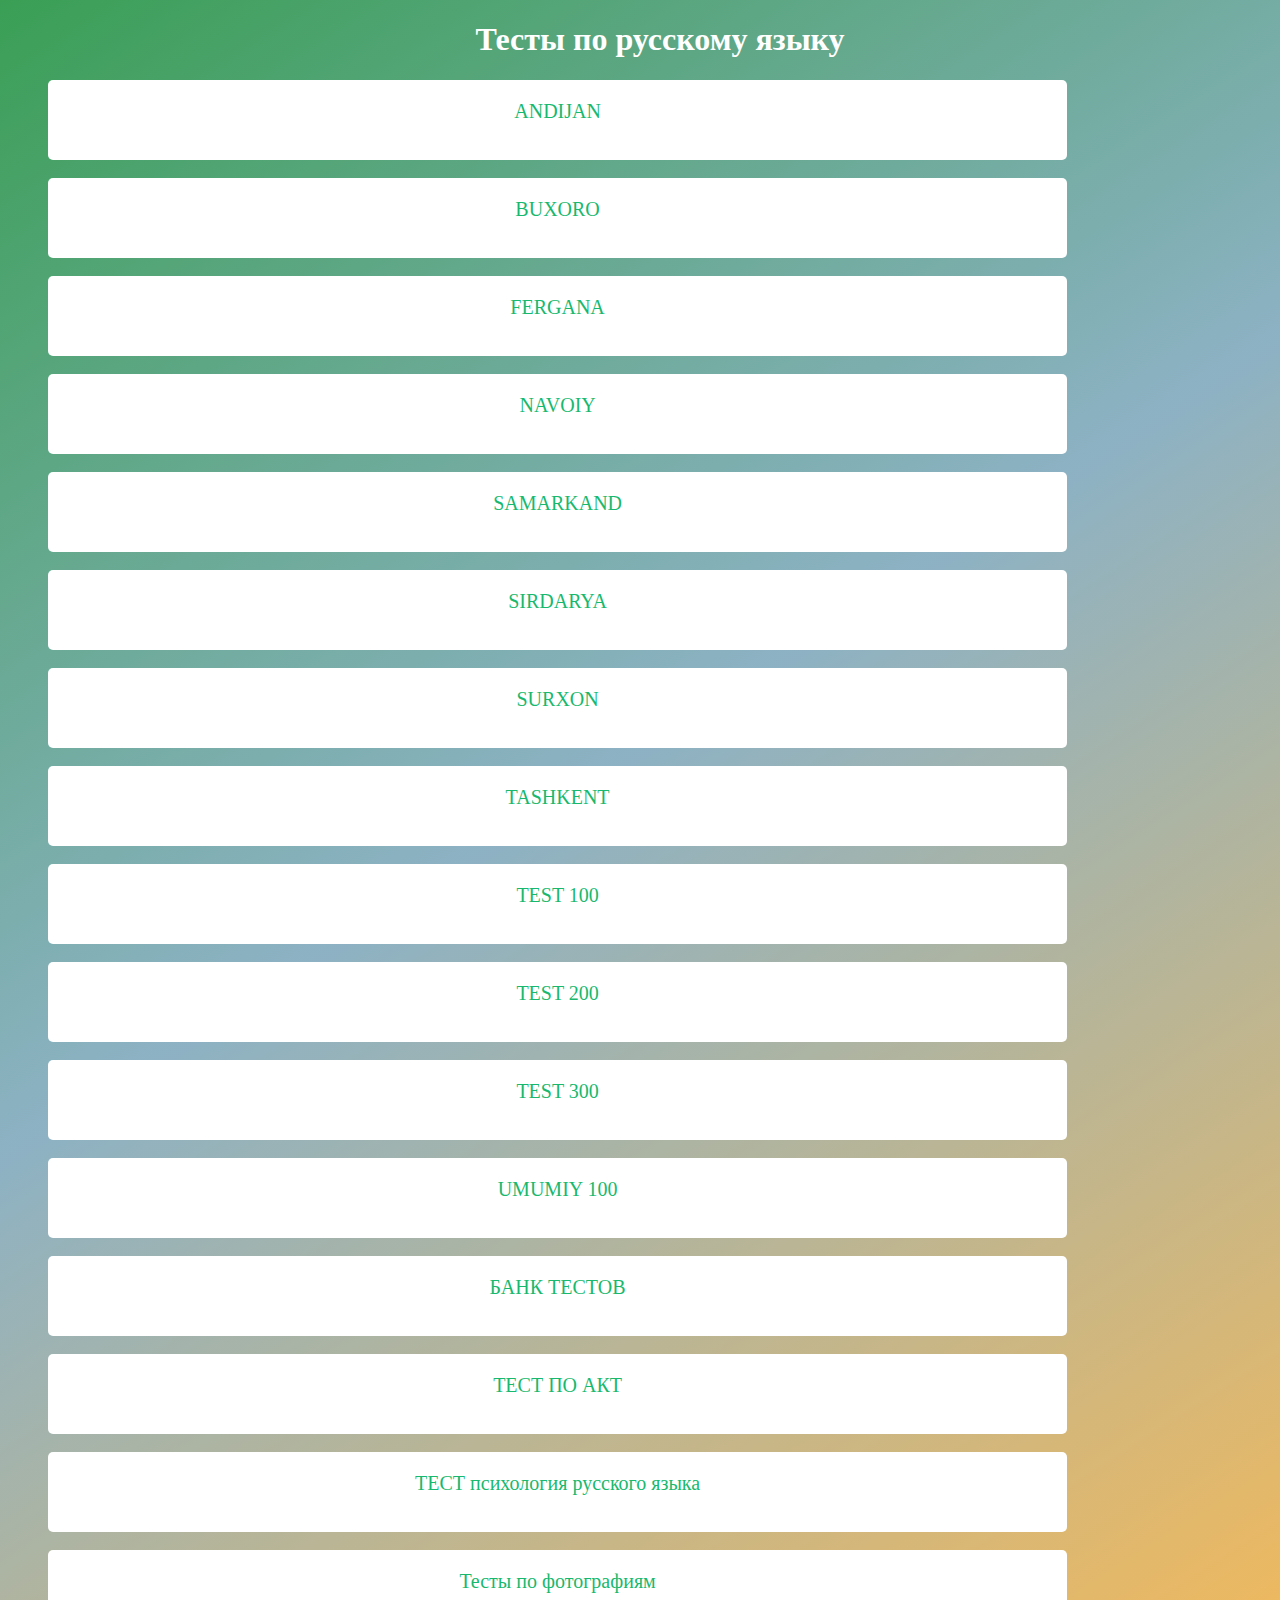
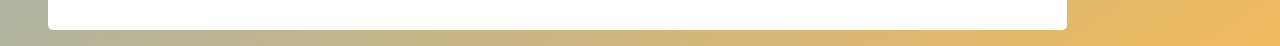
<file: index.html>
<!DOCTYPE html>
<html lang="en">

<head>
    <meta charset="UTF-8">
    <meta name="viewport" content="width=device-width, initial-scale=1.0">
    <title>Тесты по русскому языку</title>
    <link rel="stylesheet" href="style.css">
</head>

<body>
    <div class="wrapper">
        <ul>


            <h1>Тесты по русскому языку</h1>
            <a href="./ANDIJAN (Web)/index.html">
                <div class="content">
                    ANDIJAN
                </div>
            </a>
            <br>
            <a href="./BUXORO (Web)/index.html">
                <div class="content">
                    BUXORO
                </div>
            </a>
            <br>
            <a href="./FERGANA (Web)/index.html">
                <div class="content">
                    FERGANA
                </div>
            </a>
            <br>
            <a href="./NAVOIY (Web)/index.html">
                <div class="content">
                    NAVOIY
                </div>
            </a>
            <br>
            <a href="./SAMARKAND (Web)/">
                <div class="content">
                    SAMARKAND
                </div>
            </a>
            <br>
            <a href="./SIRDARYA (Web)/index.html">
                <div class="content">
                    SIRDARYA
                </div>
            </a>
            <br>
            <a href="./SURXON (Web)/index.html">
                <div class="content">
                    SURXON
                </div>
            </a>
            <br>
            <a href="./TASHKENT (Web)/index.html">
                <div class="content">
                    TASHKENT
                </div>
            </a>
            <br>
            <a href="./TEST 100 (Web)/index.html">
                <div class="content">
                    TEST 100
                </div>
            </a>
            <br>
            <a href="./TEST 200 (Web)/index.html">
                <div class="content">
                    TEST 200
                </div>
            </a>
            <br>
            <a href="./TEST 300 (Web)/index.html">
                <div class="content">
                    TEST 300
                </div>
            </a>
            <br>
            <a href="./UMUMIY 100 (Web)/index.html">
                <div class="content">
                    UMUMIY 100
                </div>
            </a>
            <br>
            <a href="./банк тестов.docx">
                <div class="content">
                    БАНК ТЕСТОВ
                </div>
            </a>
            <br>
            <a href="./Тест по АКТ.docx">
                <div class="content">
                    ТЕСТ ПО АКТ
                </div>
            </a>
            <br>
            <a href="./Тест психология рус яз.doc">
                <div class="content">
                    ТЕСТ психология русского языка
                </div>
            </a>
            <br>
            <a href="./Тесты по фотографиям/Тесты по фотографиям.docx">
                <div class="content">
                    Тесты по фотографиям
                </div>
            </a>
        </ul>
    </div>
</body>

</html>
</file>
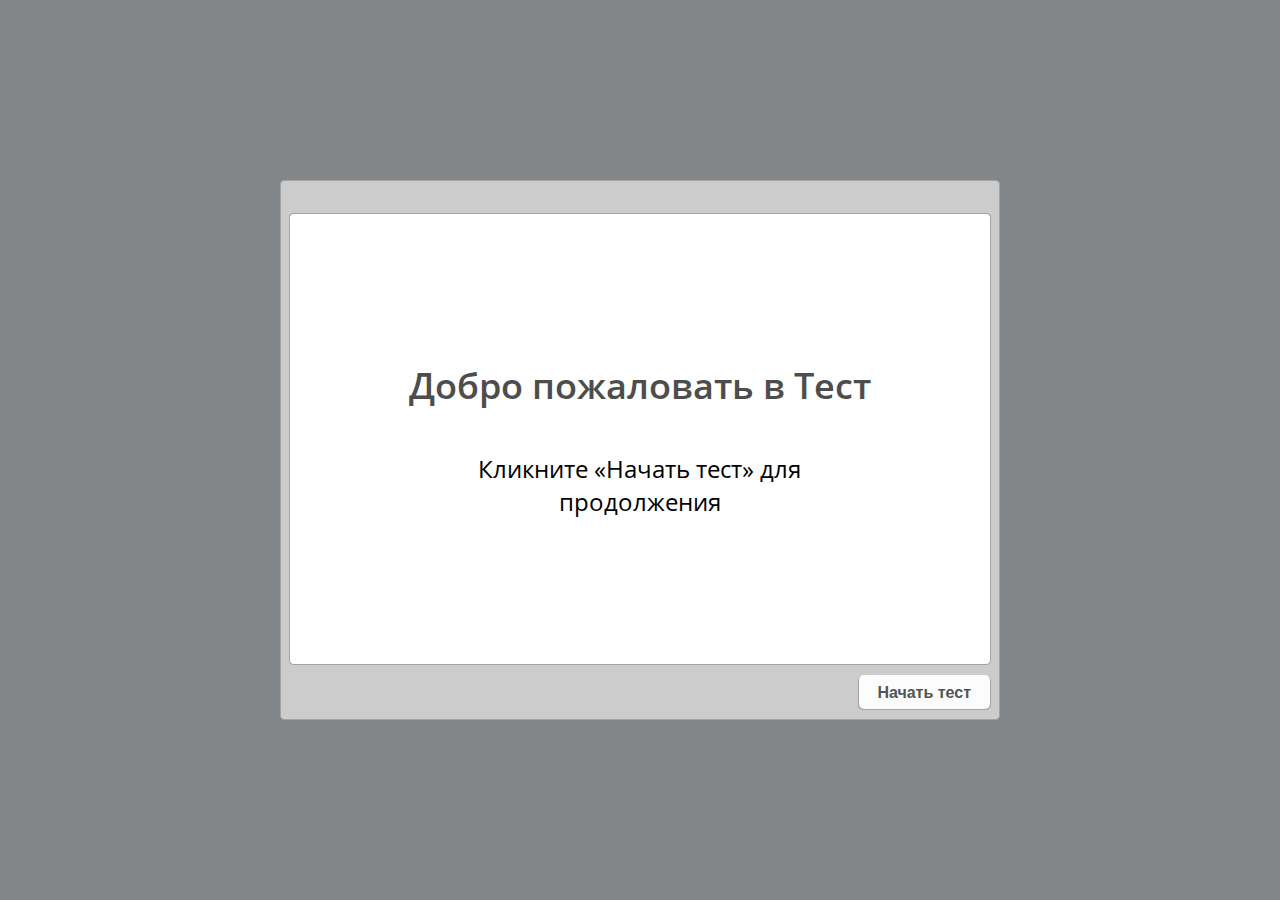
<file: ANDIJAN (Web)/index.html>
<!DOCTYPE html>
<!-- Created with iSpring --><!-- 720 540 --><!--type html --><!--mainFolder ./ --><!--content quiz -->
<html style=background-color:#838689;>
<head>
	<meta http-equiv="Content-Type" content="text/html;charset=utf-8"/>
	<meta name="viewport" content="width=device-width,initial-scale=1,maximum-scale=1"/>
	<meta name="format-detection" content="telephone=no"/>
	<meta name="apple-mobile-web-app-capable" content="yes"/>
	<meta name="apple-mobile-web-app-status-bar-style" content="black"/>
	<meta http-equiv="X-UA-Compatible" content="IE=edge"/>
	<meta name="msapplication-tap-highlight" content="no" />
	<title>ANDIJAN</title>
	<link rel="apple-touch-icon-precomposed" href="data/apple-touch-icon.png"/>
	<link rel="shortcut icon" type="image/ico" href="data/favicon.ico"/>
	
	<style>html, body {background-color:#838689;}
		#preloader {
			width: 50px;
			height: 50px;
			position: absolute;
			top: 0;
			left: 0;
			bottom: 0;
			right: 0;
			margin: auto;
			border-radius: 10px;
			background-color: rgba(0, 0, 0, 0.5);
		}
		
		#preloader::after {
			content: '';
			position: absolute;
			background: url([data-uri]);
			background-size: cover;
			top: 0;
			left: 0;
			bottom: 0;
			right: 0;
			animation: preloader_spin 1s infinite linear;
			-webkit-animation: preloader_spin 1s infinite linear;
		}
		
		@keyframes preloader_spin { 0% {transform: rotate(0deg);} 100% {transform: rotate(360deg);} }
		@-webkit-keyframes preloader_spin { 0% {-webkit-transform: rotate(0deg);} 100% {-webkit-transform: rotate(360deg);}}
    </style>
</head>
<body>
<div id="preloader"></div>
<script src="data/player.js"></script>
<div id="content"></div>
<script>
	(function(startup){
		function start(quizStateJson)
		{
			var quizJson = "eNrtfQlzHMeV5l9pc0MeKwYJ15F1kbP2ZlVlWRhTIE2APsZSMGiR0nCHImkCtOxxOIIgRZEaSqIta2YdWuug5N2ZCMfsNEG02MTFCP2Cxl+YX7Lvvcy6qxtgS0K1POWDALqr8s53v+/9+sjqkaNHXjkyd2QZforFeOFvxSL8tXLk6K+PXMB/zl5aee381YWVhUsvXb569fxL+Pzog9Fg9GTv+qg/Wh8NR1t7b412RrvwWvrwybNXVy+cvXjxV1H+zr+O+ntrezdGw73b+HRvYgOF9z5qeGzl2tVfnP/Vwoqgx8+fw+c+hLbXRwNofaCfOhmeiZ47cWJJnpFLS+InZ8Ti0o/kqTPHRSiPU8uj3dFn0PbW3s3RYxpbf64HbUArow0Y543RoDfa1c3egG96+NFokx7dhU938YEn8GNrNCj1lywcP35mYfHM8nPyTHhcLH7/EPt+7sTy0skTywfrEX7fhM8+S3vsQw+wRdD+zt7NvXdgCKMH0APt3N5bpX6OL3xfnlo+sxSJ4/Kg09u7C80NYEPrE9wZ9Xs0LTwWu3trpb6eF8vRcwuL3zvgpNZwdXAZoVXd0zp8OOjtvY3LNdrGIwITutuDRx7lJ3F39BAP5rBHT6V/6yXfGj3Ye2PUbx7X0ulTP5Q/mbnhnT6+vHAStgf+Xoi++l2qdLcsf1w/hu/itDZowJ/BLO/q/nCKeMR61NN1/Gb0uHID9FHFl7fVa0/ggw148Z29N3HdcGmfwKjX4MnB/kMbs2n7jvBLH9QpCTd2cWn6DVKHCY/LFh6PB4oslPYOicY++7d4+nl5aiGailYB2cUpbmna9Pjgpybt9Wmu0JfW+cmF6Ptwixd/0vLS0zhOLH7lV3TpuROnsjt5eDxp+dRpYIri+NJXPsHln5yUyHkPb24/em4heu7Mj06cig/Y6SP4RDVUIf9qQvDvTSIWw3I32EF4cFFiul5+IpfOLJ746jbpuBSnUgll6Ux4enn5xGLezYfqIpOQmIsbJxaXT504fuakWJTH6a+FRThN1Xc/olmlZHvs+/[base64]/PEPcGq1R058vzjq0fu1B5a+v3CyOFIY4yMY46D24PIp4FPfE0Deyk+rw/KA6JSWUQYofPRo+x7V2qEjk25MZYny89KwL9hDrTWkGXkj76XbIZ8/ufyTjB4nC/J4fOZH4tQiiMskZZVJLw78ToGCqDYSKeNQAGs8JZ+HaZMGsLwMLS+pE7CmThKOGif9hNbiLo1zE05pdOL04rJ+IzuZWZunF48vPL+wDGc0fQIb/R3OGfn6Q332h1qjHI4eqwa+d0rE8NIPTsul5QW4b3BtTsloWU2KZNdU+6w+ubBYePYDkuEnPn9SnFqGdT7+k2IfNT260sjC4g/F8QXgFafgxpBy8jyqv9+Tead4vraJpCtFXNMcRW2IdJM0BduDSiCcpCHKVAVqPkdrTeu8vXcT5C/8FRdtB1+n7dyEU/OOWrqUm+Kw59Ugn4fNxHOfMWolly+l52p5Yfm41ML4GB7T3BAsnxYk01Ws2QaqL+oul06HcBoKJ/n3eobr6crmr2RnSC9tPt5P9bGGhaEVxHMzqL6+mKnnhd3W25PPsHGwpVcbZrp/C9npOr6wtFxY6Hx3U+pbfAfYi2Y12Rs1cqG3OCUAldeR553SdABO6Onm7X2Exy+7cbWVS8mJ2rMD05FFUvfgVtTlhveIgAzSrk7iLE+cXsJfluTisqClan4VOSSKWRuVVw/4NHDLM7FYxsPzPPwjwuOyNCxcyRe+DVIW3s3tvXvF9xLFXHFhs13XIgOsRcEAph4viRe3NY+YRN7VayfF0lKhl4/Gd4BPkh2kLEOoI3KLGO+O0sy0HFF8WXGiCXJY8eGl5dOxxJ8HlVaKL59egiO4EMMLC7GW5kEKeZQyTuh3a+/eUfVG+Z4sLCYn9MZmff4B5JfXYX7X4Qr0996A8woEUFsuiID2cbGaWsttDfmt6z2zmMpTxLeeqbxYmfDv1AzRPPGoImvn8lmlCTxoJ04rTpWeKjR1bOGPXF3t18V3EvZBCIIVnU8bxTvd2GD+aG/0PqrFwAxSJeSFIye+/8KRUqepeWsTRd3GM6m7xHPyvJabl5bx5hQ4W4N810tHn5OotR61SHa07ZRcATd7iIeaRt4jCnhDHSRldiad5K3vqkEAUUCh9iTq0csnzqBcclxfx/QmwvA3imJJcZLDMVcPO8ZFP89ePXvhIizcAeS65hGdPvVljgdVRviWZIynHhVSBDWwlAnne90ft9fzerdJKh6v1ygFNlUVK1oNXdQlddcECJ0oVan7E504fvr5xRrFqL+2sBjLH+eP/7f6E8+LH9cazW5l/XE8scAc8mfHkLniO8RrC6+8W1WooVHY9cZV+oD4aL9pdZSkA4JlgwZePRrKalB7MaUpS/RXdOL5k8clitKZQAQct2BMHWizwboiA6krp4e8Qe1hKrc09V4gTmQUV9aNkmKWTfG7E4Y6ZnB9ZborWS8GKQ1U/a8XpSO4B081rSd10jRHfeSUCWkhXTe4A3O5PJ2RZG1dnDyuSVMnufH48RM/0nqZkiG/zCVpthHlG/eWWozxTZRGv+/BVE8jAyooTAX98lMlCwJbxWeeGc/m9lF18n5OoRx6elkWbBnbaPstPrEkoxOLcf4EznO0CU/84Iw4vfzciVMLf6ckyuTEqedTZ8TJU3B9cPWZkodTTwMb9548derEKcV6lM5R8uFV/KrKkQJyJ1mA1lIn0yaZhEhgUYIZKnS3tellQq9KgD8lgeacUizmQxjxPbyRxStQtpY2tldQPeoiPJ6+DaLNZCOiNrQSnJ3dkiZSnnGZZNDbSdEepUW5WCYC/yqqm/qoq+2/Q/egQD5/[base64]/[base64]/OHL05bMXV87PHRFHjprG3JErFF505chRz4CHr2KYz5Ur8OTqRfjeMcy5I2dfxifOZy/Cnz/9NcUqgdatbCHX4I9X4ecvLsEvNLJF8byE3tVzkhSpxucU40wfBBUVjXVPtLE3bfpc+grKtmLxJ/nzeN9Q9NuqPhlLNNg+D5ufP/xeGkeg1EqSW0ov/e2JUC1l9son2Das5OvInauPn3wOiE/+7G9Ttl59TsQxnIClI795EbcDlnr16rXz8OtZXNeX9brC3+f0TuHXsFUr2Yq/Ck/CRrwKn/B53LPsm5NHjhr4ybkreTNXsZmXsl6unC3//XLpb/jggo4vO3KEhnDkb670VlZ/dfH8f/+r1fO/XGVnL1545dLRl85fWj1/9dhffedvVq6cvZQ+8NLli5evHv1vPMb/Hnv58qVVtnLhH88ftd0rv1R/vnb+wit/v3r0Z5cvnlMfvHz21QsXf3X05UurxhluOhY0SRuDXHlXySmfKQU5V2nh+H+iSNbfvPBt7P878PPKd2C84iQO/u+z9fiZnpvakhV44iVUGF+m/xzB2V7OTi+sWbp3L11RmxNPNX2D/lOYvsXT6eeztbLZVs0wn/+5UT/8fCuTk8tKy0DdjfJS4EZfPchGXjz/8upXtI2NzHVOW3IametXuJ361wt6Z1euZffqSvrb+avpb+euZl2uvJR9fS7/8OX0wyv5O6ulJa7sfvlo1E8SfXLh0jn466gBz//Vd36tmdVvsg19ue0NnSyBz3e7N2n3VtrevaeWK2b1OupfW9/Rs3pDf/oiBWXjj1+oHy+rHwnNHrf8B8klMw3dvogiwNULZ7UA9NMj586unn3h27BX5vxrl2Hh5oqfrK6+fORFWmo91ws5Z89Eh7yTn+3fi1XrxSr0ohZvfCc4KDpStY56py9deOnyufO955dqfdq1Pu39ZqZ/zXq1ar2euHL+Um/p7KWVWne81h1/qu5gJQ/Yk1PryXnKLbMP1pFb68h9yo74wTryah15T9mR9bOD9eTXevKf4iDi0h2wo6DWUfB0HfEDdmQa9RtsPN3lMsYf897S+VcvII2v99tAOcx9+lW/vqg0Qk2kX33pCD125NeuEwsvNE3mWknAOOeC+a4tmG3Ehi2k5QWm+5svi5FZ1tMxssz880Q7wHZ1ZEI/t/KvgZh5D3T7u6g2KIs56hI7e/c0s/v8zyS43CKbxRY5HkGK/nzru18d16MnTVrzl16eYuFqioXp1hULM5e/q9k51ZldOIRBNKYjVQdy5RAGsn+OU3VUZ7Nt/EqGlmmA6MLfUYcUg2xVYkJ6NinETUUD793ChJLr5BAhzxalAJEMp3XAY9UpZOLvFTIMpGfxq5/PJhlutvduUqzQZiUGYxvVhtJUYPrwYW38hz3s3AOVDRMHialXb+AC00cUVvJQ2aQoWi8NyniiZ/RP8GCm8KowWiVib5Op8W7rswQNQIXn7qocGBikDoqh+eVeDgwUhF/ews/nxwwbWMxrBfmpzEdilxsB5z6TgWMxHng2E6FtssTyjEhIYfmx2RYf+RDmrAJJ+ipVaJOs13W2AGvyn9d/3yNn8O/2bu29TuFiyiB1j/YWvrhJbrubSFR69GMX25yjq4AuY/Iy3VNcaF19gAcETc5K43qD1Og1MiBjXhIF3hG3wteGtYCm4V8Ko/rbs7+4/[base64]/zgk9HH8OAf4e5/9N2OyHdEvkUiT4mEJOtQwFguKmqSPacjS8skvoHEtEO6i6PfoPR9NAGQwKakqL17Oh9zU6X2TZhBawNHmggqBUmr2bITydzRgWJwSGZnuH0lCCuFlmLP0nVuOD/T0HcZWq70rYi5tuszLiLBhBfDbzJKAssTkRmY7dJ3CoLZ1vnlGz3KgM8yGmBpMPJtTfNppUyQ2zdbxb8gK1RH97+WdP+bP792efUY0ctHKJlp8Ia9O1rH3VYPzASVh5vzv2DFHhIdf/j5VqukEAbzEYUl9tsfiI5W0umy22g5+HxrKpHaDBwRu77H7FhyxpMYSK5rSxb6dhzb3DSFa7VGclVAfj+zqtxtNuF89fpqR7Q7ot2qsP6v8xQZRyGTWyBwvQd/31cpKvDX+/DXH/VBpoj++dkQ0u/Pj35H8vjN0Q4ME/78lO4xjhM/+HR+dB+mQGaMdsXcT/fexq2HMX08D6LegAa5S4v7WxzkNq5qu0N8f370e522g1AAv5+nuB+MnKdswbmePT/6k4IUGG0cm4YXBG5iG3EimBNxG8VvC3iBY7LI9u1QcD+QRtye+K3ihVUWzVqaYVM2sFNc9iOdwkKaCZ2+tSzf6YZOPczMacOKCK9s/+m3O1o8epgTg80GrlJ1ePW+pd7EhIb0s7m8tRT/SA/iWR2dlUH+pZF3t7SHbTjXyPYIDmJAk32oP6NnyWOOljZYor1bNL802yqfHawd63hax9Pa5GlDnQanor/fqIc6t+Xlrl+2zNbRsh+7QmeqRvWWB3cT1uqhJnm7mjiNH9VEVhS50gi4wZnrmi6wIs9ivrQNxh3bF0kYGLaVtMWKPqUFf4AHhKUuXdI2armYOmE6pfVk3YPfyfebPagyVIre5JThZCxrVyFu6WAEfGRIx3InR/[base64]/zqNYqnUppkFqXyVF5HsDrW4TUkEYnYYgbLNv1TIvo93RqcF9jZq8TIsIOIXTcobBGxX7GxF51AbldQO7hsoHP/[base64]/iFtscGCUhCWiVjSvw/InKPF5PWezpdJ2SMBQijkrftFSGrUo347ekyM/y45Bu6P/m30W7LQrPfMIHB7RHcphSPP1e+jlzyFiFSmyneo10y3RVl8Wwc563wj7QzpkXMLfj3a0emOTneJBocZGV+XjVs1mxwkH2J+dvIhFLDFNPkQExmR5QVJJByXRbHvMR6LiAVRELPQtqTBpWW4SdgSIwLV5Q9AWO6P/nn08eiTz7fmMLj0/cxxDDdCf/YJyfhI4++qS0EumR2doVDGAP18q8cKQa0a7JWy1FSaY6Px5j+v/9+OX3T8ouMXHb/4L84vuPTi0AYGIRIH+IXnS+YbEWdRaPk+59wNuNOW4vLRGFvNWFWGKZMQ4Wyo84fWR+3hyRMf6pFWmmEom1oxvmo3dS3rmOU0kTHH1SwFceXp9k/Iu9AvBmQNe1RAbV17xOkzKl6iY5owBoy2W1XJGQe2gO3cpuHspiCuuQWLkB0xFF6hfOoYsVvINNGfP6TQ+TIKOQaaab/53j0NZ50N87GKA9jQFVYeqxUh0IBCZMk7vdTN0mjghYlSovrbac2f2pqOBh1H7jjyofvV/x+s0j+DQPr+6MMZyQx8d370x3kQgMnzCZTrtiq33K5DGgb10TyWOaNgoX5qf293UH+c17rDdRVLNFUCiRslMTcjgaFZMeMWsEDfMSRzbS4M3zJBXWotJ/v3ypU97Gm5cIOYC5DZe8UaMxM8Ghgw0DmuOzrbOp3lBtUf10VelUCRm4dnBBxKySYNw8SP/6SszQrgpuWc5p7pUwVHLA5Oq/gfCkJuFoZmGeWhfawyPnBo0yX4SSOIfekxx5Ih0GcrYmFoRkw6vunbbhhHbjADOdXrWVjGUNVFKVDktNQVbpxrWwUPyDrlnG8Wo53SkKOmYNdU2lZ6RBbF26iFdDS+o/GHLEs3ReXBbZgRufr90Xvzo08xri8fWqu08g/zmAT3UVrihErtvdH6qP5lHv/3MdXJW2s44gdJfnAMJ07siPk+QuuZTsJ8y/WYiLiUbmw50nBnCwZjhwwjD1TpKVXFp5/KAxWIjDSu6C8SC6mjtV8XWpsf3qpPbUZypwu3q2hm3x2ttyuhlhauhM4xO8PaF6djn0AkL/YdFJEDCeTXcB0WBGbCBDc97rihYYSt2fPfVZb3UlRwUyZ0A3CgKuSFuWddoE9Hbg8bCFv5TGA8n5WSBeHozlXOrgIYK32LrqhbBTdVbp97PKdC+FFT1LmU5e97lFePiL3DGZGj+xkk+I3qVLRXbae+RPTNk6xKdqn0rV6mLTLiPqTvnmoZDnX2BXACGvWY/Fk960xJ108jVXsTPhmffXp3huZaRhOv5MvVgf6yzzNeVjvqKVXv51Vzs7lOZR0yPM/0TdtkIgyB18nEZiHoGMxPwtC1bMOQht1+0C39uKHcxQo8W9+Ihyr0SVG7P2A9ZKqJTPnLKldZHbH04CjnfzXFWWWxoT2Jsth2U/TwZidxnp1dxvHouGrHVQ+Zq76hjKYzYv5PedcM4GaX5Y32wTGq4WhThaW6tuknXsCE7wSMJzJkAY9M5vGEe77rmFbQmlrycZ7wQDE4NxRKk4rCmSsBYRPnyuolKFYH3Oso6G0/VMGrTP34a/XjuxSeqgJfugiXjsi2ZynSyKkFY9EMQaU+pQGkbVvRrIzroLa1yQYj3zYTW1jMNkB+5iY3QX4WBvMwoy02IxnIthIGRp/QPUJNoox6QiVD9VewLdspmlQ97pBhQTVCzUjVLKTHeVDtZv7nA/UBFjR+lOVXF6GLMgChTlju6PghC8vlE5sF0CpaQFhe9UpMBZQgjb0Gpzg979l9mJGkAV2aSgUKF4PeCx/oG9qucF4mJuXRqXwlsnRRMmsW+VzYvrZH/4WXebKcb/mmHfohE6YEOd82PRYEfsBkHEfCwUo3sjXouz8Wk8QqLoYXrhmGMGAR1C+dxN5R+tacDRn9wORFcpgRnV/[base64]/96UAU/Y0sXEZPTZ1iKdConIILpsdeSzI5+HTD4RuHOTSo/MSiWe/z0/+mA+R4VB2a1VCjYm1WGWIveP9aaKqJFuZBtmZDFDhiB38ihkwvJD5nHTtJIgMB3Hb9180yvU6yyUuFnXuVOakO4qdVnB1amylpsdMe2I6eFac8Zh4TQw/3dmtX7MF6lROCOu0gxwMneWtgzxn1ugthuxbEbbU9kNuB3blilY7Biccc+wmZBhwOyYRwhCGph+MCNF0HoZFA1ZDOdKZcPmUvAdZWcrBp8imI0SklU6tkJ//laq4qSxO3kgNhrGHumwY8xE3la2ypuglA1Gn2XlbR4/[base64]/WQ8lBj7x2YpvHZ+ujzs2HRcI2B+aHkM6+6wwHIjlphxaMvA4E6LedjEwLDiyw7mU5cEGVVpGsOvCAUbxfiFhQX4MQ9Ue37vbfixQRR/nSj1QypRUwL32tZCu/[base64]/fewqzj22m14m1l/04xoLc0nb6BakQNQQzdp7XaYgOFMV2qYjysFMpJkTRUecqi3qGBZlTp5eyPLZWwV2FAqRrRsZGOjbSIx1R0VzUEyM1OcYa914nW7ah6YjoW8GFecRuvbb9tZGsyGTSDdbadV/BIewe/AFcITG64hnSY8CRnPLEsFriJxyIrTCI/SHgkWuMKH8Ka/1MxaywNhZkrZtrVv0vxwPokSd0ufbeuDT8b+aeIJNhR6Y5KH3qJnmJlDF1hZFDGW7nba1YKjs1KCeJiYET/oLymFYerEt0yDDjEOruOOUYtcxekYii4vq7szmoJNzRk37CY49rLMdqmctcK0w1dw0yYFWHl+Cj2WeAYARNmFEauGyYiaM1de7/hMlRtQGMvw5yqyqOSzNS+6lB99diuqnBcF+rp9D5KA2lUyhnBcBCR+IygFG/0Um+BFk8KRW2wsL12TFDec5eE3HGRQzYZ7Y4TkWYm/qYmbrVcJGyc3HisZWvVGJF1ysicJBSWLZiMLCD1IcjzQWI5LPZ8X8RWxB37L5jUbxKM6SAP16wDzQ972vuPjgRgACUw2TL83RtpsKbaj47GdzT+0Gn8QUlWR+Ofkil+jWm8J3zXCLwIhHjHBBofGcx3/YhZVuTbsSljI2i/bkHNXa3Ag+7pe7XWlXHs6Omh09P1nmUwVNoe6tIaltGjUGDSv+GI3h/92+i3s0Jce3Z5sGZQHuzHCmwChZp2ydt6z5m8rL+nOJwtbX6ZgfFqcH3kXoOeZZZH+1uSOJGvTVfql3uetBPpMWl5IIMbmOnqcoNJjxu+CGIRitbo8x/IXjGsxGGWwoyqQZnjwHmwlfIp1LhyParlsKlBekpAcffnR5/[base64]/ZEHZntWB8iGmCpAh/u2DB2XeT4HhmNEggV2ELA4jCWX0vRarE+pgvWHY1BNy7GbRZxqFWdJtfvWCRjxluISfSqTfCuN4u/[base64]/LbRXOj/[base64]/+KYfvTMuwVWD2csSivk4oRiwKUhq2927C2G6rwjk7lHQ40PrrbmlIVBy0HjLWsYmOTbROWtqqEnBA/tWxradnW5Mr2kdWSM7wyPccxm3usBBYB3OCJLZ9w7O40ZrV6QN1XOE8EJF+pIO9hsQXHpMdaTjRX06hSk90vNqgWoTs7lylTZ1LnNV/INMVGaH6GT+oJ5xhv4USNzqrrFJDZlxFgBrYxJwuqYmBVxoZulJsULGxDToDn5WK1eCiUGtEfubG2N/UYk5eOMpVzAMv4IFOqem41SGnV9+gu/agVIYWa9yOOdUoBs5++NcXndXMxGV9CRMphXJ93SdTiuObKi7NDWwzNIXDPO6EjDuux4S0sN5CFKJniFsxbxHdaah4GMaP9UYPCYpPrUUjGCPqP6WUPLWk6z1Kk98iXJhd+n2oy27XwFny0mw6ZnlXJ/5TqQR86b3RZ/PwL6qAuhmFOFUCgiUh4N350f+BR9+nvp9Q9PP17FtEloKJPVIB0Zgx3oW6dfyuvVC3WY9pm8Xg4N43f37t8uqxIhlWn8zW8Aosb+LwJjKKKJBCxo5kgYiBUYTAMnyHGyxy48iyHFdEsjXA8H/N6kbnMIgavaNeRpq0WNRDtjOKvK4c6plPBpnwFpD3BzluR1rXoazPUB5LiuuB1Dz/TpUt3cirTvc1VM+2Lj+KEMPaGlhKRlemvhTZcUdxOWQ/qf9toFBDMkAS5ErAfFTJn3VViBE++laRypCeOHw2w68tJ67f1UF1G1nYw2c5dnpDp0rpI1R26ghDnmiSMPY7c8pO+kAt/Vwawvfo2S7coONu7RQVmg0lDOTDvd9hFtwsVfBp2etUq7I0DWuSNrd4aMYsjnyHcQ9LC/EwYEFgGpHrWo4pohkoDvqEVv4e0ddBUzQXaCN3iH/pgp4PySL3BEO3KoaxXpqDMKSQAPoEedRDvYyPcrySCgtsxK/PIG/7WllSoQWDtEi1LkSrONO4Bsl8RxeuI/QdoZ+54OtjsxNtVimb/TUMuG6extcwxrp5IhVNeDosLScwbSkEsxNuM255CWhOVgI8Kgxt24o902+tWManVSuZqoCRA15uVxkD2bOwLApunoqCJu9VjzDSVaiz1ma2Snk6yOCV1jSY74IPOr7QAs6h8lprpVVbXUltL/hByXCw1kCM2rF6IdhRmti2oxM+qs4CVY1Ga+EDFZ47Q8krjSXXnmiUVKIz2tgwe0NvCMHQnEudI5DSB8WyDWlqO3lvimcKT9RUzMO0E8P07IhFZiQYT/yAAdNwWCSl40rLduHHLKCrE1uopaqggWlDmaSy4hmop5QKK9WKVnfuj44/HDp/[base64]/Gr3OUCjOvl25mQjng3SdNVwj5W5j0nFpBpsa1LEgZTfuxmEL/jSBNzNn7eNJQbZ6KmgWeaQuCiEZbk+ayORs/NgKQPKPmWVJLLXhGOjD4MwJbc82pGd6RmuOjD9VS27p2WdOigLy18StRxFLaYT6KKPi/ZausZrBf3U8puMxh8tjtNerQeCZGRYxhOW6m6McUfnh63Sfco+ejincbNfN3FShKFMCKJRkJ/[base64]/WdJf9DhBjROpX1R3qZKLtzGiCYdB/1AadF7d1R41WcUKLWz95b6uota6lhLe1FLYzD95mclVf7rh5749UOxVMpH6mvY/kIjnsi2bGk6gjugWljCZ9ySnPk+Khmxa4fS5dLnfvuoj6me2xAqu44MBbQG5aDLQVEGShnTdkiN86hXb1ABsc89fqVc+M670bGBQ7Y8vQ0M4Hotp7UB0bUlBUOZuB+nwhwhIq03jHe7Qp1Q/JphHoBmmpYL+03kqji+qbSSKHGMSIYGEyKKsNaIxwQXFnPQueAGlmd4wQyU+MuzrzPmtq4SvlMFInO3E3iVys7rbEAdhZ4RCk3oa1WJ7J1ZTTRQ6jhet3XyGSvdXzuQa3lBCDx0JwdRONYyOG6e3bHda4rZb5vR5FDtN/dNpD9QuSgnsgR3AxYbMmTcTBwWSBExR4SR7cahIUyjXQmdoBObsycUSqJCsMI62YVTh+6SPoV6bdXO3WCupw1A2lRUCL/F77ZqGWyDyjkdDTojTscbZgZB41hnvPmvY7zZPwNxOlne8K3Q9iwWmK7LOHdtFsaBYL4ReQlwCZPHZnuMAGe2oa3/aXVuuqlvNfOGz/884bp8vtVR7456H3pR73I1Z4OlmiiVdJ6Zat7jak7PVC3sQo3x1seVcpB+cVxT1a2IPNtzAouFruUwHgWcCUMmzI9MM7ADN47jsC0K/B45UB8qUXhHi9kZZGuTClikwA14lZ9vdfaVjgofNhUuiQUVxOQGsLdWaHBljDUoYyWDtgxNV11I+DkkXbk/[base64]/o+KsO8X1mc7F6EjbcbnJEiM0sGhnxIQXxywOXCMOZGhYQdx6uCAVTluvwuQXwNYGKj4QUynWSMx4opKVKFg8TUP6z+t/LOXz9f/z+gc1P/JcqRdkBBv0OiW85ghROppl2EthrKmXIZngByms0bZKQyLeC3JPIV9pg2iArvFGWH7IlguIQvgN6+mgM4WWlFWWKeKodTyk4yEt8pD9aXQ7vOPgvK3jIV+ch/AwMKRwbGZxy2XcdWMmXN9hQWIlJnwpbClngoco01Cdk1QleM1PUhtSlvYKHKSScQ0EeQwXwVAgZbjfUS30GmCeBqUMJv1ejYMRTkZfWbgy5NoCo+ixjgd0PKAtHtBpD19fhvTl8QA7CWQEpJpZUiaMJ6HFAs8VLDQx6ciyJY+M9niAjhql/1MlSLgzg7kSYZ1T4eSpW7+xdjLhwaVP7TZllNIT6xpLjmJskA88IH9tf07lpj4qZKzq7KabWckW0jCekFejT8UoB3uva/PpGkVRsl5H5Tsqf/ihkngrNAhnZlBWmugmVUIdQ+B0POUYM+rMYO6nqVBKWR+OAUPZL8S/7cj+AtZiwx41z+nrF2xf3ys6dbgeuAa7xYHnuDLwEVOgAupyNU5suirKru2FBqg/[base64]/Sx5JiiJFwZzDz7HQNPO7dBxiRYRGVROuUIJ3KQi1GksPiHLo6l37228T/DkBtys/ugxPD/A2/TssRkrba8BkpGFaMNCuaIB3M47VAqsfSaSVlTGwb436jM8q0Tf2mYkBDP9CCmTCpwjOT/TglTRXTotJDpsTpmNmxhmaLieYLZreIzbTsREZFrMNwPPjxMrdkRrcv57tBN5cJ0q3U75H/28lnsKuaNZQX7K0Jue1ZI7VlZ0a3FwaypkShu51hsqx5eR2SaFNh5TFjBVCm47HXoNqVR9iE/eyrTXXbZPNeJc4S1/A72RD14ZIZpHMFSzpPV5VI5qHF9V8NiE8M6sblBhtR6mEQATlqchviCrv5m2WCnjfIz2Xh/6ftmCqbFRaQK3FahraQhUzvM6bS7VmSZzJIkVpWCDzgbZsf0Wog32NWiVy4qNJXhj6p/PiGjwgIaMFEizsE099oeq5I8KLSqKD8M0V+yJNuZkKYl5RYi27ZUqxhYI3Kbmz/3J1eSbUjvalX40R0O6Wa5c0HSWppIwrNhPXMkFiyIB+mwUmUx4wmCJZZi+ZcaB6/rtVX3YJZl7lzTVAjcb0gZm166CJZaJFcUkxlTLfUKf7JRFDPXNOAEkq9CdL3VT9EWphm4aqV8ZKR40itIGlg1UodpNWUwgk8mwV7576jOMyCho5Zuktl9PTRsKea0pq4N1TLRjooeuO9/My79jdlwuR85IRtHbyqk1a/Us9hXDW2auZRXmC1S18IXpcBvYj2+YMeOu8JgfcZM5bsRtK7BF3J5NtUHLnaSpKmKdVZCofjsmdatW1ntYs4/qshm9WjDgeo0XdXmnHYU//HqpdVzO/Rzd7UXpad89DHS7QZabHbI6Y2OrWZC/lOIQXiwsLDzHwognjNscqL9t+MxIHOk7iYeAV21R/39X0c7aqXV3vPo4vppRpr4owKzHyk6wXkh5hQN5q5PLO6p96MatP8yPfj/fG32kY0kpKnXvDdQgZ8Qs9S/z+L+PdcXR3XaJ3/vzo/fmR5/u3SGvTmZuaHdQ/zY/[base64]/[base64]/oIMS35pQt4gnZpq/v3ZhLyW9fW4g0Cq0yW6uEqkLYQEdgOwJ7uGLsQWrNF22VhYtcid+d7yoxH8ZcZgoTZWyp7qcBMZlsx7DM2OdByKIgARk7MCwmbMNmwggcGToOCN1uW1T/fjHBXC0COlI2teid+kDz+N/c6rymIx4JcnBOGcyqKwayeCEBTLsKblFAzUbBVjTaSZ0POaZVbtTWSbnrlIr5Tin1bu8mPUhnS9cR7CT8jgF1DKhjQB0DyguSijiwLWkyywjRyAMaRxC7wIUSi3Mn9h0vkjNQ906H2ZRqYFDtOjTtrKE/upwjPkxLbqi8cu1Ez8txNGEt1sLyO3bRsYtD9oo23/fh6PGMxNfPEm38ejIdDXqijVlT0WyH227sJZyZSeyD0sBj5kdSMtMIYi+0IkNwo22ajeJ3GVmREKaeNsKeyLdCxlXGfPhNGfYVKIUqfjHIzfhHe2S6RB9AqWJVDcFiv/[base64]/0Bj4pYq2KbZFViy9k2Fh9XTsfr9UtVaIuCDFKzvzRT174bG7RvUwQIb/SIKRZB4A+obtylj+I56YSODosDHuqIcHfFvpfxeA37WrJRgQlNAEe46K4K8d53gsp4o4O+2K/Jt0M2/[base64]/XP58OBy7yYsv1AhYahmQ8sjjz7SRmdhj7PncMW1pxq34EFT5ahzp8R9lyEPN8XVfQ/vzPDR6EgfI6UPwenMvPSrb/EmXv/LwdXW9RTP8CVTnbjDlqDoudzYKiDZVUZ37MlcHouMpdXWNhIy96o2JxptICjMDzPSE5c0QUY4pbyII4dFnk+r4RGokUttdeTe8U/bRuA1IBRKnBBjGQGj3IHVJzR+Vn2hgz12tW6ed64w0kc+M9rXO9r4u3+GfPKgWmZPkd7mP5HU6w/A6f3vLbNhBPRV1KxXmc4+6Yz8dVek7feZOmOmZ92p3smCoxo81xVWL0YZgA/v/UVWLIP9VUJWY6HDyHSzuyg4RZSQQqlGtZLOS2w4ThGTE3DMuRrXHPT4B/fjT6ePQfPdZVdOsYYIvZdoiAtlnG7AWl/U26jKoMIQbrIb8rhPKlGaZzxWJM8OhcGs6nUH/Xy0Eh5boeM+LpUL5CMk/3suVA4TSv3AaUrro6Q1V3spg7Szz8OnH+7fzd/iykfKjZFSrRqRJ+KRWuT60Iz9EAtKpSMVKg1V6vl0b4z/pkx2yjyk7Y1VFLStdUAVF7d8qxSGmtUfp7b62HEbBwYh6q+rZ5W1SYbDqdLwl9T7qSSc83gWt5PgsTN2IejyMzEUbit4c+/qFm4DmFaMYORwpRruHz141ZHw11UeDJAmDu/l0UiwJ1IN8dL21ZmdwmAXonK5Gyb5nKGbIZDpXlLcfdH6+upGmCeSHGGbPOleZTr0ZJgaspSkatvGXGMFp2M/[base64]/gF50PqWMNh5wRDuyghlSlQiGbvCUY91L1kqinZyVphKaTujE0cKwChMtQ5tDwV3YQZRPDC/uA3t0hcW7c5A57TmVYvOIWDXVK2/VsDhNxxXD27bORhmETD6+es4pzTU16KmYBOkPsWjGoDJ4TMi5tBF70HeYkseBOGDjcjlpiFghgklqdP98iK16uQHRGoY47tIpPVaiZS8WWdaxooXpwEbaql4qH5HHZJf9rPTdWt7Gj0m4HqZUaxfXNWk7v44oZQQVXahk/[base64]/o+O6NokFRsx7cnjt0GKcrBsKBRXgiMUEdET7jtoF6Soisww0c0zESMxHtcY37hSDSOpfsWEnHSlpFsKJ0tlTqq7KR/Yjm3BjI0TxEpA47ulMpRFbNIC6GZc9SfWyy16kw8ZJUTxCn6xQJW0hXmS1fCS3kZq44KS/PurIhUWI2SvsDVf6tqC/ONtvUNZOwVPRNjLsjI5hWfisQU8MxtcMpkqtk4Hys880zJ950PMmM/MBxAiYMqsPNDSY4D5kZu6ZnJa4RtJe98wEsw5BESATWujOVuNSZ1jq+1aZprYgGgSGryElmw4dym8jPOiFttY+wWLjGg54u93lTLRdS/BkZnAInoxgF9CsNlD9/KsTFOABlgMfMCcIY6K5jMT/hDgsSM4pMz4tiGbWXOr9FF2pNg4cpF7aaNcZiU9XVzRK++hDDFyh1bIeKMmUNqBD9PPyhjyyOPF20sXhFN/KctobuOgLeEfA2Cbi2eFC4aWNJgBLtelxBGCUJbebjrsrumILSMFc182iD3HovNRRUIm6380S8QQHHTutfG6RofJZndaSrW1q19v0kaLckjxhtYfUoIh8fUx1iWNIXVY7OOGdKu9PcyWVrhYGrcipTeN2mIhyNe/iluFPMKJQ+j2NmeIlgXATIB+OAcSeOQtsLQ8dqD0iMONTdEq4XXoH0mOvKIqlhcDToors6HnXIxrGHaWqjSuNupM06FxooF1EgnAQ+fWxm6g82WUSy/O2GVPRqZjbOplWSmnqpFLbWWppUX6aaRahX9a0GY9nUUWzNu3LI1qqmqI8BBc6VNIO5hjiNdILpW1NZpTzX9BPHClnkSGAD3LZZEPk2CxPHtqQTurEIW0SWTMO2Pv9zNYdnvNek4wodVzhcroDuvFtZbD5Wx6S7+qAcHrNZMZlikngdA2Od/J9Ubll7dqmK8yOlrCv9YZcIx/XMtUveX11/[base64]/aDhrZDkgu6y9aK/[base64]/TjkxNwrmkcdpMBFc9FmqPKO8LXSdNujK9amYlwbW1akls1LC5Z/gnq8pgqAEwVmGO1OxACUonp5iQ6TXrFeY0FSkPU4CM/G5wezYQVAw6TLfEC4TQvgxdzh3hd/l33fkucu/7/Lvu/z7/6L59y/Sp78GSqr/QRK6kN29V1JmEtgyjCLfYnFkC8YDx2SB5XpMGJZt2YkdyYRScS7Bw6Pf0wI/gf/2yZSayjZ0I0x4qtbbi+lSvpJHtzlRGDoJcyOsmCY8m4WeHzIvgg+EBO5ly6zDP6ibh0la5YJzSqErDGHvbrH7I1f1b5bzm/LEVzJoTScWXmiazLUwEIFzwXwXlsA2YsMW0vIC0/1Nxmey12KXGwFHvSpwLFgvGL4IbZMllmfA8IXlx2bDa55lSMNzLUwthWWOTYMFwo+YsIwEK8j5TiwbXpOh5Urfiphruz4sViSY8GL4TUZJYHkiMoOm3szAEbHreyAhSELogddgWVno23Fsc9MUrtXwWuAmMPtEMCfiNvZmwWtwICLbt0PB/UAaccNrkSthSQzOXNd0cUct5kvbAKXT9kUSBoZtJU2DBHHF4YHLYKU9GCSMTzimYBF0Z9lm4kghGl5LzJiHrs1ZYHDYACdImMAoEjOyTVgrGYSR3/BaCHvqC99nluEnjHtw9oLECJlhBUngcJixbHoNjkESCcdlUexjhrCIWBAFMQttSxpcWoabhA2vcenFoQ3PiQQTiz1fgogWcRaFlu/[base64]/[base64]/Nhrut0et3lkGMyEXYe5WTbQEthBoBSuDyzHd02jqTcTrqYhHWAYxAMsiwF991hkhUkEQ+aRaHpNmG7oGnCdrQhJEJA9OJOwQsKMwsh1w0QEjUsC11hYwD5lZMFrIXQUJJbDYs/3RWzBAbObXgPGB8vvAVF1gM/[base64]/0mniAB1sKHcZw5CXeN8fAaXHmAJu1DemZIFY2zU04oWGGXFFHuAE+rCRcoViC8BRZngvnuWluYQhXwIM7jQWrOO6CLyLYxsCxPeEZTvN22xIOF3egNwuxuywgKL6P/[base64]/[base64]/pcDnAgQ2QFFA6gd5cVI0C0LuBWMI4gHhFTb15cH5AqQQeChoekiBgHSj+2jBA4IsGaEZNvWFtE08AeXUEWokSELZhTqCGu74PtCyBc+I1bsBBCgrXeztQRcc6eT1Qya76dh+oqEudKh8I3r8+yAOhNdd7OxBcZ/21AyGq1Y/ygQCB6kf5QNAJ9TN5oATb+uE6UOpSneMcKAS83tuBAv4a5JKDxH3U9e4D+RR/8yK52V5F4+prR456hjGHLjw4tfs78OC9q2RT//m1C/946vyVy1dXl8+/euXi2dXzvV++evHSyn9/4cjfr65eOfrCt1/49muvvTZ/YeXK1QuXXlm5fPHa6oXLl1bmX7r86gvfxrd/du3CxXPnr6o/Xvi2+cKR7/zNqm5rJf+1d+EctHlt5fzy2X84f3VFvnr2wsWl86ur2Ci+8o2fRrFYFj9Fr8yLL6IxPX2z+Ds0+Or5lZWzrxR+Uy2/fBUGVGjnwhINuLeUjrj3zYurx1auXcG5/g89nfmr1775yuox1Z9urtLuyrWf/c/zL60Wmx59PBqgsyAHncKctBs6l7J/tPfNn1+7vHrsmR+cXvi7M8sLy8flM+qTSf2cu7Dy0sWzF16FlSx29e9U65xqct3QwQFlmBuNhVJOcaSaazCs23mJwF3lYSsNG/5/qzDw+d7oXYSZoXRT5aBJi63X+9CYBzdSIKHbpYHuXS+0iy1uQq/vID4mlo3G11LX5Ca+XB/Zrgb2SVvYUc309+70dI2ITXI67ebVHfpYXBjfmO9NWuhXrp49d/7cD/CwFhf6Qwo2VYk1fQW4gxGoegiTT8jVX5z/Va3B3yKOEa1/f9LbcCOuLr10+er50suIN/lAZ07p6VE67mjr6MTJvXr2l/XG/kjxgGtUGqwUDnOgJq+cXVmBq1Jv9iPy9eRp3Qdt8Ny1q2fxRtYbyxJehk2V9woXbFLzV8+vXLu4z33df8bnz5Va+ET1jfeAgnEmvf4yULYxr6t4uQO0cfbSymtN5+J3aoH37h7d/22xilRzdaW8zpkHc3M0PLrfway9iltSyebYt5GF0losnEsxFast3ZvY0sqV85dWl4E+Jpevvnq2tL/PLJ2Ui8tAaZ+XzygogGeWTyyL4+qTSqPZryv4e539fefIb/4/qzATaw==";
			var skinSettingsJson = {
    "appearance" : {
        "hidePlayerFrame" : false,
        "hideSlideBackground" : false,
        "questionList" : {
            "enabled" : true,
            "showAwardedScore" : true,
            "showScore" : true,
            "showStatusIcon" : true
        },
        "scoreInfo" : {
            "displayCumulativeScore" : true,
            "displayQuestionScore" : true
        }
    },
    "colors" : {
        "button.content.normal" : "#545454",
        "button.content.over" : "#545454",
        "button.normal" : "#FCFCFC",
        "button.over" : "#F3F3F3",
        "buttons.menus.highlight" : "#FFF7CF",
        "buttons.menus.highlight.second" : "#FFED85",
        "hotspot.content.normal" : "#2782DF",
        "page.background" : "#838689",
        "player.background" : "#CCCCCC",
        "radio.check.content.normal" : "#2E76BF",
        "radio.check.highlight" : "rgba(254, 215, 0, 0.3)",
        "topPanel.text" : "#1A1A1A"
    }
};
			QuizPlayerSolid.start("q_3802C60F-533C-407A-A0D4-63F097023E6A", quizJson, skinSettingsJson, "content", onPlayerInit, quizStateJson, "never", 720, 540, "data/html5-unsupported.html");
			function onPlayerInit(player)
			{
				
				var preloader = document.getElementById("preloader");
				preloader.parentNode.removeChild(preloader);
			}
		}

		if (startup)
			startup(start);
		else
			start();
	})();
</script>
</body>
</html>
</file>
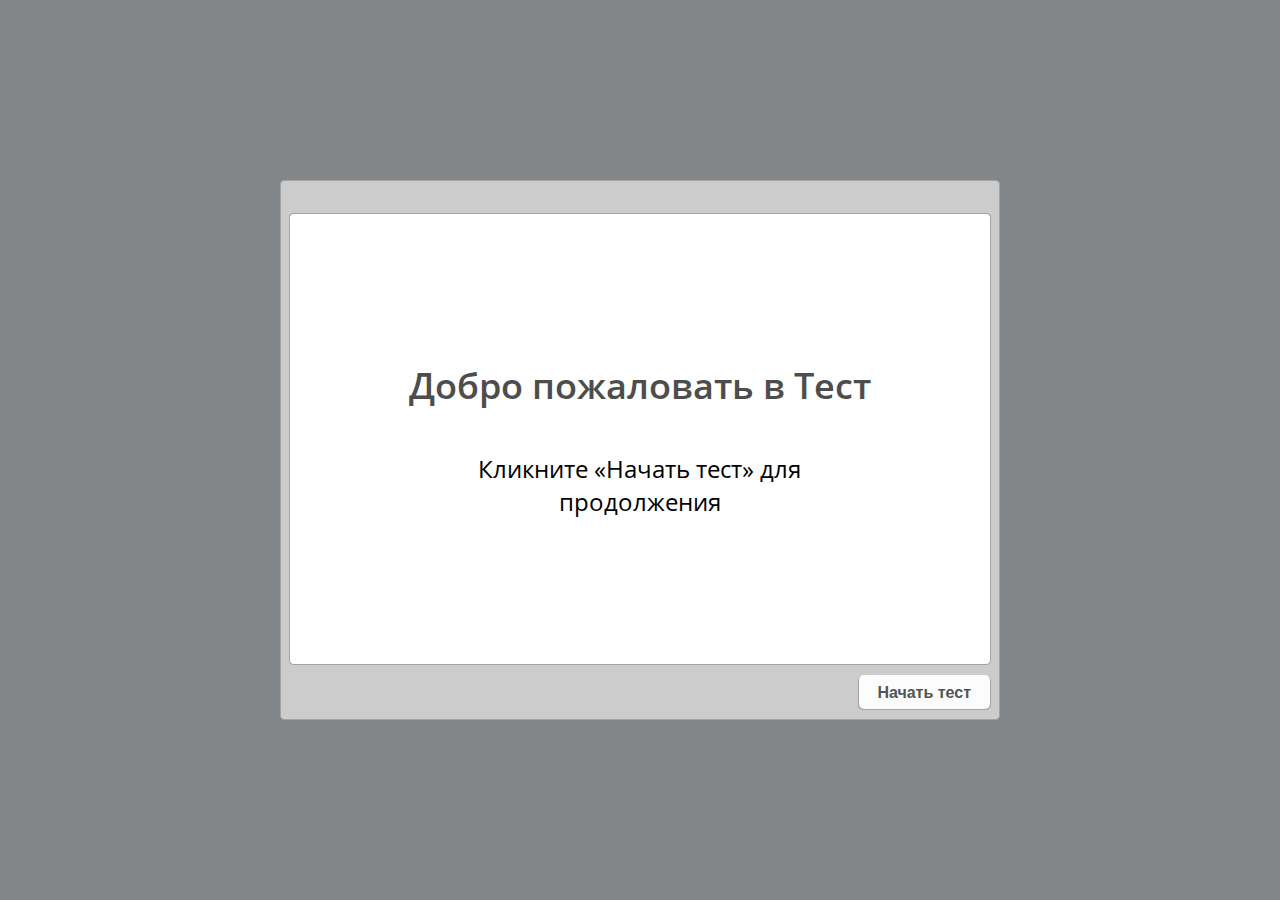
<file: BUXORO (Web)/index.html>
<!DOCTYPE html>
<!-- Created with iSpring --><!-- 720 540 --><!--type html --><!--mainFolder ./ --><!--content quiz -->
<html style=background-color:#838689;>
<head>
	<meta http-equiv="Content-Type" content="text/html;charset=utf-8"/>
	<meta name="viewport" content="width=device-width,initial-scale=1,maximum-scale=1"/>
	<meta name="format-detection" content="telephone=no"/>
	<meta name="apple-mobile-web-app-capable" content="yes"/>
	<meta name="apple-mobile-web-app-status-bar-style" content="black"/>
	<meta http-equiv="X-UA-Compatible" content="IE=edge"/>
	<meta name="msapplication-tap-highlight" content="no" />
	<title>BUXORO</title>
	<link rel="apple-touch-icon-precomposed" href="data/apple-touch-icon.png"/>
	<link rel="shortcut icon" type="image/ico" href="data/favicon.ico"/>
	
	<style>html, body {background-color:#838689;}
		#preloader {
			width: 50px;
			height: 50px;
			position: absolute;
			top: 0;
			left: 0;
			bottom: 0;
			right: 0;
			margin: auto;
			border-radius: 10px;
			background-color: rgba(0, 0, 0, 0.5);
		}
		
		#preloader::after {
			content: '';
			position: absolute;
			background: url([data-uri]);
			background-size: cover;
			top: 0;
			left: 0;
			bottom: 0;
			right: 0;
			animation: preloader_spin 1s infinite linear;
			-webkit-animation: preloader_spin 1s infinite linear;
		}
		
		@keyframes preloader_spin { 0% {transform: rotate(0deg);} 100% {transform: rotate(360deg);} }
		@-webkit-keyframes preloader_spin { 0% {-webkit-transform: rotate(0deg);} 100% {-webkit-transform: rotate(360deg);}}
    </style>
</head>
<body>
<div id="preloader"></div>
<script src="data/player.js"></script>
<div id="content"></div>
<script>
	(function(startup){
		function start(quizStateJson)
		{
			var quizJson = "eNrtvQlvXNeVJ/5VqjVwdwfgZd6+KD3p/31bzIksKSLVSToOBMWW3Zr2opbkLB0EEEnLclq2GTvGdJCOnW2m8weCDEokSyzugD8B+RX6k8xZ7n17FSkm1ivbz0FEsuotdzn37Od3fnzu7rnz514+N3duCX5GV7916col+OPOufM/PncT/7n+2p0f3Li9cGfhtRdev337xgt4+dFHR6Ojw+N7R8Oj9aPx0e7xO0f7Rwdwm7748vXbd29ef+WVH8XFPX84Gh4vH68cjY8f4NWDqQ8o3ffrlsvuvHH7+zd+tHBH0uU3XsTrPoZnrx+N4OkjddXl6Fr87KVLi+m1dHFRfvuavLj4zfTKtQsySi/Qk48Ojh7Ds3ePV4+2aWzDuQE8A55ytAnjXDkaDY4O1GNX4JsBfnS0Q5cewKcHeMEh/Ng9GlXely1cuHBt4eK1pWfTa9EFefHrT/Hdz15aWrx8ael0b4Tfd+Czx/qNQ3gDbBE8f/949fg9GMLRI3gD7dzxO5X3XFj4enpl6dpiLC+kp53e8UN43Ag2tDnB/aPhgKaFZHFwvFx513NyKX524eLXTjmpZVwdXEZ4qnrTOnw4Ghy/i8t1tIckAhN6OIBLtgpKPDjaQMIcD+gq/bda8t2jR8dvHQ3bx7V49co/pN+eueFdvbC0cBm2B/5eiD/9Xaq9bin9VpMMP8BpbdKAH8MsH6r34RSRxAb0pnv4zdF27QQoUsWb9/i2Q/hgE2587/inuG64tIcw6mW4cnTy0CZs2okj/IsP6koKJ/bi4tk3iIkJyWUXyeMRs4XK3iHTOGH/Ll59Lr2yEJ+JVwHbxSnuKt60fXqq0W99kiP0F3v55YX463CKL36746WncVy6+Kkf0cVnL13Jz+TTk0lLV66CUJQXFj/1CS59+3KKkvfpze2bzy7Ez1775qUrySlfugWf8INq7J8nBP+uErMYV1+DL4hOr0qc7S3fThevXbz06W3ShVRe0RrK4rXo6tLSpYvFaz7mg0xKYqFuXLq4dOXShWuX5cX0Av21cBGoqX7vr2lWmm1PvD/91sIS8Nt/WEi/2XjEb2DDt2CGoGfiDFECtz0iW7i4sPjstW9cXfjHxiP+nQQ1LMnx25PHcCVdkl9P2x/wa1rPkdqkbVwKokRclfZn0VTan8VLD/oEbAw+lcRX7WlXQQrJpYV/AN4QX7qSFnd/BFMhocfa+iPcfmax5wfPXL60cHFp8RlWUJ5ZurQkYUD8GT83gTkuXEgTlG0g5haL535ILHHI2jxQELDve5MWPlmQFy597Vp06VvXYnkxhvnyHLW+T5qSVnrKF1epZCp9lG5TO1vcNGE7S7fAYSku/win1rjk0tfLoz76ZeOCxa8vXC6PFMa4BWMcNS5cugJy6msS2Fv1aiaWR8SnlI4yQuVjQNu31XgOkYzemNoSFfTSsi/4hsbTkGcUD/lQb0f63OWlb+f8OFtILyTXvimvXAR1mbSsKuvFgb9d4iD8jCxNk0iCaLySPgfTJgtgaQmevMgUsMyUhKPGSR/SWjykce4AlcaXrl5cUnfklJk/8+rFCwvPLSwBjeor8KHv45xRrm8o2h8ri3J8tM0P+NoVmcBN37iaLi4twHmDY3MljZd4UqS7auuzfuXCxdK1H5EOP/X6y/LKEqzzhW+X39Gwo2sPWbj4D/LCAsiKK3BiyDh5Ds3fr6XFS5G+9oilsyGueA5zG2LdpE3B9qARCJQ0Rp2qxM3naK1pnfeOV0H/wl9x0fbxdtrOHaCa93jptDTFYc/zIJ+DzUS6zwU16+WLmq6WFpYupEoZnyBj2h8Ey6cUSb2KDd9A/Ub1ysWrEVBDiZJ/rma4rle2uCWnIbW0xXh/r8gaFoZWEOlmVL/9Ym6el3ZbbU8xw9bBVm5tmenJT8ip68LC4lJpoYvd1dy3fA+IFyVq8jsa7EJtsWYAtdtR5l1RfAAo9Gr79m4h+eUnrrFymp3wnp2aj1wkcw9ORVNv+JAYyEi/6jLO8tLVRfxlMb24JGmp2m9FCYlq1mbt1lNeDdLyWiKXkHieg39kdCGtDAtX8vkvg5aFZ3PveK18X8bCFRc233WlMsBalBxgfHlFvXigZMQ09s63XZaLi6W3/HryC/BK8oNUdQgmkfskePfZMlN6RPlmlkRT9LDyxYtLV5MUf55WWynffHURSHAhgRsWEqXNgxaypQUnvHf3eO0831E9JwsXs0tqY/N3/gL0lzdhfvfgCAyP3wJ6BQaoPBfEQIe4WG1PK3wNxakbPHNR61Mkt56p3Vib8Ps8Q3RPbNV07UI/qz0CCe3SVZZUmqrQ1bGLPwpzddhU30nZByUIVnRePxTPdOsDi0sHR79EsxiEgTZCnj936evPn6u8VLu3dlDVbaVJ9Uqkk+eU3ry4hCenJNla9LuBHn3BopYH9ETyo+1pdgXSbAOJmkY+IA64woTEbmeySd75ex4EMAVUai+jHb106RrqJRfUcdQnEYa/WVZLypMcTzh6+GJc9Bvi1es3X4GFO4Ve1z6iq1f+kuNBkxG+JR3jiUeFHIEHpoVwsdfDSXs9r3abtOLJdg0bsNpUrFk1dFAX+axJUDpRq+LzE1+6cPW5iw2O0bxt4WKSfqu4/L81r3hOfqvx0PxUNi9HigXhUFw7gc2V7yFZW7rlg7pBDQ+FXW9dpY9Ijg7bVoc1HVAsWyzwOmmw16Bxo+Ypi/RXfOm5yxdSVKVzhQgkbsmZOlJug3VmAzqUM0DZwHuo9Za2t5eYEznF2btRMczyKf79lKFOGNyQXXcV78VI80B+/3pZO4Jz8ETTOmyypjl6R8GZkBfScYMzMFfo0zlLVt7F6eOaNnXSGy9cuPRNZZexDvmXXJJ2H1Gxce/wYkx+RGX0JxImX40CqGQwlezL37MuCGIVr3lmspg7wdQp3nMF9dCrS2nJl7GHvt/[base64]/lc1NReq8/W/TOSixz2+0h5IKZ0B9SwfVPR3wpuqgR35flC59M00vMlGNMKAEdvUzly4i5Y6Bhr956Zn2G5OFLIPFwBv3tQxeJyZEd7ffBLsnL+A9p7v8a1dS0LauXFt6VtIIH7HiDKtDsRcMcp3y7mtIt/rlbc9RnO5047oAzCsfFEdNTzuo/NbqiFoeMm1EykCaTlPsz9tUDwAmhI/9KyVD2sjsr+jZlYc2vAWLVdZYSnwA7R9m+0zzGbl3CZSFqlJUMkfU0Xuk9ZhTPQ3drWiT5VNuqDZV58CURz2xITlxgJfTK3FK1mXZlIeHPUPeh2fabiGraeIddbOydrfyxpxiMQrp0rYc7E1v2egPSJpssM+veAR75PNFUMOYTpO/xSg13DvGM8gWJMi/B9q1SGy4PExmwGQ+K4ddiXvXPC4/mTv3L5g5dAe+vY7JOv987vxL11+5c2PunDx33jTmzt2i9KJb5877Blx8G9N8bt2CK+++At+7hjl37vpLeMWN/Eb48zs/plQlsLrZF/IG/PEq/Pz+a/ALjeyifC6Ft/N1KRlSrdex4NQXgomKzrpD5ezVj35R34K6rbz47eJ6PG+o+u3Wr0xSdNg+B5tfXPyhziNgs5L0lspN/+NSxEuZ3/I7fDas5JsoneuXX34WmE9x7c+0WK9fJ5MEKGDx3E++i9sBS3339hs34NfruK4vqXWFv19UO4Vfw1bdyVf8VbgSNuJV+MSZxz3Lv7l87ryBn7x4q3jMbXzMC/lbbl2v/v1S5W/44KbKLzt3joZw7u9uDe7c/dErN/7739y98cO74vorN19+7fwLN167e+P2V/7mq39359b11/QFL7z+yuu3z/83J8H/feWl11+7K+7c/Ncb523v1g/5zx/cuPnyP909/73XX3mRP3jp+qs3X/nR+Zdeu2tcc8PAtOGZtDMolg9YUXnMFnJh0wL9/4551t89/2UcwFfh562vwoDlZRz9P+UL8j01Od6TO3DFC2gxvkT/ncPpvp6TLyya3rwXbvHuJGeav0H/leZvOXr+xXStYrp1R8wnf2y1ED/ZzTXlqtky4tNRXQvc6tun2cpXbrx099PayFb5OqecOa3y9VPcUPXrTbW3d97Ij9Yt/duN2/q3F2/nr7zzQv71i8WHL+kPbxX33K2scW3/q8TRpCX65OZrL8Jf5w24/m+++mMlr36S7+hLne/odC18vt++adt3p/Pte2LlYlYPpPq18y29rnb0O9+lzGz88X3+8RL/yGj2uOffyF4zdf72K6gH3L55XWlB3zn34vW715//MmyWOf+D12Hh5sqf3L370rnv0lKrud4sxHuuPxQv+d7Jb7Eab7FKb+HFm/wSHBTTVONNg6uv3Xzh9RdvDJ5bbLzUbrzUPmlq6tf8tVbztZdu3XhtsHj9tTuN9zmN9zlP9D5YS+t0b3Ibb3KfcNNOOSWv8SLvCV/knO5FfuNF/hO+yPre6d4UNN4UPAEp4tKd8kVh40Xhk73IOeWLTKN5ho0nO17GFDofLN549Sby+eaLW5iHecKL+dfvsmWo+PSrL5yjy879WCZOasrMFUlm2sJJY18EiZuI2JdZZqZOlkTpT/5SwsyynkyY/YJsvWHZl3pI3sohWuJHG4P/uvfzwfG76LA//+mJMbrSpBV84aUzLEPDWjC9prVg5rP+H9e///r3br728s1/Hdx9/a+v33r9zlde5h+3bzaE9c2nMCD50p037vzzzbnB/yxG9sPrd19vDObWUxjMKUqZ6sO6nu/[base64]/E4h9VdXjcL3a8qSpgZj6QUkJq8qiLIrczEtcEYdGJBwziYWUsSlsOzGSVBpO5CadyaJf4pmGya0Njt88XoUd3cGsI/xzTXs+YP1oxTYo/WidneV/3wumXjB1LZh+nw9mVzsT52dEXnxMMg5d9A+ITa51zBU/hoXa4HiEiqsjk1vms9/x2H5NjAW3j2XjcMJWnobZSid1I8d3RBKFsXBC1xORa5giiG0njpPYjVy3M2b7MSw4pwAOuchzh+KO5IW8T9/sUibhGLQgsgEwjef94/vHb1KiL0cS1pRIwzpr+IkKxVDrFTuUILPD6hTlB6yxjrWuNnyNM29q6so6+cwOKWV6jc76GkrzeirquGf6PdPvmumzxqbS44hQd1SqP1XVEEvT2bgqaViJBsq+4AxRTodTBQGU/XfIGbmYPDcjEoRjZSO2uPSUUGVd1bUMTePo6Y6wNhiqyVlWyYerlFWhtoTj+J0O9vhdqnoY52RdoZTTLetUweP7aegmXiL8OPaF49lSBK7piDByYt+JIsM0rW61/EE58Mqlthuk4W+qMs6qF6pn9j2z71zDV4SLGuEGZRtsc4U5uiU2mZJh5LvEuOH382y9U/rtQCU2wcHmJK9hXocBOhXbtJRUzeHgEeeJHupqpqLUjhKrsQAIDgwqp6RBHTC3oDSHnN0dcBryIWX/7Odp2es4inI9Iz5pl4EeRi3B544Ezq84FQ7GtjeHKb07udNvnXjCkNZafa8Hj3/Rog/EgApAUYPdPH6f85PQodKxcfEBZcW/XWRLkbin0RPGylClBYypeOc93NtKwWDXQvYjHOEmboGg3RgPYDK0HZQgpwqL1ktAMrwPm8cPz2RA2XZmpr5hCOlFhgDBFYhAGo6wQYQ5aZi4oRd1Jsf+wIdon5x2+Wlk91RFhqO/rxdgvQDrXID9liQKWs/DvJSHZE7hjNEuDwqrzKngCOJ1EDdlzovuawq6YHik8HpxYpoKIdZteixoGjMvqFQVrVUiLPjVQEdd+OygWrw+x8es6mBTkZ999jgsM4aNtqKIbTKqAaHA7WmMA/UoVDjVo3PHQsXlgw8pPsKA0haZa8SF5wZVy4+LEPe0ccGDO74/oCShXWLyNVQCunSkI1eUPcSrd3x/dryGLHAf56tKm7KrojI7jAiGw/83ZRmOtUN+Su0YHw4yz/S6jwbkU9rhsNvcQEd4cnGyW9q8PHTHepeqlduhSh+NQ0Wof12Hfj5WC0MAaWO133ukzeFBKxMbE8sT0eyy0i1VoWrDv1D2vKFaxHrGOp1hCp01CO9oe75z5aJ+wrnOio9OhaJ0pV2NIqnaTUMGcvkXVTzDTH9a2P7FiqNbUdfYriogMywhUyHh4/cmMAdiW6SraZO9FJQsv6C0pWdyICdW4tl2LHzbADs+dhIhIzsRQeiaZhSmMkm9jvUfOqI7vFF5DLPMRnvNp9d8Otd8PgfMuCMt4HPOlTuWeb1G/pnUyJ8ukfxnTr8TFnw8lWbqez/x8BASzINCSVfa9uaEs84ZZKXsuDO5eEwjC7IoDIRj26ZwUicVgRVEIrAjL7V92wxkPIsunjq5fZ5cPE1M+i60m3YU/l61qSesVBl7G8YUqR/qdLfJW8r/mPAdscgRCdV9BR5S5zZ7FJY4JM3qPgkI/HtMHvoR1ZMzHMdqIeQU19pU8RDtNoD3v8lh8YYOMaf5ssbBrnDAdZrdmva2DjiplTztYzVFhvxfUSKDPp9rlZbqery//dvCW8EMdFZUtSolNHITGloZZ/1wmLyigmjc/dWSfjY8URgw6s1p1ueLIT4/r+6UqtCfKX+JZdqWmRmZiNIsFU4cJiJ0Ak+YrhF7NvybZcFMxos2KV9ddyfZ+XwlNffqxGdInfiwRonDUgHYQAGtY/HzbiNHhy4fa0OM/n3EUIsUEcYKDkoYRcZxQOlP7w2aaVvjVjci+VC0Z5/LWepB1vGke8mQQS1Asak1EvzLKmngHiFj6Mv2VD8L7G9CV5UiEev8WU1WqGzUOUpoUgXgG4Xp2IYCOZydGM+HTb4z1dxR3qqWfS/tSWP9tbmtOsWsFJ+TSsEURQvDPWU2NGjJjuo2MjUFe25GDoYqSXqHU+yr5FqNUu1pRHNKAlljKqklks6WMjF98k8009OqT3xyHtHuw6PPlAbpRX7mZpmQdhoKx7KkCBM7FpnnBGZgpVnsJTMUPmGdiKsQh5/HAEqvCHy26pny2kOVYKg5G8rNtXpQv6kPsMnI55gAVwtxqd3Y44YGwHY+ZUQf5qB/nBhfqgGpMY+5FvHCjyI5n1sV9NlYL/NOW/[base64]/033MmNNKalwA17D+ff8MwpNErCb2S0EVGKcdid9BVXklrZ97Z5sZfr2RDoNcPG2pwpmHJ4NRuglFNSo+quRP7ufeSTJCD2ZHQvy0nmlTwKRr5Ja0KCbksSnFyFZU4IfVkgqymm09OS2kKM/baogS/r5qB7jF/z7cghxOtyAGdD1ZS7WZS5vcKba9XfOp6RQzqg0xAr0jixEO9IhZBaINe4UkvMKUXWpY5O46Igukcr/XOh16v6CRfsy7hK5JuyDmUbaytknjWlLXKAivxS0xXmEl3/[base64]/Vt5NWMBq/dQktrx6lxbWj+C+1B+HtdolQ29vGfkAfei1Ir2cKDMvpJrclKCLlsWc40GbWhyrhKG58xI5d+fwFPqUNIajbLwESPYU2VldG0cPZaFwCYZLOgCPiTzef/EXVFLrgoQFLoP9eZSlRgHVHrwVpkeWCKpDnT3ZiAf7NdUCnDS6TjQjeIJwztfXyKyvaIxl4Ye5TXX1ufxSk3qMt7EIdeHUAr6cnHgVooEKn1AHtZMzRFiXa1SzclKsbE0Cj4K6610z6/NUbeptuVUOzxW9TPlk9Xxtv2JRXJznWtHIYdbp9oQJbkbtF9ZbsVw8mUtamnWESRKZXLONQ9YY5WU42lAQRf0hu2dYsXX2WXA439vrgFLW2eoeWik8B0MzwZRlQaZkXmhMEIfVDAjiYR07FhE0nAjw00NL/A+UyqY7gFCMMi94tUrXl24E1qJsZxzTKVmJAmP31RpbZ9DPqa9r+oZp2Rr6n0zp4hVN7Nd/Wpdn1Ps11ArEo/Zd9GifrPPiUIipG8Nz6Z2dw0hWRthvqCqOTr6G0jdqVRvtC1Ik3AmrVB1wU9HyK12hTYfytUkBZpERQ9mX+A+fTZpvIrQyeO424QZQ4/Ojrod1Z3dGVOaNVwpb98Bg9P0yvKJyvL0VAs/[base64]/3fBNMb+D/cRC6wnHNRIS2awhp2YljGVLa0u6M/[base64]/[base64]/10pfVnUqhNFRRplgSJl3gi8K1YOKaZwG9RJIIkNL0si8LU6zoWQy41mn/hdyR6pdAZJe8fasFA8bpKXnwObNajf/fSokP07zdVCtuYFJ5hGYVwiyz+HX3C52rm8FwDzDF3bA1143V0RTBvW5sdbI0JQpJ0ul3yNqr0jRa4Y5VYs9vw5HGkikAHH+c+9ffme2H0ebEYp4urKM0yO/OFlzipcPzIElEQpsJyzNCOpe8ldnfoTx/[base64]/wNCgyomhdM/3i9pp1NY4/3Zft75bVSnKLTkjTfx8Df1SV2trOBzv9cK+F/Zd2avAItbJslwl0P+1UkIAA9ohxgPXd8xxxz6EgMejsq0KLHfVFOEaShhAdrShPPrbg+O3uToiT1Tf146cUg8q1YsCm1TsckQcLv6dgMfeZ/ScuXqHCVVYwFkdw9nRQxRQAQyOMgJUEs0GFVVs5p+1ov3QN7u0CAdUPcDJ4+V7DmiBRpSzciDIyhgrvrKuLiMeAxe/g8hRjPg/AxjP/1GhqU2awgGjh9BU31IMk8jrYOI6bJc47sS5bs8xhhYv2CYX6ORew+2TaPSJ6Oxpo2ZWdDLa74pGRp9MStlpy1lqEBXXZ5V1hSIraIfUkuXSJqqeMmeLXIapl5pBICThO9tOIEKZSOFZtgmmvuMakfGZsfA/+SNpvMsKHxRVPCyIY5ol0jo42vlktxf0vaDvQND/grgk+x8bLbYVzGipnmvE4EiKulUDSWQi3BFoxP0YiXETZ9AWjLJdGmWRsyKdP242i0Kh08QIJrZZLeDarrbaIwOLrAUsySqtli40pZDw+3BrXst4T/lVx2QhsklN6fl1ICfdGh1l+j3iyyU4p6Ip1vhop/OuhixA18tp752rGr9QRJ1n5s+3g/KfSkZZhpFZoSMMy4gEiKRERHFsC8cM3dQLQ8N1k86DppwIy/XRBCQwUH54Vt138h6iOs8GpFVdUn2y28dMe9HUCbiwdvKNjt8ia4kx2IdKkUXeCGQ7OyJkWTOXOV3Su87uO10x3Xlp2qqKLZeSIzpHNHzE4UQuOWvt+Hi27HcvjqXlUlzQAbYcxYaQnhUJLwucOHbTwLSyzhj0r5Hr3icfIhv7IwKJINOhpXhBl5K3w/cWwLzH91XVNxgXBbbGSqlgXVXxVf2T84Opvs4DhWi1kheCH20zNpm2E0scA82a3pbpBUZHAuPfgOKXSYUunRNBkmIXaF87lSpOnxNcQk1HCKFajCkgclBgyM4puIRiddrdcGPylNB51Gkfqi+38vXNUuF13YwrL0nLYp2wlJsKNaN9iQtEuooVqq6Z4NHrXn7lNJcHd/aV9dOO1qKqvtaVAVnYltSRVTUXrQGxw1Meqbho+8rsE2Fjkf9a5+HPP9/RXU34OqsGkMgsc03bFQHCvTmZ7QspU18EHthsppHGiWF3qAFMSeeb1Oio4mhYa2gQjMxStKuvQje9nzeeUCXsxNBA9v++ErjMvxxPzjmcpo70wr8X/h0I/5/lDJU6cRUBnzyktKMlf7lji2LGhyqtYlyTxdszVLkBZ3tNKe9Kj8GRPszzPNZpfj/NkTq2mQk8YvAp1e51gya8i1XozEw01hso+R0Ljmk7ODGTVKkdy9SBZLdEn6OJO/jU8WAwHxZZpsLuWtYgA2p2GLjbqmfYnLGUI0iDzIpB0LnokHRsOxGhl/nCdmVkRDIIpNUdzOkvGectT3WpxslqJR6Eh/eu9mO2xNnOY2Ttl6wUqsSE5YFqcqCSwdpyoqpN/sYFGANlOuX9LcZFcI52ixOlKH2LSLQWLNDoOZNy/Bl3+QzStA8M9vK0mwygKTgqZNOovB6NFTjr+C/[base64]/uqj/KUWFWswwPRpt3bE7WvXvD1gu/TZzbsLkDo1n3djSKPQ818d+mus+fqkpUZzWyM7detMCCjM9kjRuTLKMyElUpbgA3ii8AJMYjkpb5jZi6YJLMiB0r2bANpYK7J/8l5nPcFIIwtVUmRw07CJxtKrq5jC9DTtJ+oB/gqxZwH/AZsUlCGvuwFQC8AOhAAp+etHTH/j3QneJ09MgHKtutM6ifOYXnKSQjAbzbgfyMVzV6fvmrTM73TLIxNiQ3jpMRWJaaQMpTCg/+CIASO7mczWaNcLvE6aHaCaZEhdVNgWYcGGXWrYWjNlQocqDEz9sqsdA3i+8giWFNg4SWDRb1gWE5s4RflBh41UD1UxaijXLCQhNrosw16OTITHrTpunBHsmTWmfRnRNZNkCVnQmQ3YitARHY/M9HHFGcikp4tstgwUzAsUrA5ug/PjzFFrCQWMLrREpyfZnzolM7czKayuAFloN8nYsxrtoHxVxskrOpejnNFI+6dAvV3wL1g6dG5Y4paKbRDaR2oQm3tSizKo+Ed2jZiIaU8aqOykMKZ4KTv00z6iE0vbzqKxrf5N3pJ89l3XT2ZT/JUva5dz7FDIxNGnMXCiRwppJ1Ews6yGMtT/ajDvh9/vsEyKfgx1dtViXgUyoaSHicJmhOiH81mMOz7qjQub8HC6GVHLztmkTn3vq+/nD0wN1sKwqkAdsNQJmkYCCuJTOGYRiyiCCSJl9ieL0NphdKZob5Rb6q68Fpf3l5T77ltZ0jvSuZrX+i6wnpcG1AwTRXIobKnbG62UN/iiJoyWxmZAzhi0ZtwqDvjtMGlEzgMWLUIyXcfjwWHOQ6UMvVf936OJvKOQu+uKDDktq2NgC1wdQf1B67foaDMJzwvt5tbv5+ZdOHKdmEiyz0qx1glAYllKCttrdFLsDuEBjSc8B3BrxbwPdvckL1ijewhD6tRRfeOufxI7ZYbYrZSHbeGbxA20tNAOV3IFaRxUH/avlL7ugCL4CYJUXVZpRVxKl4rnydHFKFOcXC6pdk9v4B1iX3Vy7GwBgjtlvUMEJiUidbx6v9nPvTGLrDPbFwnoUpBcM3smLxuLcUxJzCXanjobFl2rox8z4tE6tm2cNwkFDKQpoD/p66T2VHoW7OjW0wx+baJNapCohym63ilVzt6taMDtaNkO3H7WM7hrHEOVaah6xeKPM0KX5hcybChZ52zFwXNvkIAPvjyvDc89TnWrnzujcvigcDCZ6k9wKiqeE3krrkMpDbI92giK6pnb2Fjc/[base64]/Jekj99Sf47QpgltrdKohgO8MwYy2uqZUhpcGAkdMtoP0RL8oQFe9pKBcqkU6/TScG8wJamKzJXOsJJwVaKfBkKz45N10wNU2adMeD5+XnE1GWDUGEw1Hs3wJHaYIh5ZLFV3OQBJ/VphCsCnT1+OPhb8gCsKwzITVVnyA+jTBTSvd4qPv+SyhRZhnfzDWucmLipRCKBT6/QrqwSWoiyidHNU4PUwktxpOvs3RrUxlKgcjHGIl62QSNZ0eATMEYEL9nQTgaUM8pNpJWXlu8PleKuCuFWixrjSq891h5wKlsMF90HFXsp1Ukifd7iYTaE0yd/PPqAe9FQz4udo+Enu4O/LXe8+C1lGq+z4fKlWTEOYNy/yXuhlhnmJ7udDhHG9auJvVAmjm2qKIttmSSeTAV28RBOGBgikJ4hfD9OpBPFdiS7Ayf6uKT8l+UHJrwPjh8Qy83hHeGTe6rjCYkutN+3yH08UskmW5RHuJMjQBBJ0jaLnmH3DPvpM+wPigzbosfPjo5zUTeOhy10nmOyVal8RgySDzCFV+P9YorWPnXSoJMGC76j/ZHDcjJYY1NyJDJ2xbUAkGu/3YN8+ZQq1n2cbpuTlNdZKdxhWCbqvQY6KcbkCHa4aPHA1ZojFVgec3V+zvpY/cVgnI4aMYLGe1037thSPsg8mXxf+a/va4fhkw79hBSYwPd8A0SVm1rCCfxYBI4bicSKZGgGpozdsMsUyhL+yojix/rcHo3+695/zvdGQS9jOpAxLdiKyrlKYZE93bGW/P1YLr5K3R/yWCvXi+zlXLfJioF/lxndMC9b39UhLp0HoH28M5Min8PFj3Xb3ceciT5F4lTNf/[base64]/CCjmTN/27PiFaNKRr5cKrfe1FVQ7U31fSvjmM8k2Y0PZFvBnogMv4ZJ9TtkSQvAymWC1nPLk0C30VgIktEgRcIJwsdIQ0zEH4YunHoWpFvdYdY9EEeBKu05CmbpAe6rWYplYGzSo82yxrOwdFeL2x6YdOJsPl9tcPrDvvE4IMdrcCrPuDcaLPQn1DTxfr5ARPwXIGBn/fYHpPaWWqTOmBVmns3YMn8yoBbu5AkU7X0HM+sdbQgL10Zf6UC4EWjmaXEe53upSEF8iQeBfOpQCV1/KFApmR0MvjwfFHHr1yAKJAPkZIaMk6bVLXcSPy2RUtQ2/oIM9g4oWxuUK0uVVfm4AJDlTlUmDQ6d6thxXYrmf50/Cb2KSgXu3IGRbE8xJV1Rl8941F7UZukuz1j3biqSo+WOE2kVCoK1/aNaprYmulZNrjPIqudNA6dVHoistKI898DRJQy0jByQjeMMqO71va/UXmKyKG2atn+veTtJW8nkrdClCJHiqF6tJy/k469pTJed/Pka2DY8NmOErwsGfIblfd8L2fimtfPTL5dz6c/[base64]/L5FfcnaOoEHRklv68pnx27n8Zcn4mH+ni526F8QGn5Z9NpLTNxYyMRceJjD44sFDK1YhEm0g68wAnSsDtIwt8xf63gwZYV1uOH8wMy0B9qjJTlUtIjGS/bg/k+abvnn13wz/dnpYIzT8DtGEr1f3U9gI/[base64]/uZiMLMEmYSmYkr7TD0uzOGfkmQ/4heUa16HnHhy+Z06uLSgYNqlWYPO91z8m6Sc4tSk7wmr1T8cqA6zQ+mMP291taL3Hdy3NrvC7+bnymv1amWINfSW8c/s8M+0NYURg5PuxszPBsuuqTCrDNhIme2LUMz9oQh0Wzwo0SETuILP5WOGUdeKJPu4skftNhMFPx5oMpjKRcQ27Dm2Bkl1Aa0MkbH7w+O38UQcY+A3AuVDoTKzyh7oVbqPSvs/g8F0lLHPO/nrM4XiR1d479gE4R3sMr9TDjHtucYrmsIx3RTjPAGIjLTUNh2mlhJJtPE664xzEd5kwzVg/QeyLxNAjFijGB2ZyKtok5PLRAUhDCi6jH71c69Sbk8ffy357YdcNsSQyOCrjEVRJxq48fULSo/[base64]//+kAHnqiH4qjB73g1uIhuTFJzhYD9CWh/pQe170VhJ6Lwt3Qod+lorMwSWgp2UqU8ziFBio+7zuQkgHpgCgp+pvss1z3isW+Wes2unS2FypSR7SfCMk20RDJPSDdyRBwG0nctL4rCtMPK4zG5rTDsvX20D8z2Q+WnGZSx8Co9KpUwGCngoYowauQI6NCxBoHbruaZlDxrfIDvK5adS30UP/ktB2Dj/FTDsYKo45Iu3c1tp2fxPYt/+izenQ1+3m0Rldfp24MzlXCZUQa3x8JwTFc4ketjbqsvEtMJ7cRxbccKZjWci1lb9wjvWPPPT/5IrBq031w531aJDvQBsMdPdvuIbs8gOwI6VEEz6kNaCv5NCca2eC+7aglS63OiDlcpFtitprp7/B4pV2TDF07g2RpleSCCtDzdK37yyKbyb8vILCMxXGGalg3827awi6EtPD81XSNOpCvNbvk3u+arLWBz/ZlycI4Oa1k3FFktt4E6Xs29P9jAb509Q2+RN2a/aNxbaQfVs/mezXfA5n9JifPYAFPBwuYZ2UPV+qnZ+puzjWeH0Zf9laPyURyXe1UddJ6c0tIZo5yHMT8L5QljLkUAvvRneOzdDP4LLEOYkRMKJ0xiEYVRIiwnNcM0cg3L7S7p8g/sKVnPW2OxM121t0DVe03XXeS4bqPjB8fv9By659CzkgXTFmmbwcyYE4LDHefJVEOTsze606zdVD7sx0YaGlIKL3Z84ZieL6TlSRH4XpgaSRqYqdcxH+ZYBpd/lZkuNcnYL/nxtTe758g9R+6YIzeGgpocx+VIwat322np4JY329nljOQD6qeluro/[base64]/OG1cy8M7mwgzRKvdgQSWa4wrFtSwRGaorMj00/lUbkJvHsMF7tw6gkcKhzMOy7ufR8uasW0ZT/wzxP4VTcUyrvPiJZNPq3k2qtgjGNBNRKh6IBua8Z0p4qNZbJ51rqtrii20OrHtVv0WmpFGFQUVzdR5jzNk6q1bUgtfDd3KDUoBIDfFuqfruWkLXMqVMa10agvU/aNbl2NuoZXGNC3oc72qzisc4q3lOZB/[base64]/PFLQJPcd3zUwYVhKDQYntAkyZitTxzDiJfdN0jA5D82PyP9wjct4H3rdezs7u1ZhejelEjVEcB8H2FLryPknyPdV+fFu7s3cacfa3VJlOCyKXaui6ptxWmvQ1jDALqn11PeG8E8M7UPn4+6wYqKSnPdZkGo2nOV0rF8MTHlD4JMfkrRyW/HssdLe0tCIIMhQiGEamqlfgTisVhA/0Dup91MKS5FoV+K0atl8v9V0vJ1DOjAWfOxaPHzIgfqO5EgNSaNA/rAvGH4x2tKzb1hMqBaoo47I3lVVOzGRoKW4o1L89sr6rxSGlb5UOMeLcg0qrYPp2h3AimIIJlWQ25SL5TPdKhQXlTuI5jShQSdWUYAZUlQPlOz/U6qieTPt+KVWXlbH8pJxFpkeJE2ehzIQVGoZwgjQTEqS5yMwskdKIIiNOO/RVUAF8paFYL8h7Qd6JIN+gLLI8722P2Ai1eG/FGZ0Z2YNKMGMkVqBut0l12M15+pCNBeKTe5OwU8fKW/t2qQEN2h3AjnfJ/O28h+phrv8cFGx0Zjq85oXLSgkotX4Y6LjuHmd1vM2XYWU0qQlnYe5m4qWBNFwR2kEqHD8LRZTGnvD9wPcyU3qJ3x1z/5NKvR/1sb+ep3fD04/vq+5Xj3PbalTGzdQ+sBJW3NyAyrEYQXxUwIyPGJWhBNU9moytPWIAdzLqynZOxeU2zCN6a8WtMyNVquUPbcjc2hbbKty05W5ktGobnCqiclsqM6X1I0MmzydHuPpV5f1kf+qIKWqToDE2OCI6p9io4OwxJfxYrmHZBZnCZA4pRAuujGbEQm2sjjT6Ou/vkOEyYCDvViwjZbhjed4KY8t3axVxepEaL44QzUukJZWpDx/tkfiGSypboPOM8NfVSnM3DgVqszQncuWk1quoGmtR3sqBSmPa14uqVKXusXNwRhToV3oO4XGtK8u7YnYR/hbTMpWk52f7ccXpcbYjeyrR7UQyDMJUeIlrCcezsVlL6ojIiyLbTYLYjO0O8QWoJAkO9I5G/VS8gMIEDGdGaWvKozBWBEJBDGAMzFMVisDg6A/[base64]/uIliLoy67pk4JjcX4TkUK84ah17Y4cR0t6eViKiSI3X0h5DfeWWbCbinqjBwbSfL0lTEceoIx41CEcSZKWLDMwPfCOMkiTqtMFBowEVeYkvHtvVBPUua1cneROpZd2dVu3kmsELUHgEPUbm06PTWwFuPdKYt55VXE86LXrVjvqukrU5u6lCGXVUVOZyyje8v0L/[base64]/8TJbBt3Bp36gvLh8TjYo9LKqANtzcMGDiS268Mz8av7o/84f/YeK+x0oAEv07H7yx6P36VpGJ4EH9X1oernRhdwwA9ufDVZuBq7dKfszA8fqeAB2eKamXbFnGDKyRRhi0xcjMESQBYlwEy+IU88LXa/Daoez8cfB0W+51IRQL/LioeEnu72G3XPK7gLcDV15lHeC3qfQ7dvsQlT9OHP9iPoUkWeVorwYBh3oZ2nQMq7TmxUXykCF/IZFyG6AgWr0p9xXeDQP2FvRsfcax/pIIZApnqHtm33C6swrGFUODdHTRtct3tUK62wHLtYcM8AYOk5WVKUgLPfcoIZbXnVBbzBf5SQCnRw1IsvvMXecmYgPOz3Umnlh4BhSuDLxhBOHvpB+nArTjKVlZbaZdNemF1To32L9MXCFR+hqr4G6f7JL8uVn84Oj/59j0WQdr/ceml5+dAXJ2ul578o/043Q7GXlU5KVJ0BeuoHrWCA6DD8TjuPa2I3SFI5vupERenHiOV13E26FBywiw8zYRlSTtF5gWzQTb/n4/R4+e0QSaJwH3frWk7286ahmsZyiqcsNjzYwQECyY0PFQ7lFdqMCQINYFHdvz5LXnyLZm83UXJpaUey333UTh9x3Ab91Ppj1gUJ0GU3Ar57USTfPB9hVoKLwxwZnXBOO+5j95ZtcfHgWaSFTN/WzwBVBJl3hWIYrItNIhAzjVEYyMlK/u3DAvxfJyUJh3gwG8/hfz9177t4Bd98ifnKgCspKwOZFande37vHDFJ1LdnlzB26WynaZcXm347XSGaMpjxyhoyLSnZ6DntVDLhcT7+fB8SL+vq9or6eclo4Hafrmrezz2yfUJpOml2pXIGV2VHRqDOvhKk9/ivdpqi2JBjpQHqjQqF1pf4dtPOPFOQ35nduKltnVHShV9bz2SrGjcQNvMwLhWGYkXCCOBVh7EfCD63IsRPHBfnWmfz6vW7GAfJLia9eevXSq8tYytPi3J1Vys2QgO6lVy+9Tkgi8P1ABoYjZGz4wol9KUI7SsEE8/3E96LYibpLIviIfMKIRjBW0quXXb3s+szJrqfI3Xqh1xujXxjZlWRhaoQWwv1GnnDSIBVBYtnwjx2EvgxlkoQdxpm4ad6oqKiBhcqdiL0V1kuyrgD8/+yDjegu+2c82L2E6iXUF9HgnF7q6LmWtGxbuIltCcdJQyFllAk/NBLfSWwvSdMO4ZhzDFoOLb+l1mC9ERqb78VaL9a6E2sVOq3A9KJoUqjBLR1qqEeKamCRS74dou9d3aS6BfKomSfBRZgbDG/FC8RpF0VBNCH1LnP76daxtCEFVQurNZIaCSvuxj57HdQabIKy/[base64]/[base64]/6aOPobjFsWGtLe1mCCW9qgB45get9NoaNFUZPH4D6YnEneLVKSY2oRJTWityKDDuq3kqMYSdW+/0gluOSUHzN5PzrEmwAglBPKWi3TbFo0XB3dYAuWq2B/7ujaoBA2FDFl53uZqaKGM6VXHqGNXVg1E9G/p1QdUB8Jl2ZvUiGVDUdS6+rmHtDFXYyNqAhrgdQfrdOB0rswfbc5/aSYI4tNn3OUTxiugeVnJcNQ+0e1W5qGJbTNv/Lhf7vbZzr91t06aR/spV6ndrIDiaDaL9G6Wz6qHCpWNKeJFZtxETWNLk7AhaagsvXEtGmeC1qCY8gbvQnFrHZ6b08nhz8c4ac3bS7SGKsRc/fwOG+s8V33WsDhHxbsnys0t1UZpRa/uqbeCDveftRlnwkIzIj9NktATcRSlwpG2FEGQRiK07AQNIwtsmxkwjIC0daJGb+301k4H1k6vufeae6+5P5Hm3pGN/Zn2S/TWTm/t9NZOb+301s6nYe2YrkxSI5IiTMJQOBYiP2e2IeDz2E7tMHRk0HFi3x519+W4sA7S4pYXAaBa4l+ev94bRr1h1IFhNKVNcBuCu+5KVpaFFZiYogPnQPWfZXk5LiwG1Umref16S/83Tp4oJWARl1S9woifUJLifl4SwjrCgNqokC6HzBCbROLI3y61rRoMsNGK/oDvKqs5/GA1phVidpuFvq97fHO2IzLN3VJmxqxErI4efak0S85OGyrIhzFPsKUnOKnXWv8dspykVURqWEcT7Pj9vMO4WjJcrocK2+gdFkulvuT82SqLCXzrCLGbSthXsNl5Wz3YtGUSSNWez2P9LUEW0eWHOp+Gc1VJYDYImm/Jp1OnjNX52UynLzp0l3JQtdVe1XBJM1pViHb7+WfatGzow0oB0hRb9G7ILxgo5bwQYur9unl4rS1Z3usek6xKLUV2WD8hZwYfPt33b65tiqMWnZ5Hva8+WM/NgpyowUSbKzOAAz6zJzQ5bwFtomlUDsuQnDY7ClKGWHclf4m2Spks40G1PwrzmKkDyY1K3SRxVAHan9wfo1PSPH4Ai7SuTcp8GSqNBihFnLHedCMCmOJPcwOk2ttyND/Iu19pVC3lTVrWZEDJuWPCwttiqVNde84wesw6aqHj4ovWWNMtS7FxIYOHSod+hNZOIVD4VQ05o+9iI5ES2kng0AZuInd5dPwx5fm9Dx8og0Irf23KIT2kwpH4o/VBLnPydOL2abJfjtHvcso5vj9/JhXbjeI4yJxMOInlCieOpZC2lwrbdW0/y4zUs7IZq50pZDY7PFsaUsKx7BXtXtHuNgLRa2FPpIV15H7u7aGnYw/1SnavZPdKdq9kn0rJ/syoz1Hqx77n+CJx4wR0aJmJMM1sEUZeGMZZFJlRNGvq8wRu0yvMvcI8k+XovczuZXZvLfTWQm+q9wGTXmH+jCvMie0YmWMEIrJdrOzNYhGZ0saeIKblGa6dJt35m39F2U2aXiodBnjWffOoXjfuBHTwf0/SO1ZLkBI6CbtBvFrXys9zSeJtz1XEOEk2FIGrvAqCpM8h8Y81hXi03dZR/IBzu5Fba+ZET8jTOFvOTleQFDSnrQr+UzuIU65uaRYJH6znav121yANWlblGYylLuPljD7eHEwarKjdTO3dCvd7Kkee0xWrxJ1n55dzsJnKihbvZ+w2YqWW6YWhJxzbDRFhQoogM1xhy8RLZeR7seV2KIeoGkFpan3Lwl7qdCN1Ps5z/fcnlRcAs2HnwbjJWea0z2KTM5nJ6K2yUI3TVij2hMGkGgyx3qvKCHT6McK0rc5xe8Q9wQnwSrlnIxllIgkxVYWDjgUFTIYW9DLx/k3OcieBSYINdea1uaLVdOErGqr0dmqWR6iBM+KMuK+098eFCZO7j9ogpcgA31R1TSMSbzTxA/qi8AOVPDJ6s4fVPaMlx7Z5JWOmVkql/Rnl7W6CUj3dBXtAQ9zizoe5hUfrtssbXrhzyLDiZeWKCr0+j6sgkbM/7Qpi5aioClFs5z76O/TxVMWApNvdx2SnUQ3KTOMcrsO67Shnx34VU1NXBNaXbUg+0QNWq0rkdKbKgCyK3NiUQjqOK5zITEQYuZ6I/SAIU9dK06Q7oMSfw6weEYk9It7WC/BegHcjwP8wKwyvu0aRn0HO97T8qn+2MleX+hg3qFMCr+JhqQYVHQnvadVruVxXtte1Nfr50ahOaFWWGlksDZG4CTZ7waabhmsJMH0Nz4/cNA66g1f8rY4m9e7WXm521juZ0RTQZ/p2DiigfIRU27zKAbwH3MM+5wXr1bLqPZYEuwQCMcy5XuFgZSyPBl7I8ZvsEsMq9WpAa0YEa3OBpvNOFYWjhIZ8plNWrCI7tay4T6FW9hWCPoP1+4yZwqHQTdX9WYfRdaYHUtMOp2zkC0luRAS3VeAiJ/UfeUrL2nSrT18/Ekro76+2wGan/Xq+EY0e2XrSGOO71/RnPOWe1AhOQFAQHGTkwe3TZmunDqXcrDB4QymjYEj0w4uzVcqhaKh4jGJcxoXY11j/pcM1sY/BVGka2plpJoYrzNhwhBM4sYiiAKSpkbpGEGeWF8jOpOmvKa1mR4WPuTadgJ33YU3XFVI6xWhKGUfkgx8VKhrI4fleEPeC+OkL4l8SuvpbQJ2WIfAkbyjHMBz7/3P0fwbEDndmxSNL5+uB6hXTGDBIyPsTB9wFaD0uqxnOyJD2GXSmQXsqSVGhcq1MHOZ0PPnUcTzblwJeFwonkrYI/MARXhQ4vuWYgWWbXadpY+hDCf9pbLq3iXpW3E0wkJPQdFr2uJmYWEBBNQha5Zdx1jP5eyj/hOP3ot40QsG/3afzr4G3JmI26eSNEjoTKoYMXkRvnpF4XRF5zLNO2pPCa1kQdPzfURk7JRTGrtMyq7Mp990Z6LRlNMFIAz0sALa0mr/NOd4Puk9BqWF7IfUU+FakazTy38u+8NYM+lqOyoC96vuU478FRInG/yoGu1U67vHqWQSbDLNIupYnDN+KhWOATJN+loJgSyI/TSM79Y3OBFspfYAxxTbo5B/Csj1soGNW8Ejbjn8v9Xqp14nUy7MCx1UfC/oaEDBR1WgUVTlUhrOrp6P5nWC0YCX2yrlu6paq/Z2HFKoQgM2gUUemzh6hgo6V444VVcqS7DisNREmd9S1l4tLOcYc3iiDLZ4phGMEhhc6kTDTOBCOH/kilI6FZk0qPeD7ltFdz+PfNbh3Lb/2dCepXKFWwsDsBUEvCJ6+IPhFqQqslqiskgwPOI6j6/2K6qFyan6rEcNJ+/[base64]/cqAgyYcMmnJr6ewa97HZWYyX3jIVSYyp+ZC/69lLq6TpESRy4FfQvTqOP9SgVAR817TaheV0OSNwoalrNytPPefLnyrwvpnIarJtQplGIMc9YD1NtVAr6Jk5lFcSnImAcGt+/LHnCkHRwZpmiRSijiNJViQ0hTS92xhp66TmpYdBEaXOTikevX8v+f/T5//HyDPH1IEbXceT+AuH0oKClbQ3GaG3W9w6sY85TeyPdM1GIpaPhoasWbCo2N2rlKLNlV/NFzdg6OdbkdcLOGBCnodEICcamC5pwgWU4NUUtCZ8LYML3Qd2xZG5PnCSY1URJkRisyKndg3/TAMu8Pb+oDMqIfowiT222YZ9Sy4Z8FPo1CYO/6u5Pkbba1hh3N5K83mYDsKj2n3nnZZ6Q7SHUcsTsAg63p4Nf/PxOFM12gNy7QdB5TZzEiAt9qOkBkwWBl4bihjy4/[base64]/yrfpCDNnJwxpAHjOHpcyLrYIygmh/8dk5e1gPLpjI0VVUT2uYFeV1rLUzmSvtpq1Lhxa+aEK5Lw2jpdwnbuV6GNV5C9ge80Syv5cHZGIUkfGNUzkgdK6RhRKqbVT4cwKNqN1ukolN4v6R4wQLV+FuWg/KzDNcIGGOC42HeelBq9rjkp4S29rylHLkCeCHRLyw5nCGY4HVl4Qx8IyHVM4ceiJyLfAAvSMwPfdOE4j2aljbYvzE3oFolcgvigKxFmF4RdKY+ilYi8V/xypONebICeaIKfKqA+MNHBTU8TSw9w4OxGB6UbCTeI4MC3PdR2/[base64]/GdKwroHhf9qndVmR+2M9Y6wfE7s5C5nw+fO/M+xnoz0j6xpo8FbSvO9Zjngtv2Fk/sTIVbkRG7puOJOE094cSWIwLXlsKMMt+RlhtHXof9dXS5SBndp1x3OTzaRjhobGTdC51e6HSQ0U/pG/sKY76KJcgskw2mEhK5bvlOSU2I73BQgJS3gWH+172ft/Tj2ydAPVBwS7jpk9qOTGgWyqNh7v4WiYVlHnet1nl+huq2J5Sda4tkQ1uMVS1/m635kUYsRdZB6ehYyMZ2vuraUOrwjaj0GwV+qSrJY0BlRq9qfE+tIw5VHRyx8WZj0xLI/Yjy1Za7tikrtcDrRUCxir1as9Q7zwlD278EF027qSFoTyEIv0uf/hgEgfoHJcBCzjdeLjD/0wiMLkskMUhFJ3RNEVqeL6Rh2Zad2XGaxSgfX4OLUV4x7CX1K6iqTgMTrmq87bt6vfIXBmDgJS4ie8a+AwLZlSLwrFAYoWc7juX4pmvnL/wFwu9SOUkTaHBUGcLxw/Lrz91Wv1nuT6oTv5PnPCdOasrMFUlm2mBsxr4IEjcRsS+zzEydLIlAMdDDz2/Ddn2Zl7hglBqRcMwkFlLGprDtxEhSaTiRm7TcJp3UjRyYcBKFMS6zJyLXMBF6xonjJHYj1225zffT0E28RPgxjM/[base64]/[base64]/PcAAF+DWHYhgVH3/[base64]/BfAviWO37aSGVBrgCfAz0wcZAysT3q2yGKgEnhVCqNoO92uB+cf+KQRZ0DKkSOB9cFW2FkW45b7UevBSUOgpRS4spVEQJOmgc184AFAwp4Po7VC6bStpIs9471IpMBvgLiSUMhAgqCSOMbMjkK/[base64]/KtNuICTSSEhQD9wEoj3oAAKcxIQeiHLsgDo5UpZLZrRpGETfYsFMLAFFBKmhkMGM56GKVtfNIAkW/EAa0BHFMPqSSGDYhgO0MpTdNrpcnYjjMzBN0CeBZy5QSLDrJEGDJLsSNjHKRt582wzMSN4UzHiY8HJwPiSoE/h4m0YZGcIA3baDKJgZFmAdCGNCPcbiCuIEqRSsIAdjxKwjZp6iWpEUvQZAIfe6W4MQrhBBUvkPaBDVzSa9Pw4Eiajp0Cd4xRCANnAV4C22jCOUpcaYeh3/[base64]/[base64]/[base64]/Qwb9WZw1EDDc+EEwNxkCPpCBMph6nutgsoNPLJxDJQBMB8wW8Bi8UMrcpAHwWNbbRw/kAHsr4zJpIUjDuZbCq/0/QRMyRi4UhufzIBlhBaeANg8J4XTgxwV/rGDELWnJGnTFGwPNtUCvclNgB84YGqDYhhlMEgj8R1QvJK0dZBI6SYQlyVRCIOAgRMAzNwDU8k2TDj6aZtCD8prCuMAQyyKUHSgcwC4koDNT/A2CxTRtmMK25yCCg5SN0QDGmkys4HbujK2UxBvjmxjeC66iTIHdjqxSHtFNdRDXcq1/SwzUq/VfIhSP/aB5wkQ/DA3sCYEqM9AoiARQzgaESgtbRtgO0bmoNkMDAeWJCM+aSNxmaAMuCAd295mpZYJz4Uts10UHcBGAuTPoC+CIgOKbdyqc5no1QHRCPzKQfmGJm0Ewj8GzhWmrpWmSdpKk6fpPt1U1U7VZrNJJadq/dY8b6dqrNOc26naMjRPwKnQlZv7dip4xebcToXE1SSuU0HJNN92KpSElhNwmgLdpl5yqrKc5gacKhm3Kd9OlXrT3LdTRVd/8l0KLr6KPtkfnDvvG8YcBi6BOk4OW8J9t8nf/i9v3PzXKzduvX777tKNV2+9cv3ujcEPX33ltTv//flz/3T37q3zz3/5+S//4Ac/mL9559btm6+9fOf1V964e/P11+7Mv/D6q89/Ge/+3hs3X3nxxm3+4/kvm8+f++rf3VXPulP8Orj5IjzzjTs3lq7/843bd9JXr998ZfHG3bv4ULzlr74DmuuS/A6GiL77XfTB6zvLv8MDX71x5871l0u/8ZNfug0DKj3n5iINeLCoRzz461fufuXOG7dwrv+fms787Tf++uW7X+H3qcfVnnvnje/9zxsv3C0/+ug3TcQ/DsJRBO384K//5Y3X737lmW9cXfjHa0sLSxfSZ/iTae958eadF165fvNVWMnyq/6E0agBofKucBCqkm1xwI3VDjS+b95rjWIcCqyWumYftAAVUvPjYuDzg6MPOCAyJkT5FXzSuzSA5js4/YOfjkCADyoDPb5Xem45FXN8tMvhFx2N3cGbmyOjiGLpCfv8mOHx2zCkPJJ3T0dBMVY3xPQbvGN+MG2hX759/cUbL34DibW80B8reEbV3Bgjn5gLpIYwnUJuf//GjxoP/Bk8bIfBgqfdDSfi9uILr9++Ubn5I8Rx5hZ5enqPKH62e37q5F69/sPmw35F3Y6WVZ6rbit02kfeun7nDhyV5mN/TSGi+3kP7tM+8MU3bl/HE9l8GEXAd7HZeh2TGbNxSgds2uNv37jzxisnnNeTZ3zjxcoTfsfvxnNAic3Tbn8JONuE2zEb51TPuP7anR+00cX7vMDHD8+ffLe8i1zz7p3qOucpyTtH4/MnEWbj1lI3T71FJz5kobIWCy8O6n1B1ZPWpj7pzq0br91dAv6YvX771euV/X1m8XJ6cQk47XPpM5xS8czSpSV5gT+pPTT/9Q7+3hR/Xz33k/8HcfUWFw==";
			var skinSettingsJson = {
    "appearance" : {
        "hidePlayerFrame" : false,
        "hideSlideBackground" : false,
        "questionList" : {
            "enabled" : true,
            "showAwardedScore" : true,
            "showScore" : true,
            "showStatusIcon" : true
        },
        "scoreInfo" : {
            "displayCumulativeScore" : true,
            "displayQuestionScore" : true
        }
    },
    "colors" : {
        "button.content.normal" : "#545454",
        "button.content.over" : "#545454",
        "button.normal" : "#FCFCFC",
        "button.over" : "#F3F3F3",
        "buttons.menus.highlight" : "#FFF7CF",
        "buttons.menus.highlight.second" : "#FFED85",
        "hotspot.content.normal" : "#2782DF",
        "page.background" : "#838689",
        "player.background" : "#CCCCCC",
        "radio.check.content.normal" : "#2E76BF",
        "radio.check.highlight" : "rgba(254, 215, 0, 0.3)",
        "topPanel.text" : "#1A1A1A"
    }
};
			QuizPlayerSolid.start("q_75C62142-93EA-46DA-8E38-73073ABC0C0F", quizJson, skinSettingsJson, "content", onPlayerInit, quizStateJson, "never", 720, 540, "data/html5-unsupported.html");
			function onPlayerInit(player)
			{
				
				var preloader = document.getElementById("preloader");
				preloader.parentNode.removeChild(preloader);
			}
		}

		if (startup)
			startup(start);
		else
			start();
	})();
</script>
</body>
</html>
</file>
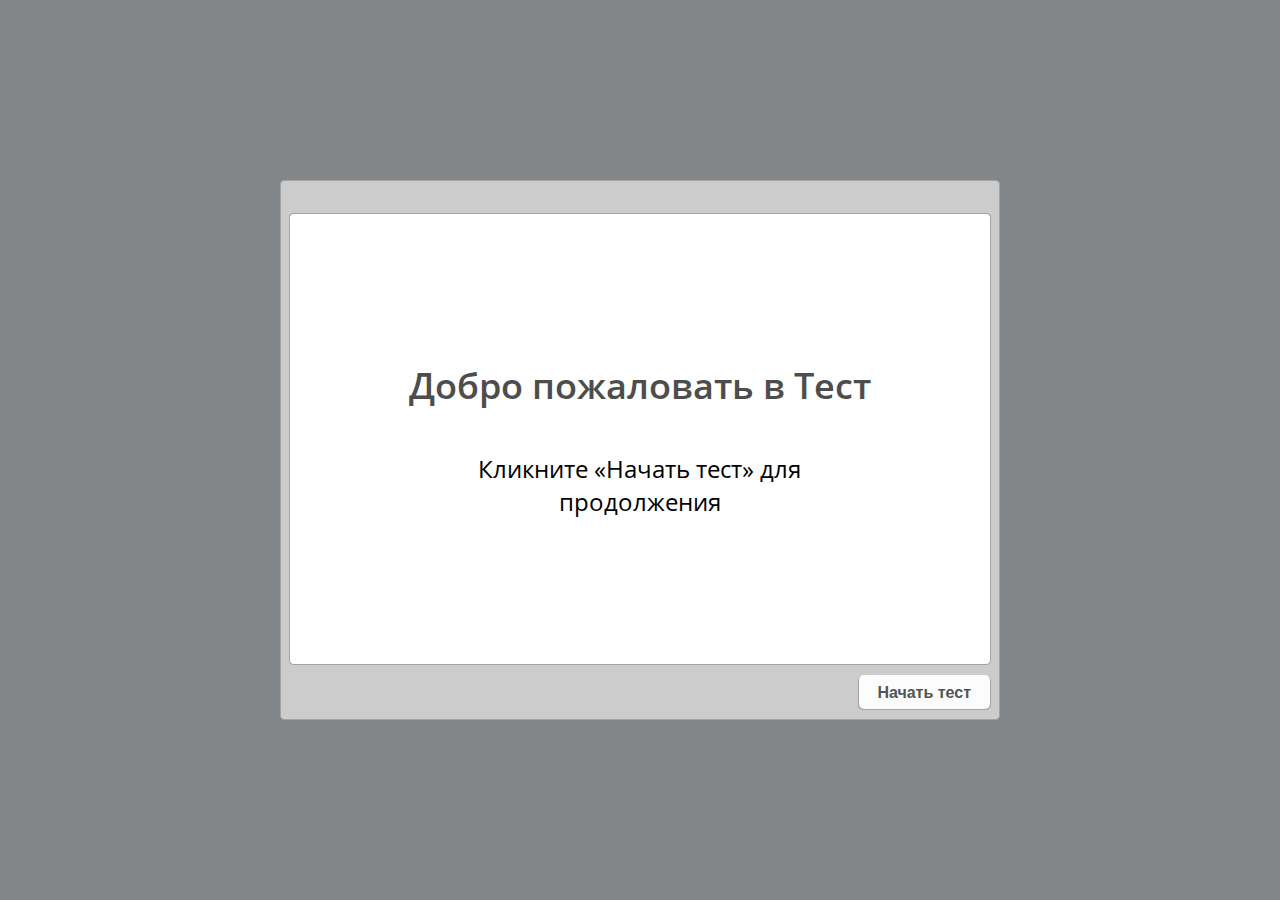
<file: FERGANA (Web)/index.html>
<!DOCTYPE html>
<!-- Created with iSpring --><!-- 720 540 --><!--type html --><!--mainFolder ./ --><!--content quiz -->
<html style=background-color:#838689;>
<head>
	<meta http-equiv="Content-Type" content="text/html;charset=utf-8"/>
	<meta name="viewport" content="width=device-width,initial-scale=1,maximum-scale=1"/>
	<meta name="format-detection" content="telephone=no"/>
	<meta name="apple-mobile-web-app-capable" content="yes"/>
	<meta name="apple-mobile-web-app-status-bar-style" content="black"/>
	<meta http-equiv="X-UA-Compatible" content="IE=edge"/>
	<meta name="msapplication-tap-highlight" content="no" />
	<title>FERGANA</title>
	<link rel="apple-touch-icon-precomposed" href="data/apple-touch-icon.png"/>
	<link rel="shortcut icon" type="image/ico" href="data/favicon.ico"/>
	
	<style>html, body {background-color:#838689;}
		#preloader {
			width: 50px;
			height: 50px;
			position: absolute;
			top: 0;
			left: 0;
			bottom: 0;
			right: 0;
			margin: auto;
			border-radius: 10px;
			background-color: rgba(0, 0, 0, 0.5);
		}
		
		#preloader::after {
			content: '';
			position: absolute;
			background: url([data-uri]);
			background-size: cover;
			top: 0;
			left: 0;
			bottom: 0;
			right: 0;
			animation: preloader_spin 1s infinite linear;
			-webkit-animation: preloader_spin 1s infinite linear;
		}
		
		@keyframes preloader_spin { 0% {transform: rotate(0deg);} 100% {transform: rotate(360deg);} }
		@-webkit-keyframes preloader_spin { 0% {-webkit-transform: rotate(0deg);} 100% {-webkit-transform: rotate(360deg);}}
    </style>
</head>
<body>
<div id="preloader"></div>
<script src="data/player.js"></script>
<div id="content"></div>
<script>
	(function(startup){
		function start(quizStateJson)
		{
			var quizJson = "eNrtvQmTHNd1JvpXypigR4roC+VycwM8mper2CMQoICGJdlUICASlDHmAgOgZVuhCKwkZFCASHEe9WhRlEQ/eyL0HFNodBHVWyGCv6D7L+iXvLPcm3mzMqvQaBOVRSpFBbq7Kpe7nHv2852fHLl65NiRHx1ZObIGP4v89LfikzH8deXIsZ8cuYj/nH/jyo8vXF69svrGy29evnzhZbx+7+O90d7j/Wt7w731vfHe9v67e7t7E7hNX/zi+ctXL55/7bV/TKt7/n1vuH99/8beeP8dvHow9wHGfZ+0XHblrct/f+EfV6/EdPmFV/C638Cz1/dG8PSRuurF5Fz6/KlTZ/Jz+Zkz8ffPxSfPfDc/fe5EnOQn6Ml7k73P4Nnb+zf3Nmlsw5UBPAOesrcB47yxNxrsTdRjb8A3A/xob4suncCnE7zgMfzY3hvV3lesnjhxbvXkubXn83PJifjktxf47udPrZ158dTawd4Iv2/BZ5/pNw7hDbBF8Pzd/Zv792AIew/gDbRz++/W3nNi9dv56bVzZ9L4RH7Q6e3fhceNYEObE9zdGw5oWkgWk/3rtXe9EK+lz6+e/NYBJ3UdVweXEZ6q3rQOH44G+z/H5drbQRKBCd0dwCWPKkqc7D1EwhwP6Cr9t1ry7b0H+2/vDdvHdebs6b/Mv790wzt7Ym31Rdge+Hs1ffa7NPW6tfx7TTJ8H6e1QQP+DGZ5V70Pp4gkNqA3XcNv9janToAiVbx5h297DB9swI339n+G64ZL+xhGfR2uHD15aDM27Ykj/MIHdTqHE3vyzOE3iIkJyWUbyeMBs4Xa3iHTeML+nTz7Qn56NT0UrwK2i1PcVrxp8+BUo9/6NEfoC3v5i6vpt+EUn/x+x0tP4zh18pkf0TPPnzpdnsnFyaS102dBKMYnzjzzCa59/8UcJe/i5vbd51fT589999Tp7IAvfQSf8IOm2D9PCP69ScxiXH8NviA5uCpxuLd8Pz9z7uSpZ7dJJ/L4tNZQzpxLzq6tnTpZveY3fJBJSazUjVMn106fOnHuxfhkfoL+Wj0J1DR97yc0K822Z96ff291DfjtX67m32084rew4Y9ghqBn4gxRArc9olg9uXrm+XPfObv6V41HfEiCGpZk/87sMZzO1+Jv5+0P+ITWc6Q2aROXgigRV6X9WTSV9mfx0oM+ARuDTyXxNfW0syCF4rXVvwTekJ46nVd3fwxTIaHH2voD3H5msccGz714avXk2pnnWEF5bu3UWgwD4s/4uRnMcfVEnqFsAzF3pnruB8QSh6zNAwUB+742a+Gz1fjEqW+dS05971wan0xhvjxHre+TpqSVHvPiOpXMpQ/jNrWz1U0zttO4BQ5LdfnHOLXGJae+bY5676PGBWe+vfqiOVIY4yMY46hx4dppkFPfioG91a9mYnlAfErpKCNUPga0fY8azyGS0RsztUQVvbTsC76h8TTkGdVDPtDbkb/w4tr3S35crOYnsnPfjU+fBHWZtKw668WB3zE4CD+jyPMsiUE0ns5fgGmTBbC2Bk8+wxRwnSkJR42TfkxrcZfGuQVUmp46e3JN3VFSZvnMsydPrL6wugY0qq/Ah76Hc0a5/lDR/lhZlOO9TX7At07HGdz0nbP5mbVVOG9wbE7n6RpPinRXbX1OX7l60rj2Y9Lh517/Ynx6Ddb5xPfNdzTs6KmHrJ78y/jEKsiK03BiyDh5Ac3fb+XVS5G+doilsyGueA5zG2LdpE3B9qARCJQ0Rp3K4OYrtNa0zjv7N0H/wl9x0XbxdtrOLaCae7x0WprisI/yIF+AzUS6LwU16+VnNF2tra6dyJUyPkPGtD8Ilk8pknoVG76B6RvVK8+cTYAaDEr+pZrhul7Z6paShtTSVuP9VJE1LAytINLNaPr2k6V5buy22p5qhq2Drd3aMtMnP6GkrhOrZ9aMha52V3Nf8x4QL0rUlHc02IXaYs0Apm5HmXda8QGg0LPt2/sIya88cY2V0+yE9+zAfOQkmXtwKpp6wwfEQEb6VS/iLE+dPYO/nMlPrsW0VO23ooRENWtj6tYDXg3S8lwWryHxvAD/xMmJvDYsXMmXvgFaFp7Nnf375n0FC1dc2HLXlcoAa2E4wPjymnrxjpIR89g73/ZifOaM8ZZPZr8AryQ/SF2HYBK5TYJ3ly0zpUeYN7MkmqOHmRefWTub5fjzoNqKefPZM0CCqxncsJopbR60kEdacMJ7t/fvH+M76udk9WRxSm1s+c5fgf5yC+Z3DY7AcP9toFdggMpzQQx0iIvV9rTK11CdusFzJ7U+RXLruakbpyb8Hs8Q3ROPpnTtSj+begQS2qmzLKk0VaGrYxt/VObqsKm+k7IPShCs6FH9UDzTrQ+sLh3sfYRmMQgDbYS8dOTUt186Unupdm9toarbSpPqlUgnLyi9+cwanhxDsrXodwM9+opFXR/QE8mPtqPZFUizh0jUNPIBccAbTEjsdiab5N3/zoMApoBK7YtoR6+dOod6yQl1HPVJhOFvmGqJOcnxjKOHL8ZFvyBeP3/xNVi4A+h17SM6e/qLHA+ajPAt6RhPPSrkCDwwLYSrvR7O2uujardJK55t17ABq03FKauGDuoZPmsxKJ2oVfH5SU+dOPvCyQbHaN62ejLLv1dd/l+aV7wQf6/x0PJUNi9HigXhUF07g82Z95CsNW55f9qghofCrreu0sckR4dtq8OaDiiWLRb4NGmw16Bxo+YpZ+iv9NQLL57IUZUuFSKQuIYzdaTcBuvMBnQoZ4CygfdQ6y1tbzeYEznF2btRM8zKKf73OUOdMbghu+5q3ouR5oH8/nVTO4Jz8FTTetxkTSv0joozIS+k4wZnYKXSp0uWrLyL88c1b+qkN544ceq7yi5jHfKLXJJ2H1G1ce/yYsx+RG30TyRMvhoFkGEwGfblp6wLgljFa56bLeaeYOpU7zmNeujZtdzwZeyg79e84kyenjqZVVfgPPe24IrvnIvPrj1/6vTqX7FGWZw6/YIORrx4Go4Prr5gfVhHGsSs+/LTp0+dZtHDNkcthjcVV+VACuid5AG6roNMW+QSIoWFFTM06N5Rrpc5b2UF/nQOPOc0i5jfwIjv44k0j0DdW9r6PMP0aKrwSH0bxJvJR0TPUEZwSbs1S6Q+4zrLoLsL0x+lVLksL2L8yzQ3Fanz9t+hc2Cwz++0h5IqZ8D0lg7qezrgTdVBj/K+JF/7bp6fZKIaYUAJ7OrnTp1Eyh0DDX/31HPtN2arRQGLgTfuahm8TkyI7m6/[base64]/b5VY9gj3y5CGoY82nydxilhnvHeAbZggT59452LRIbNofJDJjMZ+WwM7j3lMflpytH/g4zh67At+cxWedvjxx79fxrVy6sHImPHLOtlSOXKL3o0pFjgQUXX8Y0n0uX4Mqrr8H3nmWvHDn/Kl5xobwR/vzrn1CuEljd7At5C/54HX7+/RvwC43sZPxCDm/n63IypFqvY8GpLwQTFZ11j5WzVz/6FX0L6rbxye9X1+N5Q9Vve/rKLEeH7Quw+dXFH+g8AjYrSW+p3fQ/TiW8lOUtv8dnw0reQuk8ffmLzwPzqa79hRbr09fFWQYUcObIT3+A2wFLffXyWxfg1/O4rq+qdYW/X1E7hV/DVl0pV/x1uBI24nX4RB7FPSu/efHIMQs/eeVS9ZjL+JiXy7dcOl//+9Xa3/DBRZVfduQIDeHIX1waXLn6j69d+G//9eqFf7gqzr928UdvHHv5whtXL1w+/l+/+RdXLp1/Q1/w8puvvXn52H+RGf53/NU337gqrlz8pwvHXP/SP/CfP75w8Ud/c/XYD9987RX+4NXzr1987R+PvfrGVeuca9kSHkkbg1J5wnrKZ2wgVyYtkP/vmWX9xUvfwPd/E35e+iaMN34RB/835Xr8UM2Nt+QKXPEyGoyv0v+O4GzfLKkX1kzv3cuXeHOyQ03fov8Z03eknn41W6ec7bQb5vM/tNqHn2+XenLdaBnx2agvBW705YNs5GsXXr36jLaxVbiuKE9Oq3B9htupfr2odvbKW+W5uqR/u3BZ//bK5fKVV14uv36l+vBV/eGl6p6rtSWe2v06aTQpiT65+MYr8NcxC67/r9/8iRJWPy039NWuN3S+Bn603715u3el6917ar1iWY+j+rXzHT2vNvSvf0BJ2fjj7/nHq/yjoNnjln+neMPWqduvoQpw+eJ5pQD99ZFXzl89/9I3YK/soz9+ExZuxfzk6tVXj/yAllrN9WIl2UvVoXrJD5/8FqfxFsd4Cy/e7JfgoIikGi8anH3j4stvvnJh8MKZxjvdxjvdJ81M/Vq+1Wm89dSlC28Mzpx/40rjdbLxOvlUr4OVdA72Jq/xJu8pt8w92Iv8xov8p3zRAdcuaLwoeMoXOT882JvCxpvCpyBEXLoDvihqvCh6uhfJA77Itpon2Hq6w2XNJvPBmQuvX0Qe33xvC+ewn/Be/vUHbBEqJv36y0fosiM/iXwvj9LYF34R5kJGRSFCKyuE5QZhXBReGgbBT78oQeY4TyPIXnrLsmKL/x1gopGKBqqENTK6OeBJqrFyOaIhscFeiv27K6zBjOFLDA0/VpGLHZURvEGhRjBBbupsB9C6969RUAvzMlVmzf29R/DsLfgVk2iu0zvRBTLCGPMdug5sxWeoFtGVNu3hy68eYiMahortNw0Vu9Lnp6t9pmd2cQGDaC1vmh7IpQUM5Mk1U9OjOl9u4zMZmmNoepypi0eAYgwrA6ZapFtK3tmiiMBYnRr8fkhlLRS8Be3vbVXmco1T7Dgb2XjOYzopdI12n/CTGtReKuCXyDWhqfeZrwAeXw7/jTiOIsgZ845KssOpbMDf983ASDWNlQFVAG3QEo3R4W9kxTYnudC5vU/a+WPyFhhxnScPm3cP+Ng1jjEtw2Q+mkWWsGHzN6jMBMF6nmvGxk1U6kA9degJWwdy8seGElgXhkHuOGnkRMK1k1TI2I1EYluWCILCtnzHStzCXgJhqEXiv1OEmlZni6N96tDuv7t/j6z1a5TJd39AnqfdvYcUuGUrELbgqyKw/sf5v3/zhxff+NHFfxpcffPPz19688rxH/GPyxf/rAPZFb965a0rf3txZfA/q4H9w/mrb/5ZL75qPAF9u7dJqdumfLAx5wZcg18pDkDxbNTbxqS16fP+gOIcW7Xo9P5tYBS3iLtslVmAYxJz6zqoUCpye8Mlkl6P1CTGrNOWAn2gftnVafD7t3AluuXiv0V2W9uEYQtvqTSJ/duUyseK+4BSNO/Q1bs6AVDnva+To3vY7fR+iTYCZTRdp1ESEWGCCZ8dDh61c1kKh3JOx3XiruNDSSAviq0oCC3h+ZElpMxsEaVOCAIp8+3ctRLpx0sjgUrTjHjKiANyZQYMrh5J9THHOn4zS1yThKKFnGIGn28f7UVUL6K6tbC47hSMf6BogweULgTmbOPSL8DGiMrDnZZX44E+Kvv/DNJoXZen4AFgH8QDzUvGjcT28ZJIrU/LgQ45db1Fecd4ZhVzYJV/wmGHWVxACwSKSrxNoabrXQuET0xnEjB+HTbRvI437978aW22MLeuBflHClAEFY5byiB7mxWwKcqeco8dRqgVYVLIxMqEmyWFkEEei8QJfWGHYRb7cVZEtlwis+pfTHnPBuqEnIjsBjG1SuWKbNnexsL1oqwXZZ2Ksk/IyXed3H7XFabQSBsepvBpY8PE+2a7nHYG5UOVF46EwH00Y5SDnGavxMCSCLJ/VeK1ZieWBZBcbkzwTDu6+JhKBoYEusDyrDG7jgXWr4kTaet5h+MdrfzpiVve/URulMlPbBBUDmpEySJS5hz6u0+ezaHcgVEeRjIOhCVlIqQHEiwCgSUcK7Nd18+TPAuXSG591DRLuQyS/6A6CTTEyDcM1IHHefj59kAM9n+Oa90LqF5AdWtroe8FLZ2h4RigpODH7GmaKHeRUejL+rXhNwNm8N2Lb7zy5o+vrJTGFjFts6q9NF22yfJSxVbaFKPQ7i58/Bm7FlmX+2cVTFke+fW7shB0nbJnN0p5rj5m+IwdjA6WwHXkcGQ/zf2OTZChRg7Ze6hT0p64vTA5tb3dyqf/MFECSxICQxjr18ihdR2LJVRtq5GfYJASZx88DUkfyqeY55kti9QXYG05Qtq+K0InTYXn2jKSUZZIXy5FigcZpcSKMCP6Jq7K4I/XftmLp148LYN4mg5DU8iVC+AVUBjnIUzK/P11HdYYEHO4pStnOU0B/[base64]/cp518njo2WhP/+AlQYdPOXKXLscNjWyQhTEI4d5/6ao93hIa4PGI8faGFHh4xQQ+XU7Y6D45ip9DNGNVYF2GUWbZXfNTyULyZNLOkVYSqCDEMKRYYZxlksUitBVTrM0szriLM/FRsvMxK/UllaPRP/[base64]/vkrn0YPeNmPDu+zHruK+mi2MBrU5PdtpKHxdDYRsZGxdV/mJyGV3demMAsUy8mmXruaFEehGZs0mB0YxPRrZDVdfT31bTmPcqfRg2tlSysdoKp6xMmMG1CCuLPXBPDO6nLWSObblIqdWOsErEX6Agqp3yFSYaOhDVTT/BLo7iNxMgshPw8wSWZFkYCd5uYjQIeaksZP4TpykMlzqSsx2Mt8s16UXiL1AXKxA/JUSF7VSf62Uf6acXiD62OmluHHZngE4wYgqUe4b6FFmGYRy4Pycyz0MbgBq9EMybh5jWHJQwWhX4clhKbJ2sA0ACrabKs6uzs/AZL06v6YKZi6LcPuUbNFrcMg3EMlZS2tKIt5tllqMm8XtpkeP1ugmU5Iok3jra2smdy5PecmvkGCq+Q+m+x2pjdvU8CzsAzStx/amHmhFNpOZN4kk2wyP0RKWyzZS8zjfA+d8XbkBtGVFrlKVpIhG2Z1qiR6pBqfvcI/EptHGRWR6gTlgt1HZtc21OlzBqpUUoZP7uQgypxASzFoR+V4moshxisxNUzvtKlSlpHJZccdHbV1l6d0YqIIFXqhDaJ69yO5F9rPlHx8+A3OD2Ge9p/h9RE/Q7XcaDHmmNovMuDKrqbyfb0KfGtgOt+qGsyH5G/3vlkR8/5qCPRz9mLJ0Do4tYa6ymvFYL9fNskPyGFe98+JWmkSZOK70vnXGHSJFkQI/5vR0siJR2KQMlI25ZJlmu0Ey7CEjJwy4Woxk3XiWwbg5C6NpTJ3a17m1hZHHZo5np5fxB5fxh8ofdy3Pdf1IFKnlCBn5tghzC6zy3PMDNwcr3e0Wk2LQjiSzQ2XbN+vl5V/[base64]/KAorCbxwKaqdft9WlM0YIpSCBsvFOeptcmtg1J730LO9FFu4afobbvI+4IIJYHT18A8anNQ2oqTXx3jgTQX3nkrWYdVYNzSlqsolMQd/[base64]//lS4dPrvJAJqXRMiRmPVXbRo2lH5V1RSqlakw9S5T0mTZzyWM3t1vUjDQ3s29Uz+17bt8BkhFlG5bEXoWqh1POfI4wl4VQ9W9qZ2RJnHZk9VDRbtUQrq4yGhDXFBQfaN2SWeSwLa2j67q1Eg+1PRRwnZj6DRVXIgNqS4WhBmUmgsodVXJ9p17eNhmI2WRAV/[base64]/aCeKj+293OvBPSxZfRuF0ruKEiKxe9I9u33KmSspzcIJ6w6qvySDgFEb2FW2Rxw2DmlVosoJ0Olxagp/[base64]/[base64]/Y2OxVjG4qOthqYTJQ8cO1wvY3SyIqlJzOROFkkZOaHIrSKSORWFhWu6xW5t0zAVJ+S/fxZiUrYTAWg1AEGzS9tip3BdNSLqhPJqq1AwCYDguEf0l7XEGrxEb0DrReHCxaH72tTWJHqHa6rnGDMcofdSChCJmwabzOmxHIIxP+t/CtbNYueeD82z6MpbJET4b6agvprRftZsGvgLlXtUTLPr3EZGEKQ4SJuYpLMEoRilKayS/KfPBbUXGBIvg4KwWBd6M1uYyQfqwpvLLRR1bkPaOQUGdsl1eJQNaFO5nqOV3jCL0JLSMspRCKDQthB4UV5EEgnzpbUndUnO/fSok927pOd+2Tnr16ycxClsWOlhQhShA20sO4m9T3hObJI0ijyPGkvRbDeaEKg0p0RU+MddT5HBhQ+haQGDMlCsEVKu9qtwla9zOllzqIddkNNn2R3U/67Cq++UwqZJUkR3lHARZMS1+ipBr3QsWKiEuGqjinSPa6hAIzYXVatfKdDNcosVgZtizyzv+x8x5R07DxIIpG4shBSJomInDARRVrkMrYLJ0ryjtFmfr33v/Z+v/ebvQ+wiP+3e7/a+7DnwD0HXmxsWgNCjVtwo0jLJHc5ZwSWPITd3CWs1HLo9TdaarWbM9pVWrQq366q8Z8wp4Ur+samoONABTrKKcAfjKl7fwrXVE+hXaXrchrTO9GGiXDwKcxHE/UzJ/WwUN6SGTa+K0SMyGOJG8SJXwS5L/2lzZJCvCblDEJH0bsUxqP1eDgFAqExMrS6X+IcDwcVJiJREHx+p2oTzBWCnOfMuVT3dDaVDo89opgFxvQ/ZYtBP4aCRgQuTI8ASV2lJ7J/i0CKhns7fQZAL84WLc6uqTVixL4tw3GwuRxGBAGsVRVcgtEFNVZoeRI3lyYSv6yDVCLi8bwtPlAEIk+csJBS5EkRCpk7mQgDrxCRZdkx/BXLQi6Fq+d9BaO/Q2y/po1xgUpZ2DMmNk2s3QwprAxKzMA2kLxJWeRUxyC6XkuG1rEzpI16OkoJL/azqqaeSkf+eO3fekHQC4LFepYekIpEatOypHihzv6gDv5lAh+POs4O0oDKSzcwjXYByu3hHEHAz/NECt9F4JIsj0Vke4koiiz1wzyNY1cunS1Qz1MCLRwl7x1GRf98u6pQpJQIsgduKHuJ0dmpdQhWkV9X8aFdhtGu48fV85f6CEDPpxfOp/9vVQNkNH9UzWzQvmy6fjvrq6oHRMmBn1Wj7pg9GiNbMZIWOeOX1DxS0Ya66GTJhv8J5Wq9Q3xuWGI1zyOAg7D8zJFh4Vm5SCILWL7tFCKMk1TkThQnvlPYke0vN8vXOahlSLcqSb89UIgD9Z4eZYnieDBQGdL1dCPl1kFzgfLKH9DV65xZ3mNF9Zx/wZy/ZExUjLCj6hg+W5aKOFKbKB3oLmeidson8YxjAusNTFgC3Q41tu2Oq+LQb3yDM3Cw2x9v5WHYdRgHsWVFmfDCIBLStR0RZ64roty13LjwQjuPl9Nbj16ZuwoAihTsIef0NlXr0eCP17gt0FAV3CisEcasZ3DCrT9e+7hnxD0jXiwj/rT09mHPISx0UkVWSlOo1V3perr2XhndMOv3GbzBUCJ1XwhzZh0DTphrTFr6tqKF8bzmxguCbt+/ZyiMN6Zbf9eW8XDdHQsrzuwkE6mVukJii0eEqhBhFFpBkuZhEHalkO/9lktkFISJroXrfdc9Q+6KIWsSLItJah1cFOiR7vCyzagmjVM7XXDSlkfXUWMn1RVih7UklVAAwqaCy4OZ3EP5Q5Yv2KmfVfGnblFZYegPlaPV6K9c9aWe6HZcZYlxxzUDjI31QIFiEYczQiOzOgbWuqgcygNjJ9KLkkTkiRcI6eUeaPOxLVw3i2M/ywM/7Eql3/sdI6bCWdni2sexrjFf14UUjM/U0rpcY4OvT4M/gsr/HkZO0QboJUYvMRZd6WtgGnBHuBuMyUkqsWqZysOfzCFrEwhoqsf8e0cNCm+WyG9qDIVRDUSfynKu61SxMXPIxkFbFjuiZQL0wTo6p55yCp2PnBFEvmyjLn3bVBANxDc87MrPB2WKnFBiFNizsbufjDIEZcpFmgWZlVp5mmfeEnWzqKX3fKDA4G/1reR7SbNoSfMfLEEMctyoyBExWKu05Ilq6klwBitlJbySSQTqqBMJByWqz6aZ4T40MjgpoFlCaJLz+Rpi4w+pkHfELed0EppmD8MlkSy8agqGakOh7E3KTniMLqMQaNmfrGN4DxXaDHc6rCNT6/lymTb22xgOlL34M4waIkPtlsMrahmqWDMYTbMQQEuw3gb+qkImv2U0fx2VBVODP177ZVsjwc1lmDd2dOCEKp1LWZYHasx0BpfSTS3RYN+gGU745FMniGnA9NlgIHNFXuQUlptHicik9EHk+bmIEjsVvpcldhDassiLzkQeLNQu4/[base64]/RlMIIf+5QLGm7Sog0mk0QLpDRjkHDCHErKq5oqzz7CjnJgILirIjppMoqinUdDZAa1CudXoxb4clWyffLIbqb21jtYslxppZrk0XtXU2TvARjLvet/I0TQ1dHjvWYaxNQrrW0I13GSbcUxvH0d9m2vq5STCa1JhUl+As7LieirKxW/V3L6nyTRJZ/QXTfr/KwjXR+hO7o0mJ6jw/nkHVS33bDTIR+FoJ1KgMRFqkvMjeC/we+H3qdtRf+uLEIW1WpfssCDBTi+AT1Wg0/qqFeYOE/gD/e2/sFfPCHXoz3YrwjF255kFlSt8CnzPHZDrUQZgvsXinpUdxtmA2qK4GuYoV0K/fweU8fD3Z4VlmHteVCU2FJrN7fYBvvljXhpt01H/ajEkrDABY3DWHdakzl9pAOYwDgq9YnlZ6kFZAHpj+4sqkMLBCzuWK3aY//pmID9wYKz2V3DtNsNGBvLUZvby692Y7arxKMNI60Wt3H/DwCjlZgY1ydazRQaPM2DI1KSiPY8EA5bgh0pWw1wEU2lRKo/Djs+VEGMF5R5g6hlvlz0kgJQpWHVYIEc9KU6jLcyNhZCi//RJUavTsgQOOJMug3a1SvZCODc5D3fwr4WPVMmHcSlEdiSF/PovtDaSFZKEHRSDzhuYErZCxjEWWJJUA7SaLEi33bzzrUQvY2ibeWrQtq8mRmg/WGI+E90upvlMlqZj1gr5D0CklHComRFzrbV9AGGlY60ufnYSprRrduN4JELMk3WAzdVI0Hhktjrs8/r3PSuVRy53W107sm/JrqnDph1qxVmekrdDMFWvRZ1zpi/7ZwBVamDll8MQw1t+2hoSnMsAHjDrASo6CKSdYd7biImrpB1BklBp3x9x2Nb4aqaUsfIHL+XCs9+3XknWnMRGTMqlEt5T2IQT2ZacVMf1jH568wlNsjbtfERvcdJTp3aI3FQEnbMVVMX+fO5EPVkXvHIHWSlAz6fJ1E9XUKUQ/V2WuXH+M2WfOQQxjLooI8+ZCU3o2aMsJQ6sxJ6qymqU8MWPtnXD3W93WVeqMnacnKuHkQOY9qHsoG3zlcWU3oFaCUgJLipYGQjp+KMAgT4fl+7Di568adYdyaIX02+aqQ/pAPVMlqaHmuKXNRRUV0gzaGM7lJCJjcZH6rD+z3estS6C2LI3FRdqguixxJsafkOuD5N7gdQstLjc7I5iuXxZ+ysBWkPLFbM5IWSEqs61bls+SdkafRcb3mQpeN3nGTMVrItq/nowwoLqQd3uj/MwZw709lncRs42RYFVSxl4kqgCmMyBVtKwMqqhhVPSOn6bERhSHVhLlizXlyKC0izvLCL3JHhJgTKIMkEFGUxiKIY0d6fhgU4VLlwpfEBtyP2phSrPamtjFYSdMRLIpz/Wbvt3sf7v0KhNovBvAD4y//T+/o6BWG3tFBlnk934JyH7A/0LACyK+Xuxq8a6Ctxrv45KPLgtbWm/NfanP+qxGiXOiKfUgUQvDnhuf/a8QQzHbXnEhb8Q/Gk1MMadfQKHRO6qaheXDTyjrJK9S6DVqTGlQInKqvH0ohcVNLWq7nCcsLPCEl/BOmYQD6SZwnuWt5aR51GYV5RAuk4jBmJppqs85xYJXLrapftf3G7TBUEI/x1Gmx+lK+Xhvp0H1RnvMG5SJJP4l2m7F7YqrbrIWMVNjg2nRGnBY8Pyfx2yzfUVUAFYLp9kzp1I2i8WnVoszMzlCG8i2lQd3VJt2UDae+J6EPy1JKJ7WyZp+WGgRKt4it5pynEiJ53gdLhiRW+YhPglJsSlZpJE3oNWoHKe1m4lzCw/6Qu+UmtZ0eSiRpOTsa8Lbs6LqjyyoUKBjrhdTGhD0AjaLJ/buHEq2OU8g0CDLhuYkvZOx6Ik6lIyI79yLHS/zQdZYEl2WXiH6X1S6qKuLkBxKmxEx2dB7PrtZ5R9RDfagqirSqflN1L1L20U1Vj1IiZHCK9rCyiEa9MO6F8WKF8cdfNAnPP0DUC/gBHzc0+gauCJDxjuldN5ZEvna9KI6QxqLMZrl/GqsRimgeifxJrYUtnANRxhNg6q3YsZJAeGEOpJa6sUikFYnQyVI3jWQeys6E8Qcq7ZQ9V5pjsr7OXaQmZRWz0tOn9BxUk26rTNDPVLhiSvE3MKrKV7EfQXcEoDyL8rI+xt/L5QXL5f93JgWPZuCVMJ7LLFpWhgNzqiURs1/wHMmGHzO7pMIGhrfBI6/ys6rKulHdZdixifdFL8SEvCE3FH7r+Cs+WwLCZA96GRqvxxc49DQ5lLBMkjCM/SgUWREkQso8F1EY2qKIi0CmeZoXUdiVsOTOvUPdrZl97cMq6q81CR1IYI9IJV1N+KNaWsJTCNBeNPaicbGi8ZOnIOT2o7DFmWkcmGpAEz/[base64]/3S/pvNqRggKCxbquhoBL4z+nVxACtqh/dNaEv1ge6DINIXkf1qbc7rOeKfpK6fExe5SG3DGYkVUWJKqb9mL7eRZN4fsrDbMG9mC34iL3frbxCVUliQsX9Wm3K/ODSFJEpcm3bvp1Dou55juVnvkxFEPlg42dxJuIky4Ql3UDCb3YR2l2pLRraaViVIJc8W6Fr0RpzAG5MpDrqrfBe1Vi4qnFISkWJgulzO+rDCTVW1DKcq8JH9fZdRp35NFuvu6tUYdu2BogZaY5ym7nmkkj5Q69clYI8VuhOxEhv1NFalzlL/rBTn1UVOaXGqdxB1gdYsVUl/ZxLrlpukFKqMsm/pOtxreyQNGncNCvCbWC2HjIt3QldaYNRL7wEzHxpea5IwjQRthP5QSELR8adSc5/[base64]/Oom6DFkRgP9+/tX+LUTsIqAurHmjJFMNqAAq1lS1NKpBLrTBuNosNeu2n134WneY+k1YZznzCSDdM4ipGYASvuWiXBZsCKEcmvA0XVsB0qGbU8o1KTOB31LmZ1I5CS8ZQVxJ/hv0/owSRtUGjXw07+Gs4/B1XfX/[base64]/o1FSrZagbjrQyqs/QRnu7iHnya3ZnmaWEVemagn3oEVB6CbdoCXcQumwmYI1rsKYqmWhD31o1kprvY8XrdOOGh8RetjlNme2Xf1YcaaiavRiOj/[base64]/G1zTgy1hlQhgVyxsc58Ychlr1lGqoRKlqXy/PFhqa9RZK3M91l3P3VAaWseW6e/x8UOUFA8KZ+gR3iiqX43GlSlYl6o+NNsRbWJFuKlxNLLw5ijbFyh9xkyzdeMos8v+5AQ5VwfpoMOXZ7PJQ2k6QRLnj5ImIrdwXMvE9ERUyBeUnCqIoSjLPlZ1pO7wW1NMYefZOu8xg/IG6Dd8exltXycLjPnetV3k6AX0DWp7RPYxTdHcVEgS3Cb1hulvJNTkFDzkz/AJajcmx6k1YjacsUVt0Whqz3wdNonbmyyj6Jnnp6yFmLURVPl5N4+scw4wnxxBcNGhudTPdt7ZVkNQWZfRUiKFHl2LiZaOWUYNds3isaStmV2ASfgxnZiYcMtjqtuE5OHi/+/k46oFl5UWRixiMfCGtWIowTgvhppEfZ14Q+26+lIBjdzX8+ZD7B5VKQS/mejG3PGHWzZJIjxsAmYOyv4gJjLxB0bvh/h0yOOjc1+yh48pax/[base64]/tuIUO3O5c7HlJE41Pd+uqxireVM45UFG52rwFUh0Z+YG9u9nJ4wXL4P0O4QmMq1apz51dFzSx2rRdGf/6HshsZmgD79z/fXhmwx2ukcR8b2eFLIgm/GF5QFgupQOWjVt2jRY+YVzbccUXuf3JhSN5UrUWmp66RZB6xkrD/7pd2srMOVpnB3Sw2fHJnX9IkOUpyU3kH1nVTVOZOhwLfduzc83NHBHaMcfDIFmHipCLzbJmkkZUW0u9KKL/f0pR3YjRWG7VWatYw4K9x9ERjy1OM7Y/X/q2X072cXqycfka0zE0vbpeG+A4zpHdU+aaqpOKQFDslh0rBx6Dz7SWRuAtbnHp29zSm4WNVUMLR5qno00prxay2/SqQjpu01lMea5J2MJk7czDNv5orTnlpJcjzn+ga6BBw2fCHQp1scXOcmLQFet2hwruR64d5mIk4izC8a/sidt1USM8rfAfFeNgZWNonhnOBq8652KCevTESrDX3srmXzV316ULNmlpFDb5GNgpZXitstTAwk3IOr6ggHzahU72cWKreOArTOvp18puy/3JYQiyiA1yno22KMhet5mGdlAHfCkZypNG20HtM/KTKQSvTR3T50Wx7Hk7gbWWZUmew6q1LU5uktmHIPUzbHM5lGVcZUTWgNudPqYOZlO0ethqmZL0oTSkenAtwd2UZWnFRThdmbbNgMtP5yiCPWRZ2yO4USeI7RS68wvOEtNNYhEFgiSj1M8fOwiDz42URWwNKSHxAC7JNAuwh5/aphM+qhLkXYb0I60qEMad5jPiOynkEg/r8/yOZgdWdm7pBbStLYiOH2gr+rEx4prJ6VcqBkaDqGGg8Te44t6sTpJdLmrDB96DWnpejwpyYrX12PP/[base64]/VI/GnniA/PcBFYux+hrlQuwANtTH/VJ7/Drain9n+bs0yfvP9zRbOf554XuIkosjAC0Ww5IkqiUPgydiw3ccIiSLprRjiiatqJrt9rWz8dAG4HkOiTf3rxu3AAif881babSLoC8OnMp2VJZf1ClmWLUlgJNcjUBEyBSMy24aHEq7oGX/giFqDSokqaIDfzDaKLr8gkt6lWGbXCll2kKWtqn1BFbQ3E4lBiMPfDOCjCQkRhlAnphh5YqGCm2lbqRa7lhkmQdgt0bBRbVy35TLiJh5TvBB9VKnSPLtGLv46AjisyNUNAN1fqDWaMDHYuMOQI/vVBs8K+7NKtK1Z0N3ONuVrdrTLkNzlfT0HMtXm+xhr1teztpcA4pyKJqn38I4UsscughJMGLqfyos3t3zIDHq5TrOFys4z+qmUHujELXQX4oIsgTdxF5QQY01Ib01ZdcaoSo7Yy+vHAAKTl2geTZFamABcQg4Q9kdyFpy47uHDCbA/[base64]/EwaM+49RoDRo8ezR7uYZvQGS0NEMTDspVj/VCj/OGC0QckunVf3ab2w1XGyJIfV43ht7lzqs7X1bbMrsaeqj1UleKqKiXdM4IrmUgyUdEOV3hWGcCkpLDPg5Eq7pdPUm2A2nhbt9JerXYFJKBhoLhLICdQ7WDrvG0Gn6DpTShdum3xx8oqrmeZq6niIjBCw0ilpc3ogbB1oPqablfuC5RUZv+MGpzdgA7/QyYtuGJHdcicmWyOasKUkolAVbVglvLms6Ex3Up4p2xQ1ZKscaBCXi+UoRe7wpJOKmSRgHLhWVJEget4hbQiP5Vd4mdsMviT5rmGkGCrbSZsn1pH7eqAJfz8D5Xg0UQ/7n0dvY6xaB2jSYVYZVj6qBFbgc/8FGafRlXS3WT5B4PqXFd+05IdqC7Mqg7TaIrA8A5jBc8Gz77FYfeaOjKmjkvXVQLTUIHeGd9qD3Jlata/3VIskM/k/ZYWQd2oKy1rT+WsusCX/BNc0Tws294/JJNYle9+pqG9VDVvt2Jt1nzMiMetesx45q6iNFLghaUjqyxyoWxuQmlmX315G0nKMo9NG9ddu0W+2DPWPCj3n3zSygZEuvUmtTRg3xir9k/ouTFXcNuJHTrSz4XMEilknHoiDLxIFJGfW5EX5UHRmeD+tepZtTFt4NQgaFqw1K5RnhBTFa6WXmNqy1J2bikdXWajtrGRQEG5iaT67t/tQ/m9fF94KH8KFKAJZ9iN8Ps3Zm4rLbgFe6Nua1U+Iba4y/ALXRfOlPxLRXC4Qe57qAUcilUXuR25diGsJA2xkXwi4iLGdj1OkspAhnbeVUmn6TOv+8/fJ8/NSKtxTfNL9RY1Kj/riN0D2lN0Nuyo5dxpcvzyuw1WGhrOhT4Rumffi06ENoODT6WkrCwHm/9tOcCx0cG8W5b6ATUHLuHYu+2m3hpxHtV3Vnk6lYp/KBU9iu1AxtIRRVBEqKe7InR8R2SZVaRREcZJJpeM7y/yX+x3NNXFYKDQGK9zP4oNMhcYkYlTuVUvDi0ltBdVt+Idlq0Bdrgv5HabjFFecA4kDE1Q+tkE0JsRvRxasBz6Vw4TUpfoW20Vjd1Il/+jjsTEgDUfLZVw2Rt2bcugn+O26S06XAvqLHbT2EqFn/tY/xhJkRSuJWSe2DIrHFe63p+0/PgNxdiomTpLj1ssIMiDd6/qC8tNo0w5wCmAK9Mh0THIjjsmsjPD2U/o1mtGzwKUExRKrLTCsrnRZuly7IVGLzQWLDT+5ejeJ2B6/ysrtwqKCqh4ScIv/+vo3i9geO8ptwHnMAyPd+vtObr3+3JMw+UY0y+O7r0PY/o9xfaAje2/t7d+KKDuKAjTKPccIaPMFtLxqDd0JqIgy5O8sD34eml6Q9+iTAsddJqjjev01JJ5M2sfNhuXIJTxHdV+ZNTz454fLxortLXDwHBp6uvqXRE6LwT7bVvThe77RtRwn81W1YcLB4RJ4iRS+FaRgFoPfDlKE194Xp5ndlBE3bUr/iKU8p6r91y95+o9V/8T4+phbKWha6UiwSpgGXqWSGKZCivI7dyy8jD1wq+Es2aw96F2jKjWIcTjaTH3bx7DNNvfUTrd21wMwUcVvSIqD1z35n1KD3yd6Tez0Gdil00nCuk0tx0a5Q2Nibm32QuSXpAsU8uf5ZAl/[base64]/d0XoykLkrswD24rdyM06lQ6tEqFZhTrihqvI5KkSY73qmDAgEOuqyyADucMZAkOjFCoNqfH5di8betmw8MT/stXuQKHY7qiSXVVRjDn395u4PgPdSpGBPAf6k2GV3sb1SuVkzdp5LmSa0Kdcn1WDLdnlAjzKm7upKo/UJwONwrvOsqq1L2U3Zgcmad4ucypGGjlhUrVuoZFjkRrOrM5VVGbgqLXzaYm+XgEANdjH8Y7zmZ4ZlXy49+nex12D/bVsyKzte+JOHa54roiyJA0c4caxLaQtExFnWSpcP7WcLIkj1/6yOOsG06UzLUUWelFrEPO9eOzF4+LFI7mFa4jsS1Md9xvlqdgws0nNYa4sRUWzTkdscaYsZ0QFC6sPZ9u4mRODMWMVmL/kOolI4tQRTlJETmrLIk7tr1z6a4u9tGNWIzIi4gMF71OC4U6x/[base64]/VQv7WQkeRMiij3Sp0wOdRnB8CfK9NoiH42IqBxSDQ40UYMT28pQM1gPS02RwqKh97BaBmzgiznxLSCf2RBJ6qXAiN/Ns6bhuIZc4as9orIh5dpOEwJYCskQ9rGw2pfHU3+P6mU907YzqZq06dlLe1c8Yxt+0ZW72RksvHLoWDoydSLh4x6dC3BgqOa4hDgl6YP/acgiBWqoBh0Fq/RJrTHZv2Cmb5TRRhnWvYIM0VzmuimxVMuh2NSVzjsrJ0a1IG+pmldj2Y7oFJcFBlhi+x6fSPQhZhAuCDyVLUl/6UR4VInPiRIDVUogkCzORetKVReCHsdOVHwzMuVr5tLZZam1QlHpVx6RGAEYKzZWQUWY/F140RSVaVGizsVR85tN9L056cbJgccL57A8ZUZQAK7GmCdUgSlRlKFwa+r2n5drdiBrU5TRAj+bNmLVUN0JU8yLC2r9jdDSqAHN1BLvjnDHannXFrrSkob16SEjrpbY7LNv/1JgOA8ROaLfu0IclUMSGTrTodooTFS+/[base64]/CAHKiYZu+I48SNcepMnrOdsKevAbfOMrzN+dcbEj0/Xw5+rrDFHnD6a1sAtJvykBtkyVwzo/vdRpO5vdiEVLJ35oaKFzOeXXJwTA4XsE4cO49sNxaB7xVCemkgojQKhePkfiSllbuOuzytmCiBfKItomkjUWvKU63cmg1Ce17a89JnnXGyOyg7wW6X9abkklFpEFtEmw+5HkLl9AxVhsT+7eVwxfwas/826JiRmvKQTVWaDHWWnFTzGO7fPtpxZTZ1UiJdf2fADYXXVTbKiHzi26zWUmnhBnmLH+2/y0UpXVcnKABApBQk6Lcp7RJW+h65DSioyV6DwzB5B1h67AWOSOwUlG+ZJSJ0LV9kSeDlsW/FWRwslTOf+3KanjHqif5Q2XHk59Pl7ljFV2rgyo+/[base64]/d1nlioSN6oNqbT5gLUQftwzW7DuI0zj3gyHYqcyETPxZhaKVCerGUkZNmVp4sUVbmhxxXJsOVi/WnYVDN3r9svCogPgRv0d0nuMa/58E9D+6cB9cyfjkvTje+H5ErQLfZJSVsqkyYtZNSuWUP5HhJkJMIvGb/DoFPjkzgSTXYyuR9RPkCQwIzOGiSxsLmoDZjyGkNGwNKnthWip8Ca9jbwZlh8reeXzkzdrOVGFjl/DufV2NvasVM09sw4EaUrMEeTtREkbSCwg6EbaceJm0GIvLtVGQyzUO7kLkbdoUwsfcpQb18VrVc0wWNJVgfqfDc0WbYd+DsxcSCw5/shGRfC0iElenOTcuhtaukL21Br+x9xtnOnCfeNs4Fcz04x2C0b2tAZHLHbq2UKfdgxyNT7LYZZ62GGtZwvcJ0rZb2MAy4sPNIOmEh7NAKQcMPbBHZrhRuIAMZ+1bhRVZXDPgjVd+8RQHUVoQqo6BPSdeppgg9V+658oKxqr8Aql2W/ggUwJswIignDe+WZSuqQmXGZAwsshVqeK5y4YdlvOupUFRXjD6Dqtv83L6DDSDZdcygxPojFYQboGJH2m3HgdRfMugAeTCumSitXAy8waU9erVnIPhx/LDaLYVMoKAGVKHeysDAjBhRw817pMLfMMv5VnCJ6h1V77VgpVGKJWfz7yq86ToR79/8qiwrprySOUeJO/jnbdUlWVX2Elgg0WQT3GFinA8ugCMEF8q150XcQr8dn5S9nUMZUa6VJ76HplOR+kKGti3g71z4XuJJP03iIss7k+F0SocKT4+CI8Na0LrKQJ0o0pwQHjG5MjjyvcVRE17PvZ1epPcifbEi/bdc/kQCamtZItimU7vbwPX9tlbXnY7oFukFI93n+lAZSH7q5H6eCBmAdSQdNxGRm0eiCEJL2mFqBXlXkOF7v9O5YZUrqhTL7BJ4qDpq15P2QXANS82K4la916pnpgtPNC0pVttH0/jfoCYQKHOFbKD0egXitcvNsGp5crNQw7GR1tHlQk41jMAKpRoXomzcRcMfa6jx9oLKKZW8U23795zNWOsnppqHtTVtmghuckbMaUIzYYOt3he+W8Pso8MMf8g97mH4mBVNpdI6boA17befxKHNvilkimyWSHSHg/D2nVxaUoLcsrEvkmNHIpRZIdyoKMBSKJyicJcolv/vqGcpi5T9JyiobustKEmjF1u92Fqs2PrUPMgE8WUEgre4IGKk3H6buvTy7bZano4w8ZR8rXEoBEA4UCJjOd9HdThS3q1uGfX/Kc2PdQYoVL1FpnQHciLcWCoRowEAR1hwM0awUPwbwVAwIIUgcxgqo8TRdrZ3IO+QY1lJ4ToiT/NYSDdLRWj7kUB48Dy1MvjEWop029+prRqW+VfKAzes2lORKlRbHQM2qqFSTfU+7Y2dXmosvHHpsOYMJrWPfevLEuR5nzwldzRCEUEHdMsWf81ZbF37tfZ+QfzlUN4jL4+yqLBC4UUuqN127Ig4BwU8yRI7sUI3j+O4u/q1Rp1ZK/JcXfcez5aZPRvt2eizhyFWAKRLwjXZOzAkYHgVUyxZe9dKJfvNlOKOWbSP2e3bbaYVChpqvHBNKeYG4udIqe5KR1cIych1DlW/IK08KTJXOAmovTKJXBE5USRyL4yLOIpj3+0MIaLp4LhltAOaMHAgBa21o7Bntz27XXTzZo1f3pKjzw0SdYRNoxKgJ/N2edVysOgdQkvghp06SkA4LLjERntMQyVv9bQ/wfheHCjnugpCGxCjzClUZsl1VcpEuSXrqvcIt4dU0UIN8KVKStZ1S4cxAYRhRHCdFotwKK5pZbBjNwm7xxmvUzU4prRcTt8aETSeqqQghbWc7VgtjEo/G8H1Wwxy+Z9wp/hO7Ka5FQsrQGSKIg5FJGUqgsSLbTdwksBzuku2mRWyoAQcDsg8JjfliDthwsd/vPbL/Z8jZfXNLntRs3i3umYxZe/iCuKEgrfX2ZGnXbw7A/aj6HxOnQBRT/Ejbggyimtz4apRlZk6NmEOm3HT7jJt11Xjtx3dj7hkeI2wMHH4SQ1egHj6bHgBMJy6NUvmz5B6gbc57iloCjoysjSOp0xo367VUHDmAius113/nEZQ60xQh+fpHBbq42aaKatgBiY3JUyqeet2goeuwvNlEKV5kAjbwzY8iZuJUBaBKPw8k7nj+rmfdxoiGOz9C4GRPaTw2/UmtsxM0TboZVsv2zqSbR/qbEjzsComtTMYGLWz1E0LWyC0SDO6mENZGh1yUCtxIFHJjeA3WVzWxMLKANn/DX7+ZwzF/gXyl27k5YdVoumAM+cbjB/7cBEkhtHFYF03KjJVinUF6UMihwQA/km3b1GnzXeYx8wruh+xWFFi6gb2iCyFFdlYHQvfxlIo8uFiBQ1qxMEflQNQueYoPaCcK6pTRlV4txMz6UDvX7lT+z9HQc/Hpbl7s63a+e22C7cIsjwRQe4GQtphIeI0D4XvWrKIMt/[base64]/MSo7g8//sPcBp1q9w4aXarULyi1pmFiB+Vn1sM+39XtICpOv8q4qgzTB1FRiVy+EeiG04C7Ysw5BVaRbYchR5YoRJanSYQd7/6HKVWY9j3qs0ZcPeA12K538Abm3hhp/juy32mkqvyKJyEqbst/Kbhjs6nqgwiMbcMy+xrAweG6R532dA3lciqva7akCBSpDQAlWzVrXeBvn/N4KuV1Uwe5d1ru5RJd0SFXUq2qiJwPHek443nMteAHzQ03dCPCZlLChq3WGpcyY1KuO2A41GaKCbCNUMOrEQ7bhiBoC0tyJR2rz9CHTw5ACWGSgk1mGNqXK1sLq/ir7HLfFbGSH1ltruuvCi52aWWbU3nzMygKW3884IgT40Gjga1Db/m3VF/VxCbBOJ6OsJjcKioz6HA3ea5Tkqw+aHeMVluSgpZ3Ljva/KBg45S+gFneKl22XaAPKtYAodrC12/Cvqd62NL28r+zVt+kiyry7TaFe6g8y5RqqADeaxLrS7LDbImbL4PHj0v+uOdmI3eWGJ4C4SiM7fQoXruOmClweN5v1Tisgh3OZe17kpJYjiliGQqaWFHHq2SICla9I3cj2cmdpFD2t7lF7GpZM6xoxhUsJzY4GtXBcKRpA1zM4N0jBz7d7/azXzxZcO/wnAUi0LBmuqkuO1nmmK467Ls+dGh5FKiiFUmtdDTpo9CzseArPAinsQCVhdmFZkRWLMJOukI6fiDAJXWFlgR8kbp66Hcd724RXW9sdTOYrS6w/UxqmYl63tTnCOg4X/Q25y+X+NVaZ65m2DPGEfkaVaDdhDF/OqusTcXt5t2inOBohD5YDufu2Sj3d7LjtAvcRH3WNG0vNhTGK+IBTzFCDOFSX4bzI/cR3ReIjALYVRvCbDETm+3ZiOxHwYufLwIpXuDK37C/PMHc1hzr1ioOr70wb6cZjao4CIP+H3D5VR5y3yOOlnzdC/[base64]/CJzQmdpKoN1PiNGWMqs1j6RvWe1C3dDXFch1i1iY0bVzi5hFVZ1pqrQBlumvEOnlUKL7GrHpAAjJRq/QBuSusBQnPht9sIbidktPVSXJD2AEyu0Fay8j5wm/ljlWesPqroi7jxY/[base64]/HrQ5oPee4B180dYVuJK2SQZiJyglxYjusBM04iJwuWLrt7UqL6Db7GkeX9a1+fkx9lVAbqJE6syH6EHs57lIHWt1XreezCeSz3ZzRrOEZtkf4Z7siuuh0rkLgl6Ot7naVU9yBGrFYfslulFzmRJaXwHDcT0k1SERVRIHI79x0/Td00spYuWsqOHW3qmRDHyEsHSkfWHSzKXtGjWnOX3sPes9yFBzVJaai3GFoZcO8LbKtiZORX1fc1xO2yCQiZazXEDjbmZn8/[base64]/pSA1n5An/4E5IH6BwXBaslBfqRFaOTmSZqGjshSNKIirLl2/EDEluM6buGmeZGiCH0DLt77pcaqoaouDRfAEeSBDVc13vYDvZ7lC4M4d2WcWiL23UjIMPewlU8ssjC2cl8mtutWL/wVCUdcghu1tACFs24MYf+u+fojl9VvjvfT+sSvlBP3vTxKY1/4RZjDxItChFZWCMsNwrgovDQMgp+W0rK8LcgdJ42cSLh2kgoZwxwS27JEEBS25TsW6B92y21eFFtREFrC8yNLSJnBMqdOCE/JfDt3rUT6ccttRZgUMrEy4WZJIWSQxyJxQl/YYZjFfpwVkS3bBhnlYSTjQFhSJkJ68IAIrheOlcHy+nmSZ2HLbXme2bJIfQEPd0Cd8l0ROmkqPNeWkYwyGGTb22Qo/Siyc2HluQ+DtGGQUQSqmF1EYI+DhR45LbeFSe4ERRwJmAtsgBeD+R5HqXBd6eWJ42Sh3XZbmljSK0LQ+TKcW5HhBmSxSK0E3x9maea1bUAi3VjmqUh9G5uYWCHcFgLZ5YUDhOB6sGYttyVB5KeYdJ4VSQZv83IR4ZidNHYS34mTVLatpJUUIbY7h0E6sG/wDgH0BrsQOU6RuWlqp21zA0LwYH8iUSAUgox8W4Q5bJ7MPT9wcxiH20YlcViAEhy7woLZwyAlzE26qYg9zy+KwkoCr22QCEXspHYk/[base64]/[base64]/ROSlARbcp0BcMFzP92PHyV03biXlGJi9j/kmIa6GDBI43XCWgJHFjvT8MCjCtpV0gfIt1/MEMEQP5gb/hCkyFBmDJAU2meZR2wlwCpkGARCXm/ioKQCfhDMI9JzDlnqJH7pOKylbcLphaF4II5WolQGvAikJLN5NI5mHsu22JAnD2I9CEFQB7JvMYbvD0BYFusJTIJIiClv3Dc63j/1WIh/[base64]/sJtEYodN7O83HdBmLttNAm83POBQGAxcG4RaAqJk4rMsyXIAJAOrVw5AEkagh4BbC7Cudk+MHPQFKTnFb6DN4ZhKyknyEVzAccO22/CmQHt2EKxkzl2FgZZq/YayyzDgmuRI1MFKoENsIA9OBFsdQSDtPy2ufl57nmBC0w/C2FJLFCFogRozZdwMFwUK0GbEAbdL4YTDCImjDCZIYR9w1faVuoBlbhhErSxIBd4U+ZEMC0vQGkKsjGKPQvYlxW4nu/[base64]/[base64]/[base64]/zjoxevXLp88Y0fXXnztbeuXnzzjStHX37z9Ze+gXf/8K2Lr71y4TL/8dI37JeOfPMvrqpnXal+HVx8BZ751pULa+f/9sLlK/nr5y++dubC1av4ULzlz/46zeK1+K8xevSDH6APXt9p/g4PfP3ClSvnf2T8xk9+9TIMyHjOxTM04MEZPeLBn7929fiVty7hXP8vNZ2jl9/68x9dPc7vU4+beu6Vt374Py+8fNV8NDavRtRfDrhT8YpqQ09Zs8cGf/53b7159fhz3zm7+lfn1lbXTuTP8Sfz3vPKxSsvv3b+4uuwkuar/oPTcoeM9taoRSwh+WpJuArK+YZKMKF+hBMuZK0Nm7oOVgM/Oth7n5qqUtiHC+Y4Xt7yjpUBt8IwIbergSJ0XflcM3Q2xsQFvE3HZbfw5ubIqAGq8QRGvIOv7sCQVLOEG6qlg0pHHBJWOdxxdDBvoX90+fwrF175DhKrudC/UUjGFD/lKl7M+lBDmE8hl//+wj82HvgLgkWmOpR5d8OJuHzm5TcvX6jdjBi4jAddTu8BFSFvH5s7udfP/0PzYb8mUNDrqsmHkQV6oEdeOn/lChyV5mMJfFxFjUsk9wM88JW3Lp/HE9l8GGWgbutizXpKbe2AzXv85QtX3nrtCef1yTO+8ErtCb/nd+M5wIDo7rzbXwXONuN2BtA/wDPOv3Hlx2108R4v8P7dY0++O76KXPPqlfo6U2zvLmegHXsSYTZurfU95S164kNWa2ux+kpLB1V60v25T7py6cIbV9eAPxZvXn79fG1/nzvzYn5yDTjtC/lzBMg+eG7t1Fp8gj+Zemj56xX8vSn+vnnkp/8/fm2LTQ==";
			var skinSettingsJson = {
    "appearance" : {
        "hidePlayerFrame" : false,
        "hideSlideBackground" : false,
        "questionList" : {
            "enabled" : true,
            "showAwardedScore" : true,
            "showScore" : true,
            "showStatusIcon" : true
        },
        "scoreInfo" : {
            "displayCumulativeScore" : true,
            "displayQuestionScore" : true
        }
    },
    "colors" : {
        "button.content.normal" : "#545454",
        "button.content.over" : "#545454",
        "button.normal" : "#FCFCFC",
        "button.over" : "#F3F3F3",
        "buttons.menus.highlight" : "#FFF7CF",
        "buttons.menus.highlight.second" : "#FFED85",
        "hotspot.content.normal" : "#2782DF",
        "page.background" : "#838689",
        "player.background" : "#CCCCCC",
        "radio.check.content.normal" : "#2E76BF",
        "radio.check.highlight" : "rgba(254, 215, 0, 0.3)",
        "topPanel.text" : "#1A1A1A"
    }
};
			QuizPlayerSolid.start("q_3F695721-5E8B-4A9A-8F8F-4E744A6EF4A0", quizJson, skinSettingsJson, "content", onPlayerInit, quizStateJson, "never", 720, 540, "data/html5-unsupported.html");
			function onPlayerInit(player)
			{
				
				var preloader = document.getElementById("preloader");
				preloader.parentNode.removeChild(preloader);
			}
		}

		if (startup)
			startup(start);
		else
			start();
	})();
</script>
</body>
</html>
</file>
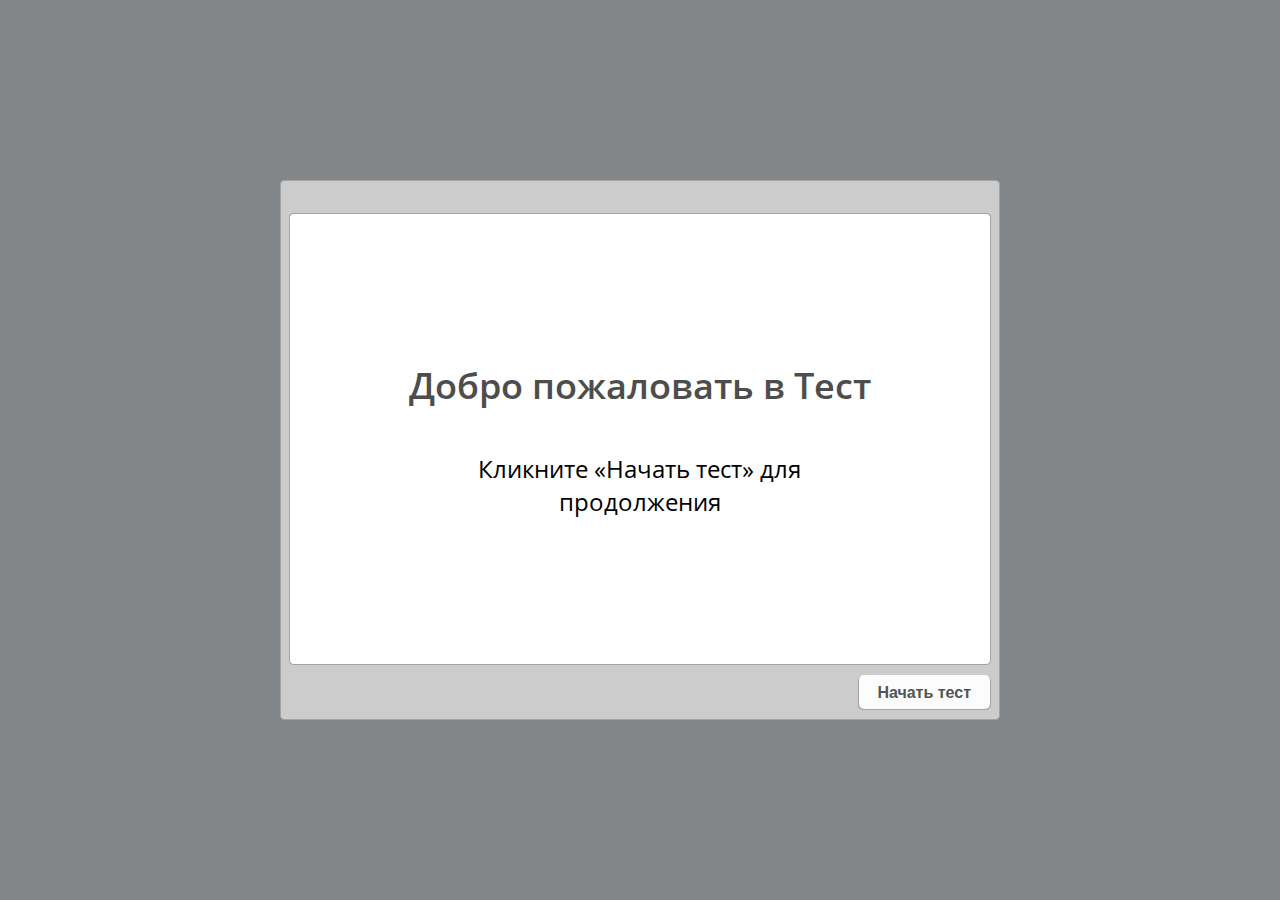
<file: NAVOIY (Web)/index.html>
<!DOCTYPE html>
<!-- Created with iSpring --><!-- 720 540 --><!--type html --><!--mainFolder ./ --><!--content quiz -->
<html style=background-color:#838689;>
<head>
	<meta http-equiv="Content-Type" content="text/html;charset=utf-8"/>
	<meta name="viewport" content="width=device-width,initial-scale=1,maximum-scale=1"/>
	<meta name="format-detection" content="telephone=no"/>
	<meta name="apple-mobile-web-app-capable" content="yes"/>
	<meta name="apple-mobile-web-app-status-bar-style" content="black"/>
	<meta http-equiv="X-UA-Compatible" content="IE=edge"/>
	<meta name="msapplication-tap-highlight" content="no" />
	<title>NAVOIY</title>
	<link rel="apple-touch-icon-precomposed" href="data/apple-touch-icon.png"/>
	<link rel="shortcut icon" type="image/ico" href="data/favicon.ico"/>
	
	<style>html, body {background-color:#838689;}
		#preloader {
			width: 50px;
			height: 50px;
			position: absolute;
			top: 0;
			left: 0;
			bottom: 0;
			right: 0;
			margin: auto;
			border-radius: 10px;
			background-color: rgba(0, 0, 0, 0.5);
		}
		
		#preloader::after {
			content: '';
			position: absolute;
			background: url([data-uri]);
			background-size: cover;
			top: 0;
			left: 0;
			bottom: 0;
			right: 0;
			animation: preloader_spin 1s infinite linear;
			-webkit-animation: preloader_spin 1s infinite linear;
		}
		
		@keyframes preloader_spin { 0% {transform: rotate(0deg);} 100% {transform: rotate(360deg);} }
		@-webkit-keyframes preloader_spin { 0% {-webkit-transform: rotate(0deg);} 100% {-webkit-transform: rotate(360deg);}}
    </style>
</head>
<body>
<div id="preloader"></div>
<script src="data/player.js"></script>
<div id="content"></div>
<script>
	(function(startup){
		function start(quizStateJson)
		{
			var quizJson = "eNrtvYlyHNeZJvoq2ZxQLxE4cC4nN6rHPSc3C9cUSROgl7YcDFqi3LxDSWySarfH4QiAlEi6KRHaZqxQS6IWL33D4ZkigCKL2BihJ0C9gp7k/svJrSoLBNEWMrsnPdMiUKjMPHmWf/3+7//lsWvHjh/72bG5Y0vw70n1/VMLP4Jfrh47/stjF/E/51+9+vMLVxaunj5/5drF85cu/SJ+7cqVCy/iVXt/2BuMV8bX90bjW3s7e7vG3uPx8t5gb21vtLc1fgs/glvlN6hcd6/ha1dfv/JPF36xcFXR1y+8hN/7FO69tjeEuw8nbrbw6ovl7T6BPzc9+XR0Ln7u1KnF9Fy6uKh+dE6dXPxBeubcCRWlJ2gYe7t7D+CqrfGNvUf0IoM5A+4Bj9zbgJe6vjc09nb1GK7DXwz8aG+TvroLn+7iFx7DP1t7w9rzsoUTJ84tnDy39Fx6LjqhTn73CJ/93KmlxdOnlg72RPh5Ez57kD9xAE+A9YT774xvjO/CEPbuwxNomcdv1Z5zYuG76Zmlc4uxOpEe9PXGd+B2Q1iq6Rfc2RsY9Fq4krvjldqznldL8XMLJ79zwJdawdnBaYS76ietwYdDY/w2TtfeNu4neKE7BnzlYbltd/fWcRePDPpW/rue8q29++Obe4PmcS2ePfP99EedG97ZE0sLp2F54PeF+JtfpYnHLaU/nN6G7+FrbdCAH8Bb3tHPw1fELWbQk5bxL3uPJk6A3qp48TZf9hg+2IAL745/jfOGU/sYRr0C3xw+eWgzFu2JI/yzD+pMCif25OLhF4g3E26XLdwe91ks1NYOhcYT1u/k2efTMwvxoWQVyGh8xS0tmx4dfNfkT32aI/Rne/jphfi7cIpP/qjlqadxnDr5jR/RxedOnSnO5NHppKUzZ0EpqhOL3/gLLv3odIqa9+je7QfPLcTPnfvBqTPJAR/6ED7hG02If34h+O8NEhaj+mPwAdHBTYnDPeVH6eK5k6e+uUU6kaozuYWyeC46u7R06mT5mE/5IJNFWZobp04unTl14txpdTI9Qb8tnITdNHntPXqrXGzPvD794cISyNvvL6Q/mLrFZ7DgD+ENwYLEN0QN3HSLbOHkwuJz5753duHvp27xG1LUMCXj27PHcCZdUt9Nm29wj+ZzqBfpEU4F7UScleZ70as034unHuwJWBi8K6mvibudBS2klha+D7IhPnUmLa/+BF6FlB6b9vdx+VnEHjeeOX1q4eTS4jNsoDyzdGpJwYD4M75vAu+4cCJNULeBmlss7/sBicQB2+mwg0B8L8+a+GRBnTj1nXPRqR+ei9XJGN6X3zF3DshSyo2e6pfru2Tf/VG5TK9sedGM5axcAoel/Pon+GpTXzn13eqo9z6a+sLidxdOV0cKY3wIYxxOfXHpDOip7ygQb/Vv82a5T3JK2yhDND4MWr6HU/ehLZMvzMQUlfulYV3wCVN3Q5lR3uSDfDnS508v/aiQx9lCeiI59wN15iSYy2Rl1UUvDvx2RYLwPbI0TSIFqvFM+jy8NnkAS0tw50XeASu8k3DU+NKPaS7u0Dg3YZfGp86eXNJXFDuzuOfZkycWnl9Ygj2afwNv+i6+M+r1db33R9r9HO094ht854xK4KLvnU0XlxbgvMGxOZPGS/xSZLvm3ufkNxdOVr77Cdnw+37/tDqzBPN84kfVZ0w53RM3WTj5fXViAXTFGTgx5Jw8j+7vd9Lyobi/tkmks9euZQ5LGxLdZE3B8qATCDtphDZVRZrP0VzTPG+Pb4D9hT/ipO3g5bScm7Br7vLU5doUhz3Pg3weFhP3faGo2S5fzPfV0sLSiVQb4zN0TPONYPq0IZnP4lQgYfJC/cjFsxHshspOfl+/4Vo+s+UlxR7SU1uO90u9rWFiaAZx3wwnLz9ZuOeV1dbLU75h42Brlza86ZPvUOyuEwuLS5WJLlc3l77Va0C9aFVTXDElLvQS5wJg4nLUeWe0HIAderZ5eR/i9itO3NTM5eKE1+zAcuQkuXtwKqbthg9IgAzzR53Gtzx1dhF/WExPLimaquZLUUOimbUxcekBvw3a8lyilnDzPA//UdGJtDYsnMkXvgVWFp7N7fFq9bqMlStObLHq2mSAuRiW0oC/XjMvbmkdsZ9458tOq8XFylPuzX4AfpPiIHUbgrfIm6R4d9gz03ZE9WLWRPvYYdUvLy6dTVL896DWSvXis4uwBRcSuGAh0dY8WCEPc8UJz90arx7nK+rnZOFkdkovbPHMD8F+eQPebxmOwGB8E/YrCEAduSABOsDJarpbGWsoT53xzMncniK99czEhRMv/C6/IYYnHk7Y2qV9NnEL3GinzrKmyncVhjq28J/SXR1Mm+9k7IMRBDM6n98Uz3TjDcuvGnsfoVsMyiB3Ql44duq7LxyrPTQPb22iqdu4J/UjcZ88r+3mxSU8ORXN1mDfGfnoSxG1YtAdKY62nYsr0GbruKlp5AZJwOu8kTigTD7JW3/HgwChgEbtafSjl06dQ7vkhD6O+UmE4W9UzZLqS45mHD18ME76BfHK+YuXYOIOYNc1j+jsmT/neNBlhL+SjfHUo0KJwAPLlXC51oNZaz2vV5us4tl+DTuwuas44dXQQV3ks6bA6ESris9PfOrE2edPTkmM6csWTibpD8uv/5fpbzyvfjh10+JUTn8ddywoh/K7M8Rc9RrStZVL3pt0qOGmsOqNs/QJ6dFB0+ywpQOGZYMHPrk1OGowdWEuUxbpt/jU86dPpGhKFwYRaNxKMHWowwZrLAbyJI2BuoHXMLdbmp5eEU4UFOfoRs0xK17x7/YZ6ozBDTh0V4teDHMZyM9fq1pHcA6e6rUeT4umOXpGKZlQFtJxgzMwV9rThUjW0cX9x7Xfq5PdeOLEqR9ov4xtyD/nlDTHiMqFe4snY/YtaqN/4sbkb6MCqjhMFf/yS7YFQa3id56Zreae4OqUzzmDdujZpbQSy9jG2G/1G4tpfOpkUn4D33NvE77xvXPq7NJzp84s/D1blNmpM8/nyYjTZ+D44OwLtofzTIOYdV165sypM6x62Oeo5fAmUqGcSAG7kyJAK3mSaZNCQmSwsGGGDt0tHXrZ56lswJ9JQeacYRXzKYx4FU9k9QjUo6WN96u4HtMmPO6+DZLNFCOie2gnuNi7NU+k/sZ1kUFXZ9V4lDblkjRT+FvV3dRbnZf/Np2Divj8XnMqqQwGTC6pUV9Tgxc1T3oU10Xp0g/S9CRvqiEmlMCvfubUSdy5I9jDPzj1TPOFyUKWwWTghTu5Dl4jIURXN18Eq6dO4DUH+/p3zqRgbZ05t/ScohHeZ8MZZodyL5jkOuDV53Df5g9vuo+WdAcb1wkQXsWgOGt60EEVl9ZH1HCT/UakHaT99xTH8zb0DUAI4W3/QuuQpm32F3Tv2k2nogWLddFYQUmA9Q9v+8z0PYroEhgLdaOo4o7oo3c/t2MOdDcMt6JPVrzylGlTDw7sc6undiRnDvB0eiZOybusuvJws2co+vBM0yXkNc28YtKtnLhaR2MOMBmldmmaDo6mNyz0e6RN1jnmV96CI/LFJOhh7L8nP8csNVw7wjPIHiTov1t5aJHEcHWYLIDJfdYBu4r0noi4/Gru2D8icugq/PUCInv++7HjL5+/dPXC3DF17Lhlzh27TPCiy8eOuyZ8+QqCeC5fhm9euwR/d01r7tj5l/EbF4oL4dcf/5KgSuB1cyzkdfjlFfj3n16FH2hkJ9XzKTydv5eSI9X4PVac+RfBRcVg3WMd7M1v/VJ+Cdq26uSPyu/jeUPTb2vym0mKAdvnYfHLL3+Q4wjYrSS7pXbR/3Mq4qksLvkC7w0z+QZq58mvn34OhE/53XdytT75PZUksAMWj/3qJ7gcMNXXrrx+AX48j/P6sp5X+P0lvVL4Z1iqq8WMvwLfhIV4BT6R87hmxV9OHztu4icvXS5vcwVv82LxlMvn67+/XPsdPrio8WXHjtEQjv3tZePqtV9cuvBf/+rahX++Js5fuvizV4+/eOHVaxeuPPtX3/7bq5fPv5p/4cXXLr125fh/kQn+v2dffu3Va+Lqxf9x4bjjXf5n/vXnFy7+7B+uHf/pa5de4g9ePv/KxUu/OP7yq9fMc45v+gHck1YG1fIuGyoP2EMufVrY/1+wzPrbF76FA/g2/Hv52zBgdRpH/w/FhPxUvxyvyVX4xovoMb5M/zuGr/tasX1h0vLFe/Eyr05yqPc36X+V97dl/v7l69rl604GYr76Y6OH+NVWYSnX3ZYhn476XOBSXznIUl668PK1b2ohG/XrnA7mNOrXb3BB9Y8X9dpefb04Wpfzny5cyX966UrxyKsvFn9+qfzw5fzDy+U112pzPLH+9c0xvZfok4uvvgS/HTfh+3/17V9qffWrYkVfbn1F97fC5/vl22/5rra+fE9tXHT1QOofW1/S83pFf/wTQmbjP//E/7zM/2T09rjm38tetXL89iW0A65cPK+toB8fe+n8tfMvfAsWy5r/+WswcXPVT65de/nYT2iq9bteLNV7YT+UD/npk59iTz3FrjyFJ2/2Q3BQvKemnmScffXii6+9dMF4fnHqoc7UQ50nvZr+sXisPf3YU5cvvGosnn/16tTz5NTz5FM9D+bSPtiT3KknuU+5aM7BHuRNPch7ygfJgz3In3qQ/5QPsn96sCcFU08KnmIr4tQd8EHh1IPCp3uQPOCDLHP6DJtPd7zMffa5sXjhlYso56cf3CA8rCc8mH/8CXuGWk6/8uIx+tqxX4ZxkjmusgV4qUpIT0YizOJYWIHKTJm4mUrVr/5cysy2n06ZfQoKijOBGqyGGuwxGCig0tA+3sS/fXP6i75p0dS9+PIh3n/KTbC8aTfBqhjTk3U0k6928ShG0VjRMzmSy0cxkieXOE0O63yxkt/I2Cou3Rc0FIyb17AHcwZtym2wvrjCZJnd2srfRxiQKlE2Bu/w8Z3xmxqBw84e1Qdt5+i3eWPvS97ynH/bZKBqDnNCl7G4tv7tTR1h4bwDn6f1fDJH+glNNzG+Xv4gn3IuTNrEEc0ZBK64T9gLyhsTAG4AV9NX71M0iktthpykgT8uG+REzO9tVMfGmez7VKuhBzDC6xiHPCRoBz74oYZ4jCbecuI1d3RaZQtnD4Zxk26L0Ab8/5s4Upq2zaabTW6lwqm4TCGXXCx80/sqfyFDL9hNnJapwbUzpq+X34eFuQFr2O543mvISxeVS7PGBgry5xXzr64FVWAGaSxdkbhxImQYZSIKTF+EYWwnbuLFge+3pgU/[base64]/6jBP7pglt+kNgZhjN/GkfSKoFcER+9OfVmeDsZDoY+x0xWj/N/4XJWIrtyp2mXbazpNedQGup49csN08pBrqLZRgHVkdIwNe6yBE/enU5oHUxqZdDNTKVt4ceoJGbuWiDzHFAp+NZVvuYFjtWeso7fMELxNLqbRIFUCpg4Kb5rKbgiaQghPLoeohgWIuWA4vjlPWwwF/Zu64H17IlaAUYVqrIBiEGsMIx2/QYnnwn1eY+Q3/a3qVnM66I15VDigwipgQhYZRv6lUd3jYJXFuqUWKqjATe/ALW4zG8MNHQ+B6/+uVzS9ojl6RZNL7iHt8R3e/4ig5gNAx3VFR/R0nTQL1ckLr5ewIqriJJNsnVzuQUfU1u/q8qZdLfC5LoNfIbP4huZ2eISsA+Ta0Ey2PkQ9YzuH1U2+rULPBWUkbT8VMvUTEQVeIAIzcX0n8WUUqnZ1E4llUDx3SEUMOfzDH5LDi5xG5Baw3qKAUlmth/oqV0AMVSpquvLSCdBUmsNnRys/Li2Dv75FnxPqH3bA7bLsr1cGvTJoI4kDu/JNMmTymjgUR13xOj4hhYKYuo1S17QrIT+AqdrIjbxqLMrQcRI2a0FxtjvOd6jsspp9A1v1MPLcVKkfWV4spAwcIUMnE0Hgwn9sy0rTWNlRlHRcntcdhUlPAf+Ewc5NjkGxic/gXG3pFBGrmo2DjGtGfgWl2kizU25hGW0gekLFw5jhWPSSv5f8LUj+e7XNPCHKNJFNV/TAfmPV8eUH7YrbWSMsolFlWGDQ4dTxoRREGgdmZoXCDTww+JWnhPKSWDhZHMO/KvQd2UUFMZVQIgDHSiU6V5gcjGnRSI8Bk0zoWJSm4aR8BHkNO1WveG0yBkYxoaEuIB+Rn72dJ6nf0JuEHgJ6Cj/VFEDlLWloD2mvFbUiGj5DsSjKl/[base64]/WHsVpngqKTbyl7nTsklN9hxbcsy0zuSTxYy2HAoiKfb5YQS37ce+bfqRkH4G//GUI5SyY5GAVR8qSwZhFLeeaEbj2TCK1LH+ANmqdIplU5PtFC4AsQu9Q7SP9A3WcpSgnbywt6R7Ed6CCH8HhyD2fquzcff3Rh0RyO8g3s7A8REkAr1kkC1U49Cy3foumdA30GptdyCf6HYpo8NI3CiNvNgGU9lVAeZQU1MEmRcKGUWh6/pm4MsWcfjT0IHxquhRk72cbEtOflptEDVFTGTM6RCcjt1xGodibILwX/dztkTmedhlo3KCQ3u+M7bwDqHfcOI3QNDVmhg0xC0RdXCDelpojEG7YnEqOIQ2/LYm6x3um6DsQJqBkoQcm6X5nAl43Ve6S8+MZCgjEfgYK4+jVIRW4IhIqlQFie+mVnvJ1P9D9vGmLkdZNXSvL1Tt6xytnsh5D41mMFkPpO9VQpsqYY2w8xslQndNgza2CyCWbkTxaGZWHvMvRYBBX0pFL8Sjh2E/LsJfYRgk3gnxwUzWrfEF/HkOqqlBDfQNa8iyEqmBiahVfRoHpMIeEJRgJ7+toG8+0MAEXcR4g6EG8DZvGvWi4o4oMHKsaY6u54gUQ4P0HzDdKgmWegu1PHFWJtbatu8/[base64]/jyBaRkyUiikzP8kzblIHXmhyvk85jB4O9jaKRim4rTQqYWDjJztJQe3BP8mUl2hZyaxpIM3qp3kv1o4CTI7fto73t8cq8Qb8hegA73CEuZJlSs1sY2bqHsW18DfjTb6mz0WD8Bm7zrkSn3mEg5vgNmFJwruaQv5gyaBT2WaN2HJ/ByWRaqJZBkO+TaNyBIf2OQHfIwoEOGnbc3GbwRtsG+h+og+5wb3OOmpvAf/9AtRoNfG8Hijw5XipDFQvHNKWQQeKJwEpiESSZH/p2bGZ2ezwTn5G0XiOnCXZMHz/qRXJ7IvnDnD6KncP71NGV+/IY2rIa6n4qN7jzKfKQMOMAmltrmrQETUiQKRT+uV0a7UzT9gbzoaPE7FKx1agoVh/owkZYIF0ZRkeUXn/Effuq7adaNtw/1dGunFxB0+DVojNTq9P2oO9ROGxLJ5vW6h2M8owWjnmLGgQMD1+Ta0eRHfumLdI0dpFaKBAqSyyRJY6SWexEsWe2Jvw/1x7sW7jjSO6LXvD3gv/oBf8nxNGS94TaLdimUAf8CxV932BGq1tkwmrhMpFiZm3Ap5Z88/HdSkEi5WOLjG1NFs0VBSDjO3M11dOZ+P2fyJPOI8a7MwVr23ncydj2LlfG1ARp22Pc1Nyxs0bXEJk+nOxPAi/2I1sJ3/[base64]/bOqb0/RoQshK8rvg+p7Bql2jJ8+/q6uf0e25RSHj3bzDofZ3BvMvvG6ayuyIXv68nEKmOt7V3AXVvcCzQBQFFZcj31YT3BWtFynrlri/5mrbRowGFsMWh2f8Jh6etrNH5TJoZtHHmqi0MtNVfnk8RRMYPVReFRa8TQRbwxkYVhnriX/oUODi0M+iTHoiciT4gXbgiSB1TJGBgxh4oW0GUdoi2exAY2AOlNQpmjgjGPLOQWE9vRnQmwFHT/J9S/PIsLu4zopTswXwZ4Mmup65KqBstzNF1FOjn3i/hu4c7SN7dwv4bjnQmo9An3TNSSRDaZuLWiiXloOnGwkZbx7WRzQDR5pxbInYzUAv+L4jVGYqkdhmFvixb2Zme8mhj9hHXM27a+bhlBKQTTZoaQEPsLvov7GxRoR7RPik7UY0OW/TjR5/tdV7hb06aMEr/BNsUu74sEGGirH3LntFHRHxH4zfGt/VjMfcuPcxeY9oe262XuRHYKcHjKBGT/[base64]/iMPGd1BamYzlCBkEsAtPJhGObWWiHpgqCrO10+1QoZZ3AKmu5TbM2qWJHlRDf+K7hihCDT8y7QEQLvRHfy99W5O9DKvYeVptJjwhemzcuvMkoXDImkGxipd5McKJcW9Dhp45RlC6um55lLXdHJPunOpvIgeAaXAbdmUpYvm3O6Tva4eruGGcUROcMiZR7rDUSPlS3Ty/JHCtIhSWtUEiVSGzc5gsvcuLMSzMZ+e0BcX/PKwMCnrtkMoKE3pl6hOxSamSd9MG0EjFyPAblaHV6Pm+0gNDeqnM9YMTJqOYPTRn3jfwIut1Uc5cGRumPb+ewkAbEQ74Bp8ju5+qN4SoPG7E7yjuB0GW1vqHjGzm6h154h/JHI760ht3ZZfLvbcb2Eek6VwbkxL/FI6dnbjD1HQ075QijZpcvIDulAHxzyvXqdXWvq1voN6ErMjaJMEWXl0wIls64TOWJH5Qn68CD7k7rie6N9qN9U9pPMd79gU5RJlWUBiL23UDIyHREFPuW8Dw3VSpxwtAMW9Oz71Eg+IYmwqlZQ3k3+BzqZWj2T6JlYTzlRtUIgbn8evn3vUDvBfrRC/TH2jvSbVC4p8pKwdHN/tJNHRdnVJ7myxro2A8ZmF1pMTTjbW4WRjFxg5Te1lZHiggbxj0rtN42Z8knZcVQbcCH8qR81w5d1xSpTKnNaCiiKE6EY3uu5UrLT6TdHstU4SAMcwA+OiUcT9gkKn7GoY9v9LK7l91HLru/Xv5473/m8DjMVXIxIhsZ25WiiarjW3RBnOgT/ejr5U86IsQ/Rgopg6j57lM/Bg2TRFNzve2aht8ShxwVw7QdjVumGpghp6nXNWhScJAUwxGHavLjh4nteGYsMjOUQsZ2IlQgTWE6SgWZ76rAcnrev15U96L6Pyvv36cVvtwdjnYOiqBqFdtRYVVpOw/dxFT41Dx6Rz1a2pOk2xpaDU9TLR4qVaEc3/dkEguZyURI04nBwI4SakQRmJnnRlJ1vCbgqz/ufaR1/0jDsQiQNczL70a1CdVGz7q+HnTiV1u9zO9lfkvdf4yvl9/vZAMg6kz0O11LhWJx1HYHTXSsH2L2/kuqBVgnPO5m19sR7St+Xcs1Uz9yhB/HjpCuk4gwCizhOHEggyh1ZBC22QeIZnzEHgSL0Uc9FrOXmW3ayU2W0D6xUM2cUcLed/ModZFzKbgydoiLonqpDmRvMDpOd4ElklMmW9goDgYCopnX6cY0J3aFDWAeBvsn3UM2L/NvNPC48dq/662mkRZP/Zq7WHv1mGyqNUJorGrsN1j2BX0PwRQwqKCLhHf1GzOxiYaAlPWZ1+sokVGFgCt3ggYUuqChMZPHsDKsDvJxzFrADQ1bedSB9EEO038iUuSoLY0Zh2aNJnO77JVyMBqQ/fMJ0s9iFVkihH+EdBJLKDMLRSgt6cR+oFKnvb5771MFxA2ixFmu8ufrRrgEgxqUoKU8qayJ5nTKja8mobZbTVDAcaWjxzUWjzkCaFC9JxPirRWEJZqdhDM4O+O7varvVf3Rq/qiv04NPoG7k0qCtWyofF7d2ghebN7cE3u77KE083yxumWSn5ISCxRXAyijteKPQUlcNb5h1EyOLkCBJupS2i7kvsfM8KSmsbsGdYQ+mFrcP5ymHNN3HCWyOIiFTCwpVBDGwjO90ElDcOlk0LFuGv+edhq9YugVw9Erht/SUODwVvpjGLiR92mmUenAUWnA0SFO9vua5TBvqbGlkX+PutWv4h7Vg13X9I5rc/VuJv/GkEWSHcvtDvQDGtRN1uVzBgfqyCldJrq5gwx1/9CdmbiO7UUitKJASA8Zd12k8Qg9N/Gkm9qO1yloUpH4NmYy5YMW/OqPe+/[base64]/20XBxt1DNUP1TLDhUyWsxExR0dgikLEtLDsJwaBPwyyyWlM0H1MWbr1M9d3Wvcm2DWH0Sfleg7SmQdbpzA0naNw0TQeBRuZq4t8gYGjevo3geBhPx84UJXPYdPaaiv7L/PaNhg4XVOHAvSE2SqzfmiameFAW2/P3iMez5AvpSpXaDJKKovVNu7L6N03E3x1KOHxaaw0ym3HkCYVnVpIlKhJhbIdC+mkMPwWmSKIwUL4TpTJur8zhc4zkEGR5tcIBMdWscU7ry/81j71lR3wA5npV0auKFlslsbCdrj1qSdR+yC1E2o9Vr7Uv2H/LALZDVYVJL8vcMBVxFGBVmOWJwJOWUKFjS8fyTctvLxj+kUGuAud5CxgZZy/ANMjhMdxwBy0Cbk9VpduA72PjiB2K2hC1yS4xhzUWNveStJekRyE08p5lAyYDQBrlzrSZ/pJPmWBAW7tyLR+Lzok95HBNNzhJ9dgMze51aELSOEyczJWm8G0X7NUkSkQUWkooJ0s8P7QDp8WeX1/mNGcgPr9efr+3P3up2ZbU/LwhCP1W3XOqcO9Nd9CcwUiIVsM+DnD7CPWJZvM6tqJfcpfMoEdT/SG7gNHj4PpqZT0eV/jaNtvmE326/VTUORDOdHxzZspgX1kvlfJsL1MisLE7gG8FIopTJZzEz2IZ+GGm7I6ADMvGjW/XuoqPCoqRqa7ij3rF0CuGNrKgGqBAoeoCCatbH1K7ZIpzb3SIv7IyZl0CprvhEcltZyAo9+pD4y7POHAi1H2LM5DNrZZbhO0Qm/gtxr7x/DZDjA7U40tlsRs7UoRBkGI0WYpIOZZIIi8I/SSIXMttj6iSN8+OBpgOEQK4Wa0nyJVWBRuPQEAKhqxxRgLFfS+3e7l99B2+8lIeLmdjXicEpJbVc1y+s4ld+qhfH3HplDu66BjaFMprSbD/puQTbzk8URKUt00qOSAnZfNwPAuBmTiZ49tChYkjpGOlIkh9R2RBaEaRZdvKas9kvqdxOLeo4qaAa+uoNe7VTXYncKP3UraXskcvZa/nfEo5rSuOEWMGc1OClD4bkADjrTyq4hjmDtCrgSzwka7m3NZAL2wqguU85TMea/RI3jiu9pzO0OjMnoenGv+RDvs//nIfcRL5z/GKh1FrqR2Eli9D4aUeqLVUmkJZfigSO1NpZrmZl7an1j4swox3CYuzfxugXo/1euxosGFDgiKSuUVIReazYX4a/SFVZ6wTy1helznUXnJJSdLIL6u7W+TdowzNbgPCQfctGjIkcRf8ZhIUnekxNmNiDvHS7cP/mt6kKnw6NNwp6ZHvj+uaq5sIm4aHg+WEnp+5cSyFnbmRkImSQjl2KKwwdGNpupkTtlc49QH3/ULu5R6/3muF1pPCy3k3nhoTWd4alUrHb7AdjPTGbxJRE/aAG9apmiizRRJ/whomZJnmZOKU4VpX0Drv0mhvinJ0LXPXa+rrXaZpaVtGf05W+4jZAw4lh8MgdUInE5afekLKNBChHVtCumGaZF5ieU5r7YKlZUwyw6xoFytvFjysgCAoHDVVgEU66zE3sNK0OugPDiaBlINewPcC/ugF/O9r/amqpTQc0KhgfAZli9H614qSJfojUzuuVknC6O139F9H3ET4DY3rW6l0v2MmRvhlsztwzfdqEAxur1xt3d52hOUL5Gej+rJVntjbRSmXbuOaA7JqvIgMyxoQJ+Kt1mNEkz1u87nenGZIO1w4KPDjwDbdWGSBZQoZB65QsUxFYsd+bIael6moNXP/nZy0H9FATc2Gcz9ZqxOkbmJXPF/ofQB2vRrp1chRQO4fzBt7H4GrukzB6K29LWSWmkd2KYwVdYXLoJnsbG42QVrbwn20tw2T+Cn8HxIBPEJvpGVS4nmaLMLBLGtlvQsT+CX298PJ3DftsH/M3gwyz5aW8F3HFzINUxGl4BDYNshrlYSh55gtUv4zh80aC2mdfi5cX2y+sH8+h+yrZtNo1PPb9FK7lZbkGMXf0n2oNTH7tmYwpKIpMNMpSTcV5FkpDEpM4V2n4qERh24qXPo3qSJgp9b+ip8xxBASdQcZ6GZD+q/159C52Zlgi1odv9kdekp9/Kng/G3Nm8hY2JvdaY5bdWAohsELszXRMR0DcYZRD8S13arxTmH8Vl4APQIdSZlyZ/YlWthX/9huGtluZAsvc6SQtopEkEZSeFbo+KEto1jJjrWc6flteg3Sdg/00fhdrB5vclw1a/yaDvivcoC0Hv3XIdI6R9VqZxrqDonSd2NfpOGRR3xooklrGzk+sv20xIahacpyGi6uvJ7mQj+QLI59K7ISJczY8ZBvLBJhltjgGoShrezUCrP26gKY95fyHsZXf5ze+VQFoMOnut/[base64]/lB0WK63eulLacE9L0xvF0X/COI++7dSOZhjtyJA+L/ialvcdzr4aKLGtVEapK5IU9I5UdiZCz7dEGCZBFDtmErtJqy7DhI9Q8Y7p1bkWYL2hprgXtL2gbaV1CNhHDZt0RH156x0a8KMqIH7IBIAVDp05o+CmIWSc2B8oxDm2qaMwZzC7PlcGcaoBVAFz4dzgrzdoB5hawf12kUqZ+ZUnadJ1Vu/GfDPhQmsZ66dvl9EynocJ9MlS7PpY36N01OeHYsRXMkkcMxO+5ZhCSumK0ElNEao4MG0rMCNTtlhhts4zzxjV7TyMOb7TJwx6pdINlrmZrcFRYGxRMq9CSj+V8sP4awX5hg1T9kZzBvVSH5afGLpCQXMkDPS3phITGzQ/69MoyRrhy5zRDIilnNwEUz8+eE1X587sMF5iHHc5xck9dFkFaerSIp4+Az3CX/5r+lZOofag0ih+4jaanvdGPuFYgju+S+UaFFfQAK7R3ARtOl1ahjO2dUCB5rO6xf6mO9BdZljTIILc42k9Modzxku3W1vOQe4TUBeHtks7fqvZ8ycbV+RWVhEg0oU9VJDCW26NTuE008yM/TvHobCGzgmj/L58pItjVcG7zh+KJzCTrus6kTATibUmgYuuoiNSM40T0/d8Lwk6wxNIIojFhKF95JGOLuqS0/u67Ssh09ip38zlflMvSwLxTfQr7cN5vUHQgkFATVUxSbpGHlnRmeSrrTlkW/sDlabgZ+vITqU/fZeVKamgZaZm03/5nPJGBe9V7kveKvLSw73Nr7a6oZ9guO+TW7erLQgq3dBtecrMzUi/[base64]/L7ZdRr+V6LXf0bu9HBom7Ld2v8RHb+RsVC3iTTbkHVB2sGzXqj4kpiFKz070bW3Otdr9efl/3+cST9iaVi26QXb7ZsAGOmlZXkCOC3skN3eyLprfS/WxmH8y5I9sShW+Din3OyCePWE1uHqqCJorswJeRSINUCRnHSoRuEAgfFIYtXdMJZdyacuBOpmvjVfgviOU+ENlL5BYlMsJu3uQMF7vQd8iRYLyPxgixnUb22g67383E/BxQLEqv88rlHSpy12ig7lSsYNKLKvZv8/tuUwCSQo+NcdFa58QOoNoaoIGTgcrWGXkpNrZFLZmftBEOhIYOHEfaWSgsGyx/GZquCBzXFZGTqdiybRm57fUw+jwHudTZ0h+h31N09KiGENknmiZLy7ODExcgmpou4LD5/ZKEApMEuVc5ceFEWJWw2Fu5GUXo7B06Cfcp1j3kJBn++TYFte/nfdtBW61xC7w8oV1jhO91V6+72oHATZ2qrgS1nupctxzamSlS2g45PZ00O4xKMZXtuFloCRUHsZBeBj95cSbMNPFlrEyVKr81lVJw2oveR+jlbGtyVhPz1HmpJ/BMJd6A2iHdKCKaJPYKaqy8zHGtoaC5WrmMp/tP+NBJm3ZYLUzAJyPxlq4n2CUap2W8djtnCaI0yIAb8hK8jfsg6evLAFNlQFUrZ4dopVby+jV+Xaz0n98bzhua4CL3gGiwuwYd2vp8bc9qX9Sdvn97I8EyxtCsSvmc6/[base64]/H0xT4Nig5dqfTinjascpsGry9j4Ddw3ugyUqJImJwU/JA7u6hZl+TnfBQYIg1nzKmZPwSU06AhDxYh2zOYEB8m/k63CsTM7RKogL02FtGUqQqmUcOMwMePQCq1YtaZvPyahtF7if2/[base64]/urZKuRWdUyp+usJnV1Y7dm3ebnbNLCxeZQuj0CnEWDCN23iL2F4XlTR7nSUWGr2imkYCfvhGEDQmqZq0jKIMVBLZz94/Ch6yTYcNUPMjAdHOULJc1QJG5su1kmHS+LWia91aSLGqjJ5msVCLFbBnx2ckoTnCUD22dwbz+YOWPvcwrlXJ/DPZLjnukf7qAFd/6UJPjbWKYLv371RysM5FdbPTtub5+0UpnwOW3u+zoGm1vLukYr15PdKScw9v4PWiiIanowvtF6EpOGs0KE6+uoEneovnLUgXEVdCNzFblW/fmQKVXHiyIvc4Rr25GQlimFCtJIeGkgVRQoldppu6KcBXSOh68ke7jmcHmCCWxORyDy5hzVKIS2OK+zGpzjJoKEo+Ps0E4e5dUMlYzSoiTLFmzS20VkbXW+F++9eD969/NgNKpt5Sl1I6TSGh/k/h2cpHYN4o91Xo6IjNoeCpUH4fQcqgw4dpw4Upbw3FQKGXieUFFmCjdWqYzj1E9Cr1UMDMN/dCEw+5qcM31cOE4MBsgdT90KPOfoQ2FMtQ/czYTjG8R1s0paAMuyNGE/I1artAcMMAJLfppuv5fQvYT+xk830k02MhBoyoxtah/BvSuK0CFmsvZNo+Uoj/u6XCnH5UwyjugDQrD/roS3Pq1ycGJrjpp2QGkBf9jMEQfdpI8guXWL/P/NrlJcTO6Yek6rbJc9sxxiX63jZpmTppEj/CzwwE2ILBHGMhaBnXpeoDIrcNpDXv6B0+ATtOVUu7ulz9lOFYlTkMwaBOnXFLMMR7veh256zdEyQH44vjlXQSrMcUR7magAu0J4/pHuicHjejRXRcvPLgQ9Mk/kOrHyEGBlTjd+wqRSNTXWtrLRyf3RBM/9oZyCIAws28sC4UkVCBlGCYpnU0RJ5ASZb2ZR1B527h5RRhXkllX5+9Ufy2TNdPyql7u93D1SeLWGlmtqqpyIB/OsmpZVp+51HLHR1s9jk1VTzKiQh242NeNpjfT7BiP8prDJE+i7TmQzr1eCX6OO9BDSxHjNNaOHYkOwAxfuHQnLNRMhUzMWkWmZQnl25oRuFNlx+/1Ea1CXKlaSdRiG3Kfrsu8WS8aURPXeWYbO1XPbiNyA16EinaVvZscZUl+IGVDQEXkBDwuOigHTa+bdvnAjzbEKpqr5t2oICvS6yad+q9L9sZFMknpXrFYrJPDT3pHoFVoLCq3S/+2Lvc/2Ptz7TUfUzYwiivZxRJs0Y50a1vtT4bIRg/wqjXoOo1+U44CjYCmRhK4UMpKpCDzbFVkYhFFsh4kV291qeVRyF2vc4TRGnUyWRgqUofHDHzKN1WZPFtqL4zYyArih88qS7Tkjh2YSPw991g3pXILa8jJYJggqx96uQCxze9SlunsD3GAhw7U94xWmRtNi6ElD3D/ja1tBIJ1EpFYSC+k4mQh9KxFxaMeuGdtuKsMOZXwZSVn4y7oRO3eg0x7lKuOIGcizadRN57vGX/7j669de5ZAWDtlpojTxGCc8597Yd4L86O3rT+YN/Y+Q3Q+18F1xLD+V6JGR793mWBqQyqDoHPTcuRmHn2QXRrKMtVltJw9/[base64]/lfGwlamwMaVHK/Vg1+DOtUSiSFtygoPcI6y13dWmK1Clmqt8jeZZ4DKu2EP2xwmVNZQIpXvE1zv9lA0tOL7158H4UTPdD/16HQCE0ORoXXSalsdCDagN3PwFrrTvgDua9Iei/rPjcj3Vj1sEEPM0ss6bkiSjwHJLlyRGQ5SgQyjULlO7FM/a50uxoUFHVUkzHQqPUBUcnoYMY9Xbs9LJrFUneglfFbfTijF7etkUUaT7IC2+rV0bXAQees9z+DtWyHgW1mgSV824kwsOwKZVmB8HzPVlmQhFnmtpgL3NDtq/YeTiQBa0wL091J9yscItZGLu4ns3mNq0G367WgWGkx1Pxdtxh9Mj/fW8S9iG5BRP/2qQuK2JvLW/QOufAjb5vbwNLza+bjm+hgjEBdBnBpLGDevXhNs5FtlyC84ROa/XZEqeRt2rhVLdUR1pGa0+vOfnaVISQvWtQzlfML5WDQdvXCY210b5edb1cIabdC5CRFs9pR3rqL5dyQZO2o/eKm6fFPtbwg1qqSq3Y02fpal03Ut+Y6k3ZxbGN42I4mrpTSVbEr4jS1hEySQKjIkaAvfc9Ngzg2ldciY96wyvTDUJlNrmka39F00V8v/77XYr0Wa4M3b4Iwj3noVzhlyexyVFE0oeRGZV2RltpsEu4U4HvdEL4jKuZjLWtHE/172xasnx5qEo+8aqu2GQ4loxPLtn1wbEToOoGQWWaKyEl8cHF8NzDN2PQ8tytxoxpUpuA+fEjW1VrZWLmoLSg4yPC7TL+IOwwMOJ3WJRpAgxQ6KHbDNgo41yQn/YhVZd7za9BD1Xu10IJaeH/eoH7i6K0POxN66lbk6Yt5sO2oHO0/Q8xJycxypZ8JOwxTIU1bCuXatghC07Ec35WeH7Ze3zSc1U1zVrLW0F2FhxUly70UqWEscd6z94ExqCmkbS9/e/nbivzljklT+7EjiPSnTyn+X5p8LdLmh063WpFphhJj/0Eag9lsRmA2K1uoNHXMLI2CLPM7ajaLko+5VlrBea1ervZytQ0UIuKxyT5Ya7KU2jNtD2bC/V9qav92fu+DIj+Yg+hHh2tnpkwVho6ZCM+JM2TMikWYWJEIfBlHkWNGaWh2wdBt7g4/NAruRlItFaTh7xAwTn9AAMvb47u97drL2Haozgm4skzZLKKU4Dah3SE333uPWKhv666KVMa2zkCxr7bm2+7X/BH1eX2r/cbRNcr6w9GYZ6YduokrReYGFkjbxBFh7CXwaxQm0lPSMf02m1nptAfF2dFk5XRcjynpRWc7lFcj3YdxG1EBb+jechwJWJubaJ+Y983BlMHjWg9lAhhM5Lk0E+C/MOXb013bGSLzovdWy6FfUh+30ERudyAf1Nt6H4qi0JGBn8lQuNL3hEw8KYLMAoFtJ0GQykx5kdUi2FC306Ldyn3H9AEYFC1UemndS+tWggnUl+Q2CVNsGw4jW9cIiYe6d6DulIcEsYO5qeaBlS/[base64]/WolvSdcUyrQVCFw/EWEQSZE6oZ1FEvFsWWsC9z1mAOHWIjNixqMKPo2rA4jWiVzAsmkbodO4MufO3rCPHfeCtAVB+r9o8+4gse/ElpzuG9UaN/esguF2pdwn1J2chrZDFRa6NfVKEUDa4SoNKpYc32l3tB8RnniFqwhpdORBfK6RXW/oVtlrh8rwubEKsjATVmiDhRz7lgiV54ogdTzLsyz4IOi6wC45rHd1n6aHeff5gS64HOXCmxi0qcff42ozeFz+Xoz3YryVFOA9tj/pMP8697+/2jIwlf8RHfDNrtSG6HTgI6pqBpHE/cbp7FH7Kd3/cISj/2ge55062LRdOgLD/g1X5Bm66I4L6rhHHeU2H+GQP5jXbXfwBe93Y+Dv61AAdUc29t4vkNSHbL1p2V5ogsD3zYh6M0QiymQs3Mx3AtdzoyCKutV6swHYwXSs1XpWDWxem0AqoxZ/G/55WCSLuIi4gDz2qOVe7LfDWkKyHaz1u9hA6g/UO3PQFdTH3mfz1IFhGefJIHQDdW/j7iJoZ73LddjbFJsE8dQyAAPF4vsM9cLhfkSRzyGxXBEkfHyn7QF+TIkNdIWWpyZUsyAQugLjDg/Ysj8cikTZjpSxJUVgup6QZmaDMZ/YwrbjMI5AxKdm1y36Sb5X3Q1ntey9fIObYpZhbWKs4pIVbuZDDjFC/Yh1og9495K+tZ6Y8wbMFDdNQ1OZMMLlzj2Yb9+8gdsqEJ/fe5fOKPKN6Bep4d+aR3u0g/zfNEiw5DfK2f6symtHJEkG7I+7MGzYKV0Y9DSjbT70f4VhblAH580nzO++2sGRVuokgSmczAuE9B0lwiiJRJa5SRSEruk7cYuI7llsQIM8djPBBgQff738fg5u6ZlBehHfioj/smh8z6TFOf8PN6a8BRv6AebmNZ8Pt/OtyEt+HcLJvZV3X8RLyebJr8HLV3SnRiSEq/dHf0TgcfKH4R48Gh3UzvkxkAt/RXfxZMK4Seor6ktDUdEa05ae5Cnw43h1viMKaSa/GDZCXMf0HatVilppIj1tifKHJGJu6uLMkn2IZm+oiSfg3zmD27PnQCOir6YqEgpZrBRBh8q9UcHvDdsFyk9s0IrZvUsU2nn/VHgD2hzjO9TJcku/6XK5JZmYY5tDZLSnEcFSyUNN0H0XvGtIL1Z5wj75iqNStfgmRqXd5h1D+xw7MxM++4ND7dSMMtsWYWaHQoa2KwLbioTnRKZn2tLOrPaYtf5AClKj7W4VvUl1GdSu3rh9MKzXn23oTxaqxF9InG+kiDS4H2XR+E3uZs1NtzSnlmarqDSEGTYQQo3vdkRH/UZTFQ1LUsMtJmwcGQWr4wP950ftysZ7k3aE7pSjYbUFS+FAe6z/+YR5ajtpYrngIsnEBWEeKhGEXiws5abKdSzPa1GYP4mCixmBp3ohNTTfeExLOKAlxDBEc9a8mlMp4ahFcS0ZTtT3ulcfvfpohYErD/53haOARA+etuWWa54Kkhf2Rq+3nqX5mCQOEtiuHEYue7GrQjvxReSaYGQngRSR47siDP3ACaMozOKkW62fH5DhstzAxgWmzg5VVZPjP77NdKJvgsOI4vhBKbjL/PbMfDjaEVXpvk22flEu8KCSRBm/[base64]/F+eq9uokpZgynFtPw9xNqauI7YwhpXfRBk55UWuzaKrnv1Oc5y/vl3OFlf3vMHNgfDQz7ds5lIt0hql3CoDvElxf70r39RR610OVmOelDqKYES2A8PPl4jRA9MRZE5qMMViAdPcqFPtHHrXHkof+a4DXgEoINN1UiGjMBFhGlnCDaMsSE3bDqz2aNQ+JYbfIbk+12lSMSO0zakLTpYPilJjTQSxqTvI0Gr8umh3tp6jRvLGrQX/yS7mdvNrKcX0kMI9eeeskihFp4PzlYBbHu81Ya8Jj14TlkHQEZ4GxsqOKjY0wZU0/[base64]/iG7btNRBun0ZcexVugnKDTHyt3PP05UzvYMBmsMZKlQqyXWX0Ib3UFhjit+rNW4nhhLOpe4/q8GkKQ9EMvGno0sQdftVD1XFEpu1lkSui0PGEDN1MhCrxhJ2Gke0GNqZDOhR00yXalPXpA269EmkrP7yCSAjahYh12GQTiCqNpnERFUA/2U5MWzcy/rrMXlIMaoV6pS3nNUt/Mw3GYJBEpVu5DpOs00dreaPjNU1ZjSLuzlweFLlPhtg2IhoZ8bqWzyx3hKa4fnOfoJZaXuXcqwy/vMHT/YTppUKJkoip6EBHE4E6fhUdpqqq4wjihq4SHuTcsJt057qPMGQXcJuKXQYzSleOGhRQgn4e6awbUY7TWt+oTAiXobA7tjGnS6D31ggKPdS5nEf1UM4IyzLyOmvYJIIzVBraw5Z+ZbNpvvONfPKv5/ttNMWygc+aKxyJmnYr7kEO/KCISoHj3n4YU4coh2VD9jruar02/zQh04Cq4p1qx5krKdDXepgTuJJwuJOHuOvBTnrSiEAqW2QGFPVKs/fk/l0jklClsZsKN0xdIR1LicAywSYIfMsNLce3Y7flHj1lWRybsLVzSr6qQXHPFbYbbtAeZ56e+zn3Yr7piCF6Jy+xG9/pDYnekGjBG/242qUP4yuGQfJyoE/zOim7jY74lh9UWytSnLRz3R/fqU9cZahvEMH1DR3danmYn1PIcY3D08UQDzKP+7euDJXjO4ktHC9NhLRjS0RJHApTZZnvZLbnZk5rQvyzSXuOLQ7OZa4wwVs146S5NctiHE1Ontcckt7TXOXa2sEzvYE/TBWd6hCktm3ulzq01gRgb9DnrXo90EZUEvYg7Xvtuwy7kl5azwvzKADz12Q9cUR/gyQsDfZv5lrGJOeFKfVQYbsifqvwrw/VcyJJpeVEyKOb2JmQYRCIMHMT4Qdmllph5nhOe7mk96lSj4jH8rBB3hqoJ0/pRWgrIvSLIoDF5d+PjDwnTiYfiK058phLhhQ0JYh6n3Fj24XfPSpY/x7lmAAOoq1rYlq8cVfI0d+thYDKA9k2T2FDZLH1+u76XJWRmn3DnwcCLzupMhUI6ijNLCEd2xSBHboijWQozdiz4ihtTVrfowMArznHnIa71YhStdnPfWbZp9QgBQrXCfgy0QXrrkHNAW5XMvu6YRw1N8SYdG9F9yqghbTM28R+PirGx5YgxfPv0y/DJtxJS+mNFZ1mr2BkOL7Jnmu7hOGM8WRaDsZvVRn09pnMLswhfXD/[base64]/[base64]/Rov5eQqz700kvnLkjnEWUER3kGvmiICEe6K9J6nRTIY00/3jSwox0PFyduMeyhDK+0OyqaoS02C8fv5rUTh0IUhpkTOLbnitgBGSxjyxRhqnyRpmnsJr5rx37cF1D3BdS9HO8LqNuMw/+nq1HudOX5/nTZUWy6puOLOHQTIaVtCZVlYMrHgZ+Gyk9Nuzuhl7KWmYpqqlU2JbwQVUVZT9Fb571Ub8U6nywUyQ+sliyPni0rJ/T4BZk0Ix3QIEBNVzCJBNsArbNCZ6oiegQ3xwS7jKmPisZfOPpnO5lQxZG1nUPlmuhdDiXkE7p6qOBL6nnKS5Utsij1QYBLX0SmHQvbcqw0jVwVKdlmW+gKunwa2JI3ySIzH7bQDTTvtdmDKrdgvn5jRp+oc/X/[base64]/KIAF7XZf2DluG409OHrEnUeahaHr3iMEfAy0qdym8w41gKdjUqfF3dPHBfvl478PDVXtlXuA7kbDcADFHcSwiywJtapmBMk3LTVTYYuBrmbLyXKJeMRbyKhvd1hanLOcY3OEOf/nU9nGvXs+24PN8QGKCTvDkBh4xXo7C1yw9OkOysMXyZKc5ztBQbkMdpDfoGA7GtwkFuF3PtrTsbOh3asx+dmJkjwnbXmtKblBUiNTIgbj1fkKf/hJkl/4PCq2FYqv/rBD1rgozaaGUR3ipFSgR2ZEnbNuXaZYEgetQS9BX4cvYj1BjFgZ1riXMJlvwramn/SSfueKBphklMgpDkUYmPNDxA6HC1Be+E4aJbdqx6WTFAz+keNUuVfZWt10Tt1j18ceu6J9s91f1F79auIhxkjmuskWaKSWkJyMRZqDoYAYyUyZuplL1q0KyF5epwAzSWLoiceNEyDDKRBSYvgjD2E7cxIsD32+4LHaT2M5CT8S+BU8zHVfAS2OXJ8/2HT9UXhg1XJZJNzMVDNKLUwQtuJaIPMcUCn41lY/q2Wq4zLdV6LnwPWn7qZCpn8AgvUAEZuL6TuLD/De9m6lSP7I8GJVEtR86mYD1z7Dht5WmsbKjKGm6LI0DM7NC4QYePE15SigviYUD0wn/qtB3ZMNlqe3GVgDueaQCV0jYayJK4bl2FPq+5/rS8eKGy2w/9m3Tj2DDZvAfTzkCJigWYJLANFoyCKOmy6I08mIbnubCCsK8pKYIMi8UMopC1/XNwJdN6yY9E2smIxH4+G5xlIrQgkFGErZHkPhuajVNSeDGTuKpUASeCe9m+vA0H18wdhwvDKLQNtOGyxzl+0q5sfAULkAc2SJyMli8yPQsz7RNGXhNg3S8VIYKZtw0pZBB4onAggUIkswPfThRmd20uWA57dg34QSksYs7EU5iliCy3FEyi50o9syGy5LAi/3IVsK3fNyTaQwH2MbTE1iw4irOGpcbVjWLMunBG8HpkXYAg0xhi8LYYG/ChARR05SYgSPNOLZE7GZwme/DcsORECAqsgC2gpmZTe8WWJGvZGQKK0thSmArisjH42fC7LhxIMOkaSbDKMo830qEE8MGgfNm40o7IpWWG0XwmjILms5bHCa+k9rCdFCSBgHMPYgx4cAgQzs0VRBkTULBAxFkYVhKwumRKpF4un3hRU6ceWkmI79pAWCMUsFRAVmCrZxRjEYgVoTnualSCchRM2x6mu/[base64]/[base64]/d8L2mSJU4AwjwJYGgprLkEww7WDaYkBvmfpQnYN6ppAVLQ3WCyRCIN4LhIULsidEGqwObPbOmaTigbjafAcSTYoSA8AqTxAeMkcFwXrQwVwwGQkduohJXtuLAIMDSUk14GP3lxJswUbMlYgd2omsRr6HtwGi0kfENTP/Pg4ASoXH0XjLHEseOkad1sx87sEHeTh4rKhl0cgqAQLggZMw6t0IobrdcQtAUeZz/I4DKwpYSSZoiGuu1mGRhJWdMJMB0vimAbC9cGI0ZaJuqANILDHoCWDZQCEdu03GDJxZECreuigRF4nlARyHY3ViBZYzC5wyY5CQOB3Yr6LQMDSFqosmIZo/[base64]/gb2W2QnYADJTXqMVFIJfHvppiKMit8+mzQ+nFvSOilwQMU1yEnawD/sITooJjg540XDewBgUoJntDBxCWJYmJQyuG9jEIehu8GdAKqOyUbDXQKOD/2ZZ8EGTDpBwtsFmB41jRnRMYQEyEApu5juBC6ZyEDVJLhDKEgw0mAjThSkBLw8eBKoDdHcI1pvrgXJv0jhwVpwELEEnA49P+rD5QZ5EAnZwEgUhCAynaUrQQosyrD7O0J4MQR4ENiy354BzClvNziyvUQQ5oH3RT5EJ+G8hGr2hFwtLgbPiOnCKGy/zYhe8LdjykWuiPQm2aAQ7GHS3D6ccpF0WJ40q/yAttKdn8kDNXqdt5QP15JvekwfqyzS9bgdqjjF93g7EpD0tFA7E3Tq9AAfiCWzQOAchrGrwcQ5CjDK9bgcqqZ9egAOVck4v94EKjxosvIOAz6cvOxDkcXqQBwLMNCz3QRKFv/oJ5cNewZjsz48d901zDnNtIF+fnGmD665Q5P0fX7/4P85cuPzalWtLF165fOn8tQvGP79y6dWr//WFY/9w7drl4y9864Vv/fznP5+/ePXylYuv/uzqa5dev3bxtVevzr/42isvfAuv/unrFy+9dOEK//LCt6wXjn37b6/pe10tfzQuvgT3fP3qhaXz//3ClavpK+cvXlq8cO0a3hQv+Ysfx4laUj/GbMxPfoIx+PzK6s9ww1cuXL16/meVn/jOL1+BAVXuc3GRBmws5iM2/vLStWevvn4Z3/W/6deZv/L6X/7s2rP8PH27ifteff2n/++FF69Vb733WROB/3WdeB4cN/7yH19/7dqzz3zv7MLfn1taWDqRPsOf7Pecly5effHS+YuvwExWH/Unbseg2wk0EaBqAmWqVivIkVaoLo2+dp0bEuw29B1gfGwx8Hlj7z2mmMDSFG4ep1FU08/Q3SWu5/xDt2oDHS9X7ot3LDog7W1x+V2eQNzEi6dHRk1vK3fY4dsMxrdhSHk9pe6CpVPUWPaO0N6VeWO/if7ZlfMvXXjpe7hZqxP9KRXd7BDacFBQRuZD2H+HXPmnC7+YuuE7cLNNLnHf72o4EVcWX3ztyoXaxZ8gnQfNUPF694mUd+v4vi/3yvl/nr7Zx5SRW9Fp0Er3qQPd8vL5q1fhqEzf9h6liN6sdAM52A1fev3KeTyR0zej9ObW3oPpPmXjt2oHbL/bX7lw9fVLTzivT37jCy/V7vAFPxvPAWVb97v8ZZBsMy7HrO2B7nH+1as/b9oX7/IEj+8cf/LV6hpKzWtX6/NMub071MhodPxJG3PqUqJUrVeXPPEmC7W5WHjJKMlZa3da3fdOVy9fePXaEsjH7LUrr5yvre8zi6fTk0sgaZ9Pn2GMzjNLp5bUCf5k4qbFj1fx52n19+1jv/r/AdZx2Tk=";
			var skinSettingsJson = {
    "appearance" : {
        "hidePlayerFrame" : false,
        "hideSlideBackground" : false,
        "questionList" : {
            "enabled" : true,
            "showAwardedScore" : true,
            "showScore" : true,
            "showStatusIcon" : true
        },
        "scoreInfo" : {
            "displayCumulativeScore" : true,
            "displayQuestionScore" : true
        }
    },
    "colors" : {
        "button.content.normal" : "#545454",
        "button.content.over" : "#545454",
        "button.normal" : "#FCFCFC",
        "button.over" : "#F3F3F3",
        "buttons.menus.highlight" : "#FFF7CF",
        "buttons.menus.highlight.second" : "#FFED85",
        "hotspot.content.normal" : "#2782DF",
        "page.background" : "#838689",
        "player.background" : "#CCCCCC",
        "radio.check.content.normal" : "#2E76BF",
        "radio.check.highlight" : "rgba(254, 215, 0, 0.3)",
        "topPanel.text" : "#1A1A1A"
    }
};
			QuizPlayerSolid.start("q_38691936-FF66-4342-9C27-3AAEB47A7B32", quizJson, skinSettingsJson, "content", onPlayerInit, quizStateJson, "never", 720, 540, "data/html5-unsupported.html");
			function onPlayerInit(player)
			{
				
				var preloader = document.getElementById("preloader");
				preloader.parentNode.removeChild(preloader);
			}
		}

		if (startup)
			startup(start);
		else
			start();
	})();
</script>
</body>
</html>
</file>
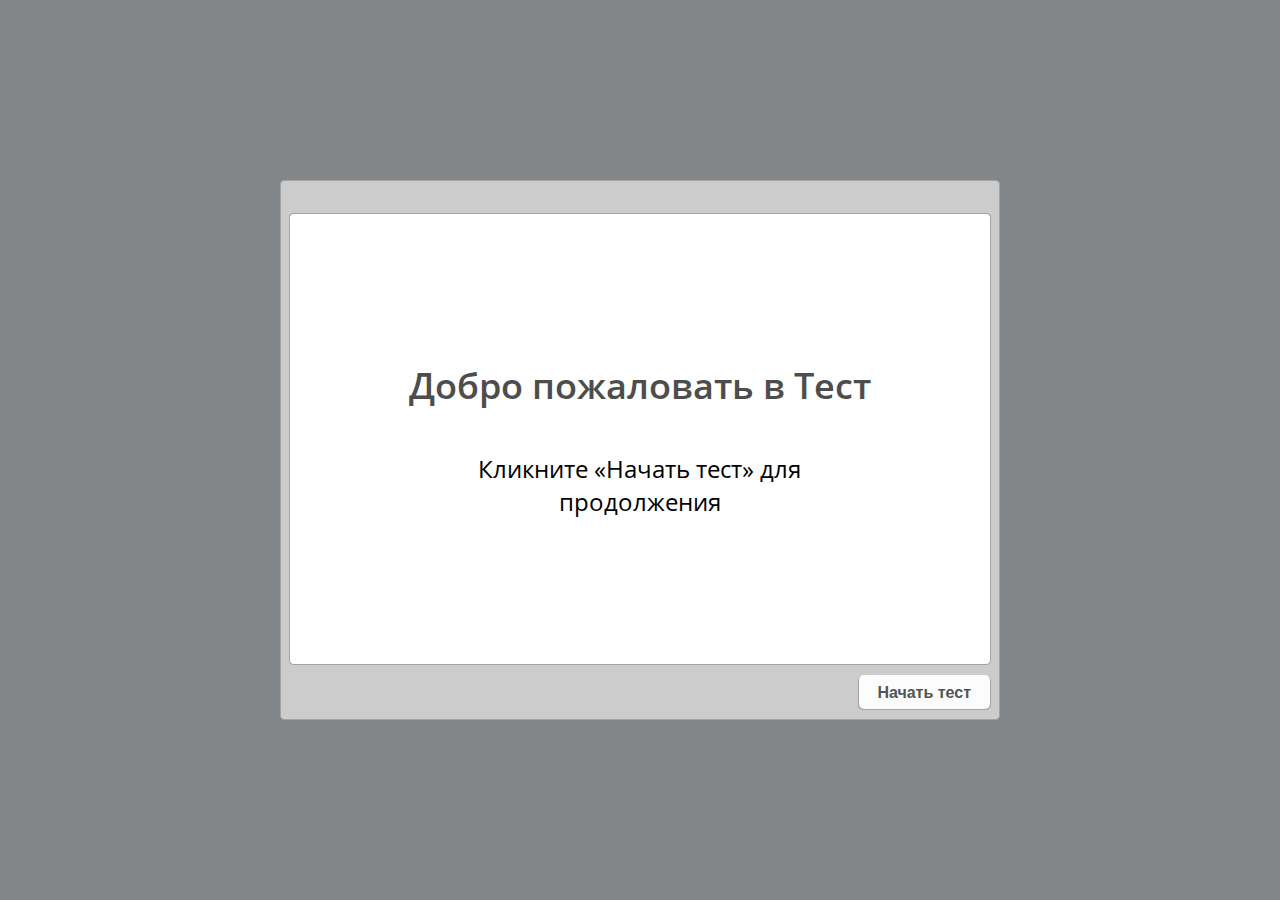
<file: SAMARKAND (Web)/index.html>
<!DOCTYPE html>
<!-- Created with iSpring --><!-- 720 540 --><!--type html --><!--mainFolder ./ --><!--content quiz -->
<html style=background-color:#838689;>
<head>
	<meta http-equiv="Content-Type" content="text/html;charset=utf-8"/>
	<meta name="viewport" content="width=device-width,initial-scale=1,maximum-scale=1"/>
	<meta name="format-detection" content="telephone=no"/>
	<meta name="apple-mobile-web-app-capable" content="yes"/>
	<meta name="apple-mobile-web-app-status-bar-style" content="black"/>
	<meta http-equiv="X-UA-Compatible" content="IE=edge"/>
	<meta name="msapplication-tap-highlight" content="no" />
	<title>SAMARKAND</title>
	<link rel="apple-touch-icon-precomposed" href="data/apple-touch-icon.png"/>
	<link rel="shortcut icon" type="image/ico" href="data/favicon.ico"/>
	
	<style>html, body {background-color:#838689;}
		#preloader {
			width: 50px;
			height: 50px;
			position: absolute;
			top: 0;
			left: 0;
			bottom: 0;
			right: 0;
			margin: auto;
			border-radius: 10px;
			background-color: rgba(0, 0, 0, 0.5);
		}
		
		#preloader::after {
			content: '';
			position: absolute;
			background: url([data-uri]);
			background-size: cover;
			top: 0;
			left: 0;
			bottom: 0;
			right: 0;
			animation: preloader_spin 1s infinite linear;
			-webkit-animation: preloader_spin 1s infinite linear;
		}
		
		@keyframes preloader_spin { 0% {transform: rotate(0deg);} 100% {transform: rotate(360deg);} }
		@-webkit-keyframes preloader_spin { 0% {-webkit-transform: rotate(0deg);} 100% {-webkit-transform: rotate(360deg);}}
    </style>
</head>
<body>
<div id="preloader"></div>
<script src="data/player.js"></script>
<div id="content"></div>
<script>
	(function(startup){
		function start(quizStateJson)
		{
			var quizJson = "eNrtfQmTFNed51fJYUMeK6JfO+8Dzdqbx0ur1wgw3YztsRwsFkjDDgKGRj7G4QiaFkJeJJBk7a5DlnV5d2YjHN4tmi4o+iJCn6DqK/iT7P94L4+q7KJoi85STGrGTXdVvpfv/N//3/9XR64dOXrktSMLR1bg3+X4pfjU9+LjGfy9euTor45cwB9nL63+/PzVpdWlS69cvnr1/CvYYviHYX/4eHR92BtuDAfD7dE7w93hHjTTD588e/XahbMXL/4yLdv827A3WhvdGA5Gt/BpY2oHlXafNjy2+sbVn53/5dJqTI+fP4fPfQJ9bwz70HtfPXUyOZO+eOLEsjwjl5fjH52Jjy//QJ46cyxO5DHqebg3fAB9b4/Wh49obL0FA/qAXoabMM4bw74x3FPd3oBvDPxouEWP7sGne/jAY/hne9ivvS9fOnbszNLxMysvyjPJsfj49w7x3S+eWFk+eWJltjfC71vw2QP9xh68AbYI+t8drY/uwBCG9+ANtHOjd2rvObb0PXlq5cxyGh+Ts05vdBu668OGTk5wd9gzaFp4LPZGa7V3vRSvpC8uHf/ujJNaw9XBZYRe1Zs24MO+MXoXl2u4g0cEJnTbgEcelidxb3gfD+bAoKf032rJt4f3Rm8Ne83jWj596u/lj+ZueKePrSydhO2Bv5fSZ79LY69bkT+cPIYf4LQ2acAPYJa31ftwinjEDHrTdfxm+GjsBqijio13uNlj+GATGt4Z/QbXDZf2MYx6DZ7sP3lo+2zaE0f4lQ/qlIQbe3z54BvEhwmPyzYej3tMFmp7h0TjCft3/PRL8tRSeiBaBWQXp7itaNOj2U+NfuvTXKGv7OUnl9LvwS0+/qOWl57GceL4M7+iyy+eOFXcycPjSSunTgNTjI8tP/MJrvzopETOe3hz+8GLS+mLZ35w4lQ240sfwifc0Rj55wnBz3UiFoP6a/AFyeyixMHe8iO5fOb4iWe3ScdkfEpLKMtnktMrKyeOl6/5hC8yCYmluHHi+MqpE8fOnIyPy2P019JxOE3jbT+lWWmyvW97+cOlFaC3f78kfzDRxWew4Q9hhiBn4gyRAzd1kS8dX1p+8cz3Ty/9w0QX/5MYNSzJ6O39x3BKrsTfk80dfErr2Veb9AiXgk4irkpzXzSV5r546UGegI3BXol9jfV2GrhQvLL090Ab0hOnZNn6DzAVYnosrd/D7WcSe9R47uSJpeMry8+xgPLcyomVGAbEn3G/Gcxx6ZjMkLcBm1su+/2QSGKPpXk4QUC+r++38NlSfOzEd88kJ354Jo2PpzBfnqOW90lS0kJP9eH6KZl6PirN1M6WjfbZzkoTuCzl43/AqU08cuJ71VEPP5p4YPl7SyerI4UxPoQx9iceXDkFfOq7MZC3+tN8WO4RnVIySh+FD4O27+FEP3Rk9MaMLVF5Xhr2Bd8w0RvSjLKTD/V2yJdOrvyooMf5kjyWnflBfOo4iMskZdVJLw787QoF4T5yKbMkBtZ4Sr4E0yYNYGUFel7mE7DGJwlHjZN+TGtxm8a5Bac0PXH6+IpqUZzMos/Tx48tvbS0AmdUP4Gdvo9zRr5+X539gdIoB8NH3MF3T8UZNPr+abm8sgT3Da7NKZmu8KRIdtXa5/iTS8crz/6BZPipz5+MT63AOh/7UfUdE3r0WCdLx/8+PrYEvOIU3BhSTl5C9fe7snwpnq8dIumsiCuaw9SGSDdJU7A9qATCSRqgTFWh5gu01rTOO6N1kL/wV1y0XWxO27kFp+YOL53mpjjsRR7kS7CZeO4LRs1y+bI+VytLK8ekEsb34THNHcHyKUFSr+KEbWC8oXrl8ukETkPlJP9WzXBDr2zZpDhDamnL8f5RHWtYGFpBPDf98ebHC/W8sttqe8oZNg621rRhpk/[base64]/u/AJ8kO0hdhuAjcpMY7y5rZkqOqDZmTjRFDqs+vLxyOpP476zSSrXx6WU4gksZNFjKlDQPUshDzTjhvduju0e5Rf2eLB3PT6iNLd75O5Bf3oT5XYcr0Bu9BecVCKCyXBAB7eFiNfVW2hrKW2c8d1zLU8S3nhtrODbh93mGaJ54OCZrl/LZWBd40E6cZk6lTxWaOrbxn1Jd7U2K7yTsgxAEK7qoO8U73dhh+agx/AjVYmAGWgl5+ciJ7718pPZSbd7aQlG38UyqV+I5eUnJzcsreHMqnK1BvjP06EsStWZQj2RH29HkCrjZfTzUNHKDKOANPkhsdiad5J3v8CCAKKBQexL16JUTZ1AuOaauo76JMPzNqlhSneRgn6uHL8ZFPy9eP3vhIizcDHJd84hOn/oqx4MqI3xLMsZTjwopAg9MM+Fyr3v77fWi2m2SivfXa1iB1arimFZDF3WZ71oMQidKVXx/0hPHTr90fIJiTDZbOp7JH5aP/4fJJ16KfzjRaXErJx/HEwvMoXx2HzJXbUO8ttLkg3GFGjqFXW9cpT8QH+01rQ5LOiBYNmjg40eDrQYTDTVNWaa/0hMvnTwmUZQuBCLguBVjal+ZDTaYDGhXjoG8gfdQyy1Nb68QJzKKs3WjppgVU/zOlKHuM7gem+5q1ou+poH8/o2qdAT34Kmm9XiSNC3QO0rKhLSQrhvcgYVSni5IsrIuTh/XtKmT3Hjs2IkfKL2MZcivckmabUTlxr3Di7F/F7XRP/Fg8tPIgCoKU0W//CPLgsBW8Znn9mdzT1B1yvecQjn09Iqs2DJ20PZbfWJZpieOZ+UTOM/hFjzx/TPx6ZUXT5xa+geWKPMTp17SzoiTp+D64OoLloe1p0Hs106eOnXiFLMe1jlqPrwxvyo7UkDuJAvQmnYybZFJiAQWFsxQobulTC9T3soC/CkJNOcUs5hPYMR38UZWr0DdWtrYX0X1mBTh8fRtEm0mGxH1oZTg4uzWNJH6jOskg1rnVXuUEuUymcf4V1XdVEedt/9tugcV8vn9ZldSaQwY31KjvqcGb6p2ehTtErnyAymP86Hqo0MJ9OrnThzHkzuAM/yDE881N8yW8hwWAxvuah68QUSIWjc3gt2Lj2Gb2R7/[base64]/qZ/By91NB2gHeQNUjgf7e0aZHIcHWYTIBJfVYGuwr1HrO4/HrhyD9j5NAqfHsWg3X+6cjRV89eXD2/cCQ+ctQyF45cofCiK0eOBiY8fBXDfK5cgSevXYTvPdNaOHL2VXzifNEQ/vzxryhaCbRutoW8AX+8Dv/+7BL8QiM7Hr8k4e38nCRFqvE5Zpz6QVBR0Vj3WBl7ddfndBOUbePjPyqfx/uGot/2+JOZRIPtS7D55cMf6jgCVitJbqk1+s8nEl7KoskX2Des5JvInccfP/kiEJ/y2fc0Wx9/Ls4yOAHLR379E9wOWOprV984D7+exXV9Va0r/H1O7RR+DVu1Wqz46/AkbMTr8Im7iHtWfHPyyFETPzl3pezmKnbzSvGWK2frf79a+xs+uKDiy44coSEc+bsrxuq1X148/x//9tr5X1wTZy9eeO3S0VfOX7p2/uoLf/vtv1u9cvaSfuCVyxcvXz36H9wM/++FVy9fuiZWL/zL+aOOf+UX/OfPz1947R+vHf3p5Yvn+INXz75+4eIvj7566Zp5xgsdx4Y+aWeQLe+xoPKANeRSp4Xz/wXTrL97+Vs4gG/Dv1e+DQOOT+Lo/7FYkJ+qyfGerMITr6DG+Cr9dwSne7k4vrBoevNeucK7kx1o/ib9V5m/7er5l9O1y+mOG2K+/FOjhvjldiEp19WWPt+O+lrgVl+dZSsvnn/12rPayEb+uqCMOY389RluqPr1gtrb1TeKq3VF/3b+qv7t3NXilauvFF+fKz98VX94pWxzrbbGY/tfPxyTZ4k+uXDpHPx11ITn//bbv1L86tfFjr7a+o5Ol8IXu+2btn2rrW/fUwsX83oh1a+tb+lZtaM//glFZuM/P+N/XuV/cpo97vn380uWjt++iHLA1QtnlRT04yPnzl47+/K3YLOsxZ9fhoVbqH5y7dqrR35CS63meqFk74X8UL7kp09+iz3xFrvyFl68/V+Cg+IzNfEm4/SlC69cPnfeeGl54qXOxEudJ01N/Vq81p587Ykr5y8Zy2cvrU68z514n/tU74O1nPFN3sSbvKfcNGe2F/kTL/Kf8kXubC8KJl4UPOWL7J/O9qZw4k3hUxxFXLoZXxRNvCh6uhe5M77IMifvsPl018uccs6N5fOvX0A6P/niBuJhPeHF/OtPWDNUdPr1V47QY0d+lfpmJOM8EoklPeG6gSfCNJbClVmYmFkQRDL59VfFzGz76ZjZR2wEuje6PdxWHi76eY803h5Gt3ysgnw3DQxuIz3/zeHgO8+OqdGTFq3nK68eYFEmdAfLn9QdrGIN/vPZn13+6YVLr134F+Pa5W+cvXJ59YXX+J+rFyZY94VDGFD86uobq/90YcH4r+XIfnH22uWJwVw5hMHMkNg0Pqyzxb4+k7GVWh9ah8i9tE52swE5CnZAlibXBwllMDxBDm7lBqnFQrxDIcJkbtuiQIfH9JODHQbG8LPhn0GL/NAYfrJoDP832S12yF9MyRDwwBfw+W+pzSb5GuDzCfG9EJ2vkGFBn/NnvzQY94YT6SkX/w21OKRoXGfnDmm/GDBA8/1gcfgxzOj35Pi7Reu5R7rm54vwHUwVA5lQc6HYaPziPfxi4lge5kRxmuRKuU/z4CmSoxqtmY9gBTgk8NECnIr/vjj8X4uwY3gUyMPP06B5fLhI5O0RBmqQk2Wn1XnR6e3zQHBGH9K6s9GiGPbvF4f/F/aM8tpQIdmpfvkxbRp6LlWwx5Q5AW/7eUVyqzMw37LD0DFdkdpJJNzAjUUYu65wIieM4sgzYzNrjYF9rh0ZsAAb7KhjJ+xjOqxbFKe0SfTgrmGQlWgXzsmGjsSnWI2OmXXMrH1mNil/Kea0oyUwSrWiyCJ04bHJUs9hS02rz3kvo5scRoKpercMSiAbCwhUzWsTftZzhPsJVAiu3LxwyQOuObcit8c6k2Rmiyr4jhKLNQWftCt/XWZZxMJx2i7wIjhVyGhA6FpXYtKjr+nUkFVustuSuOPTbNtUbhk50vd8U4rcdhJQ9yIpYi8LhHRdGfu2k7tBa9zy5TdMYNbVnwa6STjLV61bLSyWmehDRS56Ri1oq/CskATcr9Ef4rbfVMEFxuhNWOldEtNU9rfOkMIHn9+PL3dsuWPLbbPl4UfqaiANUezrO/PBvWDZ+hiLv9+oDncwvE4DlMQ1lwflsfVBUZLT6DpnLTxhpabSdaDmeZwHoZBeZgnXyXKRhKAFhV6Q+WYY+6AItaYF/ZVE/Km0pY4qd1R5PqiygdHYo1sUztik4bCAMmdEm0eub9yOEjXpFs4TJTfYqT2YvoZtDAyJW/New2m9OxP3mUroc9P309SLRORktnAzOxRR4MQCiL+ZeG5qJpFsjdD/G6VOkPy8xWHoHHfaV4ka/[base64]/J606ijBd4d3fx3NdkFQ6cRV/6rCTEK08DYhyWh6bBkzXh3dbM+3dY3R29y3hbjMzK9KC7oBK7H4kFYe5JlqZ07kfAjSwrXSxwBH9nCiq0okZaMYs+aH9tck7WO+b8mesqrS2HBozujG2pr7zGxa9x/dVb0Tgw631cnILSvzrVIzOaJhrXkBbvO60rmu0dK7OqR4QcNQI/0NwvFYu2SlWibMjl7lFWMS7Zl0FebhP+6wSgGnEOuxK/[base64]/A0GUZJ4g/[base64]/gZ5iu6pGDyZkx16xMtrl2isQHqssrc9S328oTLHMRpikJa3lyM3HorYcQv/1PFoF4oYCTJtyvA6X+X7WNHNjLE+RlqKGsIrGsrHFPQjLzaTtJ6YdCsu1Y+HmiRRJ6sYicxIzyjPLTpOwLZa7aAw/rwkVpRBV5bDGN0drZ1fPi9Vrb5z75fMdv+347eEbDnscCkSA9XXRGKNiZsmLWmCnIqPuYiNNYfcq+ECTgUtVVyVK5hzF/Sa1XZuIUXq0D6UeDriGCZurDG6hDfNEcrkIJs0GafB1ShTfVdXcaqR2TnRQ3IpSXyzRs95SS0NV6AZVd3DlMXWqjEocVDUHktb0YaHTPjJ0wjQuz4C667MvdMFQRVN6rAUvIBg2bvRY6uUGg8YzcZ8H/[base64]/RAEivUb6smiWUnp6wIg50CC3h0feI/E480R+9T0SmtBf3O57b8dyO537VPDe2gKl6niekRJ6b5YlIHCcWjmXLLPXMKEzaS+2pOVE5emlAVwhhCno1oIIn4RR0PLnjyR1zmJ05tGp/7rjE4XOJTnw6mPg0lbs6WZKnSZIIz7FD4SZOJqIoTEXiO6bl+SF8lbXPXQ2OBaZjhiHDd8g/[base64]/B3pebRbwzU1T5TykB9YkRKSwwU9o5uOhO8amToI6Pu8q4pWu2S8x2u2lgA2xTS+wbTrGe0RfOzM+T35+nNuDNTWZJleW6OySSeI0FNM33gRlEEP6wgyZw8zhNzTjMVjaKYYZ+WYZd3lqPA6Gyo8DMupWmMQd8Z4z4hArfq2FfHvg4/nlf7AMeTKQxdi/ehqrqu8pknchAKiAFKhp5MZ6bc6Qn8xhoakvHNWjPEE6l8/XyR1FvcNoprmhfQgqdcwX3AUBAdYn5Mp083Jyp/wmGUWxqGifzSu0VNk4ntG3ydJlif1ug2M/BbB8tFsb3QjLLIFpZtRsKNEdYvjTLhxJHME8cKpRXMEy7357R/SKi20DBOqK1rSm9VB7cMvB4PL66bdhtyfh7p5d6mZ3uEHsQmaTYFVNGC9iuggzSmS+zv+Ofh809nPpiQ1yo1DVp9e3QQIpx6YRKFqSnizLaFa3mJiCJpCT+2vcBz8tz387axVdeURtErQU4qtHe0bnz5p8YkSjaM/TcEr9RlqCtYB/DgNhDZNWVeKMW3xsITHVXtqGorvqfd/UQ0jbiEF0F5irXsNpETxsoHdnNfNX9YWNQMlkiuF8XMNjmgspqQMJEXtWaQbQ5FwTtU+bwWXgCi47pB9+ZmkXCoLtM9nZyxrpG2lcFvlywuSuj/cntO7HOfkh3rbiH/TkN6GRhTsUjKUkst1+f7gCLYbk/TwOZGARv+Px6IoYopPBnp90AA457pJVHiCdsJgAm6iSWi3M9EIL08zNNAmqE53yikn8M2Yjao0h4KGxxyOkJ3Vsa5Kg3RynaTLtL5lDr2NydJ9hSHxdrwusIl31CMiwP5GxMLFGEo8wqqSOQFK1KWuX0y9iq3oKezBpuygFviTZ9QDGIVpvVR3dqOsC8VT/uUBObDq6A6eh+F9wbb0n4B1spFqGCU1S4WrsLR24VRZleVx91oO9aBHUP3q07Lr6CKXRjmnm/JTHhRFAOPchyRxKEvckdaSZ6E0srkfGSnfdGgipXbTVy7C/Hr+Mx88Zmi+gKzCwxaRkK1gRW44NdKxPAGhTTfIIVpVys5O3TmtWq1w2gSE7IY6wE1ylelDjUms8B6WUFPtsnau8UJ7RXSWKscUSGNc8KkPivUQubhRMMfGpoVYFDXNMI/6+wOucI5Ax1zQJZRwVaD/[base64]/3ap7x85mm4+BvMx6ZM9Jd5sNVyNGWi5aYd+aIexcBIphRtarkiyPBVe7OQyNu3YddO2g6wnC/dVKpB3XvSO7LahiLyl0jh0CQwu0741Lj9yaCV89xCfX2jCudgrwnMNCq/eG24tqBJ9W7oGs6qpR15SCiUZsOA6uj1mJFOxTWQou45JetUooQkhh3WaDVW6uF9icezMTZovWgrf4uQSXfR+v+rK7ZLjPRIu1+kne9/[base64]/faREHoED9xTsU/M5JsRuto3Te2xNwUD7g8y0ukYCWmeZKEVgZYSesL1zEgkkesK13dy2/EC206d1gLg6pamorpXJfC4PHEPCg/YjrF/9HGRYKvBP3pG7T5Dn53q03GVubE4PeLCidvKuv6mUEO+rxPzWK0ZM0qpgLfaJVBWquGHGLPWIDu1xGc+WBx+DKP6PUXY3eL5DD9fhM+p7oVSyVp2av9+cfgeGvg+4KwkxkZi1o6r/wf8evg7VaFjmzxbJAe0O+r3cBXR5KcSVHvlqA8UKh14Thj4iYgyzxZuAOpFkmaWyBInlq6ThW7cGpD78D045Luk9GOkx+2/XP/Xjop3VPzwqfjnKkCrt1A1NKmspcfk7qJAzUod5gErtzo5mIggWrp2VI1m9kP2dVJx0RI5AL1t4gHOJC7UkDvz4nyYtjZqMkYdRwFol66frVHgW8+MnzqNp96Lw47n7inY/o2yqtb2VGY1PXU/lWbix57IE6wImTu5iKQTiFh6WWxFQZZFZsvpM3XzLvurSWWtMYxO6O/YRQvsgmOa8D5ujdY5FIKIBaGJjN5m08k3y1Ljypai2MY4zOTzC4Yxadwv2mgaSwLhngrhuldNDKNHkdBO5N2SWl0peV4EeLHxuldJ9N4pw3r686Jl/L62zjVkysmVVIFX23OBNDPLho2dIuKUT7tTLStY9f15XGdTlf1YPAiXkoFtmbHrisSPQHPxbU9EwKFEEASunaRO4rWouXzEqHX3YBu2jaIGTwF4V3MPTfKtzlHfMa42GNcHZFv4mBwEW8rhWioyyJ/ea35ifmoIzxzq02ps1k67g9onfG0m3cBOLOlYqUicFGsbBJFIXCcTMs4tmcdZJO24Zd2AnMwUbIo+OEqsL/ShPePLPxHbvQ4c80226w33vtzuCG5HcNsguMYYziAHJVH6+g1VTu+uoholhkP9bPOJRs8nQeBDa3JYb+lkdOoIBI25ST/[base64]/3/RWvfrOMN/xbCnwy7mpmPJJBF+ZiXCtbHgqelEIsxtzzWT3PXbg10c/rnIcr3O54+Dzyf1kIkQJ2CEHSPoGEE7aRvvsjZN1P6eABkMM7zHsHYoY6NSFHWB0oYfoTxHIbDaqn133K1KaDwquv+BFgH3r0eo42o5Amr/YuXsVN7Uib2V8iJGJXcD1aq3GiCrWsvceHZL1i4P2BdQugHX5Ukl6PdFtGl3ik9zOw4E45V4SRS6iZBmGglXWpGIIicTdpAEvh3mlhu1h2X5W9qDdZXSUQNcU/HM1ZpyFQ8XBymQaWJXtaYUEQ2st39T1h8XsDU7VXYV6EpDApRSNQdPOlwFZstkATzMUuLqiVSxhvLIOnbcseNDZ8c+GsfYyoX4YLZpBfPBviwTrx6XtLmLd4hH5xnD+61SZo8rbtFg/FZHYtHebYCOoyJBDCuKov3XZ3rAbhjEpi1NESSJJdzAsUVsSylk6qauYwV+ErRnx/oU78yWqnuEwetvKravStC/v2ho5xMVhQM+wPJYmQaCRWqVtEfCwmOuX0pJIQoYFiMGjOEfyR74gOUlg2vawuErdeR+rdXodpdY2NHtw6fbX/5Jhyze44rrDwuMYMr/GL2zQAi8HP0LzywuLn65vYDm8I8IHBZviUGi/Q4L/YiSrIBjEWMLv0IXZx2M7gbmKeJ1Yvyv2xqWa1N5leCWzYtDCGYKdIMS3kBTMEa3cLkEJ4ndVMmKb6PIh66eW7yWj2nx4NvvqLX6Nw644RLWu0BbSWSjAiWoQan6E9Vksxu4qFjYgk0t2FOrXAIm8QUVVC2oH+77/SJjczB6G8+KWoG/XP9XNfP/rs6OLqFZO/ZFsjzSZN2Y2rY9V3W4uWgWnf37pJ+XcPV6D0d39Sb/llxLGskL1olUR9QJx885WRM5VA5vBU79Otc9Q8H/OwdzIVlSel6QSeF4aSLcyAtFGLmpMH3XTmD6vuXKtgFgvkCWiQdHOeTKJTjasb+O/bWQV09X9DpjHaJJZIGhW5ARKk/GVqXc4Gh9geXCe4ry3ypabam07q2i3Py4xDcvMWgbXBy4Cmxz0FnDzHZUOcnd4rMZZn7YFsyJQT55uo2LdIBNPnwIhWdynpsW5ECoMZmbRoHridS1PeHmsS3C0MuEb+aRn2aZ5Tthi4EOqiAGiyLaOD8BBlAWIx2rU7qjntXe5+HOQllLB0QFRgVXODS3qL/biDaDWQG6Ut2eAoSifN6OLXZssSW4mdpQFBKtMnBorNTKF/fIzr1dfqAL1DysV4Fqdoq0xAkHSv58UAO5H0yQxK9qmocP49K4iSVpLz6athJfu/nNfkj3mfbBigVYVuTLWDimFwjXNWMRZbklnDhPTTf1Hdlewk+pfk2IKxOqWDUfqEe1q9CT24EbdJyoJQWtr45jD2Sy9QZMTJLHlMmRgNEHggTee+RcLQyaSpjD7+cG7myGqSnwfj290c39J9e27vE+U1cdPFGjKq1nFO2vAR1Ii4lDmbiBJczc9IXruVJEoekJP05zy/ESJ8rbC+iru56aShCqOFNM5GXocCxjtlEppQyP3Vyootb2FEY+RsCjafM2GUapKuiAnGQDVWGoT0oi1asmO//tGspm5+TqmEhb6JmkUG8psCwY6ZxwgT0ljMO/xjer2TOMTPZ8y56QorhKIf4bNZSG1tN7tsiDdEOVQACmcxB6njixGeSZh2j5mXBDOxFJaEbClDAWx/[base64]/TsJDj0H/6A4+5LwyVHuPUnQNVyxW3agQ54q/wqDwixcY65mDnQfcZDBW85k4UCWknJ8qimhREAt0tfiCHogumrqjepwomA77/s1a8QTynlTpGrZeQHBaLrmgz8FD1TPDC1F5jMXh5uLzC+NV0tUgy7LnA3jjrgpcHTAW7gJnefeUxtgzFIsdh3MuNchh7/lOren4bAtqzVgRy0lArdYCDPaIlVdBKFVaRduVXTSGe/uDaSjPe0A4fTvzvCSwcxFITyLoTSDiNEPuFZphYskssNqLuf5i+OHwXzFL1OCMvc6R0BHLVvJFbxCP1xW3ehxtPKCI461aFAd+xVLVpFTcotKxN3xUjnuPRJOidFnL8VWN1cg21diUh2Z+hqrClZ9+iE+ohuWHTiADYaUxWpBkLqJM2iKXQeC6UkrHddt2/zbpD/sWCapn+3Y0u6PZhy/gfqq0S8qbQF+TLujEldnRGK2RmNAH2jc4RlEZjRgZUimrXOaEwet3FuEqVGsZDUpv1g5piiyToeZ8h4OBdP1oRSwapJiWZO0P+X7i0EGYHK2jVrtQQVhfNIYflONXUOSkMm+WmvpjToyjPGeKeCIjy2K7wvoniKEOA14rhq1qdj+qxGe1O8Q/EATYbSXA3xgzVixwqbJa7U9KO39MFoWeckS9c6BooyQNzcDxhRXaIPOniSsiT3rC97I4iYMkNaXdPgj+OMylQbmXNwqo0T2dGl/CX46n3Xfglx3vac24wip6f/[base64]/MWHfW3dAT5XrmwVOYUC2qoki57CqGorKY+IKVtXel2u7zbhTVcQwGg5LjOoIyDokgN++7IN0caG9XpKta4rFi7x4MtzxCrgo9py8lP2C7zKZe6aY0wMJOO5CNj0rZGCQ7K8aO00UqOWd2b22CZK0L/OeWMZGy1gziKzYqzZsfQzl7lVuU9YusRfbbFwGEtF51kzBUFKv64YsKqlNylGJMikqBPR+RAVe/D3EltGWdCJmEoXC/MRRL4Ulixl5lZKhPfC+ck8pcBajACV4cGdAmFHdNvx/uiTmDdQKfoPF/[base64]/jsgnaocTwYXhmWyGBh3qVKa1pc0Ds/hspAwVg6xgrft4UUgJBjmX/vg7BqVOO3mPLtaTcvXyQuu0dCTk3wfv5Apd1iJ7Qy1wlEGoWWcFPbEaE0QSLwLFt6aWolgdO2q28sB4jhdztJoJME5qT86CHRz1kZz7xgbT8LMekZiiBtZ5xOHdqUJWhXXZ17+fVAQYhuFvpJEgjpZL5wYzcRYRxIkURWZMXSM+O01QJGDSA+Gr91pxI73/HEjicePk9s5FHzxpL+GjYyx2xiPnjB01PsA6W5SunkuWMLz7Ui4WaxJWIZuCJyZWYFnpv5Qdy25tJIqwstsKPVHa2eE0vmV0kPW7LdzcR3Dr/[base64]/ORAjvLGk2PI89ty/XTXFhOlglXer4Ik8gVjp96jpm6jhvLOXMuF1F2qCWMhSZ2NLWjqYdPU3cUGlBDZfoFTvvvNX83epcCRAbFzKrtBhRcvk3e6lrZ18oz2O99lWF+g7CO6n2MByo/0Rzdaj7RVycGHx6g/[base64]/aEG3uuSIIcfsSRGUWhHwS2PY+IO0+D2FlJe1QwEzcYqn8SPfMWHPoNHULGSCkMebWn1p1T1++rSr2VajdoGSfmt0mm2TtoxKUQyXWSeh6UO7rF0NM9ilgbEBjnu7y/4yIFDh3DvdcWON14UK98rZLpR7dZZIE+3qJgrO1J87HO5ur4a8dfD1+T/GB2KMuWeOEnTwIBPdzhfPYUqJaH5qqfzcM0ldu4gRPnfhIK2w1N4aZZjKFTEriNZWdmEvi51R4wNJcX11FTCEWkffSUx15qL3pD8I6tU047lfHe0FpvX8XTV0sKVBnV0eEnJNDsqIz2XUr72dNA4wxNuLNYx5daYKugwnIqHTTVkPbJCPaO3nf0/vDp/Z9J6aklTc+L0vNxxcy+/[base64]/FG7keiLMZC48L7cTJ7JtLwjnIYy2QKfa1/hXMf0V9j5dRbMMe+aiJRX/A8vYzxs60kpZPneZbl9nfNsO9q2j4C1T8H+jW787RyG3v+V7pvwirVtOemSBHSvn1zZkpyYpewfKCbbSzJNeLHwr9IQb5paIZJQIGUgryN3UjtKsNTn6U2VYZrOHigatkWBGDdljd5qhwmANMgdyhfl7WtIed9lUi0NpMZ2iT5VjaqOrqt4R43arqk8e/mqqwQKXG71HTqu3KOngpqrHpu6DgsFUYf0EpE+2w/lJbntcQCKyoZG129JYSWHr38SNQZskOyM5wHzn+fEa4S+0D3D4UBtUCc9HQW0NOOwKHfolyaFw/I2GYtwFlmllv2r8hhFS65XbkYINDCRg0NV9xo0sMZngqQdKkL87D2BVOo5noiou0WvlHlXFIWgmRLm3Shx/HURQgMoyKq1yRe6LGzqVDwa5aSaomdiZaQnXTC2R+KEjbGklQRRGuZm1nnZdUKtCZ0Cs6I47ddypDWPPNo1ujeID6jU00H9nlPEUCh2A/9lWNssBx+wpo2YRXrFLeO+Mk9/nShz3uHQsl325jqE1DbGTO5ylpgKi6AXVb5XuzkC5u2M2DQLJ5UjTPiv8kySkJf74eTU2p1ytQvDdUg5vFStLIaQ6aozJYY+rttaqnqiIsTWinH1FOUkmVlI1L1dV9qAKNCpMBh95MB+hWzUILmQht9SC7RllDFYBQ/[base64]/bqFJxTYnHyf0e17LbobpI2xXNVCmst1m1Ht3sSsx3dLmF/JK1/[base64]/8fWEN7alk690n2Ei4YvJavfCf4IKiBe2vZa2X0jpZNvBdHZ3t6Gw7nnZ9SCdzGDs6+/Wms2mcmk6eu0KmYS5c+EOEVuSLKPE8M41y0zLbKwb4Odvay5Rg9OswBt5gsoiSQmi8j0uhZdvBeFXP2+S8uVvWmGS/zl4l1qKegUYpYTpyAD1DHRXuqHAbZowCM3W+QlBZBt9jIITRWssBqGTIKIWzOUADf1elXh/QsJFlju1KmYjMDQPhxokrokh6wg7j0M/swG0RX5WQh3Qc177uQEWIyTOoAIxRplUBTfc5UEIHMz3EdK+ibtMuoa/uFSjld8pqzmPmDgp669cI++QN6Qh1R6jnhAa1ZHl+IhOZN9o4V0xseoRkkFqZ76TCDR0TCLUVikjakQhSz3czGbue15o3cPi/p9mZ92oIP6WVeVNR3D4RVsSpwucVFAJL4RWzh5bT6+XbyYQ8WodexmqdFhI5BedyxnNNKu/E7I56tyBmTyFJHc2eO3lfURAVrHggA4gXxZGfRb4II1cKNw/gN08GIo0jJwikjyXF2kPF4QyIsi40kuJ15bEdVCM7a3GK4wJyvxK32VHfjvrOrex8nyD08KxzjHuvo8H/HmhwlJgyTBNfeJ7MhJt4JhqhAxElfpqYYWDmUXtGji/Ip/cYgSdRRKZUDQ6HGyexlAZQREUcRcn3DoncN1TpF0WeqyBmlJ1Ixa5VPD3mLBlkae4zUPOukrAx70IJ4ES0d1VdGUpwq3kN+wqYtMIfvknex8cqsuMhg0CrzBOjGiI1ukklzVUoK/2lpj0+gRuGCg1RZOQBoZlQDR3McHm+YyEdC2nN/FLk/HSml38fLMSxMstxLJDbgyAXbpwnIk7DTERu6lpOHtqJmbfGQj7RUGZahF/[base64]/EBV1tjR1vgiyYeSL3XaL1xTqkCJqkZHmzva3AJt/kRpxP0nZei1FO4ym6h6aFF/[base64]/Ty02oMc/rySDk68om6hKNBFmH+UpuGq97AIE98/+31nv1TKQUeKO1LcFilG0EBFaeYJS6Skf23bI2bgVW3UMyE8zANZI/LUth3XEdLF+qyZmYvIsWwRm1HgpFHgBW7SKimmdBkitgUu8lsK1HgC6UqDMik5d8sQHSHtCGkrQdYoOb6JVss5sTvU6dbt9pMG50K0/krB8tzUDqQd5CKTIUi1Xh6K2I0zkdpeYlqh6YdZe3geHyCE+uhthlSmpEMKt3tQBlfUxFcVNXcg8fUv13/bkd2O7LZjSuBKCtNV1I4Ez5+j769NIneka+c2OtRsJxOulLkIoyQQThSDhGumWSJbR8f7nQ4+m8Cc2zBq+bQl4NL+ZHaBS0C8XRJwFo7fJNAYMmQbFGjd0eKOFrckAk/V2zsq/BQs62tFi/Mo8Wwrd0TgRKlwzSwRseVmwszsJDKTWGZe2qIgrFK4qd5SAWj3mGPGGNm5wPhYH70JBHVA5UQI6eOxQu9Xtw5pdwXeA9vdI3CPjdHtRWP4ISkUO8NtoMGqRgMwgG1Y198Un1AuCvDf4gM0JncEuyPYh0+w74BMgeHyd+bE8HtnAbTJhbaJIY4C/r/luDPMiFs4mLctsWXs51EgkswKhZv4uYjCPBaObyZumARx5kWtkeP3NLqSodQRgvkzvvzT8P9oPEbM51inAEANjoQo/CBWPP5yuyOUHaE8fCvDn+GMblBA6qbBmaPvUwrB3tzUTO4TnC4BiX1ONYu5XDku5ntcanL0Nn2Kwsj1dmnbB4vDTxdhBfuUvtvTwOztDup/GMPPmBbhOh4I3jmwIitOXeGFCO9s+6GIApCCPcu3ZArfRZHXPl5/jywKG1wl7l20PBTUFSuFqYy4emnTQS1yDATYDxBzFJMvCF8J2vZJtCZqXsDsv8kQ/QxPSondKl8QU60NXZ159M4i9remEfg1YmkNLnqXEwwrWR6c7Q1NP6khPQ30OAbDx0atfksHANIxj7aKaPVJY7xbXLT5sY1w1C4XjWyX/j4YvQ+Lc6P1gaiaoncPJnpbtpeadipFHGUSc/GkCGUQidyRduz5dmh57RVA/DPZiMtDaFD0j8p2rhXhpgqvD9WdUujR/BC1UNI5ZmRjIBzlcveofGFhXuHk7B1MKdF9DLB9rxT/NwzFYNjuXWEx/Y5Sd5S6lWA4jRbZmx8nYkeiv1oSHZq5Hdt+IDzP9oWbxLmIJQjsSeybcSQjL7G99ozVmpRS6eIirg3pKpmdK3AbSsPbo4Dlh4rC4srsqKToSlFodc34u62yqux3Ojrb0dnDp7O7Ojd/+IgCPfkUkxf8FssVC5Tfr42B1ykBbX7MLVRXA+ShuzzAx9opP3qLzOn62j4iF9EjgySjx2xYaBlxgqu/EzBPXwHXEDVAs8fbpNpTriLxQSRBuhYMhoq1XZSGRdVtTtCAMwG6PSG5bcPpuEdUkopr76iwvp2DMIfYDR2ZmJawUycG5pAGIowsS0jbjuMkddzUbz2q5BOUo5XAjfY+Zgz3VVD4BllLFCTe3SqwtSrFBSdWBQAhGpLFBhYF2Yd1EDcNKmaO/KXX8YeOP7Tgl1wnm8kmMwDG3ap+MifeyltkbewVY1S18CbHd/jZM/cowFkP7T4LihyB3fbw1ohA36BYNhoeJ3tMGdj0GGwnD5PUtoSTYWahH5siDN1UWEGUZFmae7HfXgz2Jww7R9nn2gpSLy9QT/avwRYx8hGvVIF9RJULNMapkkO0p+ctjlgZ8H0pN50QUDtC3hHywxf090gwu6cDrbA86LYe6NwgdNwjOPop4zrs8uU9Qk3emIfBTNZRedImziRlB34cJEkmMtMzheu6nohDxxKuzNLQy3zbiqIWifb+DsW9fQh6rQhBhaSP7i4awz+yOgi/fQGfvN3BhHYEuUXLS1l57gZZXjpK/O+ZEnt+CgK0FQsztlPhpnksktTzRCgjK09TJwpjpy1KvDh8b7iFsImIz6RT3ivYywPObGRLxm1KfVFQzl0KTEdfW6Ov6jhWii9z2NMWhlGtqwAzJR3MCd29Twu4w079fW9Y27mLMAw0XD6BDrRMpdUYaUUxk+TpRvmEsrlmZjo5kGk/tUFqNhMRm2Essti0LMezU9dpL8vmj2SRfqDk5fEryRF/EzcCYw/HboSq3cI2jb5RuL8HlAzZlb/tqHo7/kqjKArNnvlmAJ6W6DeNj3HkN8jjuN/[base64]/[base64]/XJAYPKDHMDDwgWYSziBzu+0/Gdw+c7m8RQegWeDiY6PKDsYP77ITGd92HAD8nf/uiFOQkZXK+V5CD+wPHiVGHqBv9NGgFfuLfL515o2/[base64]/hOeo8bKflRIyAeLyglyJ4sDLxGWZ6YIcBuLxHd8rDMWB24uE1A9WgTwagrKudsVsemYSVvM5DNSV8kwSqlsMJr7nA5Nau8W2Z6Axqr80jsKmpMDeSnqcJfJLz6OZG30JlCAXTrog4awHSJgrCOr+DuuQ3KXmBTlW8yLMeuZL432/bVcpueZz1NbUfpI3ZHj3WobIvJZT7k5oP0g/EwC17J8Nxa57cegLTmBSCLfE5mdm3EYB7nptW5B+zMZxG5UUCkNyuh7rCDNHjLimK78to1wTmuKBO6WhGFAYgGt8ONKksD2+BMKaYdjsPd71hajm8IRKAb2WFllCydKHSrNSxk3DRYoOdeGEDNvsUlh0VDnZIPexFA/JGfyYd7RCWk1rDRKRavKQJWpDrR816UwdMy+BWb/IQyiVw1ZxerlTMvmBVbtIxL+H3KeBd74zfbxEz4mRMf7yqh/1yBzfq/9+nofKNMn+nPIj/i5wrkZNG3oTPDH0vTjWLrCj6JIuLFpiRg0J5GbmWtZmS+dLGyb23xU4KUVCb57pXWjYL2j/wYy5YbK/VW8Z0uZX7WmqWSRDqqho8ZtZPhywLuqIFEJdp8TUjw1IL/tQp4sbd9gkxcZ16imRPtWPtQmnmbFpmf7+nGa2EEmQi8AemxGvgjzPBJ5ZoZhEHtp6LRnzTo4IUZK3Gz76yhyR5Fbp8jN9xcdofuRnUKnnPn2zyNNpxCXGXlSK8OeHNaCYcwzn3ra5Zzu2sg8x/IiT1h2Ggs3Qp95ZmUika5lh1EemmF70A+/w5mRdM21T/eMCvzqnqbrna+jI+/t1pnmGPjB/BTZ40uiHfXty68bRfniStRLu8O6p3A1Nw9m1Ajd3LRklovU913hhnEkYhMoaO57WewFbuaFSdtGjc+Le7JHF4fMTJNlTntHO8rZUc7Dp5zvgpj7FlHNbfK4EJ4k1dUtfJhIVVVAJiMhrE3gIcAvFNDP8ebkY+uTd+y+QoeiT+dGUn6TcisGuqAOy/lY4X1L+3cwZOcFgwKNyFNI93ah+veeIKL6mOqW3qWp73e1243a2a96/[base64]/bTKvYdJlmkEdmdka/v4nPMiTGFr76Z8zwNvj6cTrih0PmLs1WezgPh18nEScM8EmEqY+GabgZqkQWMxDIzJ/K9wEuseWEkSr4kdnLDYLBDNPxhhtK9JqGxYyIdEzk8HaH/jbNXLq++gJIOxQ3uqpi//n/Bj+ZMoSEx/i/[base64]/A/OscQb+rLKfbZEG6SwHnhe2kUs57DM+I8jh7bKyaTAXsSHRHop/9pf4fi8PP5oQaf9wwlMMdweetj+ATTm3h+Lq9fe02U8lolDqR74emCPMsE24gXRF5kSuSILIz33a8IGiPjH5c5B29cnb1vFi99sa5X3aBJh39a4n+WYvVTDjy/BT1QopyN0Wdd/ISMnwB6FiVwMKSmbMLDZEO5iVNpzK/TeXr7SkfcW3saPte1wJc26bWr+Wgf0cuClInMAO1mMOBImGiRIa5mwhbmgGWjLJFZPqeSKzEzOPE9xMvnBsYfIWOcZNjAxgPsFKvtYuE6Uh7C5EwaxSgpWBz5qWeKpIIldnWfpnS4Y6uRI65Hu0OZTDcxDU5CK30/[base64]/WZ7v65PfFWPI/VN4KV5BFoI1hNwA0+EaSxRPQGGmwVBJJNfF5ynaOZbdhg6pitSO4mEG7ixCGMX2HXkhFEcecAgs4ZmsMy+h2DUue0k8LZIitjLAiFdV8Y+LLQbNDWDh/[base64]/ND+KrxlHhWYDmxJxzPhpUMPPT1Wwlst5RpZkpfIqrtRDPL8mC9Ydk9R8LbTB9aRBH8sIIkc+DcJabf+LYQJh/[base64]/5bTaQY8eCI+8gLclg7RMYmwBKbck8BvXHjpuWJIKNSU1H+Gko8ZrCLHMJTMXO3NSB9UzNJqJg56ZjSbhvfgbXxbXxnptA/8Lc9lwzyV2/[base64]/[base64]/[base64]//EzxAqC+ww3IIDfPCCbKcj3AewJ3u+mDUhMGaYJiKEeyGtAzE2cG1zxxE8TMwyAXzUN0oGrDPITdB8EsCQgrQIxD0FgBmZqOTmwErOJCXsZCFUBPGdbCc4tBjqZgDxpBomXyhSElUYmDHfNCkILpFcXDrBrWXhxUA+AqxbaOGu/iVG5HvD7NEkRBxxIUA4kCNSTHAQM1/NTC1i41TRI2wd2FoL8EjigoAKbR7UProEDGpUESTkHot00yDwFEdV1QKtEWpKZwKhAwgT9GrQ/EAa8wG1SaeEiBtKGRcxkCG8DuRpmCZwEFKzEtELTD7OmM+lI185tXA0bebcEehBGwBKcCEQF2wTGKptuQA5n1rZyB+YGrM0F+gcKhwsbABQmghssM69JVk6Aufk5HAvQulA18mFuYQ5iig/3KUyCuJlygWIEDCl1BTBEGKTtoyYMb/Ms0A5S+C6KvEYx1APanYKSDpweT4lEJTNC9cGOPZDxYB+a6KSZ2zFaTzwPg64TOFyxhPcmsW+CdhR5id30thjumYSlFjbZYBLQP8LIgsNl23EMsjKIXU1vc+GUJ6kNxyLDU+KDQB+GaEkJItTkcy/2m/YtDnyQPpJMZKaHhVCA0MahY6HhIwUe6duwJk0Xx0/hfSAhm7GdYolc4KspaJqhjEBjSkECj51GEjRLCfQGTXiWgryT3HSmIpGTg5ypXtjkKZmpmkwDf5ulVsCkRjUTJHOTdWYGbM3JUzITBNzk3GYCC5q8ODNhZUy+baak5MmjPFMKWoMmPEtKxWSzmSKBG0wRs0S+Ta7kTLEWk+LMTG7HX/+EHG+vo3H150eOwvIvoFPP9cwnu/Sg3VWysv/zGxf+5dT5K5evXls5//qVi2evnTd+8frFS6v/8eUj/3jt2pWjL3/r5W/9/Oc/X7yweuXqhUuvrV6++Ma1C5cvrS6+cvn1l7+FrX/6xoWL585f5T9e/pb18pFv/9011ddq+atx4Rz0+cbq+ZWz/3T+6qp8/eyFi8vnr13DTrHJ3/wYxOaV+MfovPnJT9CYrltWf4cOXz+/unr2tcpv3POrV2FAlX4uLNOAjWU9YuMbF6+9sPrGFZzrf1LTWbz6xjdeu/YCv091N9bv6hs//a/nX7lW7Xr4GaYeEprDOyr98ja5Ozia6KjxjX9+4/K1F577/umlfzizsrRyTD7Hn0x7z7kLq69cPHvhdVjJ6qv+zBUZe1y5lx0zFSfTnnar1fKLKXNnD4Z1SwUK7RgYMX59fNhYaKEy8EVj+AGm6TP8gQpEJydywztUSTDqHeua36oNdHS90i/2uIVVzSloYpuGVngqqSj65Mj2lAdJ98DVi7GkGybxsreNK6jt6rigHiXNQotFY9pCv3b17Lnz576Ph7W60J9wURaN8o4eIPTyqCFMPyFXf3b+lxMdvocogZz2Ma013Iiry69cvnq+1hhLGHMZyd2yDCrG/20fnTq518/+YrKzjyn8cE35YjWOyaxdXjm7ugpXZbLbT8nXo0KzODBtpg7PvXH1LN7Iyc4obWZbh39pFzal3b1Tu2DTur96fvWNi0+4r0+e8flztR6+4HfjPdjETZnW/FWgbPs0p8qqs/Rx9tLqz5vOxfu8wKPbR5/cOr6GVPPaan2dNUgJeqiPPulgTjSlSg66sClv0RM7WaqtxdI5o6wJUevp7tSeVq+cv3RtBehjfvnq62dr+/vc8kl5fAUo7UvyOcageW7lxEp8jD8Z67T4dRV/n2R/3z7y6/8PZmDHRQ==";
			var skinSettingsJson = {
    "appearance" : {
        "hidePlayerFrame" : false,
        "hideSlideBackground" : false,
        "questionList" : {
            "enabled" : true,
            "showAwardedScore" : true,
            "showScore" : true,
            "showStatusIcon" : true
        },
        "scoreInfo" : {
            "displayCumulativeScore" : true,
            "displayQuestionScore" : true
        }
    },
    "colors" : {
        "button.content.normal" : "#545454",
        "button.content.over" : "#545454",
        "button.normal" : "#FCFCFC",
        "button.over" : "#F3F3F3",
        "buttons.menus.highlight" : "#FFF7CF",
        "buttons.menus.highlight.second" : "#FFED85",
        "hotspot.content.normal" : "#2782DF",
        "page.background" : "#838689",
        "player.background" : "#CCCCCC",
        "radio.check.content.normal" : "#2E76BF",
        "radio.check.highlight" : "rgba(254, 215, 0, 0.3)",
        "topPanel.text" : "#1A1A1A"
    }
};
			QuizPlayerSolid.start("q_357364B2-380F-4F91-8C4C-FC3CD2191AA4", quizJson, skinSettingsJson, "content", onPlayerInit, quizStateJson, "never", 720, 540, "data/html5-unsupported.html");
			function onPlayerInit(player)
			{
				
				var preloader = document.getElementById("preloader");
				preloader.parentNode.removeChild(preloader);
			}
		}

		if (startup)
			startup(start);
		else
			start();
	})();
</script>
</body>
</html>
</file>
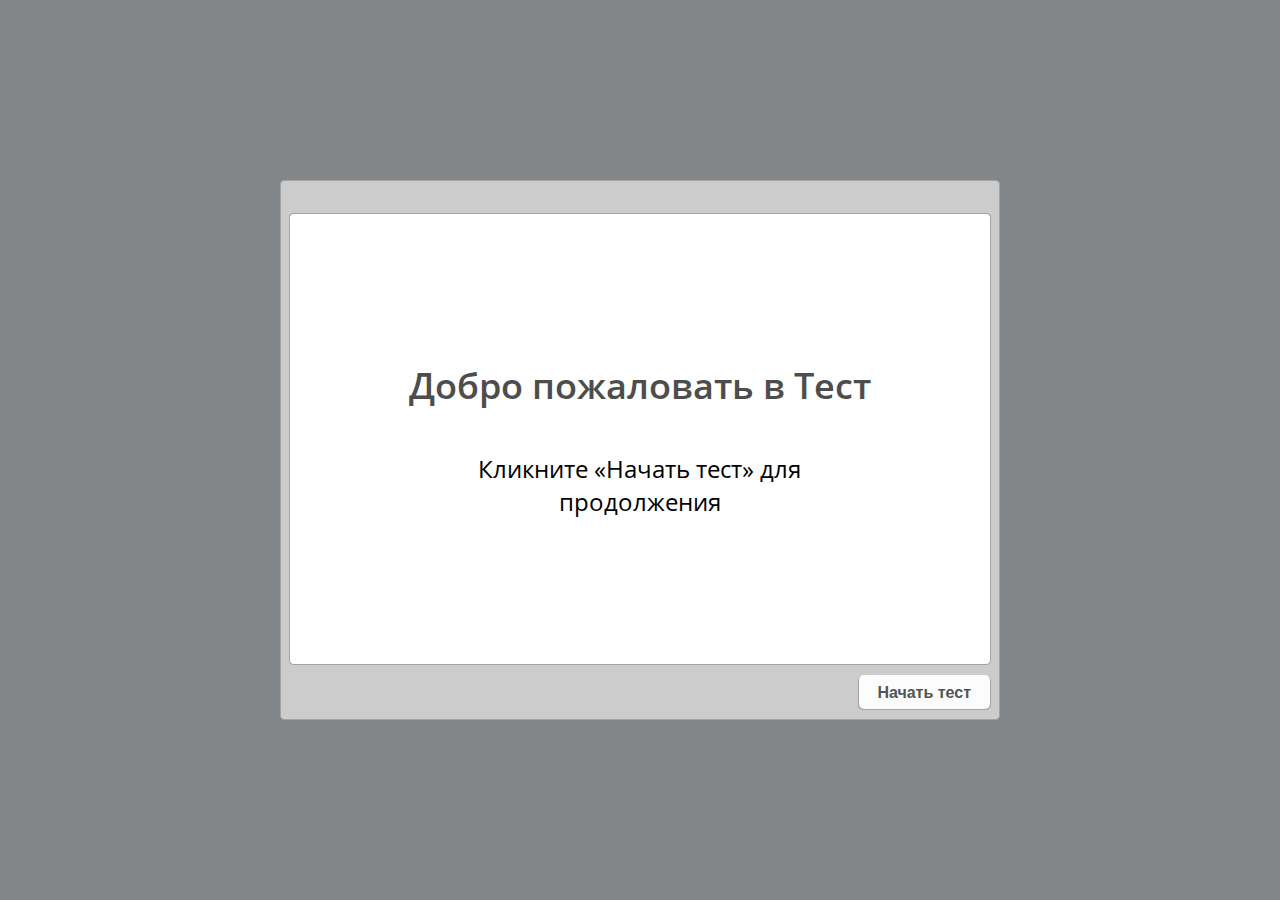
<file: SIRDARYA (Web)/index.html>
<!DOCTYPE html>
<!-- Created with iSpring --><!-- 720 540 --><!--type html --><!--mainFolder ./ --><!--content quiz -->
<html style=background-color:#838689;>
<head>
	<meta http-equiv="Content-Type" content="text/html;charset=utf-8"/>
	<meta name="viewport" content="width=device-width,initial-scale=1,maximum-scale=1"/>
	<meta name="format-detection" content="telephone=no"/>
	<meta name="apple-mobile-web-app-capable" content="yes"/>
	<meta name="apple-mobile-web-app-status-bar-style" content="black"/>
	<meta http-equiv="X-UA-Compatible" content="IE=edge"/>
	<meta name="msapplication-tap-highlight" content="no" />
	<title>SIRDARYA</title>
	<link rel="apple-touch-icon-precomposed" href="data/apple-touch-icon.png"/>
	<link rel="shortcut icon" type="image/ico" href="data/favicon.ico"/>
	
	<style>html, body {background-color:#838689;}
		#preloader {
			width: 50px;
			height: 50px;
			position: absolute;
			top: 0;
			left: 0;
			bottom: 0;
			right: 0;
			margin: auto;
			border-radius: 10px;
			background-color: rgba(0, 0, 0, 0.5);
		}
		
		#preloader::after {
			content: '';
			position: absolute;
			background: url([data-uri]);
			background-size: cover;
			top: 0;
			left: 0;
			bottom: 0;
			right: 0;
			animation: preloader_spin 1s infinite linear;
			-webkit-animation: preloader_spin 1s infinite linear;
		}
		
		@keyframes preloader_spin { 0% {transform: rotate(0deg);} 100% {transform: rotate(360deg);} }
		@-webkit-keyframes preloader_spin { 0% {-webkit-transform: rotate(0deg);} 100% {-webkit-transform: rotate(360deg);}}
    </style>
</head>
<body>
<div id="preloader"></div>
<script src="data/player.js"></script>
<div id="content"></div>
<script>
	(function(startup){
		function start(quizStateJson)
		{
			var quizJson = "eNrtvQlzHNeVJvpX0pyQW3qBC+e+UD32u7lZGFMkTYBeuuVgUBIlc5oi2QTlpR2O4CIuakqUtfQ8jcaSLKnD7giHo4sgSixiKUToFxT+gn/[base64]/uMz/PjyD7NTZ47xODuGT56MJ1/Cszd3b04e49gGCwY8A54yWYdx3pgMjclYPvYG/GKIryYbeOkYvh2LC3bgP5uTYeV9+dKxY2eWjp9ZeS47Ex/jx783w3c/d2Jl+eSJlYO9Ef7egO++VG8cwBtgi+D527s3d+/DECYP4A24c7tvVd5zbOl72amVM8sJP5YddHq79+BxQ9jQ5gS3JwMDpyXIYrx7vfKu5/lK8tzS8e8ecFLXxeqIZYSnyjetwZdDY/dtsVyTLUEiMKF7BlzyqKTE8eShIMyRgVepz3LJNycPdm9PBu3jWj596gfZj+dueKePrSydhO2Bz0vJ179LtdetZD9qkuF7YlrrOOAvYZb35PvEFAWJGfima+KXyePaCZCkKm7eott24It1uPH+7pti3cTS7sCor8OVw/2HNmXT9h3hX31QpzI4sceXD79BREyCXDYFeTwgtlDZO8E09tm/46efz04tJYfiVcB2xRQ3JW96fHCqUW99kiP0V3v5yaXke3CKj/+446XHcZw4/rUf0eXnTpwqzuTsZNLKqdMgFPmx5a99gis/PpkJyTu7uf3wuaXkuTM/PHEqPeBLH8E39KAa+6cJwb83kVmMqq8RL4gPrkoc7i0/zpbPHD/x9W3SsYyfUhrK8pn49MrKiePlaz6hg4xKYqlunDi+curEsTMn+fHsGH5aOg7UVL/3U5yVYttT789+tLQC/PYHS9kPG4/4HWz4I5gh6JlihkICtz0iXzq+tPzcme+fXvqHxiP+PxTUsCS7d6eP4VS2wr+XtT/gU1zPodykx2IpkBLFqrQ/C6fS/ixaetAnYGPEU1F81Z52GqQQX1n6AfCG5MSprLz7Y5gKCj3S1h+I7ScWe9R46uSJpeMry0+RgvLUyokVDgOi7+i5Kcxx6ViWCtkGYm65fO4HyBIHpM0DBQH7vjZt4dMlfuzEd8/EJ350JuHHE5gvzVHp+6gpKaVHv7hKJXvSh3ab3Nnypinbqd0Ch6W8/GMxtcYlJ76nj3ryUeOC5e8tndRHCmN8BGMcNi5cOQVy6rsc2Fv1aiKWB8inpI4yFMqHgdv3qPEcJBm1MbUlKumlZV/EGxpPEzyjfMgHajuy50+u/Ljgx/lSdiw980N+6jioy6hlVVmvGPhdjYPQM/IsS2MOovFU9jxMGy2AlRV48jJRwHWiJDFqMekdXIt7OM4NoNLkxOnjK/KOgjKLZ54+fmzp+aUVoFF1hXjou2LOQq4/lLQ/khblaPKYHvDdUzyFm75/OlteWYLzBsfmVJas0KRQd1XWZ/3KpePatR+jDr/n9Sf5qRVY52M/1t/RsKNrD1k6/gN+bAlkxSk4MWicPC/[base64]/4sQ1Vk6xE9qzA/OR42juwalo6g0fIAMZqledFLM8cXpZ/LGcHV/huFTttwoJKdSs9dqtB7wapOWZlK8I4nke/uHxsawyLLGSL3wLtCxxNrd239Hvy0m4ioUtdl2qDLAWmgOMLq+oF3ekjNiLvdNtJ/nysvaWT6e/QFyJfpCqDkEkcgsF7zZZZlKP0G8mSbSHHqZfvLxyOs3Efw+qreg3n14GElxK4YalVGrzoIU8UoIT3ru5+85RuqN6TpaO5yfkxhbv/BD0lzdgftfgCAx2bwO9AgOUngtkoAOxWG1PK30N5akznjqu9CmUW0/VbqxN+F2aoXBPPKrp2qV+VnuEILQTp0lSKaoSro5N8Z/SXB001XdU9kEJghVdVA8VZ7r1geWlxuQjYRaDMFBGyAtHTnzvhSOVlyr31oZQdVtpUr5S0MnzUm9eXhEnR5NsLfqdoUZfsqjrBj4R/Whbil2BNHsoiBpHbiAHvEGERG5ntEne+g4NApiCUGpPCjt65cQZoZcck8dRnUQY/rquluiTHE05euLFYtHPsdfOnr8AC3cAva59RKdP/TXHI0xG+BV1jCceleAINDAlhMu9Hkzb60W526gVT7dryIBVpmLNqsGDukxnjYPSKbQqOj/JiWOnnz/e4BjN25aOp9mPysv/W/OK5/mPGg8tTmXzckGxIBzKa6ewOf0elLXaLe/VDWp4KOx66yp9jHJ00LY6pOmAYtligddJg7wGjRsVT1nGT8mJ508ey4QqXShEIHE1Z+pQug3WiA2oUI4hZAPtodJb2t6uMSd0ipN3o2KYFVP8zh5DnTK4AbnuKt6LoeKB9P41XTuCc/BE09ppsqYFfEfJmQQvxOMGZ2Ch1KcLliy9i3uPa6+po9547NiJH0q7jHTIv+aStPuIyo17ixZj+iMqo9+XMOlqIYA0g0mzL78gXRDEqrjmqelibh9Tp3zPKaGHnl7JNF/GlvD96lcsZ8mJ42l5hZjnZAOu+P4ZfnrluROnlv6BNMr8xKnnVTDi5Ck4PmL1GenDKtLApt2XnTp14hSJHrI5KjG8WlyVAimgd6IH6LoKMm2gSwgVFlLMhEF3R7pe9ngrKfCnMuA5p0jEfAIjfkecSP0IVL2lrc/TTI+mCi+obx15M/qI8BnSCC5ot2KJVGdcZRl4d677o6Qql2Y5F590c1OSOm3/XTwHGvv8fnsoqXQG1LfUqO6pQZuqgh7FfXG28sMsO05ENRQBJbCrnzpxXFDuCGj4hyeear8xXcpzWAxx47aSwWvIhPDu9ptg9/gxcc/BLv/uqQy0rVNnVp7jOMIHpDjD6mDsRQS5Dnj3GUG36uVtz5Gc7mDjOgbMqxgURU0POqji1uqIWh6y14ikgbQ3TZE/b10+AJiQeOw3pAxpI7Nv4LMrD214C5arrFFLfADtH2b7VPMZhXcJlIWqUqSZI/LoPVB6zIGeJtytwiYrptxQbarOgT0e9cSG5NQBnsxOJRlal7opDw97Cr0PT7XdglbT1DvqZmXtbumNOcBilNKlbTnIm96y0e+hNHlIPr/yEeSRLxZBDmNvmvxMRKnh3pE4g2RBgvy7o1yLyIb1YRIDRvNZOuw07l3zuPx64cg/i8yhVfj1rEjW+acjR185e2H13MIRfuSoZS4cuYzpRZePHA1MuPiKSPO5fBmuvHoBfvdMa+HI2VfEFeeKG+HjP/4Kk5XA6iZfyOvw4TX4788uwh84suP8+QzeTtdlaEi1XkeCU10IJqpw1u1IZ6969MvqFqHb8uM/Lq8X502ofpv1K9NMOGyfh80vL/5A5RGQWYl6S+Wm/3EipqUsbvlcPBtW8g0hneuXn3wOmE957W+UWK9fx9MUKGD5yK9/IrYDlvrqldfPwZ9nxbq+ItcVPr8sd0r8DFu1Wqz4a3AlbMRr8I27KPas+OXkkaOm+Obly+VjrojHvFS85fLZ6udXKp/hi/Myv+zIERzCkb+/bKxe/eWFc//9766e+8VVdvbC+VcvHn3p3MWr5648+3ff/vvVy2cvqgteunTh0pWj/81Nxf89+8qli1fZ6vl/OXfU8S//gj7+/Nz5V3969eiLly68TF+8cva18xd+efSVi1fNM54bufBI3Bghlcekp3xJBnJp0gL5f04s6+9f+JZ4/7fhv5e/DePlJ8Xgf1qsx4tybrQlq3DFS8JgfAX/d0TM9lJBvbBmau9eukybkx5q+ib+T5u+7arpl7O1i9nW3TBf/bHVPvxqs9CTq0bLkM5GdSnERl85yEZeOPfK1a9pG1uF64L05LQK169xO+Wf5+XOrr5enKvL6q9zV9RfL18pXrn6UvHzy+WXr6gvL5f3XK0scW33q6TRpCT85vzFl+HTUROu/7tv/0oKq18XG/pK1xu6twa+2O/eXru32vXuPbFeMa/HUf7Z+Y6elRv6jz/BpGzxn5/Rf16h/+Q4e7Hl388vWip1+4JQAa6cPysVoH888vLZq2df+BbslbX480uwcAv6N1evvnLkJ7jUcq7nS8leqA7lS17c/y124y229hZavOkvEYNCkmq8yDh98fxLl14+Zzy/3Hin03ins9/M5J/FW+3GW09cPnfRWD57cbXxOrfxOveJXgcraR/sTV7jTd4TbplzsBf5jRf5T/iiA65d0HhR8IQvsl882JvCxpvCJyBEsXQHfFHUeFH0ZC9yD/giy2yeYPPJDpc5ncyN5XOvnRc8vvneFs5h7fNe+vMnZBFKJv3aS0fwsiO/4p7lZ5Fjs8AJbOaGScBC03VZGJhuGqauw2P3138tQWbbTyTIpFEIJvt91D2uYV7COwbq0dtghK+pTEXhfGW7bwuP/Z+v/X7xO1+fQMMrLVzOl145xJo0bAbLb9oMVqla1wtv6jM7P4NBtFYa1QdyeQYD2b98qT6qs8U2fi1DK4w7or1aqY7MpKG8Naw5WSMnPTr8BSW/hI6DuyrTRng6H8nKhTsiXrBG6V3o1sccOEwXpux6GTh9gF4fEbcXh6KWCzFaoDUSoRUKqK/JjCjpwMNIEDkFhzKKpn7dMsRgd++Jkon6shba9mX0Q6jz8fWu8eQ31fXAcMdtYRJjOU9tguJrKtOp8Yp9l3GLHLAU9ti9ZRRVDQPK0GtQ/izXYEOSF6j3sNfI+NQaqN0qKx2Edk8ZFEMqURqKPEOxOLA0MDNYliHGQBvL8gDX7ZFc1VGnU95B94I6SEPaszdpAiNDul8fEN2qDcMSFCLo2sKMGj/fQV/fWPnv5SJgWZe6c4Dpk7flhVtTlgNk8M81BbMqaMPUduD/Zcyz3Jy5eZoxbqYJCNogDF3TtGw36ErQfjr3K/y3KsD/x9mfXXrx/MVXz/+LcfXSN89evrT67Kv0nyvnv9GBLOevrL6++k/nF4z/WQ7sF2evXvpGL84rPGea6B1RHH+bkjMmj2oVSgs16UExfcrsFidifT4E6YcoQDZlkvRace4p3NGQB6rCFf1FdUGzBZfCrvVCcaZTlnl3RYIkRRCUj0+oMkWwS6Qe7qjqI5yDUo+UYlOrtBseRrylHkg0KzNZFJsxc7lps8j2POZFSZzzOHZj0+5KvP1bU7+l/GBJHC+8bprc/PO196UW/51e+vTSp0vps9bu4hgSoU5G9F9kdZukneHfI02dkpfIzwsGFmcXyfbAEkSeOMonjDXKJ5PeJ/mD/G5z9z5lWdLnpzF4ACPaxJUbyTSvYkjS/FRZYEJZ1HiwmoEhwoUwiofIcnF+O9rvpIziHUrfHElevbVgIOPbEBFRZOn4dCHEcEr6CwdCOhnqqZi5IbIFx2o9nzFUQidquI+0bLfHShnF4saCNgrj2dhzHQhqAJl0henUVmMutIGyaF/+9aVyR3Qq4K7D6r1B0lyk6JA871TL0IgSnTc6URaYIkRDkhrVZUIFFO6YQZGcrCL8lVNZ6mJYwUEB11tVp9I7u7fKUglBlSNZgDtUOpxmUalfBKoJLuawhJZBFJMio7lekLi4eBglwM9Ml/sRZ74TghIQxT6LPLBx8ziENQzj1ArNrpSAzyjHROR6vyk8ygQaIjU7SrSgatMtsWzaZgrnMyw97MhWkUBGiy5QJx6rVFd6BOX03kOGKRZzW+rNI8HtVG4zPq0sTtq912scvcbRqcbx/PmXrlxavfTKVePkpZ+fuwL/nr94dS6kUzmyH1668nKX/L8cSfaLl85dmI+hnHz9xQvnV3967sph2HUURlng+Bnz8yxhrskjFgWuzVzfD+0wjfMsTLpi11SpO1ZVPdJ2J5aNKuPbqAWKTBeSkJjiUli2UndDLq5c/I/KQyeFJkhTDNN8OPlo8nnPg3se3KnVV1Zl7Uff8+FFxINEY/tXOEnXCyUUVcpxCZZHTlQEGEC/6aBjNV4ALCK+T4EO0X2AC93NOKq9xrMnOw+CxPfi2GVhHIXM5UHAwjxOmWfFvm9GpmWmaWfad8GFpZVCDJlsZzKMNT6tQwEoLwKWit+Q6dBrxtNnsaJ6JEo18fQKjRv+/tlk+CKTSjeZUrcXjOWUnTrx/DOMTtV4sef0PafvktN/gaz8gTId2+zK0XzweKGGPcSU/vUyotAps/wUF0iMaozewzIyN5QOExQ+m/Rzx5z9d8jO1glXgTidcDfUBOKh0glC28ydJGFRFGTMDdOUxTao8qDSx66dhSHnHebtDTAE904RkSIle7vI4hPV7EXOzlio+BJmd0PWgVF19HWhEbVkNWECu2T6zVJqEhdCTGzAwZJAvjI6iy4eGSPEb9A3cx2u21bfwO9Sskj8xhE6jh/rcobCgFJeKX+puAIPMPl5dm+R12iN8DsQ1qu2Br0c6uVQl3JoCnhS7ejOhyT6tOailfgGmJckXex35iFwgRWLtxRmIYqmQT1Dcb8Vnul4f9uifQwOI5LMPMly3zNZGMQc7I/QY1EK9kdoRpFjeoEV52mnIqkWLVRufapnHxhVq0GIHkqdfSQliBQ+fXJ5n1w+Yz79mQoVzUvAuHUwM+VaD7ofQ51fHIZn8tz0gC+6LM9tT0RMQaG3HJvlVpY73AKmF7od80yCSEHNYISZHUNyyAusIIwpk9cKA/TXihB2KZ5Lx+Vk2PPOnnfOmHcqE3xYQgEbGknKzNAdSofYRu0HzTzQikp89K1aErz0hLyD0ESU4aF+135bnA/N+QlWYIyBs21KnZoLz8kBBl1ULog1/[base64]/KNKd2zU/lSer8G07btIDIiMwMnN31R8+9FzE2CiHHPt1iahIEbOZ7vZUG3sQPMpsaAwAgZOdVuyARqMrrW0ega6S5/cs8LGStKXqRvXiUliLCLsGS2ZIYzqnTXhOjAnx+VuGPNZHkQTxt1LILelOm59my5NpNJcI9Upw4d55fS91EzEVlt4gQtiGQi6XEGPcQQpjjQ8doCaZta+Rj+qqW3K8/nDppEUm1aKINnWlncUKpgtZ4hhtZc87aek64y8ego35QeA3FIH8+HuUSNPGFhN4Reek1GmzFtXnNvqGhzWfrZqZjSxzxl15+dnwEeivwOI+hyK0kcLzZZEuQ+c007YiHWKOZOFkWe66dZZwmuVcBwpCVh2VxfEMD1AzwmG0WSwCNZPDAUdUmNJIdqdbKQW+sE02sI/101d/B+L7d6uTVja+O3Sn0uCwMJx6lp2hd12zfLFCkhKFQt3mM99YPieQ9QjxuoD1SuWBYD1lpEKMwXNOtlkQ4mqW4rr4yqDUctcbNykUzK3cRhD+bEvfd7HOaoJQleiQGRXoO/[base64]//QfpHwSqGhaUjS4ORVS8YRQONsuCh65y1L2CUZOpua/gouilxKEnAs9hLuce46wfM5YnLIitzWGqnUZqnXh4mVpcFKbKrp44IQw6JDePP196XxSI9T+95+mx5OkFurSvY9kJprzusqajgmqEBJK7VGoA9nqoYijz3SmzawCz4B7v/Ssn0c1pzOH1tqmUCuDLNOVKx4gFnOCcTGxSYHXobb83Tula0JFLsC7v+1ae+oyDS6EmdzvajqbOlrt3kOJZR/pa5PJKHYEuF99GTUOw/hjUlAs99dT5Qj9+9f6jKyiwL88jMWO5GKXN9C0yaJHGYFzm26WZBZrmdZTZ/KBHfrpHNX6Q+IG97B+EH2+ulCHepXi/1WKHLUCIG7VLvM+yF4IyF4HuGFQa2gWQr2jAKt99noGL/Zj7k0HvG5As4Zw/[base64]/9oJKCTEeeYm8IOPAQh7wDO92tCPhMA92kKAYODIMzu/cpcIMREFhScl5iucnUUe8pHuLcNtMkd1nGM5+5rpOzMIS/wizJM8fx/SjMOhIPiSHz3nC2GOcpkEibLF7AimIwp5AOWpsRCWdaTyFA05EwJ6cENh4ipqkO5lPJMSKwSNgVVfVU4kiKW5+pOAsRqqvPPOgFSNdWxCfV8jPsREE1vbW0ABUQ3SMI3I2h8ZmME7xZcvOHVB8hoZH1w98pM6+vtaxzUTGO3dsdG0O/[base64]/oBVkBRr7y2EXj7M2EIYYVUXJaLOm3vpiaCZZjQiPMIEYLfHcs3c2fUAS/cO5ReybMtNojxkWcxz5vqJzcIwcVkaBtx1QjOyvc6KRP6gusqq8ioZ7l6rtZUT7Pg3wmOPlLyjUoRl64mp5SE9v+357Wz57dmLV3965dLlS6uUYacprZONueC51QEWZu9WG1xnh+PaQP77sFtpUBtTi/J+uF6CGfcdofOyLItj5pqxw6LED1jkW0Hs5FkeZ06HFQQqRIuQV4IPGxQtbeO92FNpUAUGEQFfgj+RiMAKDr3eiLrsdtFSBq9alJLu0nPynpPPWHN+f3Hy0aJIyiGX4BrW9i5MPl6c/Dt8/bmMNj6iGt4FY/LB4uRdgXqj6oCRP2zDDx8uTj6DH/4TNZQtPCDSwoYf36Mf34WfsHWpyOqsTPnrVngXxUT/E1vf3hXTVJrUfFgI/4GBuIHs47ow+c2iSPkhCLPtjm2F/1gUSukWFUvC4q0R5Axs6n8Um9x10OK3OMYHIiSAQU2RA70pccD/F279/8Zv1nEGw6nus73TRyPuhaYTsczhHnNjx2RRFkQsD7gTO6ETmFk+B3grpYzabqQJPHkeabXFB3bRo6Z69aqLIcKtVPtRU+S5x9rtxdrMxdrnzbCVMT0tgu2dFtFIx1tojYvVEOsk1EP7/WVxLimDYgyY/S1RqisgrKRc3pg2pbkr7yj8xpV+mnMAr9Lw81N2/KbqPVHddL0Ac46KTP4y0jsc0pjtublrMisLuIh9p4x7lsn8yHSs1LZs33K6lXxjvepv9x0B6Qj/KoCBZttcAoOVmVSNYgsBOXFXRchbckp6edbLs1lXiCNto+1UhMAVwS/OSyE4joYZspcHKpod10MTQ2CYJikSg2526/5TO8YkZRE/wv5Gh+se5YRmZifMz0KfuZafs9AHA8Vy4iQwI9sPEt49X6ZM2B3pR9PgwbapQbcIfagMPkxwfULVaKs1gi+SE3o+3fPpWaeqaoSqEmNUW5oSmkFW+ZaI4nOC21tLkyGox+nVEYOOyw4GBDSsq2/CD1HlH4dqwmpmjhUFqccs17OBs9oZi+zQY5kd+6EfRyE37f9qkIN95VjPTf8rQQ5+bYiD88Hr5wmgbrFTQdJDL84KenHvJlpewM0k81nqifzZJMvAmrFT5oWBnXggdHOXd4czRfktY6PdiyipH6Z+S1E/IZ79+drvFw2MiuBGLYpGXJKqMCOQCjO2pEqFjx8jBW4YfWV3L5/nXD5vykjJtqwXetgcSzfCTfClhxjUeTx9aDNv+jHUSqs6Hs/uG9TzUNTzgVTYb0x7B8bdOAzN3GRpFJkiMJ6z2MlslnIzjmPOc9fPunZDrVXTt2Tr3tsKr4q+HSslT8t/qwOx7VQbGO/eM7764+R3ovynMKRUn4SvNnsHVM+SZ1wpV4Kn1XRD2fqG+n7KrEdN5x3o7e7ng4k3SpFlU6ndt7GnxKhT/nkN3XhULqV1mOy4Lq9WJ3+dlH4FeS0Riw5VXpHmlucLOPAI2Lsbc49F3EuZb9p5GvmRZcedKeefAEWTKakndcje7AJo5AYBp6hitlFh38BtKtpfh+Poi5x71j1jbXqtZTCokdTwYolzl44u5YlC1UToNKiLzImbaa3Whk0TSqO/ABCtUz67ppBKqVhgs17urY0dG4jiFK/[base64]/rvLEzNPwfmVUA9lKVZcyIe/0DWmJz8AIPszUXZwbm9JRau26ZGWAlAnVfVhlxH9j8qOrSK8aKOTWC63SZciWbl0jMDjBFG+zYKvA0JpELkuH+62t4YUUGSgVjhzPQdn7m574FYAUspA3ESe54PplPYGe5H4dujci0s8xCH6yZWgmxTXsB1KXvHFLegI3gbWZwMql7XIR5l7/W/GKP8O33EohdKMxZKcCAMp3EEZliKOCfJumIdXLZ7q2txYtjzMAifHc4rFpm5FfqxzcwsC8GiCAIWxYnNvNQ0Lc5jJ4g6Bh1p1kJcL7BfvlQahrDV3sDS9XvGN//59UtXn518AtdtoTVXABDTL31Io+fZM+bZX9SBkrVoXbVf0O22sEBXiK9TQc8r2VUblIA2dziwn+KQyF9TYsGiZfJYYqpuz0FY/dN6m4UCKL1SYUHfti3y4qEK4tIwtRxQ9H3HA76fio7kkWMz30t55tt+aiadpQe/Z+homWDo3JRL8WWxRCKNqExU+vO13/c8vefps+XpH6v8W6ONPhcMlXko09dHGlROnaGSk/heEc8rxMRYoqvRVY/nUC4U/is17SrCkAqFyPoRQvyXacaTdS2ZaMuQizKUuYGgtC12XJyx1zTbdndKlAg74Rah67LFjohK3FPfE35ekWmNDL81JXKOt5oS27dlxU2Rj74vSjcsnvAQItO/[base64]/[base64]/4EmuEZR0wofrW0uB27y30eVW9QOjIdbbzF/ay6YbXf1D21640rBw+GeL4rGLCD5Ua+GQNgmY1vI8mn//[base64]/TpRT0jnnVvUaDIh/B/skRLwgPPiYNbVm2D5XlfhpT28snOFsSUVK1aklCnI2vUIhzKi+FHUeoLOAszz5kbxRaLbZeznGeumcNPppl33Elum6rhb1CktsDaQtCgIqygUrSE76/Gk+/3bLZnszNv4Uwo+m9OO5vdMNhRvaSpU/Vybgqn/jqs1IyDzAuTjKV2FjPXDzmLkjRjSc6d0I4CN3bizipu9e5v7e4FmT+2Rm7g63rukRYn3OydBz0znbHz4CPK1SrbbxmT/1ycGwxp6egVUajb4nwZkw87b3e8LWGP3jImv+10MB8tTr7YvVuA5o0Ol2ARm56deZHPMp6KolM3ZmHAI+aYTpqaqcl91+rMf1ADwGjxCFQVWJGu0zPRnonOGm9H7++kynF2b8614V8/S916Q2vG5twNEGEZbzzZwPbuuMIDL88Dk+WpAwptGMQsDhKXmanjx07Gbcs05zZWVu81L3JFWmBJK43qBfX1rLlnzbPOcRCdmkSeEhWFUEVEBSZKGewFjOvcdkPE/KvddxErdq76CMqONKqZy1+4uDPvMHmrgMR7gpXdOxMidNI89CNmpVEI3D2zWGz6oF6nXm57lp/GVmf5a/8ufQ/3DoQH+FiDOoJb/nztfZmu1vPynpfP3PErFI/bVAtFY6nTcK0ITlPMCwhb7efWLhdg2FdbjRjlmSgyoysohIOpjRvWDKk4qmrLzTKYQn0xrsGY1kW60YJB4JSqdmJYuRa//JIK1Ocjt+O6rFPbQPgbbe0qwsAo8oaF3JIAnPtyHSZTrzCg30ROn9KcZAGLHYeSTO7I/[base64]/f3L1v6NWEgsfUcHEf0C6L2g6yNDeKLlBFT8HGCe9Vll5lmbHKIvGad+/[base64]/zDM2gmdMEz8hOW+Daq7GXssjm3g2EkWp6Gd2l5gdxg7J2qlngojqtglfb0OcFW2lSTMHlKpHyGqzECgyrQYy+2Zo72K3XPnGXPnLVm2uL77LrUAISBy8lM8nA/ufKcE5xdqjfjjYddNx0R7lJqns2OQs99Oze7a24GShKGb84h5tglcOHJ9xgPfYnGacDtP4yzP3e7b/X71R4k19xZhxMju1YOvNltD6nroXCjAPWPtGevMGWvR0k6Lnbc5eTtqCKY3sO42iKwONjbCEvvWbfvGDXRxVw0VYCkChv1uiTlzKJz6KPcCx0mYH7oRc60wBF4bceaGMXDgwHJz1+xQ411D7/ENWUQmZrmlwk9UgoAqMPYRA33hmu68qaN/j8uwR0vHkV717Tn0PAC4EBB52cZq9+3dN4CQh/V4pwiwUiOsdYQ0ryC/EKSsiNze2X139wb2NipgXCUq8jUEn22FqOqG+8sKMOleHJZB/R1MVbmmYsky/il0LMTB3X0HYW7XMLwnoqUFbnCt1+KTM4WOc7BuyE0aVeLlQ0OG6gUs512q9MAlq2Cl1YL2GsL9Hovwwuumyc15W4mWUwHkjPVVsDRvSI/[base64]/[base64]/[base64]/J6TY4HFpSEie+kzMv5Fxgethg79gxS6zIjJLE9LjVWSP5PxBSbUO93aZiUZm5sa4auhFjvYmACqIAseh/[base64]/HVDAVTq1XWWJkZrqJUY+uUPit58Q9J56tRdGm4+ARFwPbkEQqQuTyLCxgsjgGQqQXtYg6F/[base64]/[base64]/[base64]/uXYDLYGXdSznOWBjwRZljAwixyWBR7qenlcezbnaGQfVCQsogqwWmoVLAIUJw/oW5yQy+/VgoNwZShsoS/bdcDzYTqjrmAcu9rMHgNRyG1gEdHRonfXpiB25W8i0GtIg01ZBmT3qAMcQxtjw1qalGUlKvD/kjW4lIh/ZAyQvAR71Do8Q2Z2KiyEhtuztr7FZdBgUlP3pDKqNTgq2p1q0K/F0i20GPXFKwnwSnL6PSaVCRvofJYcjv9nXuiswucowZmRi/AewE+436XxnR4StXiukxZm5MWbh+V6vFAlhLuN9AZj0/WJqqaorHeMXxeRvmxyiEa6iiXY8qxa8seOlB9cZLwKAwsZnErZy53Qfjy2GeRG9pxHFq5Y4bdFkKh7ChYNjU4kpnuCAUjTGeVRHWTaIvajTyWkOAPpTStt98kEVc4PXprrGfmM2bmn+tJh7JDI6ljCni/DjE+H/z8i7KZ5ILR1vtyYeoE6gkOnXLUz6eNkVAvsN79RrWoRGagdJyU/nk9W/UApHIQaZByP/VFBxcwyEzmmhFIgzSMmBfnbuL4oRVYnTVT/qRAJZCehdukoqN7rYGI1yoB2uypWj/mSrS7Hpes+wF7fKBeZMw+eV1rEVaY6iI5uIGKrlDkSqYA5u37k08mn9H/L1OVtqaa1SpW32pOj6lBWmnW147TgvBB3EAt7kuVg1G021CeR7S0ZQDlhtZFSToAmngow5ajOR9y8b3Fei7cIXeG+tpMaaYHNolcSfyhY6vkrzPhGqWg/0fv1jZEO1c2x2KqqKjofEYNgVRMklrDUe9Czb3WjLYRAa8XPj7M+taWtmMp31haHaeOOkFSFQkBQBRerTY/fa2Qa5qCBos+0lRR1QW7sLcOVc3NzSiLLZuZGfzjhpnNeOL7LOFhbLlZlka228f3evWgVw/6+F4f3/v/X3yP207OeeIyK8s95gaWw3jqeCzjmZvFgeNFTmf5HX8qq/IrZc7CCFyfWsxcJvJQ3WYLtmPP6ntW//VzloaLaqOlxhj0E73GGFj/H7R2PvpPlXY6gpPCtR9VYZXLQrKBzFWr6+pC3Z+GV1lELDSmgtjNCn2M3j4oTZ0FQ/xvnxGjIYhlNkJ5k+l3d2jrRKy6XvmrP2FOBNe+y2x83esMz0cUXdQBGgjsssZ4sesyO9jvu2XAn1q8CdfFaM86+hmXLmpNamsdqhYqW3soaZpZYWA7FnMdDv/EmcViM8yZmeaWFduhn/[base64]/X5/[base64]/+iYlnwZi++oeqkLA8PwKZwEIvB4ngpjnjuZOwkFtBmMe5Z6adJWl+WmnFN6o0Vmm2VkPdopJqINWFwRQ1qtYUBTFoiF7KQkS6TGXN3UIdptpVRe8OV3pUKi5fxE1uBEqw2JcRFsG4T/[base64]/X/vAUM7Msix1RCFChD/GAzTSXVgNDKY1A3EkN5SyhZGhHXL5bJK2JrjjlhxmEXZqc5Dt3XyhK/toq+iSUYHVKgp+K0hLw0rGHRYJ6K3xhuQeaikjQ99QvfB29+aznYqSlr4iLcrDgiqvqvi3H1djWm8Z5M/F1tv1rMQdKlBYgx+vUVMOmb2KSv0IIXYpha7EeyEHbNEkUBKa1sFbessrlN2xQ3EsG1JXPNuHAkPxAtvxw4yFme8w17EDxjPXZjHPsiRPTT8P+d+A80+DYFY9E2B5+oTIXs7OWM5+QdQnbPjrOjJy6aJBxb7C/Km3kqTb+WkLWYfYLce4UPwF80R+jjDwnYLZawPSMh4W9M5PshZcXLKjQXaO9M4C3br+tFnsvo0ZsBsova9ryMdbMJ9RDfzi0J6+VOBO+lnAYssXoMcc2L+buSz14hj4v2vHVme5kp/hdIuyw7elv3YoO8+tGU/LqPA6Ychh9+VHz0hNEuvn9VwPKRaGlF0PN1KBkQyt3ZhWki90zKeJvhGOBTt1VMciL3tG69fTS55e8sxW8jhzITjsLrmn3+XLvUMhAlshaNiixUmYgvadwD888TIWO5bnBjyy/aSz+ufPRThdY2kLMudGN80k8oVKc71ZtqcUvPHLwnW2pTCXKLyC8N+TUR/f6JlkB/GNaTr4sCT20dyE1KWtX3W/7zXSLtRVphqLkMaF2V63uw6qFINratKHYdVxEAS+m0TMtQKTuV5qsihKfRaaThzGoCjHbmes+iNlxaA/C91nA82fO9ijkWTPcnuWO7vIg8JzfKvh/6eGSzQHHZV7/2axHfX8aLqOVSn/toRBl5/qABZlFkinPuR/b2sVtGfbxQL3E2Z0V68K2gcb42+lDchhpELiuXGSRQlLbIE1EOQxi1wnYjl3cze3kih3zS5beoxU/YuIz70hYLCabQd72dDLho5kw290apwiGealt8VUrnjAcc8WGageFC+6j4J6fldxcvSvVkL/g0rovOs82CqdyuoolSWtB2QPVdmYB3EQJ3nIsjhxmct9V0Q9TQE+Z3qRZ9tObnaME3NDhj+HLXkVO7I/Fc6/xNPpPc89F5+1hk+hE1G7hCVe1Qxt4aRA+JcbsjZtUCZgq2pCWdC0TqDpZX9YA9v/jOoXFm2FMPduykGYE4i2Boa/VkQvYXEIRlhy4Erxcj07ptJdSbbaRQWvGsKstR2n3PdKB0IszSxTR7rl85/hdgvaqUKGtSUDbTWSgbapj0Gt/JUipJjaX967IKpqbxLwAAk76p1UwMUV6PttLQKHxathjdeQjG90Luj/RIJCK1lopZuidLBMOFAVtO3lFCPZpbKeJr176zCi1vdyl5sCkscJEuYmpsdCL3JZGDpJkDupbYdW16jfwyKFsbVB2FHRfOMT1KEeESj6dUF9eIJUYWuhHk42Dco7G6rmcjKXYhs9pIjtet0ochkHMrT/EPE30AJfR843xpfgvoImJ5whX232DXt7AT9jnAK9gZ4qy1bJvJirOh8l9dowMbt5n0HOlE8/kBX949370kU4nIPSfAITO1TiqJuHFueuzSIzTpmbJyGLAjdhge2bbmADTzaT+WiXTpmjCwayVyHEVVm46KA+rqF8y5zgbVQddoy2xGXyRu/XE7dEc9AqB/vCj553z7znQ7Mh7qhB6PPiZKNWpdtPONoOIj+KQTS7rioTYo4GiXJwHYc3wrTIQbXX2KHK90wnzBIvYEmcB8y1k4xFoQXKfQDfW1HGUyvviv//XgYN65aQgWgx12VTaCwNkR3jdm/2yUg9a559bwUZJKYUH92HQ41rZPsC6W2QOECjAuBKASvp981N/QCcNbR/q5lLC+0qVZnZpI6tSNSvOgR1jIV5K2ZT6eJM99PrA0ZnnYK/HhPaU6eTWJOQWtekgVSSlqgrvPsXtFcNQ9f1goSZJs+Z67gx416csyT1UzPIQy+JOjMMflu01rvXFA4KdqMXBL0gmLV/RQOcaSt0nt4mtob3aqhvqqlV2wg6TtPdLDDFh+QDxqKWu43aaXjIPGJ7YGmP7pKuAAAVcBUG8uYKymCLkd5pfmoVJWhcZF7tt+ydDhL+EfQxeoKB7m1GeKadpWbEQjPwmGtFHov90GaB5YWOE5tuEpldRwYKTNa6xibp6s/X3qeI27rCY5Vxz8F3emd9L0w6sCqqUDRg4lI7pU0R+p0PLv6xKIqWDaYGhNxQzxroFvzoA0SyVxWoEpGj5fx3rMZ/IPtLDqSzZ1ygidQJ4VDg73lop56dMx56opVW4pOTx/aCMLB57Cdu2ll/zgowk3T1q67NIsp6c+/W5X3ua8+nu+TTQo0ihwDQLys1VyZ7U14nimWFjY6dZecj0qoNtjaNymBrU+lUka0MzKiPu77mxQQ7Ze5TSeQwy7wno3eizOW+lbLAjnLmxk7G4sCPWWwnjul6UWBxvzMYINK9d7BF4jYmy+xoVsmAUr+kf/SxIbu3UjBXIoHfqWTpVKFcZaITZodJoKhSruy+W+n7aVDfZ7K1VS5aJQ78sD0fuRcnvTjpJM47H9r+v6EXhs5G9/jf7+M45gTpm1RQBfh+KN5t29zzLGDbZuox1wkjgaGaMcszI9OOHM9xOuzQtEl53tT7RbaJuyXjIzeayH5GYXTd7CsZeiY6Yyb6O0wOI86ABFpm9qqWPCIFvZZRL73m26poakFr6yM+4S8i4rehOthXA7jz5F3/gEooaObFnCpVvqCSdl7eVi6fzMWfuwq8T4tmEoqQSsyOMtCqNfCWEZktVFnHlYaah/Ksix4OnuPnLPPcFMRCmrIwcyMWxEmUmgHnod1ZE4f3sIhvqGArKFP+kYYecsOQgELaCauCCYmT9NUfxYmVCT2o+8t0nq82xRLDz/+nwMUYEBDuZPDVZgEK+Ei2iBqWRREIOGrIOrttgwpotmTPqQackbAdGkOnQ76GtgBCoohg2jW9ny/VsaiWZvTzjVqLp6Krpiz5KT404g995lIvJ2ccsC7FmyTacSErcKSVjisqu4nqu4aVbmf1RikEm4/1XmuymOsGzniEBTPNLog19y6lZ+sdbLXiOwIRFywZq5u0UrAFQ2tN/[base64]/IBMCHVBCrCcHJoFPM98Jd2UCYkU1CqzD+5XVijx4pGhDpK20soWj3WbQUrSC2q/TeYgtF1XCRT6nQ4pF4CoVMStqaoH6s+O5GuWWNOlB9ILXupSLjcUOpBzge+W2xTTRncZ1oYnqrEP+oDMr10SS/BOlpTlhbxm53fvKhrrqJedQoGJe8JNPFw6i3Ho8jM3ctxu2IM9cOHBbmPGSZ5bq56UdBEM2NeiurF4aEl1npAaZxZSxQJpAOavCwjh0cHpK00nPE9BMwIk6uU/b9/TGajj5NQBpSMX6roVyQNlwcumd6HbPXMWfcHBsZ3KgYXpnlpwO8y5YfzZ7S9yvNqefDufJIKisjTRqiOkK2LuIIdVsVWlUzySNRSt57EjRgTfonhAi/1216olQjBlXkjCJWaBxOtgRO6jlJyEzHt5ibRD6LLDdhYZilOfyTuInbfVJi0SyggX7RxHqDndyqtKGs6EH7SYveE99z/xl74tt69M5Vi5QS+1iTRvMBxrxO/hdR3jMfA6oYUMJ5dBimbPIgDU3bZHmACn/OWZSlNrPDxPHMzIujuLOC0080v+2gWkMxEI6mG6UXmyou9DJUzUuBDrCbcPcDmdAjOb2MiU6GPSfuOfGMOXEjVCnItOLREJZsg8aL9kpVCp8PRfyAcypa8g47T0c/2IjJvT6a/[base64]/w4+YyAXGWoY629oTdDpuHYYV0/O3CdIZY5p6iLbRr/leKwzl4TKBnCDIssz2mZ+B0eS6JmdhnAUsd13H9KI0dPPO5OLHk3+bfDb5fPIb+OsD+Pd38PfHkz9O/rcx+QI+fDL5SMEy/Pna73sB1QuoWfcL67Rp+5zIC+K9mGPysIE1Pc0rN2s0m2oyZctmdD/AMtf/4MPbx+LhKTcTm4XcDER9bgoWT+SwLDeTKHVt7oR+dxbP2Nh9A3OzSgyogd6RV8XFZYsaka9RsXuKyt62ZN6e9/e8fzZZLCrBB7HLFLGi+TCqNMcaLhQo4Gha3CgM8KqxPx9M/UOZEbiNeulakZX0tgyZN34p3BBrErZhLBHDtrH7QuO3eWodI+fW0i5Bzu0BJnBtyk8qb/RRfYf33MeZTvAPOqNcQ2yPm8LKHdV9R4IIDYxPPTic9ZCGPo8FvDNPM9Ei3s1YHEUBi9OUB34Qx16SzUmiVZlnNRXzSvU9EKZYUU9d1cMK9wE1ikO5tEcqSS+IekH09Z51pGSM6WpNGr+UpSYPyflUxzqbv+SnmflCZpbdTMZcHam6Nk9yoXXrPmslIL0/Qhm1K7u/aa2WtpqW6IEarHl5GmVOwLJIWCd27DLueynzPdPzfTs37ZDPSYuAW1imhbRVzf9mFYdyi0JQA8hbaC1+KUGZBpW4KNW7bOIDVEL7luyVhcnlG5Ph0cl7siWMsJhkmr/wLG/I1oPv7l6jHgcP8FDdE75cArLA/PXFxUXj6clni5N/Qy0AMUP6dN5eiM1YiMkaSql0DeakY4xcnu150OnB9NqR5ardtoYW8Htk0FExwqGC8Sl3szC1HBbYZsZc00pZbIYB86wwy1KfJ77bWdDhPVnnS7kp2B5G8FaUeyL0dUNy7w0CPB0hXnRRvg0cvQ+V9/xzxvzzC5nszciY30LdbbB7bcGQqvQQq6wqAYr5y5pVpag4pGYMYaFMameoi6JqPRdZrGJAWqZvgSHwAHuZouomLtnBwrwbSkvTIyVzMgvy8Am3hgAlkA0iyZ/5QJad1kjoMOw/4pYf+Dlnnmk7zPX8kMVB5DI343kSum6WdpeLpeE6o5H2Np74WxUOT2Uv1ElupJqKbsjaiVJkbKsOjhqOw3Ybym4vIHoBMRsBIdDIqyJiPjj/JzV2OZqX2PFHe/G++Rii2ttG6dY+Gb97s+jYCRIeR9SexXXcnHEziFlkJWZsOwE3E7+voO4rqHuJ0FdQ9xXU/1UrqA9Vqufblhs7NgMhEjE3dkMWpUnGMt8KuJtyO+gOTfpvyfH/LiZADRFR8g5dgf5/ahK1LSF112RfPWztKQIDRSBnR0QNDFlHO0CoFePpyW8XJ/8HD/qWhIWCR/TSqZdOs6792M/33k1IYF6c8KoLsuA6jzqOH/9VAgJWavlJlPnMDDlnruV6LLZMsDmCOPB5HNtpHsyHUCh7eKrEgx1C9dfB/qpYoIPpdsc+iUjrCgWwKGIaHgZwtLdGen4/56UUmJiPKk+13/F8tSoQGt+/7r6D+lVF5xMK4SZ8uE/5SWUvqc59+3cam47Fh5RPtdZ5u4WDjmbvTmRgT6Q2d1lkg8xwXR6wOAkDllhpmmeBxUGIzFUnMrIaEM2b4iuk/VO1djUha2zI7bslGfRYR0B9b9GY/C+FS68VOn71x8lv6cqvNslUeIQa/aYOH4m/Lxio/j8q0SfLnw5/42c4ofsGJpINSr8pzW6dcqofyWzwx7JcUxgzMJ/PhSH8JR6f8bMG2cXr6HAb7d7dfetZapb9jkxkljCccPRQxq5JyNvPi4zzLzFQcx8BNHEqj9USi1mRgjnG1/T9OHu5N2O5J1p4vQHjIN3s1txIOtHAavJgDsqjd8j10ulI1gt8qs2pDsS9a6zBujEdP2YJ90Pm+pHFQjN1WJy6vhvYiZm5dnc11qpjgLRvyCVMhYgExotAyOt1SPOeWfbMcrZOIQlJX+tqj8k2G2hTf6mix7u3Fig+samVnxHk2ggVrhEqBW/ISW013ezdcN1pDmcMy2w225UsCJ+vOL8YPoBPX0ptTJTS3uu+PSV6JggVnVxVgrncWygiCAuq/cB1bPG80TGjl8uOI9zCmnYEfVkwZJ7PTVENdhgBkCVOliemiKbbCXMz12OhY7sszMPMdsPUcn2rKwHwmcwGGUvw9YFIEumZe8/cZ6sJIy4p1lruyGYYgrs9koHcLcnZB8L5gq1aigBBNZFyq9YbigJjZV02dd/Q24ZgTpSg/[base64]/xrRF1FKKdPPWjzgqhWUiNsgUeht77D+BGHpWvpd3SgQGqa3l+r7w/WSfraS3lo0Jr9pOhTgYCwaNvz2PuGilF7uRQe+1SAtFl34/GmRSjWeC7m436z08Tuts6zNarFL3r7fbPRxGm3b05xe19NpjghmMmWST0hwB7IAPR54Zi4yGkKwAHkaMx7lnDk+D/I04G4UxF0JqPeFcCConjVUWjAgchPTHh5R1Kba8hS7B1DfOx1aeLBHxlzZ4XuM167JkBjKsb5ishdCsxVCX/2REptvYXCS3PtD6kP31eZcCBQ5Qi3JtHVssx5StfMKDJAZevdNHe2k88GuKYUaLY9alu3U0e3Jxv08cRLPcxjnbsZc1/FY5CcJS5MU7AzfzKPU7IiN/z+ydeawLadMmRDkUsHftikbjXZUdoNCL/qQOp7Kyx+qy3Ws6+YjpR/3TvV1PV/v+fqsMXnLcveiDzD650bU9owUQOrDSr/PSWpZvVF2cboGZae28ttK4+Op523GEZ+iebJE2BMJXRsY41mTvqI3ylbcHaOvf53rvbcICUIv8G2X2Z7pMNcPM8ZTK2aJFdiR6SaeE3SW6izYnGx2rNIcNV+tRCubfILK0p1CxR9XArJvoUNquHujWcQybHk0fHnU+OqPxuRP1Crhd8rWEPUok98Ip/qbmFom0sBou6QnnoYzpsKYOwoqmEqcERSesFrQn1p96mdqKkZzLgv4Xfm8hcrNqoAa48fkG969t1iCBuh1pIbmVK7Cnz6WJdhSqupxhEqZkBDGYh0ry9sbS71QnbFQ/RxTJTd0H0nJDnavG0XDlDdF9mXtfBTe/4GsJyu+nQ/B+5EsdGvrnVQ7zy3Mq1MZ1rIvGp8uanfVRl0TcYYPcHrdyt5PmuuILBiLVzTWrhm/tZAIls7ChWsiVnoghIOf4Le/An4o/xGMcKk4Qa8WwAdOFidJaINJ53DmRp7FItsPGDdtx3ZyJ8moH8pFuHjyPhpMO6KWslK2izRvwVWNt/1ELXHxQtv1LMeOLWabicncMBPGpZnCqxM38s0oj8kziC/8ULScwFTxGw04imGtclh//ZEr8i/b+3V14qtFEr1n+Vnk2CxwAlu0CwhYaLouCwPTTcPUdXjs/rqQFsVtYWo78P8y5lluztw8BXXGTBO4LQhD1zQt2w1abks9uNLKTBbFZsxcWF1YZs9jXpTEOY9jNzbtltv8zHS5H3HmOyHcFsU+izx4Wx6HQFthnFqh2XJbFEZZ4PgZ8/MsYa7JIxYFLszS90M7TOM8C5OW24Ig8T0YCwvjKIRBBrAkeZzCVGMfdsa0zDRtW5LQNoFQEhZFQQYrmYrGC/ByGETs2lkYct62kmYOtOV7JixdDJTHQ49FKbwtNKPIMb3AivO2t/HchPHkLstz2xNLAu8FgmK5leUOt0AhDNvelqZhlGY2Z1bAA9g3WNMwDB2WmWEcpA7nXsBbbsvMwMlNX1CJFzE3CUROk2/BaQkDN3I838vatju3ksTxYpMlgYjPmnbEQtz93MmiyHP9NGvbAN+yEj/3cuaYLrwtsGERLVgh2AkLTobo6Re33caz2Eu5x7gLJ9fliQtLAucqtdMozYH0wsRq2+4sC/[base64]/aTsBZuZYUZB6zHI94CAW0GRkw1nN7NgPfWAUvJVzifNkJrC/qSc2IMmAuHwbeEkY2IkH9+Vu29sCF/[base64]/w1OcMKMoUbwNBFVgcmEIsWHli2UHb6Q6A80ZwwpiTCiAkzwFmDtyRmV4aBZGdxLAdLbd5DggyUBcYLJ8L2w0cnQMjZkCPwNNToC2/jSvboATkAbwNjjLWQVsstD1g0ty24Gk2LGfbCQBCShKxdBYcb2AKwIdCoEdmWh6P4Mi5oHm1DdKPotQXxCUikyA6LNETlbOcZ65wZfum2fY2Mw4yL0wyWLosFh4MDqcb5H6Scye0gS/FrVw5Nj078yIfGF6KvSJi4FwgiR3TgUVKTe67bZwr5IGX54HJ8tSBt4FwZEBvLjNTx4e1h4Ux29irHTpAdT4c51TI7jCDuZk+vBcI0wZVJ40tt5UrZ7YTWiEL0cGfgIyKcy9mmWd6IY+Bk2ReG026NshhUxCXUN2AWbE4AtZnx6HP4VVx3npMgacBO/VBf/[base64]/[base64]/[base64]/UFLjlbQfpONnkJQdqItY8pgfqINMicQ7Se6CpKRwIs7p524FwVJvbfSCQvBaz7yAwSs1jeiD8jCaVHKisuSkWD1QM10JcB0nxb77tQImXTWZ+oESf5m0HCu7++icYY3tN+GR/fuRoYJoLIn7neub+0Tu47wq66P/59fP/curc5UtXrq6ce+3yhbNXzxm/eO3CxdX//sKRn169evnoC9964Vs///nPF8+vXr5y/uKrq5cuvH71/KWLq4svXXrthW+Ju198/fyFl89doQ8vfMt64ci3//6qfNZq+adx/mV45uur51bO/tO5K6vZa2fPX1g+d/WqeKi45Rv/mKR8hf+jiN385CfCB6/u1P+GB752bnX17KvaX/TkV67AgLTnnF/GARvLasTGNy9cfXb19ctirv+vnM7ilde/+erVZ+l98nG1566+/uL/PPfSVf3Rk9/V4bGoo4fEaT9qfPOfX7909dmnvn966R/OrCytHMueom/2es/L51dfunD2/GuwkvqrZDxbJp01EuTGstGWXgiEX6l4NqGMCdzHNlSvgaidKQa+aIgqE1UOIkFmZAy88Y4FKja5IfvsYkvIsZYdpz3XQLBJAWsk4uGbhBGm4pLY+7AVb6zyBAlpOti9K7oLbFKqGYYuCqwz0b5KFHdfXzT2WuhXr5x9+dzL3xfEqi/0J5j4ti1hX0VDsnsEKYND2JtCrvzs3C8bD/yNKHCjkqS97oYTcWX5pUtXzlVuFngKD2SCnZzeA0x+2Ty65+ReO/uL5sN+q3rgUa1gidV2oEdePru6Ckel+dhPMUR0q8xHOOADX379yllxIpsPw6TvTQWSVytb0g/YXo+/cm719Qv7nNf9Z3zu5coTPqd3i3OALXz2uv0V4GxTbheRygM94+zF1Z+30cW7tMC7947ufze/Krjm1dXqOmNs7x4V1B/djzAbt2q4s2qL9n3IUmUtll426gi2CoNhzyetXj538eoK8Mf80pXXzlb296nlk9nxFeC0z2dPUW3BUysnVvgx+qb20OLPVfF3U/x9+8iv/y9Cp4IY";
			var skinSettingsJson = {
    "appearance" : {
        "hidePlayerFrame" : false,
        "hideSlideBackground" : false,
        "questionList" : {
            "enabled" : true,
            "showAwardedScore" : true,
            "showScore" : true,
            "showStatusIcon" : true
        },
        "scoreInfo" : {
            "displayCumulativeScore" : true,
            "displayQuestionScore" : true
        }
    },
    "colors" : {
        "button.content.normal" : "#545454",
        "button.content.over" : "#545454",
        "button.normal" : "#FCFCFC",
        "button.over" : "#F3F3F3",
        "buttons.menus.highlight" : "#FFF7CF",
        "buttons.menus.highlight.second" : "#FFED85",
        "hotspot.content.normal" : "#2782DF",
        "page.background" : "#838689",
        "player.background" : "#CCCCCC",
        "radio.check.content.normal" : "#2E76BF",
        "radio.check.highlight" : "rgba(254, 215, 0, 0.3)",
        "topPanel.text" : "#1A1A1A"
    }
};
			QuizPlayerSolid.start("q_79E9F31B-FD9C-4CB9-8EF0-E35953C6A362", quizJson, skinSettingsJson, "content", onPlayerInit, quizStateJson, "never", 720, 540, "data/html5-unsupported.html");
			function onPlayerInit(player)
			{
				
				var preloader = document.getElementById("preloader");
				preloader.parentNode.removeChild(preloader);
			}
		}

		if (startup)
			startup(start);
		else
			start();
	})();
</script>
</body>
</html>
</file>
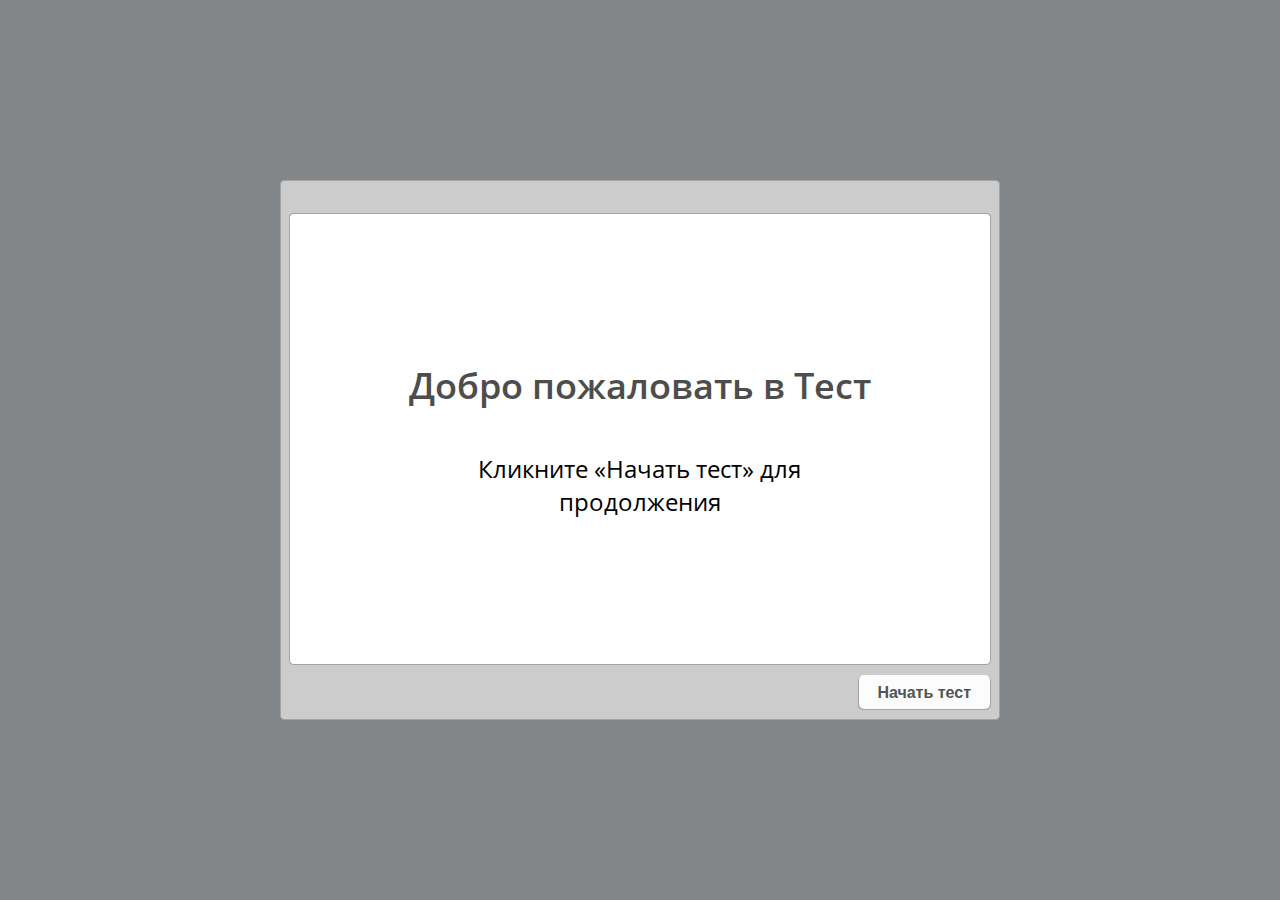
<file: SURXON (Web)/index.html>
<!DOCTYPE html>
<!-- Created with iSpring --><!-- 720 540 --><!--type html --><!--mainFolder ./ --><!--content quiz -->
<html style=background-color:#838689;>
<head>
	<meta http-equiv="Content-Type" content="text/html;charset=utf-8"/>
	<meta name="viewport" content="width=device-width,initial-scale=1,maximum-scale=1"/>
	<meta name="format-detection" content="telephone=no"/>
	<meta name="apple-mobile-web-app-capable" content="yes"/>
	<meta name="apple-mobile-web-app-status-bar-style" content="black"/>
	<meta http-equiv="X-UA-Compatible" content="IE=edge"/>
	<meta name="msapplication-tap-highlight" content="no" />
	<title>SURXON</title>
	<link rel="apple-touch-icon-precomposed" href="data/apple-touch-icon.png"/>
	<link rel="shortcut icon" type="image/ico" href="data/favicon.ico"/>
	
	<style>html, body {background-color:#838689;}
		#preloader {
			width: 50px;
			height: 50px;
			position: absolute;
			top: 0;
			left: 0;
			bottom: 0;
			right: 0;
			margin: auto;
			border-radius: 10px;
			background-color: rgba(0, 0, 0, 0.5);
		}
		
		#preloader::after {
			content: '';
			position: absolute;
			background: url([data-uri]);
			background-size: cover;
			top: 0;
			left: 0;
			bottom: 0;
			right: 0;
			animation: preloader_spin 1s infinite linear;
			-webkit-animation: preloader_spin 1s infinite linear;
		}
		
		@keyframes preloader_spin { 0% {transform: rotate(0deg);} 100% {transform: rotate(360deg);} }
		@-webkit-keyframes preloader_spin { 0% {-webkit-transform: rotate(0deg);} 100% {-webkit-transform: rotate(360deg);}}
    </style>
</head>
<body>
<div id="preloader"></div>
<script src="data/player.js"></script>
<div id="content"></div>
<script>
	(function(startup){
		function start(quizStateJson)
		{
			var quizJson = "eNrtvQtzHMeVJvpX2tzQjB2LlOv9oGftm1WVZWFMkTQBju2xHAxapDTcoUgOQfkxDkfwIUrUUiIlWbvWta23d+becDi2CaKJJp4R+gXAX5hfsifPyazK6qpugDCFKnlKDhNAdz3ycfK8z3d+deTakaNHXj4yd2QRfi6cPvXDE8fhj6UjR3915IL85+ylpZ+fvzq/NH/pxctXr55/UV6+8+HOaGd79/rOcGd5Z7yzvvvWzubOFtymLz559uq1C2cvXvxlWt7z7zvD3Ru7N3fGu2/IqwczH2Dc93HDZUuvXv3Z+V/OL3G8/Pw5ed1H8OzlnRE8faSuOpmcSZ87cWJBnBELC/xHZ/jxhR+IU2eO8UQcwyfvbO08gmev797aeYxjG84N4BnwlJ0VGOfNndFgZ0s99iZ8M5Af7azhpVvw6Za8YBt+rO+MKu/L548dOzN//Mzic+JMcowf/94hvvu5E4sLJ08s7u+N8PsafPZIv3EIb4Atgudv7t7avQdD2HkAb8Cd232r8p5j898TpxbPLKT8mNjv9HbvwuNGsKH1CW7uDAc4LUkWW7s3Ku96ni+mz80f/+4+J3VDro5cRniqetMyfDga7L4tl2tnQ5IITOjuAC5ZLSlxa+ehJMzxAK/Sf6slX995sPv6zrB5XHBw/kH8qHPDO31scf4kbA/8PZ9++bs08bpF8cM6Gb4np7WCA34Es7yr3ienKElsgG+6Lr/ZeTxxAhSpyps36LZt+GAFbry3+6ZcN7m02zDqG3DlaO+hTdm0PUf41Ad1SsCJPb5w8A0iYpLksi7J4wGxhcreSaaxx/4dP/28ODWfHohXAduVU1xXvOnx/qlGv/VJjtBTe/nJ+fR7cIqP/6jlpcdxnDj+pR/RhedOnCrO5OHJpMVTp0Eo8mMLX/oEF390UkjJe3hz+8Fz8+lzZ35w4lS2z5euwif0oAn2TxOCf28hsxhXXyNfkOxflTjYW34kFs4cP/HlbdIxwU9pDWXhTHJ6cfHE8fI1H9FBRiWxVDdOHF88deLYmZP8uDiGf80fB2qavPdjnJVm21PvFz+cXwR++w/z4ge1R3wCG74KMwQ9U85QSuCmR+Tzx+cXnjvz/dPz/1h7xG9RUMOS7N6ZPoZTYpF/TzQ/4GNcz5HapMdyKZAS5ao0Pwun0vwsWnrQJ2Bj5FNRfE087TRIIb44/w/AG9ITp0R594cwFRR6pK0/kNtPLPbo4JmTJ+aPLy48QwrKM4snFjkMiD6j52Ywx/ljIpOyDcTcQvnc95ElDkmbBwoC9n192sJn8/zYie+eSU788EzKj6cwX5qj1vdRU9JKj3lxlUpm0odxm9rZ8qYp22ncAoelvPxDObXaJSe+Z45653e1Cxa+N3/SHCmMcRXGOKpduHgK5NR3ObC36tVELA+QTykdZSSVjwFu32rtOUgyemMmlqikl4Z9kW+oPU3yjPIh7+vtEM+fXPxRwY/zeXEsO/MDfuo4qMuoZVVZrxz4HYOD0DNyIbKEg2g8JZ6HaaMFsLgIT14gCrhBlCRHLSe9jWtxF8e5BlSanjh9fFHdUVBm8czTx4/NPz+/CDSqr5APfVfOWcr1h4r2x8qiHO88pgd89xTP4KbvnxYLi/Nw3uDYnBLpIk0KdVdtfU5eOX/cuPZD1OFnXn+Sn1qEdT72I/MdNTt64iHzx/+BH5sHWXEKTgwaJ89L8/e7onyppK8NZOlkiCueQ9wGWTdqU7A90ggEShpLncrg5nO41rjOG7u3QP+Sv8pF25S343auAdXco6XT0lQO+1ka5POwmZLuC0FNevmCpqvF+cVjQinjU2RM84Ng+ZQiqVex5huYvFG9cuF0AtRgUPJv1AyX9cqWtxQ0pJa2HO/niqxhYXAFJd2MJm8/Xpjnxm6r7Sln2DjYyq0NM937CQV1HZtfWDQWutxdzX3Ne0C8KFFT3FFjF2qLNQOYuF3KvFOKDwCFnm7e3lVJfsWJq62cZie0Z/vmI8fR3INTUdcb3kcGMtKvOilneeL0gvxlQRxf5LhUzbdKCSnVrJWJW/d5NUjLMxlflMTzPPzDk2OiMiy5ki98E7QseTY3du+b9+UkXOXCFruuVAZYC8MBRpdX1Is3lIyYxd7ptpN8YcF4y8fTXyCvRD9IVYcgErmNgneTLDOlR5g3kySaoYeZFy8sns6E/LlfbcW8+fQCkOB8BjfMZ0qbBy1kVQtOeO/67v2jdEf1nMwfz0+ojS3e+QHoL6/B/K7DERjuvg70CgxQeS6QgQ7lYjU9rfQ1lKdu8MxxrU+h3Hpm4saJCb9LM5TuidUJXbvUzyYeIQntxGmSVJqqpKtjXf4ozdVhXX1HZR+UIFjRZ/VD5ZlufGB56WDnd9IsBmGgjZAXjpz43gtHKi/V7q01qeo20qR6paST55XevLAoT44h2Rr0u4EefcmibgzwiehH29DsCqTZQ0nUOPIBcsCbREjkdkab5K3v0CCAKUil9qS0oxdPnJF6yTF1HPVJhOGvmGqJOcnxlKMnXywX/Tx75eyFi7Bw+9Drmkd0+tTTHI80GeFb1DGeeFSSI9DAtBAu93o4ba+fVbuNWvF0u4YMWG0qTlg1eFAX6KxxUDqlVkXnJz1x7PTzx2sco37b/PFM/LC8/L/Ur3ie/[base64]/i7HHNmjrqjceOnfiBsstIh3yaS9LsIyo37i1ajOmPqIx+T8Kkq6UAMgwmw778nHRBEKvymmemi7k9TJ3yPaekHnp6URi+jA3p+zWvWBDpieNZeYWc584aXPH9M/z04nMnTs3/I2mU+YlTz+tgxMlTcHzk6jPSh3WkgU27T5w6deIUiR6yOSoxvIm4KgVSQO9ED9ANHWRaQ5cQKiykmEmD7g3lepnxVlLgTwngOadIxHwEI74vT6R5BKre0sbnGaZHXYWX1LeCvBl9RPgMZQQXtFuxRKozrrIMvDs3/VFKlctEzuVfprmpSJ22/w6eA4N9fr85lFQ6Aya3dFDd0wFtqg56FPclYvEHQhwnohrJgBLY1c+cOC4pdww0/IMTzzTfmM3nOSyGvHFTy+BlZEJ4d/NNsHv8mLxnf5d/95QAbevUmcXnOI7wASnOsDoYe5FBrn3efUbSrX5503MUp9vfuI4B8yoGRVHT/Q6quLU6ooaHzBqRMpBm0xT581bUA4AJycd+TcmQJjL7Gj678tCat2ChyhqNxAfQ/[base64]/PGvMFUJrG7yhbwKf7wCP392CX7BkR3nzwt4O10n0JBqvI4Ep74QTFTprNtWzl796HP6Fqnb8uM/Kq+X502qfuuTV2ZCOmyfh80vL35f5xGQWYl6S+Wmvz+R0FIWt3wmnw0r+ZqUzpOXn3wOmE957TtarE9ex7MMKGDhyK9/IrcDlvra1VfPw69n5bq+pNYV/j6ndkp+DVu1VKz4K3AlbMQr8In3rNyz4puTR45a8pNzV8rHXJWPebF4y5Wz1b9fqvwNH1xQ+WVHjuAQjvzdlcHStV9ePP/f/vba+V9cY2cvXnj50tEXz1+6dv7qt/7223+3dOXsJX3Bi5cvXr569L94mfzft166fOkaW7rwr+ePusGVX9CfPz9/4eV/unb0p5cvnqMPXjr7yoWLvzz60qVr1pnA9W0bnok7I8XyFikqj8hCLm1aoP/PiGf93QvflAP4Nvy88m0YMD8pR/9PxYL8VE2O9mQJrnhRWowv4X9H5HQvF+QLi6Y378UrtDvZgeZv4X/G/B1Pz7+crlNOd9IR88WfGi3EL9YLTblqtozodFTXQm711f1s5cXzL137sjayUb7OKWdOo3z9EjdU/XpB7e3Sq8XRuqJ/O39V/3buavHKpReLr8+VH76kP7xS3nOtssYT+18ljjot4ScXLp2Dv45acP3ffvtXSl79utjRl1rf0dla+LP99s3avqXWt++JlYuuHkj1a+tbelbt6I9/gpnZ8sfP6MdL9CPH2cs9/35+ydb52xelHnD1wlmlBf34yLmz186+8E3YLPvZn1+GhZszP7l27aUjP8GlVnO9UIr3Qn8oX/LTvd/i1N7iGG+hxZv+EjkooqnamwanL1148fK584PnF2ovdWsvdfeamvq1eK1Tf+2JK+cvDRbOXlqqvc+rvc97ovfBWjr7e5Nfe5P/hJvm7u9FQe1FwRO+yNvfi8Lai8InfJHz0/29Kaq9KXoCUpRLt88XxbUXxU/2Im+fL7Kt+hm2nux4WTPofLBw/pULks/XX9zAPOw9Xky//oQsQ8WnX3nxCF525Fe5nzmx59osyh2XeZETMx7FHuMi9kSSe1Ye8l8/LWHmOE8mzH4nayJQaIH0uo6OYvL4D7E4AgWb0o1JXRmhi2JoZjKQTx2V6iEG48aoWi9rk/M7X578wyttXPoXXzrA+tXMDDuomxm2oYxPVutMTu3CYYyisT5pciRXDmMke1c9TQ7rbLGTX8rYDJPwDzCQh8ogVE5zyhqWyfRjGRXHsUrfyHqhvG3K0zBH7tAVTHnQ6WMrSO7yvhVV7jCenFuhJV9BH4Km0y97op9gBP9WMXYZ3X+Acf3Xd+/Kgpzd25i7cJfGDvN4Te0PfFYjm8Mc+guvWha3Zv870B4jpKpVmZAyN0CetVlE6zHeo76RV0n/lfR6lQSwRf4mvBP9Ybtv7d5Dk+v6gIIxXVqXnd8hyQ2LYjXMI5ajewgc+TruJFItfHWHgkBzA/TvPKTIrMwTnTIDEGM/N5S0qqyyc+46oeUybuUCZFUasETEEXPz2LUc4bqBHbQmq/5AcU2VlARW19tyY4/+1UiXvz/7s8s/vXDp5Qv/Orh2+W/OXrm89K2X6cfVC19rQ9Dwl5ZeXfrnC3OD/16O7Bdnr13+Wi9rJs6rrmvYpGwyObIxqUjIb5aLMNsNKuEiJWtQBHwe6vlIObNRSVNbgfN+S16AaXcUJKLbd291RAD9Vo6FJgp7dF/VbKr4O5zT+zurwMHw+927u7cHRnno6+3y2c/QNT4qc1LGVPG4joqBVH+vd0ZADnY+L6oAVQrCMjqYSAZKeqNEA5VcLNWdYl8UTZLPG6UFfindVpT8jx5JeS1tHe0TubBeR8ckRuIOIlOsmFuBlaUgSXLOPCv0WJIHIF0cO0hcL0uj3G9NpnxUnLoRakxNWdrkmr1O6TBAz1/8iZQPUim+WO8FUC+A2hZAHyInKNL0BopCb2Aa1FClQWE9vWbGw44Ij/eQ2RpcC7Pn5GHTuvwQ/8BA8BuqwOcxpifu3jdzsmhvBmiiLeuyn2WF8yDvVP6NtzAhGgtflMwey/e1K4g+VZWhcuLDgVIBKDwplQeqsqd0CExNlh88ID0Yky1Jz9jWRTm790Gk3VZbX3yiQsJDvPMmZqTjKgM9KOsW6WYi61++nILIMpvzTWk4NVhR0kiRImOdBLvcIVJ3MHlutPO43fV9X1HSmjq/I7TgpbKCRtX1+nHYl2iL4sRLs5zZSQYCjcecxWloszi2wlBYQRr5VmuirSFvUsq5dVJ5iOznFMbDVqGwbdBWryAlPYIVepPK/aXmdh2fN6Ic4NcoHx4tbbI8x6rubqM3yXqJ2LpEfK/I0C1Ldijne4CeoXU0rlSFqcoe6YpM/P+Upr5W5C5TeYv8c07NYQ1zbu+rOai/5rTOfhPY7iZm5d2Q1/wBU67e0OnSsrjk5u5b7bJkcucodWUTdYBlFD+3lD/2LYpJDGV6YbtD/VBBRN2S3mONhCJHfpdy/qV6MT6IAPHs0BIJT5jtOg7zothiscdzZll5wqMgFZbbcmyItkaqjDKeI12NkqBKFUHK+CFqBmT0V1Qy6bIo9I3duzpP4k0g79vyOUjL10F0kBEq00hRASqDTSSLhmUBo8IcGkirFHNO75Fbf01dvl6Gq8YDdJzIio0H5ufkl0ElZc5QK0l/kV8ta2+FesaGrpD/Ti/YesHWtmB7n0IbINA2STVbJUQu0ug6IsFk1vGmqsGhFUPHYGl8DL+i9kBbgTGqQFtWenphLFer4jfL4t+hMsvGpOocRDgFQeCIOHRZaiUgnOI4YRF3EubZgR1mvu9wN+iU444iX1LKkPI0HJDn/aHKR0B5pCWXdPoibBC6eYvauK3Gci9CJiQj3CyqL0UKHb+N6n3EQ3pzqJcaHZAaT8rwWpIc7+OB1qGkznLjz8h/+JURHcQUkTD/Uq9X4EWZl4QhC73AZV5qhyyOwHxJrNDhsR/kbp53K6BTuFMHRF5gNrxWN9h6ttyz5cNmy3+msLNBoCslgco8ATREHxJcwnXk3+gemSscugrOBUuDCjWmCBQ8Jo8+6YI1+Osivov4ANd3bw1Qj1nD0RR6j1HO2REZQaumYlsyHc9EJ1Kl+SsqVeIu/jlQ6/FQebSl3nZvUMTThwQxR/OlLEFZ4jGseSw6x9oVAQ3RcbFOiNqK76mi/Fvm3BpzBRDVyPDpENP8bOeTnQ92fjv4j+u/oQj4bXyM9vW3HNBRJHBLZdQUofqiDmegcCAohIU0oCIWKwTGQ9wAEf4m7aWp/sbZyXNR7IUpD1gsLLCXAh9+i4KI+XGYxYknwHhK25OLsFCbKndkqE0WHfWrnYMJv50CeC6O2dB08N1BFrWOAO9/XQl5fbr3V0iSfoJnm6CKkBMQfpaCU0AOgEBnyptbUPmITsAefL4dQaeZ/AfSNW4mJGlGpkylIr3wJmF6YIY6ntZtCshrKaie8gCfI8PDJQBI8Q2IUAoCKyUCxEPb2RF/[base64]/13RSEjCPQv1nvB1AumwxdMdTocMOUZUCW3UsxU4iZGNlE1H6jIQG5KS1a1nA+Vwl5yEpmSrDhJ6fSgEsobsrRTezvIV2jUImFdjFECo4su11A4XscwcakRqkJTo74WE6XJzzhRQkLN0yTY9O1KUvTAgMNUAeSOVBXP3MaC70ysl4qf39VUSWuAVTPF0kmWbTicJN/apvx8aZHUq2naq7fa9xJIQaUPIOWZqTzLTfIgm4Dr69XcjbFaH/iSFVC9hMCgnjNBMa0uz/5WRBUulodvZCRh0ITq7uQDpU8KnorAt0LmJ2HKvCD1Gc8jm6Uut/3ci0XAvdaE+Ie1RdAy/XHjAgxUtc4WIkCrtN3/ufPZzkc770tafB/+eHfnHfjgT71s72V7m+HKMqUKxXeNmItE9Kb45FBLZvKn3SvEv5SBClsDmeaNUsormxNvxcDV7rv6jFBwTz2OXJfleklDuCOW5keyU1TDmiD+fDVeu1oUahmFOqZbU9d/qyasqNgY9WNoKpnKk9ZKHpixz9IV/IRJg4e0YP9WJnivFCWM01jn/XIxC7KQngvTaX4DL0fxVXiRN8sY+WTVG8qqG0UVhlrebXoell0U3TNVhzLtf21yHpP8JxXPiKw/0E3+Bvi5ci1T9WOpGhr4goXjXl7xELEBtiXahwS+X0MakW0jVFNWA+pUzvA+cpX7FPW40w0/9p91LwiCknqL2rlsqUDE4wrZKwkpa9pVXHsCaUrVHM46CiqSMsSvn2a2LPc8EcdJxFzXTpjnWxbjIgRdJLdt7oauE2V2m7oIJgk391AgMIGtSubUaIqP4V1U9W+WvYgfqQQDWLheLenVkjbVEuJzaGxPdyOguY+2O/[base64]/ApKyhOo7NcmXcJIMeUqS6K6rJ3uem8H1UlBTCqSPmUuU+NT3j2QGZBdStlgwB1aDuLW3o3MKUzg2Du1GVvmruZPgza6zoIGqMa/[base64]/NNM+CFcbGPdj7Z+e3OByDj3pEZuzJc8/9+sf5sr0L0KkTvEVEekWrOBuZPSCyjITl0qxbTBFTLQNuSd5vQI1rSM3oj/ytu5P9VRDQPG+25hrYEovHr1OnbAJekKoqSfwzRcacY0qahVuiChMeG+lFrQC6/JTzDFVwTI7SHitQ3DqSVpE7qycKFxM1c5sVOwOLUdZgj3MizhcPTxGo1ZkMwI0X/+DKbTaGaUthY1TOppGsDFXpchPxQr7mOizXugzS9StKyV6M47DXylXS9FwHXw/3IWddJFRmpIMP1yVw6LX3eRhlcr2VVdWDbWBIoBfD6NBHVkrbxuTbgKEv+QREGQfv5NaVG3dXG3YQ1p75X6MGliFIrW/aGxWYyj0pI5pYL3YxJT+RS0sT3l0d5SwMFLlP/Hw1ZqJQ3nWihF2nYlInb0sSpmJX8JHfLDr4Nx4cws+uHh26uQihSSeA6sQrSDq+XiNM1CIGD9ZMRWRZKGEvGrRDM/igKWZS7AfMSn4dxEAdukHWlMnATqX6TlC8sLKWECRSpyE02dO7PptZ8RwhaOlRFpVphRxWwtJJuqSLMojyLkr2HpV006kVyL5Jb6RrwlOl49inCnscP6MxJ+2/gsnBAbTWkHd0RKdv2ojjMMxal7U5kba9GxOIZJNIKGkPbS2IzZz8EMlMw+4FwEzvwmGuHGfOsJGORxx0WWsL2HTfLHStpTTC/r9JWyZelOScp768T5kWB7aGU9gmdR6pMt1Um6SMVxZiwAoxi6bJZCHoWlLJE+RjFZX0uQC+iWxDR/3sqFY8G0zt/[base64]/0nQrvpSk7DHTUYMH9pk7S8tMgowgKbKLFd1BJ3esIr6w4YaiPSt3tGJU+1KzI8p2F5tST9qos/7Bf0XiZ0F0ybguDFBRBVADPTn5GrK2K2qRN00kTWWB7qUQzVgp4C/7go3p5+kLh+jq3mI8LsKzEdRogp3627mtwZ7ZENMld6H2Jl9OIVXqHJLmWtxv1LfMjvkNEFkilybtm/jYPh8IogEj8KAeXYaMi9yc4nVzlnC3Shx/TBJgvYA2zW25bAsZi54tkJdxDWmsNxYt6HqzfFe3WhB3TggtUqpIrPrNtSHW9h6U8txKjFXdqpqI2MWrU+y9qrvaqwbBCrQmZHmKreJc3ZE0h905aiFlOr7O3nTtHingWfdoUzxAxNPmak9VhhaKE9uVnHdu1xZcODdn1JgOqHNquxKUouWVc/ADR2qVYFtlZmqEu4PBHTL3cwNQ4ulQhbH+XbGoti3mBfadminWeg47QHd/[base64]/de4QQoKNWBWc5iB6TWInjuo5gruvlzHNthyWZx1mc5LZvhzEoMl7LwQxkZG/[base64]/Eitituf4zAuShMU2t1me5WkQC8vN7aAzRVukg1JOoLEcRhNGs1awuUa3jtRZRZcc9jXmvexqQXZ9iuYVZp3USHsS15+UZjbDJKtlr3SzJdtBZt14sCvTVT0WqeQanQ0V5bRdkfWlzRgjv++T8EYzcJMZkeC/xkmrZHCMHmP3C6m9HMwT7WeJ68XMtwVnniVACAphsZhnceonUchjq10LrpLUbrjXivg/ISbtbEr0lD+Qk8ssRSwr3xR2RI8u28u5VuTcfoiznq81riCpqtyjFX1r2XhztvtVXqfbRjxEHrNOqc1k1vwPxZaGqvWM4RTZfVeZkRgGWyOfVLW1CKX81AZOG6FRxueU+TjC+RCnpg7RqJU+1Md7XeNqa9fhhl42OO/MzLUa7b7elYJq2j4NwLlJYOCUHfgatRU3K6PndHKZnku1FRnuwWbRVpQKSynNqog/6r5Axcao+iEUebpvn+EaHXai4um9xtJpNVIdxkC3mvJ/6jiFsa4VjGGj2pycEbSQq/oG9H58XSPIjFXuhFH8vEJhYZn1UCm+Ul2eMMHtG8URk5Znta8TNUrfpIw/lbdl7LzugjgTzvmwsflM3YLaVxXLsV2q1GW1+3ZxrGVe/K2q8lWH25uhf2KixSp17tLdsEzAgLcNtKkSJ0jDOE/nmgfyXeeeBcpNxGI3yphn+y7jjpUzkaS2HzrCs70WNR9aC+njwN7KG82ig6AMqkZ9c6BvWaUYj/uMt177aQ1JDuh5Sh8zSu7dVMAS1Hj6pumQReflBPDk1CgNKDgm16q29Tae0hH1oVgas+UITqJy7otY+2P041cD0VqQqiy+mbH3VmR/OUnC98LBU9edyY7ojUKlsjijJ8IkbR8ZTk686BkzqrFuEpUVzcXsN4+CkLDSzFw9gnNdNzwKezu79iMZIyuxkzTPWSYszjxfCMZFFrEsDhM/t1Iv5mk30czuasT1IbUyKhSE3uLvZV7HorKPC0o1EDgHRacTE355BWN9w907aIDg2Z+wj9CGlzVcurUKgYZvlVVstZ4R9Iw6AGOFTVU6jBl93yhnenqLLIUAOvnGMgFXp/rsY3adgWjVvWvGpR3fuAKTtn65dvoTHYVXdutdVWV2d87UjowwqMZjLArKik6u47YTnh4Y6dgois1GAMq0LL5TjptlNSuFedq5ljt/nA7DrxFwyROtQEIeq8NQ9G7RXfMquKMHglex49zyMpfZUeKBKA58BkLYYQm3Qw8M1cy1sxbd8/LgSuQ/1UywGtd4XfnsUG2RnG+7QGwdGhmGvTnai+YWRPNfQrxMwzZV6n5n11pNLaOtllx/8aeiV5o0DXbvf7E+NyCv2EjDTNZyzDsiIZ8OPyjqb1Rgc3WKRlJXL2YUJHfCAv5L1wdFT9noZHIFNF7NKukQdVSerw41TDtgRUJ4vZRx7y7EqGlSYOWW8h4s6/6tB88i86zA5q5tscAOYublUcSiMEtY7sexkwsnE3nYmoR+r6GB8JbR7G3UWAhaQaC/TqEWjWyPcbn/[base64]/pDYlsNqfqjydScIp2eypUSD/WVffDMaXV6faICoqtju2pemCobAt49mtG16YigIwl1jdUqFp1uDK/VXrBiIzzavAZc/A0yDPhjNRrgltSHhrWHk1ObYuj8U3Oh2EBgPlQsndtaT/SUXpleLcrj6bNp6Cman6Wbv3SuKvS3atykRAu4BZcUMgeVA0xARs3vbwNW9NojBUdHGgdK/XpnrH6Qbm/90krSo418AyWLFF+HgXxZxfYzZTeDre4nWUhy0ToMU9a4jywYrDJndTieRRnjt8eskp98WWcoMRkHxONYZ8dlNsV8DqV3kCAhUYjEYXWgP1gjaxbXe1ZghfCTvSmey/c2+7aJTnKHOXrbpdVrNXk2w4VDuuYngH2PTczcbhlS2zWss4NDBlGLTzbH/JkG2yVMW8UY4/mdArscM9lnu2tDYJQWJ7LojzNQDwELotF6LIwicIgdJPIydtrV/GxKrrQPWA36olxRn/Y5g52fQlvz93bQM82fT8N+ZyVXvXSD6GUxHrRYjuMXjOfT4pxjveG+DvcoX3QqA6OqmursIGUAt4hrv4+op4VVSQHK9kI0yx1c54yN0pi2UAhY1GachbZrshDUPETP2qNe/9WVddt6sYoBYj17q2j0tP2aTPImgqE6kKbkSoNG5o1HtO3GNMHVI8K+coaLtRrU3KZJgDcCiN3A0eJUFQ41se9ROklStfyc7olNH6P3vSHVNZYcfkNWw/LNOZiDjsSOPsAeEyBfmBU7wwPFrkJ7Nh1XcdngesmTLJzxmNHsCzOQsuLY8sJ20Oj+wgIQ0EaqroFyqauqPSGr3ikXWLEhrd1X499qlU91+65dhsJGvUUdYroTlQ+GfrL2MgK1z3a9whtt4bYoyeE+tEWHs8xQYabJdJSr2u/v8tI+oervbZ0EoVu/WLWVqNo3epC4uD7Rg7IXkOaLQ8S3/V8Lhi3Q8G80IpZ7HCfRXkS5YEfpGGLTcMb5EEDEumcRildw0DMsol7fwO7tr5VKUWAwwOWRiFRaiLji/U+3b4XDK1gvBXFMSqAhVSqM8dmVDRXOo3eH1SaS1GNK4Usi9mWfvrHKpZJdeZDs/[base64]/pHsEQgUyisZfoKQUBHaiwOMyy1BMJS/wwZ17su2Ab+Rlzk8CLwiD1HdfpDJ+HSaMAVNZsXdIpQL1VLNfQMhKFZ9Hkh1rZSZvpzQK+UNXRTQOBL8DPCjAGmahm4M6YqVsVTJaxgZFYx2TpRVAvglrpcD1SyZoyMHGd0PtuYBrvpplXM9DfY7nymuo3haeoK/[base64]/[base64]/vaoR5hZm7hbR23QwU1ZJNiiaGKhVtAGMZo5unG7BRT5E+jRoscm4pIlTwAHM1cGZ50Vj1gjeueg3dkRjPxWqdew2VKkixKwXUWVHkWTCAgzUsspOIBx6IchFaIfMyWcHDo4z5Ik7iMLYTP007iojYlF8NH//H9d8Q8llfm9kL81aE+ecFeLpOJqj2ViFdVOfsbREE0FbJOXUua5U5IRaAbHiGDOX2oGjyU6v07kqC30eIIDhSptH6RNqcLrPA3VL9UwfUcMMEpv9q1OPMniqm6RSFr+Z391FQIoNbKzK2az1J9qhXuWXm/WAyolzAt6rl7GVi+O3OAQR/WNfudL+gwiZHWO56Vf6BylZtWzh5ZAkWJjxjXioLn+IsYn5khUmUOSIN2itbnVn+MEPoDXqp10u9FqXeb8sUwPKk6mKKwaBkWiPVOq9RzuHFZuNtSh1sQDonMPD7E/[base64]/9z7cXgC2IACfmmNpMFCIkmPV+fEt9YyBjkQtE3zcnMyYGiIs7I25ir9UOUa3a25i6Tba1Fihm0YJO7CQh9MmoN2NqwqbbVXnjE2C9Y97H/SBfdBNR+qrumhfomO0iUg1NF7VaXrP9JfuJ2DSov/gy4j/7KtffewlUe6HzMm5B5awlbDI5QELUttNXZ6EvuCtifsPZAaabmaNNIAwh5KOKk4TMgLWsa395FFTPf80QGCvGvSqQRtofRWQ9lFpyjVDpG4ZQbvpSTItydY/TkfAGRa9P7aqVWWqMw+Cl68Z2nsXkNZVRjtC5BNG+rICT5cS6Q3lhyCJrRiuURzYfmJPE/z/TUVYWxgqK41zBDQ3gASeZEJ7mI15aOdpyGwvADnixoLxOHRlbiq3QpG4TsZbDCMONYAwGv2Dr5NY3b3+DZ0DNEbnUtUfVKp62saUvvtVqbvck6slD24vT3p50oI8+T1yX1NgUI61TOpT6dNbum1DZ7yYnyhDBwVAu1zzE0rW3NnsWChs//8OMGt1WXexO1AVQcp57rkhi0DPB56dxiwOLRsMgDgO7cR27TDrDs+W7njp8afGdKV5JI0Bw+lJJformC9dJHYiDPtkxR9Czvf8u+ffLdWOvYEGv3KuKOLuCKf+A2jD61gsSokleJymDvKwIfjGqKVtdWQ876Avarz3eGbjRIQR6Mm5xcLESplnRznjThYzK/ND3+deFqXtZdR/WiTqrJEjZl03ZJZG0iM6XbIymNpqG71CKVVUOk8RYJtatapeS+SwW9F5K+tFH5ehrhEjO1gFdntO3XPqw+fUtsUcqyR5DAIMimS7UaeAUx2/G82CXOurMo6ZLDnlmZPngcuSOOTMk/9EXuyzKHYiEfuRk6WidfV4WfXhVXx4WPJhBAS5Uc+6nCj/Guj+2LeUE+lO0f8GXvEA6wnuYlsdCkViyOshliVQA8/bPWPuGfPhM2aPIkPrKhi+1pXyJ9vac2CHOh6/W8Nx9zuc2Wg7VuqFTmoz7sn609ASLOKZzzzf9bkvIieNvZaTlCiqg465L/6k64f7VqA9s2ynIqVMHWAadgDtrWo/q8cTFYWGcjCJ/agjR5TZMcTWWEX+x4oOWZoQmlRBuIaR+Js6Rv+6Qud9PNBJRZOovea4UPF+JJHF5GkaVLr2jbvT4qwODjAb1AGTN+UKqq7MqoVm+5jX01sQda6EZGK4FRo/eFgzS/I0zyOHuTwOmWeFgvHED1jI3dgR3BKJn7WZHqOCP4Vr5m2c7jaBVkwkzNTaXOLB0qKpF0y9YDp8wRR0g2n7rbIzr12N/EAKeMyjVHCHBYFwmecAS0y8jLPcs2M785MozdprC4wRArMq8qEqGiC82OIjHSavgEvqNB+JfjmioOGYfNoquo6lt5TMVOmrUXTr3iIXDGI63e77xvRstZX2AJSm3xm3yM6nZGzsvtW2Xru9j7SJwxkKtSLZIyFmJhvmwrcyRwgm7CiV2dup7M0SsCD2Yi/wMj+I2wPv+F+UYjdgqjB50Fcm99ywJe8HmUGPiwzZ+7omlAzzMWkFOkRyG0P6mBHbVAU1JWO0S7HAqm38+8bQ+mjKTFSPDIweDaug6QbvRHfGcvUC0qpuo6JFdTz4zg6V2XyKqLvj0jUzhwrfGkFzkosJkY8Nn5bK/cUOMKp+uF4+jrVKOOeWMe8bvCJNyc3LTemiE0ghB4LWcHwe2JYH0iiOZSK4iBlPs5jloWvHaRp5eWq1HDWl2ngEp79L6SVruBig/I80YMvyJH5BiV7Qe0p6IdYSiPAE7y1YWMGuq13usE7yUcnXO2IKfAyjeoD5Xq83NWmZq/Lax5jOq0OGrbeC/N/NuoEaaGXgrSP+mjShQVT2por9cHnL8uM0cx0mkjxmXpJHLAnyjNlO6DtZmqaJ3R5KxKe6PGfSBY4tDcAK6Z0yPQdvg4OrqkLQkxXIKhV4InpPFUeVAMUJ4Yg668iY6xqlZStwCBUlLG/VD+ueITKYmPs+J0JtiLC1CgaNOxd0/O2Xtoc4dbgXyeRRu5Lkz4gypPZu9kD3uWOznVqu69oJQg7xiHke91kibM54btsJDzl81yIiLSEQyW1Hg3GgIJpXwHr44k87n6lSbo2VXBSSGkApZsZFNQWihPfU/bcKRLU+c6gXWq0IrXee3XkXoTU2OmI9/P7Zwc7/j6fkQcuupZ33YCjvIR/XTSRWWk963/k/MKh34P+/U+lSm9quOlDLd9sOMpHaLIhcm3kiC1hiW/BPGFiZHUaeSHibbQ0LeBiJKDQwWqztrOryZ8mBFQWjtFqlkyWdevJ+4r7jWoJTz257dtsGUIw0UzcQJ2XdbFlKdRfVdg8NrKYLqv5H1KniusL/ul9t8bnP9kNzh7fce4y1I111PyL/xaaB4/36QTE+ORd27AubpZ4l2wdGIeNhChp2FAnfz+IoTJOOFJtWU3wxH7mEY9EdyPBIqAjdSHrgELOlgk7Us/OenR8+O3csheQpU9a7wavdWUM61JE4fldGYu9jJLORVCLfcyzbZg4PY1CTw4zFNs+YCF0vT7MY1Oj2XBafwcy2C6z1sp3QCNExH2LY3kQSag7iq5KP8WSwvCIj39K4nog6brLpTX0my/4nhbJNWJ9f/InatKNou//FOlVZP5IdxFVWZdHfYoV6mWsY80lU1luE/EmhpaFqkXCvd/r3EqCVrghD2RJ893qJeNiZQOznBRbSnT2CgYfVNRt9qY9KULN2h/MpapAbKtJLTcdgfNiaQjEvo8dP6bGdTIt6TCyrgohJd+3eO1jPtjzmnrBYnNsW80LHYjx1HJY5aexHoZ/leXvZ9+8jQ5/sStMnf/YMuBUGvPvG7rsFrjZ2QlHY5JX0x01kOUX6o4xv3SJ8jW6wahU/wjwYs5nLarXnTjFwWaSiIa+70HSzMn5pwlc7XJHLtko3VGhjbtGWFlMt+2IOPJlNrM0sknIOVpIa2YEXWaHDrNBzmefbLuMiiZjj8syP89SyvBZLr4Auy9JthQq9rnFqJD4N9qhBEKUVFPbS9rhdAiz1EqOXGG1LjNeMaD0C66pmE91Ko5wBHr/3kA9Xj660q+rwOP9IrKmSkPoEo5xdMSsi20+TgFmBzJjM7YDFgQ2/[base64]/VyrZdr7ci1GVVPW13Jrmzg0DOqoZtQu1suf1Wm20My3jT8eLtmRVEUNmMos/39litCWU6bOZnDPIeHLMp9+DPiPAuzIONJe0jEf6aMeAq+blKNlSqpV10uJbW/[base64]/zGzQUNBguYoNI20zVCKj+11RToZsdV83VYkhqkJODkwa7aeUgBOxDqgSUQaK5Sm/7Anukt1l6KdJKJORtoNNlgkwiJagrWazaezRUJwe0tXa5rnb/tI2vj8bk9oFjy9wPUx5HzIqigHmB57LIyzmLeJDm3Ekc22ovSPG+UmlGpNcXSD2oeL8lE/[base64]/+E8PgOwdqEeilkes6guWZYzHPDkLG/SBmXMSBn4kksUXYYuC1cF9vGYHQ0g1IeQJ3gP4fUDsddMMv60qq3ZtHe2bYM8MW4JqnxfkNT9vyoNH3Ogu9tqUiqw91DpJW5ianM8A2mtcxd0FWP7ad1FLNz0GSLcZWgEnW2YkCx66o1VLjKjatc6lHH6Ln4FZZ/NY8rcdVH/MIk03w7PxF7WWFL1zhZRkLczcC2WFZLAltwdLADrLQcR2r9faywwL3mvzVq2r/Nyg+S9W9WxSNwSRfii5JBG35K+X3KLjajT4Q2guTFoQJpTZTpKU73VB+b6Slteww/j9NxWSdycM/aIdYz0459wVn3I4D5kWxyzgPMiYyP0tCEThZix1i38PuAoYvSoGCquYMZsqK4bvuXdc9C20lCqg7w9/GxGWFI6KTM+YMMFSVnXGTMGFRH9hWiVgYQ5zTeey17Oht7fPDhvOd0d031a5s7d6HOQ81mMkK5obdRLUWFSNsRXsXI1IyZU2ZLFOL+w/LE6789KoDbZkWUkGq131dtpEH3S8Mqc4l21Td4xp2dwsV8jXCa1PtT5t2aTwwMnDfKJv5NO3bgWKneZDEOXcCZgeBy7w4yhn3U5dZfuK6oZtklm+1CIl/U5eI/IU4QL0a38ugNnAxS6otI3olMguqTI3ILHjwnwoyS3f6eU0sRgWlEtdmsHunCKdtkhJNkdqGwqPOdvbWEMaywkpNQikSUmZp2HQkhRJhfVM3dwMyUH2cbhUuKOzIuhfLg+tWEbNpA2VIBb+/XbPoM+URNWAtB1Q88qRrZFoYB7KuPMvhMZhTke3nzPOtgMVW6LLMj71MeDl3eXtxj3/HRB8qjKf4P9ZI6vUpJt6HentJ1k4zypIdkf5ZGj5ST1We5jUtnhScVldqk1U3zQlGK9HXbyB/WtGttHVuUAGlRBPSE141Uy+0rO6KK4yKeyiBG7amqk8YncUfd7ew+hMTpGgsa+QxEX7C2SQ7IP4FgsAGq8a3rZRZYW4xjzsuS6I4ZSABksALQu4Lu8WUoi1VnrWMli1l7AMJDkvHBLX/rLjfylrsmmp1n56kgx+9AOkFyOELkN9RfFVH1irQAh0REe+h+/6OgtGnFL52WfsfUKHvQLjlHeQxB4tpJInIHM9lbmL5oHVnwGzTPGY8dqLA8l231WYsYF7IlmCV9lYEzrCu4VWwPLaijY+nSp+el/a89BAAh0uw2u6wTolCrxKZlYdnoub8VlF1rnzb7bI0ctNQETw2vjVEUhfAR0EVVstHFogE4aSUq+HB4P7jjPPIT0OJx5AwL0wdFgkrZ46TRwGPbD/wu+T+2AvPsHeE9Ly3rYbm/8mB3poM9z8cDqLY4bLg977KMG9Nu/TpLIS+Akz86SH0za7bddI0tayMWXkeMU8IhyV5JpjHUyHcwHdzJ29ZIOH6yLgLFULK6AuB/[base64]/[base64]/oioZu9sPsvTI9K+4SK/5UFYqu6bM5Q2OdI6AXCjZNU4K3ER3m9rQrOsLjD3vac0X4ttJpYNZLG7B2Zl5ODaE2tI2/j5u610zyP/N6PHUjRbihYwdJCFaJ8JjHfcGS1MpYHIjItzLfD1vtqLlXi2iF9T82clpQj7hBzc5u7CxTPq3qPCNRqAhXaVsVdq6ahYAIuvSEMfO+lLsXya20piEsJsLA+QqEQD6DbaU2U18FPjtjtGOdbHOQxT9k6YkFzStFv5WbRTLc8GBhbztLeRTYCRMh/OPxPGJJYnssjK3AsjzL5m7Yfg81CU8yVBllzSF/JTb0eVatyQqoPirn/x8G6o7CQK/mjFfS8HQjtfs690DK6BUDJaHanRNGQM3TFLUQthqlr6yqrGNsPqRcxAVwdy9uenFz+OLmL+XeLQmdj78ijPpJLM3OhYQ+fjJjfn+OuzRx85wzz4skNIabsjiLBbO8JEpEkueRl3QB1rVxwqV5Vrg3UaYsIz4YJjsPvvgTPQYeId2gEj230S6pyLDvfLHec/+e+/fGxl8PPz0g8zysZZzt0TxQ4qxrCyeOLZYHTgTsHZg6D92AOX4SO07qiCh0OxOSQYA0o96piElNmg4EAjhxSjT+494Z3T0X77n44SCfDbEnieHVRL1jQAat/Ksr3qIZYyXNarNptK22eCgAj8aqoblMrWw7zv70s16dJE9TJ2ecW4J5geWzKMpzZvu+lzgCWHjmtwlWhAGDAthvrFEuZZ4rtqgoeikY8H/[base64]/Qcu+fYPcf+q+bY2lXy5NyyRYSiWiThwFw9t+PIy32Pcd9OmeeFLotiJ2O2sCMrsETmhnZn6oW3EIbwFlUKa/egRFwqmPKTOLz7JMmeMbfStnIIuobZGGDYQKCTvbxvELkPMAH4Dl7dKX6OHs2pGpjhzBxKvLt13T5YEgyc4JbDnagQEojoSgdzWWYrtzdUL7gtqhvYfa2pocS+FHzbDgPhOsyzAp95dhYzkASC2YEt4ohnEva/NVHwDgFK1moiCPUfNe91ApC4ScUW1B6uQYHXGvvjmi6/f9HR6/S96Gil+lj1Wul0+nzD+FqP07Y+qL0V+McH4tmOiFM74yzIg4B5wgtYnGUBs8M8FLFjJ0nmtZyTiBJLp5iPdUkx9eocSryRnpn2zLQFZvo/SXPS3Y4r2RxjDOjIGM7Et12BbivLMwxNyEgtmMwP6xDv22Pdm+bVesJhU8Ldk5DJflh5aKVRkAacRXbgMc/PPcY5z1hm2ZYvwXl4KDrjiSEgbNkKXIpYpXvDt9eLHBbVI6Zg/L23pefybaBE/Nf/Ojf4+7M/Ozs3OPnLa/90+dLcQFw9dvbSy93CZqN0R4LHGQ+UlTsyUQ8RRoDKu/Gv3duq71XL0MZ/VnyAImzAvOeoqGQdY2H3dtY6JHqeet5hnCau7TgpCyKfMy+LPZZw32VObGdOEgc2j9OW1e8t3VR7BSf6qEwwlGh4j6gUCEH6qdlBAxQgYRTQH5LiNgcXXrx8CTswXyfppx0qmwY6wdBoxW3ebOAU9H6UXii0IRSeiA+0CckPa7fVMgfFppTXUQpttl/88xvt4q44gKVDHJgLip0DVXbyKHcy0LW9IHCY57qccdn/K7d9J+WZ62Qter7flxWayDQ3Sf0uG66sEwcnhv7sAP/7j+v/hh1TyqbwZVb5uLjV7J6LIkC1Q97SfvCi3dBAdXKU0HjUSlfqJNQ/V7asV27ycQk1VTB+JncE1YMx3WUAD2D/6xFiP080iiY4WmUGYidqcrtvyPdLEwN+ktDSnXkUIkL5jS4cQcEz3tmurcaTDAULYidxEygwQKxNX0uN2XBc8nVvFjYuNnGS64kbttFbQr3Qawe/[base64]/[base64]/J/ya4LCNTKcdmQAobkaCkG71Uk10B37r6jDeGBAkBdUyKwIh4eoMzshUMvHNoRDn/QCp4MZlVIslQoJ7S+ruDiIYrNrQm35MjQWacG5+daWNsxWrVj3HUpNIZVpX2PNW5p4Kh1qzKXR5h2+6aGet7fgGfKDVfkVsozi/lBkDDPzXwWR1bCotQSdmBnQeyLVkvDl5GWyP7aj6VmCJJl7McB+7wtF1D5ygeUva3S8VcK+KYNHWDbplIiQ03bE967ImtGRQypWqfSp9H10qUN6fKb4ggUgHIzuHNLgqRn04fnD3xIGvh+BfVs/Cdg8FkQgdmR8pR5lpcybrkWC5NchJYv3DBPWxQfe2sng6/v3ji7dJ4tXXv13C97Bt0z6MNn0O+YJbCSfVRcpBP2gMa4MSn78ZxOAy1Cnlpn2lJRYZ12NCqUF7R/jd4mRU5Os792r2QbKV2wpmJAdxi9qFXHE5rOMkIsjXXG8aSh/rg7gN9fCY9F22Cwd1H5vo4t05bNKvciED9BbjO9oPglpYQV/WuWB5TdIh+rDofhfxwbgRzzvBQefxl5oUuoBp0ashFxjqjgqrahHcrz+GBazGiCehTvkEur1sE82iMVvkGKwujJJi02RQSRR9B3ZQX+qJkAFZEOkRtNVOIfKN3EiUM/TXnOcteTCZzCZdznCXMSEeSJnaRO2F5rjr9SAu8t0V7RadvP+ZcZee3Gwr5Cbs//nGZpEFg8jWUtbu4mzMu4xyIvDcA25WkWuKln2+15NQ+wNz3D7hl2K3nnq0Y2cXPC0GYJBlkUvyoLb50Qw7bK1pSIHlIUvugmNw0+d0qKwuwl7LaMFhXcUMcbaw/G4auvmPdr1bW1asKQe1+FuG7Jaqg1U7/HTvaMFH0JRkReiDlaN43yYB5fzCF8UNY20elrqDejvEKyfQywo1pWfL27+bgACSygm+tXjHbfxf0qt/[base64]/fIcnXj229MyfjvzdteiHVPiHVK9Exh3W3D63VJyDXZTn98Yqk2uzbaz33Lt2MmPNtlnhX7jCdJznge2dwXgStCv4MyQ0b+txWw10PdQ34LMxmHmBSgRAT64tH0GOvOZyPN+aeE/qksTGPcq3ulYUJJAGiV3q32VMNMg8kOmUavNbBfH2hrFDYKB1MUosmqL/VWuZvLKGrUW6cU2FGPTRJKiOchwRDR9FTvxqwE+FA5Hch8VaDtRUBCLgNi/xP+ykQOhvRMlXmfvc+2F2rtCrV9iotuWlO9UKubP09ZkEVhmARW4jMXjCDmOanLeJR5LEisWLb09B0vaTFvc01x8TV5uIocfik2mhFbptTS9ZDlPVvuBlt2u8F5nVZ5mdfq2/198Mmf4Ke/glOv/pHHfb4gkpcL8FhXJGkaOSxLXc682LdZ7AQh45bjOm7upoLS3i/BxUYBxpDUSEqzpdQsG66qve0neknKFwaCpwHPmc9Tn3mhG7IozTLmuGmWCM/N7SwpXvgBCtctAm+p4XqbQ9i9a77+yFX1m+P/ujrxpdIAypzYc20W5Q4YQJETg9yIPcZF7Ikk96w85L8ueGJxm51z1wktEDJWLuA2kDmJiCPm5rFrOcJ1AztouM2KuRVYspRZ5LDMVuixJA/gAY4NQsrL0ij3m26L4sRLs5zZSQYX85izOA1hi2IrDIUVpJFvNdzm2aElEp4w23UcGGRssdiDJbesPOFRkArLbZpbEASOiEOXpVYCt8VxwiLuJMyzAzvMfN/hbtPcAg/[base64]/XkSiZuBvsGxx4W0XUYUHHk2cLhadJEXCLLQklDcAJCeFsUwQHOJapa4vMwDuLADbKG2/[base64]/zBWy8yCKWxWHi51bqxbzpmPp2nFse0JUdJbKRBBA13ADrwu3Qgzdmrt1EJZ4VwAGxLQZsNIbthl2IQgmC68exkwsnA3ptWslcBMCBI+bwHHaLwyujNIITIGfmJVEG0qzhNodb3AZyhrkBQ/[base64]/[base64]/[base64]/bEAQgcLsCVC8EtuCf0LQae0wgoPfRFycCzv2Bag9IO6BEkFT4KDxgZ4dCd/P4ihMmw5OHvmeY4HId0CfgLeBugBiMYNTC9IV1gZG03hMYSW4J+VgbkuJ7YDOlYIamgF5+KA+ZXmjii0bHcFBhmMaAkcHkQ9iUYDm5rhAYjGsvuU13QZkZ/tpEjArkBsAkhp4mA2/2QK0NHhK5DXRpJfFPipoQc5hkD6MDziPC8SVCikphdWoztiWK0JJIJmTAS+BhQE+7sOfEedZmAUZqHiNxkocSnnKEsn5PQ92OnFBCAeSi8S271tJ0zGNuA/bBNIUGDBoUIGUdB6YLRJNNweDwAGCbVTVXNDlQDylYDTCCcgdONhC1lILAacvAYbeRCWpl0aoPOUZbBnYGkAlcFikIRb4mUgSYPRNGp4vXOGB4RjmrtSVQcVOQluwFDQH0Ldcx2rkJaAPcuAZQIR2HEjTCLabB0BcGShVoQAjoZGX5EESw9QDZgfSxoklw/NTl4FK7oI+n4Ca3WiIgZTnMTweiCWXdgBQiQVcGSjLywSsqcub5mZLrd0GDoI8FrRk2MEoThlcL/vfhjCBJvMBbACRObBboFRK7gjaF2husVQXosDyXbf5mMYZ55EPoiOT7QbAJoN9E6AYOiD1Ag4jD/[base64]/ESR8CNWbOunID2ApzLBeKUrAAekIKWEYKGkeV2mgZu3CiobDeDtQOJGAlyDnDJ9Vw/BgUY9MKw0aeQ2zFwKmCMHDYY5ibt/Rj0NRuYK6ylAOOu6eDsr+l0/bZ99T2t2wH76rFXP6b7avPUoHPtp61Iw0ruBzu9rpfsC163vpL7wvyr+0v2BfnUIIT3A/VRPzj7qu9t8Krtp4KrwYDeT0Z4/bZ95QI2GGL7SQdpsAP2E3z79U8wkvSK9Mn+/MjR0LLmZJQKxOHeMSq47yq61P/l1Qv/eur8lctXry2ef+XKxbPXzg9+8crFS0v/7YUj/3Tt2pWjL3zzhW/+/Oc/f/bC0pWrFy69vHT54qvXLly+tPTsi5dfeeGb8u6fvnrh4rnzV+mPF75pv3Dk2393TT1rqfx1cOEcPPPVpfOLZ//5/NUl8crZCxcXzl+7Jh8qb/naj9OML/Ify6DHT34iffD6TvN3eOAr55eWzr5s/EZPfukqDMh4zoUFHPBgQY948DcXr31r6dUrcq7/j5rOs1df/ZuXr32L3qceN/HcpVd/+t/Pv3jNfPTOJ5Mtc2QGi+57Ojw6+Jt/efXytW898/3T8/94ZnF+8Zh4hj6Z9Z5zF5ZevHj2wiuwkuar/kwYHTKRBau3KVxvxDVVrbmRWYIfYSKsWfS91dDpB/5/2xj4szKJ9q7O8qF+RLtv4wDq7yBID3q6LDh4ozLQ3evGc+UT1+Ct92Tyzs465ejq0NuavLk+MqxKN56wSY8Z7t6BIWH51xrWjxidToY7K1Tp8uxg1kK/fPXsufPnvi+J1Vzoj6hiSFXxI3aGjhnDEGZTyNWfnf9l7YHvYE8tuf7DWXfDibi68OLlq+crN38IY6Cam2J6D7AkZP3ozMm9cvYX9Yf9QRaaqD5aQ7PVyr4eeeXs0hIclfpjP8YQEUETqMStfT3w3KtXz8oTWX8YVh+t61a0k/B9xgGb9fir55devbjHed17xufPVZ7wGb1bngNM+5p1+0vA2abcLlPK9vWMs5eWft5EF+/SAu/ePbr33fya5JrXlqrrXEC0r+2Mj+5FmLVbjcw5vUV7PmS+shbz5waTOXgaRXHmk5aunL90bRH4Y3756itnK/v7zMJJcXwROO3z4hkqEnxm8cQiP0afTDy0+HVJ/l4Xf98+8uv/CwDRFW8=";
			var skinSettingsJson = {
    "appearance" : {
        "hidePlayerFrame" : false,
        "hideSlideBackground" : false,
        "questionList" : {
            "enabled" : true,
            "showAwardedScore" : true,
            "showScore" : true,
            "showStatusIcon" : true
        },
        "scoreInfo" : {
            "displayCumulativeScore" : true,
            "displayQuestionScore" : true
        }
    },
    "colors" : {
        "button.content.normal" : "#545454",
        "button.content.over" : "#545454",
        "button.normal" : "#FCFCFC",
        "button.over" : "#F3F3F3",
        "buttons.menus.highlight" : "#FFF7CF",
        "buttons.menus.highlight.second" : "#FFED85",
        "hotspot.content.normal" : "#2782DF",
        "page.background" : "#838689",
        "player.background" : "#CCCCCC",
        "radio.check.content.normal" : "#2E76BF",
        "radio.check.highlight" : "rgba(254, 215, 0, 0.3)",
        "topPanel.text" : "#1A1A1A"
    }
};
			QuizPlayerSolid.start("q_FCDFB1A4-0084-46B3-BD98-3E572160A580", quizJson, skinSettingsJson, "content", onPlayerInit, quizStateJson, "never", 720, 540, "data/html5-unsupported.html");
			function onPlayerInit(player)
			{
				
				var preloader = document.getElementById("preloader");
				preloader.parentNode.removeChild(preloader);
			}
		}

		if (startup)
			startup(start);
		else
			start();
	})();
</script>
</body>
</html>
</file>
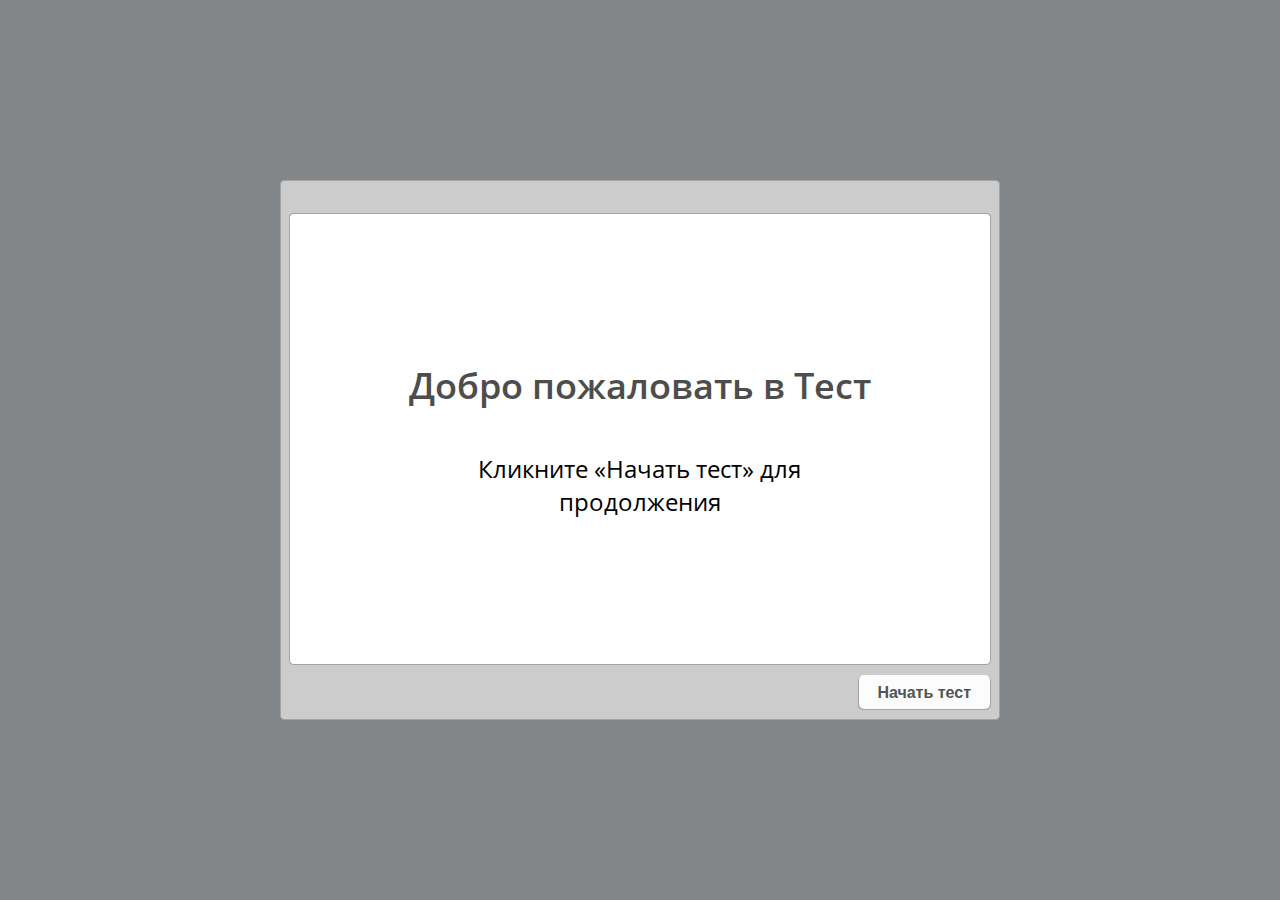
<file: TASHKENT (Web)/index.html>
<!DOCTYPE html>
<!-- Created with iSpring --><!-- 720 540 --><!--type html --><!--mainFolder ./ --><!--content quiz -->
<html style=background-color:#838689;>
<head>
	<meta http-equiv="Content-Type" content="text/html;charset=utf-8"/>
	<meta name="viewport" content="width=device-width,initial-scale=1,maximum-scale=1"/>
	<meta name="format-detection" content="telephone=no"/>
	<meta name="apple-mobile-web-app-capable" content="yes"/>
	<meta name="apple-mobile-web-app-status-bar-style" content="black"/>
	<meta http-equiv="X-UA-Compatible" content="IE=edge"/>
	<meta name="msapplication-tap-highlight" content="no" />
	<title>TASHKENT</title>
	<link rel="apple-touch-icon-precomposed" href="data/apple-touch-icon.png"/>
	<link rel="shortcut icon" type="image/ico" href="data/favicon.ico"/>
	
	<style>html, body {background-color:#838689;}
		#preloader {
			width: 50px;
			height: 50px;
			position: absolute;
			top: 0;
			left: 0;
			bottom: 0;
			right: 0;
			margin: auto;
			border-radius: 10px;
			background-color: rgba(0, 0, 0, 0.5);
		}
		
		#preloader::after {
			content: '';
			position: absolute;
			background: url([data-uri]);
			background-size: cover;
			top: 0;
			left: 0;
			bottom: 0;
			right: 0;
			animation: preloader_spin 1s infinite linear;
			-webkit-animation: preloader_spin 1s infinite linear;
		}
		
		@keyframes preloader_spin { 0% {transform: rotate(0deg);} 100% {transform: rotate(360deg);} }
		@-webkit-keyframes preloader_spin { 0% {-webkit-transform: rotate(0deg);} 100% {-webkit-transform: rotate(360deg);}}
    </style>
</head>
<body>
<div id="preloader"></div>
<script src="data/player.js"></script>
<div id="content"></div>
<script>
	(function(startup){
		function start(quizStateJson)
		{
			var quizJson = "eNrtvQlzXNd1LvpXOrylxL6FDZ95oHKdd0YL1xRJk2BsJ3KxaIlyeCORDEnFcVyuAkjJpCOJFGXdJ5dsSZbkxK/K5bpNAE02MbFKv6DxF/xL3hr2PmefoRsgZOG0fI+tAoHuM+xh7TWvb/302I1jx4/96NjCsWX4dzk6+9y3s5PL8Of1Y8d/euwS/rhw+fqPL15bun76wrUbly688spPkivXrl18Ee+b/H4y3FvduzkZ792e7Ex2B5MneyuT4WRtMp5s7b2FH8Gj1AO0+z5uuez6a9f+9eJPlq5HdPnFl/C6j+DZa5MRPH1Ue9jS5RfLx30IX7e9+XR8Pnnu1Kmz2fns7Nno++ejk2e/m505fyKKsxM0jMnu5CHctbV3a/KYJjJcGMAz4JWTDZjUzcloMNmVY7gJ3wzwo8kmXboLn+7iBU/gn63JqPK+fOnEifNLJ88vP5edj09EJ799hO9+7tTy2dOnlg/2Rvh9Ez57qN44hDfAfsLzd/Zu7d2FIUwewBtom/feqrznxNK3szPL588m0YnsoNPbexMeN4Ktak5wZzIc0LRwJ3f3Vivvej5aTp5bOvmtA05qFVcHlxGeKt+0Bh+OBntv43JNtpGeYEJvDuCSRyXZ7k7WkYrHA7pK/S2XfGvyYO/nk2H7uM6eO/P32ffnbnjnTiwvnYbtgb+Xki9/l2qvW86+1yTDd3FaGzTghzDLN+X7cIpIYgN60wp+M3lcOwGSVPHmbb7tCXywATfe3fsFrhsu7RMY9SpcOdp/aFM2bd8R/tkHdSaDE3vy7OE3iIkJyWULyeMBs4XK3iHT2Gf/Tp57PjuzlByKVwGPxiluSd70+OBUo976NEfoz/by00vJt+EUn/x+x0tP4zh18ks/omefO3WmOJNHJ5OWz5wDoRidOPulT3D5+6czlLxHN7fvPreUPHf+u6fOpAd86SP4hB9UY/88Ifh5i5jFuPoafEF8cFXicG/5fnb2/MlTX94mnciiM0pDOXs+Pre8fOpk+ZqP+CCTRlmqG6dOLp85deL86ehkdoL+WjoJ1FS/92OalWLbU+/Pvre0DPz275ey7zYe8VvY8EcwQ9AgcYYogdsekS+dXDr73PnvnFv6h8Yj3idBDUuyd2f6GM5ky9G3s/YHfEzrOZKb9BiXgigRV6X9WTSV9mfx0oM+ARuDTyXxVXvaOZBC0fLS3wNvSE6dycq7P4SpkNBj1f4Bbj+z2OODZ06fWjq5fPYZVlCeWT61HMGA+DN+bgpzXDqRpSjbQMydLZ/7HrHEIevpQEHAvlemLXy6FJ049a3z8anvnU+ikwnMl+eojAPSlJTSo19cpZKZ9KHdJne2vGnKdmq3wGEpL/8Qp9a45NS39VFPPmhccPbbS6f1kcIYH8EYR40Ll8+AnPpWBOytejUTywPiU1JHGaHyMaDte9R4DpGM2pjaEpX00rIv+IbG05BnlA95T21H9vzp5e8X/Dhfyk6k578bnTkJ6jJpWVXWiwO/o3EQfkaeZWkcgWg8kz0P0yYLYHkZnnyWKWCVKQlHjZN+QmvxJo1zE6g0OXXu5LK8o6DM4pnnTp5Yen5pGWhUXYEPvY9zRrm+Lml/LM3P8eQxP+BbZ6IUbvrOuezs8hKcNzg2Z7JkmSdFuquyPutXLp3Urv2QdPiZ15+OzizDOp/4vv6OhtFde8jSyb+PTiyBrDgDJ4aMk+fR/P1WVr4U6WubWDpb7ZLnMLch1k3aFGwPGoFASWPUqTRuvkBrTeu8vXcL9C/8FRdtB2+n7dwEqrnLS6ekKQ57kQf5PGwm0n0hqFkvP6voanlp+UQmlfEpMqb9QbB8UpFUq9hwJNRvlK88ey4GatAo+ZdyhmtqZctbChqSS1uO9zNJ1rAwtIJIN6P67ScL81zbbbk95QxbB1u5tWWm+z+hoK4TS2eXtYUud1dxX/0eEC9S1BR3NNiF3GLFAGq3o8w7I/[base64]/[base64]/Usn7UIlE7Uqvj8JKdOnHv+ZINjNG9bOplm3ysv/2/NK56Pvtd4aHEqm5cjxYJwKK+dwub0e0jWare8Wzeo4aGw662r9CHJ0WHb6rCmA4pliwVeJw32GjRuVDzlLP2VnHr+9IkMVelCIQKJqzlTR9JtsMZsQAVpBigbeA+V3tL2do05kVOcvRsVw6yY4t/NGOqUwQ3ZdVfxXowUD+T3r+naEZyDp5rWkyZrWqB3lJwJeSEdNzgDC6U+XbBk6V2cPa5ZUye98cSJU9+VdhnrkH/OJWn3EZUb9xYvxvRHVEa/L2Hy1SiANINJsy8/Y10QxCpe88x0MbePqVO+5wzqoeeWM82XsY2+X/2Ks1ly6mRaXoHznGzCFd85H51bfu7UmaV/YI0yP3XmeRWMOH0Gjg+uvmB9WEUaxLT7sjNnTp1h0cM2RyWGVwuFciAF9E7yAK2qINMmuYRIYWHFDA2629L1MuOtrMCfyYDnnGER8xGM+B6eSP0IVL2lrc/TTI+mCo/Ut0G8mXxE9AxpBBe0W7FEqjOusgy6O9f9UVKVS7M8wr90c1OSOm//HToHGvv8TnsoqXQG1Ld0UN3TAW+qCnoU98XZ8nez7CQT1QgDSmBXP3PqJFLuGGj4u6eeab8xXcpzWAy8cUfJ4DViQnR3+02we9EJvOdgl3/rTAba1pnzy89FNMIHrDjD6lDsBYNcB7z7PNKtennbcySnO9i4TgDzKgbFUdODDqq4tTqilofMGpE0kGbTFPvzNuQDgAnhY/9KypA2MvsrenbloQ1vwdkqa9SyJED7h9k+03xG4V0CZaGqFGnmiDx6D5Qec6CnobsVbbJiyg3VpuocmPGopzYkpw7wdHYmyci61E15eNgz5H14pu0Wspqm3lE3K2t3S2/MARajlC5ty8He9JaNfpekyTr7/MpHsEe+WAQ5jNk0+QlGqeHeMZ5BtiBB/t1WrkViw/owmQGT+Swddhr3rnlcfrZw7F8wc+g6fHsRM3v++djxly+8cv3iwrHo2HHTWDh2ldKLrh477hpw8TVM4rl6Fa688Qp87xrmwrELL+MVF4sb4c9//CklK4HVzb6Q1+CPV+Hff70Mv9DITkbPZ/B2vi4jQ6r1Ohac6kIwUdFZ90Q6e9WjX1K3oG4bnfx+eT2eN1T9tupXphk6bJ/HDKri4vdUHgGblaS3VG76n6diXsrilk/x2bCSr6N0rl9++jlgPuW17yixXr8uSlOggLPHfvYD3A5Y6hvXXrsIv17AdX1Zriv8/ZLcKfwatup6seKvwpWwEa/CJ84i7lnxzeljxw385KWr5WOu4WNeLN5y9UL175crf8MHl2R+2bFjNIRjf3t1cP3GT165+D/+5sbFf7shLrxy6UeXj7948fKNi9ee/Ztv/u31qxcuqwtevPLKlWvH/5uT4v+fffnK5Rvi+qV/v3jc9q7+G//544uXfvRPN47/8MorL/EHL1949dIrPzn+8uUbxnnLM2wbnkk7g2J5lxWVh2whlzYt0P+nzLP+9oVv4AC+Cf9e/SYMODqNo/+nYkF+KCfHe3IdrngRLcaX6X/HcLpXCvKFRVOb9+JV3p30UPM36H/a/C1Hzb+crlVOt+6I+fwPrRbi51uFplw1W0Z8OqprgVt97SBb+crFl298WRvZKl8XpDOnVb5+iRsqf70k9/b6a8XRuqp+u3hN/fbSteKV118svn6p/PBl9eHV8p4blTWu7X+VOJq0RJ9cuvwS/HXcgOv/5ps/lfLqZ8WOvtz5js7Wwhf77Zu1fdc7376nVi7m9UDKXzvf0gtyR//xB5SZjf/8K//zMv+T0+xxz7+TXzZV/vYrqAdcu3RBakH/eOylCzcuvPAN2Cxz8cdXYOEW9E9u3Hj52A9oqeVcL5XivdAfypf8cP+3WI23WNpbePGmvwQHxTTVeNPg3OVLL1556eLg+bONl9qNl9r7TU3+WrzWar721NWLlwdnL1y+3nif03if81Tvg7W0DvYmt/Em9yk37YBT8hov8p7yRc7BXuQ3XuQ/5YusHx7sTUHjTcFTkCIu3QFfFDZeFD7di5wDvsg0mmfYeLrjZcyg88HZi69eQj7ffHEL8zD3eTH/+gO2DCWffvXFY3TZsZ/6UeRZQegIy80S4cR2ICIrC4Tj+ZnnOLYTOPHP/lzCzLKeTph9gDUR7M+kZPzCKbn3Bkq1mzL95qGMipP7mBxx95QyCvr1qtKnR3DBNtz2C+kNWeO08THliFei0axu40t3SPFZqdRm0Ntl7JkCItsy0XiDk43RtLml0ij27v3dlydg6UqT9vbFlw+xQQ07xvSadoxZ7Mf/vPCvV3546fKPLv374MaVv75w9cr1Z3/E/1y71FAjLh3BgKKXr792/Z8vLQz+Vzmyf7tw40pjMFePYDAHqMiqD+tCsa9fytg0C/RjTmwlIh1qCRdvtZwVVAs5/o7e/O1KrK0I1GwPKDb/[base64]/3SLw84hEP6exaou5imK/yC7iUKoKSpRiGI/QuJe7vdztXO6+S3kOJQ8jBlkeaaknPsCPBIkLysFtMPvHxC1buYKUHcAX995gsUVZHiqXF1VeyolsJHzNiQR+VwnLjSL5b63I3h5XSjwx213NdkSqPM2XZDDPTC6WYg9cRrCNS1DkGRJ7ZUKRBdiPYIHWNCZDMh6DUpyqsUorKdWBDcW/C3UAv0IJjK9foHvpDStFCbccssxvUZpF4djnCAgJMORr44GMK/[base64]/[base64]/MvFyTusx+/dQY2eEhFXuuaRsEx/VDYH6bI7XY/onUUECiB9fKhGdiiebHixG6aGCPPYA56cZCJMLFe4XpRmhh+EeWrMvye0sDJ2VaQCDJrP/0CZspt7KxKRoUjnkvIMJJkMgX6+1avVPTfuXq2mqrsmMZfJsFynNNKtbiwBZ/iMHSoBZ0fYmiTy0d5t3SHHOjr7WNfIkr/H1XXI0jZkDBD1GY7QrVOE7gkxme0BjO91fJkevJkeBdQymcfK67BD1xUevV3m73pagUTjKVwq9xYYvo79gQ+4YG6FsvvkwcZHscNYXq8wWOi9Y+n4WZMF8mNO/[base64]/d/XyrW63g08Id1SoRqeT35qGccHmeplFki9ANTOG4gS9ix8iEEXiGm4VgwSVuZ2rCR0XwZKRcuAPgVLdgupu8L7hb65KBTl8dIpwRG3A1J/3e3eOgT/xp5b9aIlmqjJdPCFdiE4UUsQrl2kaWsMnoMswkB18jz/MdFeuhk9ESHCeqHmLdEf9VY4lFcBzJd4VOijwYTLpjzcGtMi8Wv77API2VyBEFUtZUjIZzy/iLO/o5pNSuNYIW2SjjUxr/RecxRRzI27+J3v8iUQxzS0q3sarQbY/2MdJskXuGoxx+vrXYq2m9mta1mlYc9OK8DOcml4vjMNvE/CiJqmAlw649nmvEsZ4Qf9TPetcD23ubAtxPmMtQ2cjs9ZopKX0jMyM3yITne5FwrNAWgWWAfW2lgRsmbmanfnfhKjIwZKyqFncFlq8C0YWoYuB1DDK/[base64]/[base64]/Aeob+tlp/dGIQkZpYHQy0Bsype8D0LhVuIzQE+D9UcWhkDIXdtacXMTiI/jGzOEzvPfMMSTprHwgn9UERxbAvfTo00N5IgMsw5iJ5qbsFqNWjJrKZxGobBO7jM7m2lXjJ3VWIyImJ8Q1Y/bZducQ6TsqWyxRGd/erMdJouPRCqPGNM0UOtWPS2YlfK002cRr5Xagvc74fP2W4zdFtkjb21d3dhaq41N/RiD6SML3AtdpFnXeHIMD6KjLDEnRPT8T2Gd3o6U6C5vcOyaAZF8Eole7GIc29oVRGbEm0VnnynhFsfyJ4Tcj3H3IaQgt4y63GHg4tPv8BHu67/[base64]/uG8LG6w3G9REShHQg7T8MgzxzfjLsr8fi0LRunXm7XyrMqJ44g7aslduQ5LyvCR6VOdk9PICk9KAi02etXvX519PqVYvK7lBK/omcmKBtOpdTUTMmpRqEWlmFoPdKcqBJtVc2dnSwkqBaYU97SMirQFJQaGbHEqaZcZ1lWlChMeQ/VUWvVrTr+ObYTIHtXeZeoZFcPZ1Urp7nilbtnDZuAClVn0zrB4W1WU0qU1lQ6j2hLi2QvqSEXOO3q0RrMgIYJQlyQ5dBqUY5Zkx7dyvgZHjzOq9nPZVer99Am/3ggS6Dpk11NhGvrxvxcpQxKMVFRIQcsDaTwntbgR9f4yxymx3PqdcKl1fnEF/T21DADDuXtWRhUHX1fyA2UOlacG6EpbN8yhBMlqYjt1BFOYqROkluRE0Sd6S/YX+yx6hWsJ8rJTMaFSj5tkdLCeXAF0ogqzyeKRR1YMYCG2vOXlKTV6yhfIR3lVyqDpNr+Y1dhR8vmLwR4MS8qQhsaRD1rfN9gzlEPuUg9ZfNxrWhkdhCUlrHudmnEBVqRYhjdg62lWu7pqCX3FDZ4Wy0VQ4iNdSQD0sd6QdmJoMxcK/NcwxVBHNjCcXxLRLEZCs+MjCRI/Mizustl+N2UJGUJfSKhPBQujoTOkMvMTft0WM0K0sMOI1CvkN93iMpbJVmcfQWUgt3HT3rZ2YHs/GBq2vDu3GSc/R+qySlQe7pl4b8m236dTnAVBWMehqZsXHSMlHWDBxjiTO5tpGmamIknsjgC7h2YsQiAaYs4cIPYcsPI9ZKOkXioXquwmFtcsg0QnjXZeu8XlKhAvnE4BY8mo54T95y4i6xf8v5J5W2VVK6xrDt9c04Y8WdSkelYi/5AluJ2PpBPOJugLWg3GR2qhiTxPStJDeE6fgqMNrRFZHu5cNwkdYwkNJ3M7ZjRchMVylt8UymvI1ldOdUAlEm8+Oe9Amey6POEhrlWCL7dM+CeAXeBEs/d1qUPQdbIE4FTju8665+ctdN2wLthyhe+LlMqJ7+sD1CmL41m8qMjYpW/LweCRcKUEFyzt+dmgIeC0zETJzUMS3hJEggnyQIR5kksYic1Mz+1Yz/tjnP/qjX4NRUDoqE8/2nllwPGKPnTyn/1zLlnzkfPnFuAW1pyv6e6MmuoI/t47ShYq9eqjovkf84bLRMW67ANqknulAYZZHiids84C9W+F7vzkqipG9KzplIyiQIoeGrzD/Lx88Jqm0G7VocJH/EuPKLtXMUoJENgq5rkEjColtIpASiq/YoUzLa+0hgsuMM4REQn9NnM0b/FISRZqKzBacvm3GXWFt/1RreV7f0GfrU3sABW0nDimwE0tXPDw2gsSZ6mlpHmIo1QY3HzRIS27QknMvMc0X0Co7vcy0/I97FJTrrHk51eA+k1kK41kE9oXG9IRDHNzBow3h7xwDKBpgjKYhNazpxrdHYAfrspM/hkHV2Zey5177lBjnuPWydQ25HVIin9TYpllphyTcw32fSrguekQtKNJLdR1yGU3/Vy84vJzY6hILol0tklo06W5j6I2sxxUuEYhi/CLE1EGjth5uY2Vo5269vlZJkmejmlpa5QREJLyyFSYbogZ27VaYBQOnIbNhV2IyOjw+60VUDgsx/WkfP0Aotf9JWmvfyfz0wJMcXx0NowoSP5/bFW1j8tg6HzRPJPuecYJRhzUYiqTC89xbO6UBx5Dghla8rqu4Os4+wkuSBxMi/IRWamCPNjGgj9Ywk3zkLXS43EmU8JUeaEtyCuUcriLv54IBWf7Tah2ue/9Vy9C67+m6Kc4a//5bUrN57FnshFVfmtyTZ/Oi/Qa8VgKVH8pjo73XLDclSf/4HzzmT98zrZuYxzMOoaIbscJfzv8z/UPUxThzc7X8OOPcvxAuHbWS4cLwpEnHuxyLI8ddPAsWzTmlOdXoM6oj7ThOlzj8oqbys1n2AONMDpXa4gL+ziKrP/[base64]/0tkQvJDoQEmsDM/ANzj8HqTAn3B1GFVru1FEd/WA8Y24GYxmGv99gZieTOx4o/bknbDOLhGN6oQgCKxRp7keZlySW69kdlwHtTgsB110wdyXKDGje3AByhS0AHVpRq71XgFhTsZZqAGEjWaQ/YBtBSt6das/ygWz7usG9bArAUYxK65PYu9Wj7PU8vgMe/0uCLuEDs29ItkN9fpdwizkXSUMm6T4i+9H8Bos/nu4qOYxscPMwTVzbEKZlgaIdebGI7DQVUebH2I4zjSKnM9nwziL+92tCbMag+FtYGjog0FpE3t4qAbWns/jRoJb8LGTmL7dhJQ8PfTCkDjHDsh3yquzby70/7y0OtJLVEnpX2ZS/KCGmJTgaFXw0hFTNAqXyV4ppa12Cx2Vnzx4/[base64]/aoZoxK3hzBrjaqAb/3HVTtF9NCT5VrKlSPdeIoGMwIAnLuMWpw6o6oV5a81jz6R8qNzdz/TBJfZHHsSkc/BHFcSxi03St1A4SK+suPF895TJE34p4zoujYThTot6Io+ardUzavbvHMVXuY41Oh2Wt/KDICqs+sqUenrnNA9qkbe6qgxloiN4/[base64]/w8Sd2O9m4bsucFpywUwDDN6bjnHzZSo/mnwtSLZeMytbRb0ikVKTZOpG9wpraLlcexp+PXe1dfLhy4aHmh47/tGOzoOF43nJUT0cVUH7X5AvyJe09JM+ouEh1LLcS0nS4WROJFwnMwUoeHnInWyMIny3AmirDO58Huus2/JBy6zATak6b/LqgWH71eoOHyMN/eI+j1z/iow54bdjQ1JShWC+5O0przOCwMvGtVVUuzlTEjp5341q/PQWeUdXOuyUgBHWWT913xB0lPZdHcgd+p2Fve1hqyHYv9BGHl+6GdYRWIKx44xcyxzRW7ZnhPkUZR5RocwpOusrHDS7XZZJNVz6p5TdxIxl/ieQ2puXIKJUqyDDdQB91UmjHP58TapGhUMUgqB0Bey4/ao0rVJcsrW5Kl9ymZXGcGIW5rtaHBFe69TXIFbBuiNoWRDc0bRWJubckOUhBgK2Wr0WWoGkTYHUqoUiKuVGq8ib3Orgjikd+yUEFWFC7hoSl53AVdc050bBO3d2GszA12h6u2QExiqDrtaC/YSnkTRK6HOyawChbYyaiwOu/R4AcvQW+kw7771QrX/3JBth/YMhSaBrVEDeqp7f6I6Bm4MOHtMejSLuBxqErOw3VqK1nk4O7KRW0GDWmpbdS2rHcMZ2YHab+JRXmcoHPhw+1DJ5EYeuHZoCSf1POGEjiMiM3GFE/tJ7ti54/hul4Wlqssa4h8WgePCsKPVwBLbtRI1/mbRMHog2ylv6BbkZnkU9lZ6I7BXLTpQLYiut/buUnh0W0+I0Kl6fiw9dkQNCouO0SXHJZDGQAbY5wBv5mMuF2VmvM6ImjBQrgUhlBBmAd2XAsmR1hJdVMkrCFSJP1lEvhv5L4dh+JaTR4YTeSL0EUbMw1QFy3URUMz0YsyVs7tLlftAj+WwmS5VGYZ+pNat0+p1aI3GLYiUqu6/8AtW0Sfpu6IQdzAgbeYhMw3uTMRqxLgHl+7lRUdOw0dl+bEObISaYknWc5PyVh9tTVlDlXhjoGcwyJBp5z0yx82FVi1w9CIUhhkhRjUsExS7ztDbZ9WfNKFP7sriG62tVWHY3W7B4DqMvPH8PLHCOBZhnkbCCXxXxEmUCzNNHMvK/DQzuusO+nuqHCpyW6UfZUhed8xhU7X/FJj6FXCrTyb/e/Lbyae93dDLgaOXA5//YfI+Mc9N5Sb/fIs1XXaWb85NdOg9DP9In+RYc7lIF2ktJbpr1vmBdKDo1ZcyN32bOOFwHhj8OyrvtTJSWtEHRWDoUCaBEXth4tiZ8DKwC5zUtEWchbFIYiPwvTg2bdufI3CxElptYUClo4VXdO8Wf46XkXutSKNDq+q39CT4GmzXstbgayTtXi8yxOHSr/eJvT1776KHTBV0lpIeGR+XHe8VX3ajlQXCrUpnwoaqxSi1u905kQy/Q1OFaojGZITL1iaVjAE62NtTE4jx1JN//s0B2Q1P4KSDaPy1jIxT+5Ku8YTfw3bxoDQX/VU4W3WD1HPGBdvsGngAgxgc3aJ2MERBDym0QH+RhiFR2fGwSCysogPKJufvDrRA0aGkj28ktpU5ofA92xKO6yI2WGaAMLLTyLCt2ImiLh1ShLunN6EuQoxUTSI7Qa7JtOQxh3aYatu9dlq/a6ooAcOqr//sBU4HAuf+dL2xI/HwaxVGUKkTBSZ4t9zytxKkiphe50NRUWDK/9gkabJ+2Jwwy/U8K8+B81qGL5w4CEScxpZIArQBYt+PQ7NjNLGxKlhsKaRlqTQV8pf7nLHyRJUkKLDucZUi6B4F3r2WHMOHsvQJ7XAqBYXiVeEJ5TjK/MENmU0zlPiZlXBEDZ609xv1fP7o+fze29K65eqp4tRQvhWh4jG6KdrJj/XegJzuRl0Anx1w7TeCNwk92vtsLeet8gIJ+LEluwhyxfsTeOVdBcXHL7sp+2VSa0vU7Oek0/VNaXUVWakPpNIrD39xQSVpjayxm0ULUOwFhYXKqFmr6+eiNUuRYlv3fNVUVm2+mkjuvh3nlpSE3CN1tyCnKggkguc1CepAoYs4to00d4TrZiAfw9wQcWaYwjaMJArNKPdcp+PQBWP/sLE/1uq+pF+1lze9vOkEV2aDC3MpF3W1aGq7o1KIfi5TnYeN+qx6jzhyd6Ga21LWy2G5NRUM31X5U4/oZY/kZbLk93aZADsntg77o0vsnTH5YBgO97b8rAhD32YYDkH1yQ9wv9nBLXOgh2VTXzVRbOYrFWZ0qFGy6y1CViSQw/ELrxlGZOzdXORfJk8W56ACU1HGYEr9U1nJrbXv4HSpMX1YZuaiyF2rNlXermC5axYAqR60rrTuI0zJex0T8usdk1frfXGmvHuullJaR6UbUjWM3iZmcU/2UiCQEyI/mT2nEt8VaRLK5khmTcP3a3zESbsrl44VCj1OiTnoxWUM3CIbmj9hETZGXxoG3NYow3qoTkGjrbS23Og/07L31+CS+wNK9UWV9s7hcOQCy8riyA2E6XmBcLLQEoGfJML27cD1LNcx4+6MYZkvOJ5SBzBWqdIKBavaIokPFFrBvyjASCVUD60uutDXJMICxTwRHGNTmsYrrAN/vtUrFL1C0Uniw0dPh7LbjP90JOTbWpUNKJ5XjeOrYEE1Ot01Hs071QITxmeWY+seLadaMdrG8g6HnhMHQR4HCRh6ngl2n5dnIsziRFhpkOSG6VpuhyDas9BzCv/otHZJmldHx14r9fGFgfqIonqyKJoR4DDNBPR5hcSDdXe6q7OCRYtD2CZYhg0OlbUWSLECP27i8WHjod547WVNR/Bqrf78/aEtOxIx78NQd3kh5w5/k1hGjTXM4zj/[base64]/TX0xb69mob5Hj274VCsfOfOEEgSuCyA9EaEShEzt2HLjdwf5MRbMdskOS+G9fedlz4A57MFfr6tDzjcm9g5rfu0yNLS3nErOG/FTrc4S580tysr/e6K5FrJvTqR6Wc5aBtyLwUVH7ZIhtlTLXN+RNHScHfCKJSIuhzdf4lDZ+sFHNZPCmbUdJnGUijbIEuLzriSiPQpGleZCFoZ90Cev5KRkeW1SsD8z9fTH5TzH5bCB6nt7z9E54+ruUHFCAPCgUKAkp1tqm9l4RqhwxPOdCpeyB/l7RwvnDJhhTV8hqOptmDl+JMXTeoKUlEjJvY/xkKtjcLFyxwzByUMX9yE49YUZ5Kpw0ykUYuZaInNC2Isu2HC/vjJF/RvHlh7IOE/SZewiKtiqBHCqaxLgOYDucPIbDMZJa/rhn/D3j76C+EqzrEZuY70/+c/LZgsITb++lslADi1vgFMtVmQ9Bp3+OIFe2SKAV2TrVsS8OZnRk6VpRL3blvqD/FioNo/TukXPlrvmYuD5nUe1QLaDs3PY2eY9HM8mrvkGH8uuYmRNHviXyJLGF4+a2CGIzFLFl2qbvRm6YpXPQ9bLISNytpd/JYn1GY23H9NpudvEqvUKLi32hfi9IOslvfrD3H3D6V0vvgiDNf7vsND4N2qQjCdHsLDUP/VZG3fct/uCLcmEnSswkCwwRBU4mHN/3RBCGibCczI+t1AzTvLteW//FVgk5J1tDSVOTRXs227PZzjNxJM697ojGfPJVCfMh886GWubncMB42SNCA+LqRq2xLj9vbnjylkrFp1ZYmyUKe6sTaj5bAM/zmD+SFQzreuZwPcnjzxFizXw39RIrFF4WghCI0liERhYLN3BSz/ETP+0OxOTzP0x+W29SQSbJ51s9l++5fNdcvjAU25slaG0+2zXsu1WI6KLD56rs3kJNMR7KmiGtILDWzrni4ZfVtKvcIGNWl/[base64]/Ritxe7HYvd38laoXq7rVaixfZnjH2lrmsV1mOZ8L0phXQBL3Owd8gyoUeSTxeGhX5Ji0RAaBWFjYv1SRR4lPyofOmcSOaPZLMuhsLZqrZ+amtDSWiCWmPxtbI7KM9xkyr9Zd22lIgj/cka6548XqhJEAWPdacUFk/[base64]/ZCyxF5kFjC8bGEL3dzESR2nsVZEMd50C0kCfZy0LoWo89Q70wODHp6n+S3FiSeD3fsHpZtXrTKKwLOaWHr1OG6hamTm1eBA5J3k0a3KcegeUf19tltvmLpPd0mVeiNtvacj0uvdNGuWUeoG7Wi+/QAJ73I6TLgVp6ixuGdp97DBQ77wYfbjW9KgsfP2eiOLAciNa0gx75hUYDFK15oiNBybZEmrmv7kWemdnet5N9lCNV6P2H2IGr+m81GniSVxCqmz0u53QP89yx9rhKSlSJcQ4QrQXRKh/+44fDnUHuhS1PywyOdqjmhruiNAepOPX1iXlLqPizjGdzBtXpuu+bF75boeUO52ptaiAY5UscDlAhYRY9jQtPkgPasxJHZOPpe5CSpk4jYDhPhpJQhHbvCNDzHyO3U8/x58f/TbFfKJJ/[base64]/FF5tip5WWm6cTdiaF3qdnmSKIhjFpKGJpaWSGdlAWzhiDuv5VNYTfZn3WPYII3sVP4mNukjpW0ko7c4edbEuNxt9Ho7LEElS9Q/[base64]/0eAp+CjaWG1Bi4VDP/b4lm2DvFuNRDa41VzwtJzaZk22k25Bud9VK7WhAPvX756QLHTdDuUNLq6VZNpF39Wos5OO3ilzvSowD04+kWJiMnq2TquzGXYAuFP2YxiqOQVJjVyY28T6ovkzjvZ/LB1bSzx4oDs2D0QwovH9LNslbk/MZc06jzvv5Pu0t9FYtbFqBEKKY0KbUGmT/Ak0WTobPdgtCOi2pUDWyKohR5peNi1S8R9Tcqkgua2MLsqm63KpVWvUVzuzTEvrLPSwLaLSAFVEPpfEreP6ya0x50mrwzJiHKhsEsh+qNpBqh1UGKVFqAo1HflrsE8+ZgDQQcLFQA8hpK9dH0wAkyF9zwtoydrz1iNRS7WNSo2EunSgIdfFQ/StSw45TyxFJbCPoaxiKMHAzkftZnlihYTphNjeKrvROFq55qp+g6h4dYm0XIdZ0sM0NWbojIciLAHvlDIyZm+u0fbcRhR3IZOci6fr410gQy55ZVDxf1TFYLy6O3dd7bbPXNrto6rtGh2i1IvqovvdB2dddpnavcideuOFhUcSlIxj+9zlx+jySWsu4mmo/lLbvLGC9IxphTeOU/ccLEfymDKesSecxyvI3u9U29B6RFS82K+zDQ/lSsjiJbC8WiWnnwjFSEDFOHIo4sGPbCqLIDztukcSqPGs5m0XP97JXUluDx+2iz3FDIdpPaPSB314IdODor2UlkGaiiH5OrFc5GqFLpW4ZYjGiDXbJoI99TkbU6Fx+GOacG5aZJLYpAheTRaMgF0EObNoMjdyKA89Pze4c3R9pDt0hZ18q79Ww0l9QdjheKdzZ5CIu/BbkFbsFdz9gLUZx/Dv0C5yHniP3HLkDjtzoeIOkWnFzoHHboHNQ5ssu1SWVz4lafsBJyTbsa9wAo1s9/WBDZs/7eP6GymFOGOShGsTOBiw0g8DH/JvYTRLhmHkqAi8KRJZ7rumYcRqkfndNrslIXVNHmxraq7PSbEKuf1c0YMEKsMK0ZaAy6bXZriAFSKfSk8K5ukGey7c4c04aAjd54Rf4VehgerMXLL1g6UKwoPJcczXIbLWmh6EjXb/hiNWinMzmZKhJgxJCsAGM16xpvvyHBdqzPKjq4yFX2aj4zgpnCHXtEdqlONltZEilbx/zJrY57sEO7h0dCaVkNGsD5d9mFkOYT0Vuh/R+j/X8j/E8eMFmzJkrBXG2NLvXlUVTafHRdEkqbC/pkjwU0oRtmHFshCKKDFM4bhaIMHQs4VqBYZp24Jux22EH1lEjw6VqsYu+3V0vY7qUMRjwV/oQMt4m8GGlg7zMXC+ghBYYr24k474jmTPeRPanEilGccQws9TH56XqbE3m6WyT7qe1CZ7pXjtqm2GHrCyFINy2HXMwQl6ssjn5QcY3k8O7WR7lhuEJ27J84eS5L2I/8IURuFnkx6blWGGHxssuiDtKvNosiL1MeCAgRQ53SxAwTMSomDBcaTDmIEUvA3oZcPQyQGWoqOydESUH66h142r/dmVDAxfalumBMnGnQtxz0yqJM/6wrEDBeKFf4W2pdza+KdwK7CLYKdra7xCOQOO77vtqVAiJJlfk9zV27gHlZ23Jv1Rq6KP6Hs/cyaOd4e91frkmQSOoGW/NG4R0SCi0YD0eDtQ98v0oCmKRmZYnnDRMQNb4hkiyzHZyy85NJ5mbPCotkWpfIG2sxni9QJWsamVlSj0j2ZKMmmGW9UKpF0pf/[base64]/006AVLATp+620uzDqSZrJ6UOthwXoI3coF25kLPB4PsiSxV7bhbCfbDYzuP6w8OFZlwc8MOIt8UXpbmwom8TMSZE4rcTkMnczwvcOYFRVVvvttA7GsvPR5OL87Yt6dPS4+3Q1QXD/qijZ7zfwUCLOSsJ02ngjH/llKd58RQ2dU63FZ0PVQEt+CPu0UPrjJ9vlsA7qLNdLnvFDhnk2qt8/EdeDizQfYyM/O9MBO2H4E1YSemiFIwKUzb8P3cdfzIteag8IINv7dpN94oQmaMA7HLxa0SQYxyIDZlxQUDeKN+v9MeLN97o+fbPd8+er79mawjosZdq1RsMSZ/+src9BV6IMu0h2Xp61xEqj+gmNEDWbiv5RPMUTRdbW+j7mufBOHZ4QMvjpMscERuWJFwHA/LsJ1YeHaS+Knlh1medMuqKeAj4Rgoc4MwEzkOPeb6OEYbIFCJqT0wpd7e58X2rLkD1vxb2c6r0uNLT0kkpeMJxwgaLazLzHCF0C89nqTf3msWYHXE359ilmVjuGHXTRqeYtQF/Ezbos/xWnOyM/eP1fo8zKCgg8gOy0/[base64]/gHC1E2RxkloEHGgKJ7SxpM5LheHkthXZeZbF3YUZPqq0ZSjwslEAYKR4ZYFzgm4yE0Z+XE392h3Io/aGFPu7OrDqu4uDyf9L4Je7lF6sSu8//wP2QsQrP9+SXP8RMectHZWSLlgYECd/VIJa6l8d/s5PaE53B5S1NiwdcjzBDc7mfiQT0R9LDAGUTDClT1GxeUhq2e6zA9ZzNsiMGu/d2XvrWZRV2xKHt8D33Nq7S1S0JtF0Py2S3R+ShXuXkDlpLo/VKnO/vxGvM7xmsRdavdA6erfgEKj5dRgI+wDemJ/[base64]/F0NS56juTLg3kyfOWLXm1aixv7+LaotLEHipbeFe/fVO+UNB18jmY71MrLRwde7rikpmgxWqy7r7fMOI9l8L0qiLE5FFNiWcJw8E7HrBiL3TDePAsMKo+6CQO+TswzJFfall2C9BOvQP8Uh2AKDhEPJ5N4v/LYchKDm8lvIaRoAzxvc+Jcb60hcJnYwVbqKjCluSY9v6TkyRcNrst2OZJg2SX1ltgibZVfVutOC4hI+HCj/itYurOBuUybbLUPercPLyg5GiFM1W+WYy/ksDmR4EL0qm5VmMYfYmoWy/Wyl3qKQvqrd05ADFfDF+IXXDCMyDiW+DNsIojgRqesYwnHTQASOlws3C608DlPfNboTX5+oloRgmPXSq5deXRcDftXtigVu10limPEZa0ircyIB55mb9iLy/w4HxkGEp2GbXuC6rjCzPBeObQciNKNMBEGWGWZsJlHgd5g8jin9TwhUaCwbDlJlRC9GezHakRHISA9PZKvPh9rxlkyaeEMVHWp/TtaZr3FX2q83VfIcQnNhE1Ap+NvM1ekcaXvKhLtGvq+CO5cqB/nV7pS9YDGjakQsmLWfuZxMpUP23tuyJ89IJW9h0sFd2ptDioQs94M4Si0RhbkpHMzdC/w4Er4ZRIGV5alhdycSOGe+cAj24qAXB51aVU9zGBc4D3OTytpv60mkXCZQ4cZrNd8hN9b+cphxV/2msQh7UHGrsrVYplDJhsyHnCcLZU1QF49T4q2wUaZibh1h0f4GNwnDvCokiAWuTr+nUA80U4+/kk2IObFXr8ddpRXBBBBVMKRMROr6s7/JsPBV1qUOJOOCKDYyD+GdPTB70jgXAYa83DxLkyT3fNuMuvMZKpbRS7deunVr7Mw1h+4Ms+YL699/Cfy1T4f5Mt3WB+pCEzlB5saGyKg5suvZIsIeBWEaGK7jBU7kGB0Gvhi8ZJd7jLKp1kuxXoodvY1G7XcJfvwJHbidwhSTaCSkOQ8Rhgy5SVmGVLXQtsvOWPL040dlw4I1xg1clbEf/Bb1NzwBRecC5i1UDFG7lGCa1zWmwIDpZPWpToRVwcqvUy08CStgPCjx1gvesqbJ6erlGJfBApR5MQi1liaE/aj6LFJCzZj1EI0h4zWIEjcuGwpoqNxaXKxrfx0XWT8hiB+tqrZEwymGjD0G7qjAENHF16SnQPvs65Wlof0dySZCuy2LBLQ+HDD+N64Pv/kBLPVDXY5t1t0Ld7tH0d4idjIuy674A6kjaiePBPsj+deO/[base64]/PCxJ3m6XMp9vFW4DOIxvqObWUuldl7CG2tL1IqcXOUcucj7/w6uXL7565fKlf75yGSiWrDJCSCagoELktPKt+RANU2Ygc9GU8TAH3W9aBkqCayjbs5aYOc0dmLeBc9cMie9QpOgddNgzmb8XGaljJ6nIjBQsitCJReAEuXCTKDQz2/SSuLs2DR+QdcD+beUOpsmy4VVgFKr+6Ko37BiL5hjCVVXWjVEGFFBX3N9hjdJYdxinqFDhqr4WctWSlsZEvaNQjZSUYdv/0UA15tK7mqPYGVZj7UMezprs06daoGrB9IXSETws4LowkopYaPd0vCfGFkNUtBXq+XefMTB7WNpetHVgTf16EXtNIVTmOiUcz1d/h98sTn63iHgyMmMaBGu3bqX3Fif3Fyd/pH3bnI8hfUQ7+EuJKzScOpzZ6BRB7hqpHwo/cz30U/kiSHxDmJbjJqmbWnGWdiZQPp38dvKryfu9v6nnkB1wyE9hlQoteYUSfrXwgUoMHpU+dtUlh53MnFt1e04Yam0yteLisXSorVXa7b45cyKdjl/fjK/C8D9UgBFfCHDBcR3TNFJbxGkeCSd2I0S9i0Weeo5tRoYX5lbH2j/nVMDPkeqdU8UsHSim3qu9PVPvgKn/kgzQFWbSn1Acmy1FGOxg8g537du7Qx9vYbB0Tvj3fWJ3G4StTX6mAQI1biG4YceK8eTh4gAO/9tgr6+QU3yrc039PTTRyZ45JPi07aZ2mhiRcGM7Fg42MAui0BehEdhBmBiBH8QdtjdAR8ItBS5bgZOWxCzP3Fjrd6BgzjdqPQ/+tPJfPSfuOXEXLcu0UhZGxF0hQt2sZqOwC67S32RIMOeDomnHpszgmJaLys2gdjDSi/krEuBcJWXJDhxrsot6DTdnV3UNKTquqLE8UKOZExHxsQTclbE0mZSmBi+TVn8uk4HW+M9bNQQz+PA4Z0XdY/sAV0aCwKNTs+iCQz0Uiza7DfT/x4NGz5OB2laZEY6wQwuFvshFKPLKSkMBOXCZYssO1GaviY6zjf/I3cgkUuja1OyEDZwr9W6gmh2yZ5QR1k66HTcF/UhrtDoq22VoWYskcWqQ1iMiGupDwGVJuL83W+aNi/QFkQgSsH6yIPVEEhiWcDILxHTiJyKycy83ciP1/[base64]/[base64]/y5LFTAsbKmrfhUlT/dXSirKGvf1LT0XfYCabYNlpbIhp9jieAyJEOgLFNDywGzCO8ULjZOS9zVeoPKrETikyX6Z+mYo3JU/[base64]/SwWcrMCWF812eO2l6cz7zUINybT+JB7LlQjPNkzQUYeaDAmAliYgN3xBOnlq55+ZuGHYXqvyoTITndd+h5oFvcu2xilHcltAXuHSbx3vJ30v+o5f8v9dpcKHsdqzjozVLOKoIRZp0Vllqt+cFI6E+QRayxdS45g7dkBR9LaADUGyxY/Pn3QOYVqZQn4GCNoCPHzCyDguM1QJHYUSNR1sjtl3Og/[base64]/9tv3P9u2HnGq0ZGR64GyNaPANEPTEYlrOcLJQNLFZhgIy/Wd2It9Mw26lG9jVW3Nsk2Z2MOpUGK9CdRLsY7yQ3Sla0zIdU2TZ27CXaV3UyZpttpbRzuqXxehjnrFd/dj+4wsIw29DTcYFOn2KOaBkER9eLiHAGepC5w3TB0ReLYrMt92kyj1/SjKOoTDll3bB3XwvydT4lIyCeYN8jtz23cKASCQTQXQVbCDkg6M8sePPt8qOvX1HLzn4B1w8A/KzLqy6o7bxskMepVwzw1lKbigUsUpka+g6jfIKa7n9FKkeoea3zDYJD9VpqYhA66l6M+JnCgXpbICpJSvEhIzmxu4BJu0XrfZDNlRt6g5dQ09NmMqlKIPauU6RUtaSiYoXrFLhugOb0/X0ugpJyPpDKMx9XkVmHwcKAQz4qEufQ/V3i41zDBPfZHZgSuc3HFEZLmGCLM8jHMnsQIv7BAiW0v02ZT1HtVMGRlA26l5zlrCL72o6kVVB6LqHWlV3KzjQRI9z4noeB+7R8hGrLtTB3fUZs8WYUiOqUnPfIzpI9jGDfLfqCSTfcY1k/fmaeLYZhKJGJisgF89EXoW/HCT1AntNPEDf555Lzc5gQO2XeTW9zy458FzmNlMmv7r88yB7xP/XTsoXzkyNBeZJjhHY0LoiteZssrU4kPzYDcyU8s0AmGEJui/bpyKwAxDkaeGHwV5niVx0hkPvk85VRpXHRXyWeVoYfr43psNNJqe0faMthskMR2Sfb4Sg94vqvtVMXe3jOw3KjooE2N2tBTa+fCj/56qNzYPOqqZjDa0A8eO3UDYhp8IJ7FdETmOKUzPc9IsTUzL6y52+WGllwrtg2wRJMt8yV2u82AK6g6pWngow0nDAiiichpVUvRIPUQrKa52vimcQD337rl3B9z7/8hOkowtfVsd/irajF6ZMZoXQBjyhe4Ubl/029+ttcfCenDV72rcfVJJZbhyjav9rhjmapNUQC2VpHtf9jas4y0l5Am+4O6AXAAPqeq+PRF1hht+n6z/PIktKxRmbFrCiXJTBGniCCMxPTcNTNvNu8v6fw/nJgEc+ohoz7u7TesvuTVw73slL5/CuzH8VHh9501Xv0/MDvPyZV932bqj9ESUWF0DZO0SRgEbMlP2Quec8rOiylHycVWuxtVYhS9VYrI1OX+902HH+Fi/LMsm/gzWQJSlmZuHqQhyOwRrwHFEYEa+cKM8N5PYMbywu2ru38liNo6GIAweqRArxX6W1ds9t++5fQfc/l1CTqokmBcsUuZzvE7aJLZxoULjdVVs2+r46AxT6pHkkqMSaYS7xO+UWBequJUyi/XLx0UH8bK16zy0eKKjNCZ4D86bG+tYKnM6ZIl0qKkH61zFjRBZf9ZN2CfRMjezME2EGRmucLzUFHEc+sKKPT9ygzjxLaPDNh1YrfFgb6WXAL0E6FYCfFLgCCvMBU3LZ9t7RzXoHCFEgARHGCvIgF1SQ0dU+j+HBkB9fvPhEG/KXcob3Sgbsz3N0s6PUPoiqryZ5ZlpW55IbBN7f6eRiDNQ5X3XzTzbTF0v6s5DI+vSyBtYF10FaCVhUWrQnox8LXE8+9Bqz/DnD9RWcx2M2RfCijMjA6zq3xPwLPoPuJck5dPdomhXxQNBfUKGOq43c945wnyv7ATXzk9bEYaWlaBCLEDephKqJ5gsURzubjny+zO2rZnTPpbIFV3jpEvHIlmasmJ5p8QwlXXOh2r6FOe5lXqe8GIzwUKrXARGHgg/syMjc+zUyuyvgiBB5UvGncZkgvfCpBcm8yVMfkt95bSuFypESh2FucakNB/aDnRHYmDqwJuii9HYK505uuWc08delit9dcasY83tRywH4v6h61lZEorUR6huz4pEEIe2sG0/Cq0sDEwj65r7H8CIKOI8OtcniN6HDOFD1Mkr2jP/nvl3wPw/pvJCDkmucXy1Vgg+N8weF/EOWSqFv2VThjMQO5/Qs7pWh4tK02oPj/ni44xjU+sURngtHDnf3yaaybzTKLBN08xEatiGcOzIEaFtRgI+jh3L8pLAyjr02nNigF77oaY74EKlEReDU42T1ldXv1Dl98g8LdXNqmfhPQs/ehY+1hAhRxL1g3Med5V5Djra1wqoSAwHbBYAnyPkR1+fDyaPuhBmFMojSIuNfdW6RWW+SfraBq3UTa0qq9thSQQ4zK6cNZiZnDqLg9jGvgmuiRBiYe4AkzZsEbhpmCSRmfip2Wk+5UZhyaFIFX2XhJ7NdtklQSHYURl0BX6foqmDAuvvkdYxB/HpKd1Gdh+g/p9NnHu8jBgfo6TzVZVGmvRZzdEt82IW9F4B69wIhjtVNjHc4THz0vugjrK2gJBTG3IRuHFbCVI1YtzEVbZK1C2fb3UM2U+V8St792gDJA4/98DDidzTe1WXHRF0IK4hN9mgnar3LZra7KHrXg9aNyLlB2Ha5/BS0YtAtgsgnxbus1JQtKkMJu9PPpt8KNscFTgDHOfYpiykrX2mPTskndqmb2WZMB3PFU6amSJyvVzEgW+laZI5SYc40B8UUFUr+oaPZOsVaUSWHROKFpWtxAUP+FqtuTE9nHpGS2WKH6wodrL59cHk/uLkPmYY973mesnahWR9v/CUjBZaKp8W2jINqXkJ3Ucck0SqDJ/iXzro1xzVpdXnVZmBPuYF3X80dQX0OXeNz6MvfmXo7Ttamfm0DZ6xiR2kS9Wyk/fZvqnEeRgZ5ieZmbtOLMwsCYST+5EIvSQTdugmXhangZ12Fw1/R4V+MJui0d9OtSLaKnOC62FF3VXaS6BeAh29BHpv8nBxAMrY20DE3Bxra2GWXtSRCHl3Ef+7T6ABw8lj4jdrxG3+uDh5D/4j9iQ7cnWMZ0FD/VjpoTBE+AT+48YntygIuqbaYnaMa4QDG0z+PxyrignAeN+RSwq6OH22c6BoyA/o058CZ5I/kCUtFYT8oyJI4kZh7pi2cPwMe9IEkYit2BOW5TtZngaBa3vI0S/DxVhuJ5vRDwfEOWXrVLKRTLiq8bYfqMUrXhiGeZYGhilyP8AW2Kkv4swKROJbrmOFcZq6efHCX8H+sJVwswL0Rp7GyhD23tRff+ya/[base64]/[base64]/[base64]/9DPcNBmljH+4gc0Vu2Z4T5BEsp9HKJ3OQbyHyEg8IOEScaTNxYZZ+kjt2Dge37QRYTh4ZsO4i9JEmPVwSy3WROk0vxqW021bS8/MEBFwMpyyFuQW+K2KYkzDTxLEsOHGZ0Xa6jdgLE8cG9grLBiMFWQ20H4skNgLfg/[base64]/YXOAAw/[base64]/[base64]/C7CmrDwOU9812m4zbNMLXNAozAzYnGODnQIyNEOdBoRqbCZR0GpRgUkdRynIijCHJcE1DXwgLh+s+sACzddo1RQyGKGReXgC0GhI0aTFublgqCcJrJBttjHzAGyfzI0NOAHIFEBXFREeHGDoBva8dUDbbBPCtmOlFjatctB8AE4LdxiOSOEmA1Q43/GzVtkNNjIsuchD3IAclLs4iBJhxK5lZHnsmq0WFShjKdB9ClouqmrAtWADgA+5qJVksMxJq4LhAsc3UjAt/QzENozUB/bvo8aNNpWbWnG7NAWFxTRSUNDSHA5O7EZIk7HIQSjCIhpemLcRF9gOdpoYYGbENpi0eEKDCOz90AjsIExAzQvidkPMywLg/EmA5jCcLrDywf4A4vdyIzdSz2/V8CIQVcxGsKYhAfYVp2A82mBugpiKg7x132JgdLmZoafDgSUJUMXGlK0c5AJolECtcRvnskIzzRMUGMCJ0A4APmnASjp5agE/z90wbJvbwZomN1fyQL0om6R8oEZqLeb6QdrUNGXAgTosNJfkQKDgTdl9IIjbln07CMRh85geCEKrZQMOArDSVLEPVOXfPKYHquls3nagYqAW8+EgaehNrnygnMjmkhwoy6TFhXSQwN7PfkBhq1fRufrjY8d9w1jAkBhI6f0DYnDfNfKi/8trl/79zMWrV67dWL746tVXLty4OPi3V1+5fP1/vHDsn27cuHr8hW+88I0f//jHi5euX7126fKPrl955bUbl65cvr744pVXX/gG3v3D1y698tLFa/zHC98wXzj2zb+9IZ91vfx1cOkleOZr1y8uX/jni9euZ69euPTK2Ys3buBD8Za/+sckjZajf8QIyg9+gM50daf+Ozzw1YvXr1/4kfYbP/nlazAg7TmXztKAB2fViAd//cqNZ6+/dhXn+v/I6Sxee+2vf3TjWX6ffFztuddf++H/uvjiDf3RWPJWTZ9TMU7KsTk++Ot/ee3KjWef+c65pX84v7y0fCJ7hj+Z9Z6XLl1/8ZULl16FldRf9UcuKJAt7GSP4HElAY48/pWWjPARQ4zclllz2wOVS9bI+tMGvjhA9JIBBd82VI4QVzQ038E5Gfx0rAq9XRno3or2XL1L/XiyxYAoKs63iTc3R0YFJ9oTdvgxw707MCTKhdqkbPCyDANrMziTfXEwa6F/dO3CSxdf+g4Sq77QqkpHImzLjkJqCLMp5Nq/XvxJ44HvUNAf13846244EdfOvnjl2sXKzdRVQ0G+8/QeUOLA1vGZk3v1wr81H/YbypdelbkWEoXmwI+8euH6dTgqzcd+TLGeNygzVeafHeiBL7127QKeyObDio5145YESf2AzXr8tYvXX3tln/O6/4wvvlR5wqf8bjwHBGU26/aXgbNNuZ1r/Q/wjAuXr/+4jS7u8wLvvXl8/7ujG8g1b1yvrjMF6d4kINjx8f0Is3ErbkkBpMFbtO9DliprsfSSzPxoPOnezCddv3rx8o1l4I/5lWuvXqjs7zNnT2cnl4HTPp89Q+3WB88sn1qOTvAntYcWv17H35vi75vHfvb/A84Li3I=";
			var skinSettingsJson = {
    "appearance" : {
        "hidePlayerFrame" : false,
        "hideSlideBackground" : false,
        "questionList" : {
            "enabled" : true,
            "showAwardedScore" : true,
            "showScore" : true,
            "showStatusIcon" : true
        },
        "scoreInfo" : {
            "displayCumulativeScore" : true,
            "displayQuestionScore" : true
        }
    },
    "colors" : {
        "button.content.normal" : "#545454",
        "button.content.over" : "#545454",
        "button.normal" : "#FCFCFC",
        "button.over" : "#F3F3F3",
        "buttons.menus.highlight" : "#FFF7CF",
        "buttons.menus.highlight.second" : "#FFED85",
        "hotspot.content.normal" : "#2782DF",
        "page.background" : "#838689",
        "player.background" : "#CCCCCC",
        "radio.check.content.normal" : "#2E76BF",
        "radio.check.highlight" : "rgba(254, 215, 0, 0.3)",
        "topPanel.text" : "#1A1A1A"
    }
};
			QuizPlayerSolid.start("q_3532455E-6E4E-4190-B9E9-0C739192D1A2", quizJson, skinSettingsJson, "content", onPlayerInit, quizStateJson, "never", 720, 540, "data/html5-unsupported.html");
			function onPlayerInit(player)
			{
				
				var preloader = document.getElementById("preloader");
				preloader.parentNode.removeChild(preloader);
			}
		}

		if (startup)
			startup(start);
		else
			start();
	})();
</script>
</body>
</html>
</file>
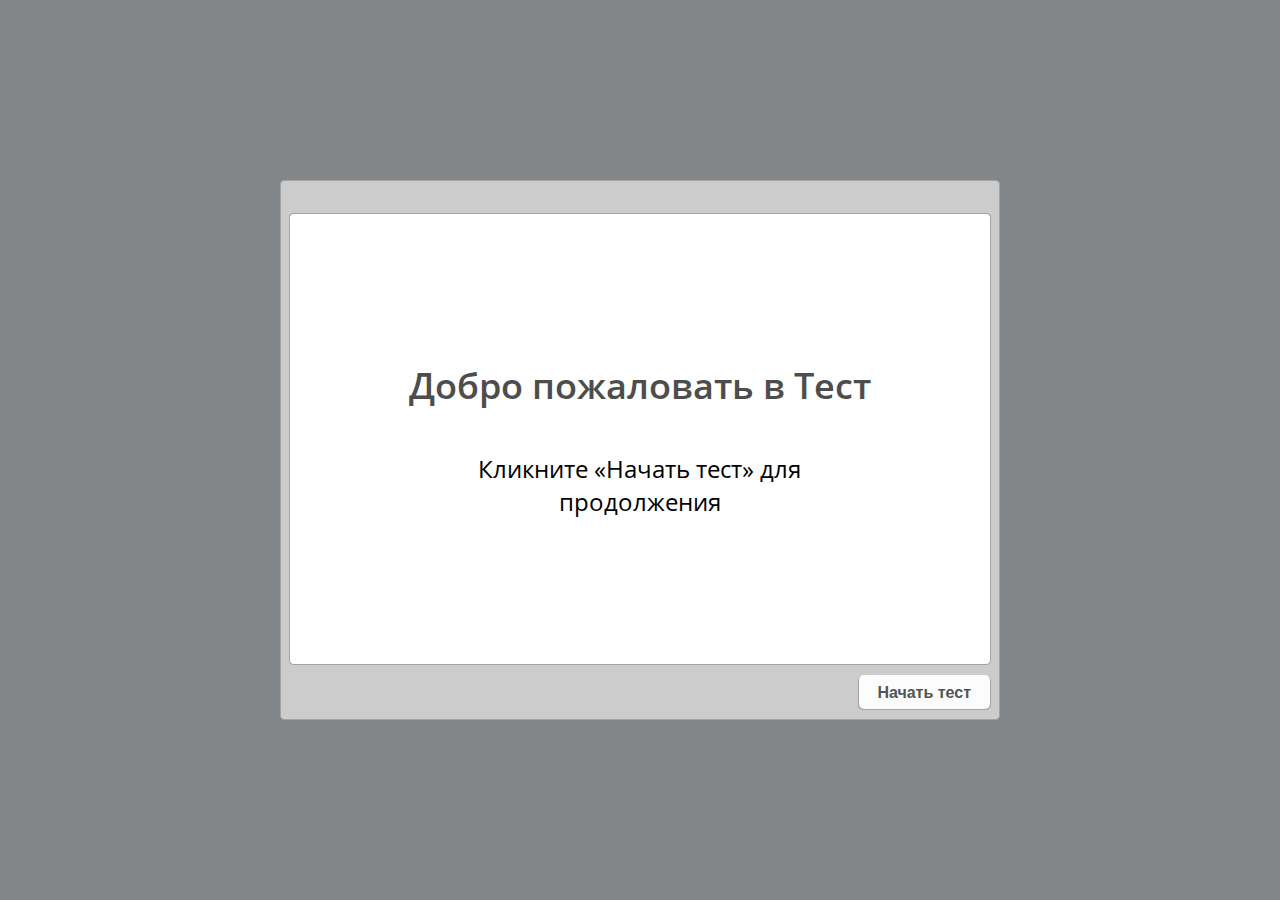
<file: TEST 100 (Web)/index.html>
<!DOCTYPE html>
<!-- Created with iSpring --><!-- 720 540 --><!--type html --><!--mainFolder ./ --><!--content quiz -->
<html style=background-color:#838689;>
<head>
	<meta http-equiv="Content-Type" content="text/html;charset=utf-8"/>
	<meta name="viewport" content="width=device-width,initial-scale=1,maximum-scale=1"/>
	<meta name="format-detection" content="telephone=no"/>
	<meta name="apple-mobile-web-app-capable" content="yes"/>
	<meta name="apple-mobile-web-app-status-bar-style" content="black"/>
	<meta http-equiv="X-UA-Compatible" content="IE=edge"/>
	<meta name="msapplication-tap-highlight" content="no" />
	<title>TEST 100</title>
	<link rel="apple-touch-icon-precomposed" href="data/apple-touch-icon.png"/>
	<link rel="shortcut icon" type="image/ico" href="data/favicon.ico"/>
	
	<style>html, body {background-color:#838689;}
		#preloader {
			width: 50px;
			height: 50px;
			position: absolute;
			top: 0;
			left: 0;
			bottom: 0;
			right: 0;
			margin: auto;
			border-radius: 10px;
			background-color: rgba(0, 0, 0, 0.5);
		}
		
		#preloader::after {
			content: '';
			position: absolute;
			background: url([data-uri]);
			background-size: cover;
			top: 0;
			left: 0;
			bottom: 0;
			right: 0;
			animation: preloader_spin 1s infinite linear;
			-webkit-animation: preloader_spin 1s infinite linear;
		}
		
		@keyframes preloader_spin { 0% {transform: rotate(0deg);} 100% {transform: rotate(360deg);} }
		@-webkit-keyframes preloader_spin { 0% {-webkit-transform: rotate(0deg);} 100% {-webkit-transform: rotate(360deg);}}
    </style>
</head>
<body>
<div id="preloader"></div>
<script src="data/player.js"></script>
<div id="content"></div>
<script>
	(function(startup){
		function start(quizStateJson)
		{
			var quizJson = "eNrtvQlvHNeVL/5VOnrwTALwdmq5tcnzkv+tLeaLLCkilWXiQFBs2aM3XjSSnGWCAKRoWfJIsbzlxXC8ZyYJEMybFsUWmzvgT9D9FfJJ/me5t6q6u0hRfDGrk6kYoZrNWs7dzn5+5xcnrp84eeKFE3MnFuHfxWxhsWNbFvx67cTJX5y4jD8uvnztp5euzl+bf/nZV65evfQs3jD8aNgf7o2Whr3h6nAw3BrdHe4Md+E2c/HZi1evX7744os/T8p7/jDsjZZHN4aD0S28unPgAyr3fVJz2bVXr/7k0s/nrym6/NJzeN3H8OzVYR+e3tdXnY0vJE+dObOQXcgWFtQPLqjTC9/Lzl04peLsFD15uDt8CM/eGq0MN4i23lwHngFPGa4BnTeG/c5wVz/2Bvylg18NN+nSXfh2Fy/Yg3+2hv2x9+Xzp05dmD99YfGp7EJ8Sp3+9jG++6kziwtnzywe7o3weRO+e2je2IM3wBLB83dGK6M3gYThfXgDrdzo7th7Ts1/Ozu3eGEhUaeyww5vdAce14cFnR7gzrDXoWHhttgdLY+962m1mDw1f/pbhxzUMs4OTiM8Vb9pFb7sd0a/wukabuMWgQHd6cAl6+VO3B0+wI056NBV5nc95VvD+6PXh716uhbOn/tu9oOZI+/8qcX5s7A88Pt88uWv0sTrFrPvT2/Dd3BYa0TwQxjlHf0+HCJusQ69aQn/MtyYOAF6q+LN23zbHnyxBje+OXoD5w2ndg+oXoYr+48mbZ9FeySFf3GizmVwYk8vHH2BeDPhdtnC7XGf2cLY2iHTeMT6nT7/dHZuPjkSrwK2i0Pc0rxp4/C7xrz1cY7QX+zlZ+eTb8MpPv2Dhqee6Dhz+ks/ogtPnTlXnMnjk0mL586DUFSnFr70AS7+4GyGkvf4xva9p+aTpy5878y59JAvXYdv+EET7J8HBD9XiFkMxl+DL4gPr0oc7S0/yBYunD7z5S3SqUydMxrKwoX4/OLimdPlaz7mg0xKYqlunDm9eO7MqQtn1ensFP02fxp20+S9n9CoDNve9/7s+/OLwG+/O599b+oRn8KCr8MIQc/EEaIErntEPn96fuGpC985P/+PU4/4DQlqmJLR7f1pOJctqm9n9Q/4hOazrxdpA6eCdiLOSv2zaCj1z+KpB30CFgafSuJr4mnnQQqpxfnvAm9IzpzLyrs/gqGQ0GNt/T4uP7PYk50nzp6ZP7248AQrKE8snllUQBB/x89NYYzzp7IUZRuIuYXyue8RS+yxNg87CNj30n4Tn86rU2e+dSE+8/0LiTqdwHh5jEbfJ03JKD3Vi8d3yYH7o3KbXtnypn2Ws3ILHJby8o9waFOXnPl2lerhB1MXLHx7/myVUqBxHWjsT124eA7k1LcUsLfxq3mz3Cc+pXWUPiofHVq+9ann0JYxCzMxReV+qVkXfMPU05BnlA95zyxH9vTZxR8U/Difz06lF76nzp0GdZm0rHHWi4TfrnAQfkaeZWmsQDSey56GYZMFsLgIT17gHbDMOwmpxkHv0VzcITo3YZcmZ86fXtR3FDuzeOb506fmn55fhD1qrsCHvo1jRrn+QO/9gbYoB8MNfsC3zqkUbvrOeTCX5+G8wbE5lyWLPCjSXY31OXnl/OnKtR+RDn/g9WfVuUWY51M/qL5jyo6eeMj86e+qU/MgK87BiSHj5Gk0f7+VlS/F/bVNLJ0Ncc1zmNsQ6yZtCpYHjUDYSQPUqSrcfI7mmuZ5e7QC+hd+xEnbwdtpOTdh17zJU2ekKZLdZSKfhsXEfV8IatbLF8y+WpxfPJVpZXwfGVP/IJg+rUiaWZzyDUzeqF+5cD6G3VDZye/qEa6amS1vKfaQntqS3t/pbQ0TQzOI+6Y/efvpwjyvrLZennKEtcSO3Voz0kc/odhdp+YXFisTXa6u4b7Ve0C8aFFT3DHFLvQSGwYwcTvKvHOaD8AOPV+/vOu4/YoTNzVzhp3wmh2aj5wmcw9OxbTe8B4xkL551Vkc5ZnzC/hhITu9qGiq6m9FCYlq1trErYe8GqTlhVQt4uZ5Gn6o+FQ2RhbO5DNfBy0Lz+b26F71vpyFK05ssepaZYC5qDjA+PIx9eKWlhEHsXe+7axaWKi85ZP9X4BXkh9kXIfgLXKTBO8OW2Zaj6jezJLoAD2sevHC4vk0w38Pq61Ubz6/AFtwPoUb5lOtzYMWsm4EJ7x3a3TvJN8xfk7mT+dn9MIW73wf9JfXYHxLcAR6o9dhvwID1J4LYqA9nKy6p5W+hvLUdZ44bfQpkltPTNw4MeC3eYTonlif0LVL/WziEbjRzpxnSWV2Fbo6tvCf0lztTavvpOyDEgQz2jUPxTNd+8Dy0s7wAzSLQRgYI+SZE2e+/cyJsZca99Ymqrq1e1K/EvfJ01pvXljEk1ORbDX6XcdQX7Ko5Q49kfxo24ZdgTR7gJuaKO8QB7zBG4ndzmST3P0mEwFMAZXas2hHL565gHrJKX0czUkE8teqakl1kIN9jh6+GCf9knjp4uUXYeIOodfVU3T+3F+SHjQZ4a+kYzw2VcgRmDAjhMu17u231l292qQV72/XsAFrTMUJq4YO6gKfNQVKJ2pVfH6SM6fOP316imNM3zZ/Os2+X17+P6aveFp9f+qhxamcvhx3LAiH8tp92Fz1HpK1lVvemTSo4aGw6rWz9BHJ0V7d7LCmA4pljQU+uTXYazB1o+EpC/Rbcubps6cyVKULhQgkbsWZ2tdug1VmAyaU00HZwGto9Ja6t1eYEznF2bsxZpgVQ/zmAaTuQ1yPXXdj3ou+4YH8/tWqdgTn4LGGtTfNmuboHSVnQl5Ixw3OwFypTxcsWXsXD6broKGT3njq1JnvabuMdci/5JTU+4jKhbvLk7H/I8aof+TG5KtRAFUMpop9+TvWBUGs4jVP7C/mHmHqlO85h3ro+cWs4svYRt9v9YqFLDlzOi2vwHEON+GK71xQ5xefOnNu/h9Zo8zPnHvaBCPOnoPjg7MvWB82kQax333ZuXNnzrHoYZtjLIY3EVflQAroneQBWjZBpk1yCZHCwooZGnS3tOvlgLeyAn8uA55zjkXMx0DxPTyR1SMw7i2tfV7F9JhW4XH3rRFvJh8RPUMbwcXeHbNExkc8zjLo7rzqj9KqXJrlCn+rmpt6q/Py36ZzUGGf36kPJZXOgMkl7YyvaYcX1QQ9ivvibPF7WXaaN1UfA0pgVz9x5jTu3AHs4e+deaL+xnQ+z2Ey8MYdI4NXiQnR3fU3weqpU3jP4S7/[base64]/noRk3X++cTJ5y++eO3S3Al14qRtzZ24QulFV06cDCy4+Cqm+Vy5AldefxH+7ln23ImLz+MVl4ob4dcf/oKSlcDqZl/Iq/DLS/DvT16GD0TZafV0Bm/n6zIypGqvY8FpLgQTFZ11e9rZax79nLkFdVt1+gfl9XjeUPXbmrwyzdBh+zQsfnnxeyaPgM1K0lvGbvpfZ2KeyuKWz/HZMJOvoXSevPzsU8B8ymvfMmJ98jqVprADFk788ke4HDDV16++egk+XsR5fV7PK/z+nF4p/DMs1bVixl+CK2EhXoJvZBfXrPjL2RMnLfzmuSvlY67iY54t3nLl4vjvz4/9Dl9c1vllJ04QCSf+4Urn2vWfv3jpf/799Us/uy4uvnj5hZdPPnvp5euXrj7599/4h2tXLr5sLnj2lRdfuXryf8gU/3vy+Vdevi6uXf7XSydd/8rP+NefXrr8wj9dP/njV158jr94/uJLl1/8+cnnX75uXfAtJ7ThmbQyKJZ3WVF5yBZyadPC/v+cedY/PPN1JOAb8O+VbwDB6ixS/0/FhPxYD47X5Bpc8SxajM/T/07gcF8pti9Mmlm8Z6/w6qRHGr9F/6uM35Fm/OVwnXK4k46YL/5UayF+sVVoyuNmS59Px/hc4FJfPcxSvnjp+etf1kLWytc57cypla9f4oLqj5f12l57tThaV8ynS1fNp+euFq+89mzx5+fKL583X14p77k+NscT6z++Oab3En1z+eXn4LeTFlz/99/4hZZXvyxW9PnGV/RgLbzbLt9By3et8eV7bOViVg+k/tj4kl7UK/rDH1FmNv7zE/7nef4np9Hjmn8nf9k2+dsvoh5w9fJFrQX98MRzF69ffObrsFh296evwMTNVb+5fv35Ez+iqdZjvVyK90J/KF/y40e/xZl6i1N5C0/e/i9BonhPTb2pc/7ly8++8tylztMLUy91p17qPmpo+mPxWmf6tWeuXHq5s3Dx5WtT75NT75OP9T6YS+dwb/Km3uQ95qK5h3uRP/Ui/zFfJA/3omDqRcFjvsj58eHeFE69KXyMrYhTd8gXRVMvih7vRfKQL7Kt6TNsPd7xsg7Y552FSy9dRj4//eIa5mE/4sX88UdsGWo+/dKzJ+iyE7/wYz9K8jwSWe4GQjpJJGLXjkQY+Vae5Unq+d4v/1LCzHEeT5i9RdGzAVoHX56UoittmqBnnz/CKKeMAdufNgbsYlD/6+JPXvnx5ZdfuPyvneuv/N3FK69ce/IF/ufq5SlZfPkYCFLPX3v12j9fnuv875Kyn128/soUMVeOgZhDVCpNknWxWNcvhTanSltfm6n94eacsdXIC0SpM2ylYVUCJS+RCffAjKEPI9gGVewN7YtbJatOe+snMm/Q74neUAr+DCYzHUb35kz+xIq+B+++V4ZU4Pubk9NUKMlXyIVgDsB/mzmb2s1/+9Ow31Y43qG/jw7YCoHaHHmDCMXsDtq4u2WN1TZHszAvjfxCPaoI6hj36wCGvEVOo76ZNZ6kPfKY9Mp0Ig4hUNATY9Y7o3vEWO7tOyMgRH9aURHHJaXtO3aoEincQOZCul4qIjt0hZc6jiUtO8xztzFJ+bGeA/KNlvUx90f/xuFGZhhjW22Vkk9pxh7Q1KOHqn+yFbStoJ0xQcu5TUTaqq7tG1CaA+3imlQmTm/[base64]/rUNHDMqs+c5iStUkcihVOXf8/I/IAs9xZFV4F4fbmXKdaBkRpTctUSAonuHnez5tgqeQMNNkla0DbZomk9WZhxmIu8zp+37CNUsfYiPweqcwYvl3X5KJW/YbZTUeRF0maqjTxcmHlcSykbTkilkEsnNTxkiTynMhKG5MXHyAMCdtpy5SWuEyD1ioJSnTef/c43AvK2I1CEWNrdk3P3kCXnq3Sst+iM7fJ6UM9Kh/[base64]/TAyHFTT4QRmDtuFjkqssLcD7PGpMyUp5JCbxoIocqgOR6lS6oLG2FZqy27eH3Lo1se3TSPfn+43nE7unR+rS4S0Jj/ar3jHUjY8dMjZ4we5zD0HMhrLSewIzd2RWY7oZC5UsBrnUSElpfkjp9loR81p9HTmbmpa5R2Sfc2zrVqtgNqE/RHkD0me2HA7k8G2ZjK6WAPE6v09KBNfBFDYCxRUa7m2NPx/r9aJj2NyNwEZ67HoG7Z8mQ0l1CGNynauDHcmRGe/BYZq7t0gmYiN+ozdrJWXe3NEvRBAZ+2yhiJBt62dxTuHGfSt5XjiFAlkZBZJoWy0kS4nkp8y88cGanGuPM7OLhVghAYEEKPrrsuXR5cAbTbMWEA9PuXuVzLpb/GWA5LRcS5V2/VtMy3Zb5f+iFOOiWTM8QIjPUS7MYupR6WroxtE9jq129hvGBG2Pe7RCMBZII69P86iOPm9GMrAsx19mn+iLd0NfH2/43uA4WFm9l+KGUkAjuPhYyzUCjb9oWTWl7gWLkTW425Tb74E+YjaBmgNYcvtjpCe6tbNt+y+ePXsU3m+FhG31xnfJfOCOs2oIaUht0sV9ujZCfQ2holo5pichRumXqxtFUeCUeFOXDLxBWRD8zTT50k9G2ZWK7VoJO5R5llpb7xZke71e/rDF4KTaI2vaFznOnnfXJm/C3VvLUc9a+Io77d7QzfJiTB7VmJ5XWH72g42x7xrZ1mmSfO0Gekcu8QkmTDyYufdjvEbDYoVWLpSDkhUer6YRqJzPJTIQPfE1EcO8L13EyGmZ1lVnO1TX8wLdAoxQPblBT1c8YfPJEMUmWsKG8PirG2TLVlql/+GX1AiOSYQ7E1G0wVZqpaUDoYxw+dBeWUJ6w3Q4QVrc4ON1sHV5PGYewGUgkr8CwhM+C9cey6InS9yHWcyPZVc0VDphHSGoOUdSi9mRDCufAM3eKrGp+Mu6tRHdFgrLaX0sJb50DLdZvjulQAPbpHKZZjZ1YQf8EoDxcA9EyStE7KrCZAzUzW9IC8vkU/vEcQefwsm9vVUubuDFJICd1cJfx49B3IxrMwsLLQjYXjheivRcVZpZkIHDeOZOB5iec0xcZtt/vMq5alrOrPTpkZiWy9zwZMmVAx4Kz3v8ks5JZ3//Xw7i/+BBsVy8keaEfuPS4bw+q03hdbsxKMoxKbPQLXYCKrHryG69xnniV/NlXzp1FHBwarRTeofCTCwcHpcXmap5btCilDULWdALRsGQVCRpGdq9zK88hvTNWucuOxzaSTjydysXUNal9XLN8ah8QY6yHP07lqMjaqEEHj1YuD0U1TwkkP3+a+gbhn+mU0c07LBv5NV0fuFtHPh9VrO1y6WZaP9tDZXVlIhjrqcT2ooJyf+4b/FHt2dKcVPa3oacBseI87xlOPq+UZih9WBSLWUY9ug/GCBcvbMyhpJmC6mpY1/0m9HAdT5abVAsMjgb9YroqzJBeOb2Huda5ElEeYex2GqbSi3LKbq6b8lNJSxupXMDhuytop33IKHqP46xhi2LB/skjv08WKFZiiSXAxEjYFglOl2xM/WZf2Y673vZbHtzy+AR7/KTX54GZcs8TjTTJ0TVZZ0yz08yqUB1dzNEvQh+OM7WiBT9uR0k2EHcgYDITYFbEnQxEnkQxtT1oqbI59/7veAb2KNwY+/r7lmC3HPH6Oua7ttZ0Cc3hXt+01EFQUFerNks+8qNwgQ5Q4143ZYKYGrnV2VORyro4Uz0yyIPWVI3I/l0Iq3xZx5kuRurEvVeZHWRI3B2pV8TbQR4oFPaDkEe31fjBaKgE1l9H7xD6RTd0idVkXL661XomW/zbCf7co3+wBJWtMWrEzkqlHfoAtXTfXeGox1xqvFqngFfTcpj0mBSiirnne4bUdrRwpC9q18ywPfGHbWSqkaykR+ZkSuaVSaVlJGMvmsqA/MYnmHS4f4Z721Ouu6iFmg8JUfo/B7Y3ebPlty2+Pn98W5ciHwISZEecBopfdZPRmg6zXLJ/bmS6emw3CSvfKziGX9DCc2Il814ocW0RSRUL6fiJCO/ZF4GWx5anYjhoEPcLWuVu0kykGuEbhPB0vHIdnJW2Y0cBvVH5b1W6pN6YNlZYjtxz5ONJv+4Tysltg93LX2UoLJE78H92dGX2YFZktDoNMohBP03nMaiiQsUJZzTNGGKruD7SjxoB57paLXMG2pfjnkXA5LBXEwKEd4Wd2IGSaxSJK7FQEqe0HlpRp2FyptcEInMRTn/BjcO/0Pq3ejsng251I7aemzMadscP9YDXGNWdlVHXte0WNzTdbHt/y+GbAq7ex2xlt+M2xzOxZQbX7L3J1b5o8jGZZ5W/3dQvNAmm6e0VPM2pdp38IEg9m3YFjR5YdCiu3bSEtRMnAjD7lhmGQWFE0Exl9qDNP58XXZfW18b2W8zauXXN/eOS8W1NqR1nXZXJFN8vmGASFO96HAx8z2aMU8Q8q+UQbpndbkdw76Gh0pk36mjOCN6aSQmdDCDw7kbtMCeq1/Uiwbnlq+lar6b59nqq1Diu1Wq4YnPldg8dW0+GSEoJxRs0+2ppqB1udYZ36+wYXRq8T5ihW+DXsjFkrksV6BORfgGTwMLBUa9ApYwvm223dFe9107llsq2o6Qig96TZStR0hjI7dQpc5YJ9OsogNB4FNWhLm8RocmuPXiNdhdsJbHR0YrZGudIyGYbW7AwP/kZ6sDqe60k7lSJN01zI0LdF6EU22GwqiyInD/MGsy3HikGmu+eVMr6V7618b0C+/01LrIZMwQpm7Zi44Tr5Ce2fMZ8w8gvWkPZqbczpjt2mFKdTLNGursipdnY2iVcbHf3g3nhbtscXbbqXPFU8dPgOzfl3SuNbl/1r+J0ewXLvTupvDVublIjG1dxcFVVi1BYB5on5q2bYjqmvGx39IO41VOQJwYhvcmOo2nZDk/heegMQWCd6NQhhd0X7semUDIoGj30+oFMnr2nVjDkCHHvU+SsNKbFu+IZgwtG2Z3Ngqj6t1DgILeL+ePOkfdAzubpswsk7ifFTDwivgYF49Xaow+DEFf3R23SwKqUNR4J1DmWUOFYkfOlHQtqBKyIvjITnBkEaxmmWus35IN43UAHTashXS3Ub/zjXGUva6X+tVU5a5eT43b7/HU3AhlSWVk5+GQY2J7PRxKyPR+zGXF5aT6TEEx56VY1jvDrtBuO+hRqehje4bneiu6Js8j31XjOtmfVI89ydKXfP34ozIvBzK86tVEg/s4TEvB9lR6HwIywKVblynbTJKASl+PTqK8kKYK42mb2V9w3I+4+mPADEK1fRGB3rNwnMDeG8jdBC94PpuU28tdeZ4ifEL5a1v6OSKVENKmsxtMzGL0Yx3gC7903dh5y4x7YB+0cuPW1r7BZ/rOmCOSuR6o+n82hK6wjYQyWxZp/IJHNL7lJL0dtHye5u8y0mxhPDBjNP88fjoDx6zv9z+M7wwyP13nTd3I7zPBdukoNp6tqhiD3LFnng25lKbd+WzQmmP5BnSyM5MeLPAR1mNcZygeXf5iW1AqsRgfWf7JClrYgeT+PHmuuQfn2fTVSSRAzGRNhLO/CrqfDZKeGstMOMEkT22fy7bEiOddcaGHQsdrbfM+/Z7JiYU4Gv9CbbXesMeEg2Mtmg3RkRTHo6V7EciDV4FrclzFVNjICdWTta5lfvOIiNTM9kw+y+upXo/5XeJWzkVdwfu8I0odeujrEsi8kW9H2ynHUONOZbTO6Le0U/+l+NXkMvSBUvjA9f48JwjxNRxlWWQ87IgwJFrJiT3pFkaJpksaVcV3hS5WDceWDcSTsRee65kR0nqRPLpmRoF5PECgtuzL07p1lEpbcqazz7BfomsOC4KtqY4ByrMurSGjvjTUSInD9VSBCDpzSoRJS0m3kD/UE9Os2bbMq3UryV4scvxd8a28DjkZEZkYyfT9tmjyT1mOHetHl9uGk87obaxk/cm1jqGiv9SB36MumrLEozEWaWJSSYUyL2HSWcLLdTGQSZHaeNC4ZKZfUUONtc1Zzv6f21ofWqNe1i3WWYQfZvlI4PSgJYp8DBNvv3hxtFB4kiAMP5JQPm/gcHEOrk9ZNTMLU6R4HzTx6Ooc+U+SF0ZbeVK61cOX65Ust2ZrmXwFucVlGJfM4aOPS7E2jIs0Yfg8TuoYF/tMYBrkpSW4osDzCTNQYxEtiOiCw3S5MkcW3ZWP+Xbrdb2BYPppehEjpjwG6NZWLk6rjlTTa3ziTbNLbBQYmDXCG0YoyRfdIFdwtXwK52ZzPo+iYWHmwZJsGiiC2gHUIi0HVb8FSqTCDDWGcz7pBUq4TDCZ+U7Jk1IhfHdrOVMK2EaUDCfF7FCZoRIfIeeWSwtu/OLPDiAwC7jzsG1Sf3FSYvLR3NxsgjN8uUCDyVCum4UoSpTISbO/CXIHb9MGzUxuh26kr0J/x0tcr9HIdY1ykVBT1OPe3yXB5Dmx7UZKA/QnCMIRncO1zyNTH3Af9h/2I28pea/[base64]/ocIYeMPAxrOOq7YFd79e145VSu/t1KN4Ebc5epSI5Z7BvpOigaFbLd1u+ezy9ag/X6KshXMMb3DiKgtQ9rAr9CHjRr4Exft4sQ/ygLKXZ1/NybKSMdxkwkRZSM8fm72jhA19KBew6iz1bSFtJESYJwhi6uR9ajm9lfsMpvsSMR/cmEQgrx4z9/eObnXwtxXYf9tp035YDNxLQRfVuwL6JHTDYBui2AO3hRuGL7KDvG7vIo+oxI+rxR1zeYhBCy1wNU8vJRYVsQg+4u8nAhOa+0izD/H2RtTrNNDbJMh5UW481TO1H7BR6oNMfe5QHw8HCHdN3F1svYhxT/3GuQzrsVtlmfWASdDlR857ZX0fKWPXDIM8DKxNxlCohg9QVcR5gZzOQFW6Q5VGaNNmJEn1VlL6ztp8TrWXtLWs/DlTSKWciJ8uRiVjTKwaLqYEZrXGLAL5uA+NYY7sZv1nRygwy4C04zMZdbLLriDWjGCk9hbomYWVGBMinxz7Q44ak/UssfvOo7TO2Ww8jn6SVxcpJE5FJsFZk5IJ8cqNUOJ4VpbHn+UGuGpRP/dGt0d2OaGVSK5OawOYr8rWrwSVtFLOSTuEqzMhGqh9S2s3dTtG0EbMXBsWZnxl//ZHpPe5mcYeZ/2bZ/l9wMxyqsX3uO3lu5SJVcYwY65GIg9wRjmNbjuXFYE6EzfUyGgNFHDAMDp7kNZ2eyqmc06UGNVAyul5uHEVi0CnRAcrk1RYspZUOM9X5k7vhcPdl/PnkzMQH0F+zWSAQlpwJD9uTjTcXwpyQ2uDixhipzYul+8Twd0zuPJZnbXILa43AqlnXWB/pjSO2Q4q8SIYiCDNXyMCJReTbPha3eal0AviZN8bv3zI+MsZLK0u+dgzAz5YpSsQFrUD87I8uckjknpbFtyz+GLIiu8MPuh3KHGeAy81pahpS4d/pAnWd4bsaSuQWIcVq4dMsIwfKPgfK/p0QvDissdssRZ93h+8DRX/kZHIUIkeCFvbsJMjyREjPVUJGkRKY8i9cJX3XzrwgDpsL7n5iUC5BW74H5+muxnIi64lASQgVdWNuPCH/rgF3gzO3ik4lDEbdYkTP4Rr+eRzFEmUaxdzwt5Yntzz5+J0yr7Nx2ani4c0IT67EcWcDdB8z+rdmIzle49wevYtzqsI0VX4gMjvMQRNWsVBSJciDI/ib74TNVV8NP5/UWMdsQfpnCRlyAQ/U8s6Wdx6/PjvWKqRTlD6M4ZyNQTDPjONi8njdmzQhm61RqqdwArV1tvC9p52uR0pvCULPzzPMeHRDIWPXEyrMbWGFeRB4ieVmWXP+iQ+qFTzkm39A4Pd646PbjvHwCU6tArJzQJ+kEgS/[base64]/YM3CUq7RzKMW/xFbpGTgh1oOnN1bLgFsGfBwMpWgWgrkL2g88I/x4Ztp4cSuCHYqz7zWMAGZk5r5kPMLhm1p2pDKRO5ElpJtHIo7cXPhO6Kgoi0PLnoHUhwre/xjST23bnskSqpaRtoz0+L3A72E538xwzt+NbhPD0pleDecugGx5QNilM0GO1s+Owj3tyI9yK7RFZiMgeuA6QvmOC7/mbuzYyldhPAuJY9ON5RiXSbeZXiPOWRaYtsZ/yzIb6VCxzS2JgVkxSMKssM8/cmITZfts1fUzPu7kL7QqudE8W9eNZ399pNPk1pG7HEkRTV03kYElYssGVup5lggjJxAySvwoCsC+D6PmEr9I8+SGUQWMSV20VFdmcJ/sHgE1kZVvGnJuUrZIpcyGEQswIbeEXsJrW+yPlgU3wIIHFEioqa81eeNzUw2u+LtpwOFZ8eFOU0ZjmPDs7tsG+5iM+CW9PadajdVPeeMd3x+1S0rP9NEajLsyjMLY8USmQk/IEMFZvSQSFsgIz8683IqTJhuMM6c2G58lA9WkrGos7wG2plxtuXjLxY+fi38Gyupbs4KqQbrO8gEtx46t7Q/WEW41T8i/M7AWF2kdhTdGgWtFGAaLXUzStZUnwsCPhEpVEjqBlSnpNsYb36nqtJWCwpumAqKPbPMBF62ZGrb71NdAd6z/NavLxSUMTKqzyYi3juGbosMCnwuiqFWaW3bbCILFKtf6jJZA8fkVgqARSO/s1ExsMega0kdZyLrSqGksnx6iXSIh1OiqP9wgbrHTNFncepRni2ZquH0kVDrXc5NIRbEAjuoIKWNbhK4MRKDsAP6QJnnWWLqCDLrPvGpZyqr+7JTcmzuH6zSXTY3qp5uW1zB2jcpUcHJs2f57NrNul1CGhs0jbG7Lq1te3YBq3PtaZ/T6n5d+j/3fgar7pGTc0H0xuDseMKUVdhWgNrKte4njTYixPCMcfaD7BA4Y63StyPRkZGUgllg99Z81yO7sqlyjvzbr7aDJJBT7Envihu6EgzK0KBhAFykCsvEde1Q3i3VeDTtAEBqOKKLJpwQF0/eXZQZ1TNzSyK36ytGbpLrePloNiJUDv7dSJYLMBqU/iqWI/cgBiWIHmH6snChqsAaEZcb2aKUQDfxxl2ZmVcuAG/g1ecR1mSK3ayIx0ydwiyJ9/CQiAhgr4Ha1oKaPWH7Y6nJPz/uALIc9vb8f0sndNgDG66Yjpv6SMkd0qgh+MYenhNkVvGwHe5py1yNqb0odaapYwtxKbaUo/ATh2DaoaSVZA5KMzps2i7kD3/KMyKa12WpJyRNFnn4UMpS6t9F0ivQWwY6ygq0bSB4pASW1rTiWmXCVHQmZJolQqadErJI4s2UWBErNElLdXGlfVJCxdql92Q0yTJcNoN0utZimPEvdnLgCiQ6PAJ2NYF37HDVhUQK6w43usN/VHRhq5Q/1waHOx6UMYsFFQmALUdjRPL41HHSxv8c6a1Hk8y/EUE0m9woV+bK00aoLKo9vVMO92wRiRQnwNAl7aAutsgAsBFYPXvtrg5a+x0IQYW1pEAwmghT9mw47DKil8zaLvqJd5xghDFPCvZ1vFTzt9dEdWo9djcF+hzsILdPVq5TqQFEyE9d+yHWdOwTSM6Ac/22Wqq0IbEVgAyJw6mzMTN3QBHNouEhokjE1HeqeYE9HMof8PLK80BFKuiD43NQXKpJSZCoJcysPEzvOG8WJWgNzpq9bjADT3JySNq/[base64]/RlhuJqa0euzUOz5QHP/zcY7IZBSSQWfR8MyiZNIZT5wUynDQEjbVyKWTiayLIxcV7lhGsgZ8xmtHiksXQk3/6aG+WpHCEvzTQYbb6tFW+bbBPNdpygU4ScBKbjlqcn66HY9qH1jGvA6WKRFCxay4vucwdN0h5iBJuaWIa8A1sBJnAGvxy1ia+uUvk89M9lsn2MlcB1LYtEFO7p9JGAUP/PtKIlFFGW2kKltiTCPLGFlyvI8FThW1Fy2/Ec02jXtCSmd/nMd8uv3C3/8VKv6DS5S1Q7pk6hbr5pc0EHhp94cDuYMA8cYz905vrBHjd9Gr3FXBHhSr3VttMy9ITd1BfC9jpgGi6NItWWqWB1quEMNodINqHXwVuPghnqGqF899hoDkpaPFql13EiGVpqJNPZA6/ZzX0S+tEViKxXliRMFsdO4D2NjXCs2YdBCeS6bgCPS4Jru2LFj0IIK7fubHeT6HR0CuYUqDbZku4fsnDwkHd1wrkd/HHQQNhf09TvdzleLbNJdSqt+HQzTlm23bLsBtq3bDd7jJoOVPrN9rblwr1hmEbrce/y6GWHzmxwSmnA0HnkUx93v4QbLprKfyl8T+TuUccSGydEER+DasYxBcLi2B4LDT4XKQyX8UDmeY6epsptz1/yO/DIPC93eeGZGKyUOOJhmArNayAlOEZ0en3aC7+IsyiIDdKvEyN/WO3a3WGf4eq4EWai2fSs2g84txVjNvbKrne4G2ur/rSBpAgpMw9dpBZvrGLcoy50i+rc5ix+7l9zUTG6TU7LmdLoyJ10xSP4Oq1C7OqljlzO0+uYwrepSL9DgujMifj4zTGIOc/ZuUC/10Z2O7pCFeX23yWhHPdO09HxIHGSzuLrbMOJOxzReNEKUM+4IuGWTWNADpJ4yX/eA2xgg1zc7lNaO2Ai3qfUXbcs1Y2vhjHCO+ab2/21xjjqCqfdQG36bVHPUk28Nd7/W8DT8hl05mIyC6AbY6q1DyZW3dBrmNiE/3CBzd8dkQa5yDR2bDf9GXrC1GmfMoUqfwzTI/UwJV6IwlGEsoix0RB6F0s3yzI1U1pww1C6pHW26TMUutuuF16BWCGIJ3QOt0eAGutPh1rKM9sTClGGFYOp1hUSBiclcoHV4tQKvCYH3f4yqjrzsvk53rqQTb3K/AYKkNDxE50vqw9Or2CgdczbIf1BYL3Md4yui5HB61yqJ1h2u4yNFk60CahS8jXDGnAl+Z1ZE41ssCrlxA/rIKRv8lvZu75pM8y3KbF8uumDvIM8YzxmvFPhhyJx0X6N0FPcRgyYLaYmlFkunB4w8DjO8XLmPEtV1852G5c7nPFSN8kupNZghiYY5LDNlGunc95XxVV+t1uf1aDOtE077Eh0c2jYnO1/8afgxSXWKrX/[base64]/[base64]/4GQ1K0z2P9KN942Z4lBH0//DxEtSmQmVWK6QaQSf4sQTXug6aRREnptFfz0JxSxPqK+MToqp1ETvGGyQmhBUy5ZbttxIo5k7iCnEdf7LpkVBp9LaY3dWvF1vm0gI96Jhl4sG4zZRe4QB7Jh26RjMXafKtkGJBLqp2frm/uzqmMbzLjkN0PmmYYO2TZJUB/5Z0r4a8jb12LXWdBhLp2svGVyJHvuL2OexzH87kgzI3SxUuaNEnHmWkEnoijiVuVBhlke5FSvfb64TzjuGf8Peu1GCye4RglolHWYCcna1tBH4HsTxWsUfW4xfVu14TNncrQhoRUATXRvILDX/zErWWf9gqhohxtDUcLHKoYg5uIgvcG0H1G6h7DgVMosCEaaeBH7r5UBLElmhM0s6N4UcWJke3u9oRKUeYStpyD9MD9ivdrqnkwY0wqK+9X4R/zCORHiDKOJBDKUxaFlyy5KbSh42ZiOnw+yKyYKksjP2jHjnD03fMbtQyBc/TlzzZGkOVTgAjsLH/dxSfuDlwg2cGPh4ngFHtwMRKxUkuZPJVDmzAm1RcOTCJUKRkYmgKIFgYAB1k+oZb1SZOcZZV1slueXIDQRI0bvA2AmzEgrlKOI2KUAbTRdZLHGDiGYZ6mvYeYHDcEdhppmVOSpylbAzaQkZhkpEVpQiULYV+I5lp7k3o2ioj6q8K8FPJyrvmD2v7ptZWkQ5Tw4/ocyoXUZXZyTttfIxxLRL5HX6dbzUeoeyY/a002OXyqLeNElElNCHbjDUwglUn8bWgoO2/L4hp4guGupTAJ9dfdrnPF5Itj0zsNn94UY9heYcFti9XDOwo3/dpVy+vk795mx75gAN68daxK1NlOT9dxnPni7vQUyL248znoOlnG2Fnh0r4SUyETJWaC14ifBjGcdx5EcySRs2GQZcslSpfKxx+WAyKsqYyTYNaC68RhrJdlHieeAJHt1sIfNaEdOASXGLAqycVL+j08pphxK0DVU54bYmrCSuYbhLetLNmZE4u3Subg57cwZ9ZxU/m2bD6AMaG0sflbqmczPRj6ZZ6IbBUzbO33Vu00L1ZsWXOPOvE7bWskYLoq9ZAcZQ80MEoWh8WFpeUGsZQgDrUekGhmy3CC5pnSqn2UpYGb3Ju45LHuAwwDdHESdJroLQkbbI4wCMptQCo8mRgYjiwM492wGbyZ6tSAIlZu6fn/PAcIkJa2h07yTDkpgmWSa5f4sLRx5ylKKY8JouWa1YacXKsXi7S30I7fsZERc7BCJfPZDadSAOIvb44aN0pfbM0bZDiIR3TBrh0YD+As+1bUdkbpAK6XuxiMAcEEGQplkq/VC5zXm4PqBqfQ4VLOnuT9wHui7F6z/mh//BiV6bjA1i0rxAlnX+vPTh8C0M8SKE62jlz0sfzZnyPy753NQA7FTrB+bCNnFtrFakSklq9HSDoaX2OMeM8RMe6BYIfB3lZWnEgXW0R9YYQn1NN/tpE3paCdCEBPhtd/hRd/g5hdU4zjYrELDvd4efYa3LCnW4Zv/aarNs9a0uUvUuhQ5usYt7Bkj6pAs7rE/+9NUjdXYLAj92g1CoPHeFdBNPRMqJhJWleZ7LxMlVNAN4gV/8afQaJb9i4uvSF1tao+4wCk0lg2C7YK5vsy5PDyBwbhYYVVaM307MIXz1xZ/wV5ORSQgknerbh/0vtlpPUMuwG2DYD7gzjKks0fXjXJOo/b57HHmjb3e4SGlm2pXRMWXtbYdxO3scn9TAPjumN+CtAm2Zqgwwk7/hvE7GvaK0wiq+oe4rzOyi6ZYN7JJCvnZEDEBPuiAO3FyEmZcJGUeZCH07FrnyXMu3cyXzsDFh8OvR2x0yshgtpGfa/TA6C/H3HdLNt4vmZ+ySqbY6W9NtJUm3J/cXHKQ+PFkf+ZvU0oHWeZ0Aj143tbpFOugatm2HbawTQQm+YZWCDAj/oHNLGUJwVwdyKvCBVYo2OgRCfpsagBq2s8v0mJEWvdp6KNMeaPwrHOo9U1DWp3afVFIwuouSckk/SgONmMRVlJqrJoTEQBz9k8P/0t49jJ8UDyldhOQQRAyUNS4sfKiB74efcct6blhq+qfT7N4n68wAxRSv71BdzgO0sn6vbTjEH9ELSR8p+27Ya4VrK1wbEK6gCb4FDGCbhBKpgjMiOH+DZgeCBKDjYmW6//YxV9cV00SscIvRtZql6f8CA32P8vF3DiTnYATcLLY815MiDwNEwHUDEco4FG4Y+a4TB34ez4TTq2CXDD+2wxBnRmxV4/47xvyZY9fYbe4gTV2aTw7f0+2XN3SxmlYYt3WRpy5weFB8IEAnDRSG29CgsM8N/0DEYL0F1VzeR4wVogllCYvNOe5NV1xRYIUg1RqMrfWCtXy/Ab4PDO1jVAZBH3rIR2JWUPu6w3dIEWU0B6M4DprO4n2/O3zb9JScBXp+3R3+GhjODdKlke9t7muLHdz/UyahypQUdpxZQgZpKkIn84Xre57teY6Tp6pZXxiXqRsoVqqo/pB7X3AKCGUwkd7Pub2UI0uWjvEY6GwEgit6i5ys7+rWI7v0h8IF9i43OtK5UysoFr7YOgl/AOH/[base64]/Pw80NdlM/[base64]/ywi12QTFMDnYhPx6pRDoq0fkoOJtD/iNba/KaG+TxS+a7RPo1fua6ajEYAU/1/u8Pf0vXbup5694AxPALWLcnc0JYiyRWIBDuTIgpkKmIPFHcnyOzYaS4L6Q9cZTfheTGRUm1mcsU/RiFWuOHFpxqLb1cfaZOIRHO7yu24t4nx9x+xddEb80mBE77CllLRjk6XBHE6E3/bOl1a2dFMRQGRsqnBzOkMUMfdbcqsGMxUGfQkrb+l0px9aDxe0kBDJH/sKmE0oNf3M+60pdtoY3M0ir1No2Ife8/UotGamcf7uk0J5aQhhg/8h7VPm/sSe3B+qsxlYClfpJ6dg7EQhkIlri2SMPJ93w2d2GswP3XKpf5Rd/gOJwlzN7V7yLw/JeGOlsEu566a2pZVLl1mr702FTTUxUZn9Ct0YpKDrjd6jboHUbNryksymXGM9H2Lk2gwQHSP2/2x4CEEwN/jG7Hv0LbGsKNob1WaGWGig8obpqZaV77hFxPNsms6W7USppUwX76feInxYDq6adjMWCPcKKtA/MXD2TSU3YCag27rTPmm3fs9Bt7oF/1picP0qPDkqLmqnp9mrsh9z8Z6YluAMIjhh4wcy3HsILeaztZZ0znDGvW/1+EYB4NU/[base64]/M2DS3wP6QK7w0usEX/rbKMlf3advTXB5EUOsgalltA+r728OHs9I1ACejWSaG7p23RzeaJuLtfY2Dg/F8vCT1ci/HhBtHSDd0gHfGuVCZHVhx4EaBn85IN976Plr1RZQMjcp6703Skden3YEts2yZ5Zd/NP/InvO5DgLe6p7R2g9Hmc4Gk5fcetyKfHdGuOtvyU7sdQqYzRt02B4SXtot00adgRcpV7jhhlWfcGoeYnVxCSJDy6/qquSVSrjPdArb0lG3raZrn/6oFUKieZlct4xK1DPe6T2MI5hsQ9xIpT+3rytiTem4fpYGMjtSl8YscsI4SYUdqUhImaciklEuMhVGeRpnSRY2l0T/G50GVoRPqxmWo9d0hW+f5oBdIOtognVq8KjY9W62yHC31ahbIdGAkNBlIavkfMP4Ee9p4lkdYRoG0q8zIhs+IB6EsSpTNM5F8NymCkTZveFDVEpRus1hQuQOCTjuoQe2LIqPVWP4Nst636PD/[base64]/jbVMh2ZVB09x+83Av2yeUI+pZSHlQMIeUTvFD913dATqUIomSSKhcpUKmIbc1bSxAlDf0ac41xuNK5jYhBxfl7r4WiPGYdQm/XX8swGwoav6/0HduCT7Kbcrvy+Blb1bbYSnzSJrajq9PU33LyBr56Z/rc3TKcJIhETtfa4opK/[base64]/3x5L5mv+7E4HcIaKp2AkqcwPEJ0MPU2LIPu3Dxk40j0LAfm4pmpgc5NsCqbtzlsDyBBGyNjdLBBz1yZY/ZG6Vbmdw43FY+xF7W3TTNXnan9vKRMCIi33GSJBF+lERCuhk2oMkDkfihq2I/8jwrmUn5WJtVtEYCcaWMy1dkZivTWpnWjBdqlzLiKhG2TV1AjliYWzUlfg3JoE/Go1sER0CVizfIftq/fujYfEXcUmSV0XVvYcwdp/M+qcDrzCgaTnD6gJb0roEao1IcynV5wKANppruaLmgbuoGluOnwnddT0gZOEK5niciN/VdP018y56JVsEVawIhlig6QKulcYgZlI1mZ5lkYxsjaLnz8XPnr+I0fY1r6kunz1znq7glv8YQYfrY1rgfmuHSmrYdPYVr7A7qfs0QvUYD2aknuQlKeRaL7hTF7OoGy5ypMzcLlG5yk3LdeKMk37TeOArHjhI/kpGXijSMlZDKC4QKgXd7lusiL7dkJhvj2B9x+hS7PytJmhvoFh1gmiZy79WxSO+OSSoea/HIgngbFIcHuuTUuJe+yW9Z0/3id7lKih+3qyuVd6heikp4Nwl3B1bgq/bXcLt0h58ZzB3O/foVNzQpH0E25C1TB1zNYaLHOMVjqnehsbBL+PlrppvZjs6dWkcRZWwKfoZLz6jA75Pvm0GYy5JiLr42KKJcDkal4bT7vyqZkFbQtYLu+PFE55w5d07OiKFB1DSLtDnnNOseso/kqwkiy7EzrJ11pJCRmwiQLJGI8ziNk0imntdcsPsdYHT3TbynPjDRnxt32GjOz5j4W5R0zPgKbBlMYBaQW0wDfFILFQwKkbnxxZ9IaL/2xVbLXVvu2oCT5/8wRC0jSaFnu0dwH3vU/[base64]/rFt4xLc1hiw22OmlHaL6S6Zu0V7SS1Dv2kaLveNKOwx2E+H7WzaO9O9ghpIFSYM1QJ5lVMS7nW0V3CFzvv2V7rdZsn8g273hiEjBoza0WiK3FGUaCeIpdHbfO6+ORMEb1IZLdaeGZJ17sybnQqg4PY3u61K1KpEDahE/wUH/v6M6Cz/[base64]/wB2d3jF7ScvOXkDdTbvAmvfzAz0NrYfPwhYuU1y9K4zcGg8fwF3dr0LroujsJJg8SLrNCxRCLtREgZJUJlYS7cTNmZLaPMSpqr5P7dBCRT0WSe/c6bVMhVehv7Op5fhXRqoZparjqT+jGDie3qhrt3OQF/[base64]/rQ6UN8f514vx906p2zpTn0nejlbmO6ddOeb7NukVokuc6un5P68dzY+h0DUsaQp4em8VdrgsZ+65ncr2PFGUOVaT8JM1EEIbAvmPLEpFl+aDie16msigKbWs22Pd4yRwp7dWi8pUymYMSfSdYPIFCrpUdmscq6yoQTx9/[base64]/PnBR7MMA080m7fssxuOM6GDffu6r3I5tkWVeKmQA0iWUaS6cWHpZZoVO6GazkGh6y3jmTc/Uie48lOhCcOmaeaCJvEyZm3vcwGxsWlvfTitGGhAjuugAq39Q1ZmZ1vYfw8kpGu9w+ajpl9B0XsjHdfVXTRP1HtUCcIHXo0g6GAcjsiwPG0g6qRUKmcYpsF87F5kXxFkYxsq3o1mHfW1RX1v2Ohuu8y8bJLWhdJYvD8y2RX3d3/1eoY4K/tbMjONsGrgSbj1T0P6wXKlajIRDAb06rvSjIBV5kIBISFxHKMdSIrV9GWd+GISJ2wK9tkCvrcBpXp/[base64]/jlYaDgf8uqgb0wo0p5duafgUk1N1kFFxTJR+RHC/BF2H+Hn9MeS7Pki8rRIexkjQ/aFPDs4uTXwrUsDTYy8AS8gLbBFarhJ2lMrIDjM3D5p0jrE1slGBeDk5/CNtru2OaZB9X3cCv0EppXgtKgC4mE82i77wAQVG2Nra0wnN90siSTtBMhumkpPejBODxeQDXbC40cGsSJjJPy/9vhWNrWg8ftH4FhwfjC5uowtuRuTd+xS8AQb8oa7txcr/15uVGW8jnyR01aXRnRkgheue9yXl4EysiFuXCpXmnpCpD0IpjDCF1rZdmQVZHMyK3aEzqB4W3PMWoSr1GRN/X8OEXHfs2bhBWecTTcanKuiG221WVst/G8nKQt3q9Y42mnX4B6yRT4nvYf81chUbNXUStLPwwnSKdhFbZJXvaK/GbapA2zXIKaTT3qbfl2fHwvmAUci4VkT7Io0Wrp2RpUthx6TTUwiDDTdOOyILhBxzm+zAJP5BSv4Ap6XPoGw6L8BUSW2X0DK7JSDcqjZaZiPX6ncVO2XVuGC1Bkn00iRpyFa9P3odXedHuNirhJaxUc4I+sQoyrZHsO93dMY/QZiZLC4sBbxVZZ4GM3xXmw6G2+rHM4KPgb7j+AfNNeMzki1IwD7UykR3NtFbEz1pvELUToREwM25ghQgl3x5NDhKJyPGTvTg5asm24NbG94jAgeMCP5Aw3ve09b+A9NO5RbNY6/pxa1Wcq/r8NAOibotmh4slxnwtG/pMOMds0/Ru7bFxT/GA79O87JWAMN3uDhEN49ZqgEwrdEafkTf/gIEnf6BEm6+4IsvFKD6bhYnSeiINAG7VkaeLSLHD4SyHNdxczfJcmpa9TJcPHyXcA32UOMcK1QiHmfDVVNv+5FZhOKFKgvSIMpckSvXFtJKpIhDqUSY5J5tU8lmXLzwfTjaexSXo6EXJa8a6rVCwuhO9fUnrupPjvfL8YFfK8FZ/CjJ80hkuRsI6SSRiF07EmHkWzkMOvV875eFGlDcZvuOHSog2g1kLqTrpSKyQ1d4qeNY0rLDPHdrblNhIDOZOcK1MMnRCy0R5nEuPHhdYKvIy9yw5rYkTVWaeLmw8jgW0rYcEcsgFk7qeEkSeU5kpTW3+XEcKWySEIRWJGSAufphaok0DkLfixI/T4O6t3lx6HhApB168DY39WA24L1uFjkqssLcD7Oa2ywnsCM3dkVmO6GQCBcaRk4iQstLcsfPstCPam6LM+nbynEETCcQmWUSNl2aCNdTiW/5mSMjVXObm9l+KGUkAjsHIuMsFMq2fUxf8gLHyp3YqiMy9WJpK1huR4WwbnHiisiHp/ipk4S+LRML4UynZzJKXT9MYZdYPianEphPDMvouZkMMzvLrLrltuMwhg2ihBV4FowNkcVj1xWh60Wu40S2r+qWOwsDKwtdWF8vxLHh2xQWxzluDEq/5yWeU7cAeZqnlu0KKWFfSSeAF8kINnUU2bnKLdjlft2etFwVZ0kuHB8zv/JciSiPcN3CMJVWlFt2UDsltiOlmwg7kECkhIWPPRkKhE0PbU9asNfrpiSBg+8rR+R+LoVUYLXEmS9F6sa+VJkfZUlct26uDacx8IVtZ7AArgVE+pkSuaWARisJY1m3bk7ku1bkADOTCjaX78Ow7NgXgZfFlqdiO6rfyiqI4VpH+JkN85diC7/ETkWQ2n5gSZmGtZvLChw7grMPx9RGnoZ7EhdAuWEYJFYU1S+A47metFOYgzSFPRmiIedFNrwNKx+dPMxrFwDYZZQ4cLB96cPYbFjuCPiI8NwgSMM4zWDL1twW+LkV5xZMop/BLsHJUTANwo9wIyhgx04dL3Hd3I7zPBdukmNXQxhl7Fm2gDWxMwXzYsu629IEJlrBlvekylmuKMRuyXPPjew4SZ1Y1p0A6cPYYcuHmQVEwvNF7DtKOFkOExWA3RuntQfHVUlqS2DmAc5kDLcFtiMiy83SJElcW9aeN5mD/IPdFHgK5sVxpYCdDywod+AvQQxHv+62MHXTBLgHHE4f+WScwC5RPkyno2C7hcpx7ZrbvDDxozjMhA/CFW6Dt6nYAx4RwVkDiZNkTv3YfCkVXJxR4ZWtgMgkwd3pAkO24PBmdcvth0GeAzsRcZSCYA9SOKZ5gKcWnucGWR6lSc1tsHlj5QAbzqSixghwmwvyw/GsKI09zw/yOq6sct/JgdOIVKGgsjJgeEHuCMcBmWV5MbwtrD9vkQdsAwQVaAQycOC8+cDMYc29FBgZ/MzrToBnJzCCBAQpKS2RErhWwlXSd23MXA3rpiRVIchTUG4yG2VAoGLYkyrBe2GOQt8Ja5fbD0LPzzNcABf4JKJLgAyxBQjEIPBAcGRZHZGZDRxV5sC9k8yH1YJPChcPdmNguymMTdWdgMBJQXgqS3gKXgnHIeCKaF/C8lkyC21Ve94USIBIZSIHnQA2F5zVOHJzAYMC2Z3FoWXXEWlHPvD50IYpwfMWYKqX76Aoz93YsRXIqVqunLpuIgNLxJYNt3kg5EDko8SBLR4FQGhYJ/[base64]/bpjGsNMOvBCYDxxijW7AewSj4D8czBxE8RUq2N4oFz5AVgdLjJkmRHnAn0oVioAjT6Tqaq7LbMyYDUYHc0kEBnCkoFkS/[base64]/[base64]/dclvSAw0EiPQ8uM0KQOkFuQBWdAzaK6iiIPvrxKIFVokC8wGsfTjdYJACP4hxhyUwHxxaqj2mPgh9ENupwj2ZgFyFvQbrZuMEpwkoT3U6F5xsxwZ1DYwanEkLTG6Ve6lIwF7P4FaY57zefjtEL/XpsR2qqe+06DhUZ8kaQXWYJmI1vOQwnVVqmMJhcOJrfEGHASGe5pOHQtyc3iWHgmObtqgOBQNU49Q5DCbF9NgOVXE8vbkOVSk3fQIOVU0xzRQOlV06vQCHylianslDxZR/+SOKgr6EztWfnjgZWNYcRlilZz06vgr3XSVv/L+8evlfz1268srV64uXXrry4sXrlzo/e+nFl6/9z2dO/NP161dOPvP1Z77+05/+tHv52pWrl19+4dorL756/fIrL1/rPvvKS898He/+8auXX3zu0lX+5Zmv28+c+MY/XNfPulZ+7Fx+Dp756rVLixf/+dLVa9lLFy+/uHDp+nV8KN7ylR8mqVpUP8SI2Y9+hM50c2f1MzzwpUvXrl18ofKJn/z8VSCo8pzLC0RwZ8FQ3Pm7F68/ee3VKzjW/08Pp3v11b974fqT/D79uInnXnv1x//70rPXq4+mHMJ10w/dRBBu6PhM72Tn7/7l1VeuP/nEd87P/+OFxfnFU9kT/M1B73nu8rVnX7x4+SWYyeqr/pMDNtSVVQcxb0wA2JLHH2vd3xiL2COA+i2dO4hNYTvcTL5KNuHAl4R3OwjdYoKBOmegaEs78Q4dKiwg7m+NEYqtsorn4hMNYgGFDvE2EzbexJunKcMYRvUJO/yY3ug29uBiJN8bFIPYMVlqPW7ZNlrudg6a6BeuXnzu0nPfwc1aneiPTVkdBTW4HHujIOHgHXL1J5d+PvVA7IqyycVPB90NJ+LqwrOvXL00djPiwd/XfZr08O5T/ufWyQMH99LFn00/7ENqirJMsetekbdx2EdeuXjtGhyV6cd+Uil22aHGbYd74HOvXr2IJ3L6YZR1uGXyVUyQlOv/xg7YQY+/eunaqy8+4rw+esSXnht7wuf8bjwH1MvwoNufB862z+26efKjn3Hx5Ws/rdsXb/MEj+6cfPTd6jpyzevXxueZgnR3qC/M4OSjNubUrdRH2nSO5yV65EPmx+Zi/jkTWJ980r0Dn3TtyqWXry8Cf8xfufrSxbH1fWLhbHZ6ETjt09kT3CviicUzi+oUfzPx0OLjNfw8Lf6+ceKX/z/azclr";
			var skinSettingsJson = {
    "appearance" : {
        "hidePlayerFrame" : false,
        "hideSlideBackground" : false,
        "questionList" : {
            "enabled" : true,
            "showAwardedScore" : true,
            "showScore" : true,
            "showStatusIcon" : true
        },
        "scoreInfo" : {
            "displayCumulativeScore" : true,
            "displayQuestionScore" : true
        }
    },
    "colors" : {
        "button.content.normal" : "#545454",
        "button.content.over" : "#545454",
        "button.normal" : "#FCFCFC",
        "button.over" : "#F3F3F3",
        "buttons.menus.highlight" : "#FFF7CF",
        "buttons.menus.highlight.second" : "#FFED85",
        "hotspot.content.normal" : "#2782DF",
        "page.background" : "#838689",
        "player.background" : "#CCCCCC",
        "radio.check.content.normal" : "#2E76BF",
        "radio.check.highlight" : "rgba(254, 215, 0, 0.3)",
        "topPanel.text" : "#1A1A1A"
    }
};
			QuizPlayerSolid.start("q_BD503272-0739-4397-9D05-86E277B0858D", quizJson, skinSettingsJson, "content", onPlayerInit, quizStateJson, "never", 720, 540, "data/html5-unsupported.html");
			function onPlayerInit(player)
			{
				
				var preloader = document.getElementById("preloader");
				preloader.parentNode.removeChild(preloader);
			}
		}

		if (startup)
			startup(start);
		else
			start();
	})();
</script>
</body>
</html>
</file>
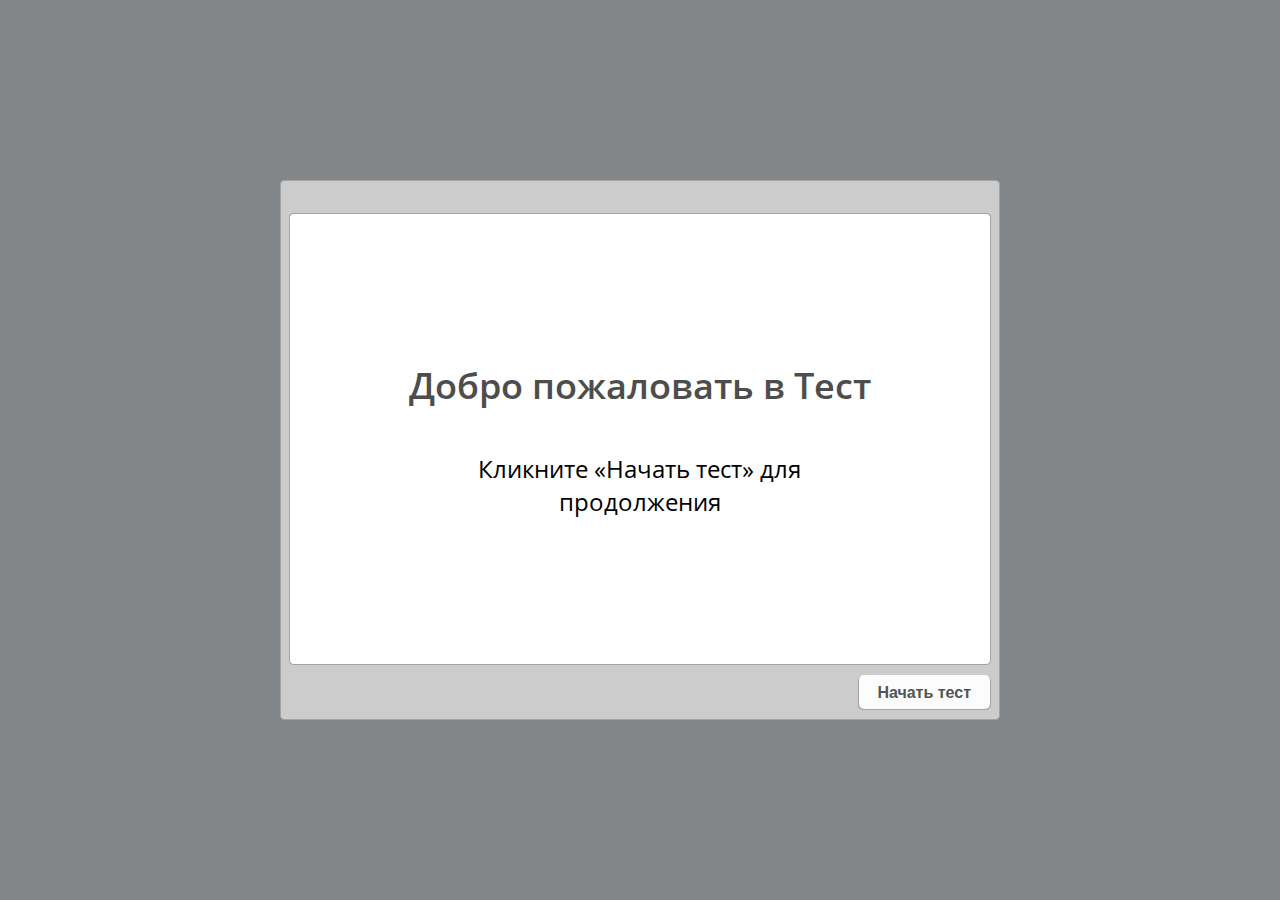
<file: TEST 200 (Web)/index.html>
<!DOCTYPE html>
<!-- Created with iSpring --><!-- 720 540 --><!--type html --><!--mainFolder ./ --><!--content quiz -->
<html style=background-color:#838689;>
<head>
	<meta http-equiv="Content-Type" content="text/html;charset=utf-8"/>
	<meta name="viewport" content="width=device-width,initial-scale=1,maximum-scale=1"/>
	<meta name="format-detection" content="telephone=no"/>
	<meta name="apple-mobile-web-app-capable" content="yes"/>
	<meta name="apple-mobile-web-app-status-bar-style" content="black"/>
	<meta http-equiv="X-UA-Compatible" content="IE=edge"/>
	<meta name="msapplication-tap-highlight" content="no" />
	<title>TEST 200</title>
	<link rel="apple-touch-icon-precomposed" href="data/apple-touch-icon.png"/>
	<link rel="shortcut icon" type="image/ico" href="data/favicon.ico"/>
	
	<style>html, body {background-color:#838689;}
		#preloader {
			width: 50px;
			height: 50px;
			position: absolute;
			top: 0;
			left: 0;
			bottom: 0;
			right: 0;
			margin: auto;
			border-radius: 10px;
			background-color: rgba(0, 0, 0, 0.5);
		}
		
		#preloader::after {
			content: '';
			position: absolute;
			background: url([data-uri]);
			background-size: cover;
			top: 0;
			left: 0;
			bottom: 0;
			right: 0;
			animation: preloader_spin 1s infinite linear;
			-webkit-animation: preloader_spin 1s infinite linear;
		}
		
		@keyframes preloader_spin { 0% {transform: rotate(0deg);} 100% {transform: rotate(360deg);} }
		@-webkit-keyframes preloader_spin { 0% {-webkit-transform: rotate(0deg);} 100% {-webkit-transform: rotate(360deg);}}
    </style>
</head>
<body>
<div id="preloader"></div>
<script src="data/player.js"></script>
<div id="content"></div>
<script>
	(function(startup){
		function start(quizStateJson)
		{
			var quizJson = "eNrtvXlzHNeVJ/pVqjmhbikCl859oXvsl8tNC88USRNg227LwaAlys3XFMUmqHZ7HI4ASJGUhhJpyeoYhcaStzc9f3RMvAKIIotYI/QJgK/gT/LOcm/uVQAhEVmS090igKpc7nLu2c/v/OrEzROnTvz8xNyJRfi5KBcWB5ZhwJ9LJ0796sQV/OfStaVfXL4xvzR/7bW3bty4/BresPfZ3mhvd395b7i3tjfe29x/f297bwdu0xefu3Tj5pVLV6/+Minu+d97w/2V/Vt74/17ePVg6gNK9/2+5bKlt2/86+Vfzi9FdPnl1/G6z+HZa3sjePpIXXUuvpi8fPbsgrwoFxaiH1+Mziz8UJ6/eDqK5Wl68t7O3mN49ub+7b2nNLbh3ACeAU/ZW4dx3tobDfZ21GNvwTcD/Ghvgy7dgU938IJd+LG5N6q8L5s/ffri/JmLiy/Li/Hp6Mz3j/HdL59dXDh3dvFwb4TfN+Czx/qNQ3gDbBE8f3v/9v4DGMLeKryBdm7//cp7Ts9/X55fvLiQRKflYae3fx8eN4INbU5we284oGkhWezsr1Te9Uq0mLw8f+Z7h5zUCq4OLiM8Vb1pDT4cDfY/wOXa20ISgQndH8AlTwpK3Nl7hIQ5HtBV+m+15Jt7q/t394bt41q4cP4f5I9nbngXTi/On4Ptgb/nk+e/S7XXLcofNcnwI5zWOg34MczyvnofThFJbEBvWsZv9p7WToAiVbx5i2/bhQ/W4cYH++/huuHS7sKoV+DK0cFDm7BpB47wKx/UeQkn9szC0TeIiQnJZRPJY5XZQmXvkGkcsH9nLrwiz88nR+JVwHZxipuKNz09PNXotz7LEfrKXn5uPvk+nOIzP+546WkcZ8889yO68PLZ8/mZPD6ZtHj+AgjF6PTCc5/g4o/PSZS8xze3H748n7x88Ydnz6eHfOkT+IQfVGP/PCH49zYxi3H1NfiC+PCqxNHe8mO5cPHM2ee3SadldF5rKAsX4wuLi2fPFK/5nA8yKYmFunH2zOL5s6cvnovOyNP01/wZoKb6vb+nWWm2PfF++aP5ReC3/zAvf9h4xB9gw5/ADEHPxBmiBG57RDZ/Zn7h5Ys/uDD/j41H/A8S1LAk++9OHsN5uRh9X7Y/4Pe0niO1SU9xKYgScVXan0VTaX8WLz3oE7Ax+FQSX7WnXQApFC3O/wPwhuTseVnc/RlMhYQea+uruP3MYk8NXjh3dv7M4sILrKC8sHh2MYIB8Wf83BTmOH9apijbQMwtFM/9mFjikLV5oCBg38uTFj6dj06f/d7F+OyPLibRmQTmy3PU+j5pSlrpKV9cpZKp9FG6Te1scdOE7SzdAoeluPwznFrjkrPfL49679PGBQvfnz9XHimM8QmMcdS4cPE8yKnvRcDeqlczsawSn1I6ygiVjwFt35PGc4hk9MbUlqigl5Z9wTc0noY8o3jIx3o75CvnFn+c8+NsXp5OL/4wOn8G1GXSsqqsFwf+bomD8DMyKdM4AtF4Xr4C0yYLYHERnrzAFLDClISjxknv0lrcp3FuAJUmZy+cWVR35JSZP/PCmdPzr8wvAo3qK/ChH+KcUa4/UrQ/VhbleO8pP+B756MUbvrBBTCX5+G8wbE5L5NFnhTprtr6rF85f6Z07Wekw0+9/lx0fhHW+fSPy+9o2NG1h8yf+Yfo9DzIivNwYsg4eQXN3+/J4qVIX1vE0tkQVzyHuQ2xbtKmYHvQCARKGqNOVeLmc7TWtM5b+7dB/[base64]/iYGMhIv+oczvLshQX8ZUGeWYxoqdpvRQmJatZ67dZDXg3S8mIaLSLxvAL/RPFpWRkWruSr3wItC8/m1v7D8n0ZC1dc2HzXlcoAa1FygPHlFfXinpIR09g733YuWlgoveX3k1+AV5IfpKpDMIncIcG7zZaZ0iPKN7MkmqKHlS9eWLyQSvx5WG2lfPOFBSDB+RRumE+VNg9ayBMtOOG9m/sPT/Ed1XMyfyY7qzY2f+cnoL+8A/NbhiMw3L8L9AoMUHkuiIEOcbHanlb4GopTN3jhjNanSG69ULuxNuEPeYbonnhS07UL/az2CCS0sxdYUmmqQlfHJv4ozNVhU30nZR+UIFjRk/qheKZbH1hcOtj7FM1iEAbaCHn1xNnvv3qi8lLt3tpAVbeVJtUrkU5eUXrzwiKenJJka9HvBnr0BYtaGdATyY+2pdkVSLNHSNQ08gFxwFtMSOx2Jpvk/e/yIIApoFJ7Du3oxbMXUS85rY6jPokw/PWyWlKe5HjC0cMX46JfFm9eunIVFu4Qel37iC6c/yrHgyYjfEs6xjOPCjkCD0wL4WKvh5P2+qTabdKKJ9s1bMBqU7Fm1dBBXeCzFoHSiVoVn5/k7OkLr5xpcIzmbfNnUvmj4vL/0rzilehHjYfmp7J5OVIsCIfi2glsrnwPydrSLR/VDWp4KOx66yp9RnJ02LY6rOmAYtligddJg70GjRs1T1mgv5Kzr5w7LVGVzhUikLglZ+pIuQ3WmA3oUM4AZQPvodZb2t5eYk7kFGfvRsUwy6f43SlDnTC4IbvuKt6LkeaB/P61snYE5+CZprXbZE1z9I6CMyEvpOMGZ2Cu0Kdzlqy8i9PHNW3qpDeePn32h8ouYx3yq1ySdh9RsXHv82JMfkRl9AcSJl+NAqhkMJXsyz+zLghiFa95YbKYO8DUKd5zHvXQC4uy5MvYQt9v+YoFmZw9kxZX4Dz3NuCKH1yMLiy+fPb8/D+yRpmdPf+KDkacOw/HB1dfsD6sIw1i0n3y/Pmz51n0sM1RieHV4qocSAG9kzxAKzrItEEuIVJYWDFDg+6ecr1MeSsr8Ocl8JzzLGI+hxE/xBNZPgJVb2nr80qmR1OFR+pbJ95MPiJ6hjKCc9qtWCLVGVdZBt2dlf1RSpVLZRbhX2VzU5E6b/+7dA5K7PMH7aGkwhlQ39JBdU8HvKk66JHfF8vFH0p5holqhAElsKtfOHsGKXcMNPzDsy+035jOZxksBt64rWXwGjEhurv9Jti96DTec7jLv3degrZ1/[base64]/iFFquHeMZ5AtSJB/97RrkdhweZjMgMl8Vg67EveueVx+PXfiXzBzaAm+vYTJOv984tQbl64uXZ47EZ04ZRpzJ65TetH1E6d8Ay6+gWk+16/DlTevwveuYc6duPQGXnE5vxH+/MmvKFkJrG72hbwNf7wJP//1GvxCIzsTvSLh7XydJEOq9ToWnPpCMFHRWbernL360a/rW1C3jc78uLgezxuqfpv1K1OJDttXYPOLiz/WeQRsVpLeUrnp/z4b81Lmt/wJnw0r+Q5K5/rl514G5lNc+xst1uvXRWkKFLBw4tc/xe2Apb554+3L8OslXNc31LrC36+rncKvYauW8hV/E66EjXgTPnFO4p7l35w7ccrAT16/XjzmBj7mtfwt1y9V/36j8jd8cEXll504QUM48ffXB0s3f3n18n/9u5uX/+2muHT1ys+vnXrt8rWbl298++++8/dL1y9d0xe89tbVt26c+i9Oiv/37TfeunZTLF35b5dP2d71f+M/f3H5ys//6eapn7119XX+4I1Lb165+stTb1y7aVw0Lds04Zm0MyiWd1hRecwWcmHTAv3/iXnW37/6LRzAd+Dn9e/AgKNzOPp/yhfkZ2pyvCdLcMVraDG+Qf87gdN9KydfWDS9ea9d591JjzR/g/5Xmr/l6PkX07WK6dYdMV/8Z6uF+MVmrilXzZYRn47qWuBW3zjMVl69/MbN57WRrfJ1TjlzWuXrc9xQ9esVtbdLb+dH67r+7fIN/dvrN/JXLr2Wf/168eEb+sPrxT03K2tc2/8qcTRpiT65cu11+OuUAdf/3Xd+peTVr/MdfaPzHZ2uhZ/st2/a9i11vn3PrFzM6oFUv3a+pZfUjv7kp5SZjT/+lX+8wT8ymj3u+Q+ya6bO376KesCNK5eUFvSTE69funnp1W/BZpknf/EWLNxc+ZObN9848VNaajXXK4V4z/WH4iU/O/gtVuMtVuktvHiTX4KDYppqvGlw4dqV1956/fLglYXGS+3GS+2DpqZ+zV9rNV979vrla4OFS9eWGu9zGu9znul9sJbW4d7kNt7kPuOm2Yd7kdd4kfeML3IO9yK/8SL/GV9k/exwbwoabwqegRRx6Q75orDxovDZXuQc8kWm0TzDxrMdL2MKnQ8WLr95Bfl888UtzMM84MX860/ZMlR8+s3XTtBlJ34lwyi2PDsRXhCnwrFNQwS2a4nIDlzfCB03dKJff1XCzLKeTZh9ijURILS2VHiLwobLnO29TTmWmHrMYWcVj7qjjOEdinBRHsN3ByAVx3uP928reYhG27v7H8J1G+zOUAmnW6Rm30X308r+fQ64VxWeY1+BjyhPlMPcm/sf5iFuTmrmfKJN9rguw9ebA8ot2lS2w9O5bkf/O17eRzA2jheq+PwtZeth5sl7cwMK4d+B/8Dw2YBr79MEtjoe/KdEAGto2HA5DlLbe0hEnF71ITqT0HpdR31qg1xjtTF/pdoUXWnSQX7tjSOcxobRanpNo9UsmXb12q/61K4cxyhaq93qI7l+HCM5uIauPqxL+U4+l7GVHAz/Hxyh1frrc7PoOjmNNCk977H8L8V7nzZ26ViH8RslIVq9SMc7lI/z0j4glAlDAfn9i5J2WhXSoRG7hhVYIo1SUzhmnInIyXzhZ1FkBEFmeb7dmZD+nSqzATb4Mccg99/ZGw/+svzbwf4H+M3Jkyd7rthzxePnilsFZa6CPreiou6PtNuZ6wK1QqgTzSlxYkVloA0LjYuSJ0DBxIS1EWWQLKvMwzGpY+xRuUsMBzMs/rL8O1LGnuALdW0cJZaiTvuX5c/mtJt3TVWybZXUJRjgLv1JFYwjes9QpcOporZSUsUq8VwY3yY6e2guVJ5amljdfdyZfChV7T0ZFHtEc+KIGmcz0rBh7XHFxypVYq2a6wlfkWPyDn25SXtLOwiLtEx5JZwgtMPmwiNyUHMQ85GmVX0V+a/1UsG4kGBovfPECh5KdZthSN3KFqqUQIaLIWimZxh+kRpLlgHMlgJslCiiKHbcSKAdzw3IIMJ8zCFXmK1zVi5ou7dgug/LJ0OVD63kK7VDd4ApUpRX392/z8/ELSbFfoRDG2NpH3y9TGk/6slrA2Ia62x93aF81vuYNKryHWvJ6VzwiwmSd3AQa5QFM8LjU6Rw0JVbe+NudwgXmmgoT/25rSuw2OQZ8ybOqYpmtVjMC9YxrsvbskV7uA6L8qKqKUNblUud+Tno6b2lSlIe52XQ8N1Lc7SKsK631RcPOY1PZ/mgfcMm8P5tOj2KMjByjhtV4oVkCpU3q/pOdYDmNP3gZY9oJLdon5DtDsj0ewQPL1Xb72quTNwQd0+dTiItjoHpg0tDfcLG/1H0KT8KXDeSjvBs1xeOkdgiMEMpjCSMgtCPEsf2O9Onfts40WNl4KtjjJntTyj/8n6vZfVaVtda1jddnnekJvWCfdYFe29eTDUvei3rr13LcjzDMiNbGLEthRMbqYgTPxaO7dmhkRp2knUZWlLIWrimJTXqL8v/0atRvRp1/GpUL++fXd73HqxvgAerV6N6NapXo6YE/[base64]/dnQ+awKZnDcSp/B3CL6kIwfErL+q2VTaqRroeiTzZyT4EyhlFbZ8uXriKCyYFf51RFn0aSUN6EYQ7OV17iEfOa91jXV24S7F/Qrfjh5LxNcjDQPIcNA75gmuxFWCFAvdtKG0f7mPRsRsPDu/TO7JTq9ssuVUVcpVZRpDWQvfyOspeban77DpPxlxvvA75D2xa0Vdyciqaj6vdw0sporpr63W7FuqJZIEw85AQXrCcCZ1IwcA/Q8zKff3a/kZ6wm8N5jTV+K3vmkIiHmoR3FH7pk4LBKA8fuUKQ/vH1JEiXa9c0jW7tcCAvCq7oSvOKkcJuKHjP6CiqSuC4pp/FrnBiPxGObSUiSLxY+Kn03TT0U8P3vs6qStnDs8akWtNeejWlV1O6V1O+0XK3K2Xma6r79WpKr6b0akpFTTFt6WZWkApQV+AfP4pFbDmJsKTphlniB0nqzUrWwzMrKbXzVEQVa6rKi69dWroslm6+/fqVl3o1pVdTjt/D3suKKbKi13JmV8vpHVu9mnIMakqWuNILIymC2A6E44SpCEwjFEbsuIHnWanlyq+tmjK/WFNIeh2k10GOXwf56+Q+vXLRKxd91Kx3Rx0iS9GXnrSkKzLPSYSTWr4ILDMVqSuj2EwTy/e6QzP5n1qkqJOyI4gXjjmtvJa5TqmhzcTqcSNm06cc9spId3GbJ6py4xaydpX1zOqAThtvqh+oEKyUlI+CCym6Xj2AyRRnYKj5HAqTOXU/99Qba6BkboqoVRTKxabE6qKyhfkR9zBa1cPhgngc1LskiXgE47a0uI5yJIvm5moHOOc/z+ZXE2pwjFoKevVq3hNYG0pvrvRPZ4VljcylWwpTersQMnfynPotDi5v1vmdLhao7cqEzeQnT9uy8rjLW9atQkQFfFrlXae6p6Ij86hkRnIP0cri32+y97rK1LW216AUpr3qrj6YtPsHKBaKQFTrY567Lv95eCTgjThw3MhKhRsi3EYUOSKWqRQyNjwntuwozrqDi/34YFmvy0vgmjU+5qw2b2uTDa0uJLBd3XRxlert7req2l/8J7VEwWRgOj1b1UK1lbznNLzri81TDCQ/VOJH5Yvv35kbqIIWtHbq3+RaXTWc02sovYZy/BpK65kiYa7LW9kg0cxpjUxBrpA7IDWqI59E64y2uAi1wkUPGn/3wy5EhmJt7+mukjM/9GbWvyCWONTX1OosDjmj6ZLMlpbhSEO4kRkJxzGliIMUBFvsZq4VhXYQu51Jslrr51JVZOGxyiXV4Kslh16U9KLk+RtbFXUWPZkVcqX+3tqfWa/QVkgCoykW7YxYlIedJB1n9vShv/s9/[base64]/fbI/b3M6fdUM5/[base64]/[base64]/0+Y495++q+GJM+lHuzWWUlXFBrJSHxjC+5VRuMofv5cxtWMv659Dpuj4LhVq1kSf5VGMtdPgUPi+b7DnocA6enEP+cRr9XDW7p4SyrGalERVnxNRp8ZJzBuD96WUWT8sJ6NodP1eRHQcll9YTp+ZqwR6K6JU2hCMJQ6qoGXP+K/GsaqZiORjBCVT775BXhPIoyZPfSP+enhnYbVpENTJSIVpK/iTg6B1lVWw3MLxLdUB3WlJCq8mD41JtB1c3LGMOK2e8qHIkysHYUk6oCtzRsip6GOsYUTMb7WserYttz7K9xBSJGUbCiQIpgiB1RWp7ph2abhiHZoe255j8jhvVNMKJKY/1rOZe3PfivhNDrxdBzyyCOrJx/yoVs2Nd4tdeGvQSf4YkvmNZRibTRBiR4wsnTiwRmV4oMhnJxHYD05bd9RP9iDjGLu1t3YkzIZ12krHfC/9e+Hci/[base64]/Kx0xiw2t6p1NMupd0vtK7mon7Ub3SmU82LGJJ85rYYqUT5gBIv82fwoxJp7v+CH3QqtKoV/dXQ0M7MacOJrgUg0UashgXWHUpNG3AJSE/aohHvWhlChab3oXDvOqabUzTZvNYibfyTYRTO00iTyBGJEC0e6tggiOxaebTpS2o7vye4Szz6q6/KjWstM5F1N2C7VlI4zQpYZEqqcGZJ3iK11s1A7PC5dU0DK8MvWc2PkcfGqOsILPW2LOvmS9Fkr9+LAQ9xrI702MiNFL2wbMY9SXHmV8vfR5lAHhHQQwjhdUaimIwYkrKkN3x4oxqadF5o9DhmzKb+X++g2Ttu3B42rase/BDfS9oC5Zjtc7hdO6FK7BA9XVHW28uOar2ZrQBziad5Fcqx5bgksZQ7FMtmZZUwI/ZYnJLqX8z6vSp1rvOc25QNu5u2v8zpSfMioUktBtPNYj/nkDCo/tGpI3RvcwnyNqiRrsAa7RGTKMCf3zbAd4rFREl1GqiEBsK6FoNqrJ1WuXMK9zF0v3acsNo/eLnvhSIXfLIML1w9ei6gq65tzZTWSU6LxOyR4Fk+zBQulcNcmHiPWeI/7GB3KnxKB8mSC5mTFZiwc3zRElGWhSF3bdlzbDI24u0rnP7ILr3IwxaCvs+1Vjk4dIFiezjXvT/JIhz6TawpcVhtH3K+5KIxHHqDd8XmN4BPSJ5rQtBwaYD47Ji77opL3j7jEHcxT+u2lltdrv+sGVfcrJeCJ4pk5QlqF9RwM1KFHM0KBxZdjyIYqVtZJThWlkCokgV/P1RAo1GfMxCqfzqAu8Dy8XLPjCugVnQ6CGF5km76ZCdPyPey+GYjAchMROpnlBabjRm53qIyfq4P8tM7gWnW2ifGMGiBOGRLsqWbnrCVtIJ00EGmeKMPp1lzhZdwkl0TBGsscTOHLDzB5EilOIc5X/ZMnB3t/LvGh9+lkw1OKUjs1Bu3aY7cfXsmQr6yxLStsr5FCDs/HMdmRdqpXV3p1pRN1ZY3TkYhox5SHgckHD8lv93RuMKVCDu2PukCYnd5Xy2r3C2iG0rjb/C7qmxowL346Q2Bd+cLXw1z5xKqe++6HfxB9PcP0jlRC6LiW70aBSNIMDFgrTkXkBr5w7Dg0vND2s7C77pB/qmf7qRAIThkFK5n59Rye1k4eQ/qwFyK9EOkMW2pcRVLjZKttsv9ydXCjUBN3eBrTm6XsFEjeNRAG9qetkPGwPLW7UrtiOm6zqOkb7Lik7ii3VNCR2nIyIwfrt8t9G9gjRZl3jcYIdTN3rp56V1Mqq2lfT9r6qnVaf6hSNhllsJwL8EyuWaWX4wLTZqo0gRVmg3lGG5oBOiqsZF21X5SKYKrmQJXEP/pcZfrdK4KYXfcKmEa749JkyUGAK4Le8fcpbUI5RypxI8aVujNbvu+v3jo2AjMKTdMSmRNYwvGzTISG7wjTS6QrjcDKYqczif4p9RgZs7es6L6B7rNBs3scroVKCMH8T90KqigFQJJA8rh/isE4lzHxCc8TUP8WEMa7++/TOQCugxyU/mKvDAFcIpLMqNzyakTshu3y2+y2Id6ymmcWjAd5n5qd8gljhqvCg/rAF7y+Vzt6taOz6D7bFDODKDNU/tJh95Axm9QncEYG9JVLAtM0wsAzY2G7USQcI0lFHKaBiFPLccxM2onndBicZC46rPWT4iaOystdTruA77Y02tc93UCGM07Ybh5pCzm/a0u1VKh/r5RMXV32gFWwJ9UuOb2x2HPtTri2Knpi23Bm0CNXlG4zYVTHyyq1sbLMDeO6Hg764O5Q659pg5nKq11XxqYb+yIMEkM4TuyI2PUj4fpu4hieGbhW1KkfTqnagzp5DrBsam+zJcrUM9CegXbCQD86if//O+IPG8o5kisQoBb8pv17dLbNiJL8P0/u/f7kYO9Tyj1Z0YPvlsn98eTeJzCmz+lwayi/jsf0EY/pY9LzRhNHMx161/TtzIgMEdqYwmcA5w3SxBFuYCZZbCaW52edcd4PldYK/LfvkdFz1s5BjeDIr+qyrrJvmVO6dqm174fEZhXK7UoTgxlRO1ZJdVsvGtEgX14la+w2XsAubuXjw6SS9VnpckU2o0pFzpOuqOgYy9Zw+BjHUG5DVYIwIi9jqayx0si6MPgrS1XkClL5GPoDcGE3qSUw5RsucwSUWvvQshXpZhgG6h7jFkh4/[base64]/[base64]/XFf/IM1OrfYizscmkD/r1FCSggLL7YHLxY/p63RlWZbdDn21xjwXDeXNQKAkVBlyqQ7/ygjJVVQUm9tXdVBrKtcVBppAXGwUvdWtgKb14T0DZpGpoDFOicuUqxpklOKS+w/[base64]/+FsBXoy5Xr08jR1Gd56CCXaA1SoNwzUi4WL/[base64]/ZWzkl7+9vJ3Zuzk6WUOmRt50nKFYXopCDTXEXHqgRFnmSFYbqkVGW6HsPZlMFAOFytszy3dQpwRm3YpXY1S6WDzucEdt85Q3Zy3VfpMmUlyoHfIrSwLFNJH3A1DsQvBJCXyRsC8IaprNQ7lEVHPrV7Q9oL22AXt3/7L22/d/LYiRZ23wAT5YP8Wfzsbwikf6YjR0g4z0m4GWF9KzGe8P0sDrK/gmJsTE/+6x1hyU4c7vc9JksS+aaciDhJXOKbpiTDzLZAKrhX5WWakRme9WdUK/BFUDmxg95T/rvRLRa7PXSC5ARNoftyebY2gstYYM5WVmwL6lUGjVSYQw+BvMdovXvw+//GIdU7SqXYGqvfCOomAEY+EkGpaRNYwT8QZUgNInU/D2H8TOsH18qOXH8cCsPS7k3sfklpZuMU3mkPqyKT5+OTe/9Gtrkgp3u5WR/[base64]/[base64]/3HJ2J28syKjIO9yuqpyk9bTie6fmzMSuS/JLNaYeEkdnJ16lKRhHCYY0wsd9b5yebXeS58W9QJGIP5kjSt1Q5P/JnGpOvkuRyE9mpVwWR/W5ChKvcSj83zFgxn/e2/t3XuuOA6cD1bvwkwmjZJy0TzofJW7+50iKevM/z7sqqs3/9ylh6KniIc1kYMrQEKbtOMJxZSRALFgitcPEyMzQcWTQmXj4vS7UJZ0bq1DbfTxfbOYBe1iYO5zQkGd1PNI5CAXb79l4z8aPnY1/8Z9vXrv85lvXrvzzW9eAYjHdroGIMslRMxt8vWUGk0ByGhPrlIlOWHrdl4d9MkpLnLmBcsoaI02s5NlKh1zfqczfNmIrNANLxFaCwG5gFkRgJgjDsU3HMLMsyTpl/uWOvA8G2EHjNycHeRx3i/wpJWX+1EBFej8hnj8ciCKftT2y3fP9nu8fSwcwUuGGc8zdH8OgHlHCxXuci7qjUFpGDAtzH+axSVkHectq+P/N/[base64]/E9/[base64]/a6l4C9RLouPLVf68gkTE3aZ2QCzf4mzlt5f9RId5q7ky1NQSBi4xBm0l4Isa1OzGn4ymeigaKJGdq6BweBtAd7m3V7v8N8ZW7DLqpvlNffUpuGhz4BrtsZrCY4lPKeiyljQEv/W5tiuqaNcrumfAtwmAqtquv6FQ4vPZSvkEMwUq+vduN7fuUK7XYzGwQ1ZgSmZGSnuabW9xJ6oBQoef1nLLU9x+T0UrOJ1iaLRSrH2ks7BlYoGeD2j1UAz/DdhzfSEAsepFwbMsUURbYwrR96VuBNPzA7rCBHx5SjPffquS2iV6u9XKtg4a0RWF14bDaKXwmZDSN0ZhQ5VhcjUoV6sSsUHevpbioXhJlf9hW8fBZae53xJmrOvz7A1Jdi5O8NrMOwCPvMd/HGM3b2qAeq1bhG8SoZ9bpiXoWGRwD1gkwFeWuwj7PTQ32bu6WErvvsGX53pfJHLaSKHLtOBXwH4if2AlEnAVSGE4sbSOMvDCNu7PPyADjDO+KDQ27qyNTA6Vjgo7bg670cqkTj98j8pPsclxGp/XXnD6I9aHAMda4/FTzLq6J3WZUc1UUq6JWlQOvPx6hF41+clODpve7EjSofrdL8aW8JVLh8ZmpGNgEGJkvsbSFZEA+Wq/EoMYJG+SYHelWSpq9luTM/[base64]/aIowiP4hDI8z87nKsPy3ZnkThWwNWpClNRFXXlDIatxp2Jnen5W5mRFXM2R8yWFbPvnv23Q2sSmUouTpyS2Oi6E9K3Kd8XbnpLqZKrdJVw7xxM2GsFP6usopDrQ11u9DpKk/FX0aj2VD5ZxvlazGCrQ5cfu2MGBTPtC4D7Q/XFysUO1XRzZGOFeI5XTP9o25Dt5JzqPKydS9o3XO2SYAKs/CIJaNeaPteYok4yALhpKYL5o0fi9R17Ui6ieclbt8+u5d2vbTr22f37bP79tl9++yvQ/tsw49TJzYz4ftOJBzT8QQCOgsjssMg8pzMdrqzUz8vjNRGKUoFEFBHoicEhShidBvuXlXKpkqef5d+ge35bi/DexnegQwnpX2XePNQQww2+q406DznNLOY9XfYSelGM3giu05lO9yQZ6PrS8tQnyNGp2fHvuOaiTAMH92YgS/CwItF5jkhfGfaiWd1CBWB6u6aPtq4EvlZQVnJmXYjZf2Wv2PgLCog46SkDbqo1PoJlZahVgGoqdGWLpHj2hS2EDlXZ53aPZGuwz2g7tHvq/[base64]/XdUoszdhpsD0+IqMPIEmloRcDk6BRJ1L4Z6MdQFAlIltXNE/gud/[base64]/vaSObys7jMHNimUhhWNLH7sexiBz4J7H8xJF2kCRuOoMAQcrcbzuFZFs1QJWUqyyH495/gFGtT+ptO77Y7Dl4z8E7CaDU2rRzOeW7RaLqzDQ2a1YE7jCApu4dlkOvdav1j8k3WEokmwFF/RkHNR07IPAc14pd4SauJxzHkyIOo1SEoZSp53mJYbtdun2A0a60pWsoqKEcN4D/7vluz3e7jS+wqa+UPc3QaiXcGDrjGFlJLdwpullzEfeaKg/GXI2qD7sFG7kjPq5ShNGntfcU5My4hvbcrT/jg/[base64]/LP9HL8J6EdYN4DVzS87YLOcb502Z6/hNMw80c/CQj7uMEtMrN8siaQZHWUdCOvT4phsahp1ZXuwIJ4otEEES2xsbjoiSMLadRCJgS4cYmbnbfqJXnhs96U46PZvu2XRXZS55NQfjRpWgE1GNWubad1JstvJSCZUD2HQd6Ghk0VSLvS/liN8BcaxpWTEdyYTcLzBod5ZgfuLDAiGL85w07PWIo3t6phSSXsthDHP9cA1zjRlJfliAulFgogTpqKLEJVaiGqert3AM+K7K/82d0gRy1n3Ae6zM1byeMu/j3lIsWO1EPBy8SEhlWGCgHOOdV7DQQJvOfsZd06lUE1O7psq3IDYMO0ilcLE/AoFwhgR8Y0oZIg604XQHwvm/GermloqDjEqAm9ocqcHO9fKtl2/detJ0iimjXQ7L7rFKgy3sblstZB5g2VjJYYbZgeNaUwMy61992zAiY1ZQbGjABBEqqnUNFfSdenikfQ7H3e5udf+/s6eeyxW1QBvPWN+cmh0zV3EGco8Y5cEpinTzuUxd6amyIUkDy8auAIYbeMLJEk9EYZiJIDWkn2VZEvlpp73bVrnVYHvvtvsMQj5UzQi3NTKAEpYnB8RhUZ3RQmWriWJaEzhjpX4V1a29wOkFTkcoOZO7fNVqaDEQo+oLm3hhXXm/[base64]/dv0YJUWorNDaqgknMMsPKEoGbWFB4FF5uTA2qDsi7vEvGWKpO5p+ctiiBvEkwOAtX9CVuT3eF84LlG9KLA432va9FSXbB1GvEOex7Jh3tX8Up2FBJQH8fKGZlth8v9UD/PSXFOY1fuYqhaZfbSRapNq9o7bgpa5EUctAEzu4h5UtiI7M/7KkVgiMU3oEKs55+19dPgc9y+qnn5VfnUCtJcxkpgranL2lf8SHGyOPD8zEqkcNGF6MSOJSIrtkRiJFbomW7kB0aHudRtTbwrOnSLL1FBGq0R6i4hBfQwcb1c78Tca8/pL1KHyFNRxQk5ZAeZzor7N5VfdLli/r1IhgkxtZZSdhI3hUcGblS8brz/IYmBNZTYpQr/NaoCVL2zOw7jDMvBesJbpl4TFMZoNiIn02TWvJCtRHg37/CDs8qxvY4iRGwrdYzUCEWaxgkIkTQUsTRMYTlpYERRGtiG0x3cNiMXtuW/[base64]/[base64]/ibx80f0mJVaGs7TPKCZH567bV3kOxJGBTjCmKp76CDjVj6p1/corkzC9bECh1WiiBKYsD6cspmqiRjAEu8MyjU83QcM1ijMU1YXsNiVqtnHGop/[base64]/v2dlj/KXqf8xcEpFNqhIewNdUquR7FoJc53YRM6g2aZse2WFXY3RtcW7pRaYfUdceP+ypJdUcxgKdd592uKbCD9anDmZ6p5GQpNlIWqe2EwgkCUMz9TAo/sp0kzTxpBnG3mUole6toe3aQrcUJBtphqpKbdLvWRvL1Vs+Hez7cge7/SLcJL/[base64]/P31Jun3EVjv8o0sFxvNCJ00gEXpIJx3Q9EUkzFnHie5aROlFqGh2DYRUhcXafDKkhAQbfShBBg71PgCX8ce/f9/6w96ee2fbMtpO2TEWHQErm+GJzoPqbYnR2Y2aShMquyHKTOyoNr+ovM5Du2cSfIM2Y+jORiT+chchvXutWGSmt6Kpq9bJ+RLzCJAxdO3CEm7m2cLwgFWGaZgha6KdBYKUySDpj0X+uIImAXvwQO5OvDEqJncWubbG7RXeUGe49hV1U/az2xj3X7rl2F0CGGn9i73/s/a+9PzOyByoZeScDsCo/UtkNwxY0jBJ6hoa5yJ85M8DrT1SXhaJcszKNk9MwJbpGoaK8R+QQCsFEIfF+QBb46Bk3rGNPvCYMkF9i/46gTOMSOE25TvYrqCjLoiA2QIMXaZIg1K0bi9COHWFEjhu7gUyiMJuNbiJrlA0A3ICcMAWwPfb/KODcT5482UuJXkp0ICUmpnm2Ue1cpQlxqayqWnWmHbwbCklIJ+gf8h3KLH6icqbzOqLyJchD8MFVfKxJuAzjyR3qumo/WGm6Xlq2VqgA1Zup7HtdU5mXJeyJsYbdb+8aWsrEIKwlVVGhpNCI44rvTsQcIRpZ6dgaeWZynbweeRkGZ2/dKwqzeYlHCltwk8DUJr5XJZTie9uG8A3GjUyy2HTjIBaRi0V4VmKIwLIiEcvAsQPT9hMvnYG4eZ6ETYAc9zmPggTwA702OWoen6iRUqlKbSZoVytp7L247sV1B+K6Gp9DIZenzuIn+pu53IW8TVx/k6Akh8THMTpMwcdt8peNKLtwh2APnhZAB/WKDXL0bMH0R/hslTf4jrIRVa7SmG2XWyz2DzMSTG+ih6gGeJyeephRnJypEvPcMzqote3jfjcaTbPct2ZQRuhUeZz8BLAZFNDEYKACSESQWBSCy/kIJdmgxLqK5M7BZO5VXsvBIL8NR9zoUknBCd5j7gm5RiPd0v0MT3YcJqqDcIC60gqUuK4keB3I4xFNcKawYspwDDT26W2ShjTl1tSv/fcHA6W4TYSKO1SRfeJGppcaQkYR5lcYnoiDKBRWEKW+nxiBLbtFbWnrkFYt48F8ig+wQxIpypXsBtTSVokUqGwYHbz40ZjsGYUtqzInHpFysEMXaKwX0cv/[base64]/ljZ9+90rUlTjR/jlrMd/ZjyJSi2dqTG674F+qvti8RIQ+G4XiyiRFrCNVwriWI7MyOvu1zcHE+r1IeRnGeqrXDeCoXyzYl4vvhPdnKyzovZkGP92SZdfp8/XVNA6/zYPmbQM+dOYgZltKb9B+2NzzjyWe07QeH+rWYEmZyR++8jyd9WlQ2jGrnPjHuiPnkN4dNwkR5isisq1+xwE+54nnk5IHtFn3Gu+bRuzd5cn29YO7PiwDFSS0grStGESETsub4IY1e6WeokqZ112A6xga/bC5VeqHSDG1ivQGUMWYVGvsOwgENWkQQ5rVcxBvOBCtCNdNfOGQnkVrtDt7UQy+uVO8bhABG9ofAGVWlLo7Z3ZqyafDHrmXg47AKe/UglflHoyTCzXSFNxHYKokgE0rZEKmPb8MPUCLPuApQfcvxcI1xi9Lzn1D2n7ry/eE1RJOYBli5nhxA418NZKp+ePG4doz+wK/pMjTrHML+lenF8zcb/pRBQpWVnvueJJJOucBwXq7FDT5iRZyV2ZmSeYXfGrz9nz0+1jQkay3U1oNIkvrpzDLjXDgfMtdyrFakwrBouhdAc4kPXKA6gUEN62dHLji5gNiYRc5n9EvTkxAYEXVUGThy5Tjclb8fdKcrnLIx0Y//WN9jXksZGmsnIEraMA+G4oS/CxHCF50pLJpmVelbWbYrhFEm+2tTw2dK5o/xoOezTX5b/Iy87IDHSc/Oem//VJrVYnTI0cyZTaqbrzWYgbdSb3dAOQW/OPBEEmSFM15eZNN0wlt3hZPy2BQ5j1JoFuH+/UvDc88CeB85Q++OnZbgCoGPGOR5SRUCprJhB02tAQjODf0RO+f2HhBRZxj/CchIY/+b+g1IyQ9vMO/Y9YEmHsqy5dd2E3pF11LqZmUGJhL5Kz4kdmGZg246wzdgQjm1ZIjRAT3bjwHItw/Dg/Z3qyZXDrfuT6kh7wfV7vP+e7XcEhoS4M9pYVbWRlerwosIUGSSjo+vWUHnKSOlixEwvYTI0wYQ6K8eZMNEp89JtP/c/oBhnCdds6gy/[base64]/Os64asN8I2cMk3uXsmjbNvTLNSeO7cDIrCgTlikN4Zg2aPcyM4WTSpiZ46Wpn3SOOFA/[base64]/SmCDfl7k4cWYCtyNqBbOjW6t23JyM63oVmPBMDGm9DKV81M4x0vVBzXUTYXjSEo5vZyJI4R/[base64]/DubfKtYQnquk7qVGGHO3QkR43S2F5K9FKio4z+ajr+juonorprbe3fJot7o/w1tdpoO3Qzksq/nXcUoaLBdTqNVY/2+JAzOG4YdkUkOsNJKFOLk0vqufszOIXW/iLN9iKqAvbLN7MMI+mAJHJEmnq+cKRhiigIQ5BVpmWZiYxsdyZAi+8pJrBTsSkQo4A61zwl4cC4FqixlU4i5p9WFqovge2FRXewZco5q/ywgjIxtlSvylsFst7sIBlMaQTUOXxBo2ir85xRxarXOUu+qHM7Cm82AyuKEt8UrpOhu8hPRWjFhkj82ExDz3HiNOiMN3+WG3SqS71Sg7goQDUhxlYdu9T8aAISas+Je07cASfeKBguHNR6X1Ud1GPobBVdm4AV2BFfnj6BUlCYcCO7VssPWm7u3/4NxppxElNGvheIJI2Ak8vQEXFghSKWYZIklhmmHRYwfd5US3jCZEeRh4baJG301Us9v+6qgpYZMvoetrn6tQRYNyv1r1NwDg4acEdIAZS7Xj/+XXcjrYzuCUUlOeC4+WUcHabMpC3jTGQuAkBGboS9w1MhjShLU8/zXD/qEADy1oDcEwRntzJQXeEp1/5JuYgkbxwzx0uzRhbaQ7ydoa/HvWe8Z9kz4exAbWqLYjyb5YgRt7WtIL3OEBA7jbqA6UF5MxxUMM/H7bmWxz/[base64]/OVNkl2Z4bFYO+QB2fGfytlvj3gUM9ftt+mfpbzta4nqv31049LzBMQ5iJmwgnlhJ7BbkizBzsFhQ5ket2x4DJONsqASX2PLbnsR2iJG4T1ESpwG5cdhyMOTo33FvFv+cGlJewSXlS9K0q9rqligqU5/[base64]/6W9Nz+lT38FPFT9g8xzPj9yPy+QVGScJIEl0sSOhBO6pggtzxeRYdmWndmJzAg06xpcjH0yqP/PLpFA0UsbxdjAhKsab/upXq/8hYGfuY4RxMJNTXih7Rkikr4rXOnHILVixwu9/IWfsNeRTL1m0n21nXf59SduqN8s99fViS/lNbRhFFuenQgviFNEsjREYLuWiOzA9Y3QcUMHRKgefn5baMSuYeF6gQwWDoEJO5kv/[base64]/gLG03JYlMJgwAos5RuelE6awAUYIC+u4gedZqeXKtiXxpSct6YrMg3c4qeWLwIL3pq6MYjNNLN9r3bcYZhdZqXBD3K0oAtVMplLI2PCc2LKjOGulEltahiMN4UZ4NhxTijhI4Smxm7lWFNpB7LbcZsVZFqSJKXwfyNGJfFuEfugI0/[base64]/Lg4ABN+yAlg0xawLakLVulqRHFCGRhWyGQMohE2HhgeKkMLSeKpcy8ttMtMxeWGixfw/RSlDho+XqEfxHCy1IrMtqOqZ8ksW/aQImwMFiZ5sHcwHSOU6AqIGwQqK2cC7bLQoFmOwaKHZBWMagwwvYTkCqJ7wOjaTs48LQItCthBw5KnBgr4oBPhqEHGkRkOmZgtd0mkfBgIUxgcbCSILvjyEjgzyywwsgCztUmhNNMBqYEsjBtB2gSxBMwhRDUFKwcB/7kOLKNvdpGbIUwEJChCdIkvCjCRvQGKESOYWZZkrXd5iaR77lpBGThIAtyJZw8ECIp7FcELzfcqE0sunAy4NtYJEkIS+IDR4+B4wGtGSC9UbqmbaQcGTAnH4YWRx6qjBasZBbYKN+kbwXS8INWhgfqpGsDm4P/[base64]/6RquCAUffjoFPAr2gmoc4vkDKsZdZFui8tm22vS0OM9jYBPbXkj6yghg0c/[base64]/UEJDYqvUCE0iarLUSzLxCZmQCzi+DWrG1uYBmHFhwQYaTAix0bqCQAxRWlqQ8sMgGm2fY228lSZAvA9J0QBhnA20A4AQsC0gLWLM2gbd9cMJ3SyECJA+sCiiGIRdcEU9WwDNeDbQBZ26Zig6XuIGcNvAROgOmirgznDQxUzzJgE8BobCPlJAxdEImgKwObA/kGRy1NM6RnPwXtKJVB0spL4AzAE0WaJHgC3BgkDpwj0O/[base64]/tQPVRaVOzDwNs3+eShoJKbgzwUNmdTdh8Kma5JyofCN2qRAYcBnWjqXIeqh24yvEMV3zXfdqiCkSYLOlSacgvDO0ySXpOUD5Va0mQKh4pD/vqnFJd7E32yvzhxyjeMOYz5Oa5xcMQP7rtB/vZ/efvKfzt/+fpbN24uXn7z+tVLNy8P/u3Nq9eW/uurJ/7p5s3rp1791qvf+sUvfnHyytL1G1eu/Xzpratv37zy1rWlk6+99ear38K7f/b2lauvX77Bf7z6LfPVE9/5+5vqWUvFr4Mrr8Mz3166vHjpny/fWJJvXrpydeHyzZv4ULzlb34C+78Y/QSDNj/9Kfrg9Z3l3+GBb15eWrr089Jv/OQ3bsCASs+5skADHizoEQ/+9urNby+9fR3n+n+p6Zy88fbf/vzmt/l96nG15y69/bP/5/JrN8uP3vsDxms4QxaTjiiMQEErSiY/Nfjbf3n7rZvffuEHF+b/8eLi/OJp+QJ/Mu09r19Zeu3qpStvwkqWX/V/GFRluLdGlQMtePYDjpjvrVJMScf7KcahaqMZY4WK+qvDhv/[base64]/vaNS3gimw9TSSmPqxB2umdw6YBNe/yNy0tvXz3gvB4848uvV57wJ343ngMsEN2edvsbwNkm3I6JjId6xqVrS79oo4sPeYH37586+O7oJnLNm0vVdabY3n0O0Z46iDAbt+KW1HAiD3zIfGUt5l/naqjmkx5OfdLS9cvXbi4Cf8zeuvHmpcr+vrBwTp5ZBE77inyBmiMNXlg8uxid5k9qD81/XcLfm+LvOyd+/f8Dvt89dg==";
			var skinSettingsJson = {
    "appearance" : {
        "hidePlayerFrame" : false,
        "hideSlideBackground" : false,
        "questionList" : {
            "enabled" : true,
            "showAwardedScore" : true,
            "showScore" : true,
            "showStatusIcon" : true
        },
        "scoreInfo" : {
            "displayCumulativeScore" : true,
            "displayQuestionScore" : true
        }
    },
    "colors" : {
        "button.content.normal" : "#545454",
        "button.content.over" : "#545454",
        "button.normal" : "#FCFCFC",
        "button.over" : "#F3F3F3",
        "buttons.menus.highlight" : "#FFF7CF",
        "buttons.menus.highlight.second" : "#FFED85",
        "hotspot.content.normal" : "#2782DF",
        "page.background" : "#838689",
        "player.background" : "#CCCCCC",
        "radio.check.content.normal" : "#2E76BF",
        "radio.check.highlight" : "rgba(254, 215, 0, 0.3)",
        "topPanel.text" : "#1A1A1A"
    }
};
			QuizPlayerSolid.start("q_D975990F-0F6C-4D1C-A4DC-32C2C2B5A797", quizJson, skinSettingsJson, "content", onPlayerInit, quizStateJson, "never", 720, 540, "data/html5-unsupported.html");
			function onPlayerInit(player)
			{
				
				var preloader = document.getElementById("preloader");
				preloader.parentNode.removeChild(preloader);
			}
		}

		if (startup)
			startup(start);
		else
			start();
	})();
</script>
</body>
</html>
</file>
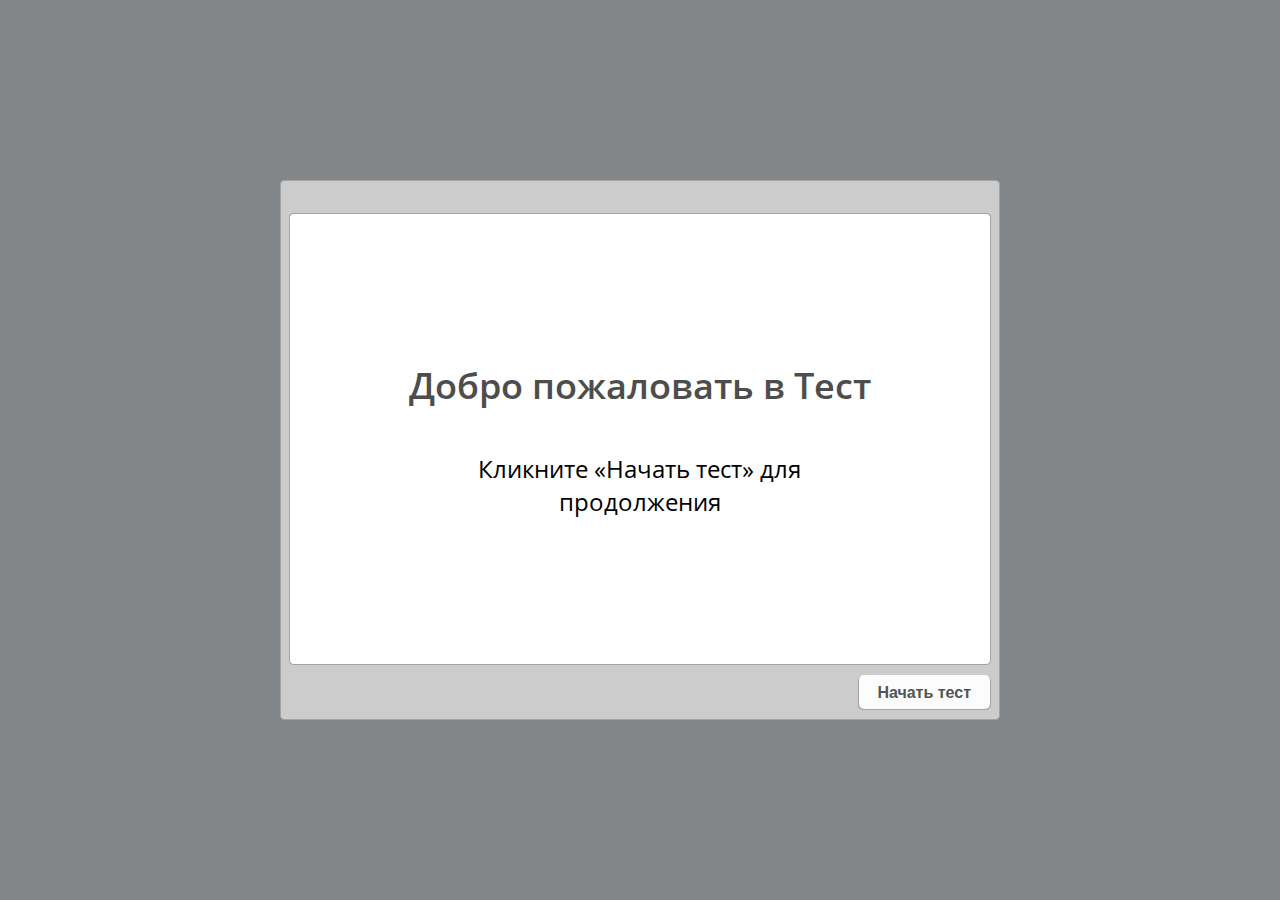
<file: TEST 300 (Web)/index.html>
<!DOCTYPE html>
<!-- Created with iSpring --><!-- 720 540 --><!--type html --><!--mainFolder ./ --><!--content quiz -->
<html style=background-color:#838689;>
<head>
	<meta http-equiv="Content-Type" content="text/html;charset=utf-8"/>
	<meta name="viewport" content="width=device-width,initial-scale=1,maximum-scale=1"/>
	<meta name="format-detection" content="telephone=no"/>
	<meta name="apple-mobile-web-app-capable" content="yes"/>
	<meta name="apple-mobile-web-app-status-bar-style" content="black"/>
	<meta http-equiv="X-UA-Compatible" content="IE=edge"/>
	<meta name="msapplication-tap-highlight" content="no" />
	<title>TEST 300</title>
	<link rel="apple-touch-icon-precomposed" href="data/apple-touch-icon.png"/>
	<link rel="shortcut icon" type="image/ico" href="data/favicon.ico"/>
	
	<style>html, body {background-color:#838689;}
		#preloader {
			width: 50px;
			height: 50px;
			position: absolute;
			top: 0;
			left: 0;
			bottom: 0;
			right: 0;
			margin: auto;
			border-radius: 10px;
			background-color: rgba(0, 0, 0, 0.5);
		}
		
		#preloader::after {
			content: '';
			position: absolute;
			background: url([data-uri]);
			background-size: cover;
			top: 0;
			left: 0;
			bottom: 0;
			right: 0;
			animation: preloader_spin 1s infinite linear;
			-webkit-animation: preloader_spin 1s infinite linear;
		}
		
		@keyframes preloader_spin { 0% {transform: rotate(0deg);} 100% {transform: rotate(360deg);} }
		@-webkit-keyframes preloader_spin { 0% {-webkit-transform: rotate(0deg);} 100% {-webkit-transform: rotate(360deg);}}
    </style>
</head>
<body>
<div id="preloader"></div>
<script src="data/player.js"></script>
<div id="content"></div>
<script>
	(function(startup){
		function start(quizStateJson)
		{
			var quizJson = "eNrtvXmTVNeVL/pVsrmhbvtFbnzmAfW13xmtekYgQ9Fud8tBYAm5eVdCNCC7+zocQRVCyI0Ekqy4Vsia5eEPh+MmRSWV1BihT5D1FfxJ3hr2PmefIZOibNVJ33fkMFWVeYY9rL3m9Vs/P3b92IljPzk2PLYMP5ezs8sD2zDgz2vHTvz82CX858Llaz+7eHXp2tLlF169evXiC3jD9OPpeLq3f2M6mq5NJ9Ot/bemO9NduE1d/NyFq9cvXXj55f9Mynv+MB3tr+yvTif7t/HqwdwHaPd92nLZtdeu/vTify5di+jyiy/idZ/As9emY3j6WF71XHw+eeb06bPZ+ezs2eiH56NTZ3+QnTl/Moqzk/Tk6e70ITx7a//m9BGNbTQcwDPgKdN1GOfqdDyY7srHrsI3A/xoukmX7sKnu3jBHvzYmo4r78uXTp48v3Tq/PIz2fn4ZHTqe0f47mdOL5997vTywd4Iv2/CZw/VG0fwBtgieP7O/s39uzCE6X14A+3c/luV95xc+l52Zvn82SQ6mR10evt34HFj2NDmBHemowFNC8lid3+l8q5no+XkmaVT3z3gpFZwdXAZ4anyTWvw4Xiw/zYu13QbSQQmdGcAl2yUlLg7fYCEORnQVepvueRb0/v7b0xH7eM6e+7MP2U/XLjhnTu5vPQcbA/8vZR8/btUe91y9s9NMnwPp7VOA34Is7wj34dTRBIb0Jtu4DfTR7UTIEkVb97m2/bgg3W48e7+L3HdcGn3YNQrcOX48UObsWmPHeFffVBnMjixp84efoOYmJBctpA87jNbqOwdMo3H7N+pc89mZ5aSQ/EqYLs4xS3Jmx4dnGrUW5/kCP3VXv7cUvI9OMWnftjx0tM4Tp/62o/o2WdOnynO5NHJpOUz50AoRifPfu0TXP7hcxlK3qOb2w+eWUqeOf+D02fSA750Az7hB9XYP08I/r1JzGJSfQ2+ID64KnG4t/wwO3v+1Omvb5NOZtEZpaGcPR+fW14+fap8zSd8kElJLNWN06eWz5w+ef656FR2kv5aOgXUVL/3U5qVYtsz78/+eWkZ+O0/LWU/aDziM9jwDZgh6Jk4Q5TAbY/Il04tnX3m/PfPLf1L4xG/JkENS7L/5uwxnMmWo+9l7Q/4lNZzLDfpES4FUSKuSvuzaCrtz+KlB30CNgafSuKr9rRzIIWi5aV/At6QnD6TlXd/DFMhocfa+n3cfmaxJwZPPXd66dTy2adYQXlq+fRyBAPiz/i5Kcxx6WSWomwDMXe2fO77xBJHrM0DBQH7vjFr4dOl6OTp756PT//z+SQ6lcB8eY5K3ydNSSk9+sVVKplLH9ptcmfLm2Zsp3YLHJby8o9xao1LTn9PH/X0w8YFZ7+39Jw+UhjjBoxx3Lhw+QzIqe9GwN6qVzOx3Cc+JXWUMSofA9q+jcZziGTUxtSWqKSXln3BNzSehjyjfMj7ajuyZ59b/mHBj/Ol7GR6/gfRmVOgLpOWVWW9OPA3NQ7Cz8izLI0jEI1nsmdh2mQBLC/Dk88yBawwJeGocdJ7tBZ3aJybQKXJ6XOnluUdBWUWzzx36uTSs0vLQKPqCnzouzhnlOsPJO1PpEU5mT7iB3z3TJTCTd8/B+byEpw3ODZnsmSZJ0W6q7I+61cundKu/Zh0+LnXPxedWYZ1PvlD/R0NO7r2kKVT/xSdXAJZcQZODBknz6L5+92sfCnS1zaxdDbEJc9hbkOsm7Qp2B40AoGSJqhTadx8SGtN67y9fxP0L/wVF20Hb6ft3ASquctLp6QpDvs4D/JZ2Eyk+0JQs15+VtHV8tLyyUwq4zNkTPuDYPmkIqlWseEbqN8oX3n2XAzUoFHyr+QM19TKlrcUNCSXthzvl5KsYWFoBZFuxvXbTxXmubbbcnvKGbYOtnJry0wf/4SCuk4unV3WFrrcXcV99XtAvEhRU9zRYBdyixUDqN2OMu+M5ANAoefat3cDya84cY2VU+yE9+zAfOQUmXtwKpp6w/vEQMbqVc/hLE+fO4u/nM1OLUe0VO23ooRENWu9dusBrwZpeT6NlpF4noV/ovhkVhkWruTz3wItC8/m9v49/b6chSsubLHrUmWAtdAcYHx5Rb24LWXEPPbOtz0XnT2rveXT2S/AK8kPUtUhmERukeDdYctM6hH6zSyJ5uhh+sVnl8+lGf48qLai33zuLJDgUgo3LKVSmwctZEMJTnjv1v69E3xH9ZwsncpPy40t3vkB6C+vw/xuwBEY7b8B9AoMUHouiIGOcLHanlb6GspTN3jqlNKnSG49VbuxNuF3eYbontio6dqlflZ7BBLa6XMsqRRVoatjC3+U5uqoqb6Tsg9KEKzocfVQPNOtDywvHUw/RLMYhIEyQp4/dvp7zx+rvFS5tzZR1W2lSflKpJNnpd58dhlPjibZWvS7gRp9yaJWBvRE8qNtK3YF0uwBEjWNfEAccJUJid3OZJO89R0eBDAFVGqfQzt6+fR51EtOyuOoTiIMf11XS/RJTmYcPXwxLvpF8cqFSy/Dwh1Ar2sf0bkzf83xoMkI35KO8cSjQo7AA1NCuNzr0ay9Pi53m7Ti2XYNG7DKVKxZNXRQz/JZi0DpRK2Kz09y+uS5Z081OEbztqVTafbP5eX/rXnFs9E/Nx5anMrm5UixIBzKa2ewOf0ekrXaLe/[base64]/WtE28mHxE9QxrBBe1WLJHqjKssg+7OdX+UVOXSLI/wL93clKTO2/8mnQONfX6/PZRUOgPqWzqo7umAN1UFPYr74mz5B1l2iolqjAElsKufOn0KKXcCNPyD00+135gu5TksBt64o2TwGjEhurv9Jti96CTec7DLv3smA23rzPnlZyIa4X1WnGF1KPaCQa4D3n0e6Va9vO05ktMdbFwngXkVg+Ko6UEHVdxaHVHLQ+aNSBpI82mK/Xnr8gHAhPCxfydlSBuZ/R09u/LQhrfgbJU1aokPoP3DbJ9qPqPwLoGyUFWKNHNEHr37So850NPQ3Yo2WTHlhmpTdQ7MedQTG5IzB/hcdibJyLrUTXl42FPkfXiq7RaymmbeUTcra3dLb8wBFqOULm3Lwd70lo1+j6TJA/b5lY9gj3yxCHIY82nyc4xSw70TPINsQYL8u61ci8SG9WEyAybzWTrsNO5d87j8Ynjs3zFz6Bp8ewGTdf7HsRMvXXj52sXhsejYCdMYHrtC6UVXjp3wDbj4Kqb5XLkCV15/Gb53DXN47MJLeMXF4kb4819/TslKYHWzL+Q1+OMV+PnTy/ALjexU9GwGb+frMjKkWq9jwakuBBMVnXV70tmrHv2iugV12+jUD8vr8byh6rdVvzLN0GH7LGx+efH7Ko+AzUrSWyo3/T+nY17K4pYv8Nmwkq+jdK5f/twzwHzKa99RYr1+XZSmQAFnj/3iR7gdsNTXr752EX69gOv6klxX+PtFuVP4NWzVtWLFX4ErYSNegU+c47hnxTfPHTth4CcvXikfcxUf80LxlisXqn+/VPkbPrgk88uOHaMhHPvHK4Nr1//z5Yv//R+uX/yP6+LCy5d+cvnECxcvX7949el/+PY/Xrty4bK64IVXX3716on/5qT4v6dfevXydXHt0v+8eML2rvwH//mzi5d+8m/XT/z41Zdf5A9euvDKpZf/88RLl68b523btEx4Ju0MiuVdVlQesoVc2rRA/18wz/rH57+FA/g2/LzybRhw9ByO/t+KBfmxnBzvyTW44gW0GF+i/47hdF8tyBcWTW3eC1d4d9JDzd+g/7T5W46afzldq5xu3RHz1R9bLcSvtgpNuWq2jPl0VNcCt/rqQbby5YsvXf+6NrJVvg6lM6dVvn6NGyp/vST39tprxdG6on67eFX99uLV4pXXXii+frH88CX14ZXynuuVNa7tf5U4mrREn1y6/CL8dcKA6//h2z+X8uoXxY6+1PmOztfCj/fbN2/7rnW+fU+sXCzqgZS/dr6lF+SO/uuPKDMbf/yUf7zEP3KaPe759/PLpsrffhn1gKuXLkgt6F+PvXjh+oXnvwWbZR7/2auwcEP9k+vXXzr2I1pqOddLpXgv9IfyJT9+/Fusxlss7S28eLNfgoNimmq8aXDu8qUXXn3x4uDZs42X2o2X2o+bmvy1eK3VfO3pKxcvD85euHyt8T6n8T7nid4Ha2kd7E1u403uE26afbAXeY0XeU/4IudgL/IbL/Kf8EXWjw/2pqDxpuAJSBGX7oAvChsvCp/sRc4BX2QazTNsPNnxMubQ+eDsxVcuIZ9vvriFeZiPeTH/+iO2DCWffuWFY3TZsZ97bhTnSWoJ27ND4cR2LoI8CIQd5ZmXxqHrpcEv/lrCzLKeTJh9SPnbKgOfc27Q/bDFerT0691EK4yNYLb07sGH8O93vj7JRleatKgvvHSIlWkYEKbXNCBMTc2u1+HUp3bpKEbRWnlUH8mVoxjJ4+uZ6sO6UOzk1zK20tjbf3u6Q/kIm2TS7slqk8lwUGTJjzDlBoykMZl2D6RjDe+Y1IddqLZXyPBXJPh1z6E2UtIgx6BRylEOOYC/yhn4+B2nM8vAA/nF7jct1r/VWQwHsza10/m1xmeLCp4ZQwM58TNNC6oKA8vKrdR2TRGZoSUcKwNh4PmJ8Ew/SXLfd1Ij7UwYfEHVWff3bwz+fONXsCO4cT2L71l8Byx+hdJ2gR/sv64xjhGFuKebpJbQBwNi7lscbCAugikHKlltpCYi4ItNqemgl2WFi0A5kKvUmjdVWiY/FPWhG6Dp/JIlyILIjaOb4FFLkkNs+N/MPHa5/PWIt26uJDL8xDd8IxZR5gfCCQ1fxF6SCTs0DRvkkucmdmeS6FOKXtykytNi4pu6fkFWCnyJpkiZl8H8jBTBNc7akBkgY0qOvEn+/jWKP63yIqrHYyXrKj9VZiNN9NQRKjDiF/M7lM9P7gBaQ5T1NJpu7N9BjYjUhZWmgtbLz15+fv2K60ecoTddWwyxRamdWx1bK3iipVMD+Gy3Q/mykoUNcu0wLDyOvdQyc1eYsQ/GRG7ZIg7cWGRgSdimEQWGa3bGwjFv7o46GSjwuPYKa2Dp511mj4QXURjuJzBw+wXeMeZ8ggHbXIXMg8P2JuaXcg7pn2/8/vhXWz2H7Tns0XPYL5EAcVyggXBmbT3ld0FYLxPVplxGzQMzd7BHP0bOILqzYCP7QuraT7xyczl36CRG4JuBMExg2k5mxyK2M2DkfmCbXhIFlu92FxOgjLFt0JbZjTdSmElsjm3KhLIxKd7ktNu/d/x4z4V7Lnz0XPgTsuZGupmI48Lc+m1ZcEcm49pjDEbyJ7AyxncCw5Q5rRj9Ah1E1mNJm3AyYNQjeAqjNPDn8n0TaQoihMimeuCEfAOVmkxOOhugpcpXUurIQyyTxAQhfiyVDDBW0/[base64]/RFrmqhZHa1kgzAnFo7UiC1cfcTLhLVqcLSoInhDaIdz4QC70hiSSyUAmCo9qheJvtTIcPHUMC0foEcgZFQdif5hUhZVpx0RHKFNVxstb9iYbgkqktCipk0FRkcvggbL+aUPC0N3GK9aIwmGMe8Rh1xRNjHA58K29dtJrJ5144SqHdpcLE5FCF0RK/3r6u+mX3cqBD7nMWEh2tt61XPqc1IdNKtp8NN05jETx3ShO/CARSeRkwjEtVwS2k4owSR03cELHMrIuQyvAiVeKSokSWXLw9//+2qvXny6plv/uWWfPOo+edX5eJggNNYjaEoHmJqEprnI1GVXEcGFPu4EhEQikRYaIpQjsdbOAYtpcIKb8p/3XYRJjDataQu4UK9Ixx5ZZobcRAQgLahdqdBrhYMyX7OhdpTNLainM9TdYId2/exg2n9hmnOZ+JDIztoVjmJ6I3cwWSZLnJvyVhHHUGZt/X+JBwLFZ0QPprJbv0RlhBb9ebTscyEIWNLu32o7RGL5Yk6h6O+ophQlAOEn0kVZpNyE/+Sq/X6uWIUCllmHKIP59GudooNXSS3ijTTJtpLFA9vJoQI6fMSFcsAV0W0seoCehMbCpHsHAgBNKTiTUjhsKnZwcOIjzxIJSLRzNoo29lFkBKnlgj576oMDYK6hOXTeiZIQJG1FkhzExku2zq9lk46YO0kvgXgIfSQoBkN+D0p5+U1YCbC+InHwfVmlUuLa28Qy/J4/ZqOug0Vhua8W31e2gPpPY7Wscxpnwyh3KYxbEUZQkkfATAwRf4PsiCk1XpE7kYmDLcKKkQ8HH7n/[base64]/bYl9et/LglgTHL0PCcJTtyFl84RIADiZYy9HkLOL/eJY9iJ0pjkdl5IJzEyUScZr6wIscHXp67ptddmP+TIvtI6i9KDmteI9ReHiBLJ4FWb98E9vktWd/ysHCJlZ7O5ko2Exd7Xt3z6qNwK+1UaLTs0MJowiqHBMiZc0j279LVq0rh4PyuxWHvv8Ntx2xAqmGfrnfLQj9mO4Zy7sYKhntTph1ukiWp6vXRCpTt+6icoqYcTigVb1wGDjqfGGZby0THkifuvy6dPZRmebhkbD8248gRph2lwvG9FCSDbYo4MG0/iJM4MzsEaMHZyTrEhl5PEvyhakJU5rCitv6r6SfTz3sW37P4o2fx77dmWbdqbh3x7A/IYN2Svay0pMfF0IMZ85PyFar5mF0PrFkNcyhd3ItMIzPSXEReYgvHiQMROKEnEiszE9eODTf1O0yQ0j2EVSyClrzaexpYSs9ue3bbSWSBEyUGDJxENt4bnDG/p3IldtgHCCZiNaHj7nBWxtRdCknwvew9pGwO5ks7nAoOj9tW6fnDeoaVarGi41dwbgZlOBSYSrLFDLmgC3ellvqPfG+7cMjv38M/[base64]/LhMvFJlWOrYydw5zmjSNZL2g3igBII09G0Hi14zzxdOZiAKWmoJL7O81DED142szuT/r2jjqKlcEThSbGg8t1qGsqklrAPfTeAFlexDqhZfPfH8a4YRGX/df3vto9c+ukBqa8iuUqXYv9NMQxhWIs18QBppD4SmpEX3p5sDjmPTG7Rs1LFKBx3pqaALpB005HrrbLuVXH/5bnWrQRyEUGoU8mTzmCvNnMRwQsu2RJp5pnCSKBehbzgiMWIQdFbo+1F3/sMPVNW5ymOWEHLtIk6lRs8UcvKCuphT69lolFckgROSqsoTn1NtCtoQEWCZCY6a8+uyuFmVNU8oUUHpz6q3JMbFblRyqrE7FUHr3ZTaEXbhnX4JL79PsYaJmkgvO3vZ2YXlPpa9XicE+7gt26Jq8lNWdVcPaVFsMJCqOybrtBzjPZkUNSmLGJ5eENG4WoSkdg/Ajw4ykSNGhm41p28ULfza2OgiDBxY9Jq0QsogK63qgzl2z7akth3imoTJQdy29ANvs7enkVz6F1iJnuN7hhV7wneSQDhRkIo4sEGuen6cxXmQunl3cnV+V1pOQGzWKO3qQDNlAh1sBoHUqA9aEEqKMik9Z3hOul6f5d5LtKOXaN7TukNiMMtTMaD/2r0W3cgjt1OmbHf6dudQSRNG4DiW64rccBPhpHkkQstLhe/5UZb7Xhjl3cFH/4FbG+9KbIOHEqSxABxlINgRwW7X8GaqsZJN5Vdfa6RMw8W+CEU1BRrYet8woWe8HZgS5NYv6qp1nQ3t6PGs73dlifXurASq7jxn+3fJNpLTKD4pooFF75l5CuaR9sF5WI+ZrOshQNaEu7VapHWi7BS1lLdlpHU0Z/CHivNYuWknjitcH2FOrSwWgW27wgycKA9T1/Zdu0OAah0UQoHhyPgaFrxQNJqXikRBicaxzZb3E+NM9qKhFw1HLxo+LYBKd4cl8MTcyvSO0vLeaRvbUMtO7rqG/g/[base64]/[base64]/[base64]/7Djm51ooeIxjvlfDOwwFld24wyWyXKWOHkiiRaZhZ7tnC9FwXW7VlIrDSWKS+kzuekblRFHfaJ3l3/5elk08rRj3e92TruXk3FSElAnsNb1FvW8V6CFW6r3MPEK4DlVD9hf9D+jZ2VAsw6uRdALcPHoNWXtZhThpZ7LJZ0ByIk46i3zM7xSt9cCw9XePWFZTZqLNWsKXTwRGXa5Avk9uw39Yb980Y7YAUBKn63pcg7s2kS4lDL4s/qBIEVegKrHzH+AncjGBdwXWWre9ki3k0fvT6CYkFxjMi7NjqRqtOhOz8whJkuWBbijPMbfU2v4uN75quEbgiNOxUOGEcidgIAhG4qe+GkZPFbncOsc+VYSTLY8eDQulqutklSsNHWHqNQK9l6zjWG/[base64]/3iYdKGU2sRzbDmIRWqBrO4FhiMBPUuGbCIqWxb6b5wsARklYzGhiqXrCkp+/3dK+brvozldp8Y3svdZkQHUHK4oTe7bbs90ukmYbTadLol8Q8LHplzwcUWmfTVBk2x1Den0hAziTshF9ZQW7HV25bvelHr5+uEZYhmOabhalIo8zQzieF4rINCLhBnaSWWkQx0nYGbP+jDgtxUQ0rLeBngU3HlY6uaM7ierf2FFC1LTBWBv411CWC2GJN/BnUuEHJV7YmlTF6dMCJZBajWk4gRxlqvas2X+3gNcquT9l9K4U/SMHso3iSAMq0xL+ZOXKpsI7Y4R7VZcxGRwfTP+keoDhH+8pjEECR2vzJVLJtQ6UPSghC6ej3kXUS6UuXER0Jrck8ARpmQsii2p5mm0jO/I2WZUq35Wu7QJksa/rwMGHkThulFl+GCXCNnP08vi5iN0oFGYWWbllW0nimQvRxaTaXrmiodRjgBvEX4vuwDWDome0PaPtqFsjZ/AggmvNJh0QXtOehDAqkMzwSoXQO643oxpI1jiWGsVWASpQPxYSEnhCET0JorN/a3GaWREvu43VJOukLI7L3tcbWs2w1KH20JOqHXG8sLES66iVvg1z54pvjt92HKVen7+luxLLsaKE7pSlKdvNBktHnYQ2kgHPPVX9o2nlbfDDRd4A12Bophtn55KptC2LCG4UtFpl4E1KPYhcy73QcF3XE6YD0sxJjVxEmRML17FTw/DAxrK7c3t9gDjKxAHuqlItrbYQWwr35kAvpTqQUp9IB8YeW7ml+b1GkAXbCohcVitvEQzmrmJeewylidy4qNVqqy6rFNpNVEqVZO8yn3x3/xbLwEXxjX3amFwTeW3C2TQDmQW7zkqrwkjpGKrjg0KYSh1khbL+V7lkrgVXuBW1Awv+Yc8ZjA/BfLXN7LodvRYIwPFvtWcI1uIDhxEugW+bLjaozyPLF45jhyJy40g4WRjYmR+bpp92GFNB3WKDpWpBk7086eVJB/KkDb+TKsPRl8+Z92iTaJV7KBAekId4T6bTFvUblKmJiOE7skK7XvTHLth1hrKUkQFkUvLwrxfnAUUaWUn88urotIY0nEkJK3qnjb91JIk+1/JbNGA5bmfbyFeeVHFlR9IJPyobvEhdtCz2bthTXbP2zysZPTzk6r61GIFdD/oD8haOZU1iQWtlGu6EfZxcvlNETRTe05oCD2SFYx3pntEXcAEekO2winuLB2QyoMDCg7LhDV5e6bbU8v1embJOkFRtIr8AaF8laGl0UxwqspUYtuHkSSBiH0Wm55kiiPxY+EmGhfJObHRoj71HfOgOLhclQ7f5CnqB2QvMo/CGjclekN0tKQFRdVya0NlF6UY8Q2p2uwsilSaP64A5VOB3nMlDIrvbiI5KAVUyE8sB1bLPXN6jxle8r3mKiq5vZXRcfX6ogowsMizHToTtJJlwjCwTkelGIosCL0oiK06DqMPYzyphwq/KgDr3Yykq2Cnxdhs+esDYLQMdukvWcY6lNCOQ/96j1jP0LuI+QKI7f77xezZE2OENfxL67Crnl0+38PtF6ma8qYImOFJkL5tDDKPucP4KD39Ta9FJpejFtd1yTBzL7WLBqYaE/tyR0+DqgAUZLfdUxLHc5uHp490tZSZ9dNi6uzTIcjvzfRG7CajeQRSKOPQNETp+4riB6WVudyH+35aNmBhrS834DQoDrqhGUFpTzoHWcoRThHvsqZ67d8LdZ7c1G5GrvFKBXP+2RZEbLUrF+F82M7r7v+CArtCJrXzbNb9tWfLh4LHTlb0aypJEvYt718V/83Zi7sBrJlnFDpozsfmwh1GemIZpCDv0qI+HKwLDCYUdO16SBZ4R5t0BZn3EybYSpHPUy41ebnQUF6mj7VaapO6WdasbVZiREr+qjGjIHgyDKqBnEVZXBd/7dwcUVJFwEfJKbKhJAYQH3PELwdHRRhEyMLx/q+hAty1B5SgKrpLuJcYB2Nyy3HxdL8W9B5cUnAYG8nadA3Eb1Rvk3dpZmAjL7wgCdrco1i2bB45r3bc18PZ1PZ2HJ855EqVskU/Y0zZ7VN0zWvKb8BStKaN63TYzrwEnbFe2u2sZ9KnWXL6EX5FIOlQ1fUvR6USmfq1y99aHKkvkAfc8UqkUIKSpvoQb26ORuScrVneU04szLjaK9X1YxLDGtbPQNXgxWXnc4VAd+JsKoE4DGJHBHInGUp9ctX/lX0AT8/EugyTKQ2yuYpg5/[base64]/zqz9O3yNVhmQyTvwLkvzoMd/5amswfef49Av8kKtBKVxaJij2Nmkv1DqxST9DJbVINhhRfTJlKDHkrVQ8my2oR+X51+QYh4W29u/ORkrsSJ59oiQPwjlx/TeBO0rnV5HwhKntMOr9N7quu/lkIJeWCEVZhZskcVSWPMePMGzXsSFIqzghH2sBg0pWsOw3RGTzJhnJKtV/pExH1AvWKERKYNaqi9AG45NyzghLskNloLlZZtluIKLEMUBk5J6IQ8PFmlfHiN0wD5PuLJt3S9yIXgD0AqBDhBpuGDEpwPQGmu9KVWAXfUnhiK5IcF28k/[base64]/LOfvVcZH0Y/aoNv22yR1g5+YKMdtwUttLcpGlsSmczPBElIepiB07sl3PiH2rO0i9z7lUnDPYi2YclMG+ww2rZMxe1ircV7qNXqj1QDXnqADKSScM9/Ngj+0K+toxaWD8nSFD24G5+R0QfBzjB2Y2JDf3dOubvSzrZdnRy7I1DrHQcBZH9uyRm77jRPFV7jOyf6N7DKCtw7Bhy7Ajz/Qz4ZkWAiUYoQgd1xCBYzpRYvuek+YL0kezdEgSvr9MYdlVnSqKNPSv/gjHmoCrKJbGnUaxyON17rIElsJbJP/2GCRjOvpqa9CjT/ectQPO+g4Zqm1IyR0x1Y+PD6afYYwFzkznyGwfwWB+Q56Eba6X735I78KQPpE62kN2ZByO7XqWafimMNM8EY4XByKyrVQ4VpCbrukERtBhE5cB+bmwIcV2idfBGX8MdTBm4E7C7LnFuQfV9n8Sc3qH4ZhkhKhwI/ahlJ7ddsJupcWqgeivPQawvrNKTwwQ3KcQgQ4ds0Do+kVnEAkWz22OD4huMyedrqNJKLydYgo70uZ/IuCd+Uzfyo0wM3NhGnmMWCuOiKzUEr4XOHGQupaV+IvYuata6Kk8YirpTs/Bl44NtEYmJLOrXSwnMo+As84rCAp9D5heLHQmFj6YIRbGA5k/u8swRLWC5wWRFe/8JWM+aj80h9H/Jgb7MePRNehUAaEWLt1DxXATz8oiOxFpFIHaH2MXRzdzReLFRuTBr3Fq9x1l+o4yvYzrZdz/2R1lFq2By8I1uHldNl+YP5j5iGJukoVBmggzxcxa00tE6CSxiL0gd+wsd13H77zF+y567ifSmFhTuK9YmCFzp4qq54lkqQOqTaUaZQ1JuojXjgaXLl9+9acXrl96dchI/rvKV0XhAs5tk2YLiiqZ4kdpjlLQDVTKEkOx7q/23Lvn3t00ANiResyM4umOrI/fUuxtuwpw3HVpdw1zvusulEWngZlDmcu9Yz8J0iAIhBdi0qfneCKynUzYnufGqZGlYdhdjPadIihL6TEKlOIRedQUr12jOAHxbwoaNOIF1Z5IWsoopb0MGPeOFOpNUqkLNg1KP9oAqHT3UYWeOXfCnDEmKNONFyUt8/j0I4q23Wag824Z4K9gfX7FjuBuB/K/YCAf7r9NvGrrcPkyiWVHfhK5Is9jWzhxnorY8BNhRL4d2KHlAKPujBezn0JLs5dFKevAJm+pKkoB3JKOjg6hw3Hcwimil45LGiKIBOS+g9pnesnpkD0d6yqJv6g5pSVflzHkdRlEoRTJit9lWPtb66JZdtjTO/ygo4ablQF58fsY6oACTaNyFBLv55dV5CAWS/cqBU4EglNpa83gztQDsOIOI/8VgcVQyHsymL9wQ9U3YE+BS6ho2NpAFv2othoNhxRv3DpFXRgTak211nidrZle9PWirxO7hMK+dWKVEGINal+YoAmGfF6Xpsuo7ID4BAM/[base64]/gK+f7u1Wq59a6AQ1029NKglwadSIN1bti3/yaBGd7TKHRhytm4JeCKhvTVvRK//zbF5DcpJ2ZlESAgtb70h+HxhucZQWZkwg/CSDhGEIsgjjyR2Z5lJ7njuXnSYSC8ALhU+JyUElVmSUktvchNovaa1b7JslydW4ZySlWRqSuLlKmck6FsZKavhgzdRAllGI8Vtkw4yUvmTG0VxR4IfT6R4OH8jjIJGM0JCqe/Rdl+2IBb72kpoZL5iXWoZP60kkXcCru+pvrH8ktAfMnZlDnoY5Q+x/vsq17+dCB/PlJZrogv+tn0g+mvF0Tq/Hr6u+mXHVf5lWvzvmxN+XrX5tC7lNaqOeQfKsfm4cJGZpoZoZNFIsryVDghdl+xLVPkdpzGQeSnTpR2noA1Kly3unrU6+w9z+wstqCaVY1LO3S3yCZhsq0loo8Zf5W7r6+Tuo8NuZveTgYRQ5/sygJZAUcPNTfsUSyPHMWyR3J8MqvNDELDzhPhRlYmHA8BD43UFnke2E4Yun7uddgQudJ3iFeGgPlvMNI/ksQqt1c40QvSXpB2YXzssk63K5tuU7xu+iUc2vuUmjJRh/34AsEK7lJmywq7nWRfKmJH7HVo1lEd7RC/IG/iJgWtVwU7whXW0KBtbbvGAPycfCwj7vwGw1kX1OUL+BIGhh9Kwpi+p7z6eNnxQ3FrO7dty3JF5GGrKsv0ReCbpoijNEgdy3Zd3+uwzF3GsDE7Ge1MJCcS6a9z4ltl/rIennxk2Mfrqz9O3yFdi+Meq1Jmbtdu+2qrL2TvOX0XcFKco/hbOuZowS9KxPtdHA26ULrlge+Q7vqGCnt27WMak5G6c7hwtWvlVmhEpghz+MdJolSEVmaLKLACO7dsP/e7cylp6Me1+C864Xvm2DPHo2eOXP+/KbHnD9Lz9Wi66HXEkj+f1Yyu0jWqVJe2lFmvKeYyGFgFxoCL7syBxVjMboG4OQvXLbB1Bm1t/CYHb3JZSe8sKvXqydCHkkhGYkeWnafCjQxQ/G3LEIEd+cLOI9c2nMyL8mhBsGTZWgOy3SwzVrcoY1BLMiNvMkkvgihQGOr7d3oB1guwDgTYfabZ/Tfp1CJhFn0AqVseFsFKYP4SiUYMGJIHmMnm4nT7Ix6EMnWLBkmHjNM01CxW9++Re2JLzWKL+tJtLkI66nYxLhr4LTa2GAdpWG4KlyiLgUSq7jwEw3WB69JLT0O/waiSssjtNns2ipnhTDBzhzflUF0e7CDObTcUhpm7wsnCTASZ6QsvtMI8SyPHdBcFXpwbCA1lJ4YBFfmNSB/Y4YJ1zG+S0mE6EQrekGLmctl6udDLhQ7kwvvEKB9hD7kB/bGLmiBQ8kcEdr/C+swA95TjevDVb/no778xQORP0P4WqKcQh+8xr3Aw/TXYVlz2u0OHc86UPqPNodbNWI8/2r/VOdghRytwiXf33yZC2R1icAChfcecYDSY/gmVUPj4dzS1m6ySfkT5RiPuHdt1NlQbsbQuOHzYPuvDyI7QMoIgtGxhh5YnHD/LRey5jnBCI/VSz/UDL+gWLpc74e4VEQHqj4L2/zZ1aN+Z1SZIoVGhNYryZksCoWxROTs9aEtWb+jwU2zRrRPTeVj4KaQqdQPUEOzTyxUg30FX2/5/UcyM7sMyjN/jUEGSP4CtvFl+uMXOjbb+vb386uXXESjUCyJ41rruKL4+k1Ee1Qochk8DK068PMhEEsa5cEwrFjFy7DiPc8cN3dzznc749KeMjqHqHZrBiJ7l9Szv6FV2DiygY2YkfbOzkzxr5T/3ZG/CQQMahxzw6DrhryeDNqyAWrnQgrDeT1TyJWMnT0Cj1JJzKTFjTQciYAiMWzpqpwT/VADVHQd3MYSyRVqgzAhcwWxQ4jvNBFEtECVvKou5MIrPBb2jYSVh+en/[base64]/kRAOGByQEIsVgJ6DdNxT/e1G9PVMILe/+uJ1uGZVILt7rdNd48qS21pnoObc1XIt0ES1BNuh1iNJdl1VWE2HSuPKI9NIozgSponSM/axVj0xhe/Zrpl7uZnb3dlXX0q63+G0ynYQeY26V3jDFUBxX4HXy9gOZOxncpWwzd3NaudZcvGsy270+qdbXEukBl8knJA9cqNIOpYZXwXjn3cp6/336gg6GFWUScp6wfh4YfIBdqnWf8wA4k0YQAxkcoIALeCEFnnUuKIFEbIZ8TxqcaWQkWhOuySZGGxJS/Pl8utuR/pJpV3riHQ3TQlkHKnyu2pjP/X5oVpXJWFuOmEIxlsYCCe1UxGGSSa8MDWt1PGsKO2uU/p70hdPvU84gUxBW1U4T0s2GbKCW9z3ckjV+KuE7Ei53BukZ7DSUkkDHzXxgisecCw+UB5wHAgHCmTl707jgt7i7KVhB/H+aneFXc26KE+FNGh2Kzq3bBlbOTwnFIZ4GzY69UxokXiFkGWhfJ9t3NqnZSPARgf2Iaf4rDNYY/HZhA5ii6RS/YqOL1R7+ZYVa+yDkqy62sJQ7g1M3sa93aZpq0CghPAaKtTEcdljo/hkDpEMvrH/Oq3TZkGto3K+3+zcXTphwCCWGOS8qdFqfTv/qiQ/b21I5RrPOu2HghaITN8FqZ+JJLEs4Ti2L+Ioj0Vs5XZkB2Yau2m3KYHYH1jKdyoWYghOAtfcv0MrUTqyvvojyWXM+ny32C1OFKQPQP/vkQR6Gd2JxfqlFl4akUGyW6RobLNsblYn3mtLVe5IxP1m/66WPVv3UFfCZ6Pu+0OWS03VxVuSJhZgdO/pnn7NGXqgFZyf3217aeSgn9HyUuFkGeYNZo6wLduz0thIvMz927Psylpb2ZZeh4vb0iPkO1rjoZGGnq97b0iSSAmOyy4hSTc5DAJilcV079bshUQHQuI3alSFj+2B7FDHWk2RyDipd9/bZeWQQy1UlKCgLrWcRa0BxbBsvDcaVhEud8uMyQURPR83J6Z3e6pNjtxlGkQ6zZOXVUIvNG57bMC1c2g0iuXusCSjWNSYfc+yZUtNexhxcI6h3dYpuPjW4Xb8iHWMg9H/[base64]/OSuEebSTf18xFoqw1kF29u8Oi2aJ7CriC8f773IATYZ1ijYtUsbs1eCcEdWI6AFrR24e77roebcyG9UpjG3GFfJt3SOafUjOZE6ApAwOAqbQuknvDkvXJWXhYoH7XLE/Pyk0cjM/8C0RxS6INt9wRehlifCdAHt5B0nmdxdI/FyZmxNO0t0jPeFWa//r7RJf+4H0rY6kT0aWDm9y2FVClFV0q12VxdUm+t6STXM4aUrr43abE+va3eST3kXZC8wuYC90maF3LJEdqNj1UjSCqPCW8bCo29csEQ38b5P6S8jnL0omzG8OxjSfREBSJ+A6ql/nSZy7qvSCRg7m4YkBbS5jEb1FmX+cpKmVT3GUj5ZnQ1pBEvROTXW9RONWabFlQzLZkXWdEb3LhmSzuCUqZd33dRiTG+U+/aYrSaxXkPIgLck10jMqWaIMZUUw5ofy4BqpYwd5ForITRPhpFEgwjj0wVrMYi+KbCsw8o7rLOqROJaHe5xiMDt/dHaq3P7dXtz14q4L+/D4YPqFFGbsBbw3O5+zWtNFRtXcxr/NCANGO3aknfFAHaRN0iMLF8pmCRY7GQ4GStbu36wC3OxyoKQWMSQsVgYKUoC6BcbNhhxS0SV7U6Z7K6ZPDUClQrs9w+82om9GqtTqIUuAkVYX1+ZpJpa/Vgt6LVIy7ByWVfECt285Z4TM7/W8pbs1GwWCXXuX328n+cdSeCVxcvY+Kz/1uPOGWYu703OVgjgybcfyPeH5viucME1FZOSGCO0kswI/NAw/X6Diy1aU5V7E9yK+AxH/eSvit1DAD3OKHBhgg31GOqsYK3fOI80+LDPRVK0lgc/clPXjenmKxAtnlsCu2lqzReZEZaM8qWGv8Y17ZF5Q5vlgUAFcf1zB3Wx30+KVZ2qbRTgdWjlepZCWTY8tGeK7oeG08y5xa2/px9i/2bEVDvrm7DlW7KoC4aVJgNLtK5sjAZ1I1XFr/[base64]/6hqq3tNZtes+lAs/mUwr3vAu2Sacbd6jDCVf1TVpjUPixTTO5xr5pqn+XFwYj96ADT2mNg+3lzVL2GHjfLjib3+E1q2eO2+VQWpOuE8BmjmzPB9p1s3fpDyTLDs63EiEWapZlw3DgAYzsJwfZOLD8wjDQy4q4rSSvtCbXgdT0fQcl98vXLvMHS29LnZ/VSqROp9AdpUm60ITToteDjFv61MG7echYlAiL3fZFuME7KRlC+rj22jQXfw3QVOcaDL/[base64]/XRJzIx2Upsn1NUWHU1UVoU0USGGjBk6P54LzzCuwtuND5clYZuzZWQBmXRoJJwljEYROJhwjCP04tVPDihcowVQB+44rlduYl/wNhU/AIHpcxqmqj4rSp28OJDU9IPJYkUs36iVxL4k7AG/lVFRZLjlS5SYl2KYmDA+Ukl/JOFX9cGSRHjGRLb3TcSOPEGXZeh3cregBCCOQjURkCycJsM1sfCQ7iVBDC3SRycePFwaolRFwKUOC4vtK3uhe/2owZDIjPoDcXENEpRVY37/RLVrAExJTkXnMJKR1NMH4/Ba3RpSrMKcx5GLMudQi1hROXAHiT53VUJxu8iS4PIrVEqWNqb2lywtblpqt6ct5j5qyM0KO7rApNeGx7JGhvYU76lTIRd00xmR0QpzVT21hOO9IeF1NQTgU0KvlZJlpZR52dvTBWI6x22PgiczwMtex/STrEPX9D9wQaaWlroaX/[base64]/jehl3JNrpnHaEVWQmGTeYDCisVgNJlYAY5HSYqEqXtlLdeue0JvqFak88lngyi5L5fti10v2qj+ol/odeuM6tmjmwRzervTTkSihPoYIcWBRf4CE3dkagDb/6AEyaLw4lIePcCDLTEFmc28IJTV9EpukIy47iJPQsGHLHnZVQBFYrBrYHjRp9GR7DTOOtBtxNvf24rOAifFoVV6hEuLep5QetdEn/dxHIonBM4xHiZLeiAm/S6FCuYfaoxlv7d3pXXy93O5C7ZRVVvROcjtkwh913ByROWHCjetPIgiN8A/gEJVIIaVasTyffXJCqLkytmQ3ec5BlP+I0Vw1UdU11JZJzOVTORhgYXp7YwnZyRzgumGJoeYkktrPQDiPDz52OxUt1kjUpC4tRZAutM5DPSPrIJ4RWSJbYSDO1mn0W4UP6j4vdC1KmxqH04rssmngUKxwmXJuTqqbF+VTct8WJ/9hsLVlETmb8gO/QQlYFFhQObI1U7omE8N+tS75HvUjrRVoHyaFPwKx66fX/A+n1F+s4B2pfaFqJk8aeiE0rFI6fmiIIDENEtuPkbmr5MOTOLaZxsyFhtX12IbhIjklrCT4mybNTHqh6f2B+zrzu87190wuDoxcGVo3gGduqIHjQ1L6heu5wqvb/NX3nm0UP+T0J/bsj2ySUXcDrvekP3XR+QQJm9qKv07Aawnvc5ZUXd+zVe4cm/q6WarB/p/MaOQVhVEU7ImFY1eoPBaeR567rG2EgvDSJQRiCaRe6WSaMDGy9LIjNMO+ub+CnJLvI6z0srKYCCn4iTamZDTbZcw5XatUOLcDy2J/tpkrgH6KTUEfKfSRNufscAK26GeuQU2WK5/67ZcsK3RkMN/[base64]/arBcMvWDowAvXCvX9OFpdEGkhB77GfTNlU4TZAOYdC40J6eljrZL2cYjrHQ+43ndvV8YwngAi/kBFQ3HoxYbhiCTwA+HkmS1i2w5EkKdhnPuR73RYNPRhCa0xQYSuApgW0/[base64]/N/OaLpX2pmPBk1/OqfhcmmELt4rG7Kj+1zQSCz1V4ltT2kZt3vo315gdyKwP5wd9GkmCXXWTL0GqqN32OyWOf+mjiwsZfL64gzxf5fgEDiYQ9lroePaVoZNQiMzFY6XZiI0wV6zzQhekwVR6EULBOR0U6p+VD+4LZFj6nrnqGC+fRfRnvl21g2kGuUdK/N/V288WbZt5OxSxqotnA8ltsKAVLYCXakGCrcoFcDv0gmkIClqqKiZlt7z+7Jx+VjrPHm868Zc5K1B34+MEHAu70rXRcbY65HGJinkULw9sU3TzDxfmIZlCMcBth4mSSos18tSN4qsMOsuO+6LssR48NUf29qTfLX15xu/7/l3z787QX9QbcYmyBrQW/zVH4vK7fFXW9iSrF50j32dt+WkqKGe+hTom6kaHkq3apWQY0boAzV9c3Hw7h43dzGjZ3vLVPWGb0V/w8c2rFy4GbfudnNfUet8vcQXW/xpqaBgfTLccU+2KB/P3aT5SWmBl1pB6onIskPhZL4t4ijzRZJZvuH5TuBZzmI1VNY9bdhjRiLDbhL2OkLsUgY2+23b0RxO9DKrl1kdRGiOA0FLhz/5ekcLUziqPP9bbK5osYpR13Uqs91knQ/tA+BACt5SK1qaM7DHeOoTx01dR6Q2YnZbXiRix45E4vq5YbkGvLe70Pw7BagIhiVAFr3HPFkVhWKEcV1DLZ+A9KpHScBc6Dlvz3mPnvP+b7BhgYIpGqsADQkpmltuLwgT/oCKxjDcdxMXbUDpMDvNrk5HO6r/Rbm39GNzMP1MlrLtds15dzk1aDD9VIb/KL1h/w1kw4dhvp7hB44f+SL3XWC+mRmLMDItEdtu4sRG5Np+d9gun9TLE4v0V278rlc9aM3kZ6i/PQ/uefDR82BUff9r/x5R8kRPhhHkf94CjXiFDdoy8Y5wH6oIZHQDtyjg0roG6udw0JqpWsfoaprLHbH9NbJo9yRYm4ZF2LHXparSlVyl62FtywiN6lSxQ4xvbc56zW855yWBlWB/a8t0hZNGjghdKxBRHrtxbJph4HbnAPlcR/asFMBwWtZ6GRJRXWC3e+9Gz9874O+/JuxfJNc7nCqHuZFrGKkbKuRWLpaW2W3k8uQkrem2BGhekXiVdLcq6dyVcoG8pPDQolFZ0T1Dhi7hljd1BN0xiQ8ZpmPvNzm7CfVwR3W9e0QV0xheZKDYBQLzUvWtOGtXeKp8m1IoyD2/eYKQj8oZMgjz7lCvjqWN4KDpLuNlK0/pprwcvSvd8vQvaOVvMlPbKOmHY+qUE6l6GOwStdRmvaruXyvD2mXXg67zaj8tQJzXmIaHnNdZI02icT2/[base64]/X5AbfcqXSLekPVsjzSyXpiQQH20NSfAnmyIoelId8ssbMLlkVUuDWTvrj34h5mZtDDf0tjR3+4MpQOnxAscydjp7MKF+emkuWGkbgAqvekGwglCR8RuEAnLNePMM9LQ8joGW5T2HXsIyoJKlC+IHsyguiMJR6M3Nq33/27F51UlIPS8Ajy02kwblrbPWO0FTweC5+OyinZBhMuXkj11DkX76/KgdzuQ94A/qPTXvyir0nEC3w1yRxhB4AgnMWIRenYifDuzvCBLTbNDP8vHUgjdaIkOV4LHZVE+ohnv35DAgGPZe++2Fl+bsMNNi1bUXDTjAQM07VYBxipAAGOJpEWR/[base64]/U+qHFZVsPANCkRS4TVlNtUZxYO6NS85oavDOtUKcrt91vLuI7SsVV/naqS7xTU5OlpB1ehV63fsl1e1HizUb3RBQEQZKtqZ8rT1Jsq1eykNBGuZ+FBuWJzzPCDGo7YkoSHyRpLnpOPBFmgWLA5HBkOc3MLyPMq73RvWCrJP6abTg32BYQFXoRQDK8H/iybt0xY1KYRPj/JeHe//O4AeXLr/46s+uDUuIDE7hwQfelmxqVHaEI3zbkZ6lQe5x+Pih3p1b9d9tAdPuSG5tS+62p7qmSlC3cYF6Q+Jbuah3ixZ4a8TECXADGQAe/XU++l1XdlRcHAPVUF065wu3e4nAypisnLi0K5vP6zjALcsw6rjAWpLkSGGc6LXCld5/ZEffLjW7P03fm340h6hHxf7uyVz0bYRD3L9VuKSaC3gY2eYmbm5aSSg807OEY6WBCNPIF76dOF4C8i637M5k258UVjvt+Y7y4XGfjlXUtch82212aQYDrrfhetHXieh7WzYNRVewACtkpGdaFnFDUkgRXvLG/sqQwVwfYQ7hTeaS5C6WwKV6/5oSk4FzDme3BCxsyLlNSbnca12FOVVUggXLlrSUMG76xsKATKkFntEklVltUTY9kAGGHYaXnbEUZOvS1ZOWcHENfLeeR9DeIH6vRAwse96/TbAgpPjQYzdknJ6ts7JVVQmRTDb4PVk6X3SdJduV9ITXNTjbXf0Cjjk8kEUsk27hrOSe6aAxAx46qXs3dFub8XBImdnTFTmO+YxllyxKvR5y3J4qdqRuUGpOEwZ1r2ApP277q8dPQuhul6k83GhX5kvLBiOcGrJCati4aNN4iB7AHSOOUS1FC/Vjf0otsiVh6douo1My5jVnxjxntgMd02670bzrcHFRy/RCK4hMkcZeLBwPG9y4cSTSyEhDJ/RDL7E6U2c+ouqKm3o4slYxWEQBB7320msvnWgv1K4LmS9VLxUGV2lot0UDh3ou8Ki0yYvAetHBsmyst1ONiqs0K3j0qIjEM7PfkAx9hNW9+NgN8mBvks91lTOPV+nhyEh0zPNSeHC7wQdsKWOXvzkt3Vva7E4405hP773p9sIgtenlm/Ug3qD0wqCsJSf1He6iIA1XZUVzD4UPph9OvxjwbzuFYgXkINoiBXP3fHbTh0mrjK3mVQ4bn5ALH/uyYHdjxpzb5eYsXLUqQdnQHU+a1rCiKSvqkfWCqk6Qwd0n7GAp5RvVeVV8F/iBwojflQ6lztuJ1kTHcKA0T81moAMxs8UGVoXNS6qZDLQyP7rt3qDRzJsMCH5K2VsdB8EA+losCUZ7b4Y2gFWXjS3nFF2lczFN360PAKfdkjNEthEf8VUiw5EmdalQkflcGR/h/[base64]/IpBB3V++jrv8UWKNhuu8zs12RZxja7WxYGo6AFx37AmF8cPJH4KWiyKYcCgcIU+C/sPkF8kBXcua6T5Sg+XsShUC9YofyXIg6lOg6wRwi7mYPJfZP25mHZFlpxZWn4btVQUaiA52CN6Y8ssR3Nekou2pA1muSbRIVSd4k8KlxG7PIgKVXpSKkcg5Q3un9nWNFN6JH3dPfioWDhMtdz/DwQnmeCGemZrogMNxS+n+aZl3mGn2QdRiq00oU9WfH6sNmUe07FQC+mejF19Lpo6USkpp+yUSd76xjEqRZEpjwr+FwS9YTgS3b1NIi5/YnJ2V1pobowifCf07S3JT8vkiTbva9Nf/uaBgIsk66AHdAnyv25rnc9n+VjVuH8akxGixXo/l0VEpUmnhZg71imVr0BlaT55tJtzvckc3yBqjpK/[base64]/yxFzTgWe7L9OyYs3Ch9kFeqimbbW15j1fLQDPqpxraoBOC5D/JxEMitLnnLHCu+froLcI+2wvcslfHd88Rj345agTIMftYx/gYfN9sMdxuhu3Y2/mcloQcrZe/CYeq0gsYPMEkmGpoUXhyIyw0Qkpus7SWBZYeR12E1iTGV7uz2ORi8augbDI0cVJsUqN8CEkD5LtxX2jdDTmyXMRaOEs+rwmVRRjqWjYaMoWZFdYbWsyrJqc/+eLEvhBLexqh4tylWadvX+3QWRNL+Vo2q4v+a5uh4UaeTcUkKv/e266+eWzBq+M5RuXL3SbjwoewJLfyj/KDo7M3ERV98hj9d96WUoXJjYVYJW5oasVK05W4gyVqQLaiQrobRvpf4xlj37VuvfqkYF5MzuXgx+UsnCHWtQHa0TlKX+3EllRyUDMUM5lM/NTE0jBZnoxxkIxtSPRGjniXCDzM9i07RDO+qwuekDOg9kazUTx3uZ2MvEIzigmKb4gIFwjg+m72J+JdHjPZUkvCCi5h1K9do6jquHevRsL8xR9ddZjGG8x8UrZU4kVVxK6K8D8Mwf0ac/B4Yi/0FOslTQ308K95WdxQnYEiJN7Eg4oWuK0PJ8ERmWbdm5nWR5gqz0Mlw8/VURJBw10kEGJlzVeNuP1HoVL/[base64]/zANr0kCizfbbkttfPQcK1c2LYFb4O9h+EGqcjTMPfszPGAPFpu82ElEz8AuzRyMuGYlisC20lFmKSOGzihYxlZy22w3XGag+jOzBgGaZieiN3MFrCMuQl/JWEctQ0yiKMoSSLhJwbcFvhAOqHpitSJXJy24URJ25KEhpOGjiGy2HWEE2WeiBLLhw2wU9szjdgw/bZ9yyOg0BRW3M5h3xKYYJwC3VqR48PtuWt6busG+LEZR44w7SgVju+lcJttwuaZth/[base64]/[base64]/2kVTE0A2Dj6LuILDg4HpKykdqwQiBTw9D1cy9qlW85KmkuaAp4TC0TzptvgoIRpUHqwJFyfa+NvQITDY0IdPw8IpEPYtECnQs0wsAG/[base64]/[base64]/EFaCeDSLVAS5j+YbRJqhykM6+AfwAlHfQFECLh5UEpdLI4M1ZEJugJLUNMna9xAedNXXxdIPNDyIfsbPAuE0D00Etp23f4hBUCTQPA/Rg5CA1YmDwYB+lwG/9yHda9y0AKo9BlxRWmCJNggkQ4xGCMYIRn4HhknitBrRrWxme0MiEQXpwDEIT3mabkQ3UA0pwq1hMbNM00Qg2DZBRsPXAFBIwVizXy1Iwp6wwa11JNJdBDoBagb4g0FiBc4GVDyzBN+DkBp7ltM4NFPAUJBMQO5wAy4tIlRQJSG3Dcg2gkrYlATYIpA/iM/dd1CdN2LfItGA53QRsBxCprUI49pLASpAfWCYKqsiB7QYrFRi6G4OpEgau0yqED9Klu8nMD9SOtrkBB2ob2HzbgVpctZm0B+hC0iTlA2G8N5WnA8HnNt92IJi6Ftv0INAjLUL4IDXPTeI6UIVacwMOlPzePN0Hypls2YCD5MO0qNgHiRb+4kcUSXsFHcc/O3YCeO4Qo3TASh8fo4P7rlJQ4N9fu/Q/z1y88urV68sXX7ny8oXrFwf/8crLl6/99+eP/dv161dOPP+t57/1s5/97Pila1euXrr8k2uvvvza9UuvXr52/IVXX3n+W3j3j1+79PKLF6/yH89/y3z+2Lf/8bp81rXy18GlF+GZr127uHzhf1y8ei175cKll89evH4dH4q3/N2/Jmm0HP0rhnR+9CMMFKg79d/hga9cvHbtwk+03/jJL12FAWnPuXSWBjw4q0Y8+PuXrz997bUrONf/W07n+NXX/v4n15/m98nH1Z577bUf/78XX7iuP3r6WRsI5aqsZRqdGPz9v7/26vWnn/r+uaV/Ob+8tHwye4o/mfeeFy9de+HlC5degZXUX/UnhSa7xkUhLZ3lGIpC1iWpuDYjjGm1JLttyLEjhWpAAz8u824pDZGD94MSGrX2Dq465acj7NntykBVdz16Lj5xE956l/CvtjhGpEKPm3hzc2RU7KI9QeK2jfbfRJjaGvA2QwiNputcKXN8MG+hf3L1wosXX/w+Equ+0J/IBEQJ0IWBcEZLoSHMp5CrP734n40HvkPZjATjNe9uOBFXz77w6tWLlZupSaEE6ZDTu0/1RFsn5k7ulQv/0XzYRyq9oUQae4JHXrlw7RocleZjGRTnVoGSetAHvvja1Qt4IpsPoxrvrenDZotbLALUDti8x1+9eO21lx9zXh8/44svVp7wBb8bzwFB2s+7/SXgbDNuR6SRAz3jwuVrP2uji3d5gffvnHj83dF15JrXr1XXmQKQdwhEc3LicYTZuFVr9aS26LEPWaqsxdKLg3rTKFWLOfdJ165cvHx9Gfhj/urVVy5U9veps89lp5aB0z6bPcVtGp5aPr0cneRPag8tfr2GvzfF37eP/eL/A0tE13I=";
			var skinSettingsJson = {
    "appearance" : {
        "hidePlayerFrame" : false,
        "hideSlideBackground" : false,
        "questionList" : {
            "enabled" : true,
            "showAwardedScore" : true,
            "showScore" : true,
            "showStatusIcon" : true
        },
        "scoreInfo" : {
            "displayCumulativeScore" : true,
            "displayQuestionScore" : true
        }
    },
    "colors" : {
        "button.content.normal" : "#545454",
        "button.content.over" : "#545454",
        "button.normal" : "#FCFCFC",
        "button.over" : "#F3F3F3",
        "buttons.menus.highlight" : "#FFF7CF",
        "buttons.menus.highlight.second" : "#FFED85",
        "hotspot.content.normal" : "#2782DF",
        "page.background" : "#838689",
        "player.background" : "#CCCCCC",
        "radio.check.content.normal" : "#2E76BF",
        "radio.check.highlight" : "rgba(254, 215, 0, 0.3)",
        "topPanel.text" : "#1A1A1A"
    }
};
			QuizPlayerSolid.start("q_77AD4F0B-4C64-4802-A46C-A2149CE54E0F", quizJson, skinSettingsJson, "content", onPlayerInit, quizStateJson, "never", 720, 540, "data/html5-unsupported.html");
			function onPlayerInit(player)
			{
				
				var preloader = document.getElementById("preloader");
				preloader.parentNode.removeChild(preloader);
			}
		}

		if (startup)
			startup(start);
		else
			start();
	})();
</script>
</body>
</html>
</file>
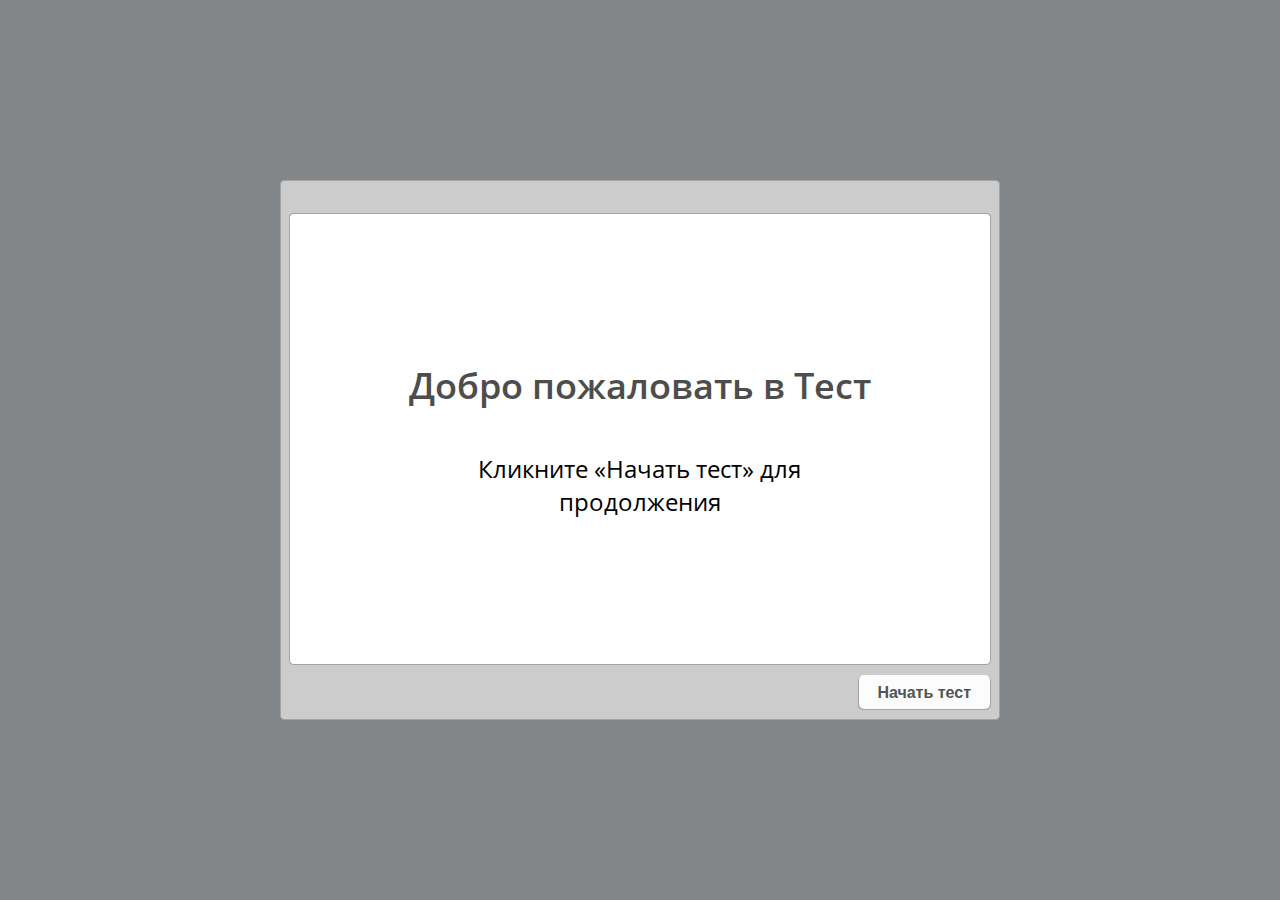
<file: UMUMIY 100 (Web)/index.html>
<!DOCTYPE html>
<!-- Created with iSpring --><!-- 720 540 --><!--type html --><!--mainFolder ./ --><!--content quiz -->
<html style=background-color:#838689;>
<head>
	<meta http-equiv="Content-Type" content="text/html;charset=utf-8"/>
	<meta name="viewport" content="width=device-width,initial-scale=1,maximum-scale=1"/>
	<meta name="format-detection" content="telephone=no"/>
	<meta name="apple-mobile-web-app-capable" content="yes"/>
	<meta name="apple-mobile-web-app-status-bar-style" content="black"/>
	<meta http-equiv="X-UA-Compatible" content="IE=edge"/>
	<meta name="msapplication-tap-highlight" content="no" />
	<title>UMUMIY 100</title>
	<link rel="apple-touch-icon-precomposed" href="data/apple-touch-icon.png"/>
	<link rel="shortcut icon" type="image/ico" href="data/favicon.ico"/>
	
	<style>html, body {background-color:#838689;}
		#preloader {
			width: 50px;
			height: 50px;
			position: absolute;
			top: 0;
			left: 0;
			bottom: 0;
			right: 0;
			margin: auto;
			border-radius: 10px;
			background-color: rgba(0, 0, 0, 0.5);
		}
		
		#preloader::after {
			content: '';
			position: absolute;
			background: url([data-uri]);
			background-size: cover;
			top: 0;
			left: 0;
			bottom: 0;
			right: 0;
			animation: preloader_spin 1s infinite linear;
			-webkit-animation: preloader_spin 1s infinite linear;
		}
		
		@keyframes preloader_spin { 0% {transform: rotate(0deg);} 100% {transform: rotate(360deg);} }
		@-webkit-keyframes preloader_spin { 0% {-webkit-transform: rotate(0deg);} 100% {-webkit-transform: rotate(360deg);}}
    </style>
</head>
<body>
<div id="preloader"></div>
<script src="data/player.js"></script>
<div id="content"></div>
<script>
	(function(startup){
		function start(quizStateJson)
		{
			var quizJson = "eNrsvQmTHMd1J/5VStjgLhnROa77AP03o05xViBAA6BlreVg0BTo5ZoiuSTlYx2OmAPAgAaEIXisGBRvyZIjFF739ExjerqneyLwCbq/gj7JP997mXX0hUGLmCxSpWMw011HVlbmO3/v9/753Dvnzp/723Otc1f5vy8898Jz6z/SDF3nH7x97vw/n3sVfrz0+tv/cO2t9beff+mtd1596bXX/il+4623rr0MZ45/O25PNidb495kZzwcj7TxyWRj3B53xr3xYHIHPuKXkhconffFnMPe/tlbf3/tn9bfDvHwaz+B4z7n1+6Mu/zq3amLrb/+cnG5z/jX8+78fPRi/OylS1fSF9MrV8IfvRhevPLD9PKLF8IovYDDGI/G9/lZg8n2+AgfpN3S+DX4LccH/KG2xl1tPBJj2OLfaPDRuI+HjvinIzjghP8zGHcr98vWL1x4cf3ii1efTV+MLoQXf3CG93720tUrz1+6ero78t/7/LP78o5tfgf+Pvn1h5PtyV0+hPEevwO+5smdyn0urP8gvXz1xStxeCE97eNNbvPLdfmrmn3A4bit4WPBmxxNNiv3ei68Gj+7fvH7p3yoTZgdmEZ+VXGnDv+wq01+DtM1Pob1xB/otsYPOSyW7Wi8D6u4p+FR8m8x5YPx3uTmuD1/XFdeuPwX6Y9qN7wXLlxdf56/Hv73evz439LU7a6mfzm7DN+HxzrAAd/nT3lb3A8eEZaYhnfagG/GR1M7QCxVOPmYTjvhHxzwE+9O3oV5g6k94aPe5Ed2Hz60BS/toSP8xgd1OeU79uKV1V8QLSZYLgNYHnskFirvDoTGQ97fxReeSy+vxyvJKi6j4REHQjYdnX7VyLs+yhb6xm7+/Hr8A76LL/5I8dTjOC5dfOxb9Mqzly7ne/LsdNLVyy9wpRheuPLYH/Dqj55PQfOe3bP98Nn1+NkXf3jpcnLKmx7yT+hCU+KfHoj/3EZh0aveBm4Qnd6UWO0uP0qvvHjx0uN7SRfS8LK0UK68GL1w9eqli8VtPqeNjBZlYW5cunj18qULLz4fXkwv4F/rF/lqmj73C3wqKbYXnp/+5fpVLm//Yj394cwlvuQv/JA/Ibcg4QlBA8+7RLZ+cf3Ksy/++Qvr/2PmEr9ARc2nZHJr8Rgup1fDH6TzL/AFzmdXvKQjmApciTAr86+FjzL/WjT13J7gLwauiupr6mrc7L8QXl3/Cy4b4kuX0+Lsz/ijoNIj034PXj+J2PPaE89fWr949coTZKA8cfXS1ZAPiD6j6yb8GdcvpAnoNq7mrhTX/RBFYpvsdL6CuPjeWDTxyXp44dL3X4wu/eWLcXgx5s9LzyidA7SUpNFTPri6Spauj9Jp4s0WJy14naVT+GYpDv8MHm3mkEs/KI96/MnMAVd+sP58eaR8jId8jN2ZA69e5nrq+yEXb9WjabHsoZwSNkoXjA8NX9/hzHVwycgXMzVFxXqZ817gDjNXA5lRXORD+TrS556/+qNcHmfr6YXkxR+Gly9ycxmtrKrohYHfKkkQukaWpkkUctV4OX2OPzZ6AFev8itfoRWwSSsJRg0PfYJzcRvH2eerNL70wsWr4ox8ZebXfOHihfXn1q/yNSqPgIveg2cGvb4v1n5PuJ+98RFd4PuXw4Sf9OcvpFeurvP9xrfN5TS+Sg+Ftqv0PqePXL9YOvYztOGXHv98ePkqn+cLPyrfY8bpnrrI+sW/CC+sc11xme8YdE6eA/f3+2lxU1hfxyjSyWsXMoekDYputKb46wEnkK+kHthUJWnewrnGeT6ebHP7C36FSRvC6fg6+3zV3KWpk9oUhr1Gg3yOv0xY97miJrv8ilxXV9evXkiFMb5Ax8y/EJ8+YUjKWZwJJEyfKG555YWIr4bSSv5APGFHzmxxSr6GxNQW4/2VWNZ8YnAGYd10p0+/mLvnpbctXk/xhHMHWzl1zpM+/Ar56rqwfuVqaaKLtyulb/kcrl6EqsnPmBEX4hVLATB1Oui8y0IO8BX6wvzXewjLL99xMzMnxQm9s1PLkYvo7vFdMWs3fIgCpCtv9Tw85aUXrsAvV9KLV0OcqvmngoYEM+tg6tRTHs215YtJeBUWz3P8RxhdSCvDgpn88Z9wKwv25vFkt3xeRsoVJjZ/68Jk4HPRLaQBHV4xL3aEjlgm3um058MrV0p3+WLxDeBIjINUbQhaIjdQ8Q7JMxN2RPlk0kRL7LDywVeuvpCk8O9prZXyyS9c4UtwPeEnrCfCmudWyKFUnPy+g8nueTqjuk/WL2aXxIvN7/[base64]/TC5W9yPOAy8m/RxnjkUYFEoIFJJVy86/aid70m3jZaxYv9GnJgpas45dXgRr1Cey3kRidYVbR/4ksXXnju4ozEmD1t/WKS/mVx+H+ZPeK58C9nLprvytnDYcVy5VAcu0DMlc9BXVs65f1ph5pflL/1ubP0GerR9rzZIUuHG5ZzPPDppUFRg5kTpUy5gn/Fl557/[base64]/LYIe+cDUtxTKOIfZbPuJKGl+6mBRHwHOO+/yIP38xfOHqs5cur/8PsiizS5efk8mI5y/z7QOzz8gelpkGtui89PLlS5dJ9ZDPUcnhTaVCKZHC7U6MAG3KJFMfQ0JosJBhBg7djgi9LLkrGfCXUy5zLpOK+ZyPeBd2ZHkLVKOlc69Xcj1mTXhYfQcomzFGhNcQTnC+diueSPWJqyIDz87K8ShhyiVpFsJfZXdTLHV6/bdwH5TE55/PTyUVwYDpV6pV36lGL1UmPfLzovTqD9P0Ii2qLiSUuF/9xKWLsHJ7fA3/8NIT809M1rOMTwacOJQ6uINCCM+efxJ/e+EFOOd0h3//csqtrcsvXn02xBHukeHMZwdzL5DkOuXZL8K6lTefdx0h6U43rgtceOWDoqzpaQeVn1od0ZyLLBuRcJCWrymK5x2IC3AhBJf9ntAh85bZ9/DalYvORAuuVEVjCSXBrX/+tE/MXiOPLnFjoWoUldwRsfX2pB1zqqtBuBV8svyRZ0ybanBgyaUe2ZFcOMDn08txit5l2ZXnF3sCow9PzDsFvaaFZ0y7lVNni2jMKSaj0C7zpoOi6XNe9PuoTfYp5ldcgiLy+SSIYSxfk19Blpqf24M9SB4k1387MrSIYrg8TBLA6D6LgF1Jek9FXP6lde5/A3Lobf7tNUD2/N2586+89Nrb11rnwnPnDb117k2EF7157ryj84PfAhDPm2/yI9957dx5V9eN1rmXXoEjruUn8j//6p8RrsS9boqF/Iz/8VP+79+/DuAlGNnF8LmU352OS9GRmnscKU55IHdRIVh3IoK98tI/kaeAbRte/FFxPOw3MP0G00cmKQRsn+Mvvzj4Q4kjILcS7ZbKSf/9UkRTmZ/yNVybz+R10M7Thz//LBc+xbHvSbU+fVyYJHwFXDn3L38Nr4NP9Ttv/ewa//UlmNdXxLzyv38i3hR8zV/V2/mM/5QfyV/ET/knxhq8s/yb58+d1+GTn7xZXOYtuMzL+V3efKn69yuVv/kHrwp82blzOIRzf/qm9vY7//Tatf/vv71z7R/fYS+99urfvn7+5Wuvv3Ptraf/25/96dtvvvS6PODlN157463z/8VO4L9Pv/LG6++wt1/9P9fOW+6b/0h//sO1V//2f75z/m/eeO0n9MErL/301df+6fwrr7+jv2gEjhnwa+KbAbU8IkPlPnnIhU/L1//XJLP+9Md/AgP4M/7vm3/GBxw+D6P/n/mE/I14OHonb/MjXgaP8RX8zzl43Dfy5csnTb68l9+kt5Os9Pw6/qf0/KYtn794XLN43OlAzIPfzfUQHwxyS7nqtnRpd1TnAl71W6d5la9de+Wdx/Ui5+rXlgjmzNWvj/GFil9fFe/27Z/lW+tN+du1t+RvP3krv+XbL+df/yQ/5RX525vFKe9Upnjq9VfXxuxSwk9eff0n/K/zOj/+v/3ZPwt19S/5C31F+QtdboSv1f7tyQ+VvL63lb++R7Yt6rofxa/KX+lL4o3+1V8jMBv++Xv65xX6J8Onh3f+59nrhoRvvwZmwFuvviSMoL8695OX3nnpx3/CX5ax9g9v8IlrlT95551Xzv01TrV41lcL7Z6bD8VN/ubhdzFn7mKW7kKTt/gmMChaUzN30l54/dWX3/jJNe25KzM3tWZuaj3s0cSv+W3N2dteevPa69qVl15/e+Z+9sz97Ee6H59L83R3cmbu5DziS7NOdyN35kbuI97IPt2NvJkbeY94I/NvTncnf+ZO/iMsRZi6U94omLlR8Gg3sk95I0Of3cP6o20vfck6165c++mrIOdnbzxHeBgPuTH9+tfkGAo5/dOXz+Fh5/7ZjILQMH2TxYaeMNu3MxbEmc/c0E6s2LMMLwz+5ZtSZqb5aMrsPUye9cA5eHxaCo80cIJefmWFp5zxBQx31hcw8of67y/9/Rt/8+rrf/vq/9HeeeO/vvTmG28//bf0z1uvzujiV89gQOErb//s7b97taX9r2Jk//jSO2/MDObNMxjMKaqapof1Uv5eH8vYzPLYusJL7Y77LemqYRAIkTPkpEFRAmKX0IPbl8/Q5U9wzE2xd0UoroNOnQjWTwFvIOwJwVDM/fSmgQ6T3ZaET2yLc+Ds3SKjwj+/MT1NuZH8JkYQ5Ab4o5mzmdX83Z+GRUvhbB/9Y4i/lgYo3JF3caAA7sCFOypKrI4pmQWwNAwLtbEgSJPR1x5/5AHGjLpy1miSTjBg0i7QRJRBwJwnpKyHk10ULLsLZ4Qr0X8omYhVTRlGbhI6qcVShytJ2w4TFoZexAw/1BPfj8PUVqcpPxdzgKHRojxmb/[base64]/FIoYwHkOBY1lAeI/eLLUgB2KFlTKOBN/suN8qtvFEmjSJQrEoSZ5tsbd3tLw5qHTTJ9WoDI6qOEIoNTlP/XRB8AyJ1M4Q5XbndbWrkKCFFNm1hHynewetlPi2CjkAw42YVoAN9mA7V1P3djAcp8CJ8r9lHmCTYcfhtNZsjeHorhglX9rlxNq+gLU48sO0pdloSux+zUM5nvGBFLjVgPTDMwzMxRpi8+ARYS8tM2EZW4iQ8tTBLQ6LT+dinby42xrdwQI2/[base64]/4gBul8MiNC9VoE+Xa5ItqjLgsqYtFXfL7a6JiPi3HLaa2peIA1K8pMTVnYKpVX++RpmuplvH8NMvCLGCJafjMzryYRW6cMcdzHf7fwHMjdVpmJlKJqTfBg1AW0JSPEhXVuY+wKcyWERzfyOhGRquW0R+PDzVLE5XzB/MyAcriV4eas3RgZz8eu2bjMU8znqWyNg1Dw7Qil7mxyWVtmNosSmP+I85MM8x80/U9dRY97pkbokRphLa3DK6V0Q5gTeCXXPdI9EKPwp/EsTGD6aAIE5n0eKE+3IgYMDawJldI7Nl8/7dWSM+yN6uQzPNJnxuxPJ3NRZLhPmYbj8bDmsjk99BZHeEOqgU26isKspZD7WoH9EnOntYhikTJbtteRToHvuUFeqQDuNZldhwEzE8tjxmxYwRemJmZZSmTzu/Dw3WQQaCHBD2i7LoIeVAF0EiTaQCI+xdYrs0iXiM9h40849ye79U0wrcRvo99E8daIeTkYBjkepF1Y4TQwyKUcSwTW935SxgOqIn4/gDHiPyY3Bz6Qx/irCV95Y1w4Vr/MX9GS7oMvP3Dxr0cZOp4pm+HIbOCIAONEbPI87jGiNwojgxH9wJDlbJ48DvAIwgdICyHBwONiWh1I+YbMX/2NrZEjlcQfS2tukprIrolpyHCsNVKtRMEO3GrTekwyhCTlZCXqaUbXugx1w4dZtuRxaLQ9pgZuVnkBL4Tu5HCIHMbkWWFvXFXE2H1PYHgxdQkWNNHAuOMP/cwmPFdqnlrJOq3SKLeW9PG95BI8Lguuby18fuCzbaNcmuoVnjCDH2FJvcQiSQVgxe/XNNQ2BwhVGJjFUFqZ4ERu7rDXCt1ma1bMQudMGNxFnl2FHE5m6qLUfxWdkBDiAd0Kcnr52Q8eAoMUhasoG+X5VgbodoI1ce/R/[base64]/GVRSAMa+3HP9P1UC//1ApkJIj1LjkwBaCiR6j37yQKuZHd3x7Z/[base64]/uRrdnK7UT2N6lHgNnxIDeOxxdVmjfKHZYUIddSTW9x5gYLl4xpqmimaLtW65j+wlWNvpty0XGC4inJxLd2MHMdlme2YzNY9n4VZCBA/I4r00LONwFWmXL5EWEqlfgWS47KsHfGWM/QY+bcVxrBx93wO7xPFiiWaomlyMVQ2OYNTqdkTXVmU9gPWe7eR8Y2MVyDjv8QeH9SLq04yXoKh56DKVIvQr8tUHlTNoXZAn1YF20rF8LGZ+YEfMNcOLGbbVsyimP9pmH6QZX6cpHqqTHz/WqyAdikaw3/9TSMxG4l59hLzUPhrw5xzeCS69koKKswKtesUM88rN9ARRcm1VQ9hKula62MiF3O1UpDFSW0vcT2mO5bN7NQOWBC7/EfixGFmRV6WGOpIrUrRBvwVc0H7CB4RUe/9yUZBqLkJ0SeKifRFh9RNUbx40EQlGvmrRP4OEG+2j2CNaS+2Jkg9jAMMRN2ccmgx1Rp3cih4iT1XdcQkJ0UUNc9DereT7ZWgJE7qGWGYsiw2MmYnjsd8J3GZ7yde5uhZHLiZOiiJBJprVD5CLe2x1V05QkwOhaz8rtDtTe428raRt2cvb/Ny5FNwwtQkeADsZTeIvVky66mVc8PZ4rl6DKwIrwxP+UpPJYmNxA0iO2GGHsfM1t2IBVYSMi6d/Vg3TSu2YnUtIvisD3AlYw7wANN5Il9YpWdFa5jYwLdKf3VEWOrdWUelkciNRD4L+G0XWV5GOXcvNZ0ttUAi4P/kTm3sYTJkBpQGmWYhnh3nGZuhfBjbiGqu2cDAdN8XgRpJ5jkqXnKJ2xbznyvxcoSB47u6lzDf1rnZHHkx/OYw33OzLA4j38/UZe5+Pa+wBcR2JY5BrdO7+PaGEsE3moL2Y09mGc4YUj9YwXFNqIyyrb2b19g808j4RsarIa8+hm5nuOD7FWR2XVjt/hND3X2Jw1ArKn+5MCxUh6GJ7hVtIahFnf4phrhUdPt6kHqZ7zIv5ALbjn2dhXFsMG5gh2kQB4ntBOoRfWAzz+Li56H6mvxeI3mVW9fUHx4k72DG7CjquiRWtF80x0Aq3GofDrjMdI9S4D8o4YmOZO+2HNzb0wQ7Ux8/JkTw0QwotB5K4OUp7DIC1Of2I4G65Znp65Thvl2aqgONjFqhVyTP/Ejysc3pcImAYJhRuY4GM+1gyzMsoL/[base64]/ZYRtxXw90sSFqNdQjhPiT3yDGkPNbTc0ze8lFgCSdUJUAxl2t0UcG3dJL2/w2KUNOrPzVJtmJBH4tgebv9SQEuqGtxgNHHx7cgdm6tMKiwPZIvaqzZMWsGdSddlUkHea42c+IbwgBqK3N8QOg1NHdCf3cGOVShtWBLxFYWylzIsdg9lWFLEoCQyWWGbm+HZs64Y6yqSPJVXArBnyZGFuw5ctrQLa6T7VGCeNcXL2Yd8/RhdQkcnS6MnH4WATmA0n5rCasauEvISdiMATevSyGUd8dSIMRn0LBT0NLXDR7kR0RenTOfOjZsIya6PlOapVuOe7EozQI8tww8hmiR5C2x3PZUGUZMzVU900YyOLgkRlFgIhPu35lWQ5MVcDZm/0vQJ9/9lMBABlZQec0Uq/SS7cgM5bKi0IP8ie2yhb29qMPEF5sSniHSWkRDmpLNTQJjm/kMV4l/u9d0UfcpQex5LsH6T0rK8xyr+c0wWzLpnqz2dxNIV3xMVDCVizIDNJ0pK61GL29mG6e019i4kqMKxX+zF/XiXlEXP+H+P3x5+u2HszTDNdD7kvagXMdnToBxdl3D8NsygyTTOKbXVsvhjZEkxOxPizpMOs4FjOufwbXFKjsJQorP+ggCwuRYh4yjhWS0P7eo9cVNRERMaE3EtD/qes8BkWdFYiYIYAkQWLf0SOZKW7Vk+yY1GwfVfep6/JnFPOr3SX/K5DIjxEHxl90LWaKCYxnR0oByILntRtQXM1J0dAwayh0PnlM5aJkdmZVCzuy0sJ/1/qXUJOXin8MWKyCb0IdVRQFtMt6LvoOQsMNOAtptfFbt6P/ueT6xAFKfOF0eZTrgxPCIhSNVlOOSP7OYtYPiftlXRokvLx6L7BUt+JmB1bLvMz4MYPQts2YiP2HWU6dA1AYrkHVwnvtoSIKPVWJYtnUaJviguOqqKlC065KmkuHVAwXmaEMPhTpgSRfEq9UkZJhJmPIB7Uxt3cJ1e+0eKNFj97Lf5eZQFXMyM10Yxfz/pmDx3qGdO9Cff6dNN41g21ZZy4PfWq53jpK3Xo82LHNm03YEYWZ8y2QoMFnh5Bm77MzrwgMN1UuWIoVVbPkLO1yu58W6yvI2FXHYgQ64hoBim+UQQ+EARwiImDY4rvj4/yDhJ5AobwJT2S/ssTCPP09dMzNLUCo0D4k/sV9pkCH4JHrjV6pdErZ69X5oqdOvcSeI9gFaXMZ93IoT+YYkOu2/[base64]/Faeba9y3KMV6iFAUiDi1Rchzs8I23ZuDQH+I4qgwGeyeDnyNwr1HXywuZsN4qezPW+5hMItcabRDox0UaIdVer00LXNO2SSgrr7Hw/Xdcg8kcjJL91PmZG7K7EBPWegGNvOh/[base64]/FIFXhHZ357F4I7U5RZVycE5vYaZoWTarkbuN3D2bXrWna/SliNdwixpHYZK6DVWhn3FZ9BEXjF+rFYifFKU0CyMvZzaUapcBmWlBM7MyfytFiIwgTEzbYFkUGVxwJzo33q2MZU7i6a7nu4k6411AfFEYT3anGQhL24zi/dXFjrGWfLmP2w3ct5HAShK6YN71KDYx5A5bD8IW3HrYymORGsS+oYs8mB41MY8/o/[base64]/Qs6ak/SZevnrW9pqt1lMR5rheZJlxwvzQc6Bc3meBn7gsdjI/zLJYT21DoX7qTnYmdzTW6KRGJ6ng5svx2uXkknCKyUjHdBUgsmHU9xF2c0fLmzYCeqGX7/naxOtXHu9ZN4s7zfyrFfvf4GI4VWdkM/DtwIaytyhgtp1BL6M0ZmGSRoEXRLalkN3k8wopYo9ocGAnHwh4KkE5Z0sN5lDJiHq5KotETyvYAQrwakOW0miHWnX+pG441H0Zfj5dm/wAxGv6OQNhIZlgsz2tvLkQYELmJhePKkNVr5b2UOAPJXYeyrP61MJaMLAK0VXpI71aT4049m3XCJmlGz6z49BnoWEFzLQcOwj9zDXtUJm8f0/GyIgvrSj5GkqCn4EsSoQXWqL4WcwuckrmnkbENyL+DFCRa+NP1jREjhPBZX92NIpM+PfX+Oi08QeCSmQHmWKF8lEryPnIvuYj+zUyeFFaY6R2RF+vjT/mI/p3ApODEllFFBuZHXqmnzLfNBJm65HJwiz2WOZlVqrbZppkurqGzpLlklvLu3w/3RFcTug9ISkJsqIetaqA/DuS3I3vuQ4ElSAZtUOMnuMD+LrKYgk6DXNu8FcjkxuZfPZBmZvkXGplPryayORSHrcepPuA6B/UAxwveG5X7+JsGLbrJo7PXFfn4jfxDRZ6Ucz0TLeyOLIzJzaVid+vpy3Wii+I/2yAQM7pgRrZ2cjOs7dnK61CtLz0ocJzVqFgrk3gYnp77U67kGprlOaPcIq1tV783rNB15UI2bLYsDzPZ04YR8zO4pSFhuOxKEzdKImBjUdd+vCTcgUPxub3kfxeLHwI2xEfPtKplUh2lvRJKkjwczKd40aYN8L87A3hbUmjURte6xPcUncKjm7FmAwUb/T6Ko1TVQviIcoaTIwVZD9LZmupBHZc1whtx2WuDZQ1ThixMLFSLoFNRw8z3Y8iU2G/g5zznejM+lWRPFNSOYeq4KF6qhG3jbg9M1lSX1E7s7nUyt6SepLtEkeTzdqK3oePcXnXGSf0Ey90WZSaPreDjYxFbsb/dOzYNm1TT5JMYXRiKhIMzsm9NQ3qdhFv2JZ0lB1cOQjxL7hV2pJOiOzg2YXVCOBGAJ+FQMmbhQB2QcSBayKPa9PGi1oRDDHPfqKYAUzqzIXDWCpSXTMzUpfbtGHqJMy23IQFoZkxM0scQ/dj2/Iz9dCHEt9/helnbtue6RKqRpA2gvTso8AfQjlfbSTnrya3UGAJpJdi7ALXLfvIXVqL4Qj7bCXpqaeR7Vgxs82AS8/Us5gfOD5zTMPx3dSx3cCpA3BstrEc8TKJNtMHKDmLAtPG+W9EppIOFcfUkpgLKyJJqIv4/HcCNiHaZzCvn/FZg7/Aq6RG8+RdK0d/fSZgcocgXVYq4Y5DzwuigMVRonNRGjrMjxyPZaGVBEHqeLqhLsdFHJPUMCqnMZmXLRWVGdQnu41ETejly4acfUSLlMpsiLEAALkF9RIc23B/NCJYgQjuYSJhTn2txI23Zhpc0WezhMN1ieHOjgyfYSqyu7AN9hk58Rtiec60Gps/5co7vj9slRSR6dUajKdebMTctmZ+HHLzOklTFniZy0JTdyDSa4UKSzI+lZJaLnzSDFiT0hFc3j1oTdlppHgjxc9ein/FjdX36sKqgbbO5pKWY2fW9gfqCAfqB/JrItaiIq2V2rDZQZiFrsFi23KgP2fKfM+PmccFY5w6ieem6gjw3i/btKWCwhuyAqILYnOfitZkDdse9jUQHes/InM5P4SISQWaDGVrhd8UAhZwXa6KGqO5EbdKGCw6VOsz2eCGz8+BBA1JeutTMzEg0jUYH6KQRaWRai6fNrBdwkCw0VV3fITSYqh6WNR6lGYLZ2p8vBIrnZ1lZmwEGUsN3WC24fgs9PWIZZkeWkZiG1boqZLTtrf245/peqiXf2qF9KbO4QLm0hesfqJp+RzBLliZckkOLdt/Q27WrYLKUIp5oM1tZHUjqxWYxu2ntMnN32/8Bvq/81HtoZGxJfpiUHc8LpS2KVQA1six6CUOJwHHck0kek/[base64]/7uHOPJYHxoeyIKT5E5IiAisAHLdglJK74zYbQ05S6HmF7U+xIU+YSplZq23nhJ1eOTYOaRpMp0GS434RbTB34Nmuimw7q1ZKSJgoj/aBkELp3pBoiPUDaUTKwRQPJVbRC4LuOESVATRe4zLbSlPmRZ7PQTD3LNP1Q1806MdW1Cv+ixIw1wvZlW+iYbkpCuxG2mEacpWhOXKJE55fgNhvSunYpa0KqhNsOW2vj7prowDBX/2AfHOx8XOggUlyoBAbAwg7u8c64twb9PQ7JisKYf66G5iC5t7HIl7SNMF3AeHy3nO49RhIrBMDjJJyAL9QhBZgrrDa/7UeSLf2ElCDQ2uJDEJkIjOhfRdqhhy2dj0n15e06KwMhmhLq7byTy7Sbk9v4PkaCg/02dRDaxKM7CHXALJnMa9+nus4hkvT0EON/TFq1UYGNClSgAmf2Rm3qhqaEg+IioWnBpDrVPSWeVmoCFPtWlro+M/[base64]/Nw1zMU6BIeDgLGsIJvBeB7mWJ8XGTGWkEsJrMiGjY2K2JwBWjmdysQ7HnvpD+feWdENCoxILP1bhMdD/TQy+OWejYXKTGacZ8x9UZN6R1PfKswA2tmsWMOiulpUvp5l/MEb4iEELavE9k4021aCN8VQjfQ8xCIX8SHwoseWyyPrk1n9RemQV8yD3SvAULevFdQvCo7hDTE4PZkcPLiTVgEmsQ9dhBsXaI8H3smUlue4uMwEMoiYUQ7OTWSkijKIqBiYpZKSCNvMhjYeRGzLcdxzDNNDMMdQbyZ/i0ByISUgT9WxrG9bt5PH6mVf0RFamKgPR5sK07Egvay+PU/XGvJQU45HjutOjANjZ+m1ynrgj8Su0mtNEId0Vh6hLh+7zBKCyOQtOWRkXmkOIONchK18PWwQPl5IZihrBfPfQa40PaXC1T64WeYwU2xKqBWds2HBa6hscSIzEMK/O5GW4pj2EcVa1imQbNjeeiCTgwDR6Ijh1DyRaUW9/PaCD1NZEC2QGTBlqy7YI4xwiJJhrOtfHLnga0udxev72mPZmjSUcIq77JHdNGbDdiW4HYFu0Gd6nJYKnPbFdYLtQrlkSEKPeuHlcTMd+nlNBUoHHlpzjrfg9bpJuKfirfpuEPEXFEjslKikNPTIjY2Iz/P2W2kWYMUD/MdkPdSbI4051AmeL4FcZl7ue2vYzMTLYLHnDumjFAtWAQHDM6bdrtSN9FKMocATooOPKPxYod5e+Zf9wqSBbKbd/[base64]/w0Iow5k6m2whu+haQ528s549JTiafgFhXIAjALsBtDqTUNw5Y6AYR4j88MWurtDiYLsUA0duQ3/ilGwgznBmFNlgoPEMp3YZ5ZtZFwFWjqL/DRgqeUlRhimYayrC3T9SoSkhsJ1mcldHM9XXr25ShBK6PaFRQML6LZGrWWJ7YmUKdEK8akXFRI5JyZJgSbg1Sg8FQrv/0pTHWTZnoA7l+DEfeo3gJSUUoYIvKTYPO2Sj6LJvYHxg9x7aWkyVoTgcLxXB1XrkOr40NAkrwAbBR8DnTEhwW/XRTW+R6qQGjdAjBzR4Dsiuj2SSPMBIts38y7YQ5AZVcx4qcAPUuZo+0qjIz8PBTR6SBuktUg77RPzOJ/hzdJ5CFQXzXcU652v6VEFyy9CawAhCY45f82INBLY9+3qW++U6/PauJgOkad9AzcOLpvz2oPfjT9HrY659e89GKg2NqB9HShZ8Ht3qAayi/7QTYni3xRtVge0nuEDudF6snCA+o3iJtrDGpg9WGpDir6d8N30LnlOEtqwqlKOkzAyMyNgie9CnTtACyzbY4nnxmYQOrptGjX0UKHJVFnD4oz2Zisi9qQpB0UeFRVMXE8dLOHZkhWG5xud2+hcFSQkIB92MXK/iXGSAjt+Z17SQlGXwW2Bi++CYBMjHYkEi+h8sSTFcmYFHDTE3F0vplXU/m6ILqt1GC56/YPyjOaOwZbk51s6zIc0H0xdX/czFoWByWzLcbjLFRos1qMocWM9zZJQJdtUqaxikXslus5UUGUlIAKCDHZwtkTxOfYfhEKLE7wsWFCTXeC21X6/8QF6a2Lj531/17iNsou3HFAubEvyTVJ9O/YDp4Fsy0JDaQ4PMbdIpu6eaCq8Ubh4JbN5chdKNhqvrtEwCry6BauxLm3Bl+wstcpk8ZZW3jdmRkKtZv+nvp+Frs/82IMuCEnKAsvwWRYEnqMbtu/5wbcHUEz6BPvKCFBMqSZ6KLlB5qSgGrHciGUljWZuA6cQ1flvyhYFWqm1x6gu0a57MhNCvWgo5CLIuGXWHmgANdkuHZK5h1jZ1iuYQPtCrPcXi6szep4PMGgAwTdBG3QsQVIa/2dDxGow2tSm0JrqNJaAa29IXok2xYso5rFJ362kA/Q00U3dipiexDazsyhigZeEzPfjwA8iK7F8dZ1w3pfym6+9rYJM9gQZ1EpwmCnK2U7hI9A5wOPVgR8D4i8rdzxGNHejAhoVoKJrA7ql8p+6oM66y0elZDByTIqLVU41mOU2t524pm7azDWzjNmOa7BAtw1m2F7qJVZiG15UJ5sbUw5kTI/3NMGo1EZuJUH5B/CARbXTbQEaEAyL4tS9PP8hA4n8DizPBxGVRq8RyY1IVgUelm4jwWFGbLogqeiMXZPo/[base64]/gU6hMx52oh2XFtaLO746P5I5T7MOfupZqBofhzhFi+roB+E9qeJIBi+1iouIOpkrw/luc5EeU9wGlx61GeZ6mW833HT6MwYbYOLoPFnQc/1hNmGrrv6UGYJomj2GXoUclSqfJxTsgHwKigY6bbNIC7cB0tkuO8xHPpDp7caCjzGhWjwKXYwQQrgeqHAlaOKxSpbbDKCZY1ciVRDcMdtJNu1EbjjHBf3Ri3W5J9pwO/y2bDEAOqPEsXjDrV2EyIowkReiT5lGXw95DatGC9Wf4hzPxN5NbaFGxB+DEZwJBqvg8kFMofS+gLbC2DDGBtLN2AlO0A6ZIOsXKavITtyV1adVTywDcD/2Ql7qg0tHzXNFnqRhnolIhFehIw3XWcxDUcO1CYuZ2bSUBg5mJ8zr6UElPe0GT3PNGSyCZZEtw/oMKR+5SlyCd8TpesRq00auVMot2FPQT+fU3UxRBJ5MsbUoQO2LLBnj19lKjUrt3YhshIeFvCCFfjbjUzPTEC5uixx+zYiFnk+wEzkzQ0Yi9wPVthugCr9SlVsCG6P1Ef6HkQr39bH/8bAb36xA0iYV5cl2m/3/h0/[base64]/[base64]/woedVcWlHWx3SeWFEzugKbcEJcSRCMSuApasyNTSETE0T0//k8R3YP8SX6RIkSIAUHgQDmgwsL7gvh+/BW1rKeGpbJ/Os7uHnpnkigmv72GdTn74GX9RvhwwD8iXiT+iui7cbtRro1yVaBcuSX4HhcAx6iU0BSsieL8BbgdQBIAgYvt2f7bZ1xdl08TisIBsWupHdP/4wL0Q8TjD5cOZ6n2C4M4CwNQfKYH7d90n0W2YzHDM2Of38g3Ur0OQa9cXBL92JAozqTaKuf9h9L9aVFo7BZ1kMYuzefHH4r2y0eiWE0YjMeiyFMUOOznvyChkyAKg2UoWdhb49/iYKDeAmsu94BjBccEuoTUZot60+VH5FwhMGpBxtZEwRq5r0Duc4H2ORiD3B66T1uiLqx9a+P30RAlNgdpOPZUo3g/Xhvfkz0l6zCej9bGH3GBs4W2NMi9/kJfbKkCCCwv9TIjZI5ucC0QhUAw4TtcAdhBqEdu6ri62lgYlalLKlasqP6Uel8QBAQRTGj3E7YXMbLo6ciIgUAjIF3Rexhk/UC0HhnhF3kI7ANqdCSwU9ugFh4MzvMvuPL/njb+hSQg2sVcUx8xwOTuYDexLpYd/qaJlDVCXVEzJElFSr3j6iLTO2DzyHQlZOAPFEeNZF841SVuJ7LJ32o1GbbuuYkeByzI+A/bsA0WGZHN3DTy0tiwQ91WV5PxBcJTMRjDJTRWYwuUEXF6YpoLCw2LEM9RqWpjFtDbSNVGqp69VDV8S2eCypcbf7en0BW1aUM0Qov5Jh/eX6yvr/PxrZGbvCNIi6rDVkuWY/imjiKB/+KcdmbPeISGHKHhnG5gy1POgWPpRmiyKPSguULqMm5dx8x13SD0vdA3slrUIp+IUPuhpImSMfwTCoRDbYGsUcPkAjWHOhQY7e1So1GimCK082ByV7aPFfGcgloUk0wb3EA4aKLgjYhXIeIBEfcxYlxuT3Z+v/HZHIBEPcQ8DRQ8We6g4kB/vTb+dA26IMmmBgKIj9tKqQSFsX6JASZu/+FY5+KbFMt5GOUH0vqUceV51WT4BHyq/9/a+Jd4/LGopx4teYalKiHKEsONfJ9xYx1al/oZ873EZ0YamK5tR6ltq6P2/C1V2U1FXmSmVLiZVPEPWYhtanjxpeDiG4ktLYFIOLcdasd9jIK/+5ClC9GYL3Ke8G3ylPJ2dKIkiOBM9GkTdGl0h5qKAhxKX5CZ4x7AjrvHiKzo1aoMenqsv8TSnAVjPNuhcQsR47Ed5GiAqO9X1GlLtNGG5miYe5tlxT7znql5ozU5j3uiTQli0oDDh/8Xap/6Cwe7nGsji+3MtUyWBFHIbCcNuNuQ6cx3Ylf3XT9y41SdszATUv9sbfw+gYSpm9ouCO8vUbmDZzAi7KqsbelQ6TJF7YWrIKgujrTJzyGIiQG69uQ6dg/[base64]/mnEsDDbP7e+A/FNgeqvYfQS3xCDNFA+kWYINXoUTAtLpbgHJ2JM02JouJw0myJx0RCpOWKMh/JDkVXZHaVN1dNCnYpwZ90C14Szg5BRgVuxwSBXxbeH7HLeqBtynAs+Jy1N1GipJyvR6ouBtiFfQpF9LolEannL3XgnAWgRysiXPy27Xxe4jLy8GoarXJpzRFA3Q++urHM4tAWqmbgOGmQWhlEQsNgH36eswi3TGYp3u26UWZrrumyp5j/ZKHWnQIEKY9CWPZ3AL6Q27TqxENvuCvDulc0aftREh5roKaAFEjahWY7/fG9+vSNQAmQ60Qg/DOvcmW6kHcW+gcLJWdjgOM0mHCLDPzmB0C9MazPaZ7fpLqVhQ7dlyTbrzz+2jNL6IkalSye2+gjXw4Gw5shGUjLB//[base64]/BGtaZRZGpMNA/HPmuiGT1AGQa5KFo1TETy1qeKqbHd8H4xS0G4tAEQOUcFRDz3uy4L66EjHV63o/RA3/33ZFROeoi8QGchUj6HaW9jvFUHfe9io5A4xXIgZADksK+mn6LiRQWAzN0/v1yE3/[base64]/waQpTHpf+PuBe9S3yEp+WwFYwdbriE2reQEfXpv/tluw0gUMEoNYJVVTSJ/yROyK938sfGSKS8vtNbFaLfY/mPNbZPs0NDJbL6Qao2v38dRzkv4nU2tPKe2sR5kzyT+GIMcBS+oTCvHKutxFt2i4tsgGFgQltvRLTZuCHSRaEzEn1mNmWbbPICQzmZFbq2plpJaZel+wpodR7hPQrEiNbgg9MMnr1ZW6hMy9c3hOMkFyfXC/C6wWgENn7y1EPQrJUIh+N9mm0jwKLHQKWIOJ2JtsUxiU6LmgxTfEOzMuSML6x1tKk4bRGLa0I6Lsm6/QGa628Y98aBAf43waSKuA3fM+sTXbW6hJCIbLYWxCPx/A1xXWnHn6IRFNzJ6DgCaxOgHhMwS17f40f/LRyBhqKY2PRzOxDVh6wbBuvUVoeSQIGlac04UIPfbNnHI0SrUy2TreUT7GWRTdNuZatmbW8Ep2P5dtWnMYs9S2T2SbXlFFkGvBbGkVBYHFHqpb6cS6q6AAV4naRly/pzEanNTpNTRRqhIi4UoatLwrIgQtzMKfET5EO+qKa3UI6Aqxc3EL/aXH90JnFiqilSIfYdXcg5w7TuYcm8CEJCsUAp0/wld6RVGNYioNYl30ibZDVdKthQS3LNj1H5+I5ygLwZgIWuUnKf9hGpqeGbmdpHVoFl7wJoFjC7AC+LcFDTKRsODubqBubHEEjnc9eOj8J0/QU1dQXQZ+W9iQsyaeIIkxs2znhBzVSWoxtKKbwgMJBa0/JQR/ggwznD1nFSGkW8+4U+eyKBsuE1GnVYaR9alIuGm8Uw5etN1ZCaQa66xluxA1qJ2W2Z3gsMGyXGaZuGn7gGl6grnr2M4JPUfizBNI8grBoD2CaIL07lUzvUIKKKy0eSREfc8NhX5ScyvDSM3SXA9EvfkRVUnS5kahUHmK9FJbw9pF3h7+BJ42nYLmsjb+SnDuE/fo5NTQpLoE+5I6sAy5jmPAyZn6Z8lngLIyQP/9AdjMbCuzUIago6VPQNSy8Rol+H2PfRMJclBRT8bVkEaVyMCwNx9X/pE0DaRRdo+jOnk+0Zbasll0TRwNHo5Zps2WqDQ8Zq+gSMzJT3dZTxq/iMjuLdeaH3AWws8R3nDgxk0RhFS0XdHsy3zM/MdFtVQM2QvITJ/4AQcfEr0CewRRnAYbFBMEntlCBpBC6Gw9+h0r7+oNBI10b6aogyPN/iaKWmKQgst1Guo8TbP82xQoiurfltE/UiVFuFtHSDsufBlguBFvnoD4xoq/KDIjYWhtHjo3+ILVYPBmmFUc5uy9/[base64]/[base64]/MhgcaIHSZD4epbZKhNW4yPKp1TySHMd7QpT3x4570h/gH539YBGkjeSXEG9zV1++/3aUGtD8/H7wJWnVqRRm4OecvyCaG16B0IXK0FrfdeKDddnqRHazHYtnwW+7jA/890otiMnSB110NopSqa8yTzFnftYyFVEG7sin1+mdGqomhqpWkv7mMjERqLh7h0C4B/jKhXYlAPKRNQF04Vx2zbVaklCnwIzyh+Ehn+faKcO0Gw5xiwRth4RxQX9PD/Ro/owouXAYjHFeQHBfCfRdEKC4HvpIIn9cQ7a518obuhAJUOTu4jukcUbJQOyDTPfx6Hur9aFzc+8NLKyhPmJDYl8g9vYYeYxy3PjKHBSN7DdmnB8YNE6drUHz6yiJ2SQuZ+nJzCZ2Qj9RuiraVgjevqJTCr67+8WZRctrP7GT+enShXJ/kOU/F3ZqrYly3Pxs8l2S5P92hHnqzYsgpPc0kT9nrCPWxV2OsWaBpmnK7M4orqQymdtifVeKcvsG6mpp2bKIqC0s81IZ5HuGcz2HSPyXTeNFWJ6K+K7WjKHRnu5qHy7AHMg0HdKxCMp5EHRoblSWVeiePr8Gc1Yw211HROld1BEbPx+4zdU6aKZa/ISe8WH1hrZYX1qilN8Ya9hIB4kyx68pbW1+QUzjV5p9MpZIEXroSeUQ2aV3t1s2SuR6el6mpqZy8zET5ltpC4L4tRkhm64Rhw5bphFahGzhGwtuidUVj1FWbCDGYLCitCLYPfYF0TjxyC+D7ANZtlC/2T8+fgrLj6/1s43wrMRngqqn4kWEiyRj7nZuLU27q/JEp5ykahmzuFAq01V9OmegSF8rw/Z2SJK2przZKoDHKUH+mjpSzFOQ0xXz7EveBmP8kTLY/uuFTtZELHYSXVmZ0BtnQDaVDezwNED3TTSOgBNd2RkXvZMnerOg0AXpEsXwgNc5E1Ebp5QA7PKtDaxnUaNKFAjougAqn/A1KlNa/vP+c7JG+9Q+ajsl6AaF/[base64]/OcsGm8+LWn21jbKdylMfkcV2EfUpJBsP1rSixc8j0J+eWWoc9ttNWoxYz14l8dVOz+JbXsqzj9mC4tSNtRUrpBPXj+Mgi5kVWh6zM89lQRaYLDaMVE9j/jCZ8e3rJr2M97XRcY2OU6DjPiKaS+Q0Ky/qAUawsRezUF/3CQBEIJ+6aKovidQMbVJUzH0cowCcCvTjZFtxOuCjvG5MGNAELx0I+hSJqVrmVJzRSD9Dul+krgP+vG6F+a7LNd6goIeRGnQx9cnynkiplWSW4zHDMBNmh5nOoHKLOVGYpJaeWo6uMjhG3shRieLl/PjfcXEda7JB9p7oBL6FkFI4FgwAeJlPq2Vf+AQTI+RtnQhA814xSLROYJiKR0mgNxnEIDW5LwoWjzRARfKZ/P3GbxrV2KjGs1eN7/[base64]/Ro2gcizXhbrlOIrg2o+EdG4A9xXg5yYniNikNE85iNOQSmpyIj8Z3Qt3Qooc8sZlu+xULTtFhiWYluBFHqhdG3n8/xK/7vfZAisJ1IgE7uISUV0HwCG+EW+pVDrOdFWvnbeKMjxeSJ71PVMTZNAH7EofSEO5IIAHmdCa+One2Ohe8MfvNRS+3oP6Xp3Sf6zDzWIKNIiMt/F1NIbeSi3tWoXwU+wHFLdSBiQwS7Onz0d6nHzruwiAj0ek/SZB9oqJqGs2Nu7M3G3my4IBsuyD+UCzI2IzvWzZAFRhgzO/UjFsVxypIsTWLXMCzXVNeW4FORFuBi8EOB0L0uG4+ilbfWMOQ2UlGFVDwuVuaeKLrYkISkJ8SYD2EpYRAKc/GoVSaIbxcWF5rciPmilgHoY0AXJ4Efo8DUTRQ4m8i98ikaYznJDFykjWyp3Kb9/cZnsnmysOvRoc/NJT7AE+Kgp0TVTcFf0xMebUdWI6K9uyddwwG4dvgs+9QYMX+w2lR7CUdScCnm7wififKMIskjPHlsVyACBB0x46P8K3Q6b+CXAp8Hb1B6nYX3OERI3gCQ4njwvlyr8qg2xQZkyQ5EzmUXxTzEKAF/xWvmQ1KrW7A+FQRuDksEMxrwiugzIFBjA3DEuLgPixULEZP8KPqQmscgI0GbMMqIheQO9l3RWLK0M6itBv9TzhTlvrp5PAZcqcntckMaOuM65mk30WfdLq7cyWM/GjaywDoUAmsiM9BMaFewKcAa2OS/QmigS70Nch6nIfE0qX1DPSKG4DNEtG9Q+dUWwrFNFFP7otfFFOwGabQ61DZuJHj+D/ikPImcpBvEPYVNHeg6kNbeEtxw9zGiIL57qkU1aJsYgDmgww8xMU4CDvwbcoGBDgVpJnBlYJK4lztC8tDKy6reU2ygllw/HeJwgvcsA0o9DV2/[base64]/ur5vIljfgQhWY0Y1ZlRjRi3B9WaZzo0lgxmGGzE70C0WmXHI9MRMYj/0zNAwatIuqOhLMb97BRf3a9BL/ENke0fA04OBxhrTqzG91HazaITeGQq9xmprrLbGamt8x1rEipfjrjLTtoPIYVkacdPLsxIWBVnCUsMzPccyXCMNFEawQOOcTO7A9JHdJdG1XXyhIOxeffmN1xHfTAjcTYl4HpYEWjsvAqieXBJtPdn0EulKp/uUNYZbY7gpMdzkQqSONH1ZDME/7dOSxdKU/TkJ9SMiSzsmAH1NLJQelYig3pSDP5GsBgUT/UI3UsUwpya9RiObfe15I8b8xaNNX32ElXx02/FdO9VTFvi2zmzbzlgQZBkLncCNPT8MVDaifF/q8AVdEMi3uCEawvSFCiBjCBbf9rS1LDvNEKVEYdaCA7NdFNc1OqHRCWqoVntz/OIeecI71LJscoMMzr6GBWSylLZEM031POjlYvVlsbDvaqUySaoeKzs5PU1KIfx4S1hW1U0zW+KviMKViH1kpayIdyBfTnkiiPl0zvx1yi5VV9ZD4Sf9PFKQE3ZLz5d4XdrUN468i5ao6BMLaSCiCe2csac8xaJpy7tk64swCVRWqlU/BM4bYIABn7M948AXQpOiCERRuC2s8aOWsLMxLIT+cF7DvICjVCwuunBb1oOTv3xd+MuzZv78N4zOX+68a3mnMYrptgXpgnicat+z0fQuUFz9cyDWLF+YsMnHH1OIDx+E70mGY91Esg3c/xR+QzvhpCgQR5FBDESy4lku4RF2McVSXSlgRIQPQyGw/uH2qEg3po6Zdbrz1kJbeNFhEd8rjuiKKvFSifYqpooRR4GpxxbzQj9mth7EzI/9hOlJ5OmxY4a+b36bTZVyhKdDS3XKemnMlMZMUW+mfKf1ripj5ltq+zVmSmOmNGZKta+k6waJm4CF4jrMtjOT+YbhMscP4sCDFjSuWRfUwyMbKVP7qcgqTpkqT7780tvX2Nvv/Ownrz7VmCmNmXL2EfZGVyzRFY2VU18rpwlsNWbKGZgpUaTHSWYmzEgti9leFLDITS1mRIafOYaZhVn2rTVT1q9OGSSNDdLYIGdvg/xxSp/GuGiMiyZr1oSjTtGX0YpDPXZjlmZxwmzbMJgfuAmLoigJPD9yUkddp/RfSpUidsqIoSzsEax8CrmO0NBZYHVvJmfTQA4bY0Rd3uZQVG5siW5yuIJ7pAIINj5rfiCVe8n4KKSQWNd7DxEyxR5oSzkHyqQlzqc2Ur2C57yHE0gmCmKxEVhdVLaQPBrRoORwBFP9EZDJ91Fv30G51K9NFUdHsO/uyDewJZi1BZpfPNCMxJiCoFePpnfC5wbhzcUtcoOlg+7SluCUHhZK5kaOqT+m5PJgWt7JYoGpt7LgZdKVl72y8rjLr0ytQUR07sLkPcC6pzyuDYZH7kYiPX118m/Pivdpk0m1tTezUmjtVd/q3UVv/yGGhVggdE5bq5Dz765iEDixbbmObjI/SVNmJ0HEQse3membkZ65VpQY6ujNPny4rpflJdS9oKgOGUqXDbwuWGBgPONL2MN6u9tzTe0Hv8M+2AAGxt1zXC1U25QTD/d6MDhPRPJtoX7yTs8tTRS0YMPoqW9yq66azmkslMZCOXsLZe6eQmUuy1vJIZHCqYOuIFXIPQQapSgmMfeJjqkItSJFHzZ+9cMuVIYQbe8W/VVqPvRZ1D9DkdiWx0zVWZzyiZZTSGWO7XmZw8wsSICoM2W+xXWa63q+q9tG4Ka16aVcqoosIla5ptK+2eXQqJJGlTx+Z6tizkIks7JcwaTP45nTFdql3lSLPNqaeJSnfUjczhTpg3j3u/RHF0Oy+7ijFdflzTxIxZHQJrsQIeY/[base64]/Sdq+CP5DOuE6Rblkgq7qsQsCiE+EEQ1u4P5ks9XQRjYqWrWKJqOcWItui11VE7ft58jw0ReJ+Uo4sDJqtWqECI26ebq1yK7eqeFoqYdkCZYgk4unHedSDZiEmW/FwHJi6zGz+U8WWJ7L0ti3bdPOEiMxaxE4nF72RGcisrviA63I1cj09yywgKsOkb0dIGFVNWSLAQaY5PZjUB+Nvmj0xdnri9UFSKNFvjNa5DRGw6n0hZF6lhv6XF9kOveYdP5b6sTMTTzPz5woSVK3lvpC4oFI8LcL/kOhRFDYF7BAQWjK/Y/C/S2uKiKirYKCrF3QBCJ1WR832/08wieDg8JpQeepl6OzZpw3bHTORwHuW6M1Gq1x9jmlVYWwopDeH2wlN1rjMWqNKDCSIPQC5ka+x2w78JlvRhbLHNvyrMjMvNBT2M12hBGjLQFTHBLD6GK4wpOYiZw6RVvKKTwfE/SUwAHT54J6V+AfGrxjI/lVFV/00D7Ko7nEstIrFivi0IjGtwzlRnd4Jxdu7SnUP6VOD+ReKMyqfg7yqeZacPMJfl5y2XPS4Zw8Oaf8Ixh9q4ruKbEsi6eSjIo1cXXmRMkJAXh7eZnFURmALsPxrYrueBi4dBo41ZpK9mBGr/RCKJPQxoqaHuFfUWZVkYrlZAQBqCbXMSqCOEqM5M/Av5cjA9XCIqqZkcqiRfAnEkePhFcxnOHwLtUB3ZgDCa2CB3ul2g6qbtgADCshXkQ5EmIwjkUQqkJ3tCGKHnoyRzSLRvuWZ+uCxHADXY+5x2k6zHaygEW6n7IwjdIsNmLP8VSCHHsYd+xXYYQLIY/TqOZG3TfqXomj16igR1ZBinzcP0rD7Eyn+OWntEbj10jjW46dGbppMsvXXWb7qc2C1PeZYTqpaRhubHuxOuZKlBgn+G6ngzgL4LSLnP1G+TfKX4ny/04Ju0Ytf0fVcmOj1jxM8s1rft9I4iCNDJZ4bsC4po6Yrwcp0/WAa+04NUxTHcPBVyKX3JO9q4hkGlPJohHNvAZzBMsVZdYwXe1qloBW8wBXxjYVCY+7jWnQmAZK0gDFcm7P9vAr+GYEwq5LkpnMgC5KPOJEwRZ9yDswU52/h1Jd9oPDpphF1a/QSUMkXthYeJFZNTczNnyOE4nTo66dJwgHJEKSsn3ykMesXqpHIrlqGZXL4Y7F6+1CDp10fF06YxYvt2p1zJZTn5TaV1JRP1k3slMo4WJ6qJ8JVoOVKD8nBov82nQp4Jq7U8hDtUqrusK/uXVUm6fSCPhaMBIttGpQYd1AaFKXWkDKhd0t8Z7NY6iQa73oXNvLV02pm23eahBe/kqlOm7op2lmsNAE2kXfTvlvZswsM3U939Aj11YHPHt/[base64]/KJMLT2+8OaqqbG+2ymYkQaLhO1jwpJ7qRQsleNcWbiOyeM96G50Kt58kbhwkAQszbkPZrmEzP+Xmk2eFtp55duwE6hCYX1EIr7IxmdbU2TYmh9IACJSnU837YZ7pkHuyI8hlpXNE/ZqLwniQATIcn9cIHqI9MUtNS6kBkrM9lLJPCn2/[base64]/VZJDd3Bn86sUpXZiDDK0R2E/OJIoX8li2xDcXl3BHJ6PY3Eg7XxjrjTmihJzpUNwJFy0PcRhAPhgF+N2Ry1tSYUc+B/TCqE+va82xNsvqBlK454XdxHfTBHzwqc1IuvKJ346zZU/WDVyr374D1tfj/B4K4H/Q9d1PFtnOndYuS51TRbEkcV037ecQDcdx1UHCPh6Gu0nUiDwyKBY0c2fxvDM7eTRxg8bJdIoEWXcUr0qkxqBrYbo/+XmYL8wE0f0GMubpYwKJu8pEgaKp22i87CxtLvSfMO0N8+jxm+g45I4o9xSQWZqy2BGStYPy30bKCKFyLuZxgjTbm5rGno3ZVRWYV+H8/qqKa0/FJBNYhksYwEeKTQr7HKYYHyZAiawSWIwR7SBGyCzwkLXVftFiQymaA5UAf7h5wLpt1MkMVX3Cli2dnulh8UAAcwIRMfvIGxCBEcqeSPilbpRr9j3YyDfDH3dtL2UpZ7jMVuPHOanqcMy0/[base64]/8YKQBWkaMjt2ExYkkcuSLA3jxIxCPXOVxuGEqa1NL08NyqbGgzlZpkaANgJUiQB9fw3+9ynKh74IjuQGBDcL3pv/PQTbamIk/3Jt/MWaNv4EsSebcvBqhdxXa+OP+Zg+x80tqfwUj+l9GtOHaOd1F45mqeRNXdtNLS9jgeNHzHZ9g/lJ7DLfDyPPDiLDjtShCe4Jq5XL36ZHRiNZlZMa8S2/[base64]/[base64]/iLp1CgpZI9PpYEjCgDuFlJmdi2cLtNt0unNprVhQNHSDRY7jvqQRgMNttvHI6DQg6z26grhjWAnq2oEqhm8smqI0pcUjK4l4+Vw9+R08gZn+LuLDLpQ3w9zECULiyeDDQnix/T69GVJn18fMh1VgQnTcVtXKFIqhLBcl3vlF6wqtAUO/UvSoDGUoeVBxpwXHwlFoPW/DNywU0REtDSoCCnTM3KTpyyQnjhU8/VqgUpXUPBq38wTUsHDshghH+tlriX5rstmDDgnKW4WS7JarsWkXZSQ+LUQrbprdaLjEyYi/LdJvpceQy27K4l2pkCYuNKNHDOPAc11NeHUzM/bkWbxzWRvvWgOIKsbKlYkuqokWfs+KfQjmCWLp5Qe8sncueKIs7kgd3pc86dbGapB7RDEaPm6oxdwUDVN6HGduwIylGXg19yGXktiyCFVOiuiLndrn6uawh24JO/ToRWJUkLVYk01GqC2ipJDJnIp078+BHY1elaq0N1tQKu+Jw6qWU7TTyRw9p51H1N564kNiaSrZvoB1FFEZIzyZbvGiS7Q1sB3T++d+C8KJH9erlxxgRu/MSTrDlWBnD8NwwNFngmQGzdTNigZGmzNGzRLctMzbCWGnryz5aurslpdZotEajnX1K8XHJc1X0hPVR0I1GazTaN6jRDN31/Nj1mGkaQEhsQTPnwGReFDoJd9ii2FFXR/[base64]/+r9/9sY7T4ulKHELtCDvTrbo23oop3ykXWJLO81I1QxweioBz3i7TgOcnsEeNSdG+bVDXHJLh7ucmcT3oiB2DBZZacbsLMqY7/M/A9tPXT/g/o+uDFMpZuArbnJAA7sj+rvSLxWkPnWBpAZM3PKj9mwdpMrqEGcqGTcF9SuRRgskENHgHxPbLxx8h/7YJ5sTbaqRJnovHKAK6NJIkKlmjspq50CcNjaAlHga4v5b0Amu0R+N/jgTgqVP18b30KwswuL92SEpcmk+XBv/h2x1hUbxUK2Nfg8mC2Dsikmo+Lx8CPTUqwHnDcfMwsiPmO/FCbMjM2C+acTMME2Q0FkYGL4yq/9TaeBTbKDUYiNnWJUeQI7Dw2gXBL4aKdpIUVWtNmS/BYo8iA4Rsh2A8DV7SDw/oPqiAYaYRMe+FpJaUlMnieHN0eE7Ba638Gl7sr8DQp+381aQtQpJCbL9dh7rKzbtDvUnVN5bsRhXuWWWVo4vzJ10rcpPqx6qsDWndVG1LQi9hbn9IqeA4auolSxKrcBKbGY7FvyIUhY4WcLMyHciI/adOFaHA/hspj8TtcPRqj2ZKQo9oG4e5YYqPQ29DD5XDFtA7TUKp1E4Ktk2htQ1mMCaNRH3PaH+OlT3qbrPjWhKS9XMiotr80jx5mRzFeFqRW4GnLHMT0yL2bHvMj/jJrxhup4bGGZo+3atIvW5KdPH4qo5+4dazo7yxoLEijyidlVlkNZRJfaOzZlRXJf0l2hM3UaJTkG8SlMwyhK0cYT3m944jdhWgvOiXqCwiD9u4Urti+X/cUs0Jz/BTOTHdSmXhVF9LpLEHUqFfwQJM/pzZ/wRzbXixKkmehd+vGCUxJP2sfJRwsv/HJaifPmf510Vxcv/aEkaerl6iE3XT4yYWU6SMttLIhaFscdCP0jT1PeB8keZevhCFuqizQ1VqPNjPA8GecKeT8wNAjTkqI59iUEoxH4jxhsxfuZi/MHvfvr6tZ++8fqrf/fG63zFAtxuhhFlUaCmHnJ9zhMsIsmZeTClQnTB1Mu+PBSTEVZi7QZKkDVimtjM0UqnnN+lwj/OTCNOM53pngHtNx2bcdnvMsfm/7HMJHOcSKXwL3fkvatBB4331rQ8j3uM8ZSSMX9eE5nej1HmtzVW4FnnZ7Ybud/I/TPpAIYmXLtF0v0+H9Q+Ai7eJSzqSLC0dIkW5jZ/jgGiDvKW1fx/g8ldTAIQbcZMh+06YkkJEwetwwlC+3N02E8IVnqIWFpw1U/KLbunUBg5hHFb8DxiV+QNknyFF7+LqAjlbTEJHdyjJ4Z4RKlx8KJsAAUwRHfwGlQuitTRTQo5LXxPcxt2l1uHF+3e5az0VyN28b3U8q3AZIFtcBclsxMWpEnCPDP0M1PPXD9TR6n9fg6+FaCdKbkDvIAipAWwYYF73tZwmxzIqSl5J9BmHdTXLDa6UVaNsnr8u3/+usxLJg6QsolQFfsFUSdi3nIiT+JHK0Om2/mqbmlUoCHrAEDc16VtKLkxqFspC1p9KiQkqzzVaR7mbIX34tcHRQDQGRPGSmydC97PtAIYIbvpTi1y7pJhDfjViOeykkEoCEVnRO5KnU5j0zISz9eZ7ccOs+PMZUFohsxJIiOxvDBMI3VlDu8LdrzS8xITtiY6hcN+RchvZVFoJbRCN3/tDNj5BMXhcNGrbjRQo4HOCq/+haBEBmzSATIX9umblvTyvxKMt1I6Y20NUuCCYJBuEuyI3tSZgOk4gl0xwyJJSA2J4SEC3fb4eOr891Cu3CTSTfGd+OoTDNPAwPsUsqlhMcUniHoswca4LH1m6hHFMR1E9yz4FmgwhdiVRyhVDi8/lb8gomDF2N72zOv7hCq1yM2cWVQ9BDLDSjrKX25xJpoDTKSeD/KVJb7/EJ1WDD7xqTkGtfq+5MKuwQQ9GtXuaRRk6FquG3o+43fwmW36NguT1GKJ5ZpZGlq67ahs4AebFPL9WxVsG2v0WqPXFDSkLQqri4DVqIiZoNPUA2dClGNRNSpWqKOwAtt9CuIiekmU42HHxcXr0txvxScXdfi3NTRdi53cqW0AcOV3TOcRR/NQOtQ90Sq8j4K6tkFPsLPQ4dDIJgAoyk3BfZ67GhTdPCkBu2+QZ/nuH4YcjkPDyiKWxh5wYgYZ8wPfY7Zhe45vh0FqqlM/76MDRgjvig/N367MTGnCxuQ2bkO60uglJRG/fYyTnFBeRsL6p4I+wPUhyDE6VH4qZRfVxA6J1VwUxYqsVWXDy4+7EEXDf6mpwWz0u5I0qH53gvmlvCVSEfGpVQ5sAY3MHzC1hWYAOTpdiYGNE/oYmO3KVkpSvJb0zOQGXFB5eFLCdqX/vHBiKj1uYN1ACBP5N3JbvjIDwzmVGkdqH3eEDTjaogFH3tNofpC2R4RGfDuuFKoMktCOw4xZccAVoBUZLPLslAWG5wdRYHmxr64280v1pm+jSxtdejYAgDkhh/ooJhzXsC5lNtsQa4METT0GdIxq9fqyN3cqtkcvSUPumbAsBV7jxLFY4DsJ8/1Qz4zISCJDGaaaexnS9ZiX8WmVyhdLpojoS3lMTZMEwQmacgB1EUwyU5Ak6PhDXQ9zvpTe7DFo75Ef2CN+ONng8BBeRiPFGyl+9lL8UJhslVVNUZkF2BxFgbVH28FoThFyVlJhQteObbVCd8aWJ5ZFCTVRXCPUL+eKVkKvRYaf+Knz/7P3ZkuSHGe62KvEuTlGSumlWDw24oIW64Ue4OhmbkYm0zFKZkMdzfBIpquqanQ3wAa6sM0ABmIHF5nRqMnKquzKriXLrJ8g6xX4JAr//989PJbMrk6A5QEe5wwJVFZmloeHx79+//exOhOyZGXe+IHMC1jlB2Ho+1lU++ZkyT7Xck844dcOBtIAE6HpGg3ReD3IM1GdFtXM4FShZT9Bsixrvq35NkOr0lmKCkeOJSeKfEWzPvr7dNFdAZU6hXfNlXAzcKy09S49xAFpQykXujvk6dTLYDWXhD+71N8rOtj0wKn3TiSheKN9cWQ9XL6ZWOxoohs7HUdgc0wb/X1vg1nPOSdcttSClpqzwwNInIV7soDVUZnmXsTcOqoZT7KQ5VWasMj1Q7+M/CoqfSufbb2d9XZWPtvKZ1v5bCuf/VOQz07jrCjCPGVeHYeM8yxjecRD5pdBnsSl58W1QZ6gNkkdjKJ0CAFlJ3pLUwg6Ro+aT59SsEng+XfgX5rb80vrw60PN+DDIWi/Bds8lxSDA92VwTlXlmaKqL/7XpQUmhFPpGko2/2WPA3Vl5Gl/g05OgM/yr3Yj1npCfeQ84TlcZ4w34uisMn8qtrgEC7Oiizkoy12Qj0rwlci0m5J2a/+OyTOggEyBCVdwps06ScRtMxlCACiRtdyRA5nUzBDRKzOOcg9QayDGlBP4d9P755Zx2IdixFBNYXA06tumEghv8QR9FopaRA0KwsHc4mFVsDrsNxeaC/PAZvzTCLQDiGYvZmIB7qlXtdT8dS38NtLbFscUQcM0RqdJBOf5gU+ydfyOYbBU0cOnGJmSeE3QZdW5ouCO68ZVdiQUmQh4HRDlOUSm/bnYBZf6K6FjKNxH/[base64]/Q/E6ONHfuHgNYG+vGGHguO2VSJa+6IPIOyEyte7LuyQQxKz7zUAWA46tJ7zXO6dXVVOhX6bnB7s817CPD0Byhih0lmuGyH3y1cqrnkAzI9TTWNNDy3rWynea8TLzUC6Ka1ZGbM55yn2VVWrEwqdLY9/PC97IJEgRRuj/2FEJuNSBVolKZouO+ey66Wp/1ZTteXVkLbi24kQZKT6YdxynfaYGqkxE2G04ErpFAU2qHKeo1s1H/CmqDGpBsAoH6Gy5qN4wtqVPXDQsW+W7KeFVwlsRBxoIqS6uQx0EcZibLPo2hPRqDaxDVkOINwJ+t3bV212x/AVN9CvakQeuNcIvWGfbItLBw3apZ4xD3gsaDBVajW8Me4UY2ZMcJIixqWpuXjZ9Z9diezdYz3r97W0DbdrBRm12fTostKEZbSNUIk+cTLBrdPd/Hyueul2d1xVnkxhnjWdgE6HkdMN8LqjoPoyxNfaNj8ac4ZODIZOlcKZyhCJ3ikltKSF2Xa0N0sh5RefSm9RQvNB4OGJOHb0H6dDXUBKAqhh+n1nlv6P6ZuD3tHRjKgkpmivaPXUJf8FySFBG0CgwVCrjCMy5F7Anh5/z18I/WhVkXZobwGq0lIjZ1vLESZe7zN02eaOb1S37oMUoBr7zSXdIEV9lnQrr3+l6TaLhhmpU1q+syZpynEUt5VLAkL6u88uui4NwgR6Yq22+tyqPQk1TSsWbammlTYy5qmgN5ozTqRBFGHeLsOwQ212pUgjCAw9KB7Ea2olpYfdE7fq/pY+1CxRjyCaou4IwXSwQ+8aRlyEKck6S9XmJ3T14ptKQXisZQxYcLgTVGJvl5S+oGjQmN0pG6xJopIeF0+ivYA35C+F9VlAaSM/MN7xWlq2qeUum4jwwLdpWI587PgKlMDBhQYdz4BAssdFjsR941CaXaCu3a6d/ipHLTgMfM42XJuJvXLAu9lGWpG6d57MZVaU4k4U9IdXNMfZClRrgp05Ee7Zz1b9a/[base64]/hrCj8aqdbrcOxDscQS852la/eDK1oxNB84ZAvzFT1a7wXPF2i/FGvPuUF/03TBi9JYi+rPBYVaZM2FFnA8jLjLA2qOM7Somx8hzHX8Jksh620/JVETjsOgdqU1PUgP6IsvnCsA39wSQ5Hn7qBOY7umOZz6xasW3j4POQRwPdftCUb0dcHHdt3tFe0KlMrlQYK1915QlVV0zGrssmoeH83K8AFaJr2xBFzDnmB6LNPhckGL+Yc7tUNoN/n2AVd4nwWMZnfQLXy8O4YNqQjKTZzuqSSMyRYuQCqmQXxUeCwORSgLgF1+QQOrzaZjJqex9BBvgKaHEFU952QJnuMeODZoHvR8vG+a9q1dDfsHFa8xsoj1HCfkK3EQiEQ9WGvHJnZ1jjuJ+JzdRRnkrvyVrSqCdkLbyKZVrp3KAra4iJedwMmu4kKFLaE/PMZQQTmYvimCSHO1Wtjehr4HI/vqhq/0p9aBpHLihzWgt42vuN79cni0vd4GlXM83JfSPgULK2bhLHy/ChM/DxvXjaIpR4T8e7E0CO1RKI0WgDrLjAFWJo469eNpHvjmP4WOgSVii5PyD0VZIwN919RXfSwk/79DBITMGojo+zgbtqKTPNBsnWruw/BDSyEx9Ym/BcwBUja2YbbOHO9WQ98y6A1AW2MoRA5pCZTq0KOHsInSuFHXJXi9trHiVRN2uiVech4XNSMh2nN0iSLWZW7rhdUiZ9VuTm6bWQuHMO/DQu0WJ6loZ1lC0VC4idNW66rUb9yqFW+TQDKlhut/zFCAXCjhu308Ps15ZLJOJs58YTuteqfVtlu9nBaScc/cEd3z9qndV3yLGdxVje+IMpTlmCtMUiz2He9LC7MTfhA2QRV8G7FBd+CX5xDFnrWEz6EJ+cx3EMi/d6slISoTSmsSTdSKnyiori+8KKuaXBBs9ZixkNVAwkHDPk0lH7U28/k23VOruFXUlnsaffPTcRbtCgNWZGBkaZZj9oaxjEmIHu2brlcehs91+Hakj5Rmw+ZihKCJOA502uHKLTZx/a/Zst3OpQo8Uo3CysWNi6E8SrKWB7WKUujuPaKMqq4a44E80uYocIdeHvsCq1TsE7hIYJPLA53xw1nNJEP/x0igqXsojq9k9Fyxu6WFLV6V0LOe6WWu2d646vVr32yW5/6YbsFhz+OCC+CxEiQeTJABVVREX0IR53CpaLrxOxCBNqrLpPJXp6gLBt779ce8/IibBIKt2aZm3vMjfI6cL0qq8LQYJkJejKk0XnTChYpGCUkWdCTODiwbsK6CRPtiFPIb29JmIVqoarSPijrt8JiNHwM1OzbtApF1jzTrRz2dcWzfwX2/Ay+5qgHw3mpGprq4XkypiJvyBm15AgrmO6BB1ncyov+fA9ZZXCuL4gcllwRAJjEfDigmbpAjMYkPnb0GR7zDYMFtHn0cEEMu8I0+0pS8S/l7RWtnpO+4Jlppn6lsAlaYX0xgUdSUY6O5y0cy/dIrIfQMrsVB3YTIJRNYuIHIau9JGPcjxOW+7XPyswPgqyu/TwODHoqaF1YF2RdkAEXJALFOfiCqwOHSF+Bz2U2MIsTcQBnaAkOHB2y086vXreoMsn2b3ygntZ7RmO75+Y76HC7YWmQr6ESAs6jItvKOWDnbuE0rDeXe1WKgsKvY16wOkryxuqmGUuy2GNplSZhUCep53qG5VKWUl8MGHhafThytKAWAKkTycYBLSQ4J+pcQ/OZ5mFhiAjTqdn27yOcotTgQ3FO4d/buW1YEUSElxKMIeM+YpoRkixY21tj/NNqn+MvgEhHE8ITtDXdKTnLYmB9jpmWSV+gaTq5xSlxd1/ibOllRw7JtOLHMwKprskAvDSNu10Q2cH5zuXsDswbr1DVQcV4EpWCf9JnqR/GrI4zN8v9sKqixCxSScu3Wtmz1+VaCDCQBVMCN0m51gH4+traYWuHDcT+Z1ImvK0rdHLv9USs8hzoZ8ZqYZPUzti5hRPZuXsscbcSopcGuVfHzOelxzgvBJNX3JjxMgjTKK/9oEymiDAlqPelUsC+hBLU0RjSFNsEgDRV1SvJhvZbxd/TjgojGSUWFBWbA05LwlgXopyw9Or8TAFGaGxspk/ArrS2koN6czeqKIz13SZH+Ln1G9ZvmEOxQqGgg04aiwKNjiiqyS3j4fLrGDbNx/PHVPZZden49/EO3M3LMCk5y2LuM576NUuqNGUprxPPq/MoSwvDZFhtSxzLJ3MQJBDNN40iyNl81piEbzf/uvlm8501ttbYGpFlahUCAczx6sohfVPRnb2cDEhIL0XqIncwGt6NXyYA9xzyT0BkDPpMkOLPp9D5VbNunZXCjp6S1Mv5fsQjZVLlnpd4zM+CJoD3/YzleVAxP8385j9RmbrmhD++7zCJNHHxiVAmP3I0YGd7166x3CIVZeabl81dJD2rzcpabWu1TRAZSv6JzaebP2y+R2YPEWQoJYMmq/yI0A3zETYMjT1D0lyo75wM8foFqSy045qdyzjYxSlhmoUKcI/CQhCDCTHxvg8Z+PINb5jhSrw8GI3/YnePGSCNNXIafU72R5go84ModKM6ZYFfNK7DCwKWRo3rCEvu+mEYJWFRT0NNZAFogMYaQBGmJbYX+h8tnfvBwYH1EtZLGPASW2GeY6d21hEh1saqulNnssB7SUxCEqB/z79BafEFYabVHJH+FmFDxBd3+bG28TKstivUmZIf7Iiua9s2ShVA2kx67XVByEuNe2IlaffHVUM1JAZwLdFEBXmhJfYV39nKOQJn5MhwNvLGx3X7fqgxDERvPW0Hs3GLl8QteAVkalv/LgFKxd8dW8LfMW9k7dVlVSUxi+qoYLyMIpZmqc/CwK3LMvRCtwom0DdXIGwg5HiGOApwwM/l3ijWPHyilhRSaTITcFc7MHbrrq27NuCuu/054eQUdFa8In8zUyXkG7D6V0AlOQc7LrrD0Hy8gXrZEtCFa6A9eNkSHfQnNqDQc91c/lJ8N+EG36YckbBKK8xdjtHt32clAt4EX0ICeAhPvc8qDiY1Yq4qo05Ptg/1biSbpq5b4+gMnYTjxG9ocgYimnAcaiDBgRRDIWI7z4QnczTT1YI7ne3WS99Lx1EfEyseqFRCcwLvMWpCLmCl11LP8MBwm6hPwtGEK6NEiefkwftEHmdwgZPiitHpGGDtu2WS5nDJo9Cvu/cchwK3rVRx98JXlFkYR0XJvJJnjLs1Z1mYFywKa9f3gzLK69Qoa8uYQlp3jEfgKd4XCkkQKHfQDSJKO4WjAGPDosArXlpBPkPcsoScOIPgYA1vkFwvzPp/6/8N4B5OGxMO6J2pEDHLUYGxLuDDMxmfgSE4H26OAbICEKXea1QwLVO3qr2cuX6YMN4kVCxrzCVLqjjmVZjUaWYO2fYRwZDHGmEwtDrSBluT8nE3FW8M6nMJTL5F/izVE0UxmBOLS7Z21oSdDaZhXLlRMxYa/evRXjWpwE3CMsuYXxS+UJnPWMYrVwiaFIFXJl7AS2OW8wvVDhNlVjmlISYxrttyr/idII2/dWR0S8nkjRRPfAFkKthWuyEihrmc7bPm0ppLA2Gp1ukVtYnNhwDenMjwBj43UG25gXYLtDc+FGPmY1AGYzLBn1B+/7bpSBpm/JC3HPPoF4CXgN7afljcpIyKNGRRETdWOagTlrlxzOIwLMMqT4MkNscF/ifFp6XpMELxjGSFlRQK4M3h8Lz6MxY5MeYVaMiVfO0K3v4MX10Q0Tp+re0ZWONspGegszXdPR8XPsPOZ1d3Atr918MOMhQj794TR/4RTTYse8d9MuWJ/sVLCp9BifQeF3tEWLP7XbDh61TjgFgVfcNrVZd1PL1r/du2tSs342XhVyyqhPpRkHksS0qXlVHC3SCvYq8uDMohDvh1rVOxTsUMb2B/AhU5ZImNfI20gHMMkRgUrU9FD+Z9atAtpWrnRBq5XXXoMQkxNa9smIejcdGXxDdIoy2D2d7JZDVqM/tIPLHslp59rxG/OqzjtC4TFuaF21jqvGJ5VXDmx2Xt524eZK65tOJD7J9LhkvRPbeW2lpq4/rivUARjEeT6SI6BMi5TqY0Pr193bJH/1pV9EmtWnGYH5MWx09s/T+IAdUt3KIIaxbWojifpzlL4zhjacWjIi4iP/bMRdZfYeWnK2MikuV+GNARie/eOSTcG6cDxlnu045XmHcTl9ZpzsWXLqAPQKwh1ndY32GCZmPbYdbNL1BPbhUgMDUZuHXlEm4K1Y4nO4LPKaz08u7477jWEsa169Wxy+I6ajyCmOBLsoyzyvfqOi5iv/kXsxDDHZ78dBjhY6bzmOpoivbpr4d/VGMH4EasNbfW/L9ZUItv1KB5k4TU7LSSXlZ5nNclS3leNnFz6bEkciOW+lHpR1keZaU5noyPR+gwlqMowLtnnYFnawOtDZyQ/PFLna6gOcfIczyHiQBtrBhJ03tEQpPhP4Ki/N0JMEXq/EdinKRZ/9Xdcw3MMHblhmsPYqSDMmuUrtuiHdlnrZvMFWhH6MesnERpVCVVXLCqSjnjSZGzpOacZWmRBmEQ8aTiRuPkzsMt9Ullp721+pbv35p9Q2RIgndGJqs0G9mZDm8nTIWBRHZ0KQ2lICPamwVnusbJMCQTMjaOs+VCd1yXlP28ex96nBqv2c4r/Olc2Dhp20/[base64]/40t+G8ZQlyXSs3uzSf4pX3M1h/i6vuLm4dwBFO3ZDf6A4cV5VIc8q5uYhaKBlLOVxyYoy5XWdeGkW+8YZB/rPs3VO1jmZYEzthoIzZ4Rgqnm1MUTXjUGa9+aspuJn7nsVR6pj8prreOiCCS5LaKZcDzf5h94Uw/dCWbqbvZa909QnYeBlnHMWJmnMuODuzKPUZ7lbB65flUFQhsZM/ScAebJzTda6m7LuT0nSZk3yjicku7eUBIMriNNQ+ESNTy6AF3syw0x7XcUpXMPCsIjlmy+cxnJ/ggsnu7+frn3mxTzwmBv6CeNuyFnu5wkr8zRPq5oXUWAOOflZj/[base64]/[base64]/JaiIhNexIF/rSzUXYE1joLc7RlVJylOiwDJMY1aVUet8x602Ey2CEEZJy+YDC0ZRwzSqb6HFHy7ZzbXnV2XoRV6vksSPKM8SoJWFKHJfNcr0kqPD/jlTnQ5pcqoSOVegqDcCiARIiFVMctiB9tYUK1lthaYgOW+LI1uM2D2tdVlU09pM6m7toWrkBDdnn3BWhNYeCNNB2Wv267Ub/975hrJglCN6+TlOV+XQsWBcE+xiNWVFlduK4XBJE5S/7VMCzBC4Y8Cio0IJN0aaeXrL02NUGLBlnUHm5w+lUjrJvK/OsOnoPXLdgQUwBg1/uPv2k10s7qLqAriQ3Hqx9S6CgbE5vEVcDyMAwFYW/[base64]/[base64]/pWGvYxoqoMrx2YTGI7dep7qqN7yOiSy/d5v6N2bqVwAvXQpSQ5RQhmug6rN67R4XsbsPmPg8aww+q7OgbjxB4rO0Cb9ZnRdhWadxmefmitDfQip2CSjsl5sb6xGsRzDsEWBdjyn8WrccmzOEei6h0SEYipbSBKFC7TamdHimkbFjCSBSQaw+F9DRnrmF4QSxDy9kF+Xu8VTcxw/alL2udCIX+FNY/Y9fvSlTt8riumBBnAru2zBjSZM1MM/loqGZJ1FqzmV8Lg6YtBhrNCECi00dH7xX0KjQISWiX2l15axbMeRW3kcdh8aEXAFADnWkV7MW9yfYj5qfm9+8wJ48jKGtxppqxpKIzkqp338qVzlzxuZX0YjeIqxRSIgZr7j/SFcBJFWjN/XvzBmEgeh7FrEgSMwYL8Kc5YWXs7rIcy8MxTBPZcwZfAeTDKd3hzZzsCbedC2psQDQU9RZJkCufq3ogEAb/gwH7QTOA6nuAJaCxXMlkcvEhDNFOohYWRFduRbWaKWEM0KPHzaRzrvoQSbiNx7uAh/ak+xxw38y1yFuw8PfutcSyqdFELAi8QLGs5qzpOJNblK6XpBHbu6VgUk0DjDKvYDpOrrwSz2+gCyl+aVIRVouA7RnEAguRG9KiaQvAZT5iIbgriAo6eSmopl1jN+6QhTmSv6VWxiEOpR/mLgMiGiC7oDIhmZIe3DRSreKV63/tP7z4XFDXxAT2FRgmR8B/NIwLr0DCzW7lO8RVUhK4pf7taWDwkurJOCsCNyI8bBorLfrcpbmafPPKK2TOjM6lPRMPhnC4a0cyT4D/3xOqCCRBKrE/RfOqz83aUjziaXUAYScS/m85mF7R/CU3T0lRcCDV1fWwloL+/AW9nsa8bhpIhDUWBD1bVG6AGT80bA+YMj0ft2q1XYrMDsX+/BrRPz1s4mt7DuKtd9453Zb7phHaeFHjb0WotxFnIvgu2axUMvgdRU3/zVIK9bnPSLUHKZjEpK8hMAbFXVPDg6sFbZW+OGt8FeQzc31NFGsC0Y0RZKmi8DtShihnnBDU+3XCN8BfHsrlPlIie69JAo8Mbn3HnGj3nRUdCgVXEhsJOSTUBvAKaSLdn5ehEAKRQkd0heS7Ru/1oF3viBgDuGpH0nEPfCuNqHWu9tGKw15nSb8A4t5ixsiM2LFMjKkPFj1SEYg5d9qiprdng0FTsU+X0GAeUaTlV3Ni5ej5ss0Cc63NBp9iGUeyXuub852KVp1HGGTLtuzoeizXhJhL5SfjttTb/aif7/[base64]/wuQCr3h0xMmfnpv1SD0S717xekIY5j0LmR2XBuOtGjUepkibFS/w0DGI/ClOjg87IFUK0b4ory/mP/+U3v/6Xt9pTiz9b02lN58Obzm9bgNAMJSwwSMGJuJfYfiNWChEXwCDJlQg6RhMMojGnjGwtuGYfORqj7ITkt5qY7+3mIrrTiqBYq3bEsMUmVKhQCHkJorJTWp12cETPF/LotYyZ6bSodP0JcaE+36uIF1ZuUXghS3yvSRziMGV5XpfMz+KgDr2wriKTWohXiJ04bR5xrZGOYfktPCM06qNVM8VTILrncPJE2n019hgtm18gCm6Jz2MnBUBCZ/ESPpBE93wD8T/8/UeKDJp0tYfLpCb+Kaxz7kBaI27UO3KiE/hcZLIA+TJMDIiPE5U0VX5uVCUBLhFV1uArbmmGABi9lOABfgRtTpdUqzuR0KEibxUOCDzQZ3NRp06+bw5ghFZKaiX5n5Y43qRysuUwBrEe2HrgB4EQNMfvrM2n36FJgKmQ9X0C8z+ytHUtnuGP6DGbm24aLem2dmpbZhf1DVjMJZR4wJbBzu010RJmSVgkGfPS2m/yGz9nWeZlrMqDMij9zE8NQsc+ofL/pZSdcxhBmZ2/Hv5RIAasObXm9OHN6Q24fOjxiNC0r2jhjFRiZSCEA+QYq56ImXkIEc4hfHmhvU0jKMV3aYXiBb42XgPGKXwK+860EA6+4EJ2wqA23HzNwUSw0I8wjgWRqTVtJTWpRxt9QpiqK4czV+z2Sxgl1eviW/k4D4yL16OuJrq8W4phT6GgfqyH5Is+TeNQdcvZfLr5fvMlzfe3MzkiQ4Yz8E5L2npgGL3X1wWeCbDYOZ35BfDN6nhraBKhAOmh/Mirq4O9WkRZlUcuD1gWhQHjUeCyPPVdlvEwrqs8K/wynYyOg8q3xDG+pUErndmw1SNSsVMr86DYvNYi/1MdVtARlQC+uU4UIea15vCZxjL8wvpW61sfflqIjGGvezgVqQfxAL4PzY3bnVIyD+Q/HsOjr7eGd2zZw4sVtdraazYyhr63Fk/MU9dLiyZfqbLGhhdBzBI/dlkSp2lSFl7aZC0G6cMl+ojiF+mHtaqRiF6EvN0tMbBJalqVnz+m+ZYXqiTWVjqHOzkELlpbbW31Q5SVbjpnVBVilyBifykxJM1xRgyJJHWVAQfiu6Zj3v8A0ga3IoJ+v1nYuVkT+iXmMYC5W2Kx/kiRn0vOFZzXF1kg2g8cp+gFhyuA4i3bxoHxCxNoawI6tjbx7m0q9gDMcq92fVpHZeUlrIxBTsJNGs9Q5aziaZTHvtdE/4VhjWecQxzE9eDBgTkHuyjSi4ho/ePNV5tvrYm3Jv7hTfwnoyjr0cjNkM3+bNqqmF9D6wXwCl08pumFDadh9orF/ar5q37BWVgKXcxczJ7HPGF1LpoHeewWVWIQIDUumC3i8lFx55YsxZpba26NdBYQKOEgcZLUICbuAmeXeuPd89k2xNRzZLGFz2L1ENAcaJduEAoOUlZL+VMPYQWl8x5/BWIzJIHrgkgSjmEjV4DXoXKlBv0HCnRVkL87ET8cTIgLeAEMJaIZ0ekzaNEZbRaRmIjcGww75Tlj7RxArFDkB2UQcYdRkIbwIjN5b57AQyLpMbFjcUlu40yhS3Db287B0lEdqdWB+bF8eThRFP6YEpSXel/qRQtg2taZMVtYe0TlmJc08KQylGETDWBWNA0m168JaxGAaEHFMOFurnuPoqALFcpWx3BKXoj7eUoNLCKcHv2r6vuXhIGiR37ZAq/kGJZ87Ag7d0vKh21EMv4g3sf/5zzkXsgzVrgi4/K9muVBGLAqLqOkyNOs5ubUVD+GG/cIuqiHeiENB092TMugFC7SOuCngbyggz6EafHjX/zDb1w3c3/c/7XRh40+zLD+93zXTNOSH8IQZp1OMz4gA9gDsClp3X1UFHpCNkpDoy4lHHSuQ0EnFB0M/Pro1Zr1XD/8bpmNIO5zUHon5M2uY3dnyXXjMswjFnmux3iYRSwpo5i5ZRlWiVfUUcmNebPP5NS5rg1+ts3FKb2cbU6O3tB3c3I/gXKtM+YpQeDApCpx4jumTZtoCA5giwQXkfPbNNwsx5pXAFSQ8bOIZB0Cehx2MNWbb3AIvfk4RkcgyPt988dPodewkhdifaf1nSYy92UrAi0mLkirSvOfNNXdfUjVsIFDobsA64w8xrcEilq1QwxvTUXpTLWk1vewR/[base64]/y0ZCX3vTIoqzzMzTHY/Qn4nMHUYg0eSRoV4SgSwc6BdrvHN9PtlVzKuvpiAJlu3hyzlHUh0I1Zt4IJ1vAaSCWgrK/mqvWYTeTRy22/X9OI9XobgMpc5ezuOeRGdBnqFdUNVNozuwLMB9XBedHvmZzrLUCMhM1mLZSdyDxFbuVT6rTOdyx+HychBmOCMAlZ4gmGhDCtBRFOzlKvTOMi9LKyzg0SVOukEJIMh/prYuAFutG4VeAKNO1wzLzfmGfSugbrGh7eNXytiErXs5Z4YudkuiFY3gdja5tp6GTTM/R/ahcy01npJ7G47n0eLO6tvWowaRBlPIpYVBU543kRsdyrYpa5deYWZZ6mnm/QgiMYCQsmq06XYtk5NS0DwMfWBlsbbEAtQOHkUPoQ6ZAEUEySNy+d8VY6Aol0EiX4lDYwtt7x2SZYUfGN+Nxqc6Gqvc2/AOXSjWiljcgt3z1/azrqMXILkEVKXHE7ATfHDqC2Kc0mz1FjCyvREicwIIxuGy2G+wl/hLu0Vhzjy86Nb696cJ9FRQOZ8IC2AVsPb03GTaooWgTaNHjU5QE+olNNYfUV3lY5AarR+/TGeyHuxjLNuUJe7t9tiFO/LOpU8D5nJeNlmLEsSEoWx0WZcDeIgiA25uk+ElxkGhf2kuqoRPbRIWI7p8bBS/V8I292K70jLMFfD/9oPaH1hA/vCT/qsUgQtxg1y5aTcTkKCQXucucSDawMENKAqu+sbH+w6ENfAy0ZR7BeCO4QKd4AbDUnIyxD98pXAjcOeOiyQBSbuJekLHezgpVulvp1UPE4DCfSM5a1puZRkNWmBdLYbKlxEiflIXyHZNrH+p0g5GxbzCMKoX3ct/[base64]/oH1TZupAQYKHkr4nbnNWzl7RzmaoBiJ7GgHRQnhrrfW5XiZTy4pErXcnQHCY26bQdHlA4eeFwDapkow/5UF+7bsloHAgQKfU+JxH0IuiQeehr+gEkQEUJ3aOUN8yegGMG5pOtspe9IYl4kP/r8BHGB4RUBd2z3RkslQix+iRFk2rAraRl2Sr3tdHxpyZOKuymLsypgvMpzloe1z7zUdYMizfOsMge//VYmRjQeu3RU0DUssxNLwxdi9FoQvbbScRg3/vXwS+s3rd+cwiTlBYJKhszF05nb0BhgZMGhZ21Mj2YQ61lrXpttxfYbOYGpLRBJu96RW7pXpz6Jojoow5yVvhsyHsQhy10u8LluXftpnnhlZpbFDDNhWW9atnBcLVxsC1yKjW4BDcpj2eTAiT+iDASt3EXLRwKU1UjsJMYGH4N/QHo4oEWRDCMQX70L8SO0pVYtT4dDmlJzcK2Sp9ACe61XMATsVTSN11juFXHgVLzB+ySy0TzMhm0qPajG+/i7btJ9zHhUurWf+SWLmgibcb8JvbMgK1ng8toPijoNIm8CZJTAxSxSLDlP2Nrz90fk666VOl9H4luY957IgFQHU8OJ1uxas2sCNDsQnW4P/UTIxzbf43JYRz4bqMiuDVN6fUcNnFUrRN/ZQbOra/ftlOLw8/[base64]/CoMy5NkkVEy68sqdCKXfA7wA+6rUgXsJhTW01tAaUmtEBI9gcO3lpA7wNd0ShZFiMhPvlAy9y74YlUOmcUkRxZUiFeg/FkQJvIKOHpHo3D2ejpgV2LKnYprkHILFZat9faHNDFMMdSsqqdojLt442IlzEZW+31w7Tnxj/9Zwl/p89y1dE5djJwi9aUdTrocCSw8NQptTw/NWTv9oUfkY/bDCDeAMhpa6IToXUqVrGiI4VGe1a8CHJ/Ve0xdhUFd5nDC3jDzGXV6xzOc5C/Oa+0VZJkllzq99JniUwQI8l6Na2myhkBS26YD1Uga81FdUwLjFLLdNvxdAWXAtichpWvkKaDDX0njdIpWmsMZqVmtsuqwzaLeSkCoy74QnX989Rh84ldrY14OLGzKvrRBN4xAK9hyDVsmRYpiq4zPlTCkGOQLU/zGOzI3wCo+ydoiB/+aeIxmfIPPVbqZpOXqtESDWfzWOEOz1B/ZqjaelH7hVwKq0CBjPo5KlJY9YXVdZmPLGt5S1wZ6KiC0u0KuqM2n9ifUnBvzJGH8nTIaLWj4i70VOok3uCYdwBhXiW4LTqvkNQGoKxvAbmtDuD/1hCfYcqSypMyCMFD385+p5EC4NsiT8493VaYI0iKRsdvTZmH0z5Im+1fAtGrEcytkO8MqrLq/snIrw81bghWLRdth7kE+ZNu3fdhA9uOTufRtJAk0v+jOoFi5pJlGdtRaGu8IaJ47vqK6J5HtaSPJADDjOxblH9gWxAWeQOxyLeysekJUDjYWzVvBGvL2jtjTy+9sWsg6UVGMuXxG0HwO1tChT7NXZihK/8DK/YkXeOEqelClLwzhnVejy2C09HoQGp+HBDj0T2wVg6LFagXWY1mE+RDVsCfkCqVsCAFEqLq3g2RXeDWwGRXbriXil1esUMGeS/A6RPOCyzXZ0JARU+kwxDii3fev2PjS/4qlWKVKqb213XL6+l032OQ+8umABd33Gg7RmeZRHLC94Y62TosoC12Dv5xg44Y+poY56LGqCHYC3181LZ8jd4ujUXTTHuSRvBiT/tqJmDbqJvk9zRG/[base64]/sCuDT/+2eUCP4Int/Na0vR3Z8pnz2sslrYZ2JFFXcTc9/[base64]/PghSNOovUt9A232s2ed+8ZbPmj5ls0UUb5567ReDkI2O7cbtM+6GtNXL6lXyEmHZiafizP6YqgX8eo3vpCokTOUPNIQikaJw3zJShsL5LMW5pYvZFFL0RcXKj9faF6WMves2CavBiyPFQ4lA/8I0lQpxGMUDOH2Fj6F9fVr/wBZ2I3tMHjWZhXEUvDWkwgRT7LIx4wv3ZL369rP0tM8l0q0nOGdse6b+u+jRKStf61S6XUIrhHqOR742o62bYGPpgKQHuXt+oZouUMjbkabMPdkNLa4jNLiCNap0iN6g63kulBn9G7eyqYQJBhFzvxMr5SWOg5BD/[base64]/[base64]/xpjOEg2XQkamkiTinb0j3G4Q0WNtmU6Wvltv4AqLwIxpzWSMPC5UdRXn2YqRmJpIvuUNyI03PJU3q2Jndir/0mc62NAeQ+myo5ybJbYYeeC98YFjWfhxUgjXODZhwkCwL8oLxPPe8KKsi7kbmxpyk8BvEFav2iLzEYsIFBUwd6tsdWajzs96pIlGd4xYWij0MwCGKgPHnzubDg8ZzX0EibRl8rNc24bU/bb3CbGQEV0XeOl/xctaRs4Riz4rGVS5mHYL4qUzfDq/B6V+EvuxdF2h6lknf6YvX3r3uJY7fyx33y/CQ9GvuUe/yxy7uHndud6Uwjzivs5L5cZg2TizxWV77GaujIKmrqEwjNzenOoCj4ohgV2IcgGC/QcEq6tnTrMKpjG30Qa0zKc7RIZSjIgzqeWDF9kjU2gVoYPnLGVLbNenmLxvHhz3+xpjNoMy9ufq59WXWlz28L1tgiwWWMx3fcwtlesNA8WPUGbk7NM8BdLWXGfajtMkZcuYVfsh45KUsqcOYFW6RV0EUZUmUT0RHsy1IAr8/QVjWUqlCwdBf/bl5rIG4CnppqDQqhjzeRpWlJlN4D/zfLZJkbOavrhzLPm0tqwHL+gEkqmNMyYaM6pcHzuYb0WNpnhnjzGxfNIv5HVQSrnFe3vySPmyW9BXFaC+wkLGX2GSRelkuajYpTxiv44QlVVyzuORh6hdFnhhEY3/uQJ1LCFJct3wdiPhDqoMlEncCZ89jxB505f+Ic/oG6ZioQ6TKiLaVYs2tEXNLGatGor94DWG9sUlP0SA4hRaBTh0zIXZ9pQxCZPEoc3xPdpsdcDpDFyH5dtQl3FDO/0bEOzuNvhtUOY/cmHmBnzHOvYilsctZ6ZZ5GFRREIbRFJW7uoOesiImQXc6Bp8KGyIbWYHP7qpYrghHgKjzDoOC1YCxbsGYW/hsi1tYOoSfXSMNUW/geSK+4oMfsuaHrkNjG/0nsdgvkY9ucE4lEaoq6e4lulu5QuKrYlFWirpLGLHcd12WeV5dVLxOMs8qylhFGevjrI/7O1eUmZqAy+QEbt4m8YXdi9k9/B/zMEvjgmVhVTDuVRFL4jhkZZ1EZcDjLKti4xLva1G5X1EysZC8r2Iwg7BTaup5RSbVgdlUmFHWmKRVv3bu/Oqf/unX//Uf/+VXv54hk/9a1qqgXYDYNkpbhKsiiB/AHMnRORKyhFSsd8fWelvrbUYA4IbimC3D04ayj99D7+26S3BserS7xzlvWoVSKQ1sXcruHm1W5zEvShYFQgusTEOWh0UupILDMEwKryh8Y9b7A9WUBXiMJKV4CRU1aWsX0CcA+w1Ng0G/oKuJpEFGAfbiIO8dBNSXEFIrM90E/[base64]/olCDYmXN8cK/h1QH0Giat6sgvp93u8xB6JZOOgNOQILTkbVGcmfQAOyUw6B+BWQx0PJeObs3biZ1A24luYTshi0cGvqRshqDghTeuHPouiAn1EJKa7yN2Yx1fdb1GclLoO3bP6xEITY47ZNpmoiWz9uUusxbBcQ3WPjDrvdzWNI1sPJCEKxG0aa64j/KxrAcEWeNXRaAIVWeedOF73TMPItT380ClidVwnhcCn7LuGRFlFVJlLll4hcGHfNggFBSv/RJlKF5DnwCbZlLJkTI4dOhrVOsYyt0Yvo3rZXKExDzPxXkZpLD7HJsTPE5NlyI7wy/57lDyztt/94ADeH89fBjYhxUjALwUN3apMx6JlPCzqCEeYIFiXFKI0PO55wef40FyvS0N9HZ6/yWk8FoHaka/HA6GCS2+nZ1Tz7+hPulV4cscOuK8bDiLHH9kkVemXhZ40e8wDMohSVaQI/UXRLOsw1gdFvfwdn1vIuk7KTH9Ipc9BzxbvP2G3vV3B4Lmciw5qAOfgS1v5PeLLeuCjjTfYP1BtYbGPEG5yjYd/cOkBmeaCd0MuNsKAl4pDF9mQ/i796HnvwlYGKOpkABqenS7zV3UYah54Y5C8LKbWx87rIszVMWxnmQVF7s+alnsBGuCC4lPydAolqUFEXpCpsE8ppd3WQaV0fJUIRUKaQuDSnDOCdS2RDSV2OGHrKEIo3HEWYmCPIizNSVGvYQ1OcrIg/Hv9GCgEU6Ae309wDtJwS4dU1LokrGb+xTJeOrHRTxKO36QurH4h9p3BddTYtBXwrvc2DRV9b/GPA/X0iUq+AX/Wbz2ebTiXidTzd/2HxveMqv3ZtPSJrybdPp0IcAa9UK8i9kYXO/thHPeJNFhAkLfJeLeb+U5WXW/MhT7npVHvg5Nw7AmqvSrR4e2Zjd2kxjvQUpVrVs89C1QpPgse0B0ZfIv4rq6+cQ7gtB7mG1E0nERE32aEJZwMNTzc0si+WDs1haJsc38p55XlZVXtcszeqU8TguWcbdjKW8rpOqTGo/Ngdf/qqjO4Q7A8T8h8j0L47EMcor/MI6UutITSQfa4zp1iS6Df26zffNQ3sK0JSVfNgPJkQruAZkyxGWnUiXCswRVh2Gc1QPu8TvoJp4CU3rY4aFcMk15IztrWkOwG+hxjJH5bdmOecMVL4auyQawy/oYGw+klV98baDvfooZZF5vPZZyZOIcZenLA3jmOW+51dhULtV5hscc6cetkAnizxTHCdw6W8j8K1z/TQPDzUyoeP16s+bDyDWwr7HMfnM697HXl3ZQXZr6U3QSSFG8ffwmIsMfiod7w/FakQJxawN/ABi1yey7Wm6xrSEJPVmv3Z1HUVFVhaC9rsJhbkbJyyNy4BlRVElvCg9zzVnZjX2417/VxThrXG0xvHhjSPO/18S9/x9NF8fRkXPkEn+dpsYXUc1qg2XrmRarwXm1AzsEmM0b3q2gxZjmmqB4uZMTi1w9ArGZPxW9xe57MA71aReHwy9l0fKsyoK8iJkSVB4jVsqI5blrsuiPC9iPwoyN08nwiWL2VpzbC9bxOoVIAY1kBlUk8F7AUWB5FC/e2YdmHVgBhzYKZ7Zu3fgqRUHU+kAglqeGIIlYv6WiYY5SMnTGJPL6aj9gQ0SPvUKFgkPGcI05FUc351AeeJKXsUV6NJdTgGOeq3WBQt/jMkW8iDN2puCI8rMIaZq4y0YnAs8pyo9LP0QWSVpyO0pVjbUlYkrEcgdvCl7uYSq9HkQRKxOoprxOPEb5+By5hZV5vGsCnlZTsUlgIDQjJQYHBjym0M8cIMD6wLfRN5hs2KS3hB65rRt1i9Yv2DAL3wChvKl0JBz4Ie1iASbk/wFkN0fYTzjiHuKfb3mV7/HR//uiSOYP5vob0KaQti+F7hCZ/Npk1vh2O8NPJw7LukbuDkg3Szm8ed3j42THWK3Qmzx+u59OCjrmWgOCGrfJQKMnM1fRBDavPwHuLRHGJJ+AXijOWrHmkZDjR2W0Q1vXhy/6v20xMPMjXnG4syvRNfXY5kXR8z1kzqLCrcICsN0uaiEe6s6AqCPIvL/a1Bov9kmEyTZqEQ2KvzNFRGhXME4O3zRFU1v6PRTmNGdg9F5oeoUFEodNmGI0OnFCZBfilLb3W+hZwafE2MYfxRLbTz5WXMrH7UvXmFxY0y/1/ov678eIKCeiONZmFYUP99qKB9qB/aaqUi5H5ZVxjy3Ce85D3KWZl7JgroKvCJ0eVCbm7z+Gtkx5LzDsBlhTZ41eQ8fsmNjQRRm5lSb3Q7y7I3/nJA2oTOgxoECvCid4K9XzhhXQG9caCKm9ysJvkTu5FUTUWrgXABmLHQiAqTAeKyzdhL5pySoNtzcFS2UK4gCCRF4JNCgYHeGAFGtEUUfaoe5RBcfB3rnsw5g+a2/hwvcS/465UnluaFAFSWi+12wvCyaHzM3DTPP4zXPpoMGha4hcs/ig4l9x2tomwFc/QyyvlvRNnN+BuONl1BA1F7/+dBvWddlXZcR16UdSyJV+y2c9xXNWrwrKdqOkUcN1F7O0SzA9G6PGG0qmFN1XaAuCZRExCEn8X6mtec6K2z1eKQ029itmCMP0HG7+XArwDofISDhdbfjoVOgJXV65vtzQeVBEWUuT1jQOATGkzJjqevFLI/yokxKv04Cc9N2f+r7AqlBZTGj1p6bGLMbMseIpOMRdANbhLPOAsbk3Bm8o0PL0xKSgaI8xOZzlcn0pq5mbVSIMBwEYDwHSsEztFM0468VPHtCM0TiqXFGXwDmpROILZV2Hk3HARGBqIKi+tsC3ktCM5MBaCn8D1E4iOYAUSx2CHruo7gn9e3m8OutRG4/+uYZ3LMukd3J6OUucLLkqaYMNLx2uV0TulANYDvTNJJIdVVyNe0F44rEMLrnu01+5XEBLI5ZkoecJdwNAresecwNSoLTub9BWOU4ibx2uo/whkuCYjuBZ32sAR/7De2SkLl71FWehRLPOanR669e4SyRXLwCnEA+cqhAx4T4UoZ/11sx7j/pM+iIriKBlPWB8eVk8ABrmPVfIoH4kAZQNDIRIAAbuIJNng/eMcIIOex4PrS7ksxIcE1r8ExItqTBfHH82uxKv+rItc4hdtOCQOSRan/XFfaTr+/jjeI0injhBqz5hyekqxq/5POQ5XnSvJrmScTNEe5/RLV40D5BAJmktupYnhE0mTAFj1H3cgbT+MfA7AhY7guIMzBo6cDA50O+4E4FXAwfyAq4WAg2Cmjy92bwBptxWm9ooN/fVVdYa9lF+1RQQrPuxNwkGdt5eH4hOcTHuNFBM2HE4ykni075FHPc3qutEOBAgX2GEJ9zJGtUr63gQRzxVFKv6GBS8vIjOza4D9Kz6mELUrkPOHkHnzUL05aNQKLwmknWxGWrsaFe2XFInJ/dvQ37dKlO67y93p8bL5eukDAIPQYUb3pntX87f9Qjv2tvIORabnva96IW4ElauHldsrQqU8azAlgFAhZEtVclPK/chJuFBAp9YPLvMCyEFJxArnn3DHaiLWS9+jP4ZYH6/FDdLQQKwgtN/G+ZBKyPNpKxfq+1l+aQkKwVROMaffNwOvFkDKpsyMX97u65hp7tV6g77bO5eX3IdqthuviKzsQEVveRXunXiqH32sHdBAZpVmVc0BbUSZPZ+XHGsjRImFv6RZnnZVRl9U8vs2tnbUmWXqeLu9I75Dea8NBcY8/XqzfgSciDi20nStJLbIM0bhXdtC1rWidhwEn8Tq5K1djOSKEOoxoFZFz11ffWGBxiqwWGEiTVpYZZ1AQoZq3w3nzWZbhct4jJibieL4cXpqs99S4OymUaRTpcJ24rUS8MPvbahqtxajTo5d6gJ4Ne1BJrzyTZ0ose5ticQ2q3c2guvrffHX/[base64]/kYYFOqx9kp275zMlloilInzj8u5DbKBRW0fJtJCPue3ROQtWIzgPYnbk0YHpoed152qkUhjmjEdQ2zqBM/sCiskIgAQEBxBTaGrS61lbugQUrhhw3+n2d7o2n9dVULsFK/PEZTzza5bGYcSizE1CL8t4WJqDtXwr080VgnRvIU54PKp/fd3ya59RbXVONRkaHb7EtitRlHViq7VEcY25vvdINAdBU5qO21ME1o2XyVe2RGkdpgnaC91n6IolpECFpRclBNGxLcuZmtvXMhGN/O8S9CXo+6eChPnd/YzmmzhIUALus/oZB3Gu5egFrLxJD3/hwM1FLqL3APmHIE1tfAq7fLA9F5QFEemdvNTzlo1bwmJbQTJSZD1HRu9WkGybtRRBmXldhyWUUU7h3/QgCeMKCB4ok1xAnNFBiSKVFdCY71XBDd2scsM0ZFlVe4wnbswSnuSsKIq8DIu4CrhreM6i34lDf3iLEIPt+NHtULm759bdWXdnIj88cDbfkTPDKuDJdjxnd6YLkqqdwr/DDoPodtxQnnEmH6RLiCNVCeWyJYtdzRxH+tq7R12CmzU2SnodQ+BiRaIgSairOG4uaElKJfuS4N7S6IMAKAW011vqbnP4zVyOWr1ADzDX5uLGKs1g8he9pteUwLA7TFanCjx+yxERslvr+Uovaw4GBE1Xlz8ZP/KvPeEd4OT2+yzr1EvjglnTvdO7x0f8KErrMmFu5LmCtitkueDuKuIy4E2iXWR+NqHhy1GWZevirYs34OK/HWX8ZpL4YceQAxJsYM1INxVLWc55qeWHLRJNzloC+cwjmh/Xx1OILxxNApZqe2KLaIlaoTyKsBf4wVtILwB57jgdwvXXDdxtLzdNbzxTu1nA06GN43UGaTH1uKIW36HG0453CaW9qY5x98hwFt7Em9uvsZNXKYaX4QGksi+JIzXnhELHq7vnSFk/mXlR7QIx9qQz3WaNi36ffXnvM3ofx5mGhZtmbsGEl2Tc82qWujlnuVuGbh1XscvLKfHaEFGTiPDHoBwkBjHS2rYNVutdjdAkr6HUte4URLegjQiupNGywSHf/gn9bT3+GPnXyPUeQfV1x9++VQOPi8aVwG+VO9/1Ifh2vbIrdesAfnLZcgFoyEGYWnnc5tZDpCE2ZG+oTvj6zZuIe/4E7TaR8EMb8nzmyGuAqxIdWTysglPhGCZxL0km6JqAWTghgwS7R2j3xLTjYL+Rlm90v02ny3/TU6/vJ5zWwS5qWAWHBDKXMDoyurXD2/JT2uxv39hU/BjGYp/nfq/pG+5nflInzK95yXheF6z5b8SKNPYSXrpF7JoDh30D7YxbanRLkBhpOWmDgzetTvpixD0JLc9byG7EmLjAWTMk0KLQD4nAziAbu5Qa9C/kbK2NbGxkYyCy+RravR82ZxdSM1SrEx2u7o80YdJ7sYWYnKBWTVdneTocsV/c47Jukdh+1zVKraHXXaWhi3v9TRq5x2PX09kQ04DwLavbcYHjd3L01u/jy7KojPMqrFhVB03GXYcFS3Kes5RXXhbkaVlVpelJ0o48oda87uMRpN+HWj/hBttqi8VnWa9kxCv9iVLKizGGBn0WfDlivyZT5m2vomVARN0XKoMhKFuQ8pmu2A42/FbAVWiN99/oB06ZMCwXUO93xXLH1r5nvpL5vMrDJlXxMh41+YpXsdwrM1YnuZuVceGmYTydTmRL22fttbXX5gZQNPLQES4RFXopjCG0utRc80vV/gNLhGwhkiRWVitwzEWWcgYknJC2CwN1hrVJEKiaiDv4WFVGtanOy5HOpujl6dWB7f1Mx+lpdBCyaW5+koNuVTu1jndX15o2njl9CcR5io+I2sfL3iqpoIakUSdU5MSDt9rcoh70SyVzvnrDFvS95k8yT/TwXOaH3GXcTVyWRc2PZZXzhHO3SkN3Qt5otIh4d2J9k/VNBnzTqNnto9cwAe7CTpZjoJPlm4NOZhqxx7x99w1SZt/I1rZwVyudgXlEhdQUXoWC6SVspRi/pKq4cumi0zL0YyfOGNnbPubx4UcQVZeEFLNWqkXQqaiMH4ZRF7KStxvpNiXDhSBIwumSJ7C1V60L0f5mu6PS0BLJ/YTc6aftYR7AQeEycb5GKZzKqQjtQpujcNEjpxfPBeLMO7S2y73aUG7sVXXlsSQtA8aFxEfmRxnzgqTwiyot66ieEMBUEvsuO5PbApf8M8lPgCR6OMYpp4/U6NPPHTpNZ3A8jmjr5tYTW09sgLwVoag0LjmX4yYt2abmDO8Fye8gTqUeDg3pgRG50pWOBzhC4cvO++RuSgOwWQEJiZCEExFsoxmfk5IICFqIEhl9/XIyRK3IgAsICejvS3+jV/27zZDVlv6AsOYaIyrswPndoVm2gDc8TAp5jEdIUzQR/fkrlEakXdghDDmNa26jiIXkiVMk/qCsJtzpJV4EjkdhWCKjMXlv4e0qlwWxNX07T0CUHRly9IJNGwkvSSND+yuoqNM5LvJDSwFGB8ZZ/alVifMN0etqAcJeRK9plXg+z0uWpXXFeFZnLPUjn1Vp5VZl6RWJQajJn1AQ6Whkrga3/b3RAjyeWv2Ygv7M5g+bPzgUYS2tU7dO3ZAcsU4AQJSUOAQ/kfwVEio0SmIHWx7aK3r2rk0nni9gKPWMds/4chSRoNwqtEPXREV3vV8ZM+dRFhdVwKokSxnoRGVxVjX/k0d+nXqxH1fGLPOXzXW9RFok6e+0Jww7GHLY+PjA2Xw+2iZ9qXwfs+bYmuOHz7F66rOjnTh5RGftsJJg2nyn7cFBinUKnaXleEAyYI3EzGgUPCAiwiF4YDKKFlo4DXFWVwxxmDx0e5ft0OJAcgQJoN+HhLS5KweTELXo3TXDSvBjiUr/jNJUDLDcilMsKeXbWteYl1p3b6N4da90wve92g2CkHEuaE2rmrO05AnzSj8oqyjN/Sw36bSUQrxE7z1VlATr8bRtTBuHcr9xpuD7P8HWx1kf9yDR6Q45wi4zE/UNVg601XokqUSIAUWHlZx0GRvV7SunDdkvpDzxkvhkpoJ833ev9Lrqy/6I/94bZzyr2UF79KirpUE7ISuFknJgKrXAPW/slkab+NVnTUrz3V5iHHXmu1ESsjRMC8YLN2RJ5WXMrxMv8CI3zzzDykrCBXYnBq6dwYw+tccE0vhqQHfTlx+nCS7gp5V9hU6H+xokP2Cn2/P/XBBZqMK0eIQQ7KYm8FYDhXKNs0cKb909s6U+63cN+N12iqqvBKdzNuww9+aIxIELbt4XjVQW4WeNnQAgBaO04nyz+vlEproEtGY7ec99tv2BYa4aqepCqhLRtexXNYxTlzeeJc2KmvHS5SyJ/JylaeBVblqXdWHavXQvsudlm81QaKFzJPKZU418BWyFkInNtVRrqLPYvAj/wWF3dZRBOBT+8HN0TbiKI2wTLnZA1bQ+n+z7jhTxX4vWoiFySOMd/ITWslJcUGJhCwi5V0Thv+57vpfWpVmXZgAc+gbGynqv/wa81w+Oce41XVZFhecGMWvyo1BMEFcs503aVKVF5QZBkRY8NZ4xLYeChF35bOW4wI9RttS8DJ7npn2g+vrA+D271OdtfmOdwcM7A7934JHbSh34JlL7mdTcQaj2f7f54OdKQ/6WqH9vSCahVQHva9PvLTo/kYZZMPV9mnVbeK97e+cPG67qfQAX/qEGNbh7ZnxGTlIYddmOwBl2o/q96DR4KuAgQcmCgMeMR0HE8iT2WMnjMAqjospTc/nd1+C7oOo9U1mTooJfUSq1VWATK+fNO7VphxFieaHP9kgC+GeiSKgz5b6kVO4UG6DdMmOfcqqFeN592EpW6MXg5kPWv1r/agCbAk+JprZ0iTN3h6QOsXhrIhmXYFB+SmZPDgAgqea5Npv0/C2zhpnYoHXa52dml9Rs0ik0WMFd47gXUd/ty8Mh5ADKrOIsDSKf8SSNWVI1/xNHZRlUlZfnBpX3PoO6GsjbXepDeePiICOk0GPTpRekyqcaRMSSeaXB5pfgI64h9xI+4z2RsIkwrBW0msM4qdSBnwM6RMD5d0ubWcdgHYOBKtwo1ffrzupEvAUtfIG6mSSKsJ3A3LDTWEGcvtQmaV/[base64]/Jd0nLQhOqQBuVhr/abnoM/VjMSRNSy6nX0xcgAwUx7LDPXsGlKBnG245zJseUR8svVFLRjxyTAhw6n20G67hCWCCpMKKJdS3J/dESC3l8N/iv+sGuHysvwJhgEkHTs+zj8UpB/RLXLsiSOGS9KzjLXj1gVNf9XxFUVhOaYQH6/RXSvzTNfOsN6OsJwcTRCd++dG3Kj11xEktjGr8RtD7CMp5b61zpsIw778+1NnyFIyJiYeo9UR1fYNGucf9dnFiaffD6dJf57Sw4hFnOwX12wDKKkilha8ZRx12v+LS4qlsRB5YV+VUc8mRCR0yMK/WB+8JqYY/px51wZX6siao2vMTWQbpd3KdP/tS482co2IroUuWpV8aHlVnAgZFPsSj1SuKlMAH8ITyA0SUWEKiLTtnp+SsLlS0158sC0MBdUa0TthzoEiOU9Mj1kLLQeYW10QvarxWU+z/zAZbWb14wHCWd54tUsjEVonvMo9szV4r5rR4ydV38ekyd5dfXXwz9a+23ttxH2BykzthKmQVSLX/1ZTW4vX10JSbL+0L3Qdb6miwJBPflqc77xVDdfCh/VJiGXyNDXhOmX0+G7e921sy2a7SOXqgu+KX3D1wpWTu6KR+/28L6KqPPtll9s+pclm4L9i0HFPZIoX+68SbtZH5LI8yrPZ1XBOeNxHLAsqDnz3TSKwzKM4iqflqCyXmkTGjPEDHsJ3OuCYhcQ2Fi3HWdz+IX1WdZnGejQHDQHmgr+UOudT2ZwVFb+rzBd0XoVc9NzKtvLZMaX9lljgSS9pTa0tGNhu/k848wtyrhgPE8FCw8vWRrmESvimNdu4NVhZA4f/IEiFRFticYXfYQ2WQ6Fig7jucZavmq8V79L0qQL1vJay/vwlvffmxy2OcHQjZWEhsAUjZLbEzHCn8HQmGj3PRKb5gAc5mao6vSwq/o3wN7CPy6dzTc0yrY2bXnXCA1yNl9T+w/gDXdPhBnex/iGoZu5JQ9Z7qYB4z6vWVqUEfOSIPGioMzzwDcXB/fHExX8FYXf9akHTUx+S/hrbbC1wQ9vg0Xo+9u7EzjJKx0Mw6D+fNVExEeY0LbAO+B96DKQwQdQogBH6wasnzNnFKna5+gapsuGzP4CMtpbImvTuAgNV126IV1rVUwv65o6NFKp4gYM32LHfu00/K4f+2lYeqyM44rxusxZlhUZq4I6yXiVR7zKjBn+b3Vmz84ADMKyztuWiFSBvbbVDWvfDdj3T4H7VxzXZwiVE9jIhejUzSRzKw5LE7oNSp4I0tpcE0HzEfFVwqflSOea/AJUSZsvVUJlSj2DWpfNR97RGXSX4D6oTYfVbyh2A+vhjVS9ewkT06K9iESxEyLzkvOt4qpDFsnxbYBQQHn+8hfAfNReIZIwr2f6dCzcCGyarpEvW1ZKL+ntorpi1qZ/Bzv/[base64]/[base64]/9uyxR1I3VdWjuO/FHwEikuH5EDIPIovSvYJi2i93eKPcQtbbctfAQCiQu1Uls1st7DxLzaFowHjFIOn+Kp9DA0kvHO8zYxAvRJEbOPlcF/DC72wnWrusw4yzI/[base64]/aJw++W0rkZPBGSHAcDWgNe6pSM7WqXca26iLrI6yHJWhKHLeJ4EjWOrPFbm3MuzOA24W02HIgMpzw9Fe1/4OFuNso7MyPy0yOCfIC2gHPQCAuXmv2CT1/COw85gE/L8tw/33TPnf/rVP/0vv/6//nnWUmQghEd84VMyU/NWEQ74bec6SgPK483LL3R1bqm/O0KmbchvXZN1u5WqqUTqtlSsN+C+ZYl6rSTwFmDEgXBDGADx6J/jo296sqNT4nCkoDoV51XZvWVgRU5WBC6tSXxe5wEe2Ya54QFrOpJzyXGizwp3tP8gj37aRnZ/2Xy0+WLHoZ6r+3tLWPRrQYd491iVpIYbuBdFSOU3mVqasyiuQ8ZTXrHEqwIWc16mbpbxPDVH//QXydUO9/xG1vBQp+NYxFqQvq2HKs1NAmdzOOv6jLi+90k0VJSCWZOFzHWkpeobQkAq6CUP745mSOb6UmAIH6GVhHIxEZfq+jUtJwNiDrdLAqoccqcoKY57ncs2p+xKoGO5okxJ9E2fTIZkSm7wFpFUNLVqbNqhBsMN0stu2QrIdeHdq5F2cY98t48jGBeIv20ZA1vN+/eBFgQCH/jaC+rTY3bWSlW1FMmQg5/[base64]/08ZbVfZ5EfxTzyzE3ZfgHTFY/0dmRvYlB1AR0bvdjoxUj0AnJdwvjC9JJKuNpEe6wbONOxwPM2J1eNdaVg2Qrr3XS74hJm1Xz1XHXi0dhfkEGfi+le8bUXUMG+hJrrMSKPj+HLhSHROc9b54Fyg2eYKQuVvx2S7iMyuytEGuPTe7K5ngxTmz6+2W/iOW0VRvhaKFI/QxUFSlxlFo0aCp9tPt985+C/3ajAqjkObKxTsPOebxd9WI362C6ucjZ4BUr4QpdFqBsj59waxVlwapVI2UQ5HiKtWSdSlqeH5gXlnCCSu6+wwNL6N5jz6tQuxAuSI35NBSXjcqI91zFzZOSp5QzwQGyV2BBTYbtANStHG/ODj504AzFvSCDwW1ptdbEIJNDXeknNak+2RANi6nJwyxGiK2MuPNPP+wsQlz2CGYLcCB/xYziGc83rwqAi2rm2P4L4oq2KGjTquUYWwFaSe1twIwpej1RQeIMVnGZFZ3hriDwOJ0QXbWeKiCBNC1OM9ABRmKQTBW65dj1ppTOzU0gBTy3sFs5TrhSSSz3S1KObOWNqWzuUP+iJx0ygKxzT/KX9CNPLyqsTP2eR5zUhZlH4LOOBy8I4LsLmfyIelgaFFG+kRW4zwhFN6MU4Dacdm7Fhpzm+9LZXMJpgjmWhauS8JXvZjrt8A5NF1bDrthlD1TanjwKVv7khjpCXFIu+Ts5651JglEGs57z7mS5VzWpGfV+Fzmgt7BxEH58QS/xE4tUWiN3nWYX2j04U/HK0IqZ6Yi+VhLgsJlxMBeONVJdn1KdZack93Ow1xDM9pRN1sFZIt0JVkZfj8LSV8bmjTs0C4peLdhJTYkbkFWkzSlIDcYTUciuZLjirsW3YDzgflWmS84J5RcEZj3yPJVHAWZEnRV7yoE55YRqkqOtQDU+z9cfWHz84ELEnQD6TctqyNSXMN+ApGDyqp6LW/xgz0CZ3W6OxX9BYxjWWWybDUTDCY+8g5xc2T4g/RaRssqAApDCK/wXLJ4If5EjcOdNgOeiPqz6UiAuOAP+i+lBScQArQkLNvEm5H8G9edHKQkurTInvVY8VBQZ47idM/[base64]/I8ue5rnq+rcYs2/[base64]/xrtdbclY4MWG7SYCFo0HNCk5HnguTedvGrNaLNL+RCMzeVeoPowLwqexiyO3JjxMvZYxv1I/Fh4sVuleZGaJkr6iDiwkP4WO+YIBV7dvQ3gxUNVg+xSXQxha3bGzNpRA3ZUs1rdBHDZtvgRRLINJQ/YMVX900OQE4gOx1Uum98dTM9wv24LWhj8fGT9E1425g/PkKN79G78ZC5Ga1Juvwe75TSLIowCt2BNZpEy7uYly7PKb5xMENaF53M3iwyqSSxhbG9teTSsazBNhgeFKgGKlWWAFTB9tmUroRuhw5uJ5mIwwtkt+Ky6LMdUaLhQIyukCquhKtupzbsTGktBgNtSTo+qcZVhXn33fCKe5ve0qkH5a1ep60zByFFSQp/9Na36eUWo4WczKuPqk3ZLp9UEpnoo/kMpO+PhAqt+AxWvU6oyqBKmUJWAnTmkSdVesQVOxhGVoOY0CaX9luKPJWn2Hfd/K4UKoJht3g1+1UHhLjWqjtELpFF/VFK5kWAgNCj76UwnZRkVnLlVnjCe1BHLCr9gsVenXlVmcRDlBsVNz+B5gFxrCBy3PtH6xAd4QAVM8QyJcA6czYcCXwnn8USChCfiaj4AqNfVgdg9EUdvr8I8lL7ONJbxEQ6vtJhImLgk6q/[base64]/kXQ/632Kk7FXhS7RVmy2nPrxp+UNUuqMGGZV6QiAPd4GE5A43qu9ZbHIOcr56+HHwMC4e7DJnV/WwMpnDiKW1PQEgmmg7mm6jKYIwFvtKC08gQnRbq0WHJeBZM4KUI30l//u3FY/+M//tdf/8+/+qf//Kv/x/mXX//Hf/w/fv3Pb/1n/Mf/+av/YMJ3Zf/rP//mn//3X82c/61d2f/9j//y6/9g3VfPnOwvlgi/h5EuFGtdtsSkGuvoeiJurTPkpQpZr3PBBue/CaVzhFPvgOVWAQW6OcP+9n2QeVupk905LL1L2cv3hHXhZnneJC+xyGU8r2BZFMSN78l4VTa/rcPAbM8d62EkDjpUD918t/mmeeMXjQH4+pfW2Ftjb7peJKCAFzTts9biRkU4Qe6gY+pHDI0hE64vv08SRowGJJN8SdDl7ZdgbuVAVit4b1qZt1kP2Xj33oTWO8e4uIvMVQRBvSO0j53P/SKvksbEJ2EaMu5WIUv9gLM4DquA+0nKY8PYKkTIXrcjNB0Wf5wXlxh7Si5Enardxr+n6pS1/z9V+/8f/8tvfv0vb4HZvJDTkCJffofy3mt8wzSsffP4fNrs2RnY87NXV2YtYrOar4EQej6BlXxHwCRNBvTV1cF+7YKsauxjwDIe+4xnUc6SIuOsDku3StPar0NzXNGfS1JYWW15Nl7a+dvnsNZ4W+NtPHj/04EDT76gk7hqoq9Pmp9xik389Hnz0xcKf9Qc/qngWb892HwI8fmjzU2zzubH7+FhBix688L3B2JEAKsbhqPe7+/eF3e/WdQ3B03gt4RVrmF7PxCrFFCpY8Nr/Pxg8zFO5wuS8c3HB8AOAOI/YsEzJzjY/B429+Xm/K29fELNszyNPVb6UcZ4VadNYB4WYow9cX1eFFFqnk9FgrY0xWZdl0JXF4LhfmAHkLwGUl9IY7DZKczVGTfWREV73qXfE3N+RhRS77QcTrP22xY6k/jdyc8lhZtGgdQ2EkWtaVTeC2Ssu0qP+N4uHwRcX1dHleZSmfVt1reZ9m0rjeTweJwkyVA3fPjEqQrIW5NQqmnZ4aYkSQr8NGfN/y1JYO+W4pK9pq8rN68q1/NYkKYF42USs7wIYlaEWRBHZRmHvrkRie/vJxGNug8d9YjlbDt9Q4feBh2Pcl1rqSd0g2IYh5Anr3QJkMbi/0zLnAiC8nMHIi3xFwGxPgakklh27XTNW37XHlXzGgn8doz+4687Stx3j6zTsU5nWk6n1VoBRMg7ENRdDQeWDSVRq+0kwM0DuLkwnJTsWB7uI4adL6a4TOQPBwJ7APG9u71Z9DpJ0SDxwpCVbh40PiqsWJ7WHgsr34/SmCdhWpmeEL/RJnYwywBHcwP+o3El/34gEl3MsTClvFQs3WfA0QJjm1egbtQK4/YodOZSBGZO+n8LoNi7AR7vd+RUFNB6j2Y0FshrgbwP7w5e/XnzEc6HAeAVmLVWkFZfytnXkdK/sd4IcIFBjKaUneWcWp8CfjmBlsX3sBLUqj7qSDf0mSe2dzIesO90A30VTKSOJeyzX2TZ0QraPdfmBZlfegkrvLIUc20ZS7I8YVWZ8bzMsopXrsGB70sqggnBIKCVQvHWhaNRSTVpwnMBcFr0mi80BatvVBcCP8IGbc29NfcPb+6DaVjy0Kit843+9Xg/tgxBtVe5zA9gKDiqWVb6IQtzLymSOq84dw2DhbZJqmnBMxjNVnRUhs2Cla/jKHEYHFicBBMHjQZi9eWDzUskJ4DGwbeb/3fzgYOMil6aRkh3fd4KX72D1KhzRTBJZATwV1W+K2Lza8JH08wSNUscYgqY/8Laa2uv7aDCg+Pqh6Gy2WrKfQYqDiYlqLfvQMVOh+Rlrs+zpGJhUseMF6nPEi/MWZCnQZwWQRSWxqYUmlzms8a8fLv51803m+9eXc0EKPVz1WBungp67TuI+Y9AenNJnYE1CmxLORjZO3/26sphGhhW+B8ldQMDk6NFHcsbZf2G9RvWb1i/0VaBysIrXMajOhOMshHLk9plse8Vfu4FnGfmdM2/3lLD2ZraKJXzjvgs9YDawYkhMmuLotiYlnMr/tkisRToqx3g1wQL2q/r04R3ufn7JPJbCByQEX1JGkHLbmUL+OYFjJ5Y5xFT9ninlinS1UGfHnjkiEALltkRSyB5PCl924JQnjuyDTNa+20uFAbfiR1+ZE83S+uZrWc20n///5p9+tcmOP1889VUJgw/Oth8cdBEw9AeFSIGSDlpuG/drOrrA8HuBdCiuazOG17VFweUShwi9GivAZSiKBpX5fmsDryU8SzPWZqUGauKKk2LOkj81DPmBT/GljcptYgGOPJDAj8MogWgg76140EKobbBbe2teXvLXeA6RWXjOQYXbel4KuRTUsZmsE7x8u+JdBfYc0yPSDteAmR9qFzT7OO/K/EF82vz3e7avsGJEbG2vex04pV17HoF8zMvYDxPK5ZmZcyKrI7cssyCKAunMKO9UBAO0NzqWGanOVTv4n54UeBrHZIhn/GVhCiNgWRH5an0+RAtK7G23tp6A7H1GJKveSKmEmd/vvnkYPO9AAO2azMsgX4gZum+pqKOiP/X8IgbXta/HYj//0aUL0RdYa95vqCq4syPG4MdNyF2nfgsS3IhUJvypCzEbF8wMXqNPv261KED3Zcu9YbEIf19ci1Zm/sTsrntAe733aYyi609YnoVfr1ZGA5YO1vXof2Y0LpeSwCym+Uorzkv4yZkLsOa8dLNWBZmURNL53WdlzzLcnNj1R9hZb4DKB6brB6hKET5VjHDZoFB1uyaIODGvkqzoBedwcPm+M5657cjE4e/Fe2qx6NaLi9nOAIwR6WPXl8V0stTFJQcyfcNGfi54iI/[base64]/8e//FLgLUiUMYiYqyxNVtBIqZWrYg0JWrWNyyLGK8hTWZh96267R44iNO4iPKUlZkYH/bTkKUJr1nQhNMp52npZeY4W7+Dh0mkFl1GFYFbkr9qbsy15Ksa4hWZEHgDOg6ZeAm7rIlvtz+e4guN5YY73WJIJTWSIiiywbO15waC5+6pVeBbNAjAFzZUhdJYiI6kmrQjz7x6JqYydEA6WYgy1iHz2gv0mBoO1rsmpbs8nHqCEhiMxirctHYDjS//B2/0Tq8SVdxNMjdnrpvWjEdxzvLYi1hc8qx0vTqLAnMUe1/ow2a9FsQ//MZ1M7fZBfwXG8Fbi2+0GaGsiBiEhKYa2PsjmnZ6uYXyccicMnckvmwuqrF3j4XCCPL6qiu+Uq26JYU85/LrNi+0gTUSvtxe2BYTLE9oKuTlVNrVYr0nUNvWViqu5gzZxvCyrxXICeSTb/SBNywD4LzQ3WMKQS9x9HVI7vfg1SNw+IoMiXVL9oJtQUjLkAZpr5P1rL1fIwdCVpEXNG7VmTrCk0JlauTDu2rPypV8rvAYGW/otMq6NLMFP1wT3HOE11oeFqqmXwNt9gJoUNsaO2hQXyEJuKMoMa5wt//hf9BGr/5/9t60N7LsTBP7KzEGZlAFx0nc5dyt89NdAfkH2P7QX3owmIFsYGS7W7Zhf+GSWymrMlWl6pFGqr003Q3IQgeDjGSQjAgC+QvIv6Bf4nve9z3nnrtEJDMqi+dm6WB6JCUZJO/6rs+y3C+d1knTd3jEgirOGS9dnyUB91mY5rGX5U4ep5G5bT8oux7TgKypPyd1zFjCRV5ilBJX8sL2TjaTGlFnPR2K0cb6nKe3nwrRHLPxsLPTNcwy0Lfr+9u/8ahwHddzWO5EEeNJXrG4inzGq6TK8yguyiozFir/PESqB01rnegsdrs9ZJRGbK6rmCsbRm0YNRBGhU7oJdifjMYR6A8Pbr580EjOiErObCDbQpYYFfL/4WQ/BE7OwzwvCpalYqzDg5BlQVgyP/ccP8zd0Pd982OdiWYkqlntzImDRQF1gy00yuKh3ealDao2qN7/lGeb1M5AIfBitD42P8Q4cSwbVSVv2exUTVsMNLOp1aBUzs1qryLZi93crTLmel5Yx/HQZ2kZuszlscDrxG4RFmMxZZsoqRuYJk5bNmZTKe6DIzgdtSrEcrBoRoY3qk5/IJseifVpQNxiZHZOiGVBbV7hHPO47tMWN6+Uzc7Fh9NuNb6gzyLCs/4Fa7hfrQnpCnChwjYBFIWQ5zAR/26PyNb04nfephfSsUd3aYLf2lwd3TUBFMc+uX10+4ie5SUelibCShhVAcz9QOXLZWeMi4NkDTyqyxR9aLsQmzANdCHo/UFj7S1Mgk0ziW2MjVtvyIDSmqEWRgBc4E1FG1OQ4moOdNjYwKym3VvIAz4cTwod1s/ZJ4H6UZpFoeswp4wCxn0/ZbGXecwtCj/iZRAEZWTa6Xo+5DJBepNdopIq30hFfAbarSRd0d5nHGsrs50bSMubtsnBQHL4YZbGY1KKq4++rYoGNt3ijP4A6v0o539oOMC+jSP3e2DIvU82iIK0qKKgYE6Sx4wXRcQSvwpYmQgPt7xuqCpzxLQ/ggnEJZrMAl8P3NOaXqmxTyKDvRW4sK3JuuoJ2kKDz9IKdrsLXKM3ukU7qa24FNYPglq4A7ACWoCr6Bs+/qh9DpfqAbtUhyfbJegaW2ap/d9I/RsIrH5kxcRtqjK6lN493nl/epShceVD8+LgHYj08LTlTWNWE3v5J4RCO7jTld5rDJi6oZtEKauywhVdjMvSLCxYITJWwOPYMcjOk1pO/Y6SoLkC8YYi2zMkRoOsusAtL8hXWiqq42XrAbfQTJoGXMgDHTCb3mKpbbsbmzJGtCtajCRN3Hk0N64p0ZsirmGTizsMCPda51d+xZPQYXWs9xnPK4fFHk9Y5rluVTlVkIfZCOI/CGRrmGLco3R3IY3iivSC6GGolgh3v4SFkeYCIXGqLbCzcDd4jtzwl438BgAFCFnwivY8CnstsDHHABY+AoYNffsR/GKCg4j/trnD5g5zGNixdBQDgM8RkPpE/Th7OCpc7l5QLY/zqioil7lOHdF5GFQs9rOKpVGWxKlThW5hTmL7O8hkwnlmLfjZraIGrbAFXAvUt0VZ/7Of/az+rwd19H5w+0n9X2cQ+ecQsU/BKqelH7aiIh7/e2lhXTbcmgi3X8N881pY6xKUBcLcGczyL7bBQg0F41+rF3Aje13Drmn1Ed0+JpDNmekdRwN73ou/lcRxkIV19C3ykjNeJDlLCh4xv8z8ysmcOEjM4q3WEENpVv6EWO1YaG/[base64]/+lESBRlP/TQxJ6T0rZRD3dx+dPuxYDE/lW7KK5yPS+3pK4rXR6Kt6KmUiTVrz+tsgdrWLZflZcewR0p0oG2m3oeQiA1aQ6t/XCHxr5OIZFth04lNJ4b1nvSV1gCobkTmELePIOKt0d6MAISnjS24eHdnxhW1YZAwLA1qnJdwTkvEH5AdyiTKfJ/nrPAdj/E85HWXUFWsqsqg8Lwi44k54OlX9VX/[base64]/nwAJ9L4A1S10DeAyLFK1BtPJrIbQJVKpq5zub2pVxcAI/akpptNjEwStpsK5fGg9fp1V6mPcu2VZEPTY+xtlSwe4X8KouiPE9SFmelzziCeLycRWnlOGXlhIEb/oRD/iXopi4amGdf5H45IZyAWDTUiaAlX9uW2XsiQZ54Q2yst7HeSKy/a+Cysf6t0+P7HOuz2HUKN/VY4pYp454Y9/t5yrI0c+MoTj2eVCMQ2OvutVGc6CW9XIfWXtLGVSNxdT7xHCYauVOy9/CcCcCIoSmvH9Nvb/7l5tejCbITv320btI+2m9QxUJUOIaj3HwS7L6wvwHczhWNZcZwwCTuL/LYYuK57cP9NRSgIsPtZ0WcpDyLC6dkQZwGdZzOIpbGfs6SLPfLoCrcJDEHyvkdzDGWHfxmC5fUBXNuE/8Rv6X9IJJ+3QTcJC5JBKglSPftg5vvHkzqF00U5+rPz+un2wnkA3RsF6w2QZi0xBwA543ODrM+xrF6T+Khjc6rEw9L8zl9fbVXeC/CMq0jeMHCOrQzHoY5yyoesLyqfF6EUcQjc1P23+20qFmSRGobV49fRXCtYE6BV6Am4gYr2XPFjl3pOqDiwzi0ASCZgjpBt1Mnigs0jbNOaTawjyCwCyurIXXqN0GxTQf7rce9D4pzNILa207qzYIGIz+tO/Ap9lLkCSs/j12fOU4m4J5lxmI/rVjFoyQoyjwpCt8w2H+5RUa1jfnU9bERnwl+gnMQYXyM2WIGNs6PJQvA8rls8jCvw3Y3jWCbLWy2MJ8tqoLzIokTVrlBnS2yUEj3VJw5levyOHSSPA+N6/dckPPOpCNr8VImDGCHnQitHSAH9PH9N2sYQrUXwYvJHaFrCvc/R8+F5nnZspMmb4hjafU6lbUjSKfWX1eLHvou/[base64]/vSO6K29XOfjKEmcMmNJmCaMV67PYkdYKSeJm0VekMdl+NON9dfUYgqbiJb05wY+N6cvHcEbTF5TIi/8qpELlbZwHT2/RhFpRgRloXEBTcTq9rg+tqdo4LMG+uKCOtpN65DAtLSPMbPpwqaLUcQXYy4Fd0xkNn/tk792CxWVWeyVhVNnCh7WScLNWOpXJUvKsArKIooi35zi6Jf4yNaPBATrc0KHLSE/XMB8ablzrw7QpmtCuC26pmjPp53fSdxk5UABIy0YTs1UXugT18Tf1ax2iJ3W8bLZ5kjQE7GYktWnAGqRInXHABHT2Rk8BK9apjniosBvgxg03TKXw4u5+8IB6bFBaNQfsE2OzVoG6NpH8L6dtCxyhf/ulidblITvAVzsh57WeGBc7+BMWsiv9/5sWsi//djisRv4ZZ4wt4orxsvcZ0ma+swLKr9MnMgrXc+ketQSc5nAm01uTkHyDy/GoOyj6Ida1D68pvMJ8O6vQHJmA/97SbbgPdmXxiqOsM4bkhIAqwbxQ5/fvHpQ/6doCenXoKJVS3gWioHPHtz8t/qjv4e/fQ2o6QP1XaFcVZ/YOQKpBQPdQuNs3jMLjRs9Bm6UmOLJv/vff/mLf3ioR2P8ysiOT8t9O49vN/7MC1InDAJW+F7dyLmez1K3iJnrFmXupV6cea6xhPHPyte60VskVZC+zTW0taIvWanIPMfFu9rZiGx8VYf5k0YPRPpKtPsb4MFIvRAR1ZvvoZ3qWeOKPSMZoBXZogpRY5oStsjtOAKUEpJrzHYiDckF3QLVSJTQichOdRJC66E5mkPWX/pADzXQNy4/VHq5bSL8cwLhnSl4xKtGs33gj2ITCGrw8IcEPApOsj72Z1Ocn57gpZ9KyN/[base64]/[base64]/dDJBOszECRQB3Rl6iQSpzzwXL8qslGoukN66FFdxODpDEdVyrxD9C0tg6eeqbZdj9g8YSRPdMH77Qe340v2cETWTleyG5esgzMY4iJvbS2jrohXS8gdlw/HYJmE6FWhw9WG6Inhxa4Lfb/HOquj3CEEtBcQ9QF3Jd2eZCLQUFcqCTzYDzkXxTn3HOZxJ2fcyUKWFKnDotSPnCgKSs8g6/8zsaUXu4NOoLcoLhuuTaC4FDkXNI3U1kqgLA502SJBdttG3aXvacRd8ZXxzIsGxJuGSAR4gnD4RG/QT99wGQ3x80ReaZKFBCa4oDC3TuGSxCO1onvwftx7IwBn8JHa6V7swubSuYhpyTm+LCCYuNp1JrvbAC9N06jKWVCVdVbw04AlQRwzryz8sHS9IvZiY1nhj133Lzp9tcTQlMV23nxRbmGPSE+zaMY/Ju9XJS9mc43NNfefa2gzNlD8jCdVLOsL9ryRUAJv5AN4qZq1HwERLw2vo4eMklRTAMCTtdopNBIDg1hrw52L8qZG6dwF7EfV3kObgzcUPyLfzxv6/[base64]/QQBE+A4sR0D/ieSFFcCAUUA6hNsrG+fIRzrFQCr1rcf47ctysmmGLMopy3CgQ9GQ71/D0Ua30O5TGxG5C5i9YMOeWf6SjO3SNw8ZnlWeoyHQcSSxIlYmURVEZUO9/xsBOqSsvUdgNjORWKpuwhc4jViKwvszmhCSXqSdPkWHfH8ZivY4tbb7YdNBwYmUp/UieCgx48dkI811XDgAPxCVnYgtzQfOOBVJ0aJWmzMuUBMb0wbDe7Mr+IAH+w3USqTwHdT5nlFHeaDMGJxEWWsqv9w5UZ5xvNiDJaDDZtbZbk5EshlQ6H28iCOhSw/[base64]/ewkd9GxURwYHpphj4rLtVSpXYZU6aZGzoBTq5akb1QE6zVgQxXGZp7lTFO4Ytp1EDW9DIsU1aMXkgYHS66stauRi1iKRzscwYMF26bL5JUrm3JbYNqjff1B3xxG2PaNBzzf616O9AJBl4Ed+6TDfD+qYGoYpS7PQYY7vO1lS/+rM40aFDD4CAQrU0UATIGVQPYC0+ttfOk7qdNHnFgliQ6JBy7aWiOspkGARu9xBB2z1GwFB3TYWYzke/Dq4KLbKEk2Wd43sS8kcbaiFiB+edVHv26eoIzifHu0XzmHQ62XgBt2/Ro4G3dHFKWcofr/NwKbL5tnPaSgrEu7xgrkur+q8EtV5xYljVkZZGfCUF0GRGM0r2rVBhjYa8ZCoyFoNWsRA6Ryw8xLHrsSiwTGakpG63kRElvY+OuIRV6i6VudMEGexYdjYcYxNU4bw6xCk4YB0Ra3FeOTWEDyw/cDumxi1+zLd914Sc+xav0J7zVdc10+qMo9ZmnqumK+ULI0inzmeE7pumcS+F5iHGYKR27wr06+pui0QVyjoGIdQcVwj6QnA5pLO9JeDL1rcwNlfDr7sbZynrb8iEsIZ/DgQaBsVKkK/LCdSPxv+yhJG9AspnLRCOhMk4boE0nhPZxAIyHMOZANFftYki8R32ISAaqjHpBxudL02m0tsLjGcS94cqg3lkLsnOZtL3kUuyZ2g9FLHZ34YZ4z7VcSSsv5f9b/cLHbTqqqyceQSHBn1M0q3oqe8ImdLikZbZ5IOibsOzFuyicAO4WB/jb9hMqAktWgxoejnepkMFDhmOPlSarlawpgwmwtsLjCZC2w38V5npneXC9JI2EuHCauSOGV17E6YSAIsCUM3c4PK57FrMBcQ3hT+PzhU1i/OYtoKsFOEo0sEwKC3MwjPyU9thhiq8Ik5idYBJkfkgxPY686myHU91xiwxJI6VtYx0HFcw9ZjBiaZi9tHNFk9BPQlm9hob6O9GYileDNI9FNNm7E7vQSX1i1hjnCYW0as49H8l5Qq7OCXW5RW3sQRME4N0JQdB+7S8Em9h2D9/t2CB09cEHERNvqRN7I19ZcYahXgCzZ4ZvvJRxeFG2aOy4rEFyj/MmJpUv8zj+r/51dxmkYGUf5b3k60m9FApEAJ7zJ4bbqx6cYEhvR323fLMEatI58QkwbJqDHBSjW+vLBTR8nKNSEC6iA8AuTmdzREaBRszJs9401+sncELty0Kgu/ZKEXOIxHecVStw7DZRBkTuiFcZHlJnlWkHWOaADUyLC28rWYAMEtedWov/V3FCAPh8MlDTV1Tf7KQjvvKawrpKzb1vSOa405dCOrpivpyOxAp0Sfhc0FkILrg3lZf10AVO1awmYLw0oPyFNHRcJLMMqWUH7QtRdj4NtPxDtVf/KsfrtmNxf15xfijfpwLA1IU4ehLrNIJTRtaFsq1K/oM7AmG0EykZ7P4mg/v5kx8bxClDOeUEDf+lwEKMTaQd2v2iL0BIYHBqqIyz3ZvVFauF6ZhCzPy5hxnsQszvKQRV7ESy8qSx6ZW6l/DveiweOhxTwwSGaN57yU9KGU0DxoYuuu7O0etnvfHnLuECFWNPyaDzjctxXgdsEhH+JkDM3pVvLQe8qo+EXxyceqn92wN7glNy1w+zv1X4NdPQ4mho9giWcJ1+e8DYTc7nT4cAckVBkYaVfrVCIFdlyeARyC8gWVv7FjM/[base64]/ZVogoC/[base64]/VRnozPq59DdA3bcMNovpow18f6WqgsBtRdB3bwfVmy+/EnCJzqrBwIs4iJxFyLTxhCa8yVrg84tzL4ioyZ476Z0RJ09Lr+faGcrurkmpnUJDrAmcHc407Wz+Tj22dbqO3kaHX7x7c/ObB5OZrwp8CkvX2iegqxzKu+i8PxP99Q06oG8Mx8PcPbj5/cPP97TNY+qghhOGj+pcHN99CbFoD0fxgqz/s7uGQl8dFmBfMScuSccfNWFI5IUsLHvlVGRRBVZhVzpIm6c8JWPYxxFfq4AD/fPuiNTljsp+CKnvW0S/YKsqgqm5A3kBF/1T+QckHXfXYmgJuLXo2rOGx6cXRHZgUSWffhfbr8QlCGCKJ5dY/BT553eSq/[base64]/[base64]/MWXV8qxPW8SqIXcslleJyV9pgh5up9CEhJUHacIqztO4lq2tzjUhGu4THAMA504ZIN2u5nWg0s5qhNxF858DpfNGi8N0ewwfh6SJnQ1vx20RkE5FNRDYR9eD9YZyEceCzJPN9xj0esDT1E+aVLg+zwoncIBiDDx/BcloeHOClJ0Y+h2Jx3eacL6XlB/LUad3e2IEMaTr2YP02bdi0YWB7OvzSL28uxoLPH1WIfE+zD6mp0JRrr9jNozJxKl4yL4pDxpM0ZgkPKxaGXlkGZZSmmfklqSjH2xKOoGD1tgh9COOoxIvD/vp/4eAfxS7QfGPRjPn/[base64]/CEpWHFGY/LjCV5ELI6J5Tc8fzKDyqTkrxQwh/A6lrKI0KNf0IavC1rXcnPEF66H6Hk1oSw/rOWnS4E8oUUBfxIqgsekT7goi9KOLg3QbVCyBGi/3gKDORn+ANnSuJCfMyagtgkYMwOcECjazRWUGI+oGtsK4fm2wPQ5LpGuXHjDoFn8P4f0XRgg+qoHYKRabfxgTHG8IHulSmqLPA5dwIWu6FYfXPOEq/[base64]/MK2IC3udLHbPJq3n7S//peq22H8yyKwog5RSBEjuocEPthxQruubnYMri8MrtnQNhpX1bxBc54hNz6nBy+X/9pYMOwwK0EYP7qR/NVazfQivB2H2zju+Gy/Qd4hRrFKA3jaUfqczrg8Dr+g+4cDcExN2TycNZ47yB0Z6+uIONOVhV5yKo8r+pkUIYsSwOfOTn3vKDKnSrmBj3HpdxqfzaEgCM5yBEiS4ObZqsQbaP96Ic008lwnz+dbJ+bTLcvZKeT92ar/O8/xI6mNRZevmEsvNwxFl6+/VjYuM5Pp3+S1b04yc2Wr2/zoZY/8xGc65YLZPhst5jV3FxuM6uhx2GH98Bbm9XABmvIrGY/vb20CNPMTSJWpFGdRSu3YnGcZqxMQ9ev0iR3SnN7l+/qPPr1zTc3/zph1mHOJkLDrD2hs3bZ1gmuG/mP4I1Ea0QB8BN5T4P/SbbqVDeGqj86lRBAVBqetwEkbW+RsWxCcKEIs+uJuh6iUm2c5Op41708SzTD1Im4kMwPoARYNT87GwVlBE9Ps8ZDU0EZjPvnpqt+DAi7IpNDCrtOJhPJDxj92W65kUhu2BDICZtPxE/dPmtDl6QFKvz79nAigLP1M3OKvrvN7wKftL2yl5MUTpJWASuSrKizV1ixOo0VLMgSpyh8J4szcwYUX1Emb6LEsGa5iBJtL6H/fpA1MuDNUn9SU+h985/QzYmsuLjNqSNoLldQTa+VTcsbvTPHNEtc4kCuEf3f3r1ItmHjDjm2oV3rhPoemQB3ldobPdNNlTdMr6H4pGXFKjuIfbJLEGV+mnshq6IkY9xN6+wSugUrMjdKPN8rK8/chPHr1rp/IxAATbtUZ10au5AEYh3iH9gYb2O8GWduFb37BYyoCCGuS1awrEVvj8cS6O9YtAEoR7psizOcEFJTRf4OjMc0pOD2ueZjdgkuNxLESxgDEdLn43AI/w8fYo99TRMvjSkh2iz9KTpFXXTIUGdN6lJtZq8U3m/9FBRVllZR3XA4AeORkOnKXI+FhefyOMn9NPXNaXVJXS7stJrhhWy8oC+DhD3T8obdMdkUYYBhXqeFnhIWwieHlikCI9NdouCnR0M6gfORWw7SqUXVOSVlJyaC7QWSOjPx1p7Az66httt2dvd+Um3xPf0mLYkYd6BOYqdymTj9EaSTgeOGbN591DrrNzzr/bYt3And3PVZFAvMgp85LMnLkmWBm5ZR4WSxn5hKGkIYRU6kX1/BeK9pKOywyGYJ4/pXmp8veEETwFSzNtZlsSayVoSNzAaWtH2eLf2ONVJ4F3KELar3yx4/+KIzW0BAJpX8zTTk4WjMjA4hdtUpcsfk5krebfLPND+E0h84mGlvGYZrCVV0ktKjc2Ya+3Zdd1ZHUyLswVBQ2xYtoU+5gkN/KyTAPvkm4S6PHNdlXlV5jMeOx5KYc5blbuJXQRb5mWcw3yiUXJ1vmM0vNr8YdjpVI/y1jDwriO0w+UE1ONC+bum46Z6QYu/ZW2rgev99WWts5XnjBcH1hghIT+Qk5a3OyoiRKURT8l1ukaQviWWB8XlBttJqXb8csJc2LQ953hYuvCZg+Jk+aqQUJG7QM3ge9zMjcaowdKvSYUGQuoyHSd2tOL7DosJLCr8Mk6yKDGaPbzXgaT9d2pRiU4pxhSzgxMkSsJtO3hQ7p1vkTRs4SV/idN0xReuykXU496j8u2GQh/jyVpEPeqpzwM9qbJeR7VLgUl42nRSugeY4WgKatyj+F2hGp3eQI8+fZN0knKyPBVIPhmPUD3cUrJZbzM0B+dUafV4QfV3t+fbKTYmXu1EQB8xJs4Dx1BUK9UnM8sD3q7Jwqiw3t375sr4OSygnhXDXs70qJztys/nL9MhNV5gQQFeRUUayY3kKQWgOSl4jUHLUXubFhExIj/GCicg/lqND+TNAM4jN0wIX//vEX9/haVDGBasqIfkbcsEbiWNWCFfu0PWjOHEMUvGv4K06JHUyXHXjaQsUN7jBXrZ03ZcC6AD0szWYQ6lfgPD+BigxE7kOdmFwa8V7etbw4gb+nA3kNpCbDuQ0BwGU6qAdQSuCXXTUTKFcGz9Oq72v0ZqIaXf6Q5O6+URODzpI3VVD51toYnnUkJ1B4/GqIYXIy9u6bCPYo4iJJuzM4CZ2n0aR0bd4UyxbHSSSfLYtWwyf57optVFyF7mZUs13yANk8C6+k3VLnjuOHwkd/LQsGM/cmKUiM2ZZ4Xhh6vAqNZcUP4NM9bylGybeAvmkk7OJnBjeLCwazOYqA0OzU0mRRFL4YIgmYnUdvyAOibMQn344Hj/EoTmJYoMPMNu7PG9xOmYjq9xjoXTXoSTpt4OnLiyL3yWNl0uCvQ3fl/ueYg0BRBYAtWs1CtMBSIc8Q/lTe02riqBIPd+LWV5GdWJwc84yL61Y4fql5/pCq6YwqWApYV6v/9RlAW3fqtjsYLPD/WcHsfJ7rID9wrETXtiTNpbmsjNOFZzzvrDGHJakYAVN+19wmD7HBh7biQ1EjwO1AIYdMXk/DMjYbC2qx9IkwbwCoW5PwbxoQ0vvPsXlZjkFkOw1XITN7Ud1EHwBKyTCzMpts7i+4vLR1lznneGEDjRBZduxmGgwC+OaLh34G8jtDF+NoWNvnipCeCGhZCSoh57YTPMlQfQ/J+1Q6udalJi9JPwjHrqVW7Ak8UvGEydiWer4zMmSIKz8oP7P3LALmALa6cRdSZYUqpz40OoStsCfOUOGl6XJ2NRnLvVtd4t/[base64]/kb4OVIRBQRv57ujdaWkQ29tbtRXO/Fr8ESMT9XwWLfHbHmGw3lXfHesHmfyxOZQFnRPR8qmzd/4rN1JdobHqZ86IeNB6NQJJQxYUrkRK6oq4a7nZZVvblj41TulBxAlD66ejmrXZwwXKIkLRY94n4GZ2jM9E4ntHG6BqGCeNWBY+BObCbS3WrwTv1ZlxK4oiUVs2BRoHHoHBdholD/luJAQZLqn1WwM3jggcHIG+X4j104dIJZxe5yZFDEHC2Ftvtg51D0bkSDOPa+q2488cUvGoypmceJmzAvcIsjDqCgKg4o0A3tBGK316XIkUqMQJhOE4XSmdFbRzIZmU6H5UHmFTeoi/gA4NUfa0ORCIo/qt31Uzje4jYF36gzeuxl4ipGMLzFTRuMg86v6bT/EsIBl4aj11BAz0BL5mWA+gkZn3slGe4V4l5e8SPycJbHPGc/DisV5mbAk9L3cKdPYKTPL57dh2oZpy+e3fH7L5+9sKkR+4F7MPE/4KCd5wBLXzxiPfTd33SIvvdBU9vjbXzpO6uB/[base64]/8Hf/5y/+/c//83/6+f8z+Ydf/Lu/+99+8fcP/xP+1//x839jIoel//Hvf/n3/+vPp5P/pTmy//vv/uEX/8amsU5g+K63IH65i4soX3qpVA8YlpnkcQqYD4SYS9XbdDUuG+33MWWxczlswwJXZfYJ/Y+1FFAGGNPScDD/Buzr24YBuxB2onVWvfSERo1LXcRHtjro8DozfH6/[base64]/6NPCpE3EuuPjTSPKgRvcu3I2pdmUZjylgcsHjJnAeYagxtSHvFGWUETA7YOo1UT9UhrOQS54KboaGp7D6VM2GEtC++M2xqRmazlt+aNNO+5o/dMznbi+gHgk++kVbkMGo9Qbb/oIzkRmowEez0Q3uriLg+xe+SsV6DpXSI1GTv0fcc7SOAhYVUZenPo8LnNvTPnr9/0+FYBJ9A8QdhWNGUyNgSNVP84/RXUHm6je495LDGSeIL6rcYO5BoWcS9R8vyaTtQbWQIwBNU6rI8L/9PP//B9+8X/9vZJ3OeuxDlQncwWdGEzmmtaMkB8CWUCgEICn0aplRHnsW4k7hJ71lY5E6xqyqeC4hEEkDm9emu5IZoijFMc2wc7jzTe4Pju6wYbz1J91hyr1FJH+N8y5BJHlMbGXNRiD9jQhSOFtnuq9Zo1h6ThgaM0Tt+7JqjRkiVPG9X8UeVh6ZVh/fRxQEOhSIR5JJ0VdGtumKZumjKep7q4ahYmOSalgo+BnGyUkMpdLjwlEiEd4KjRogCEMwsrnmG20bRdExd4SYjz5591mbOONB7ZP10IqWjSHZL6xuPP9ffB+J9R9UksUuambRwVzE0e4BuUOy9y4TjJJ4LpFGFf5mNZYkx/jJtssZLPQfWehL+rs8Oz24wejEePulW2m5QoQGQL80BFoc6tx1PbD2RlmeZAGaeEFzOclryt4p2JplnmsqCLPS/I4jIJ8TGH2bjiBL1v22zC2/CkBASzY+r0aP13hMgDnP6gHLN29YHkvTEOeNc5e8wZothhLHP51Xc88Bo18zVPtEM9sgqIZuvaGaciwfrgrKUkPgOjD+nFYaR53hPk2vUT/SjHMZlAmnjXg2wYPNttrRsMdLy6jwGdhltQRPgxzlmW8ZFmR8jiOfbd0zelpvk04VyDGnxaqywbz9yiYf0kaf9Dpqs33tOGUz7vU7bmSgNyJwjU1aRnS2Z/AmwfEtzNixUt9MQqnpifkaG+APkSNryfsWAB0iwkU/RzQOhIyleEY36aaiuv8CcR2CIGIoGrkv1tA4L1omkmRhn4UsNTPXMZTr67s86Bi3HESJ+AJL71RrZq/G3S7EEnwA3CZW0qA/hmsnha6WIb42IdbmCo2U9hMYUg3AIGRgGFtJGIVFgjMA9YQyPCor/Qd8lqakf+qYw2wmLRO6n5kaqROctv9SopQKeZ8/c+zDg53fKQZNBhY6ORP3J8KYDUJMh72vqvOY2k2i+Djo7SGOxuP6ZZTEDfiUJGFBDINPo4Fyo528561zWhI3iTzO5CynkLrgKJEjffeGx69OzVOYeQ7TlgyP3DzunGKSxb7TsCyJMxdv0xjvyzGTekcftIv1IWxmdFmxvvPjL8bUp6XNformobNhGgXhgCJMoYjP6/DARq5vZSLyA6LguY6nyBdRAsJFyDzDgSca7ToAdXWtbbEbOxlVuBTLSxpaCFP79BED8ASjdOsPEeT5L6H7vSgftPPwNiO0raU6O8yNZZ9rrw+6oOLdIzPElPg3/bF1SGhI6Kn/[base64]/c/vYPEsWzuKV5hGOruEbmpMupfBpx3UHp7yblq/ehTrdM0hlp6jEMEHCmRSIHu4fd7sZ1n/xJeqwKtybfjwrm+vfItfvk+qdKi+i0ElZ4UWpULANWea4MXO8KgvLuPAq1zBsZTIsTwPKoQIiqFPVf7L0Xpvc3yNB8ifUQqOZay+/6Lrk9bfOxaenOxok8b6fwKN/ORbx8mGHnZ3qE3cY0c8pxi16bF9BWDbeAF9C1pQS50t1PuLgBEa5k86oriNbGzyDreZEOxPlA/PwyAEXS41+jfdQPrrNhgVmx8cwQJG20Jq+yu5d8m5pptjJyjINWRSUCeOuz1kWxUmdurw8LDyXu04yDrrUd0P8bpQlAbyakkYeyl8TjcduNW5tNjPSqn6FYtc9tzXl+yCA7jo591q89Xq1+4JQPVgnt/z0xtIe/m5YQQO3P3MI6UsoOVtv6KDMTFtyT5NCGAHe555UdO73pAbbA4yZV52VPzywW2/nniYgeZwUbhqFrApCn3E/TVmSVAELK164Xl6UTsLHwt1V7rMtcTSJkGilni3UfASzAeFKWny1xiU2Sdkkdf9JagX2pcgn0rzmAKguJk1qXHMtZ6MwQLmEKdQBdB1LxcVc4GAGfu4MJ7H94Yox578l7FLlsR/[base64]/yZ4EqEir/ipHnNbrP4n2t/7iM3R4tzwMmziNJM41NCsbfH3ogZfbmMWgturNYiQ92xlaqNTHtd52ZCY8Ejt+svKlH4MZoriDwozro9uP9tLcK/PYdbyMOWEVMV7xkCVRFrO4ykM3SX3HC7PxCaITXmSjmpgZBO0OOa4uokgqGAfuiL5aglsKZaFu4wuTvJ12VVsgcbpxlY36NuobkkgCcKJ64Jt99qwz6cc1tKJRtb/Tek/GMsyDLgi4v40tXbt+1BS1YXU+kYUmBsrZEPzDOO9N6a4OLwoOIbYf0d6J3LqXart2Sjp3SyWxCPW1To/bTNj2BwE+3TX5XRjHucwavp+kk5JMgNJY3f2Q3iXzVYnjpjF3mOMmdT8VJgnLuJOypIhKXlY+z6ORODXiMzKjBmdGsnx/Y9OMTTMGlM1pnAYLB4lk0mD/[base64]//l//NnPfoY/91OyTbQJ7T1C9oEVnRTllLoJqOYxJp0/MhF6Mnxk972wwg3OWsqemE0ai+137C6RO40S1/VSh5WhU0fuOnSzrMhilnNeVSGPvZT774knYFtobNGmHc6EWhQqwMDC7fWVDbg24JpYT2wglNEwXaoSHZIC0HpAHWMkgbgHZp7XJ7IYoM20vNK3YoAngEaYS5fWOQCOkZBMSJ6Pgem1QZCe/LOmo3+L0j1o0qjZXm1winWCowsCjF/ClkfBC+tGSjdsQO2XAUNicZXr54GAHIPujRPoSSE9bW4/EkCCQTtZrPuvaIR0QUeNQO/FzYXZdHZGT9JlT+sJQAYH+5krVW5cxbmfMS9MY8a9NGJpGnKWeGletyZBlpWjUrz6HlrqV0r2sA8ZAIgBKvWrHmM16a7FgOEIfW4jL7aZgPb/DO52SwpX/Ao7WLNp0UBa/Ey2x/S4PkN25kbsNVc4XRKZZIPt8hVKVIwkMf4LTV0uW20+pADh4gfncAmThZd0DvSvqZy+CP/CNVD/APnzhbgOKFGI6hPHAlEzhlUN1SxrKARgjgGeBjOYgMCKRtBLjw3vUL4ksrgg6hDN9wQOHXZnaygy9uKWulVYhmXmsjILE8adLGFpFHCW51nqRfU/YzcZ65jLgqRt1rAgaQuStiDpnyxIuojzuOK8ZHGW1umpiEMmQGwscOPCSdzU4aUzjqW+5nxAMGmh0vGU3tGFpr4PO6sJyryAHBIVWutmr2Vzj809JgZ5M/mMQi8O2HnawT5VyWYs0OIVKSJtlGDSWx31/R6swDWBfOsSFuLLlqrAAsdozbU3e6waS2M6GbrMWy1vd1MwK88rgjRikRc4jGdZyLKsTFhZeXFQRHFURb5pFZsvbv7x5rubr24+F6IA39z87ua3NhLbSHz/O2ypNrUcEKWCmhOG6YgiVJEEh+BKs2okdf7RAPO7f0prKqqJDN6w+99wUvdf+Gu3RYwTaBGizqH+B6r3vuzop8pzGC7wjJ5H914MqSzc/Rx2q5Zmfuzlbs4Cr8gYz5OApUUasjyt4iD2E8cPk/GiqoQWFA2JxADpY9j0wQU57ehKSN0NWf4rTeXZpNFdhGeo/vqzxrsYmYYIkEbs1QuJvpILtHPYaYjd//fYQchfA1sl0DGGX1Gn7AbRiHMvkD+a3awsUsCmNRNp7YCuEqoCXmrThIuRNBWg4NbQwBhKGEpNUvU6XoxnYz/ao6RUcb3rLt9JR6yM0syrChYmblj3DVHOUi9xWBiI3YQTBEmRjWME9BlJ968g/LcqM2S4KGrQEsI1hHh95TCdKF3CIR2+jeJJteWNDlsoarleE09HG7mi5Ms+ajj6QD35y8E/2YRgE8L9T5xOoFyCEmo0kDBRwp+0xcV0neWFaTCRFHAe35FJEY261t3XuzX3SkfsnkvGnTxhaekKS7/STb0q9PJshIyLNq6prspFDn6GSuyvrxqqI6AnoD84ogYKFeHBtUSw0g9pg7RG4e62RF0b72Q3BDZeG4nX/4V4RJoTJXnpiJ6zPxc2Z/QqjwgQha+awzYdJbVDm2pQR4QKQ9EHBdtM0lbGdvxfA7rrKYS7mVKH3vUM3AmFxJOKV3nA8oR7jLtcGM/xkHmFEydVmmaVW4089Evsqlr9Nhz3xxMSMWj7iSiu43IyIWx1G55E4x7RPgAk/QQ+PUdQutWishnAQAZQ4Qm4DCuiQbwaDbMOaiiADz1HBKvZcCnedIF8PRIIp7rSE/XblWl2nRgrHyFiRxgP4t3cJ2wnSc5DPyyYn5ZcEKVzgdMJWZSHTv3XvDQZBzpnYJovpjXPSWAKCu4ZooH7pfZi8pcDdCaaEWeHRExQLB9FEC//cvClDcg2IN9/QP5eTQKF8ZGgSxFVi6qGFntL8vKGrToMBe3PUBJCKymlK4V+aqZ1LPSrDFX7FT0Oy12ey/elGX/[base64]/FhVa6/flEnmUS8lan0sqBgpADdiqS03yeVdnsm4BPhUbVtET2MxhM4cJ5rCmlID+dEeoAAoVMhm54vFvdjzaus7QIyz+ZKT79IH2lPdp9xdSmWHREvAHbs+hhJctMU72XrbR9BUDZwBfmIup1Vueg/lDR2mS9+6w1egbGNb18zfb99rvlsNI08rzSpd5iZMw7oUOy+IqZG4WRH4cZF6WFWNy02jBgT4nGfpH1ureZhwTGefPmEm0R/KseSSF5msDad6Q0yiIJEwVu55yEwhISvjhRGkGXej4+JmG/IS1p9LrhMn0gdDlnwEveIEGeBK4JmPEbCwZBi8b6VydkZrfRhnzoXQNSd7isFku+k5JygatF9t62PKEkfctDD9mE2ogPxKrRRFWDQd6el5mtJOum6hteqNKHrgn90qK6I80T9qFol1N/nLwmyFjw4tRnLgwlEAEloRgKqKhFGtH9Srpsyl6+DM4xQ2+/WBE0VVq364ysns2l5VeVXgpiyruMM6DgCU8KMU+pijSlNffNteifVVfqTUKADdqBlLxq/fctxvuO9pzWP10mzrNpc5vpE80mdSA2cyRdAuHECDQ3h8TeVY95SgF8Ma4biiz/ZGicksTBwVI2wbDBHXprZhA8QCE1MmRvceNEhavp9AqwPxq3tXtXozNw/b7ew7692arfN6mE8gjJ6CxmlUjowBxvnCq16i4KEsb+i0nctEEvnr4o+o7Yik50Z6WpVhF7ufo62Sen+Rl3eEJJmHmRyzLYs6S0s3yrKyczA+MZb3PJBJsAxwMgviCLs8SKHiE/20mjyDm+3ul6VM/HpakZxOagYTWfwwnjCosEp8SPWFLxrSp4SdDm5Ut0q4kfXRK4b8ZHQlNHBoddYrH+p8rWDVdNSBKzeoCRIc0LwipUYSWWMiLa6b+pMukKU0heqILxGyWXIeiHWkJy8IbLNZa4u0m4P5IUnj/Pja3UYWdzvW6wJT7XD6VeA2WyB1uxpAbrXAXYesaiQ0ivQ14pI7yrAfodXj+a2y2DwmLsmlZZChVGZxnbpjiaZPrrGL76w/Je3BFpAGZet8WEkYhLWUGevHlXnk786s84X7I8iqIGA8jh2V+mbFc4L/TjId5aMymS8hsdq7CZUP9H7gCE1I534gSVyqdSgmZ+sp/Xv/j05tf11/4k03nNp0bHO2qtxkz9oAqy45Z7kwmY2zIXqiML9LemW6e3SR22iXCj6KP0KfyFcE5aINSbF0v0TeMpQv+SniMD1wUdBRvDbfPlT6HpmauN8bS84xAQFDMaLr75LzSFEyyEjnR58RNh6UJjOhej4Zhkv9EW4MXE5KJWe8InT17+EFq+7Dt9cWwWwAhkaRwNV3ea/x9oFRNWmZI89WcG4bGDzONj6mtIU5olANSLsriACk6TTlIkx2cBVE/LD6hMEai3vwEalMQa8XDUpLEiK4i7+MesGcc4/8NMZU+noB+8oYa/IvWc08pEvU+YC3Q0Vkms4Zd7wJNKGbw7W1P/l7VSOHHmZ+kGfOcgDOeJDFLfT9jSVp4YZhxLwu4yWrk5gLiq7JMaCWVrebvvcHCp1DgHylYm84otIWJLUwMFiYajHT77GBIkUwN2HejNqm1kbby2gIJE/oZJqNj8juYjad93/3S7sB9ERT0kO71Whd3IyvXDQZoWdJ0PyFNHOCqb/usx24fM58JeusMsxiqXqNrEBwaCZJNUMQAixnSRYaU98A0GRtsKNrhUiylxf9eSfU0UaQO+BDBOOhATfzbej5dVUYRnsk6F5ARbNLGPE11gMRc/P4pCsWdo18U9uDPKIOu4CKzCSXdJRCvD9EyfUZO4SvtYYeEiRLTh5CxD2GDPaO3bziLLIcyzimuNkZTirz5NVHTjlZRgtrtGEza0aZfV0ywD0DZPqz8Jdu9Z5Gqohl6F8E0qTW07IWevcqWMvA8P45L5hVlxbibeywtipCFeZFHcRI6sR+OYeWP7V+z8p/hK6WiDVyfA2odaVsiTeJQHuUYNDYB/CqLerv4t/XLCOqX+3vMmbLNVhxJKPIBhFdH/iP0YBj4o5pbs/4nRzNfubdLCHCyR1tADZAr5tJBfVva04Acpume93rd4G8co+QLtPptxMoEFkZyDC4mgtoBvPiruVBse58ya4hYOHYCCjFsGJELN50AD2PRmFd2n8jedgZKFIyMrWHKXtVE4mdOFAr7r8qt/8MvhNW9H7AiyzOehFnlhnxU2Hn1uNUREBxVYY97LNsNrNbkagsWYF/dfHPz25vf1ant15P6v8Re5r/awYctHOzgQw0+2ngMwEYIb6JZo8ffJstqAWwie8jn4jc/GI0KnO3u3+/u/qexvLzfS/ZbeEZAaV1bCHwAMUH330bIbRNCUKaOYtJaqywkePVCq0DQO7P90JMY3hlclJbkSP1efbhfYZL6Rc4zh2Wlyxl3qpKlOfdZWcaxl/i+n4S+0e3MOVwh2s/oaDVyfscVMeG+iTkrezn036D1Hiq3w9WyFEBblRgeZ6iXvff0isf6Tc9vf7MPofUKq5EFbRMOurg5mX8+gSzcp/wQaaDRR73amqQMFRzfNwZpOnqD+uZHVEo9lw1ep6Oj70Pyr6+LSlJ0aXVzmJaUimFBWP2kO8BJPPG7gSYhYJ7jy0AVjgqYGqhCXqRhCVRDZ46sHxyQPFe3aegFAqTJwOsjBXWVtexK0jBIZQwrRHBOwYlAj215+3yvFJsGPudlnVN5EmWMF0HG0oJnrAi8oMhzN/T8eCz6Lmt47tdYgAERCcERkFQhoKwk0mcty98FuLrPiIQkq/Zjck2iXumYCCxKZQPh3LOmO1rYpGyT8v0n5S/f9WO8+yUCX+ITfOVEDzjxWSTC7xL+1tFY8qzpq+Ixrl2V7YH3r+RyxCzZ9ZD8dV0Ml3l3ejZ2JuUwc6syTkpWlVnd98aFy+IyzlnOU16kSVEUPDKWlD8ngCoOs2TYxNod3as2igFNNXun4BH10mOCjL6iPUanCdD0rtSfwsGCtB4AIIb6mMUA2PxsID//t61P8WKL6gnKwmx7nqmLwHA1lnT7jk8SmvolBk0gQqBMjnjvCcXVEPIW7UGi6Y7vXV+JDcxHjkgZdvlTP13Q18TRulqdtzcPuJXa7JU0/ajMIj/wWFm5dScbpS7L8vqfjuPHWRb6dZdrzD6MHIRn0jcah/CzBhYgSwq5YsAZSZNldSGlFm7hLRKpTZE2Rd5/ivz6LR7m4dfhEhFsuLXq6R5fI7QX/G/rj70iJMwLEDVF7TXk8erqpg2ICd6al7KyX5BM95GEzzV7XDG3lWw8eLMeQ3OB40iYw02xHajfx1NQVj2BFeRLgRmDY1E44InE4LcOmVA98m0dzRZ9YDO+UZfrqEVrRKvCjvRy/1pjvoe7DEqseJflwFThCmCFppmewxod/8I5lBArOhAxXH0m4VMPzPujLeWjviCs2WLoCX2p3oC+8wUKDS2lgQdpLeA/u5dT7G+JeLrWxTPmE8nbgIderv3Bab6+oFP5m+jjSxg2z9C4GAVa6Vmknfc1fHstOuTdmIjt+fue7sHvcSo+GC6IXikgFy9bbJbde6fOY0YP7ND9W+2p4ufW9UkSpglLfScUKn4Ji/MyYWHmpl7pxTwvzPX8UiNq1rCXVdwmoS64yLicW8LDurBduS05jJQcez6tIrEImN2KvrgBU0eZy5FTvmhbhmks9W5wb4+wiA93JWVmFjKsPMbYOZZsv/elawDLS5KJgnB61BaBHTWqft9z30an7BR0BDLEugBLXJIEQOg5OXtAeUrA8/f1ghwoQ6ZN74e2bcA1Kdg9YexpJYDsHmdB4gn1W4EWywKXeUFWRIXDnSI3JwH/[base64]/dyBhEgvyrt5M972UUOeGaEI9YqFHHFkky89LufEnJi/PxeZvdtL3FJDHnweieR/+wLVAeTeSkWX/dSNsyiKs8hjQZhFjOdBLjT9udBLLPPU9X2/4oaXGfCIfXL76PYRCn+A5JfgScA1o6DVEyYaojptGtlMWTle9NkJtgqyVZAJWPzW5xW10jcomIOPOe0OtN02Mn4xv5H6uQjFV/UHG5k7UW60QElKa/gpvTub1uswACsylvm3zAO2cBexLNR8cXDw39L5N00a/xrXHXDbcSzUGRYLyyJprKcq0E5ZMjdvVkC5HycSWnfeitkoD4VWQwqkvt/+3c/LoOAOy5K8Yjx2PRYXvGRBHjmuG5ZOkeWjIWth9YlwQO16aK5UOktwmJ/bV+NsK0j251k2ZdmUdQ8bW2isAGvSe7S7ev1YK7PJFkfknhsT8o6h495ZnJlaVu9x6jsa0R5epyt+Yli+7se60bDv/RxzNvR/a6btfx/8FM+akOCwM0Yr87M9F7mp5/qO5/nMc9yA8apKWJrW/yuLAy9IvCooC9ds69aCtGvDNbX3R5Wkm7XQTvkCR1w6C7HhvJF0hFVSsZnORKa7y7PZB2otW2qphDk6kz/auFbtnr2Kz0lziFOIMVeIasZ25lcUlmZkKqMNQ24/pf4Rln+XOIxqO4gg0qd34HgjpJb4lPrGBZwPhmp00YS69FS+3VdSPFtODVfystWvO9MxVovbJ6PhUuP9k7Kba5T8RlzgI3Ra1UnRU4kqkyfTtpWGm7BW/nPIKEV4lVq7SssfdWeIPQRJT/qua1NR0+vqzwb50nSMcn0BkzSaecr9hHZFWxLCGsUcBxB4Cc/lD8DE4wOpHLMkrIRGeD7DPbhAObRIV2TdBJC2D9XbJfrOtlkT+siuEeRHQC3tnkv/+t1yzfctMKfXFWhKpa7HdVNUNhz3a80B+VJQ2vXKqy+ut6Pmhl36OfpxSY8rXSbgE01nqhEIkjLN2yPmfgPr1M1zv4xYmZUe49zPWJz6nAn0WuqWURSXBqsevBhgpyzi9mo4b6CCQbunH17xzQlYvLQYN1v6GBORq5/nLV5lCOhdk5wEmpMe6VNYGFh2NCe3rmbq6kYPW23vV+23jMmWHa6N7ioCZ9F68dWa/QLG9+0VtMylBNxrlX7mNdHw7FDRC44aLXW6hrmD+aR1VRZvJUT6YBxnrgxhFr2ojWmyVbbofsSQBFEeTYcmoojrlTZJmL3ZmfkuWdHzY7+ICs7CxHMZ9/yIxaXjsqxwkiQOeJbHyTgFzJ5LefUZOhWp6sCmO5vuxrWGvVAP6kNNd3OibEx01eUz2O3Nbp9B+wEvf6s7ekjdu6BtSeMUVAjfNMS1nkXEQ/wtfdnFVqSicPOw5+yGsNjtHlgk/dn7mw3mWCJ87nCG41Fnle40y6aJH7wG3Ua/uXryK3L5Tq3rc+KWPZ/q5ZG2B5U6jIpGpuxal8aBTica5BpSsq79T92l+h7NbeZ0WiR3avYU/rhdZV9K3eLQmcRALujhb0zhyQevJS/6cK+VdFIFmeMWrAizmHE3clji5hGLoiRJ8rgIy8o3OIoXL6oQ+CN/wPYS4wkN6KBWEeHuWimzzjQkoW0/bT42kI9/yMPLpEBTi9y7m021lSrbJla//pMyPxP9wO3L11fTCY7BFlJNsocmH0tGfDcBQXGMaI15PliEDBQUu1jHpgm9P/DKQNppLEy65y4lac6xWrj9+P09223vloJ893mKb/YUhqIS9yfHNC6YSzNWjFD7JOcqDd0g4z7L06JkPAtDlsRRxoqsrBvlPMpjHhhLzp8N2AFvNCe3xSDLs6Uyf4B7FaleD/u3vxz8k83XNl/ff77+kZ5n9NZ4rBrzFUalp8T9JAYW7qtwVDmjal8spR+PJfPe29Vpw8G7QonXREPBbXRnNTUd5NvKVrDR+jiGi92ZZEPSq0/m2Q7R9J/oJQf8mpKQ/mu9CHJFrLyFYBOKHTjukaFqgD+3TzLPEq/wKy9klRcndaddRCyuPJ/Fgcu91MvCrDTHvf5amzYgbR35CW2Ax4JhAW1ztM3RJn3BRJkNzlSTD6BjgUZsij0MyjzR0HhKK0BhfEfWUZhdjx7U5/XgQxin4lhzpnQbxWBcwtYumMKstQavG7UQbsQpF1K8S0yVIag0WDWFMZG0pe39ff0WPqZGFZzImr86Hk4T3YcZmqcODaIV/0stXDUFz93nZOJUlKvEZa+zbNPZqAJBtMDz6Si8vwD8JVDemKB04J/a/+iEsr32tFXOy8SLKlanq5Dx2MtZ5hacJWlUVnGY516UjSZ9TQC7eAJX5AoS2SmiAAkc2nCgbSqzqcxkKsN4cy1kI2miVB/V6/8Pcocgh15Id9zBwIQ9D7gZfqQA0sDNJ/6HWBM1r4LU6USbu7UEVI8sq2ADeNIyB8a1MSK55SQPL8BI3BeldeVM40hq+ULKfY0m3201+hanothBOsANwEEdO/UmuWMuH5hX3AkZG7le4Fc+CwKRWzwvZlmdUlhe8NILuR+4qWsytzSXazH8xu56Q1v6GLoySf1jdfaxDFibfsxoTv9oT7WElCCc/wPZ+qzRIBnmckIBEc1pUQK5Wawg+rSOPR8SslRqHzYmeB9owx7peKs0FYH6IuG39Xc+HEt2+1GveDdpIpFi2SIy4VfNK0f8iFcBa/2FqJrUFTiR7fVP/uxXaIbdeQKuEJT65idgt99SkjtVlVYsdnjFeBBWdfsXRizL6hSdVF6SFJVBE8QFsHE3kvs3dAHlhnhYiMKChGwaNiJE8cOf3OGOSfIH366bGg309Z1cl0uAvIIIkV4S6IkRQm5vcik+ZVzD4V1cgaaeUk8FDKCP4Mn4qZzlFbCdRYE4cB/hnOUDvwFKbksMY690mBVBxWPusyoSsNm4KlksPJX8Ik6LME/TKo0MCylrfO3GClCXrTgFYFT9paactioVNg0aFFJuHlV9Q3Q8bfvZaLB35Cfimv9w0ufpK6twyXSRnupS0bX5aYLVXyC4j4TrhsZhS6kpq/zESOizs2kkF/tzUqhYo9jhpqf5SaO1nW4xWzTnzGoZq7ulubsq37slJl8SjpAcSl3QkaYCS7jW2nmTCU/DTRoi4y8nmtwtMib0Z2ba0W0QYiY4n0TTn3YGQbqF7kaEf14uZ0/IWWs5+DiMQ/dXf3UWCNyW+gnTBt48Uw98+/L1lrK0ARcPdfPSzGHQ0N6xI5BconGWRq/F3/7ScVIH/[base64]/[base64]/arKPfOyXdvZhaw0TtUb/SRQURTW6FhIN+OJ3lAClSJP0ssX/QoWeQxqmqphALtDE4tTMF1AlYkmSb/XvfoRr+VZZsgSHp0OCOc1ISU/7rpwrN41n+7uXFAfxvXw54EhkqGwZuPjAhpUEYZhXICUao4uo7U6hQyb67yupFUZsYMPZbdsJ6auQR+2V8tb7KpISaSKq0ZbixgD8G0SgcYSvfgwSpsK7yV7b+Jzk3b5m/Xfl5ZtfNmV4JE0/wTkBp2VY5b/B3WNnAo/CyItjN2OpG7iM527IYo8XrOB+EudhWISuOSGtL8gl66zb7LTUbAbU2Q4AS4TPlbhc8iKDBYxyiVGjL90cbqkhLADECEXw7XO76rd53siqv6Ms0FdJNJQE/wlD3HRA/eBmYZji8jVExzWqOBgn3KgwRssdNOj9VNQD+4TsIMkDJylCFvmez7gTlCx2UuFj57k8carYyR1TIVsfprcH65/BMGchS7p+O0a+phpztC0KPoG7KsYPK7qeq37kV987w/KhN26wwGkbxk0Ap/Xd4VsVLNORhPtv1BEuNSN1w5H1c7AnVqrvhl3dB3fSi/bNpREolfz7LfaCNPWDIGFV6eXCwjRmcRCnLIzLovC4G+ZBNbb4f5//KRyWOn4JE9J5PETrizNoH1DiCcHf5Pshs4Ucr0oz4JnyIFihJ+XVUK6h+TjuGGa6+P32J8C2FTYfGchHf8Q1InhVPxoiRBrKMv9K78VGU09fjCvJ3MyMNzdi/PFYnyLtl0fytMzi3GVFkBaMe1HBUrf0mBNlUZrkDg+i+K87j3wFSziwdccs8ggTBYz2XjTOtGhUpecDhAtOu0vTZZ1Dnunq0aibv4EfPdDsEUS+gF1jUyEqP6ULNYu0ycMmDwPJ4w8Pbr6u2/E/YqVL+lb1kzyW9cw/Prj5dX18n9IsAaEOs4eGh0APbr5TBzUbyUH9+sHNZ/VBfQfrvzqa3X56M99LENwJ88yPvYoluc8Zd4qMJWHmMseve5Iqc7w4KsbjUf0IIBlyLbWjOpeAVhXEMcTP+k4pQi75GfmdLGxctnHZhBbpoJ/BbDz8vLYJg3ke2TdDJg8jMKpo6Uvrptn7hOYySt0wKRyW+DxhPPISlkReyhwnz4KEB04eBe9vmT+x0d1GdxvdbXT/K43unBdhVcdwlsROyHgahCxN44IFOU8C16+80vuJLAMmN7+VAxOyK4FYD1fz9vhvBDz3W0DgPUEiBb6vYlpCCHJpEvyWE/p28O/j17eKonWBRRIYt4KjPJKimzcXNqHYhDI2q6GR5JQ/dGVYdRygYY35bfnY8BZ6ixLjnvklcSrHCR2PRRkXBI/MZalTxCzmqZ+6WZnxOB1PfumP7JUd5GoAS9owyhus2FuBM2zktpHbBNG0b7CJThUd92athllqlpZwVi97nh0PxxHztTOCIgmplkuU6tC0coEzYHh+juWk0D5o8eqkM8ySKCHI3dMEhOgTho/+THO2eeMx7cwScVE5ZRK6LKmTA+NVXrDMKSLmB27mpZGX5EliNksMZoY+n3WB1q8i2AOVY964NExAMLtxOkTh+Po9qhsPlVx62eP1lc0RNkcYIQ4o398JqeWuiP9L9GQB2X/Z1wuaSENHVAudyK/MGkgckp7U2epUfGRDbeCryPJqaaGskcgHWLtjoi/RVyZS7XeOOWvQHtNQGyKgnY8VAGMhpRg2jWcMHLrguolTa4cWghMuBi1Yldh7IyzUiyEPTeOffrTn5Lc33998aVxMcOCWbLuBb7xXeyJ6iyrJspB5VZ6SLqDjpyyN0tSr/MIN8ux9GeJNuuSbAZKGvKotSXubJm2aNJMmYWTcUoAfD8vuKxpfnOkgVP04p+MgSEsQ48CIZaQbF0HU3idYe6Efcb+MmeOLYC3kzJOCJyzy4jSL3Kr0/J8g/WKgf1rptEYUXTwh4SClutsJ/bYXskHehGtW3VMc9DYIy5uLhwNKojJCNJ9RCgx0bgzK/[base64]/jkq08AH6hfmqUhPDydS1W88Nr/f06V9paSJQML0XPKlTiTe4OEY8GFnEMrF5aTBFIpPLUiG4mpE3MP23rr7JOy13c9dx3PKnKVZIKjkDmeZ7yV1Ogpdn7teVrrVmLf7KPwqZNWOIRlckmKmqMmU25WUcP8UGThfS/YNOWyTeSjgtD5C6wC9tzm2TYxNEmNIEqjRCOp7DzubcLFKeSilFEHO4PZgJMmghUnANUnLuLEVa29mZqMtgktRTL4RJZKx5SFRdglCetWck36SNPownNtm0jdTOI503TBBeFJpBj/[base64]/YmMvvB0fI8jdyoYkUWVnUzE0Usi7JS7GmiOOclHwkpZnLze6K0XGCHjFJSoKq8Jvl+KEcWogORHhhvnVkG3KsWhMyAwezM9jU2AZlLQDRBPlal2bK1pB3LbuX1n/[base64]/cYESWUAA+38geqds3ysq54yrXtyy1MdXG1PuAp6wnyp72SnFXYVRDkIlLeD5PkU9BEKAZoSluH49kRPOFgAyewbsGNcsp9q9wNmB1uWlOZHb7+IFppjdYOkHxv5qg0fGcsCsLGJlfYZULHMUzmCWf336MtBbj7AZSGhQPi3ionwBas77WL2CaALtPHCbs5f/nu3EelBEroiJlPORZXYxHEYu4G3mZW3ol98c17EerUH1mBn7tp9TawQhQ8ucFG1BV5DTnv8ARzEuwaNcAYvggt8ybGzUQUcefEzZpNWTSbtOJTSf3n06G+0iyHAYztpHkizNy5Z3vPDizfcRojgyi+7HsJlrHNd0rxqd+FOWOy6pEDFzSIqoL+jRkTsCLtCgK3/X9cQxcPrt9Trvs9hBshS7xLaQqUk7PxQYXYUNy+6Oc5QSsaJcs1FpTgxLZ1AJIbSA3FMgV4wYMHV6IF2A0DDb0D90gNvv20DQu5kqWggDifzLkfXG/h3RC/usbDEbg8L2nGTfP48x1c5ZnWcE4r2KWBKnPyiBO8yp2qjDNxoTm/C1uoKGZRQGAruyq7kuMDS0J/gldGGl/gboBNhbbWDyKWNxCCyOYjpB2gDWbKA9gqMg6tGOsVFSti9PJ5ViUmUAZ5/YZKF0udJVLOtqmDz4HcMEMJBLuCum4v5Og2zFDEMTZBKAWV1QGkgbEzUqcmoCOyxNUp4YDOKWypS6A+RPr3Z0WJ6p7Iyboj4kF7X4pJ84D4TgaMzcXYM/EjVma8ILVySZJ0qiqwszcsP97kJF51VjASW6kEgWEkh6ddWbWGdSmCwNrUhxQ4gymzgzTrovUSKp4QorJtnp68wqh0ogyHzrQ+w5+9dtct/[base64]/9DUoZwFzjQFeFRXLxGRKE5OXeIhWIW8bmdpHeAQkYEOVvOtGkKBbgA/oCKvojnRg4Fdeo7fX6YkCRDZCZyAZYk8p1+zG+Pf7JXFeBlYX+DnA+4p+PycSZiMKgSghPZV8zYqO9IUikA3EYgOrjVbwU8zx8V25WezVVnl86Hs89lqR+yngWOCyuyoR5eeAEqZvHlWduqY6MhRnp9sHyZNZabjfI1Q09nBtQQIbxBm7IL3Grghf0ZmVTu03t95/av0ESFeSpy9FsuvWJt+EF98shL26zh/QIKoSFNOLeS/KiyrIq8WLmh57DeFRH2KRIMhYHcZy4WZzE5nSXbr6VaLJmRKUSNI4JTsnyuw36rzPYTBVZsNmy0ywbVI0AVNVTK/ulru54XTKAFHSjl0BlPgmFrdGYq4Wt26ZWLky9HoxMqVXrChtxbHEllIsYHP9SapwPszM7FbrZ4vs7xEC23M3IymzIPmrD0HINQtQGTgU7uLZ7veFO7ff7HP8M/IDE8QtANXCv5VpB0OQfvylQ69Yt0JpcKMG7/aTDiywMMzfMWZpnOeN1s8DiqIpZ7kZ+Fkd5ne74mHb+/yxqLupRcaYiEtZjeQ/Uw2HTl01f95++vtffZpAR09bFl0ioWNA48ELSOJ8M8YFMae9Rom3FKSGrcCf0ozrh87b4Kd4vw/H6X1U7MkcpRHI36VQRMFo4GleqkUqDC8HZWQptUvFvobMiNlZCy04s0wBvOhz97pIJUr/M8swLWOm7JeNB4bAsKT3mB0VQZXEc1b3NOGC639LNmim8Fo3mZo1RFlRFrcuj6VL1qquOJ6ttfmz2MGKoOmtNiqEGxMn7aJZAn8H85JlUQAI9AsPR8QvEvRkfeN38GsLMXlMlp/I9J05zVqZ5xXjp+yxNnZIFiZMmmZP6VcIN8uB6fLVBhbt2Lb7cnj1tOLXh9H60j0nwdCzRE2cGM1Clp82jivHGa0ycqFElL+C31zgUNgzNEikHnB8OqFLXFEYXVMtT0U7CzCL47AVGdaI4cP2IJa7j1xVwXfxmZZmzKIycyivSIMk9Y0G4P/h4pPkSbVCjELbbcoZow64NuybMpaV2+gDEH20b5RpOah2IMedj9amRhOoViDCgk6hcI4DIi7jImm2nVqMPTuLf0JLfowjonNbVmqYpxgsCohwSIQqgKHNyQEHXStopShkxIqXMpanEEmTIxN5wDlcL9C0OZGloenyC43PUByX/ZcDzIuBrASJ8RMWA+lWd7pKuDAHWFvXnL1FT8weMWYK88jOeBKyu+CPGQydhceFkrAqyMOZFknPfINB2604DADu4srmGEeYCHTrrL//l4De3n4hny5pw2pRjZuwuA42yVm7kU2DJe4hDPjkAXk1wviJhoBIs0cYFQkyscxUyfetPLRpA61KXVOyvVw0idOfkRLeSdskq7PXWxxDoNy3NAgjt2zUL6k7KcJuy+xTBrXxosA+71bpiFoENNy4buHMHLY2dnXIN8/ZqAAEHLWOEtviPed2pL/[base64]/w45fg//kUA80uFv8CswtlqyNhXKlyFrRcppNw71rQA4RcBymZhNshAgs0EzvAEaiTFYWVRjI3fGb6kyDvoLpXt5+IjI9vTP/+bW9zd+ZM7sau53o5C6soYTwKC5a4blQ3hXkWRZHjFH5mOmd+hkKgMCDQRFXaN3ED9FgxNLhEPZX6VaCgcHtktVRs0jRAjj8GLTuS4NwykZzL4NWIyHYq+cVI9FMg115j50JrJIhT/Rdy5FIjMHbTM0b3vkxo9yRPtf7SQ9O91Azql2dN+h+67EBk3RDKb4Yy6BJYRue2V5ZwuZv7flQxP/cqxv0yYEkapMzzI0dw+0KfF2OC6SLLb0ka6TRs7VSElB4EKh/mzaewDLgWdc/k9Z9uPkdo1lNsxMgFuC50odoUVM5XzS97fSX/DqRjmGE+Jz6lLtdGQDCbjGwyMuDSve1FaBi/jU4dMF+0HUqDop3c/JnoLtt+Hzi+wTdP8CKsmwr9BIZeM6lxB/1c641S34LMiAUc9XPKjQMHYCe0OzmrX7UPUG5GvLsi8H2Iiz6k9ZL9H7EbgMMgEllz1pIxrr3rL6YwiiHy73MswpHuC/UkEYSJYL2ZeM6/ZV7wbwfkB3Yvogwl8q2Pwplk+8xU5ti0aUvYl+pRkTThQHQM7ICgV1yAQSGcPARK2a6e4gMxg/UWdOzQpYkek6BdQiygga2L+6Lb6olmbhAje/9sqT4mDezXl1g0CDb/lpcEFCR6zsLa83b7mNxar5WsO7wbipuuEZI0eo+UCtYY/vSFvqU9KVZOBvxkVnIiQzJzNEAAwz0KZ1dKvIBmDUImr763V/V/6oXugA3nS2pfn8CHAKf3GFbB4E7SGRY1Ch79p3XaN/4dSLZquXyt5vIyli1wjK5NBiCu9EDtHdk5024OSLDbHn27dcheBV8WZ7lfZjEr3CRhPBQGOKFTMjdxyyKLkjCPovEUfLLsA3sczE5zKcKCbETdSaG1qlPpoa75tOhdZ8LXV7ZOs3WaAQ7yX4XO0WgQseTSI2ufLnPZOMu3c3ywwwDApSy/ek9Cz0HR9Dn8GCJkd5paeHFcckdoiQcR46mfsbQM6pwWFElSun6ZFvn4ktiQ7Y/A/Smu9iuqNSmCPZatCVY7SBucoevm7QFWz21kLmpHidkjQfI2qBaM+DsL3LV5z8SwXLQkJyNRCn9MSNUL03YP6HK+MC5QC6bHYst4gmg0UUzsBdFxs8BNvZJVpRfUfUUS1n1FnDGnCnmRp2FZhe57EZKnyPClcuiCdPRak3Ywras//azbtmu/pjU6qF+BU3R0lTvpS5iCyd+3EHNp0cc+hbZc/Ghdib2+sgHbBmwTTAtRgRzfPoK4IDZRY7HsWeHQUYiAXtJCFWqepRzZrsGzhWohw+bJ/WNaGj8iddX2kv+MgyT245zlSVKX3nEasaxIXOblUekWVZBERToSTwUxsSSto6vb56C6eiJFvCCgY9tM47YltC4LGFori2Ubem3ovf/Qi4/jMzRNnhIlAHvD5Xg8F/CdAQDhdftQBVqRyBGGiWlwOGfiNstjW4Aa5UiO7Ao1kOSxzZFnvOPodrssJEVR+X7AyiCvq++8SFiWxBUL0qosMl7GiUG7mx7DWAIgxQ5GAWEtAN6GXCPjiUNaxF5CNNM4P2sQRGzYqkTTEYYtT+GVhQUkjuIFeEBDUotviL4STGhgm/wEp/QannvA13UsMAJEYMjWmEaTCC+/Jni2/EJDS0IbRPUvuXiQv+F0SFH9ngtgmJUudUVNmltDv9NQGlp6oktCSxzowGS5TpAd/[base64]/fkPlbKt/KggRauJYKCDZ427+/[base64]/3f9bhUHA636pzpRFJVbkYi2TZyzjAY9Ct3B8c/5pOqcVX2vx4l4juf7/Z+/NehxJsnSxv+L35aIKoAV8Md+mHga+AtKzHu7DBYQRJF2MBGgkzYwg6SmW3GayKqO2mS5UV2dVVm8jNHougxHMZEQwGED+AvIv1C+R2TnH3M1JJzOSVU3z6rae6cxOMsgwNzc/63e+75gA0BPrD60/PLw//L4PmAWzzxjCXRCEpcW2qPc3GDzu0Gx3LBFUBc8agvDrI0ckNsfIUgjD1JDM3Cs3Ki26bsW0n1YRpeL96ozKrhGCd75ERJ1frk13yxWNHLC9F2CcxlSqbNKthv0DmEimxGsyXh0jacjR8kpfGxbqO4rvs67HRzCVgrjN1q5y7TLvAC4nC3znoy5XiPx/[base64]/j4deop7PBBWrvBOoNh0C1TOjEahyD1PxFyfIVX0lkDowqjdQTWEZhoO7Xcg/JkQo5xN5Sg/N9aCSJcn0qqFhh7mWbZaHaPpmi6XH6mBab1e4s2jNpWPRJUD3EaVVoEcZVyltWhCNZzt2RZnsYsLtKyKgoeu3FuUIuumUO8WRNGhwFRlU1PaaD1DEBr/bgU2QZ6ctRX4l6rWnZrBVCDmOB0GJIstOnzpG9yTLHyrh4d9WOEKIPeqBjgANNjha3pEMFNG7IoObXyDPE0Z1QPEZ//a+torKMxMWey0WAFdupv8QEgHkSs6CkJ1d7O7Kk+zHmP8CUIzS437a0ht/[base64]/yYOo9gJe1QO3591EYT1TkG9NFHZEhfgoDkCRTlOx6sQ4gPrpU46Hotkl/UItw9iSWFjLby2/CVWbzmFeM2WyoPt8dToY2ZUda6X68muz5nbbCptqVFsWGA+4dbyPgyjzLKklT2HmFyLgd/OAZSX3mF/GYZ6GbpCV4RAdxEZDaYxgyw29k9XHuqgR3lJNItNBKsqWKFzLiifrNTDCa75BKwB5dgN1fESHBH6J8FMwq3SqBA2UGPwJ8CxewReMFZFSg4efQb/E+hTrU0z4lK+xtNrSP+GhHYob+YKivvHu6c/DLuobup9yVpXq5GYX9JWqdiDDybtmZR+kJ5G5VZyUGatzPxcuooxYxv2M5W6VBG5exkkVGXMR32/[base64]/Sa4s7xOq4SzxK9ixv0yZUkaBCwvuRfHXpLGRWzQ4vbMZjOLmrR20pjmJ6gmj5t6m5J+Ro5fR4lNaQLRDtbYGOC/LhCUhij3Z0Bv1AxOy6MOwOOjwcTC/brfzxVWbl2nmRStVRJ/bl7NcrrGDQ5AimctvnuYRXxoiYwb0UdUyj7dx7q7cRlFbp2xyk8CxgvPZalXVIwLu+4G4s+am4unNXIVKHJD2nC7la1Daa9vgskskN66BJMuYZMnop8GQTFk9nXlZf+lKTAorqQehfuWZwjwwfCUfEz4gi7/UAdqQF/YQZZ12fwa4gtwYUr+mb6WwU++VlIYOMRIJBXiah6v0fQNxIFBYo2KRi3HwyVJbV/BaOeJotVq+5Md8hS8OYZBkuBkJfegdsToAXCUdMU51ITaNU/[base64]/ZyiMgW1F+mJuq1A24JCi8+tFLS16gas+peSw295vZyvTo4c+JdED5yIoyxxIcfQmr2Vla1viW/wVLz1myOQZFk9ksd8KNWpT0lh85HYUpFciWV+jx00KPtMgMDvO/FkIi2UYRDkF2Aa78SSfgugO8nCIRO0X8jEDMEbpgP030sWd9mYF8v6drkQf/4eZjV6+N4eBOOPgiIpU86SNOaMV1HG0gzEpZO6rr3KT+LKmDVHbtwJJE3ixNj6kTXJ5kzyV4o+ioRUJBAe0+OJQ5HVFInfAPyFjK79KljSpkD551kbtCNN2yMIjiF4H9Kw1awZVh/TYKO4QTQZRvy0CGxDZZlriuVnpgP3l1TtUuQKRIPXqc70aJSZbjcsukIem2BLZDhDgdjp/jO53C24l/u1MP5uwbibpSwPo4QVgZelPEvcLDdH7vZKCXPLEwd2n1nDbw3/4Q3/r4CjBYrxshfcsE1JH/DPMPR9hoxWTyGEJeOy1mJGb4BPLeTmqxfaQCL0Y+96CbpHzQDI6vmo43oGU7//I2TSumbeFrc3HVZte4GTMR1DanqNN8Qdu211PZXp/Wx/lNal7wUFc4tE8jFULkvyImJh7LtJEfp+7RvTGt1UAsKHTWRgJ+vTB0yaCADWondf46STXbQritsU9X7LC/[base64]/PKrdguR6nhB3AX6WcBd2KIduM5dYXxIGc6bbLXskm3UHp7VY/nwmO4etbeBmEXviahU22mdX14+RWsYPem8NBa8Gwm2Fs/AVGesB/6hvUi+vTTIijBnbpaJWMDLRR4Y1SWr3KTOs8R3eZAaJJsdEwbmQU2dCc6xIxjy+UNhPTYMsGHA4Um+nxKPDKaLa/qkqOnUR9cz0gFli8EMUW+sfu36etQ5zCN7Fw18t11oJ0eAV4aWJKKOMQ61QC9Ngae3S+Xt1er3/TT03JB5hawP5iFneewnzHcjHgRRGIlXzA2dYI64IQLdArIhBm0j4LHz9g/Lf1Oy8A5g5ecqbpQh5zP4ovu3tzYrtO7AQFb4R3FIUfHhCgIVZ/kZZkUDMfFfSh12Yjz+GhpV95A9ytjzxviQH4CdXiOCWmaan8lseTk3DCgAA3yMXNCfEkj8mYSLSxe4lXl29yhg4hVJHojwvExzxkOesSyoAhZVcRaFce4HcWq4cufotTsAJK4eAYXwceOQuvn1dMPrWhtsbbCBkPy4lWNuS+5a3q1qUbJosnXubt4rQI11qFk/l9j5pqUyZOW/a6XqsKYH09P3YOsfG6YgAtD9FOYl3m1BBqPrrQsajnEY9U1TtyTSkmaX96vg5JkbJDyuWOX7NePcjUWkntXMr+sg4mGY1HFiDpQL5cbTLaSo60I9Wx+r9aqwPkKzXvGzUDHrRAxCxTaPsD7yMBBD//V7lAkOOMpOk5VDWM4rMFWzd92/[base64]/AY0KOl9rwSWpDQXj25HiPiZNbJhzaC+15+BJKb6ldpQJT+6pmChfQgHtQB3CC7H3WF4bRfNsN0FE8CoMs6uqGrM4XugQu+g/7RDD/awe4skPx7jtg+IF3HyQBF/Nv8ys2dG2/8DMFOscJI7PINZKc1gI83Ui/rq62vNqA3QRMZN0CYQuMla4ZlMClT+8SP2yfrwYsejvTE8Fb79c6W9nusdzfQqa54ksUpi6rcZzysUpZWgfC4LveS2Od+GpkjHP8cCsFnRITTiYaUGryCejnE/gm0LIinvNKDELGXPxz/zhp0a9APb9DvKTsiGRTUVDlpOLoxX3pCdXFE5RFf1phqPxBgDkViaMvVPGmCYuAGabOt24EMEfase1tp3TRnya/aiaHOgvex8KEb1UFSpCxOJDtJXUQsiauQuWGdukFaFn5krhHyskkQpgqAL5MSrCfcABU/4tBXZ9Z2W9t9cNv9w/E3y39R8DjZq8RhRAwy5trQhJ74NiqIazrR1z8c/2ogRvwbSSHlADXfBegxEExShpqXpmcafgMccjAMY7oadwwzMFNsU18SaJJhkVSWI/YT+anqWBjkgAWBMMs883OWpl7JwqgOyzKI/LRILe+fNdXWVP+58v691Phy77DaOW6Kqjq2Q2NVMd2H7mMqfG8evUOvFs4k+LYeqeFNqsW9WhV5FWSx5AypgpAzHvCE5Z4fsyAryoxnPCriYuAzAW//sPyafP+M4FgAyJqq8btZZ0Mp6Lmkzwuf+PbW2nxr8w2p/zg/HH8xSAEgUCb6Lc1SSbM4M62gKRPrN7J7/2uYBbgEPO7N0OWIditFFF6UpFIagsehpGyqWZZzYY2TKEnctHI916gOEOz4DDMINKPXFotpbabJOLkvEtpRCyXmjBb2vlBV6qbn0nBl3AEXhf5RKmRfITqOVGCB5BTJFq6aB0MCopHX6WyTE1tjAzgSi/0jaciqMf/eAA+F137UVW0iLd77Mhdy9uoeYqoJIDTOCfstIvuGvgdgCrKoQEPCC7piJDYhCEg7n3naRYnMNAIulQSNoXQBS0Mmj6m2rAHycWy7gVcEW7keQPtAwfTfiRQ5dKSx5aGZwGbOW62Uh9GA7B6BFgmOV3klS5M6ZzytOcsC12eBn1ZeXYZZXIfG/O0XMAFxBpQ4xzp/PgnhAgxq3IKWVFOZiOao5YafBqO20BsU4nGFRw9nLO6xAujAvCcS4k0awhJiJ8EOzt3qhXX11tUf3tU3+jod+IQ8nTASTLZBe10/2hK82H+41852q6G09flCd4skPy0llnBcPaAMY8Mf45a4anXmdEKOIUCB1uZSTA9yf4vM8OCmpboGKEI/zC3u7lf7dVlXVcZ4Xfkin3M5S3MvYJUf+tz1M9cbnJrGj5HTsI7BOobDO4bfwFLEw6vpYzjyIO8Q09AUODQBjgFxsl8Qy6GS1Lgl5N/1sPQqvoV5sFOid5yMumom/4aQRbAdx2YX+iUs6gn68pGDhTpISo+Bbu4hS90tteEmaV1GKQuL2mPc82qW8qJgbpXHAS+CKK78QUGTmsa3s5UpX3jBt39Yfi6ffUzbZeDzPeycnKK4e3vrLD89Wn5/5MAgDewlcG415JPWI1iPYGDqQETln/R1bs2RbgBsCgIqw3YQ7pLxpvZ3kAVs10Pd3SUJ08TNy4jloScJTeuUpaWbMh4EQV1XQZkm1aAokixHkjWePxvj2Udt4zj70CT93HmSNnehfxOoJ3FPo2OAsZQ17OFRFO26jRrmd2y6HvNea0fW2XakbAGaLTD3/6wZ2Hixj6MJ8tgPkjphScUDxiX5UiIDex6UWRqmRVhX5hzNN9CFu2xbfc9Im2zuMMc25a0HMeZBLuGZm67RuBFNB4BGRh3z7wAwVMm3ARxP1tOlMkXLHLbZvYah/7a/fdajcAETDqgNcdVi/SZETPG6HbbHnwMez5YvZChTaltIKhrpG7O2+hd9xN8Daji87EiDbGcc2T3mUHjc46FwAkGUMR4lMcvLumR1EPqJ53tBWpkjeHolKzkAWT7XOCA2xBpH5C//9Uhqy87wARhZV2FdhUGpJDS2m7NHhkztVyghYr5WPTFv2H+DALZ9zGWVB4EfhjXL4rpivK5dlvmJ+KOu6iSqoqo0yMTwtQOpAvZ5GxgZdi9EaKDgMSi4IyMClKfS6TbEz0vhiDuo2gC1yQKYw3oHm60ltZb0EEZDaZaNkQxA0igPRmb61/iUMQS0mbVrai3UE3uD5ZphcJLS2hxi99qbkJSnReCXXNYrUp/xxA9Y5sURy3np17JPWYSRQeDJvMkTfjj+wsaf1mqaspqveorQH3czJ417b1NBcwsjoYwadiTA5hHqa2LzVFuhi1xAGHS9oQ85BIweFtfPtftxr/G13ZjmE32/89TMOQDOdPVka8tgN71oUWdZLYUB3CxmPHdTluQ8Z0XKqziq/KgM+EBAhq1w4ycdVfFZQzGyoSp+bR2DdQwmuqAEUIBSdYOEJelDkEuGOvfVgPgrtTXTCBip4QHJ7WAgKN92l4Yqz3LhQKj7MXYg+6WWDcJ2gE38KWLfcH/7IUYPwgrGse/V3GNx4nLGRXjOsjSMWBzVRZi5UZTl5rCCn+PhuSOA6VRCAG/0eQLltDRsvAQCQjFkgh0Jae6t3bZ2+/[base64]/da/0GX/fO/3QduIv8Ul7hXXlFnrpfUnBVBEAm3Fom8ogo4S8qcV4GflBk3R4/8VVNmfAFYnN0yQNaPWT92GGzYFKCIEG4BUhH5bJCfhl6E6YxLYBlTc5lTypJbSpJefllSt1DqUQ6x2wjjQLpFU4QkLkTeDIZiMBpjWzZmj4s2D//ruxLd+AxouRvWQ52PU+LqBsKm6X6wnLLOkySvYxbD4BT3U5bWns+80vXTyvX90suM+YcvUfdLci9b/Lr1CsabwsdKjafDRKakUWF0/AzjYElv/BiImqQG3LRL1QSdLbD4a9EwIMuIkwlbhpOhoHU+g9U+Ye3qDHPXE/X1AmlaTNvoVxC1z5A9YK/yU5VkYRBnLPFjj/EwL1niCrPs+ZnvebwKqzIwZYe556wzw5xQiqXEgqcaCALKURsDWOCz7lHAimh1ZD44XgdSjq2Btwb+8Ab+dx19Kn2UBgsaGsZn3EqMdn+sGVmCN5Ha8VwnCYOrv6N3Zygi/IhwfSea+h0yMYp/3AwHrvl5B4KB8sq6dLvpCsv3kp8N5svOcWOfNaNcJOOqAFkdXkSEZY2BE/Gp8RrRusat2uubTYa0/cpBWV26QRwEwrlEKeNVXbKUxyWrIr8KYs8NvNqYm1l+qkj7JRqoT2xY5cnkTiR1E6bi6kbvANhZN2LdyCEg96+PnOXXIlU9hmL07fJWMksdSXYpWSsaCpdBP9nZaDtBmmnjPlvOxSa+FP+VRADXMhsxTEp8BJsFOJhjctYLsYG/lvp+cjN3th12Guk0j5OYuxGrs6pkPC0rlhZclmiSuK5cPxd/GaT8Rw6bCRppaj83qa8UX9jdz4H4qj80mll+G2u1jUiSyyr+LelQEzH7nBgMYWhKhOnQpNso8pw0AaVs4Z3C8NAMSzcal/4TmAi468hf4e+YyhISqIOMSWyI3u3+Hnhu7tbYos5Xj4dDT0mPPwycf0K8iYiFfTIccVw9gYEaBt6Y2zXFdFmIc5xuIc60VOPzJvjVLkBmBFRJ2UhndhIt7GY2CJK8Sn2RGvhZwniR+yzJUo+5cVIWIkWIc4M9gX7JGctvYz2IaQ302eozOT3el7gSa/yECv7nWCDtVv+pRNrlqDofjKDuFCh9r3YiDQ9e8YGNBq/tKHyk+bbElUM0ZYqGCyevN7nQH0Sb4EnB3KBgvA5ySWyZsCytC+bHeeYXbuVWBuVIkPcX+h7O2z9snnyYAqDyKen9PMVeu7XS1kof3krLCusN1DNoamWEA60nONKqXh3MbC4akBsQ8GpHR4dYetcM8bC0o2ATNZ1zkkJSpkqHiIJCElCi/xi5XL8ugsQPY8bLQvyRJS5LyipgZciLuo7CJEzTQZG+4wCuJiaN1BcoYKfq8dKLTRBzdAubNiOeG5jVA6lNQi/MsOiz8X1O86sxjxmDGBoAyGTCAloiOMA9Jak4jIfoa8SvQL23S8WuStgsiS12YFHPQKxK3lgHyk+wilnzvzGRg/t9qrKjETAG6hcqL2K6MQZPmNxz4K89loRqWBYQr85tx9o6M0NA1dU/twqLmtTbUEYbviVretY8+u9Y5+Flp+6IYXQgS3rV8DUd71zObiiRF9aV56UsD7JauKHUZTmPIha4URF7RRHEQWk0ZVjLEbTsGC4dZwEue2aKraG1htaIdIiIj3oO6Qx0ebsKDfIlHRA/RQJAjUNn5DTcNICMY7uBQthj23gURg6y6+NkELYahCtALpwz/PEe7yC2lqHerqRSRn7ldZp06uqdHfUTLhjrWL+/[base64]/wB/[base64]/[base64]/6Cnz289VT85chD+g1wa4c9Ii0yK/hKQJSRF2O6Jac3kweNvjB38JteS0//w0QswnLu/XCdk+ypLwM06xibl1KIbakYFnmBSwtU49naej6bj4Q16V0rMTjdyPrKyfSfU0U2BOC86ZJRXGkrkjVFJvkzz0VEcWkJV0krTfxQJy3VVOaUZ620lZEWCl+mYpfZtbLWS93+LT3awfM3S3pNV5jnH+lRcA3GMq9hulgEmqkl4EpCFqzm9qNxlKrxQ/HX5DOp3zSHsO46BXE5Tc9B+DQtLoMEhGZnZyR2Bdsr6Z+tlUHc3SwI9HkNtKxjxy1ecBq8mSvFlicx3WWQ/crZzwVKU2aVxnLqrQKqrxIgyQ25hxQyXSyOhd/CrNsC5HWIhu0yBJ28xg7XJhCP4dEAvE+hBHCOA3itTtMv/uJ+bGg2Ixeq8nlOxhyJzTQcCZWZNMLJvaf4fXOoQAJpcfeumhHOXEAqLYeaOB6odI4Iy/Uxm5BkvldB+FBk5Fu5UdFkbAqjAvG4zBlSVZ5UkQuTnw/jTLfXL3qlQK5dNnSr2Xe0yh66CVEzIk2ydJUd3DtAxJNDR/[base64]/lL90Paad6oMJ8jdL4i2aJ1gAjdOx/OxcsQRBG2SMgrwAb0MdJPp8W2DSFqRHOXdAK3Wi5tfwcuWk/[base64]/rZzjhiB7PY48YkaP4Umg2vAWaFo4OLllu9DTt63RPURuALjwHtD5XRM9Tw0DRPZGDTXTXMJm7EQMBVCYznz9XEI/wGGdKA+3sQ5ctQYIe/a/Zp3Bzw1q1PRxRcKZgG3l3Exl/Jc0NjoECVtL4p8kXg4NaPKNrPoyEwQDjImqeFPQ2X0HggDBUzODE3axwkP5KtwuVlkuYx80ueMC5+J0t5VrO0jHmSZhnPc3P0ot+AUbps8b/PqKcxtx7XelzTHlecQBhvakfDlOB6w7wz6XbXZqoNdwFGcA6J8HhdNEqlsWPkqpvJHBgcoR50zhwEFIkPdkzBtqicVJvQwiGUQ/izS3C999JSr4UE065iAtTuxjTW3w4yTDvqB/AlyuMSX4C4qFPF+SXddwcFLBHu6Di6/M8j6mzCNY9ximKMsAgH+x4iqnmG/7whWYaOsi2yEUzAfMwBm0JutwtCHpBaw7c48qQ1YmHvL1b/[base64]/BIs+CdyTFf88+0fvDThb28tO66NT4xMJryCw31BNVgVLdOMlvKTwxkncJb/VUYoEtX0enVmvIkJyzkBwvVL6RLvYL5yNoB1NXQjI82u6f97v5Zq6fKC80TkfkFcM+5FGcujwGWpF9VBEnI/[base64]/+RPt6Sb7GUgIMqMOchHoHZFUzqUnaydbTSF8rigcSWFy1lnHKEHBGD/QylvvdQ5OKU0R8c7SGsh3rhRiINh0keA3XoK+f/NUCku1k9Mt6fVymVvHYfYXfEJy6LKa86CKMoZ96UqXZ5XjAdhkOWxcDuRa8zr/B7b4Gu05TC7e0vP2Z2OxGlIZh2A9BPFLMLRTm3pxnoOwwD56erJSEMqjLCifQxUgEMhPP+aNDFwXdcjHS2/fRD0YJnIKbDyAGBlRMJPsqmkt8ZMOxtq7s/WeO73SgriKivLOhX5QOZmjLuey9Kk8FkRx14S1m4Q1OZoZL8FyqiG3FK3v2//0DZrNutX1u5au3tQeDVBy4maShHxyD4r0bJS657qiL2xvqpN6qGYo5GH3vSJ8Rgj/T5DhN8GNnkNfTeIbuapVvyaDURDiIjx+mdG96LKieqwzEqPVV4g9dx4wLKSxywQ0XaUB0WR1IVxPdEO1EXHSqIPkyX3zbnsF80tQ0qirnaWQ716lI1QATyViqhL38+OMwVdiC1Q0BlkAW8ajoox0msqtS95kEbogmFq/uMOgkJm3ZBTf6ypP/aSSYJ2xbk+ISFftYmEdWgGHJqm//b98rvlV8tfDMTdbBmiMI8juoEdG9Syvtgol80Q5KcJ9ew1ZVMUfuBGGfPiyGc8zTjL4zhhaVXw0k9KXtcDkzxquYsJd7iJUYeQpZcCZer8p/+ENFY3lizUmmMTHQF5oNVkyXzkKGgm8PPAa8Owzi2oTY3BIkFQu3azBrHt7YFK9fAWeIVGBmd7VidIjUZm6F1L3J0SBHERVlHM3DhyGfdFcpDyLGVBEUfcK6o64sGAOr6IpGzyZRJiRwU6yijPEUeMQJ4bpxs6v3D+4//xj3/3Dx8BCOuu7RRhm1gE5/[base64]/BT7oqtH4p5NN3sSB1/Pd/JY0Uy+8K57wVSKJIijImdZ5UWMl0nA0lA2Q0M3CMMyrYLAXHXjl70Erf0FDRi5n+jFj2mXSgms8C0UpWdyznJB0hLnOmSpK5G9QJ4DGO0Ub1zhmFM7QCo/8Qns/U0PSY8139Z8HyKJHtN/B1Qagc2RVeFLcCpXA6g2SPUzEa0Np/whua/Aeh+Tzs2MhFX3LHqkcS0sdsFZ6icJ43WesCT3SuamQVCGgV/mfCiSIYpCTj5F0PQk1PoYqGSomPEtzW5PG7FYUAc6WX1syxnW3Boji3TeFQWa0uoYWuFgcNH7TxAtJ6WIksM8YmUdV8LGuhnLwyhn8vWAl0XuG7SxL1GYRTKIvFlrAnaYFjbVSXcNDgFrIw73Q9g8wWnQeXcWVE5aTIm/6ymiT46ObERsTbQBE/2b9x4owmxOSfROcfBDyeb2sPT8E/[base64]/cPx76wXs17MBG/eGmEe8tCfYMsS2eVgomjNyc3auSKy2hgS3jXgexKEH4iL+YZs7WxNv9e0YX251yYefGqrcxj2stF54vtl5CcsC9KQ8SBKWBLUnGVJFld5nYdl4Q+lbtSByjTch28gupq0wsrNbEHDQSZ/FukX5QkTARy1dYEG0AGHLhy74zsNnGudk36GrlJpfo0tVN26BQNu4YsjB/TEZbY+HUzpaViVp++PRGwH42h/FjWnpKgj1w+YW/jAN5ayJM5TFpZh4VdplfE4MT7fNN2mprmtWeuQqvBUc7KopQiCscB5j9mHrEFtIG2t/bX214j9RcWkjfM4EET6+7cU/0Kbr03bfO92axi4aSEj5sKtC8Z5kbLUz12WZ1EelW5UZV4y0LCZtXzMndEK7GtZu2rtqgkUosRjQ3ww6YuUzIW2Dwvh/kJD7d8cLb9s+oMKRD/bT84s4HGaFF7Oal+EtzwLC5bmVcy4XwubGiRl5KVDCHT71eGnTsPdCK5FQxr+VgLG4Q0JYPlk9cLGrtbGmqE6B+DKMXSzgFICZUKHQ26+/BxYqJ+RqiKMsV0iUOzt7ZFpveavQef1Y/PC0R3K+j1pzPOA+z5PWRhGobC2ecmyogwYr4swrXhcZUlqUsyK2h5QZ5chK7bjLKbEmk4zlFcz0mGcS1TAI9KWw0rAZLQmn6h0c2TL4L6joQwAg7U+FzEB/jNSvr3fZwdDZN5obxku/YL7eCpDZLML+bIr671XhSHNIi9LOPOLsGacuyIeTvKC8ahIXNcL05K7BsGGJKcFpxV1x+gBGDcSKtZaW2ttpJgAuiTPwJhK2XCxsktCSLwh7UBSypMEsePRhnig9kOk+/UEK6qb2FnE9HXIAAdjlOl5hM43gHNnxNw8Mw3HfqnvomnmqM/Xd2c/e+3HXpwFucuCJMhFHC3l3ZK4ZF5duV6alG7Ii4FUhB3ZVgNlyFPSqiZ+vy53VoOjIBTsDAYhTxVnYWcyvlV4m6oJHkqX7LiO9QSmPIHSIxtKoIy9FoDYmm3InYvo9InhRQAE4J8QArCfqGaQZ2GZsDr3IxEWexVLo9xnJa88v/aKoMrMteA+RwYQlBbZUjOeafg0nA4AWidIAVvRNkCn4WTO8+XU1o6tITVgSP8VDu+dJPZdO5KbulHGuLm3DQybtXK/AnVyWNodTFiQNPVJU0C6wykNGJZcPTe72q8BT3yCU4SwOsggXhGy6xFJZU/2MdgRL9KQ5yELvTxhwsBylgRuwOqqStLIj+PMYIfvgQa75bBekE7TG6U+P6aBy5ky3sCgDRp/97oYvLz91oxbM26kBfgtxp/wMP+Tyr/f3jqylf81POA3Q5kNoXbgNUw1C5OEeuPw7IH8FOkfzuTqvz6S+w4KNqZHR8Syf4ETeQ4N3eFAHWrUQW/zWi75yyOS3ZEXeDGMhX9BpQBQR3aWXzRI6v0i9ET8+jr2POZ6Sc64ZADMkzJnceRxHuc88ktvWNKbPcAOpGPV51kJ2DxZQypLL/[base64]/g2dU8o3QhXTwb/2rPewi/x0WKSL5q3a3v9N57YAkyRHn44VYtjgpQ1j0JqOtWvovxTKvQMH55h37u9M7VHnFYzfNWMFrn3E/TFla+jULyioN3dpPSt81iOjexgY0VrWbNTYg8fIPx18ocItlBrEm3oiJ/3UjfI+kxYr/B4Upn4oD/[base64]/iUK5WXomjyW0+dyjnuNva8Nnd+/Z97tdewoK8lhJHWSJcK09YknleERR1lWWxMdf6e3CQhLZ72miT0hjUgg6uLYZZ/2nCf6JRBf5C4HwDR0TgfmmLVo9RzRpFt4hTi9gqNEGYaQ8h1OrFQHzUL4iqaNqSGt4iYePMaVgdX9Pb12Zt47frcQQp5RCstmEpHFPG+udnzKM6j3icFizMuMiTIjeTyFGPpWEV1oXP0yCpB0vBhYzAG1pIPeIb93ALx3ALZRmiv2uu91RaOGozXAuBE+heW/dh3YcRBi5V/B8KRwGYHvm0HRueeWpIXjAbPTXepfkGLI4ksD3Zq31dxKHnex7zyzxnPPBDlkVFxorEjfwiDMQvCoYl/fwaApfjHjYuEercwVQ1JP6rZ0gn+lgkjNIcv24Nd9vf3toPl3GEbt3nEOs34wKvtSbK6jEZ/RtcTpeRsalHzIABFPBxyEIvH/MbyUF8ghTzkDNcE7c90TxSLmill6wnMKRTrRX4B+IMLqAXeWd4vgtwT5ItH7ripheDLQ5Z4jzfq9QS8CSPgpgFfhUwnoQRy/wkY9zLgipOfM8djLDSLnKa76TSgPj7M/IaF2CHZ9Z0WtNpAIfKQ8+FGr+z/A2RWd2BvbiW4cqACGm+blQCJqvjATC/YGn1FuEmUFCHkkmbeY+HsUgJZ70FcU3QQXHQIhFB1nT1ZDudz+6QnNdJUVcFC4tcGONKKknnXsAK7lZukaV5Hpmue8NhIa4wGrMl+i8is7GFC2tzDRQuJjCO/Qw0YRQpM+L/VK/[base64]/RnO75umzabK3tpTRiSGcTO6tDwSy9oQXNm87dx22ndbNrffD6TEfGaLG8/sg0OzwqNt50m5DI0fAEO5/yHx/[base64]/T+MgYG7uB4znZcWSIuKsdL049HKvKMtiQEU3GtGGro8tuFknYqo/fCKREHAKJdbhBkMgmDTaxEVogH6InZC2buZ80HYvoQZ1Alppx2pm6cNNMAaCJDS1ciqTXMJLEyV0PCHKamnino9UUeQCArG5RDQi4nWidhYVoaGu368TZEjySnGvIvzyDLf7HdsLgxItEVOjQAcbIX38uUyYdFeHFcQrmhIeK27YG/jmbo4wxRRwDsMu4y2jK4cGBbSgn2vqugHlONzrM21DcAwF07GrEY1ALycAhZ5SL+e6W8qZybEMNWctDgnDDhVBezDS1w4b8Z1fqc0/VedttsGyIX/XqEkkOt6t+Q5I4MdNVUok7ubLmFSinLaC7F3c1WVn/2FDNgFVzTV1HmecpJC51htF4ArG4bkqcXeLnfCbZgBSuYUwoJlX2n4md0YCRZXWRRDFrPRLkbvynLO04rL6mQdh4aWln7iGNXrasTgMYTvPKeSqDtQ9TzBuOIMzjjw9F4p7UR06YIi+UyN2q+c2kLCBhIFs9BtdpU/WVxwH7OWYnuZLcHZXA8ktv9SlFaFOOjj1x0+7G6ct9REQXJ9RdcvwMl9ByXGC5elmiQ/Zx51GnCdJ6GVByVxeFoyHPBBG3CtYUHBelUlc5wYLkN+tx3MYcWAv8wQJ3vSOE3FrtsM4RE6uZg7B7xFXOUU78pm+kv9jY+iUSpAU21y0PrQjArAc276V9QMmqpLiDMK5p9xlOpT20qUazIMCzAcQPWFF/wosLCz2w5FhTLIaTOmWCs2a+Nsmv95PcyIXJjwtXOZHXsJ47YYsc9OKlVlReEEUFUFeGjPlX8CkHhCPqbKBkgay5CnWhBoxod83BSwc/[base64]/Av4x7cOdGGpvnFCbXcPIYH0TM1ezhOGI8URaDsRv6Qx6OzZzCHsIL1y8Q3RjN/[base64]/yauYlXsp44Qnjn9QR88ooTrKiirhB4782+NHQciJT1R0OZxJ7QS8IomlGI1ikcQWypUraRh3etLWymkiNbXBvbbEJwU/ISF/[base64]/s9uRnnQk+c7XUYZ5pWbuxWLQi5cRlJylmdZweoi8LMojOqcD6f00s4yw1CNPmXTwgulq2jnKWx0bq26keh8fVBEPbBkWa4/aicnaP0MQpoZFTQAUDMUTCLANoTXOYFnSjM9DMUxRVyG1EeN8Jdc/UeDbKjKlZnuoeJM9AJLCWpDz/[base64]/QG++iF++WX61F+A0CPIsjWKWuly4zyytWVrlAav8OParqioybrJXcgxdeRxR14IFNWVDsrZyyxTH4B0q/KmttXUv62cN5DxfgpmAJ3j9AM8QLwfla7QegyFZuEV7ctdfZ+gZtwEF6St4DMerZ4ACnHe7LYaTDbqm3u7nIFZ2D9j2jii5A1UhcCP7cevFfpAXRZFLDWdf/pGztK6FiQ/CuKrDrIjS2CCjDpyRC2HCb6kO1gJF5aFxhCuj9oYjdgmrxY+Wsz8fopz/9m/+r7/7H/72f/svf/v/Ov/wd//xb/73v/v7j/4L/vV//u1/MGHUs//57//x7//Xvx05/0u7sv/7b/7h7/6Dtes9cz9EZaaqWdAd7RDAsXe0PRbEPiIu6x7+bBzDd8s/Cgf7pbN8eeQsfwuh55zYOIGoZfm9eP0L+MwVREJ95GTGxspkuZmKaISwxM2hbGROxFe3YNvgej8/Wn4jruiXQAf7FPZzIadFl6+OxHuOUkUVb8s+kHzjU/mGWct9jwNoYJ8v6RKXn4EJG4vLkH3yCdKnOst/OVr+5kjcsVvia6PLgOv48gjM2zU0wkDRyDAACyNmuRB5RV/CvmPnqFn2L4+W/w4aqHJmGWIY7c1v4KY5y2+VAPOOa9pNZx55qRvVJas8P5PNHNmN5wXLo9D16jhy68KcAsYrhdhCFkNCI4wVfzlMQWAeAtp4G6BjIBiyzsw6M/PObDP+IufUkuVL8GBHpgiC1oYHddaLs1o9XSO86CQRnQv+U19jMwsxFC+5555Tx/hO0TXRzNWEyk0beB/Drf0fc7I0MBPJScG08BmFSdc/00ubEwJDTUi/z23bDXdOy7JOkoxFUSap1JOKZZ4fszAP3DiJY8+LjaV7//kfXTdz9T8dQEM0g+TXHSbfVgRkQl7VaWn44BR8jIwpgHbeGOFxPiDVbyBdRKowVSHUBwM+3OaXrVu2bnkAeIkxofabUb6/HkiJ8PcyX9m+qsMuRnEzz9uJR5E8Gl9UO+X87p3aadejIEmqOC2ZH3GRBWVxzRLulSxOk9QLQu77JTcKafsRRvy9siVrla1VHoZVdrD9KsO63gwHA5SBGW1cuXri5hRqwlM4JEvuNDDgXXtoYmFKw2rzXiMq9wHeZzeErYyrOMhSlld+zjh3Q5YHqScZQHjslaHre/WAtJAQy9BBNHScnbXW1lobJ+SDU+tQFLHoaLnJ9BBnD15LHK8w5mM50wHxx8zppWql6GTiKAoEpWap8DzXDmI773oAuDT7PZVfjdkphDsKzDJuOdMcB/iMTqC9NBafpEfMcRpZTJogd9aocoYyIdMMoOnEcMjT1tB/EjGb5o7kiANQez5WACtZRKEA8LVeA1sTqTFMA6jfFWA16twVYD2COSYkaNEBYI6CkF2R4gbyAU/xkBHDnUOlMHjMxBF9/Bd1sSN4Gq7kj7X/6QQxCjm3xSXJ0mHrmuWzqz42haf10epRhwJh0XlAsbb6Bsp2Uqh2sRcVQRKWQeoXPnPTWjj02PNZ5op/8joI0zqtytgdUG2ur1qH/l8ZvZb0klSNnOaZvt5y/+msqDsxs70vGyCYT+cMGrMh2TBTCosNZZmk/8awC8WTbhERju+Mms26gyqRjLdQKhG37MYh+p8FIERk6+gelYUp/NL3Dl84gfv1sWGNjr4NgOHcY2DlujvEBoyaoyLRde3vBBaNT4g2/4ErkdSN8CUAfwL+dlkCfcAqjgZ3HyTJNBARdd776e/EAzZhN3LfrfI68aQwS5wz7hUZy2s/YH6ZZmFWZZ6floMOLZym09HqYYENfgzmqsXDOsTJrE1CNxPOkvBDTbvsLrlb4L8F/v/p44oeL06A0L5ggkAAW4/+QLL63ot637Ufdsl3UKA9g4PRknT8NHfhsFfy0y76HYMDRZpWfsLCmLuMF0XEsqyMWFJw1yuq0I+rcAguRRsReDgDkqOEwqxjsI7BANgS5b1k9XKDvmVzrOpmB9Wdkt/oToOCPFIzkorKYmuPhkgnNUyaxHiDBCpORiFBxFAIOQ6xXQOlwWAU2uqEKfrg61RVGbrDFKan2fqZA7csVhcdRvZG7BHoOM/ZXjx+Xp1lPE1Z6pdA/eqxtMhDFiRFlNZx7oVeOLSkCMZcWoJglEfQKP6sv7L+ysikm1jInKJ+4hqQivHnm5ybPRZ50m194pyrg3ynVAK50ohdqb+A07BjbWLuXEk40c7cbpCF6C5t6hBFsoQpttMIm7bEnPTaIDbVuHjaz/FoNUSV2PDfdbwO63y/67tyZ21OEbbiCkuS8BMyRlzf3H1cbhqXXlWGnBWBRC+VQc6SvPKZ78d+GcW174fGWpxHkhlFDyraIKpDovvB6uRv/v5/Yn//D//4P/4/H1p/a/3t4QuHY4QCIZdTJzRuVaB3z0WNsKnYKhwqC7sAm7kNuKS3KmVkjijuR/DZkw2M0vUWS72cET8RlKsc/ERDQ6Xx4cqFSRuM0th3KM7cNbVDIYXUxRFmjUSOHPCGrQFdhZneDtZ+jE6Vo+Gg9BlIoimatNk6DUwrZUq8S9B4wi2CLQPklEimgJK9O3op0fUNz9QQ/Lu483hHG1/cZvDarNwM1S02nLTCfGltM9M8yutTf2NnY+gPQgLJboZhRrdOO91yGNaUygFJgFwJePXSWq1JMe3jqAuZ/vq1z+o4qCUWqWKZX7qscss8zuuYR24+vOruf/PfWX9s/fHh/TEBUGWaobr7OqsiA48lqbqPsfQ4Qkc6JR6U1msAmLdRvVdEEdtsgUQgNP/ZkAhZ5+PaJAqUtpQ4CoGIHszvxk9MV585qAqk6sVT63Otz7U+96f2ubkXu1npc5ZEacV4lgcsqwLOyiiLMzcJci83x2TTaaJu09Hrb6Zan2x9sgmtxz8X52C0/my9xOG9hA2f9gufdov+FGUt/q9gWV64jNc8YmmYcxaFCRfetY781DPvXR3EAsMxe90V77Re1XrVwXnVtikEj+wJPvuLhmtM6S5SCfdWprRX8nU61NIW4HRth9arpwWHVMBAnggsilBWnvVNOg4kG91na3Du9RYZ/n/[base64]/Xt4D78zuSUU/rt0wdVlRuCXjRVyxpPJdlnrindD10jjxhjmp6JB4ZSuk2soo4tkg+BlM31w5a9R3znpPCMitrPuy7uvweN5t0sEExdfkiHGeeZdo68jpGWeG2ekN/sYOG5LzQedjkk9Ee/vDftnioah/v+8ObiFDkewQwymdvt81gfwJwihvFA0T9KXvGk2TTdXpn9MFdi9r9bzR5d6L1q9OfS8JSpbURch46tUsjXnEvDwv6rhI/ST1hsTL/QrunzRUN7IwDqytJ5S30sFtgdfr8OJuabdn5udabfct/OwY2IOwJI2lAJ0taJuAjrQxdrDf+s/D+89gGE4oNGpNY6O/Pd3LCLtewfOyYuKvgvEydoU5Fv+r9sq4qKuIJwYBGMStekIZxbglOdFs7+rMefuH3iFKLIz9sySvRErfFpLNgNrnVhjZEyovtOFbr/CEtarWqhrpPd1tC9EU45J8EKhTrGK3jZkwTD561FbxPRmRHDdiZlcIqNQHEjbmok4cqM3JUPCFA01uHV4gQsczB56bx83AIT1MF2o440wxbVPB7w4qLhT0v70dSH3uW6hjnTfx7y6ml5mzk4uklVoyrM/3OSDYnu/KwAaTgC3/[base64]/U0MMTwDSfAoJ051KcuZw5lVqNUc2iY1YDPOAjuXTrUPHyYwwL2vsyS1Ue29woF0zjR3lCM00DsRJfdekhejDwYa/cZQrkKCuXYb/oVd3YIVzJDpGQJajcauJ/z7GqcI2CtkiZgI543b5XZMXpEgz4ZQuNmKiFtaOWbuiam9rE9f7JWFBHNVRyXw/SRn3E5+lSRoxNy+TsJRCf34wDAf3NZYlz1uZB4QwEmQEDsAcKMv7q5KAktIOwRlUcBbakdEAU7bwaD2iEbqVOeFvb3BIWtEVikXKesvj9kyL175cvj6SfOWrT1bHYDuEt5L1yc+Olp9JUsnlfCDuSNZJHkMX/[base64]/IndN2hD4b1qKFPkfSU+kxuaLb1BZ631r64HijSjSZ85Dg7vOelauX4QFiXLfJ8zzuuApamUfXF5kooEoqiTYhDJgwNl2zvMe980c9GO0zZQ4ek7gecSVS4/o0cZcgp4Bk/FoRX/OrJOyjqpw+cGWB5AWTWlG9KHRpT6zxBLnjvb+WvfybFqKFO4R+Q2ACxO+10DKdWiNhuY3wXl9h3EJxAgSFM8hlsoLfeleSaEMdADjwn7hE6+n6HLfGlqgd0UCbjfZ6W7GfH9Ki7romK1hCJzr/BYUlUF80q/zFOe5GVsjJ53rdLUqHtpwOP2xL1uOmBzZzv6uBmwVeQfY6fzPIvvtKmP9SqDqThdo3DiLVXXHzFa8qUazMO0Zq0oRYC3zkNAVarllxKz1hM7GfIznx8tvxGr+iUg7J7i9SxfHYnXQfeCUjLDTe1fHi0/lQW+z3EqCbmR0LXL3f+VfHv5FSl03EJnC+IAs6v+VO6iLPnRgOq4XfU+niJKas+Ni5AFZZoynvKKicxCUuokaRBXSRi5iTFP8ak45HeQ9Eukx/Mfjn9nrbi14oe34q8IoDUe6YUmmlq6h3YXADU1HeYZJrdqOBiMoKx0zUmjGfuQUzVU3HxSegD4bRs/gJPETRryYijNh117QxfjdHkUhO1S+tmKBd74ZPzOy3jve3FoPPeYaPsnrarW7U5ntdMn8CIvi1T4hCQPXMbz0GdJWCTMraIg96uyrHlheHymW97FfjWkrB2HYYN+6y4MuAvENMnn8WZ1hlAIMBbAJrJ6hqWTD1qpcaqlkNtYp5n8cOQ4m8X95jPKxkJAuCAI14U+GAY/Kg3txtwtpNWa5HkD8MLi9Vgb9J63sJ7pULKMX3b2ucNMubmTBLy6HQTTzENu2NopAk/5vnfKcILVvT/3XTel3Y+jvVi2CzcNvSBkbpomjBc8kXzbCQujIi78JHKzlJurcSFr3YW4DbdOo8HTEN512kObfss26q3jMuG4PofawjfQILihhmubyEj/9Gn/TwxHQ/jBUB+j2Ky52UVtga89yOpGVeb6WSVhrCI38OKaJUUdsswN0iLOk6qKSsO5ATSZAWwqe3AwWN/kQwvn7R/A7R4Lj/kI63rLxdtba3CtwTVhcJ01nkEEJcH4+inJ6Z2T1Wg5HLpnG0+07HwCBb74NDSsb9QwOnyRCDQGM36+9aKx5ywuEwjl9c7e7muWl4wh1ht1wTij1n/Zw7naO0zFxGIfeKXt3SUc2njgl7h6RC2KJxLX9/BbCmQMPRIPOy93N5iK116aFxELAinKI/wYS13ustCrSz+uc1naMua4fgViFDhd+QjHJX44/sL6JOuTDu+T7pq5a31ObdSSmU/afikNDwILC4RTzREeTi/6ewVQWkMQr8+H9VyC6aEFtaTbdba9n8PyfwN7Pe3yDP+IZe9m/EriNI19zrw4DkRa4mYsraKa5XVSRWHghWVtro39x2bK9RjPH4LPN/OQDYiTcITWEVhHYGZs4xPMpsHaXzARg8kJ7zWuHZjY0ERRRzA2fC3jOYDAqqr2+XpbFdh4CN3/WoWA2/UIFa4WEVDbxcqxqXylBns1eRFHm92QadWTHsoqY5Mbf7otM+sDthJK9/C6vEuCfiujjdlLfJ+nYy8e/bLwszyPWR2JlIWHifRsoc8yzus8iRMvrsy1Ob6Ae3BGIx0dwjXCM+uaclqHC0EKUJq4o0/DiIgi1tv+UcwfR/[base64]/rD4eAQMvon/FzxwdHb29Hcly+NdADiufEgdC+zkG/ZIlmYhjJceWfEu2OLtkdKdyTlE+Tsj/9VzRcl1RV0k8ZUNpCIkrFXYDBt5EpuCsnsrtYjgk9piGFZ/JkE+2ep7iXt7D5ol3/5r26vcIuEEJ6zthWyFkA4ESmUGR/oQ+bHYqN1UKW2CpRX6TUS8hLuJ7EFRtrJ+875fNxOZs9UyeFdqBH45/R1f+L3R2lIRm59g3w/LSJqsPw2dNXysdbhTNgrN/Cfl5S1ev7uHqXN3kL6C1pJi8xD5B6ihzwvVzDtVEhMrJp0Je+jHqnsnA/6/3ayFVWZKFQcGZW4YR42lWscwT//Q8vyhzHvu5F5gmgPleukx5cKgh127BX1n3Z92fgbl6eESPketQlkRGSN0iHSF1Mm40ucHV2Qjjwguy/E+bT93QWPdNIze/HvENBYM2QXFgndhm36sWVzYnOcm75rUHXPmhK5gbi3z35fZu0h43+fAUCn+S89y3IXtRTlZZnmc1Z74b14yXXsCS0EtYkpZllYWxK5JEg0AHEsTAUEQV5zfIAFox0jWd0jn9rOo+L+ejVktHhArICk48NE/h+55Lthk5FaCU6hZECAXzvNYtWrdoiG6msxRioqUCh+JK1d64gDr3bfuCEqh501WB6m+KGPKEM4o/X3dI7mcbJvGnuszD07j03sTWtDcv7dqJn931PfyQbrnsvUhtYpdzV+RbReoKx+bWAcvLuGQ5Lyvfc+uKp4X59GsjXNlIxfR5oDFoV8lOriU3sJ7IUII2peM4FjHZWQ8nJsRjVHIEYvQZg4D3ApqrTUGTgjn5/mDozh5waUTery5v9Xj7xZnOPT5D66rAEx2rYnyiaHsGtI+x94oo9pIiYGGReowXfszSKMyZlwcFzxPu57k52EO39dQnQUg4UznIi9ThUsZsokkpix97PNJZa8fEkS8R8LK0+RwKo6AKOoMm2YwUhqaQJIJeNdT5n3dYNm2TyzoRU+yZkFDfEFmWWOlAvMCCgnHxt/OBPj2DzGQfGu6ENOIqTfjvdFgajI/33EAH6ZQkEITT2a8qVWZJVcYsCpOK8ZpXLM3KTBj12k/cOPa8yjSnjMaaT+hRCVy83eB2tgrK1twaxxRgGRpmRCHoao7n29te/UDSTUSM5DMkCpERcXuWB0Io1hCidB45DQfQoKQR4TAAIl8J4pAA4LVlHmsqYcaR2FBrU8s8aQEUkM6pqZwJcOXQmOXIUU0dVHCDH3zQ3u+ew/T9qi6kdkpZCkeQhYXwAW7GPD+t6tBLeBm5xhzBy6Y0M1XsOqQJjtd+DMHDGEn/4Bl8g3NlMu39K0DXoGIxfQ1BnLV+hQPwi4+Q6xnBzjP8yGxN8xk8kAYpx59qRLQAxCK+6ugjtRAlmjqnb9wQTBf3/YOOeAJ0T3S7Jj89kuS0KLmgzsEb+makFwJ5jKPl1dGHo3WVdFpkK3s+E7/xjoCrM+TCHeGU95gyxrFDLnadzrnNIJfjD21aY/2sgbRmTcRyk1DLGMBgAa5cJ6GksQrTyi6Kw938Ynrkefek0/f8PPeqvGDCu0jMdR6zLMxrFoR+HrhumJexuenS75dfLn8np0QdnNizjQRrLI3Mi56Cj1eKW2NEG88AcXzTQXHItzCq2oyKDSYdi+V1u+4FhCaNdJlhfFWvGtkVrY06NMNZKsGV33+Ju9G3VVhyngSszKuU8TKOWerxgIVx4NZJxMPSrU23f/vyh60iQd1pX2uzrc0+fID7LWWXMDche01K0AmV2WUxWjExyR7o1EGMIhWNkBmSklWUOUHy+vmReBR0LaNZ282aQ6aIMZnMnF8gGEjpR5Ox6IliDMXaX+LzKZcugsnVmcxqRxrD+pGz/LxdP1GRQ8p81Wbq9zgYB3POgHiCIsuR2WD9peRQFws+aZZNmt3XGj7L7BJ/BRRgzymAP10rVoxQqqyj/Qlj5/dQURhTI+rjvdR+RcCfhmXN4jysGfdTj+V5XLNU4msLz6u8KDZPgr9Oc+nA7OVpQzW6UKPxLf3l+ti9Jb+0vsdYcQVT9OnqCfKLodQvVZ6P8SEfShcZ6rW3yniPerWDzY8myHrss2GIHE7ACc5QgRyUwBq13706yGUeeqWI/[base64]/XgtIgXHts4bcBn1ZiwQRH9K+WYO/NOvcAoBpyKPWfpP6pg489b1XRIiZC+hZrdE3DiRquFWuTKGYqUul425Gah8e0cjLHUZ9I+Rmm1NL7ni0vl8f93yZ4bIkkiXT8qmKDDM8cDFjKCCrae82Tu3ZEXw6e3qP2o8NCFq97TLeQIVP+NmRaqghHkw+MhiRiY35BJTWVLig7vwaKwOAsRTGSv6+G2kBgDkW/fcWhlVHx2+h5VuoNi8+SCi7B0FOJ/D+8Gg/jruojHMesjp2C8aLLGRZUvnMTcO0qqtKBAW56Vbf2gwQ0u/aSMBGAgORHz2Q/Xyo4xkK1/afIkz6E4YgpidOdy5txxaYTVcHH7/u4xTrPEyjOi1ZHFYe47FXsCQKOXPDKgpL1+MJj00KGPWQ+Cj+1rmGnbc+0frEw/vEXh81NJf0Y9zIgN3EMHzB+1vsvThqeJUVoUhVfF6VjAdVyJLKS1mclrHvJmFV+5HpzKXXVjdZoLXV1lYPpJL5U9pDQ7W7B/mdw6sNPSwFNL1OLX3cxxaHcV1VYZSxOOMF42GVs9yrUxaUXlp6gR/EPDFti79V3TLgeFdIU7TIEtpoMSTWCBsqIq1LTkrVge1MR8/l+003vPO5QZlirdaOa9YgCxO6ihO6DXc6I6P52cpdQfa0r7GjLkcLcYcwItrE4c1M5kjhSy4QmtQs/UyjTN4LNBj4Lk/TMGBeISw/51HNhO2PWehVvpt6WVDHpWkf8LXinkNKDqXktwalQPQItmQaF9HShX3cHuTxyGnxLg1VAbwHbNTte/KXAB4LZxrAAc3hFJ2gzmBTRUY4ze3qha77u/7NHfhKg5DRyMmsK7OubBBwyNZpDabHv+FuB0Bs07XHwxiBfcge7caXudzNeOWxpApyxmu/YmlSFSyOeF6GietncTSw5nKDspNZwho00dpUa1MPb1PnxAbUo0w/wrH/cf97q08AIDJrrkz/3AzA5bfQre7Ivmo/I7/3kibMT4HrqPsd60Dld5ajjc4T/XRh8OEI/Q9/[base64]/GnGUxkEl2Zml1GUpvEsdsYyXIeNREJZVEJVZGg6Rced9GDu1sUeimThFqv5N9syn4tBPFIQMmVKQ8mpB+46j65ek1Kup3cjKODi/KyjNvpBFXIBInkHU87q9ozdIPT0GxNoMyDg/wfu7HlLIpUu498kIx41nXeVrGqZfPceQRXzHEwBj3W6Wj9U0l/Wv1r8ePpP8/OFUloZ84ct3kYAedjnfvQer5cFa9Q/[base64]/Jcfk3NeMzzxWl4DBUsyWekaADHTst0LbPjbk9Gan5B3eCkaerLSoCEJhJtx5n4jgukt6dfpTQ7llPLxmbtsqEJiTkoHqFmzJhIOofUM9nsjhguPrU9jPF6fm6ehfnhi9ppq7nrF6UbRsyNSmGr3TRgmevlzI/jnAd1wuswGAKMtmGn2lr800p/Tb1PqWi2sGcULdH6Dxhjf+gopBVVPu/Qbh8jv62lfbMW3LAF/z089XcDgtx+gc8Z9UWMV07GUIFdk/MzTdmpTMpirwp9VkS+73NW5WklGbJ8lpQ8ZkHO0zDkcelyY7ZZNn4JR7po0aAdE4ysIQtspzkEg3WgHIgK8xcq0l5v2ejiUCpMB/QpNaYmVlXdGmOzquqbh18fNRih3OgFNK2ewNDBY9Jjo+eBaDAJ1g9E+lA7HM5w231DiYiFRsxu22IlwNY/kDdG1iSxGYkA8/mH6xrhH5knOHyjCqrA50NUWzOEXcmGfmtyAI4/6RHjbrhMtfvV8TfIkNpVbpcWbOZIAya+6hJ5I1tOJvFTrymQPx8CWZXC8Wyo4oK9pvYoiUPAlYDlvml5/BWIoCGVRVZaakVu5Q3d6QezNI2DqA6ZGxcp43UVsyQuA5aXWRWlVV1EufFRv8ZaNTmD5Iq23sl6JxPFnltY3QngA7oaGrJ/57R4CmIHwL9uqWY5Q8weFTUbeMUd8L0jT/4UlTguUDoWZV+OJbSmBzs5xyk1AkTBL9DfpdwdiXLv1moaQJKLSNMpJvybJsSQf3ylY3Pa3WoC3xtqeBNWFiCkCjWG5nCMqq0d1RNCjJ2A5ZyS5YSYmKJq3C499gAFGoLJyB95PQzoVoeCS7qQp7RhC6fFYDU05NcO9ODJhGrvA/ZGQ7Mgg1dzNgdVIaRBO3Xlqn9/vYEhFG+82ADNyvhq1j5V00avh9zuuPc276fTnKdB4LluxIoqqxlPk4AlYcaZX4R5EgR1GMRG6abQzIjA6xmK/mBteAbQiKk+pThxyAw/FtsNVOu3itFSxnxTeMDu6AFbdETZiKUbefMolFu3TPhtGA3drb3bJxGyaZ2sy7cu/xAC8GMU+hqMc8Tkx7SFhjHnE5WiGM5CyU7hhPa766a7a4NF7uZcpENRJkff3apgmRt6LMnioOBFVJSecRLdz2Waq7QnGq5NYHwBy3nXasHDfqB1Vb5uoltxZYnXzf0CtezmoIt0q2WmlLA+x9R69dhKzFu7bGC+5GS7HTTERzgcg0h1xSmokQ5AAkWSp5/uxd2aeG5QJZwFSRRK7eKSZVUsJU7yOE7cJPVdbwC0gGsx9eoxjSy8bqyuanxvD7hHYJd1RU6Ikt80cn+vsTWDMxWPSW72BtN3R1j7KRQFEdN6hY8rmfZN7nrdhuP0zhtHCU29ht8q1mQNuzXsBgLu73aZUUNBt3hUaAJobLrvPe3PRg49hH+1H4A1z2pee0XOijjyGQ/imuV+HrAg9D0v8/KaZ+YArL9sqqFjGra+e0eNBBWTT7rCfwwFRRvb35lab6N1qGzI32XtrLWzZjrt6pBuzjBaO/vztrNJnGdhWLrML1yX8SLymBRfZ6Xk7vNqL8tzY/x9y1dYa29HgmVfBznwZpsiSsTQeCm3QsW2s3VVz+fQvDlvNSaxr7PQsBbdCTQYCVPIAdkZslbYWmETZYyGM3VYEFSMwRdIhLA6MQxAhUJGG5wNgA38Exq93rOwURR5VKZFwjI38aR9rlnqeiGr4igM/cz1E9c3CUBtcFxb24FkiKEzSATGMqYlQNMlAiUUmOmNHPdqdJvugH110bCUv2jVnNfKHQB6m3YM++YTYg21NdQDsUGGKs/vdCJDs42DcmI7DbXnJ1FUSHBkVEXij6xkSR0lLOJ+EKeF75W5OUP921115kWH4aetMl+RxZ2CYZU8VfLniQoBo3Ct7KHi9K58O5SQV2fiW9a0TpuIHMC5OPHcicptmG2tt4Ewe4dJsjZ7cPE+WRACK+5VACndzPOLKGNR6MsAOwtYnlU+i30/S/0gL/0wNceKgxMQrS60NMVn1LGd6cjODk5xPUCearhNa32t9R1s7HwJFHryrCPGfWxt8F+CDY7rhKdhnDERJgeM89RjeR7lLPbSLArrtMi9zJgN/h56eveSeFKGyDCqgXC4dRMLYwANKuKvZOT7AkLuU5J+IfOsk5jBdCKIXROeXs4sOVBpniJR8x1F2HLuggJwMNp3pCsDA26druGUiEk1//ABdB/vCdnxBkmgafLE0SFSq8cgaU5QVvgXXfb6BZw6BA0hM/Ia2ExAQ0dOuHxoXYh1IcbKL83Mjy29/GW4kCLO8sD1MhbGqc+4x3PhQlLxR+y6ue+7SRmYw4u8VFRmKoQ/[base64]/ONN3AHSraAL/[base64]/z7eNUs6sKbam2JQplqSBZGmGxCXS2j/T9YgH+CoTeibAh7lXUzGs/SQLOUvSNBem2HVZHvoV85I4rN2oLAo3N2qKYVwGjG3Di/yESI03mK4UKRPFuTcOs4bUGlIjIGsZOT6SVcuB1B26duu5+aHBQYTWPy1ZXuanWRhGrIozl/HQ81hax7nEWpdJnaVxUZmLaj+XFOqrZ0ipDEOHALd73YIrOuEroeb2Cl9/[base64]/lPzCsyiCP/bvCCLydZgW4N9eIP9QsQUEi7/YiCF3xcjkU2OTBtDuQrx/4ZxZ3IibrRfty3mvsv9wmMeLwrGU2GJU9evWZXnSSLsce36xoTNlp8qdiWH0hGg+XPe/mH5b4qPUc5znAEAUJEjSRZ+EVbcv721htIaysNXGf4ozugEAKlXDk6OfgYjBIvBaCZPgU4XiMRegWYxypXLzfwUpSZXz+BVGYwcm7Vtnx8tvz0SOziF8d2xImY3u6h/dZbfoS2S+7iP2Q2iLC7DJGIi3M0ZL9KEJVHtMy+qKzesqqgoXfN8/WOoKExQJe4TWXlorKtUCqOJuK606ayDHBMB7OeSc1QOXwC/kvjsFEJrsOYNzf4jpOhHelIY7KZ5QTlq7Sh15tXHR/L7ThQDv2Is7dBF3+GAoTblgdPe4qMvO0xPM7WO2fLe6ei3WAIQ6zxMiWhNIWM8bx604dRGELWLopFm7e/r1Wdic06NL4Q0Rc/3BLrVXsGrIGJuliWMJ2nKkiooWJCUcVzxJOOlsVm85R+hRtweQgfQPzTt3BHhBoXXN/RMEXs0/hB8gqJzOZEtgXAwyz0G+cKmvILD2XM5UqK+YyY/P27D/4lDDgbr3pqLmVpLbS21ETCcYoscD6eJaE30T2ui6zRxQy8sWOJKLHJexCxPcmGxaz/JCzflcWDORH+uTClIFze4NmlXoeys0W1QhrcAwPIbsrByZ+Y0FK2JQtNjhu/[base64]/hp2cuAOCslnaJgSIisE0v7wQM9Clg2WB5OOyxY2G7i+5BISx2UbKqCnPGIzcVcb2w2mUal8KE87owOIP9EmnnYPpcVUG68gLdYf8ObREyH+FONdxHoFygOE4pDlGdnieIWJnh89LedGBAtYbcGvLDB/oLCMwuFNBKyoPeqoUOhqHjAujod6zr0PLlY2BNngxhMZs6Ku+6iQ8SwnXzJMuEqS6zmjOexT7LQi9nVVBWRR3EeZqYNNrbG4qLLQa9I0KgmfTV+ZGz/DWmg+J/fS9eeWZpQq1BNlh5aZXnTqHyYi3xX7Iljl0v8n2vYnUsp8Gjymdp5heM+2FWenWYBqUxpZij5afLG0mbKPmZ1Mi7xr08w8lGrGQ8h9EXonK2IzDWvhqzr3QcNfFlhD3dSBjVGQHMKDoYiN29hA2cY1N/6xNmenZRLEMWLt9hBwxbaVoj7KicJHm/Ve601VVdumGZZiz0So/xhCcs9+JCBNFZFvGszPzcHKz711CRfk3x8vojiYi/jSdCYg/XngjSbsGaxtRp2t8zGIa08rfWqpvpVzqNKDR25vsJeAzZb1gf8shPoOO4bX1GloU1yilKZg9scRRSv/ci39FETKIkzmOWlEUupb98luRVxio3kYa6LjK3NN1E/FPZ69cA3X4hZ23/f/bedUeS40oTfBXvPw1yEZbwi/lN/CH4FdgBBjvYBXb3xwC7VLe6hzMNsVeUenvnV17qxi6yiqSqW+wSWWSRGkkAIXRUZEZl5C0SqCeIfAU9ybqdc8zc/BKRWUEyzan2uVCVGZGZ5h7m5xw757uMsXqM1YZi9c2f5zFi68t6AiOjx+iK3XrWB9CNuVkSvkmI5qlre6XtscguqlraLUsWF4Hw1/IDvwwjJ/Q8Y7W0IOmc4LBbhNTnqy9WX7QtzRdNd8Qx1o6x9vZjLSjnAhBpagHMaAknNZBHEMC4GeKUkIYFlm8YUnC2LVwNoQbbx+H1zkBi81NapAh6Cj919b6gIwt43LEIQBOEoJHnnIWIZOlueg4/cF+i/0DtYcds8Hy2uiBCB7CuH1d7B0AECBa4eiCQ3drnA29FlTxAAuLHKfgcB4Yv5KnaQcDsA+/ACwAuXpAKEtEFwVj20NLtZK8+2NkqV5S5k8eFKOedKlcITn0SugHjQeDHWeZlfukMq5wHpb+jHvES4TmB6EHStwb91OsBg9SG2RcbRJgwKvzgmHfGvHP7eecIEspU6ekIosNLYAfj18eQdD6uFnwM8/aTtwYCGTxoWHJAfkC8ODhM7ePXcCLAB+5B/b63TI8fjxA5Ditecx1Qj58jp098z+ySZyKeqZsqj4TTxoIv5UVtkxiS0i0jr/RY7oiRqZ0VLC0imwU8Cp088tMs800nho8gX6KforIeErNSnJSOg9IxhBsz+AIXZrUnQXPiCFoiL/[base64]/qIpDkRyAuowwsMv+LtIqxd3akiwAVs9EUPbAcCGJ6RCX+HPiSPIUkB32Iozazv/dbI2Z9hm57v/[base64]/YUiv9j5FmIJ/7IvH7CZ6DoeEhN/ccWtPOn5v31PqHWp5jnwBzxOencLPo+0JtkGz/mkVeI9FI4hbBlilmcV6cnXnAn8fwoScLCdLZ5qvTSFMF3WXc3VOq9+qeqppwR95dyzym1X+VJk2qRUaphjMYmGL4IeCcHCQ3sPpBQvBGQb9rIE6vtfWx5QXMNPCXMd/nEaeJ17tjmeJynRZoJczwnCxiPQpfFWcFZGhZOnHlxYNuBsW7W9oFYROL+3t8YkceIbDwi9z+/YhC6LuyoM+WNn/4hxnSAuNwwJxlZdndZE8sacp563du5WSA5iNwgdDkLgihi3OEhizK3YKlbBGEeJFEeGQNTCb8+QDjtkffp0tLkV5cyro+zjjG8m/WZRgz8Yjgme/iQyEG9+fp1puyLNdSL2WW9IF3No+2aGjHPwzjMI1YEmcd4HGYstpOAVQEvC+zITrhjvIX+XD0nS3hwoM3UtTmd/miMnGPkvP3I+WFV5t6DqHkGExfQkwRfXTXDFFGVAJmohLDX0UOo/gGAfsSbw4xtDtOxQ1KHgu8OplK+A9yKhTTUwTpfOLyfyvmOgOy8ZQHQCCaF8NxO9K+XDILqJfiWPoZLX/dom0XtrHOvX7fa6rLlZ13dnAVMS4VcppiXAZOj+tZLsmae4h4xndvmNJMV/JIFghDELl5a0qTpDNydFtI3+uoxXCRMBrVbgvvgGK5LziWRYvbwal/sBoVrqI2m96WfEziYUjbbTsrCCfMi83nGCjcrGfd9n0VJFjM7yLMyCEo/y7yhSFkAGFEwJRqPBEANadJ+Nvq3jhnNRKvnHE0ItaZBM3BPEaRAAQ5eRCTqPXorJAKYtx1NCGsrYmMVZ3QggIgetYrnYPpAgJwF/PDEah5AJqjUOJ0IPTDxXdEVOqKJ8bR53eZpFWuXCR1poeyOytePxfswEwsKX/PDHPJl4OODdMIZqfOrvVXvzq2kNjIx3/VCFjvCzMVJXBYFScriIrbjIIg8N3KHkkiovoR0sm+h2KFo/AmG0ou+onFMImMSub0zwvwv3/77d997S1Q6gBu8IMzf/P8W3xrYgQbK+D/tzporpW+a1qmYSxghetwMaj3b1etxKHgHjs0cR6jsJ5nLkizxmJsmsR24vlO6xUDCbH2YB6OYI6VoIsxh2oomq/MRxDgGXQNBl2C72EBSZdFw9ImOdAcJ8PcUoOipeWcTMZ7bvdqbtMopsyF2iu5e0CFRPTU4hLwgk3MxONysorRZMD8MbLcsYuZmTsl4GjoszvKsqnVTPyqreOy7fFiC+buIoL+gzukZdJAeA+Bc9U40O++WnhHwOKfYrOpSAccQPYbo7/+h/ped1ZcDicaf9Szldlfw3PgKniG1BfF1y7V9m41hNOd2yYMgZT7nGeOR57HYTUoWuEGU5V4SlJk535HPFO/or95+76fsvV/88q//vxFoMsY/Q/HP2dGZcDD5UX4hyu5G+bzDlBDlC6ozlgYsrJM5jtCE0sFQaDra9R3RrHdKM+LG2kXv+0AWcKZbrT/IRX8KIwo4TggGqrqGbYK4WySxnfgR42VWBfEyjFjq5gmzSz8NEzd0XR4PRgaf1DHuIjYA9QA1v9YRCTOGdgNImD0AaJFszlD8VEWIIGabeZvS1bl0IhdcD7NLWayOxD3Zajxml3Hqej7zosxhPHRTlpZ5xhI7qUJmFPg8ykaFsjFIjkFyVCgbFcpGhbKbayInqe/Yqc/cMiuqxJLEgtMp8ozv8tKNAjtxDHI6BS7ossrdjwjxWUNAOyI5U6byzM7I2BwzjQlgOqqWYzMFlikeYQXOJalaIXJ8jPK1sJv/CqLag3qUjbrHAA2G4Qnkm7alH5y/[base64]//Duz9552d/+85/t37xLiL0/hb/5+fv/IWJnJ78zXu/fO+/vTOx/mu9sn98+xfv/sWY1juokP4UDCKM2jxEP2lUe3zSSiLi3ZL3M+trmhtKqJ9CHkGPNb1zAzIG3bQg+TIge9jON+fQ/5mOydGIIYUyeFzgoVhKnS5RZIwKUqCFLJVKTl0oyRKnfWjejuZcZGFYHSRdO84ZT0rh0JY54ku7DB23dFJz58p/7ta66N1H2wM7mqpzaf14zEJjFjKdhWb9bY85btbVAv8XAt4ZVmrw74VWWtFb6OtJjy6u6DeJ2Aa6uPSbNcaY+p5whgUtTPz6DbE6EWWQbYql49W+WhIdR7Vmox6J5RUA2Qis2ED4VlzfpfY6FqbwE7L2VOK3gL0VL75Ed/a6hwuX1ND0FknKkr8VyK/nYuYu7+ebUOpeyDaxEGae1hHiHjFzxZ+Qm0Mdpq2N9wHutq5Ko5XR2t0YCCdPHneX9K+XgzAPBbDpHczq1cKmQ+DMafuSiJqaKPN0om8j2pDybaIa1Dj9IuCgIHXzwWwK2WFuJpFo1Wd6fHV3ImqVI2kCvaAmsRJ+1g5Y8pW5IPqJuznXUUFK2fqCCtVjwPq+FK/tbGW8l/t2Uca+x9I8DatiwM1Z5OZRdQROYz8MiizxUmPFwHPUSqsu8ep90WlGq0uq8XBmUmsU60GhVnI9B0GFD+AWnpMcxYnk3F+SvRYw7iFoAtuXSugFzMpJ0h1+G5lbnQhK/lh5jJWH8crjP77zVz9/9713/+YX1n969//96c+r/77zs18MI0vVS/s/3v35XxtNA/VSin/8q5/+3UDW8p9++ZO/e+e9//LTn29pixeFcc5Z6Pu8Ctt+yRIvsVnmpIXrhBnPvcCot/[base64]/l7H/9X/7jmwyfrOXOGPHHiG864n8NIf2FPE72nTWHolL4OdAhzoRnfT1vMBszv0CRPWBpHLYVIKGPAlmI3C+H4gQ3hSh/X04NW6lxq1redvM0dgrmOV7CeOp7LPLsjHmlz+3QyePcYAsGvRugKXa/xk19ClKFiPojs7MlzVYXoOkoVJdOESKoYK/TXgQUgCcp+F99SG9G33PZgm1radIEVymyYYMPBMpEdw+k9+k9U5lhoGgAjKZojev5BgeFlLdkK/UERG9EunqEIAuFWN3DeWPnHoz5aMxHpvPRp53Ha6mgjPXjO5CM9EWrf0seia+j53FLK/2KclGdoqZtSON19/iWtQx6CpHpdhD0KiUVUcEyN/cZd+2URTyKqkNJ6nkZD53EoPQfpKbWRFG2/VEmemo1TxEiBSHc9pgyCSWhEZQ+gtINxOvncpw0mMFy72pu28TB/CLaYWOb2Fly27EzO2KZF8aMx3HB4sgPmZ06QeZlvpeH3HTs/EQobuskvDk27AVXFIbP2M6CUX7NHa0zdd3UXM3HGDrGUAMxVHNorwEV9bYkPOklYicuoBSCo5+QUFF+Dee9ju1Xj8ULC4SDyNe113YGUkm/xi1YwnTtArFWw2io3GDVmofCD2jVtGNge63bQlsJFbopj0s3YnlaFowXXsli23WYHdt+khdF6HJzxg7a/SGVfORsaTSSOWhdLnFagl00ML/AmQ4RxwB8g6q6S/ALPRTcYcxQlnTlOIZHeSa/27LaqOm7wBTH2TE2esQ54WPl0QGf3xRwPufQQSJPUpiNzVDCvp6M1ah0giueytMWyGY+VN6k1o61+iOAlEd9hTE5mjlgoHeKTsUejC6YdOOk/r5hqKhAhir/HUCJms0zdV9suu6Tu0muCJ0sDCI3YYUXV4eQsOAs8aKClZHr87A6isR5OQBfaBwYLCCgI/eDwNf70n1Jt9EVIwFs34tkKzgz1LuX+IUTEGewCBs7x/JuF0ynLqjdT+oUXaA96Ji3tA3Go80YvW8/[base64]/tVdEK/AfYdogmMiH8wFt6kDh2gynUX+OkIFTEv09Zp4w0dj/[base64]/lC0PprKVhg7+keVVw3uXm1qiBoWoD0wJ58yOSWgB63LN6WEs3bE81uctpMbJ5U500Wp7xgPMh8Frt2xuzYC53Y5rZnsDP5Oc4Va04KMUyQ7wu3BiPFvPfY2RL0uxbTP6bYMcXeRkRdQgkpGcKQXmcAdlxA+jqmRIBZeDkoBNjXqu0+r4M6hiBk3kowD00BaqkDJUeA/nMkTbA0PRz6A1YiKmDM1cGHiMbkyErwJJ3eZhzk9nW1TDz8XmiyK/rJYjs3mNgr0yJlQR4JejkczAJPjK7KzPXtwOGhUULLDC76XFeawSbFqZDHJrLJGNvH2G7Cv3AJqhHTVg3fbmYjI2HX0lQYG9QrlEtYUyUKjHxjgA2mcYIRiED8oXIX19+cJsdgn8wVWxeJpMcbXuJQrqw2CKoWqtRG7usS1YLdACdWCmLgxN6+9kspwYa/yezlPl17uUcwhsGeMoEBei7mmJ6Dc4kCgOaC2gEw+SRxn0fyEVlsFBffmNCiyHecKqUxIc3NeB4IezObM8e1iywISzvitrGE9ilJyu1iG0BBJCDAPQaJw37GFWo6tRlXJ1K2BgEb+DGNvcQxGRpIhp9YThS6FmzdIzE8mFlV/faH1UcDyUefWKuvq4ftBTah1KxDBGXLibmtVm422lbL/BJS/57k3vk2E6vE1T00vrqnEK2m8sbZznU3bnO0zrI4KsqcxZnvCE/1kiVBlLDE80onKm3uxCZlUhaoiSfdM+7DOR1whQJGRikMINpt1TA8LUsCouYc2Mezb9c3O1bbQ+0C++idQIRnwIYLtFV3zHpa4WMyGJPBrWC1ahW/5gRpMEwamEEA+1gRB9GD3myIfdJALuODj9M5kDAAf7gqIF2aTgXPNX1PnHLAymB6c/[base64]/Tp6Et6aOC80XDjbiAu5Ux9Lmkh20HVbD+OvCDmLAqLpDqcxDlLkyBm3C+qQ0seR65BgmjrgHAK4f0+qQ7PiTQqkacWHjLIyUqrMBbre07LXljbajHaNY+ZwPCRQkk7rXFQN3SmaJR24qHTS7urPeqLox1O/Wi1zUZ7jZ6gAbwLZxTBYdsz7zIqognKlzTggdQT6QgNDmFws07PDJRhugDerXKGnyV+mvOS2SH3he6vzWLuB8xxk5SnYV7ylJscP/Qp45O1qyRNtpk8rV7VC6y+4MRQVzJij+6sfg9sSpzJjyeGMU8YODEsgBmG8NXBtZ1eS/jptpak3J8vNt2w2++CkU/1VtIuuZcEPHFYWdic8erXstiNYlbakZ8FWZZErjlW5e+l062kaNFcfNayuBNh+SPR0YfdfCmxxWR9sZZeMsbdMe7eftx9+2e/+C8/f/fv330PUXlaDbs6HUbsba5QnYXP+7RBTS7sFOLwoeG00FpUTzW/nbdhnmSuXYacpVnmMJ7ZGYtK12NZ5LlO7JWuG5cmGQhylAuSWiIeWzhV7YvBYO40bQqOiMEwyqqQBLGUYW97ZNduGz20emmbinXMGNHHiG6gkv7VzurpjgDxYLtwBkThyerzndVvq29/RTPJYyQET6zVk53Vx0JRR5KKIUhcVC98urN6Xr3wb1CtnMNDQsfu6sVP8MWPq5fAT1WAQRvX/L3XvzviSv8NLHkfiOuUZdVAjgx/gHHdlOxlJ6uPdgRECEXSLkwfHv6wI2rUc+RdVrdvhmo21ef6B/U5Gx9rfAaLfCFmBjD8FPjpM9If/xf49P8VvnMElzBf21nbPCwQCvFF4bKkSFzhTe+xNPUSZvt5WGZJmKV5OAQhlzpZXXQQBa8PQG16jICtH7r8tWkbc9BxaXpl44h6FPcd85uR/PZVd7ZlrcdQsM0Yig6Gb9I7PGvJ4pF+RP/P11RfrAzFGgA6TtLYDcVXrDT3113S8PghqqvccPkcgm5LZw6A4PozaX3R/Nh1LueQaCrfbvdt5Y1le3GZlSnL/MBmPIhzoaecMF6EPEhinnLXMZwBlzp98Oqx0I6s/is1C7qGvqg8S9CrDltD6Fg8kKP0HgDKmNfGvGaCcg77Gw5TalYuN/[base64]/tO6ecsswuf8bKKsrHv28zhaRkUeZTn+b8/acORgTYG1X9v0obfm7LhQEL+kGTwdszmk1Hj8dY0HjcbIRZJ6OcpZ2Wc5oynacgSO/EEYSMs/NJ3YsczqGOFWJil1d9epAeguva78gFAUbU/[base64]/B0WJhNozuQn8PSVea56Vpgl+Ler+HhwCptE2CSFsV637uuYFjM9v1M8Y9266K9SJiYRaGSVRGfhwmxmL9s2pX4+lSx3+Qe7xQMNlHSRZJiluoA0/1YxIW0Jb5GEnTYwg3UF3PelYD1UlLnxYjeN0Akx0qKFNEfQN1yVDaT7OWJ5yWnRbfQnXNbLidSWFUpBqctfnj2uLB1hSuca9tgmX+KoQdGXReu7sK26qg3qJokFPEfJHQ1ZF0oaJGxgWaZz0ESOkp8uY1izLdp1Zu2SO4eS+RiCF/X/VsVhtF9KTuY0sLhHh1X9n5to2nwvOTIHRS5iepx3jpV7ksjEtWlGEpxEOcIjOnN7uO8Q4b6iUc3XbXPDE6rLHD47fYKLw+pjVjae0JDUguFBb3HkFmz5E4ixYV+qllIsPrHs2lO69DQftAF++YAiPg/mQtdL2KYEo/oqZ3DSVN/h6PZ3T1U5jFd+/KJVzcB+LOGfZWAhoB+sHKj2QPssBC+caKBUPFjeq9hvFZwkudGjZVfKyW+yEkvlOSaMEdeT2+bbOXfFzaTpnYLPdyAaV1AxhpsMjJS9/jWZbbhTk9EdX0Q8oXsETEA3YARJILxA/sURJe4lwDH8N7EOho8Lqna0mSN/y31kb/8TjRGJOTgeRUPRSW13kMbpPSOBSQr7gTnF3dNZ5XLHcQqwjYdu2yhLteWbguK4KgOmLYQc6S2IlY6UZp4pQ8jwLPsJpJl0uxp2RlXspqQ5ze7gAX/qH1l//PL9/9xVurZ9X7zuF8pzSP8ZVx5jEGbwPB++u2OrM20mv6Ft3rGxsYk5hdK7fegGOdImRteMKzX8CasI9Ti8/CWeWENFwvhjCA/6Jt86Ak2hsMDfxu323e2coko0i8NIgK5hd2ybjD/Sr+pwFLiiwJ/DSKPIOWRp9YujRndfQ5oHvxUt0jgTuqkU1/2v3dGNvH2H77sf1zCdy1+vboxJJ4RcK+LzQdnnZcxRbyQzX0U+liSRJu+K6TIeYH1dmS193UL5KzEiKgoN8AAZRXRxr46NyiuzInRGFVwe2YJndsus6+z3fNHAlMetWIu3b6EVOLh/L7KNOnQNoQ93uRlEP+sBEUf0GcHYVlv1YdvLp7onkIsf9uHzUE7m5jTt587ZggVRfwdKH85JIWftKZn29lGpIn3EvclDl2yRl3i4JFaeAwP7Z9L48Sr/p/g+E7Nrqa6BSitivKQ+rKFJ3yFEY17cdxaskBcD3DJQIDdH3lXh/BCWM+vv18/OobpdMrUDWPBRFgDzb841dnb60TYhEw9oFkVW1yQk4Zl2I0j54L5i1qz/Gc0mZAS3eIgUx9SIaTKrI5HhE2fdg3E5l0vNRxE+aXpcd4mGUs8TOHhbEXRHGQl2ESm26Y7VMCmCNTaIHVRQdsqQNUfrwzjjTGSG0kUn8BJF9kIp7qtL5XZ9bVAzUCRGY64HlOsYa7hKE6FHlXB/pufjSQKP4VkdQaD91dRBRVK18q7p4Y9ht3sIDFLgnkpDpQ9E+za/sYMNUfCNl2YXZSffLVmaC6kwtk/aGgh+iI3Yd5+TmoRJ7D9iDEOLzxRrd7M5Mk8cvEd32WpF7OOPdzFvmFz+wgSJygTMswcExKDCtpYB3UB8AGeR+AP/ISCMdEKkYZ4RZw7urhZARijYnBYEvt8ls66hiK+U9qA/CGjeb89YTOb210fCiLwtczKrq19T1dffWdGSg5PMpd1/[base64]/i8xvUiSeCgNcOKBV8fRRzR32tSxvWXNVCy8WqAis0vrsBm2Mhh1g6R0cs6iuHQYj4qYxUnsMydKAi9PUh4EiWlruwtk2O/jSFfpeYEqkRo8SFCX6Au2YvOjMdyO4daIxzRq+L+/7gE1FGgXbWqU2WpzOAys7yakJp5T5m5asCwLE8Zj7rLIKXKWFVlQcDvOItcghVe3o+tvOxDmbIZt4j0draTNE8/GpsIYVA00FZ4iwKs2A7NW/7YzHO1qagSLWdU98ZBZq0/N+zFfkLLSB9bqM7Orebqz+vrqgRLoW2wHyOC+HfI8KlkcR1XRGgoGUyT6CmnCMy93S9825/r5tKWt0dMpaBa0AuEzBtMxmJoQ9NHdpiSr5+pg2A2B9gNluFnaOoIOb4UgA7n/[base64]/50+6vCOY2xvQxphtpDIsi5B7yqnAx7X3cYtRphboSztVe7vXaqI77TcsTq34uFLK6oXk4XeseMbOoipTkzbN64ILuHLvVmo4ERGlioRimJGDMG++Fb75E1vtAsCB7RHo7BYEd7eY1coKlUMcif5Hi57WhhxFeC6b/Xd32NR4pE6BOzmmf3CeAPND2GpKK+qesGZ4ont6C8IdzJd22GJBKg34p04Zh0jWbes9CcLc0uENTpTVafWQso/Y9yYY+VntYAjSaxEbTxtFrJWnnVss5vGVIKciwqk4kku4luOOcSnXUCdKFXsCtugcRYApC1IvVRf3VVp6gYZ5ngZuyMkkSxr3QZ1GRJSwsgtTjaVDmgTmm1PN2ide1SG+DK9/HG/5CSArhmRkYz9VPva8cCAlzKYZGR7CbF8A/k8LrB1ePLJ2ZKMJMS4r3BX7Mgh6CJ89T5UilbA47D/lYuoyli4HShWSirx4OJHnv6pqZ4jhwiQ+QCmhDmG4rCLemmDyvV7kEDpNh04iOhgklzmtcYm+UFQIv41HBWRKEnHHb8Vhk56nQn3NDN3XyKApNMqhqYOcUFcWbUqFKt6MT+hvg0HX+Jv+X/n/WuJ2MRNwxmBtxS1uAK9mMCEwLrQV+8tZAIjz5VknhvEEoIVTRkuLhJhzt7bu5gfsXLkoX598Kux8mSRxFEfMyO2Kc53FVyscBs0M7DVIeZ0lemJyx445FV4cFUoCxfm+LaNV+lygKhCX2MajWTIVqTc/5uR9xOpbcY5Q2EKXPiQN5dPUxGpGgCjp2Lw4HEqXv1+4AosYR/zg07oImbFpaPVDTYmqfrcWDbZagyQs7LnOPeV6RMe54nEVebrMgT8sy9tKwzPkA/IhffUOqdh+gBg05bE9fnfWO3vURuyiIxwA7BlgjAVb57Gkz9r4WsCmHMt1m2/CsWT7eYMwlPjrDvpKn0AJvnl2qyCJU4B/UojZbwZwCN3b8NGaea3uMJ3FVAadJyMLMKaKicHMvcE1WwDPoLu8THU1c5rmcUCGHAUpicDaraoddvavTVh5f1oORHuuTsRQeI/VQBGJQBb321br68OpOtZnn7bGomMOiM9cR6Kk3lGVQx1YMeO9ffXy1D05LSjuW1Jh3QfG2VwjLUBYgKhn1Huf19P8ScC27cuZMY1JRcIH67tVjENedwRBQDFWVXHHLA/L1I4NpzNY+fUyLxmB9btFMXwiBPkCuCNyzhihba7qvCexvuAv/+Ze2ndiDuxU9D0a1o4GmVd2bO9SqurfBmnpzJqxyVehWBw/HdSLGg9RlqWcHLCoDx/HL0vbzyKBjAKpnILxEBIFLHJI3SI4gdaQrIBOFGAZI+6QxpQ4oR3gm6bGdgfypsDGqbtyHCAQAmTE1jqnRCKbsJeE75oMRNF5C3bkkFKbhQSzAXaqgQAeEU+2h7TJebjmRWfqUo/rfcwuizZSWvFx7yNo8d038zMvKgMVZmTMeVUeZyPFtFthu6GYuT5PAXAv/K5GPq/ysa/yhljw9Uwo1iPVMQ1IHREpbDgGWcv5a0Ps/pPpvQd5Fb/TI8Wm/H478h/[base64]/31K7xt2ZELMDFdbDyI3FLKbeSG7U5FvleU3LZd5iTCECYqHSYm4yx2y9QPksKOw8Kwut0Cj0RzBCZJuD42txuTFwUbP8OzNB6LCBc1Ixw/[base64]/ect+0aunomhoj6QtEjoUDwQMYLilA1ZHskb1leW/2WIwpI9O1FmNvWfxNMnODIutS96Vo0HjwV7xl+W/KhKYJrQHTbW+TjW3PXw7etLSEheu80dWO+WzMZ7ff8KPHVRhIqsd8IGAwSZNfv7DbXc8+id0NZD313O0ma9qM0k15EXDHq7KbkG9NS5dFvpOxzAuDPIii6hxizt7gdziT6yJwW3x8gI7JkWubrwmTm/VHjvb0BQd0Y0QeI/LtnzD66h14zsXKTmmjikk6PQ8TAJrDnIQ6rGo2rXrZU42fL+3fpwrZcIEEpEYTGg0j8U+rx2I4VPtuP8AC69hzemmpc76JzkwzWV2z9sR0L0uLUFhv6hMbHU4gP23zyrZ9d77u559jzUyRuvnlkpRx51Qa65z5m34ym/NYUbhO7jks9lyfcS8NWeqHEYudOHF4HAe+Z04z92sAGLzE3oFFDO+HWg7rmoHL4Yq41fOWaoNEmq7Z8/Js1E6C3SPLmOXGLHf7We45Iq6ge7wrPANp4jgHu+UjXXljIhdO/lVitjgU5vjqy2rFd1Sn++EEz/mniJKjrzVh8u66b5s6otfQU+QlU/[base64]/3i1nK1o5cBYwVgWdzufZhavzFJVuv2IHcnKX6eycTKUI0lxwVhWSt/vJwiKrP245X+HksSYOydYkNw0x9c1lvAJL2scSfngFzq6meOW8deQh/dEhvXrbeiOcJDaTUblthMwz/3hEi6cW2p8YYYG53Vkem8xyYDYhjamf7XmJTqfVUAJZcPhMC+7XoRHBxzhXisLWEg3kH8NaT2vdcKsT8dnOzsnTs0CtZntoF44XNWVL9k5VVNi79OHWqfG3Y9rBjP0t7W36qGJg0BUtxU+rP8JF4w//O/uf/08KeBqjkTa/[base64]/DkiR+BXPMbZ5B0CQkoUY6f92fr7MtJA4sTffEp1KVXzzRK7t7jfpMotStqZlA9F+WYaYM+oprwLdWQd8fS/uVEQXugndTQ4xkQ+JnID/pvWehFMab9d49uGYiX3tK6Vp8RHvG6lt71AYjhKStJS9zMfzDI/l3CjuS6muURIXh/Q6CZJOAzstOC8ZI7vh0IfOmKx7yUsi4oicr3IiZzUMJEKcogK3eiwRAh5kJcRh2kJuDrA7YVWJyekQn5IWbVtB4qpTvVBxtPZGNQNBPWvdJAi2UViaSYF/9uy5gOJ61/X1pYTq8+Kc7L2Cto4CLOB9at1i0QZDWDP7zcpKQRVMQ1m/6oNcL3BbrmR5GniRXEcuixzU6fKClHMkrKMmO86eREE1eksNOca8EypHFC34R6W7NB26yju9WaCvvNVyye6MRFvDy7b/cFRd2hMHWZA75pTmTq+C0RxR4lditTVkaE68v5q9Wz1HP9/DWs6X3vUlgP93iP2En3a6qN+65GaiL7EPlR0LyVUQ1l9yI4knL5pvLKvOTlRU6CrsTLveTwHkh8/2Wkj57b8aNBXZ42rX3VEoVsJL5g+pHw3V9zaK9AV0l3j5nDyJYsuJilJyoANHYnk0BIt6tBFUWu6dadxuIWPVOcPsOLavTWd7Tv3VpfBQ1NKJKCgnoRqdvW18Fs8sHWlWnXXF1pVKs251fFrK+0Ox7a9LC1ZGnk545nrscgPMubanptnvLCTPBvnf2OZMJYJ4/xvnP/9+c7/wsDJHCdIWJp6qXA5qv7FPYcFiR1WCcHjRWbOsPSPNcO/QZcWh8KjtaToGvKD3M8e8cgx5I8h/3biS6dxddrDVa5qFZ2rXKWA32tuQvpLDTMfEVCr9z5tSjjXRLQpIdvalbso/tdpYqpxhhZZQCdaKpvhX5/WJ5+JJf7PNSuGgyFQdEQhR2C9+/jZiXl2mz+s/4ahJLBr77P1fd/o6veDWC8UAx3Bd2Iq7xin6VWf+IMaFoBGc6KZsdjIyL9t8qNmm9uyyJo0PtztWreRV5ZRwsI48BkP/[base64]/du4oYleBCD7sIe1ATt81pHIQeeB+6RXiC5ZDxFct69zGzW1jlr5BOgiUhrXeL/1grIVEJG0pwaY/WfV8gmw2LoE8TGSWXnnCT4QvcFO66Wbym6En02zICqEboufJIxHUcqSwk5ZWdiBF0aRb1IDuekMs1sFuSMBpoLmujhUa2hYJREnLWBkbTTyG8cMb+zwLM1TIL1PNAcTmFU1HUyq10UYeIG5nahr4qdqiyPxU5Me64iTgZwwafiqKcbM1FVctu/HANITfCCCWScXuQCm2iCM6l97/0ys9fd/m8zAgyD3Ml6yxOY540masDiwC1adC7mT8jj0InOOxV807AAXDUOXrrkbVBkNOAIVDtM1FVXLjAVEbXDH1ExGfJtE2N2Faqbp5qL709VNlkYrGPSZO0MUIAwzFDVYjrCgMX8ZyF9rPBTXPmGtWfZQADQ/edN67UsxGvj/+k2L2lmo2wJquocbxPMnRvcDNi4aR9dtkk3mczcrecjsJCkYj6tkk/DqyyBxsyQJIidzsgE3HKHlomYhLVTHHE5+e2iBhaqvMlXg0G8M8GOAv/0A/6y5ScVsZv0Wtd74q3ff/fuf/vztX7zzDz+1/u6nb//8Z+/87G8nVvW3/+7tn7zb+v6b1p92n1iyyVlTWxc4QgSZZXiIFnpnqyPsNLNAp/JUFl4wOLrERtAZVm4iRp7TMtVUqq9vttnwwdh56VxZczTUuhRruCHfNG/g84BboPvzzbFp1MNCg45Rm717dfCW2YzS42bSU0ZMJDmr0fk+aY68PrCw0wtm4G0Q4yXyGmbVi7toBUJwVyjxFyDki4C7WkAGO7PKqpC2muYpTn30xt423WhckkN2o+m9lV10XJ3xCjdjaRhkjOeZzaq/wplj8yLKgsD3/[base64]/SVUlMPF1TAilhzmi8qsfRHISzd7215H7Rb35Bm5xkHcBd5DmWuhtb2pGQWMGGjPQ7WcgbxgJxDUaRAOjf93fJgx7bpm5ceqwhKce49WvYrFr28wrYqeIs8JJI99YGP5KjN210DYhfI5+WCMlDQmNPahtMkWMfKlaaudSywnHLyA1vlqM848xWBqaf6yryef1hl8MZ/ROHYBmc37TUo1Ur0wammD9Beiwe8anLmp13cp6m5AdlKWb8iRjeepzxoMgZWlkF1XIDqtSOvSjJDWHn34qzzXQ6YLG2lTr9U43OFqOoXcMvbc7mZCakR905gPo94QXoYuAX+9da8prpNtZlsoAFyS7Tl+1FTFqyIjZFvNv+4yKNvo/KnXR6pIe6LSia9Q2fjD2I1v1VYrYL7MgZkWZ2VV2cCKWFnnCyjBO3TyxeRDbRq1EFpI/I2Z4d4TCVtf+cMwRY44wmCM+0nfkmgwxGE+NtcHxhgu/Zcmh9vhceaFW5foDGdGh+9oACUwbQ3bj+NnmXiWClQRY65PbrRiSaZIHUR56LE3DKoZz7rI4ioTzbVRGYRKXmWvcf2KfxqTzHgzGJRlkwQ2ohXrGzvQYzU1U/DheEQQoIIo10d2idwGyMvtEcZvW4G3JSiRW1BEKtdd+tRa4Dy3ab1SuRoDXW/MwDEUCrmMcoJHySW8HNYspEDeY0G0wTcPdibx/odprTjpbbugInG84IQLHswaaGA73z+EDF7unqUjWBx4674CHLtA9oUWkxUEqEAPqn50Ifu4BKhlg0kPvJiVHpzT/+5wK5+pPVzd5Bht533zG/yPmC43x0LtzFAWxxiZIMm4/G2NBfpltgPXV3W1SruNx7iVByrIsDxgvEqc6NvGMZalb8oTzIixC4yrjcwV77PUo+5Ew/[base64]/76qkZCyWdX4PybnUJduGFwpDgJNmd6F19fMXTxpOD2EsWkzF7FjDS7dunIVO8uwVB8sD0zjbtZ5qWpz+LQ9xgPxNilTB0WJr6Tu24S8sA1liA+UyZ/D7tJQsp5jAlhTAgm+i6amE0fcXq9dW1LXNaS32lCsS5A6Byv90zpmM+xQQzEmAcdLnb1SwapGQL8IL1h3VAXUiIYFoTohphhz8ndLKy1qUG0VEit62682VVW/xFbZPEaK92cNbiXpUGRMi9NBBw3clla2BELwpKXfpmVdmYbnxwo/dd29UZb60+7v8Kh3JHUfqXZ6PTHYzN/[base64]/grX4JVg2XgC45lI7pkwRLEa90xOLHGVx6EsK5PcbqJ6mdCwhowBPRlJUdX65+rjhRGqhHzWevyV6rTEvPuwHMo9pZUwrxubBA6n+/xm6M/iADEB3/FewkKEojGNFKrXmt4nhheMXaWCXLMwKAcqMMhb7gc88nnp5GpZ25kQGhVvPECOO/jNkWXeXJij7XQ1BSx3DDkYmxBhMDQTTLwFQhvEBNmmNCpbOQALA3gLkU1f9QlKvJpq7kPgKXhFzwVO0J28PegfVfX+CHAy8dHVRDdJwVaCap8nVN5Cw/MOj8n2h3CzkXqrVQOqBrOYvTkObc6hglw2Pz606715YZkliu6ywvZDxUGD2U/GvyPWLwon8NDNoLwRswLmUw0Ck/bGmS7JvkWCR9pQ1xYrE0/TqG/HUEgAIzgIE/3l1Ju5x9fJvlN7GFLV3V9NXZ0p+8JjMquY1qwIETi3i611YyME5J/erjlySOEt0lo4P+gzOBiC2IgZuu7rPMDJhpL0avrzf8ppSRp/EGlJfdOYTI9JpzJcGBtt1mqONu1QpA5bacH2RaChkic0b1mttsxaU7AfW2IwoYftwyQsg3XRdGVutX4R268a6GocPxctFXAaKlEYom1gKyQO/eA25rHrtrbo50dDjoBH9LmhXHUCTgmDm0pRx/az/LZjeT2v1aGnASBABWI2YAXwgZbBRixtuZhV5Hk2stcPzpbxPF5oLXvvnB9JshI5MdRZYqI4XOv3s0QBEHXh14XIRxQ/wLCUaN1o5ZqFPJySF1fyt9kaVszM58q6175Rz5gF9whdqV0j5/MXVPfqFDcfNFzI+14aKUje++vkz7OGJ/UwCOpJi2/IJ1f4K/NW6h9U674s3nxJi8BCZtVomXE3Nas2rLmZHuYZsS5sGAvX7xId0LDeBALr0BQVlQKpMThtK8RIUrD5DwT9WCEypUg+7R9VllG9b6fpEht7T+jPr8En1hbT8VAVE8lQWCbAe+q76nPCaxfuErepdVQRATUj3R8v/JP7TvWDtNhr+6Fef6hWcuJDWHoZ7Xm/Una3K3DKLo9BNWRDHArcuFH38ImNB5PluEBdJkDqDKXOJ+DBHXc6GF5kWmYHqjLIf6C1xBOYRh5ixdDyZ/gwsMJrre/vR9epPP3oDlTmoQP6gU2FgVaweuzfHWnOsNQ2YdkOYW6j11aBAXVaeDEe6XtePGqbZA2m2HFPRstCSIpQlePAFfSLD5NJmwYkNijoDPyQNghm1K0Qqf2gYzkj1xLSpxaFGidZWOSbP4sTn3Gd2VrqMx14uWikxc/1ENOA9L3GCAYAYlUtBR0+jqyVXfZbnDVvMRkV0XdYYO/RjFjDQoe9zDh6WRUsttaylpYGIPx9hR0awgwayosaJSvSTtgnOZeInRZRzlnhJyLhf5izJeFQF59LNo4T7nmcuOD/[base64]/7plLJcCFRQ+B/PZUHCdw6HJKo3gx+p/A6EYMhe5LdMlczhjJl5a6uahws1uvS5ooy2YuPkPgGdzEMi8BDKegDou+ns+YBb/NknHDVIuth6F9tghmF64LvgKs/wIVpGHqqU9xO07SD3vVLrdDDPlp6Ua+57PSro5TPMtsFvEoZGGS2U6UhnaZmwOUfr7659Xz1Verj6p/Pan++2X1789X36z+1Vp9XX3xbPVUyjz8afd3Y6IaE5UJ3zKjnvJDyRsYggGMctjRtl7Xrrt1kZwm9rLn4xjACmuOwM3XtzHCJ0Wch4HrMTv3oirChzlL0sJlflwdhsrAifMoMXgCWlpXdwDHVctLTXWnYDk/J4scgexonIMUQ7gP/jvmgDEH3B7kRcKBQBpNblg4TiwaFl3ziVIeh6PGvjqUNxsAAwnunxKE8AKq1JkCMX1Is/[base64]/ZqGzrN7em8ezi9EcE5KpLUyyPmuzxh3HVDlnqex5Iss70iTV23zIZiTXAXaF6wvZrIcdZoNveUBi0FvkkvcaZWe5o2ZqfIlTmDXyCh8Ofk1wWw9NPV/EerT8iSRpygiCEgus6n5IL48dUueiu8gOfqoWjzojAGIN93dnasN1bPd1b/DOUAiJCMMOAxmRlIZsTDpAJsOhTHGrpBF4Mo8auz2CWRXg17VguBPzziIZdhq6F9mPgpD8KAOXkUM16mPks8t2BpEudelrp+ZJuzHvuE+MKIYwF7GhFjIQGK6dg+RfFTVFZdgD614oFXkX0cqY9x1EAc/ZqA4gxP+OdQyE2vdicWVdZzoGo1BhgDRNtKTiusqTtjmNSIeAaVKVTawwC/ihVpEGGlSPAC3FWhkBNvuQSC376s2fRRylAuA3t/otshNA7IsBJbnS+IwNraRVuhfF0/L/PQrc4CZVClAV6yJPddlgZxWCZemftxMQQdaTi2fQiP/d1GpEfiDJraLaTN6SlxL+rUcSEdJTVdiIs+Rd8xUYyJ4vYShVBAb6aKgWSAZ62ouRjMjPnpphA4kDXKj7fDALsGKrwZRuS7aRKFCbOzOK1CteuyuOAhqyK4HzhV6C54MTKyR0b2mBlGRvbIyP73zsjeio/tOlEgZgKpW1QZxi5LllZ5gbmlW8ZxGabVy+Ng4AaDgY8BMDUH1cr7+A6YD6BR1QWp987I4g+8RsXgQE16LsVUwSJO7hQ0XKw3Vp/trH4DD/s5SU5Vv2LMUmOWMsEdua41b2hkMJgevbRnFrHn2PSc+TsZGESp56R55rEsLTLG3TJjSeBmLEzS2CnTxEmdZCDJoXYVlRiFS3QT0AUFm5qj0/XnkGuAS0dSaVARoebbCJuOp5Mx7v8AqBgA64fyp+nDPDCLBFH+/dPVYyi2GgWgqA7Pqi8eIZ6pNrQy3/q/3/ncgcaIAKyZeZ+Hmy5nYxZxHe65Xhwx3y48xsuyYHHiuUyIZ5dFmqRZlA/LEQ1PESAfjgMYPA0g+7uJ4Fpa9AHepUC91MVWP9mxVv8itfA1yuSrb1af4TtfneHR4Rgq/DNdqBJen1hwHDiudS7rl7b/wedwQY8sQJ5N644qXt0RorGPCUh+QsRPcbiprucrcTR+CU/Q8i0LT8pH0IhbXD24+uAttPF+TAhoEvysnj7ItTOS1/1KgdVfwiDnEUh1wqWcyFssrgqLzSX8mdEfdMx/BvKf8BG7Uy0E67S7w8l4wkVr9WIIbOtLbMiYXcqR0r86W9ta3IyRzYM4j1KXeSmPGA95wOKsOvxwP8w552FhB9wgZ1s6FdB5B9vFyGhE9V+QXj5qy6iPQXMMmrffLCIp/KY31WOA5pzCOfulHDJf3Z3g/OJMY7GhrNsCiq8FFAh36KrOu014Q9F3XTca5jZnXa+UiWgIi4cYpgvVVy+pNBO83IcDcMuEfgWqsWMLS4SYhxM1YJhI44M98J4+NR3w6cbDEs+BJQ96MhOLYEEHglS2TSKIoySNbF4dU/zcZTwSBxbHjoT7jx8mRRk53BxO9jkhR5ak+j4VgJIxyI9B/vYrY1BBBd7mJXlxiCB3TPPec4rwU9GTAasYNUBowi/PW/5UODyred5o/qG7lgCGSjwBivCNZjJwBm29FRhuh5pim2ZqI1XgmhEc/5zmJQGUXkVUVcJvCoPUebtywRiK63StBAFt8GaWJTcQ8saS3jviMtc4/khrH8MjjiWhIy6lSbEchy/l/quXLKjZD2TrEvbFG1SYaN97s3Fr4POdk/bKsucmVXt9aiF1Utwf/MsvoLapnYeEAdoR7E1yXuq6A90+AfEMwsmibnXhNxqWP7XH4jF9dUHfwSdsiQhweZO3E4Pndlo4RcGKwk9ZdcRKWFTaOXMDz/VdJ85Cg/MlAW/Tu4Kd6YzgZBJcrac7Lu2oxFwHtoVuvwf8FZC+6/Hc2leiD+strkafujHj337Gd3as1UfdJkP1cOxYbvXar1Bvpe6A73jVdzWdjB1eff2FAl4th5Efr7ss/QK83stsXdaO0RB/3eXoC7X6PqDu9Rm/nu6SqktZc5WvuedukqiCMo+z3IlYEMUR40WYs8hxEhbEhR35Xu44hW8sUf1KJAlUAZpB+QIDkwOARxzjVKdpwQq+BWjBp0sZTzcg7Grn8SW8d0YjM8hnI/NyTEa3n4xefYOA6LswwMTe/xxN8V6dDSOx0BI1ZGrv4m59TU3vl2qFzNLtQHUVFfOrncn6Gk4iLXDu2uVtDOeO48e2G3oszDxX6Gk5LHWCkhWOHYdJGJeFOTWU/4nMPOd9GDR5pMA2C7x2geg1/EzJlQo67HM0YaW3H8q36/ra3V9JHd77zT83xvcxvpvQAK7p88qeGPp2C7Rgw2oQ3WHx9aFA0doO3uoRm9a2cfV3G4bMax+6254IKVdn0vET+K9TmAHNqIV0pzYJN636/n3e8Y2phEeeFySZywo78Rm3i5DFZZaxMs28MHcD7jrmhLVEtCMbZomM1Nq4pIe2egaF031V8i8bQ9sPoFE1v9rvkmDmPb+6+uaPrFffWKs/ok3Dl/LsIfgsq49Ew/19gKIJ2Bh+XtSlx+UskVhzX0oTI10axOhRAwY6rc3f+lxeitW9lgl8r/59k8YPSzI2zJixa3z1cKcWIdD5qJbWbm4qrZ4QnZuyqz5jaNCMRFIW97Fxe8fD05hcDSTXrwBeeao3TuqQcLVnKcOW9wVis/WMqNHAlDhp6rsDScBPiS3XZ+DUeqh7IpjZVNbzyWjRWrGA5Ue1K6YQT+D6DOfgZ907CZEYuC9ahNeOw62JCXBwqzfOxDh1O8WEJK6ObzwoqiwcC3/hJGZRHDnMrRI1t4MyKBLPsLjNostInfbMiCQu/QLu1AVKLqGmJPqK9eP9xnwy5hMD+eSzaiGHBO0gLv2xIkoIIN8htuYQTEbsuQuCm5Eti2DadwCAR0RAGQiWoqoexcnhQK19H5ROxHHonkCiVa/dRQ80XDsobK6FLt7q0v/zL207sTf/16rSD3af0HdnSQwYTP56kwlfwUH2HGqFegMsUZNZiZddihoC27PyBD+g+7J6CltOp4XNLVjdIape1xDIqwcKvXmGQxH4ocu1V7D57JjmPI2CjKV56DBexiVLozRnTmn7ie94BTeovfBZUx+WzmB/PriD//D2P7z7k3d+9rfv/HfrF+/+5dt//+57b/0t/s/P3/kLE4km+Zv3fvnef3tnYv3XemX/+PYv3v2LMde0rUVk609U8S0jIzqaAHpNVJJ4PBdFlqXO62qWqXHBJbObSOAkf39X/[base64]/vkC62Aahp3CWfWshoJf3VXTeAkOb1lYwd0CRL0C3vc4YIk/3m6+dk9REqqNrAtIKIu6cTY3LRvxhHbSaVfQcIGNgK1QG6Gbe3EmUHdpwngUhlVqq74MeeR7UVLEUcyHokbUY5OEvnaanASKy6FMkdhJL0G6dI5PpU67AC9PbJjOoTm8BHknVH44H49kY0Y0nhE/sUiwgzbvA6QPAUULOVNTIlzNsPYbUE78A1XqJDuP14HR/2RC14AuTo/pGugr5Te6X4XdC1D3Ain6z8R9QD4N/EIBtzWN58B2DpUrIPICGwdWDfvqA0nQO17rMDa5repqSkO7S0lDewErf4gw5+W2atqhU5RlltqsTPKA8STPWeT7NsuTMMlsP0kD2zE7G8KP5hhURQF0gcxJVSKg+Rjh+qr/NkoyKZGtdLdbatiwl3eBhH6BjEuCfD7ukczTmHJCv/seSX49IpQgvf1MIwxa0Dg5q/77Qv9+DSQ6mWhlJdYvClekKq8D0uOt3v7jMbGNic10YnuCo40qoRHQtnZlHI6V9NO2dw82BuvDx/QHeh4wNRgThKHaLajp5Lw6ofOzaiUjbB6MELDU2So5FX4Wlz5nQRb4jGdxweKitFkaRV6WhqVb5HxYKnkw+aqNeaYWdt4Ple36SZ25RNN3H37FC83RAY7IjwEvp+cxtNLtFeimlFIrDPwZM2PHrPEDzhqvG/AMZY4n8EDLUdJgo/FX2D/8waQODIqwMb9t18uLEycMc48Fnh0ybvsBS5MyYHlR2EHhp0WZh8Ma6GhK3E/o2HCne2Abw/IYlm87LBMnQdugR/UGBWCwFOjFZr9wYhT13EQ1dGv/lersrYyp5KDgRHl+KkYqIopQKkTOd4FCsSssCqcAI5ujmyH9YSlpNJgc8UciX0iYHswplrVnDnQNCCrx0FKMV7igqZLLedQALdfXS94n4no7HYvBhXbaQBprvk/q7zq+PDjK1GMfCJpfrb5cfbr6NRJSxK+7C79G9voND3RoCxwQokaN6pV+uQUtn1NJewGMOk4sjtDtAKOB0LnpnJfW9hs35kWbx27iFDkrY6EdFCYei8PIY5AVA99Oi8jgeQlA8Igdmcojiya31XwOWn07qSAmH7Op3uB7ACFK9Nn/3AB5I9z7B5RJv9StGMVmBEs3KVoFEaDhriZ3+RyfgGvivJlEJ4P8p00xwjqQ0VFJwQtRYLArgyizIP2WF1LZC5UOz+QNgFdQ/7BGGyyEqrfZYP9bykxtXR1pb1DLQ7QcO1UTZk6b4JS8QesjMCXGWXU/xazgMRobztrgt3mHD2Pa3HU4iS8snDDhScjCqPQYz6tTYcTdmJW5n3hhUKZx5htUpz2lnt0pfs4LiarRfBSljmCHGovj05mOyBEPTrUbPobBUnX/RnrTmO+M4Bu0acq8ZWlMkDkZE5Yb9vYpTdv32vIJ1Rbf0bZ5Fyp0IqFjoKRez4YfkAr2B9SQ733ahoI+7LkA+MZMTLJf7xKMnwX7LgYOyQt5GdNhXUT/7ZdaCIAJqfbidMsPYnMT08t9xxcWUE7OGfeq/0RpUJ3dItsN4yBM0tAcK/cTZCEAyLJ6zEVRIpL1UnN5WjT6mohKf6qIjFVCf3U2JqYxMRkRwWvtQ6HlhnIpJJx0pzWB0tBETTyQplrShSUTl/OQCvY6kghIMkWSuukhifxSKZyMjxtcJODF6N5qRLo8heS4C2PiuiIkoqnGrwWgNPYZWxQS8GwWpwg8nyhQNDzCQp1bPN44QF4MRihw/ceo4k7rftH8/KHclXgPgDWjbp0I2bp6BCoSokH11YFhcb9GPr3xLdhozUp9iCltxLMmdmNB90eYQio1o47y/1Bg9De7I0RcrB++uQbCwAvqtpMX29GVk9Jx45jlsVMwziOHRXmUMCd34siOcjcII5P+WK2bIHP6Se8NsIitswSrGILt/vPqq9Wz1ROxF59UX3y8+qj6xjdjbh9zu8lxZQ2pgvTd2cwKiN43n5zKzIz9tEcq/YscSNoaEDT36ixPZ84pOhWI3/qxfEZwuEe/DluX9f0SB+GBnDSfCbHrnnsihey0ee2xImppRB29rSn530r1rqEeOO1Ivsmq5IU++6xbwa8JGrylG/a7GuB9pCiM60Ln4/pmqm0BFita03wP3g7pSxeblTPyNusNctWeYmHQ7b3E31c7ri9riXPZf+1rHk81rTJtsv6CxhHA+VNUPWQ/1qUhTSdwnkGNe/GOQ9AGuBRqH1UahjoVaI+4LKXKhHIEF4DNXyAMdy66NEPoY1NEWZKUlPDng/7sC6qhGtJomCEFp53m2i2lKeIcbnoUaJKi++h8N2jZKCqyoEhFG6HIhENnwZIgKJjP09IJuV/yzDXq1XkCwbXPNwbFBJYN5NR8TY/hYyj19xWeVvcMHMuSsSwxWZZgnIPD9vo2Ahz34exeazCqGbEKqDVevIGDuCBZFoggGgYC8/kR5iIFPx/MSX7zQ7thOIAJRPPJa7mxQVy+pMxXH391vzbiI6I7+5r3uuzqLvOY4F9Nay9Ppel5ibcTxfbFiJdKGZj23seEN7hm/HPkWDYDqIBZiX+fS8UZUbNaveKmmI4WG/[base64]/gxFSW+COUbSxnBlDO3N42Z0pDDJ1HlUUoSAd8gClBZKjOH9Utb7Q/OZRmy63dQUBH31mDT2uzyftznoZMNNxyudXbhp7EaDwA5/[base64]/L/LCaat6323FFbqlLjGxAQdHFJZFHU8WMKjTsKSLrpoyQknGjlB3qKNLc86RkewT3RRntQSL25FXHBc5I4ih2WeoKxF3gli9MyZjzPoyzjkZ07sdGZDcqM0NRGR7ORqimOjRvOmLoq9EKN/KCu2YWbtRiHNGNJYriroR72zvYV+/q6Ddwd90NkPcNSZE5Dht02lk5mnw8hB3e5rMQDuwRKoEjAZ+tSlKFq42t5gEOU/As1BoHz8x0qox7Kw13rNEevk3pwnaLozlLVgaqLByLODsN8TL/oFpYSL/xmOMoDKRQ4Q/+f2oq4AbSQN2nah8Q1dOFIZsU+yUP1KfU9PqiZ3X14yN2xIaGIlMAzDBVYHe7WitMdCYHt/GSCMszDnEcsj3nAuJ/6LBIjhcCNIpt7pedH3lCYgRew6y/I75PMNGmLzSCanEvsz4WsfOcgWjolUqks2KEErE9JB0TC1Mz/FDQYz0XzMSWPKdmIa8B3vI83P0UX4g0v8JkT5z/LY6GFthriHD2QLGv6priMazfFtBOZ6bsRsXjDFjGixmD6ljjMvckG2Ux/5HnpZNxhuV8UjGdBziIviljkl37Jo7R0bHNGb08Itoq9LBk5sXi/h5oXStuDivZWzSNKpruEJH2prLcbpwCNLF2bhUBngYolxGOot41YgDFFG0jR/2PtLp5b652/1u/nhtP7QDLud3yNcKhfYMhEhWxUkUdvzGWDpDdvNhINH/[base64]/rUAboPUPxpbpb+w2iIyD/26Jd3VuNyR4+ZNDwwQ9Z9ksVogAGaESzPJYTdPwLx1A/nNNCRG/1gQROmc2YX+CwvWlJP+/bn4/V/lfAThW0UThugRJRSogBv2zfTTG7JSbqha6sMbMklYMM2HHgL13hJvI30dsX0GqegvwuifnQTqRxt3QzP7CuQUOszd636Mw+XRMriG4psBaPG/yWzSOn1iaj7dr38Z1vp8+X2GkYBnnOeBjZ1X/8kkWRX9UuThS4eZZ4kWOOmii1Lac1mVnFbFJdhHuMY7mFtKEaj+NjuWGg3Nhyt4qsItB15/TNJVhvyjyOFHM6p5KNjE5ab4f2Zu9qIQ0CSXRmLqPKXYycA8n02945tJAi39/[base64]/1SNUCJBTKxVZtnNwKyMvjByWlA5n3E5KFjtBybwyTBzPzh0v5YaHGRDIPry6c3UHxUBABExwJOCWUbzqiBX1kZyWtY6mPEqcdKkJYwU0VkBGQPFrNyz6vCxRRQf3Oc0OtMk2kn0xuZFzi4jEZ9Uba+U7UWo0AElKivg+PTzLxvPQhRQZy/prDsRrWItYEWrub9j4b/i2PDLcwsdpB3zo2BhqdYuFLZ80ZFC1Z6simQ2oqfG1KgLweK6d3RvhG9Wj0FtPwdW3UqhxQt/PsoCFWZYwHrohS3MnY37iOkGWuV5uMHm1SVtYgyImULsdmgmjzhXs5+h2lTqb6pLTkWM+5i4Dues5HK8AddLZ2m1dfyya2YYjWQe9MkxLtm2uuvfBblwueSwi5RqaDY3i1GzK+t6uGCa/TzB5wzHwgmmT4D/HiyYwOEyPwf1CVC/bJMGiLNLc5351bhMnONepTnCuz1nqRUmVwvw8Cn2zJ7gGqF1rr6n5PyomrS6Eespn2OTSqYg18420I0Z12THPGclzN9mcXbzWoqGkStijI/mjtfHm5vareJ+0jTiEGHOG0GY81vwThaUpWc9oTZGrj+kYCWOwU+xJNa1FEPLTWTh+EFJlfELHxzlcD0ZqdIiGqvRQPt5nUldbtg7P5W2rnnemY63mV/[base64]/AtDiGJ27pBuWLhjwoaY2VesESRnn9VFzK82W0rGdJC1ZkNiCUh7HLE7ciPE0KuzQTtPISc1VPngvRI8DvJXP+1MHShk0D/X9g74ZQYwXI+JtrH6MKclV+3mNjxmCey9IWAKNp/f1hiw0L1vCk2unNFWBo0etpq239lsGUj6oW6NbjsBFNJ57NWs/gT5+cxAtEymh+DbO3o3k/voiUd8LFo+uO21H9N6k0rg589fSJDWvDCcuXHnGzDuhG1Nlo3LR/[base64]/I7cgpP59aHxDJ7ONGrI20MKvUYFaFMObkuTAOeXmhwbEjFuhEAHS3Va9S4mdFVkebp4Cx3frtehl8q4GInmkRCTuhhUN4t0jWvoTu6FcCqyL3YLm3mh0GVitM4rQ6pCWd+GdlpXgRe7MYG2/PiwRXKf2Qm2Jxr3KOeHZQtIvJdKsXWqYYwHI+jY2o2kJq/zeZlUrapwfvdzLVaS6NtUq5ffaO80sTR4Orxq7OJhV2xuZSZ7GDMB5Ihv5t4oPg3NNg8XlORdMuLDYTkQZyAv+39gdRTG52074DUqznGGqKryvPD2Q3rHjAFCO9SGa93IYZKEwcrB9Q9mEn/1u1RZHlUeH6ZxMwpIr/K0I7PEievTsxOmjpJnKRBaE4A7ZMeA+GlZvY27yWCNhTod3HUIpXtYS73p93fjUl7TNq3n7S/p/2Mtht31UH9HKPSfeKAEjkLZ1jYuZxSxS+G1XcHkn5v7eY0weJtDcVLIqnglLo1rpr0MnTlAbHWAjmAe91qb0POqy7mwXpBdVNT7Vvalfu6zvSQbsUt3gM5OlbOQzAixZM4zpehctjaYSwOU6eIA85sbpeMe8JhzC5SFpRZ6ThBlqZ2MlD/[base64]/0fqqi3UtYJJALOKjeoHIPlIYAwIYPvf4xsKaRGityOGBcK/W7fca6D8rj6580RTmWwjNAWUJ8Hg7xNxPsNhuFJFkR8bJK134ZMJ4UGUuysmBZattRXJRlGZozCum5+WJOUGuyL3CPgc8O5O2GeB3BG1CwUDMSIbUG8IPVULeS7VmLF1afxHh0H5O7adcuEVEmiNe9rFmsTfDtgIjDcqaniX1PNgKHDZ/ENt3WiaXlMLTwNL/ktg02IeY1MvZ8IiGw02tv82bQr2vz0CtDlrt5WB3ucoclYZKy1Hf8vCwyLwwdY+nhCyJdSA/Y8y4wTvOH7XewGym8Y3Q3oZ6t93568JwNr3rRh6AisUtaNBPoZfD5Uq1zcb3E3+0u7dPecnDevLekDUQF+ICi+hNQPVMsku0oG45b+IWd5Iz7Scl46ecsLVOHuQGPXD9OYzszN2v7NbHrLqQxihKxvjr4kei0Pe8XWaNBqCTazIkaNtU5Hus/[base64]/QokU6kSukpDGJmuu79Hri2ftCgIlQPT3XSUBmlkzJenY1w+zExGNF4U+QYGmDBLpXIsQ2M5obT6GOrYS6FHFccWaqrrfv0JzTLRJ75VHd/rO27HqM4Tc0gxu+0WMS9KHJTDijVRd9VSjBzadsC5oo1U2kqevwgu9OU83msRZAeb7e2JmQnhJhODt/bLvn16uvV56bF4no+kHUf37af1MacGfHqmJQHAfNSx2Y8jnKWxAVncZ55MQ/tPMjS4eRMlehABRA6XDinO28wV/WbMua/Mf8ZyH9f0l1aggRVrdxbhZ/J1YcA52g3j5BX2u76y9gn3zLRJPzxuhnkgwW1BUT6OhnMAQopWctWuDadUkBSDKrph+bp1JLG33CPYKBAJtTYa/[base64]/QgJHeTRs+YKcZMYSRTiDbEITIApEzTaZ9F7qPrdvBQuLHV4yvRusod7aCdRaTpzwzGTxq0XjFcrlEKmNzm59OQeLQgcMGnIBBBtZ64lFfsqIO9ruzWbZ+ElBj2d6BoGAVe7pd2wsIichj3/ZAlPKlOO3lRRGUUcj807bcLNdgxznhq9JauanGiuNWKVFR9c+RqjinCBDyLmhDoEN07Sei3m6oB7kPJDb/[base64]/QuWzkZs5JnMjyfxrJZ4uwQRNbxWsRSVmb4kSQMs6ckosazM4gRaAMDyDgHLXUiY/Hab3UAB+z0BBcE5Ho7MWbE7SLODTIv9UCw03dGH6HwYfZ/OlAkxHEV/11x5DooQAd6oQ2x1Pkmv4Kgc67gfAiOIGftCks9fA8LuDEwj+vFvdSb8gdSYHWe4uK38r2ip3Q55HbsKy3OOMx7HHkiDgzONBzpMq8YVOaCzpbaQ/bEh61pj1xqxnMOv9uoYA1k+qJFNYVh205mSd15vn4M268TZCB3uUzlEM/HErX1T1+pQKbHHwmPceHbcOLoYSqbq1yrm6kwhAKL4FypyRctJCLzZm0uHuQiYEAGxq9vRVmFE6NNAbgzNJY4YFrgqYtMBVqOHEMDfd6mzfCNo82B7QHP5wRHde68fMpRq9BkowezH6Jy8/MUt+OlcfgsrvQpo3NT+x7UaLfhR4Drdj5pdOxLgTpSx2i5Q5Ps88zkPf9QbZ2q2O9c9Wz/H/jz3cMQEaSIDfWWPJskhRckHOjx/Q77DkJGqG8nETgZiagizs3qTRL6XG6GWnTSzaRhdSK/RCo7BXIeRw3QXIduMxabMdS8xYW6x/Mfagt+5B9z1SP9Sb9j02Rvs2qZTGazZNH+n90psMTAz2D76P+c+N/Op54HAeeSx3kkK4trosTaPqX2Vix64X5y43x/H+VCDQpJk17AGQORT7qNE0wUPAGdjatx818vyTAoFjaTCWBibU+hoi7fP6KNcvkbrUhnbrQTKGcutv1yvgTJX3x7LJKiNnHhAvP9Wq9yEorROiHSTyUSN9RuLpIiPdpz4EZmwKuBo50Dywp0/+f5821hJGZfXhHATNNSGB17mgaxCpReAUmc+cIMgZT6t/RYkfstzPozQu0yQ1qBP7lObXJ3Tot97AtHq1+6bEAC2gudTsB9Wlnjxjit79sahdHom7JR7cMZ+M+cRAPvkNRF89YSDGWoD6CD69lLYNg+lifkkHHUgAZqPmlwjWXF0MbBR28/9agFqdSRe7reT/Itv2/CBkXmJnjBdOxuI8cljAI9Hti12/9IcTs0U7XnT80ZiuPh6Jw4DW9ESK/hHgpRWwE2TY24w/kJwf4/cYvw1xx+7DgZ+aK7S5BxKpP6uq4TMgiyKwBB6ntYu8bQm+BVRpy4Gs5yPoRS2uX8/msUtZhkFRBszOs7iqnyObpbFXsMhx/biK95HtmNNWeq6AOqfYiDmThszikPQSny7BDEZbbc0rFKGionkKAtto1UpeS9iwO5K4lTPl4zKVHDE8B9Ngd4zUY6S+/Ujt2My16y0PQwBLge3mgxJOdf1hmAV59g9lHZutb+LMLcIwYHnoiNZ4GrLEDyNWpGWScicp7aw0Xh7PyIeX4vC0jsMgCLLXRV226F+W9Mc+oCbSA+V/U/[base64]/hXm148a5zUMWh2V1BrBjm6WZ57PQ90rH93nuJIFJeAwNf1Rr5kO43EsUrWgBZjo2l/BgydQ0JqYxMd1+YgqGEbR9o+GMm63It4mLmZsWaZYkVSCMXcY9pyrA0zxmSenFfhqVVV3OjcVFmBDorMhDIg2gXqz6lhyTN8QlJcxHqF/OcWi4wJ42TdeBeotgpoavhnLrXmILBjSd7o6+MWNYNWIPgDD9wbRFVs/xsHH1gem69vIGsInbWQpakVwDiNkYhnPPq8JuFYbjsvQYT6KcpV71pcOTMs3CwC2jxFgY/heE2FmMiMnWyEweo6Gh7gceg04UQvax5ITiwXyBVYEckdyFkT4gYvtYUGsQo0OaBTbPxr/[base64]/0V8b0EIbCzeu+KvvCSmicv2uuBHdx42yPMp8FsRRxHheBiwNC87ysIjDKPKKhJvDxjyX9Jx2CxwsDapTyNiUGSO4iQhOrMKqTiaRVSR4gnpPU0cVBcVR4QiddcTM9RRh2SQOQVPC+kflLxveQcRqXfsNLwRtiMBaBYbGgxs6/vp7+wzh0qufhW3y0mwm+SOoDNFnt3mhN/zENivSOl5a5nnGggzF5WMW2UXIoigMwzJ30tAzZ5n49P9n792WIznONMFXyb5pk2zSYXHwOKkv2uJ40bYX+wB7w9mZ6dWMWXO2JbVNz1UBYLGKXWQVT7tNoyhSJNXSrsm0nUggCwkgM2FWTwC8gp5kw///dw+PQyZQSQoeRboOZFUikenh4fEfv//7kIFI3HZIGCdE0XxWZw+v/njzDY1yS65kNUiqEaXoiIs2BKKh95T6W4pRzSKHrNMy4rQ+PLj5CKg1ViPJHn59MLn5f+EpOTFcWrr5uF7Kx2DHpYjEmXHQ+82/14v6sP7/5wSXWsu8ai8MfOQlRVh5rOS8YDwMQhZ7nsucOOGJn7qxz2OTsoaKHkYwCk00ibWbczn+LCwwnWDwVuf4ZIminvh9tL7LHsDJmltrbk0QxYg0dQU8KVe6ZCnOXbTlHgZMzRhC/S9RqeIR8X+9aEt83lN+aPpw233HWkeiqvsl1i/WGo/3u/tyfPK48vLKzVkc8DrC9sOqjrD9ihVJWgSlV8Rlmo5k2LQN8QU8ckPHIhXI4JGgDt1CVOCAs6XFTmTNuTXnD2/OPYeYPAVkfRy22t+1pAddiReMZSXuPVayuxxelXERJXWE7JQZ44Hn12GyH7Iqjb3KKwLPKczpsX5TX9m14lpv5IQWwI55Cm17nUlouIlPIx/LbrO85SPfl7yewDqum+m1fCYb/RMVbCPX56s/[base64]/HENJkfBH0V/6xj5NcZhqql/BDgYXczlvK25oxYuhlQk5fUYRDdb6xcpfFvhCku27XODgzb6LdpIN2W4FrP3xaxhNlOBcvYbSS2jgEfc91ht5V3Gy6JiWRqWLPWi2I2i1CtCcwItQhe+Gd0mVugryVMj+GlAowZIlM7A2Yvc43FDsGQ9hvUYpj3GO1q3Hoh1SWxiXDDKHeTxdy/[base64]/cdcN2ulbvKpIE8cpWBlDDyKq3UoZVazMUj9M6jQhM1gP+pjUXrFbgBnS1W5d74nCU63RE4ORAsZJea5P9APzAcjOSJWTmV53u8LpLszK/nZy87H1a9avmfFrO6aeNmNBVw5Y6B3T0EOs3YbHXyl1O8XkTdKPm00r1FDYjqXstO8xL/wo81MW+EHGeOimLHWrlOVxwsMoqH+cmRNX+hMi4rH5usYZKxqpJ5VLcdrfl6RjklsYnN3B5OZL8Tvo3YH875j4MGB8a5vFJ+95KMNE2twLpfyBZv+o/[base64]/[base64]/Yhp8by/V1jwog8JJWOKFGeNR7rMs4yVL3dyPiiLJSi8y2HhV5euN1ghtyoCIE3han/8TlNOBMvxcTlLdHv3MGkNrDA3QNW/r82uVtvlksPa6i73W0JDVbyQGSQZz3cuZgIzmI8AuiOlH06CWNj4HjqxamyKT7JsTIsduhdUi4lI3bXTQo99A5eC4GX4bvqyLdo15AWATeHa+k7ysG2eBW3sI5juxqLVUCYvjkrOkzKLSKwo3KFPDRMkzxXuN9epzuv8r7M/idO8GuzEA8sXukmDQFn9EfA/R1a5sI9Q6EwPOBKHN2GkZjxrKrzVYmuGC8b8PDZONBoe/r0Ks45ZJkSclCwLPYTxNa+uaRA5LssSLEjcJqzIwKFB11a5FESkoiTPokBWtdm1L19aEGukCSmX4xwBcJh4RCc6YamSohM44Qk5YiAeuCYgFPcSpxLH30NHXsuYHgvOjid3XdFc2ty/qa55JMpMzwIYdQVgLgRFI0T6DjpSArFHKsnW4/6Eq4VSnJwXaBhbSYqqXui7XYINeqERqdGCbdnlc0u5uICC/RL42kj8dukvLiYbAfdKI+Qzdt716p4GbO16WeyyNyopxp4hZVlU5c2K3DPI6nHdLxyAl/pEcEfmOPEA2jLc+yAQvZnNqm45ew8wCIdMgMws8+N8LM8t49Lw6m9FiqYS9mdw+Ve20NQbR2KkdGDwarbK3pDAWE1Z0ERRICJ8ladPhKDQM62sp7lYfA9JxOlYlKFBkvcvk1e87B86mFfiQFn+/2bToG6qIarSWExweed090jOMvQiInMQpqsBlbuIHou+RiYEzjzl+kftBxavUN9f3+AMAfXAwHvv/MCMp90dduG31Wk9mRoyyMUcYfzaJj4hTqdJ8Kd0T0WmNZTaZ1DQ7hlawrx+CfTqTUtoSG6SolPCC5AWf69AL6avHUgrD4R4EcNe3ph1PaMriF+MdrP6tTlK0FDPyAITvFJuEAuJ3cASBF6SB72Us90QTI6hdQhaGCfO8MsrSkMehXxiEFG1oPGsOmS0i9usjOGsKEyj/2Sq/NbPYvdDqBX6SbH5YB2IdyMM7kM+xvyo7ay1qgZG4iI+hfP+UaPQRwmfWtH8BAf0I2i0fgo3Zq6fhZ6kXOU7OIkeg88PQr41t4LEoCoKoSN0sdMyJLoqcVEiCteStkJzhStKrwHhsKxpfbvU+1pZaW/oAhMMNWe14TKdgoScgM1V4OjPnx2rqnGrbZk0almlwCB6EbzWXNAby0ToUpu3DDESQcCLkarYf3X/gZFnB84BVvuPXhrhIWVpbYMZLJ+JxLCQKixGVP+7iM7SFEGt7TQma/8iJ3oYS9y8ehlHsYU3wx28yzdvQXfp6F0OfIhP//hj6djqkijt+6ouOc1nktRvKa4fkVJzxyA2y1A2DgLuGHRLsj+i74CCk6L4gyQ/KyqjnWIrV95TONkjBI86EzCBIUJqSzGEqbuvdrHczo/uiMfMLTiwp7iw80RbO+GX33NNPRpKavP4lmc1Ldq73Xhs9nvUOaz7sJekbJolfcpfFTlYy7oQBSyu/[base64]/S/sv4xWbH55jaIpr37N/KJMkcwOnZHHipYxXVcrSgoesCP2qCvIqKYvSdD2p9gMAz6Eq0uDdsU7AOgEDTuA3zci8JmsxHkIKbXX9KS/TIlzrwc3Tyh6mF9g3PJ0NpA7UGn3NfhY4ytMgDdOARa6o46dRxuI0dlgY+GGUV7GXldVYInRdD9NWZawpHpMp/poGRS/ls7kjYp0i0Qs2m7YFwdfADvN42ztGYuMf+rKnqn3bUhrY9aUDXDs7346CUCuZ49/jl8YnJvlj3o/vPUlJ4jzLSrdiQShcZJyFLMnjipVB4BZJFgdpkhpU1LxLIpq4/pcapgXiiEMUOzu8mSOelpRnBAsV8ipd02DnuT4ICKRLr9kzt6Pc1iUbkaZBLibkwHkDWiDf1LcVZabeBDu7Y7VLCbbZZ/Mf2HvCQPOZ0ls5UmC42X5t78TNsiQoPBb4fsh4krgsc7OUxVnkFb5feK7BSTWloSboSWaEKBtu+ZPbkM8zSZMpqj4c5/8XjXWHONDbmPEWDE8Kqb2Q2APho880loS2Ome9AhRPo9OC3GoIXzkn1DGID1GJWBF3W3dj3c3Du5vvar0NOZ2v3hBD/TqZ5uhaQl+9XjJ/Lz/jeX5c+JzFeeow7pcOS93CYTn3wzhL86jK4zHQug5ecJOeqfIm+JQ58IMB2Hny6o/4MfVHiDKoYM8dzEtaPuxvX11Z62+tv002fjj2dE/j+VDbuLuiudeQRZxHbhkFrMg8n/G0KoRlD1noRgX3qiAvw3I0LRkgSNPmnVRPqps6IAlg5ymR/I93I7qtFbdW/GGYz2agSaJVNSHumGBCK/42lmrRjrViZLUeWq1RiQdFeLQkQXMBrTTdZ//eGwZBVcRRxYUBF5MPoeOzOA5LFjml59WvO0WWmiQrgoaBIvZbSpZLgXMFiQqlpaDR/12DcX5fWnldJW0jdTKFU0D1sw5/EdZrzkiv42ICPkTxIA76CtvGtw5gHA4Aj+loMFVIrjCwogdPH0hMyPhShgtvuxa2W9HBd9IiiDjzojJn3HFDlpVuwHhV+p4X+qETZaOx3mB00RKvgKtc/AQ0cUSgfY18jsNEgtZKWyttrbS10m+mlc55GpSOG7PciSvG05iztAgdVnpRFoVRFcaOO3orrUN636XeJoTSUM3GDE7jJrEW21psa7F/0BZblkpe31oaZCjqdRL2tupxxAvPKQKWuJHHeCTU1Hw3Y05RuaHv8jBNndHMC2+AhvAYJ4VleVAwLimj/DoFbwuStIbZiGzlrI41dGGA2cAB7Wp5H+JxnwAA+Cm8e1T2HCqaWyMwrZg5E3x3V1I+WByY+gk23O6EgBBJRM9GiGXZHdwekhbcBucGbt8ZEpS4jysoqiws3DBmXpIIHGXq1QF+UDIvDHMeVDxyc3PUER8ioWRvJgJZ/yHyvkICiSMctkB5uIEAXkbsF71Y/v6uw8b01nUYmT4mrZVRw+cH1me8T2t8UXcH8Bd7CQcECS+ysjbSgesw7uYhS/MqZ35ShUERp24YeYYxieCxJMR8KUeKUatzJvhGrDG1xtSAMf2/MHKSasctNMcSGjqih9P56Vio25rxDC0S0qAFXXzYiGzfHfs+dF3GAYdDgLvXOSb3Ym4L/cIRzDyh6/HalEcRE4hzMfkaeTzgUW3PR1OJQSJsIQUuXCzF3vVPHykMC2nEKMNvqy3WyptgifgP/2E6+bu3/umt6eR//edf/h9v/8N0Uv7j//LWP/z9uLjZEO6I9DjLCWW5C531EGgEcLwb/nb7mHSvDFMb/4nsAHbYauM9xaGSK+iFPb+5HJHr+d5xh1GV8SyPOau/zhWjpx6L/ShjVW1uqyrPvDB2DYffGymqfQYX+rIBGAo2vJc4CgQk/Sh2MEAFiBwF+Bdx4taTn//vb/8DKDA/Qu8nCyprjZ1gpklx67+s8RTYOop1CiacwmvZAZOU/PXebQxbUBClfAReaG1++OcTWeJuFYBFQbw2LuB29jHjaZjFYZb7zEnD2oy7acGy0MtZkQVeHntZxgtzDAKfiglNMJprDL8bwZUrtOBo0A8m8J8/P/o9KKY0ovANqnypflVXzwUXQHLIG1kHV3JDE1JyFNR4KKUrYhLUzxWS9VQmXzZUU8rwM3FHIDxY4m9pxAOgf70A7ueOUDTS0VIaCErUWHZfie8XKUb9b3RaUpmHGBGan8jBEXA8y5vr3m68zlJgILbLm4CNATRt8r0ozAbrEl/[base64]/fTbt967Bt+/6jFNpcxq1wJn1NtbbGGFnJd1gmT2cS2r+0biYa4wrd63twfvpHSbHkSysEzvsx9MWpI6bhEnO/MytfYLPPRbnPGVeFDpJWoV+nhkrlh3U/0E5GjgRswYuJLKQU8qfmlwKuTu0JAioPAbTCMGVA6TiNBG2JFXQ1zbk96IJHQrxhPuC+h5UATc9F08EgrvJ5xAchWteEOQMdX3h2t7DJ0nOSEhC94upEP4lYV7ME4Fw6JkwD0gtjHVB3VPCp05gZY/lLrxDu9CqLeKlUcVSrgqu/IKIMpoST9ehYz5WO9fVndkhZpmKlff2mc3grE814FO/3B099nmAF2NBiikBbNWHWDfObWiZD+veYFlY3nqtzXzoQmxfpOm117obgpC7hVdUtXP2Qs544vssS7OSVUma+17gpgk3OIjdrgJ23IV0QrePCeUr7L8w14oCtfW4rISDQT/auMHnLc81kcrdT2UiPCEC1EtygS33cAI+0zoH6xzMOIcvZIAnmlmtI9kElJ2obyy8eMBic9wpSy60mHVrc35qYG+XkNUu4a4LpzFrB+137LGhhUPUTWMuLwF2+56ker7fgneLylV+6QZ5weIy8cRouMPiOHFZErhuXKVpFReJ0dHwOZwlzL/uk6lpjmQOehz1fb4WG0i18gmitwmOf6bom1aywXaNo0RamHYnvXfL1yxUD6k9p2JhdNa7mPAun6hHQBHK7bDOhhyJNdMPVw88xQj8vo56d2Ew4lmchh7L0zKu044iY1kYFcxN4tz14jKP/dyg+7g7Opn85PbwrV/8Z/aLX/7qP/2zNdDWQD+8gf5QH4EV5qNVIu3kA5LjRj/ZF1MJA1UtTxkzbagrLGFHCxW8QP6raZsoTM5wvfYusI3wLjBTMcHf0LSoSfEEL2cOFEtLiTjuJuoX4yH8fiMqFqbJYJ9B8P0IJNPm+pS7asR3jtvOKij8ECFhSr9mPkF0i/hYeji0+uNSa+Toz4uq+IvOC74FZ9BRkA0P5wIHrno3dEQ4j8+29Yw6p4dsh9ha2gf90V5Q+wZOFHRP1rjZ2BEEG4E/aybwF8MHkA7pDKxRZxJ/L7gJT5yAu37IXI9HjId1ApolbsW4l6aO7wty98hYBPEDPeA2E7WBjuk653dL8sz2wt6gsuePMy3lYZC4RZCyOApyxqu4Ylle/5WHlZu5TuR5gbm0dI97Yw22NdhGcOfnGpp4GDC0bsgg1fArZXhXyBi2aaQpgT1EDb5IkZuBmjuCogC9BGrLkFHVv9DnGzNH4/[base64]/Lk1Z7RUUVBFGPWuEsNmWsjJ80kjc/eterz4PNHwhJtY/sP24+mV/AGrWDO2NguT7eycAqXKhgZBw5hd+wHjm1dmin6QsyN0oi73Mc31uVntezEO3zhUC+c/RZXS9/BJRMNtg+Q1/3xxmupcyONryVAIOvxG7n8tZ8R18x+IdP2n9jhhX13760y2If5veWic2Pic2KtezxXSbptcbk5Mbyp1+99pe7Q6UfZEmWVmwpCh4nXCEBUvL2oXkceU6cZKFXhaN0GeIzv81EXudSg35DSAZZwAKIBcBtXhIPZZS+WwhLf+W1j+OhUmOe/pdkZggCACy0mdtTTVAGnQVMjWttTp/PZHZaH2jYDFqEE1MfdG3irs5B1dD37plwA41NtEpAZ+HIEOE1JO+G1AJ9YtUdMD0lUjbVUNCbANw/yP/SgeDISpTDe7T1mytUzPr1O7pLsaZTVmn1k9/vmdHVkZJ5EQ8ZUImiPGg9FhS5RHz/SjkacCzvDQJ+78kK34pHi6F4RduY5ixZcssnaUst2Z5HGbZH4fl9YzaMm7024O98O08LsqKV8wPecE4T3KW+ZHDkiDllc956AehMTv5GcTusxa7lm4gJ39+9Mnk9gORFvzsB2P1/u6tf3r7P/78H/7+5/9z8su3//qt//72L/7m7/Ff//jzvzJhANP/8otf/eK//Xw6+a/Nyv7HW798+6+sDewB3U8UmvKyKZ2r9iPByM+RDbROqQDODoSNAnkgsNH4DoADiGInEoG8TymvOPUIKke5kmOsiuIM30hC32+1Nb0PfNuiRnosL7TD3wkACLU/9esbmlWEbuwGKrWLgwOzAXP3kmQaLi9N3cXWGMLtRw1sDujTUcEXKtXwjuW4LotOrkDdv8ALktj/oRtEiP86cn1RX8yl+CvAExDMcHiwV/GprJ1NHMUsT+OA8Th1WFrFEeNFFPpRUcRJabrbDcxKWicJSy8dFbdTKDtRk+FvrWOyjsm0Y/q2L/19MBaqO0Q61abkCU6cG7aKX7Y41WY4yCBZUw9M87leUcW3hVLaz9h6keu6lcuyIPYZT5NEDLaGrPDi0ivDLM4Niit/[base64]/[base64]/EPRxXQbDwDBq760hjKm10BiOUjAcvAgorh5OJjmLZ4qhGOISHyGQzvwalYY/EKiTiOaLphLE72NziMVd8CBndjOYEJmFM8zkdKVWiG1wZAohVOLOyVQBW+n5fc9ZnjBy7jUZGyOHUd5oaeH1ZO6qZ5YMyP/QEfojUU7dTTSKzhLQmNxc3KOjDrwMyLMuiKvbiYrQT3oq0ylapVizbyTyQzhPg/bqpeIp+XP+nl9OdAfrEiW3dBYfhSkugv1cQmfax6dgADPsydiF+1xorDIdTMFwMzgW0K+qmO+YOP3o52b14SDaVzSNfACk/7MHjxHW0ZaOJYEs51SdA/0tyUQKWF7FzBSCzu3u3j8VQN0eG+bGb/npCGmbjGSyQKEcv/FynBJgvyk85dHkB8zpt9X0ygpnSJbbfpgEiddvNU607pCZxT7WqN0gZKRtd0kZM2ZtWe45mRGEpHK1sgP1/nzGpaRXjZnfqCXnkj/GsLrHvVO3gDExQPHlz02FE3GAiLR6d1oqjh1z2RgKjdTJSK/AaHIttyfM3jCWVFNNaidklUYoeqJXz7fItxALMFsZpM2XvcaL1buhdyJPGLKs1TVlR+wrhfFSwNU87y1C3SkEdJnCeG4x9UPcQbNaQ5ubCRj418RiGd8YYbY0NRwA/cKh+YxonbiPwNjMgf9pD8Xp3fLRu+3Hlmuvd+68PTlzQmtvvhZx0RZBo6bq8STxz4lRdEPvMDP2I8dTyWOV7JnCqLeRCXTuE7YyzxdI/bD6nEY4cC3qDQ5qt7qLXjLEy7A6r5266UbcsXn5OlXjQkwx1rs4K2xDVEVo/BQSymimGo/torLA+0+BnRap1RP2SuFHCBOPpRv9Ywm0q7fEivtizgHK7uRSOFOFeV9iVdopheOyb45Rpfnw56S3q/+P3hnzbVCjSgYwnV2iehh03oRWUkbg9t8lYIgq2qQ0AUayL2dzgDaDct7rM/Pw73+UMtp7Sd/[base64]/Mt2GQtmSlOGXiHQU4ABFiKGzF18DhHizA01vdqt6DwaNJL2vibqp49ruUq2keiuAQF7gKekASccVTOy++Ne60vuGT/jknMDdrz96r3CgjB3uByUL87JkXJB8xpVXRwdp6DhJWnKepSNqn/RojH9oDRQbCLxZ80xq9pAAhnepZ3b8wkwSzw4JkmAZe9mLALYSD7dmQDrGYzrgXvCjwM+rrAJeW8ptvhxCXyM9olbyEBe8q2EwhmR/2lKA0WZudN4pxeUDuMK10kmQmwrCwXLkthWQbVfsUuUhGLTWQoU1YlhxNzEoIKIeHNA1PZc7eLgpPd7SGcHB8fYBl7o5LT77LUqvG5lla5Fig63BFmIL8EI1MXpSxhQBqIdmaN78emuGL4pEckBmgQNeAN/ddXZ16wFz4JQxD2wXnuY7tms3o1HGnarwHBaEYcJ4UhZ1wBB6LHFiXvpe6ieFuWbEvzY85zLyYnUY9ntkd7JBgg0STCBKsRd7CeRaOqwdbedQGX/eQkOAnmP9L0QaagmnLBMsOl56Mcg6KVOQzXg8tM4BN2vxU/TwJYMBCZQstD55h69yC/RkF8Xm3bCUYXEWVHdAEw2OsXUL8IbPO35A4sF2CRCNwefbgNbGFX/5uMLL4tSpQua4qct4mEcs8atY0CVmhZ94TlgG4ylE6ES5tvhg4wojeM2uh295OuJqHjJtLeBZ39dSBqbZSwFXGGU5/g02hlMbfY6AeNgGnfsS9zhVlKYJr/21UySM8zBjWZpnLCozP4+C3HfSfESNg+b+LK2/tv7aSLNgpT3gZ60qMhEygobnDMmftNGLFVploZFODd+LCVmwa/[base64]/J/YVDtiKSIJXHXGDceCmzz9ujjtdFvolrnA8BCPph88AdNQAq+YA866SaC8F1dQwzJ0fNjYVV4KMwHzz3+LWKdRtmW+51h5c0P6M/WYZv25/[base64]/[base64]/dHw4j4Ct/G+aBVNEJ5S+3EgA9EaR6Jh8kQqrdOw7VMa+lw2SIA7N3yn/Q956OeR47AqSRLGo5yzuCxyVgY8zvPUTRLfNWb/P6496wmhco4wJqV5Yygab/[base64]/GxVe77cZJ4LA947WPLNGEZzwvm+HnmhE7iln45ohzrg/oAXSPgyCZS1gkak16QaKpd80WIQFrLwjbo31IkiBUgYURPiHarzcm6Goun/C3Udq5Jf+eldHyqJCekuJ/XIS/i0s9oPBzfeaWbVvk7IyDpHbh3bSxy00sb52ovJ1h6q72UKsRtL2bvNP9+Gpfc8wIWOpnLeOCWLEuCguVlHkVZGMZVZpqVXuSarfIpsg9IDkNFIrmR0xILAqTOmz2znsJ6ivF4ins+vz8Ukz9KG/qX9dZvpFO7oxcTV46fxCyJipDxOM1ZGlYRSyM35U7gOGFunI5zg4q2lHNRc+uSWmcA3r+WjgH6dS1cvCI2s+zf1lsYZP9+hyBsSwh4ZjoL4Tlk/JfyCZ920uFpj8xRFbZmUnhdlCLQtr0YD7fGFicJMd0VVBsJvjFAd0zAmqteJQ87VUA6+FLV1J8fWGf0Q8kYd7srXnlFlKQs8KKK8dyLWJLynCWxl4aZHxRVZg468Gl9qy8wh+njLiSBmFTGE0TcH0C/6N0BmyDKiVBgvRDdNqwhD26adWHWhY0/Eh2bC+o7EE1/4ql8bdpTpKgf3RfisV1Dt+MUu7mCXflEum+aIl3CJ4Big+wHAzoVQXWixdSwMC+pH6zRGI63QGU3bs+NOwRMBbZZT4Fr/IWkpVLNJaEzv8UrCMqPrV5hSBZqQDpr8JHV21hSSKyZOWi2nr5hoEEmOKP38eVe6maJVyYsd7jDOHeLOglNM5YlRe74QRZWhTnq589Ea5AwMQD3/KiZnRbRGuJv11L67pggygOYkT5/vqR+6Ya1HR6O59bZW2dvKl+tTcQcMstjIP1/oQECkNBOcDzgfMcUFfsEBbx4VC5owPKKLrF+DwAGhDk6pYr+xeT2KU5HKKD6WhZyNA0q0qIQIhVX2BGv3/wNqz/2MbLnTLsKEzRYgKiO2XjiECIqqBcHiAAC0ZzCUMWZem2Q7Qd+cgWbsIHpAQSP67+zgQ1aAGZlwyDLWJJdmdPbwMbUb35fMEch4/8IOJ5/3TpTZ3AJG2QPgUt9lwwmHK/N1n240Czu1mu9mCKHFm7YGQ7oqKrhxV1n9LXO2UOzZrZiMrjfrYgMXtkG2RnCLPUOFc5n6bFCgwq6hLDkULuJpCmzZ0E6KLnHSxb7UcF46gUsyxKHpV5YlGlaul4cvzEZ/qs/QsR7SPygIsQTA3F4ZuFobW4uX11ZR28dvQFH/xlYSaw/9iS2iWZUm+daIDkSnW4SkBRGBBWBFqjHCIYbLIPMYCh36Y1FjsU7f9kXixJOp88RDGazPcB10ZbagwQLsgUxkqXtlhw0hZbwR/WvqlnGR1RXXUKGiCk1wPO7RE5SGl349EdglzU6p0YUa3lzaVzVEB3oXIe9Gw81PqNDrZD5B8Ok/PfiCg7iiBdOJWrPLuOO4AouqpzluZ/xrAiqIvSMN00RCIvz0UAkMKE6PIbul0pDVOJsam/V9VSvrmzP1LomI+TCssi3uH0XsiXkYJ9RICtsY31sx+NCDqVxmcqR3jmW7+TEtPHRtGPqLWvgCOOMhifYTsSRs0HFx/3Q704YVE79P1ZVQcJ4nHkszvKKZUUUhXGRl3HCjRnor4TVfQw1REz2F0ASAanDwPCCHCUfpu9tiHlvH9PUd51cNNwaR9rAOk3xteuTB5Odtc4NMVodqUHwmwvkJpN5omYxRFpjcxnrMAw5jH+pT/whhNDac8LAU1zVZ18WlVpFnztKQv1CCLBaLKEhsmk4ZKdEl9DsznAZbgmVEngeJeyDdLmp1jemwetuGqdvycBm3bGVZ8SaMbzFDSNdKwul92yp6Jn3X+rMqebOmrKfYbYWmvqaUwLZ5JagyErioh0i9vpTTqgvOrwzazjYYsj/hfH253cvdLcBX/tGAGGZObHneyyLhMy8ExcscaOEpV6RlmERpXV0YDAC2AHn2yZ01Co0vOhFEMjM0sjVt6mbPlLCEzTCDgat9v3fthqX6ofL7ZjDXeGIdf7W+Rtw/h8qgwpKXE3DR7WULqXn1xVbyBhfE6xi2fHFFyOa3Kif7RcUvFMcI1b6TOE85nB97ymmjgs0AidIPkVyr6dwwVdiCh2NieR6q4N8w45j1x3ciiSlsOMQFEiutPO52HoHH5wPRuBhhckk7q5DSTJAVycad+ddhM2eoxxxnPE4Tx3G3axkvKoKljo8YWEYRk4clH4RmKM5/Rx53hTUpd0n64x4AB/eB7KOOdBn+5norH2OQSEBEw4nJHJAYLAhTFRb5G/ZkDEA0knpWyyb5hzcLQRKAXwLjminWSDZc7Zh/JF3eQ9vahuD1p+aQQDt4FGBnIZwPZIrcOz8L8uOYqJxlpLXD//HuWIwnMJCP7s92qtOWyZuWZUpK9NIiHhVJUuDIGFllHkiXQviyDHNUvKiYeMmxb0Ot+1qP+tuO2vWtpsolA6iHboyEVvVAiUqQrFYDbIAjgvJ8fqNFVFo7LVWTA/gkQwViMM0LL1yrgAGA9pXIsLYRwSYPGrAKj/OS9rph6IizKvMcVmauEIhwuUsreq/[base64]/oNvhaw5wb/AYhUqBTX1oHYB2AAQdwf9tqyPj/RirBS/TIFipb00jq18awPDAIobY3p/V/F9TNnu/etZ0OIfCzKOdxzoLIjRkvvZTFmZMyNyj92j3wwCnDUc4o6yNem74SzIAP6aYCh7I1iKxbvURrqg04gDCz0MpsqQbh70FG8ILIwrWEhb5gpgNb8ItUggcCqtc0jLpQjgU81KlFG1g/MooK2u5Y2JAvGbuRfkN83RZfshfdRe1LPD/KmRMkFYMR19RPI5aVVZBXmee5BlVPVHt+KSBimlsQ3Y2B5vyu5ENCOlWaDWNxE0CgP4bDqGa2a8PfFkg4llqO00aI+7Jh/Z2gFix8tCpMgZTCMJXWhga1ZSmxGY+uv0PmRuikqKK20J2UuBJx0Y/hSmzHxvobQ934ofqG9TRvfunq9WqS9yJ+z1wvL7OcRTz1GffDmGU8DFnu+fW35qnrpdUbnLBsa37srHa1Oh5NsEHe4y5Hc0f3oy8Gg7WvlnD5ABeG9R3Wd4zRONva1/[base64]/UWg5gAd0kMKoeEqwIoXiDdh4KUcA6hc3pAbF7/AKMJdak5dhkA8B2i3FG7TABiWZ493+vlt67C1gzW3aPUGsguJN2bN+3geGYO4xLuz20V2yRRakbuz5nbhjVuWka+yzzA5c5np+7ceAVWZ6MJ7bYkfJdgGmkQSJF03V7ZMMOG3YYCDu03AnlYxHD2bEcNKYh5xcanGbLLmyfZDiVV63MC1GzHwGBj/hypQ0POseylI/auOgegCx8TPIAi3bgtdW6Kh8IMsiP4EKOSLO3ybGxfyE3S68rNZAsbfNw0h7LViOZTdrhgMQWQFvmDNgoZgq6vRAo+ivkHsIAlNSin+kdHdyPVjGiJa9NMHCwprjZctSZtrNFdSE8mvbZdx6xh93FLxquXRyXO9RYQeq/EIXxAJ4OuR8h4hbS0BD8HA6cU3x2NSz8TONsopN2qMSD5vsNFJel6wSV6Fj6HuN5xFlcRDHzC4e7mevV7twc+OWOXAsoU67goJ4SvelKbPimTkqwc0g2SljE+YR2a4PV35vVz6wnt5784T35N8AwC2bvGFxx/QCPJll+QZIh2uLqJMGsof1UZJJ3bNhDBxXCJ917n3ajD53Cif3CY34guNDLqGSJn/ss9+Mwzaoo9HNjPLMHBweCUxcTQuJg6Go31I/UKVLMCxPb5k2eIKhPMlwB6ezts8lPoAIwJw7IM5ozxA8DJArEXu82r/+UkCKH9XfjL7xAYOIZuUQgnz6Cu3IMbCGUE4syT4dSS7xVrHSO1a1JZy0NKxdyLIq3ncJKjiT5RL1GQV5yKosMws9QmUgGLwM/v6bAnQbhjpsZ45bWHkYP4lLOkS7aNhWtlzICpFcSD+NwTq/+ePMxatGA5sXlzezV1eQnuuLF14A0nmPi8tOxJAf1un+rtFB1g/nqyugS63V9sVULZevadvcVy8AtfS9lUe3GGHergmVZXjAnjoI4LJMk8M2JfX2pBf+6/xCA98ntEzC5it6xfuURKZ6A6xL5+zmUjxcENjkHHOGlYoCAIwm3mVmDbQ32wxvsjxuEbaPxcyn7XKDG8WzgnCtOtvYpH0lC8rGA8Eq+XwHRWoOSBjxp9YZfynrkTAeD9W6KYiLDUtwAAbms2z1R20ehmPk+3QWClOcYFF4iLRNor9UxqejJAe1wI/GA05oLaiwvcTpfmT4Mf0UzTnaNkEHjuWnhjnOqQSow+Zrq149lwfB1l76bDCIpvTyOKxYFocN44UYsiwOPJVnueAX34sKPTEIoNf6VBfSP5XN7s/jzo98f2KTA+hgDPmaAW5GKq9AWWUnFWqj3i3HxY1B/UL1WnBdZKavbN8W1/dYN3UyNrV/JFpfEAcga72gg8ooufilld18iEn2Hx2mn/1h3EMV+JDYSahnaXhinYOjevpZjIZTHGQoMI4vBGYbGijXfMBOR3j4Qy78a7n+2FXpf7IWCSDLH4ZXDgjAJGffLUGgbOsxx/SrxCscNAnMcE192VC6hCYdlN2BxWLeRULW/sd7GepuH9zYtvTvo61GvHXvTrZn2tjoOjB0CHziITkCJ/loUYc/k2LuwWSs644r4RETS5GuaJKkpMw/YAkO+5nfDiGgSpujh4UjvvZmqgdmbNvzLcI9n2xXtBvKNQAMR+c8QULcCT64TKeqDrN/BmxRO7vkw78UTxt00ZVkQRiwP/bKMeFUlhbl5r49VE6wlyaOnpBspq6lBGRBVenOmRzibm5V1NtbZGHE237YVXi+xJla/cCkDeNIBR6HNJn4Ska6Yn5/gAZ42HPhKY3sJYacmkzrBUBq1G8TI/NEEpV3Ak9EsPfYzO4oWUKXT+VdaBF6wmjEB7yXcS1IKKBAP0XwSqaTsPzTMlMhOVr/4s2aOn0qAwiFfi5PU83EypepgI8VPB6IEuq0nAsGGgLLppD1dSu9U5AIzQg41KY3EbvWyWLOe6U+37widAn3YFREUzfaAVZaIvi7iUVZR+0f3YmRqXO2gR3qcPlMqDIXL/IZEEweRnnrCvZdscOaUSVTltYdOXcbjJGVpGWesvoCkikonj6PCmK/+LeEUhYU676D9ree1nteI520dSqaYYmAeTdl3iLHPCfF6pcDXtcGuX7skx4ueQf0iVc9XyohLWz8avJ21039JO20DHXOBzk4fyfMoC/[base64]/LRqF2Q8LSGrVi4/MAW0W872uYPVYDtOJVa5StUX74zOcL1CfoxwSGkpJvO8Gn4fLTEuczxUN9e2h2KR8DLH+vmNYNXTfLy4wVTloyXoYuixPAz0UFryKvSMPYmAn/Bu1riw9WD1hvnx1MIEF/JjlSDjXQIyQvF5MDC9q29tOE/fxoLBOcCoBrmEr1/za9gN/sJy6RcF4mnlOwKPJzxp0yYZkTxCxKuOe5ru8mpTkY2EdgG4FXytbIraUzR81qS4nGjbzxdr7tUvxouhR3SH57aZQ4PsvcxGU8jGOWxFntQIs6pQjTKii80iy5Ge0VURJs0amXehZzzK8aBKoEbz2HUawWkzSJHllHbB3xwztiYa/PwAAsYTBUMY5TDbJ+8TFytlxOqBopnvLL2+PxSHSjJcOqKsyZP+rRMDcXYtbqfiJHnBSTy3jW9jnMU13pPuG+u7cbZxtUaepUnIVOEjBe+I6YsMxY7jlR5ARu/WNzA/yfA+W/YK9oTz0vcPDlbPfpwtGBTXtK09JOW0tuBpzbjJqomTxt+GVDSvOTHUZ/NSi9iLqTy0G9L/Gzg1FVre61BSpKH1z/aJe9kdmU6Bze926M+Gpw6BIGs/YTBHedpEqzlGWxV/uW1C/rP+UBq9LSS0o/Ter/mZu3HMiZoPnzhMZjAQsoZFgVd4bG2iCyjMXtR5PbD0SL2DIgW6diwKl8COiFzqj3WMz9HxqmJcM27xMM5xtgh2n+FyGC8L6Yct/HqIapVzgR91lSh+2M505tVNMgZ3Hlxl4elGlujucYiNbOSVkANEgf1T7vDEiMkCMYy5nirIqYHiQQiEJYsOqh+ZXFvW1YHtv/tdbWgLXVDBoc6I5REYxTQ/YY1KLUEz8aObdmSUMXM9l2NUZNp87e197WoWswa+U/3HIWBs6Nfll70QXztErDNGZl6UYCzO6wJE4C5npeEhVhvewyNDkqLRMOZB0VLmCJPSpJktoZtrkgBnggHlpAtetcStjcHiGFPbS6ZopHQnKiAC1ZQ6en5ZHwFkWCA8hMVNFGbSeBzCSBbZkRIRfqCg7ZC8m8QljRmeqnLHX2tpl4+wBbrEwrDiY3fwImO4HaF3/7WDaeQENx0bN3uBs4RLcEr3kExP5AtH9kSe2tKzTiCr+Gh/IKHo2jMbGlCCVVwHHOgFJ8aRrJCQT1tVEg+hnzKNcV2Nh3NK3ZvWCmSZI4cegJ/qygdjl5FrA0TyOWJSmvyqjIPTc3OHm8hLKVaHtf3KxrY/sp1WkmOhdeS6OSnMGCiIdazqiHEZCtY0kCd9HGmWiVNXyAH5PJVl5fuB/1K5s6x3lP0rHWrg5HuqSa26U18dbEP7yJD8Zhz80OUYVGvz3exzBXSZZ7ReqxwClcxrmXsDhyU+Y7npNlXhJzzx9rO1egth4B37G0n6/+CKa6jn5VcH5BQAd4oTaPr65sR9caSENEh9Q0Ax1Srfm3oxk7UL00JQnS0Tmhh0vrBZqNVK9un0NwBTl8UwQe1yr1hTCI8qRW/PaV7bTfnlu5SR1KM+5FOeNpmLE4CALm8iBykriqXIebtd9Ymm9LwKr4GTA4N9cd1A10VnUZqNtjVf0RAn5zrAy9C9WYdSPc25KDsmbemnkDZv5zAM4LAUyihVWI7BlJP/WlvxFtPB5Dr9crF/qjuNS1qjbGwSkDyhg6DuNgDOMJSxxFqO3Sd6jYJ26SxXlUsMhNPMYdUT5xnIS5Ve64Hg+qMnSNWfk/[base64]/4D04bsBHr7Mpxu9I+a1yhWM7tQicybtZF5e5EFcL+MhcBaydOYcd/366Daj1nh+jEvoiyu/z8ewytrGC0ABz0HM6vmYu2yKYlowP+gzSOeikcU8q4Fk0VPvx1Ca2rG9ACoLYWiCZSvkdIeJjUOoeaqqS0eSXlo0qh+F56W1hAGDMV1a4TKtiGoVs6CdNp304kmUCkafOc0v90BZB0idEry2jCR70N0DaWd0y6CawnM+/[base64]/E45Bl3Dbbml1B/eATHeV3bvrmOzrZhjA1jjIQxZHEE2R6xK6/Bk69IfvxClrMve332d2lMZ4CRiwRdX1DZSh59SSOMjmpN7weedzB4G8LjrzEwINDTCiOZnvA0wrWUG97yAU1NcgnVyplW30Oney69FVCQCSci2sgw9Vpbp6MWw4eoDsr7KJ0l+LU28Vu7bT/XdNd1AOVoMnhVWLx9hoT4PXElJKSQpH9iLlj8C9mODqVsPbBSiBBlqVdTMeQUSIaB4YYm/FtB9t0eDtF+SjHEArEHLalg+Okl8ETgCQZWknH6RaiZrrTBAl1JXJ0RIpUkUYIRhCobqp1fy3BUXszw/aJQF4Mx9aTs59Odqsw9zrIiLRgPiphlvp8zp8gTzn3OHYNwu89wAL4lKGYduXXkRhz5KaDIFO5tBWYEJN4HeUZH43tEEIwciS2q2wsIHa6UTZ9hsgB2crWNO3VJ1dqnmgCNyDtqc3wF6a9xDdVrFf9sGjM6GoVXNbhMQYAm/TCRfd0Vojqe4tvEZDSECXtpYWRu6bihxzIv5ELfrWJZWKWMF7nnRXEQl745asM/EfR+YXt/1qabsem3j0n96qXKrRY6b6asgWlccdMJjGMhg/iioRlfICuDRtW92M6tvUACd0jq9DynVXKbqY7ei+ZXR+NV2uMPQ8zcMhc7b8q0uhoZ7NopQkUI29K6Utg/SGQUnlzQ1R9T9RPrqQs8UWdAjXGKHdEpmVGG6DFyfujXxNgFpMKQDhGjBU5GI2OhTFYXkn0d7+8M6TLqhXzQyowocRfjeUfILW82K0J4Ea1XrFCkl+IsEVK/fmkF7rt+S+sWSJyR+ONxS9wNW4EyLVWHnIrUchdJWAtwKxuCMa3lplKoZJ47R1wRNPopzgE+rjll3q20C/i38CzDSLp6tl+2ih77PbL3lGblSVHlLCjEGFTuVCzO85DlSV55WRzmaVYa5BeAkaT6gb6UrJ9kC6BNgHRmAFujisKSDgg0MWrDgDaVWAQmN384mIA42yOoLRxa0KYNBh4+GPDH4VnDUaqmPsy3e/[base64]/wPyOO9sH4N5Ls8r3ipDHKQs9R+Q8ccXSlLuszIPQLdzS9fPY6IQBsQE3uMQBxbb5pIuSxnDSpkjWdBub2lVIYGLUXtQ2hLC0ougtibdOJNIWceVtwHmjVbvE39Ki1e2iDjrtKk3kIGRbfH/D/q1EW6Xip/aTNWZbaKsVC9XgGMLdS4GYSqznrP07HXjelAb0J8gNfqLhFGfAmPIu+b3VSNzbua4d3CtdQ4CJckgSvtiYbR1WvxhA9Wts62YTKbzlXaimwkJsJK18K/eQB2uJmS31zPCO92J1015fPJbaZQ3BV/EW4RXhHMdCjUsMg+cxbOjN0DRYmd427DUfWGdevu+nEQuCvGLcKSOWOW7FHD8os6AMw8QNR0BxRwNXl0pYvOmKftBVZ0ZtPgQKNzoEUohZNACfNv2wnp65bfhYf2/A3yOfGeIIVg2xJhz6kYzF0WqYTlVhmu+TVoQ3Ei2AmDdajWRdGgnJXqwZRVkGPM1ZWjiewMzFLC7TOtPKgyrJs9jNfW6aEalrj/vlYxp9Q7M83z43CljPOcFeFhLygIV/YB60ltpa6jFQTR8SSfOmjRBrJyMKfnIOz8MKB361U90mTga8Tmc0/[base64]/+/g5tfU99sQgaWo7L76481H8F5kJ6k/yOrQWL9hwm+4sR+Nw5S7ceAbNX9uzD3DC/CTvQYV4yj3nSJjZZy5jAs19zTzPOZljpNFXlJ/[base64]/MwqKIU1OOpQ6hvxbzx7VVOBGl9g6p+6sr8C8fHkxu/h/sRUN2PLcVGus/TFGyGn3eTdVnzDhN6ysfyFfu1ilzfF56XsGq2C8YryrBoOJyluRBmkSJn5ZVaFpNeJAesOkMo2FbwEzSvOG26ANv8fH7tn7tBDzQUjXdrPSk9TeGZhZ1iKYcN7w5FQ0C8B2n1A9FiezeBIAksWh++2JMVX/oZJ/1oblwac2w39q0iIOqXdR/Mr6Y+YQYXRZb+Ku3KekqPMAVkYrWfzlFxDXwuC+xXn6Gw4d7kSlmrlPlfsriOM0YT9OCJYnns6KqLb0b567jm/MW/9qAkxlx3kwmB+I/1rpb627Aup+DPdnQQJlGbN5Au9V87woNJKmWXCFyB36bAm09sPmX2xfgMxY7PnJEyUULna5or5oF6/P0a9UQb+brV818PWBaEI5jeuZt/ytbA0vTXVenjStgMLtohDrVJEzn4//GLER1AGAkG+m9CYXBnfrXOjr/DVF+C3znGeU6i0aFnrLn/SbGo8QJgjhNWBFGLuNx6bI09D0WJXnmBJkTJ5FvzH99K8U4av9F7st6L+u9TPZSHspyG5uUG5GDtt7Leq87iMCKqoydJGa+kxSM+4XLstx3WB5mZZjw0s98cyCC30BNWLARLMl7Wd9lfdcb57se0LpZp2eT0R+N7+KlW7quV7LYy3zGU7/+UxjVf3JD7rhB6GaxY7DPhKJ5i2aipt4oVUS0WZj1ZKYI/L/zgy3YXdZ7PtjWQ1kP9WNMOO+Yn8/8LEh95nh5KBATAcsSt2SFUwU8T5LQT3KDdMyKgxZby+/SHsx7rbED69asWzPn1lrntEXTK1wTsQYPKNSARgoJWCjPdwnn+0qKVA9QHvVxEjiEeYr0VrhBCLtoBqKBqfcQ5acH1zLEFNQerJZMauCsUI19fApqPTMB6L8ZwguEk0RNCwmIVNu+FYiAkEKk5xKSr8/M+h6cjMUJ1CvUQZ8NXBKOTr4pF/UAt2c38tyJUr+ISpbXHo/xIgxZHDsVc7K8jOLATYo4M9dLax49pqvMa+zgmlg6EZZrXTfrFq1bNOAW8fxpjqN2ZlMk7EPF6zPQl0ZPciZDOuGmppPBY76hKJsyyCWS9l9JMhPFCiN+XdGALlva3UrobUmyV2QrD0bDINZ4WUzp5M4Q4BfFmoAgYQ1A6TYT6QbppC6FqLdw/Dg1T8pOJ1Kcd0MRim5BSEhL8+fTic4a1nprw2qKswAbVJIQP2ndzGlXZAFhzPDPE/iBEDp4Jk4BXjppu9UffkhTnO/[base64]/W6MNRBGkBNQkovwa+ewXrG4a42Uq5V/rOVskEYNJQwyVd6mHbZQ5PTqctRhKatDIvoT+OoNzIHgWPYZCLGc0oma079X4mxMO2aELkASvF6KOZ366Tw6uDk7+OkoDsRf3nDrTxjugLRlWuIoa6IXg8ZDHrYzJfy41tU+h+23VOuE6xh+ygnajQGoWM1ZA+9G/0waKjA2RodXGOM+axpmmsANCUtF7y32ovdMwB40l3yKd6H51S49N8LJ67++FBctbbt21kQIMe0+v7PePk/bnzVrnqPmu7f6zXOSUTqSu3vvWwEP93e6GXtxoaVOWrhhlbMyKyLGU+6xzA1S5hSxm4VBEIYxH0FiVB9tCdSw2Y7NdgxkOzZyt5G7jdxfK3I3lGO/0XUJm+3YbMdmOzbbsdnOXyLb8avST6rcYUnoChFON2ZpGJascLMySUq3CnlkGNi3AnVf7AvLJq245U0DqAP8U/h1mxjZxMhAYrRDJniIwV2qkum+sEUT0yhwTkh/Fv3lsskYSEmr//75gP4bgic0ABZYSdIKA3sCIMW1GgnBGGECMioQywljKEQixcqfarJVk4kQWpEv4G/pYQ5+MK3pCIzdWRPvS41vRDsKo3mlITPG0rG6OfmpdpWITpsR5cMSL3BAExzCaxn/[base64]/TCXKUF6lDXKdpUNwAbfGbvEDkfIG2Cy2g9LDMo2lwSpQyY7hZ+CW4VpSzLSVsfBW3MzoWopFKKJC5aRPvb9TGMHs3bJ/UmzWVKqbahJTQAEHHkepNCBPUlvqcSkLa25eJgotSvJKsWVZMO5TEAcO4SuPDO0eu09x4RRi8xRm1iXPFFLzDS1b3YsvHBM4qhT0S20zgU/Kqen5G/hUkiANrB4cANPBPW5eT2S8D5fVS/[base64]/wylhLPc+ax7uYttw4eDbhAo9xFxh4n2uwHy+I8ehiSFF8g9huYa2lcYJPUDDOgWfHFCUFXNN5i/9pmMRJhVvSRNYvzFVYf2GapEH6KoVg1FTGdUQf3hwBGmyF3XjazTr3R4SRR7hi+3ArdL6OwcZT1ki876k2kkc8TniSsSQKOOO5H7IsDyrmu06ZVUkcmFQb+QKnEShSs5KF1uuY8TpfKqz/[base64]/ukVA+7YU9gieeofKgyPNi3K7zhTTkHEivcVpyokPvzsk0SOf7LbjFWLpqpEDI7j0W9Qz6eNAwIsd1jAXZadKjMJM/hvN63Syp2rNucmnIisLttM6iJbjCs0o7TPu67LJzQK/yKFXEeMR6GAYu9ovbhlcNdN+ZRGJmj/P2kvqoTOGInYNusA7cO3IwD/[base64]/yza6RHqI03SJkA21kVBGFOS2RC5yl/7IA21rv6y+e//[base64]/9v9382wTM4eVYKrLwfD0hrZjegmsP+Xjrgk2Q1ottdZORLGmNpDO9s0cgRWLlOtq6zJ0mOqhyP/ISh/lV4jHOq4olXpGw1C/SoOClm3qxaZi2aH2Q899lpm1OZE2xmWYggtAkLHvZByY2VFC9A034MkQ9Q70H8CfYv2dd0Qiif3sMz78k3trK2STBGxo7kwgMkbwIvnkk/bqm86hQJ8Og8A4KAh7/9wmxo7EwmoZltq9G192ZSNiySMEgAr1uCLZkmH+BGO8n5iEoHW4vcXoafiuINXr4d70WPoig72BUJlhVXwPG/7w+lCL5PxbNboLj3h7v49gct3QzJyxYnXCUjAexW+ceXsYCP89LL85SL62MOTYNPoCcYqfw5F/X2/asx47Z4iMdevyt17Nez4jXU6jAZbvGImoNgjCRZjSaqRwYw7mSlyPtHUO2YHJ7OtaNfqWdf6uWQpsCsN80MpTqrIAVdEmFOwxUASVpuK21lSZ3YbrKhaMcS2xv6GSLe2U0sRN4kS8yGj9mPC1rw8/TkPHIjcK4jP065TFm+L/pWe8OvvZ+T5I+oaZxYFpHYB3BwzuCz7QpsA5QmUCGG+zjyHm/ZnpIh+YPJjEI2n+M5KmYC50JlEFr0LM9VAmDfsQjC6BJ1b2XQayItScS2CAnnRQfb3d29ELxN6vZ0ZFmTcAZjazNS4S1A8lvexSuBT446fSjLtqMyduh8Vto7qcNxz5IQndngDHQPyNo/lkzVbybU7/OAGW7CscmtkPbH37yboCJGE7KOc00IlX+RWsQVk44qx9qHNNSbxWO9zFNTK/lcV2BA5HPyAoTqF5EhV2h3uZvuWcSmCMnvnsz37Ih1B/kNZ1rwywqSMHiNuHMr7QcYr7mcpgXejg13SfeiDyvjJKoYmEY1VGGm3ssdqqKeX7MAyeM/TIKRxVvDEbTNpyw4cToyC6saR1FQrv80Qd4Nq77ccR1AwwcUIKa7LRKe01Z5gn3ozRlgSPYZcPKZ2keBCwvkzjMnSr1M3PT/r+B0r2MGM6HtMptLGBjgQdBjWjO/miCTRNsmQzg66HtqnRcRoN8wSW3jciUrgX+30EuzsFTCpeLjV9g9DKMvyQSKjDeL2TYBSM0SihspqFyzxX2H974bsv0j6GribMKOo2BYj3AuI0E9FpBpuriAsgZHARK96mP2QuDk5Y8iLywYGUal3UG6dS+IBQzCH4YxXnmuJHjGMTgQOhl7b+1/w9v/zfC5s+gg3Z1IJ7AK3wooSnYYnMbjbk/RejGAeAbMZ8xTYZC2wdLA9MMfHRozgladEb6aGJ3NzeXZlfcbOGGml4bIJAjAcsVHVgBDSJQ0F5WN0z8OMxKVpZ5yHjiFizxqphleRr5cRyXeWkuAv8Y0qhnooQJ5ncoM7Im2JrghxgURsXfI4XfGJKGnU2VlGZ/sYbaY7K8J0tWUkHacMfiDg4y08vr1H+2LmenbXV9L/NdL2F5Hbsy7gS1WU2DgDlB6XtFmsZ5lBnsiSwRZ2dtq7WtRlsdWy3UdNJ/DqcYCc9oFFIHcF1MJ3eblWkrgyUskSA0eNQ0S2Q5H9i0N2rfFttMkzHyipZPMmswB93hCOZGhzzxfWx3GLlBloQhKxM3Zzx3A5YWicu8LM+LPPTzMDaHn/sQRqmB1tuabGuyH95kP4E27gYnA6eyF0c1z3Vr0kdN7msDEUthLnRm7YYI4JxmJFUZuBFZHyBaJ0I+Kojgx8wUkT4WSsYy3WNmz8Tgio6mnUnB+85GGibeM7I3m9v38NdkhxnRCTNYgHjOXmqIi3OgchLU/0vI8i5FP9pwkkJTVC9b3FXaXmpyJqvObnZUOGTwAxPIajYOt3COaiXysWrwC0JeU2PZn3YZiQA6suxwIk8o6lpAK6Ujp4LICkyjJVylhc0C/YiFYMunNhfczxZNc/0GSXHc3HRxXbR4OXOk8S09lSeHtkEBwa6B+WGvdkZShZHvxh5z8pIznnLO0iR2mBtVfhGVqVMmodHC2jniE2wAYQOIH0sAsa8z/FFFDNYrWq/4Xbzi1KYgd6Yg9wkgiswvq6hwWOAkKeN5lLOkqjgr3dT3/TJw/cwziIdYIoManFmgHrGBhA0kfiyBxPfvI01J3VhnaZ2lrT39sAOJMghT1ytZ5IUR474XsywuRT8jTsuSO3maFsYCiU+RKErMIdkAwgYQBpA9tfc5kQNuOkD9EZn7FhfzdEjajtiLljpVPcUEAzMjxsbk6aJQ74jGo45BypPkoaetixXKottIm/GnJM3U6cMjieVGTcSNaUpd1w0/JbDBI9TxnTYDdC8bveorGvMTcsYyJrh9fwzIfbV8VOZ9KebNIPoUM33oaAd5rpd4LeK2vYsXto9PqYq4SoOoYkkaCbB+WLE0qH2KU/mB4+RZ6XjmktNP5LiIzu6jz13Obi4EHbQQsrZOxzodA4h+gG+siWO+zSWIJhMTJo2JXEq+A6hJ8DtsGpLyITLMPz/6ZECPbw2EenWAq/Gmb5Md2SIWiqtB6/4uuIVDXHdn1vlgRHPbW8bOZUZyKjPGdpR/gdn8QjKWCtMBcHQxyIZ5Pqk2aArfgpX+tOEvpZE8JFRG9qrez0E64prm4MCM94VNNZL7BeDVDk3nlK1Z4HnTUGxzr3YydeOYMJH7a3TRcDclBe1e8xNZEWUuj1nilQXjUcpZ7MYFSxK/KrLA9ZMwMFilnclxETA0GuWteFyP6NKbEPAC4gUqt9T/lBz/W3JdlOPYTvRLj54S5Wi4DGTuO8Ez0uJS7cyV/+0PxkX/3Vv/9PZ//Pk//P3P/+fkl2//9Vv//e1f/M3f47/+8ed/ZcJbp//lF7/6xX/7+XTyX5uV/Y+3fvn2X1mH3bEbXyEzBxzSmY4rHnhWNi1a29VgkVS8jCE4PkOgaUuXi/pn+CbSrYU3nUPBdFxj3R+2NMYBRd1sBEFUO/y9WBCGq1kCv0yb1mQBmm/Xw/sN3NHtRHuFpNFP6PBogvI9dqu+wk07ijHsm75VpcLL/qkydKwedge+QpKA26e6vMwxjQWIcOn9ie5JGroWIEoXNx1f2dxB6oKFmf2qqZkb+J5bxizP/[base64]/6wt/rrAQbPFqMZNcA7GTfmdK2QCo4/[base64]/2o9Io/MLjLqttdlXn2kXF4rRMmJslVe5EvluF3Jgl/+1ugbBZO9sWBh1lidsCV4KIA/pIRKPX0dgl8JiIoVY/s4bcGnLTqfmnBzefipitH5oZyoQ/Obj5EOP426ciohfRkHn18nqb/iRzDohl16ZX9OHBzUdEmT2TK9vHJnuVH3hunrIqri0xTwrOstTPGY9933GrKvY8f/yV0AHwxHLy6o83XwpDLhBCYLIXiuG9Ua7EFuirKxtWW2tsPqwWx3TgMMvm/UanV5ZZ97ojGYOFsDkd8sXtE70ghzE61ljnkMm/UFD2hvRe1AvhU5SWJ7xSrw/[base64]/GNKSKwNZKVYUl82WKEnzTSGjm9WQNs51AG1gjhOkcwlXetanwO5kjzt59CtXd4+f3VlNir4RpWjBj0i4IiP9ho/8TwnrrKMBYUjEFJuxuLSiRkvEsd30sp3PHNEGF+q5slClnAntaU6ri/3Eu+LxAfKgu/w7sDBWWAC1ynS3z7/WR1P/PnR7wc6WbOJskqNkIg4IR3BHTQJlzhNhEZy8hOoPD9t0JrTweY4nOqZgITj3wZVdpaD4HdCNKoCt0ReHPx02tVdaUS0logtwx881Z9DgHaJK581Iwct+yuKx9BxgGr/paj+T7ZJ7kx2dPvAdDTYM7HK2aurAxum2TDNdJjWF52bjQbLhX2YFRg/AFEpUzIzXfHcIo5sfGG3H0CD+xqtjGip3rFfuzkng5hnoZuzqKpSxivHZ7HvJMxN/SLKnMD3CoOMD5BgUK+q03etTb5sRCtXdQVPoWgyv0MhDmEDyaEK5DU4QOxI49A8zdhRArJpjx3gjJ0mAyYn8kQzAQBtiDk+xz7vqYjoMLxTGP+BakAzEC4+v4VFpAwCCrJKiB3xiYOtXQhoIZw4uf1IRBA3s7+180V2vujha7O/Prj5+uDm4/q4Aq5jZMTFXxzc/K5eID3jUBM1XqP9qFemNbukL+EOfgLhAkwe7cVBmJVR4scFq8SAJi+dkqWRmPz3C8dJytjjpTkS488nlCS8Sz6iGdZcqaIPlFewhAQixwQEagbgtkAdJk0ZADN4SVa0/Jm1yNYiP7xFHhyFkmHDtHPeCfBWB0lHhIh/rCXKSHTfVxrV5WThHWc4YoiPFwT09DOIUU4hE6cxRD1Pv0PX0xAUA3kITu7QOpo+nCKjNkYr72JfWqAp4shiNmQyAwIFzftMS8kjvm9DRX5tYdP/7VeOkzpKBZcqrlhTl5kAnGWxD4+1qrBGDjGd4A2sD3eLMmKrOm4Hn91bBB1m9AczDYDZdi/ie6aNCDVKSqL0clcVeAnS2KK5oLKY3SDyfXyzk5ZZ6oUpS/Oy9s1B7LMkSjJW+ZFThGKOpHJH0D3VyoLtadDGWG2zNMgPdn+fbXMl65lNjZgs4DA+pumnVVMWbwb3N5IX7K45M/1MNxUIOZ4BnAH6sOgTaa5kpRssDX0vRQstYbF+61ahxt6/fT7dirWGB5oqkIrvSKePaJP4tMkjRpI6foqi76+XCvRv76wZmpkDI0OPpg6rUs1UxGVDwvZUOe0XE+yMzWg/oS8xw6Y3oR7X2Fx8/Q1+2H39N1wwHDYcHTnXJnnx0LQQjtJR7jprijXqUt6aRsj5Ekt/V9T7edQhDhh48HqDLq0PMzy42naIg05zLlBFq/[base64]/rKOM8jIpwsRlqV96jBdRKASZ89plcl6EuZvl3Ny02e+2gJSJ+oSoPCQvDlFn0DZDSN+i1WwxPQA+HKs+oq/yuAMWx1oBQLBt/8T6TgO+8/OtsOHNaBBn/w4zOYq1x6wJ/zXk9qfwBLdZMMawtI62Bc0N3mOJu9Mc16vypMhZlZa1zRZcyalfhczlTp4kPC0rzzPMxAPzWipjHijJ9kh4cGdQB4xq4/VTcH6zsJbYWmITqF+o/lHwdggh15LmTkeiQnPzLQUyhqPoz2kU1/hCvkY0wVDT7maxFymD45SO77msqgQffZA7op4UMd+vo+e4TLwsdw0bWlQZBNziMxm8Lmi6cmsCSCBe8dcXimdSjraLdpo+CL6yBtgaYBMs8RDRvS91WzCkgAMOGN9GcWox/ICbMcpv/ZQglTefdBdI8KXFTnv0QKbyD81CxJAwAII7+fZoFrgXsXiSpTyJI+ZloShrxCVLvZiz0Ik97jheWRrUe/5ssPm1lQOiFzyDGhFwlPz50e+tcbbG2YDmVp+4ZQD7vbWU2WEduaNqhyKL2qzqUoH/ETfaABa7tA2kUrxNIAMSTxHdI89CW/diMxagpp5I77qUxkgoouCt4h+okIvqlR2Zri5N+ALvwjnczkPRhUQKbDmT3BAGdSCdREDR1iuSNNv6TotmwVMlq0iv7Vz9+9hCokFljU4bnxBNVw1/67HZyXZ7A9/sG6iIlTSe+H4DTd652V4RSxDmblrVuWYRhownYcFiEcCkSVKGfppEqZMai1i+htrHJRTpLm7WNgKxEYjpCORrWNdjYhTT0qwJ8u2BDWwANKopey4M2nJQ2UEoVhKCT0ovK+w5xd6jYY5DqfdLkB05VKD0Z9DLbDjlBoSpUfSrxeckW9I9kNvCdAvld9Zvfje/aZgKwuwh3elveZJ5TpFxlmZ+yXiUc5Zxv2BRXOVlxmOeVpnZ2i6CZfrs5X1FYxpxqU/EY4QCXnaLBoJKh27DpeRuRGb0SyGR25+AQBn0DnOePmDxnp00tf5/nEgJtqXwMCiYYMh/f6WN9W9DMBgHkn+DmmMAMMahEDmZ3lSKd6lQPDgGBNCaNH13n33czSAXcyeI8oBlUewz7iW1r/AE16pTRXmZulnqxWP0EA0mfIBxDSCLG/GPEwp8VkNO1eLfrFU3YdW/UOMMf/1//urtX/6N0ERWU+XHNyt8dSzUa2qxABQ/ks+OWWvYrOrVHxF3RvPPp5DnIs/BwjRDdrPK+j+v/titMG1d3k6LnUdeUIZOwMLKdRj3o4KlThGyuKgy33eTmCfRSGN6jeoIdKaB0+cFjFU+kWE+0BxohNMbnCBXeXHb2P+lZgBEfrlGJUtJwtEMdtDk3XLL5Lz1KtarmPQqgid3lIxsN1/rs6ejmzX65h6whDGQhoDY8H1Xtlsjzym5k3klS4ssZJxHFcvcomC8ysLczwvfzc0JLfxG2VUUWdg6DY3kJzp3xS6xAanS3KY/fD7Ij7iDJKUnH9Absqk/7Gqg9a5cjx1ctW7CBOKwy8S3gxUUUbQD6kVjdTBdViXMqYboKqg5st/VGb4oErZSulztPt9SFb1HxnGF3R7hvQboRfYaEcrT0nd9n4VFXIiKlcNi30tYEQduEKeJ61UmxbqFXwAt15P6ZlyJG4fkKXMUJuiwc2gVrUn+1i/+M/vFL3/1n/7Z5hLWSRhwEvOJG0cO4s9rrzAS616vKvGCrat6+MWEzmgW4zlOdNdidouuVWlW8CpkRRCXjPtlxWLREvCTIvf9JPOSIDU8BrTZ1gLulmCeE8tMHXmjAOQjzAB0akVt9l4SYm3lWuoQhC1oSH+COQJ53nVbs3xCsq9nqGWjCEdFV1q/iNtjy7JnbbwBG/8JUJfgA3NnS9ZgPL8B3mLEImnMJOY7sl+Ot1n81fZSyV4th8IpIs/NWBWLlkPsOSwJk6wOtEPfrQT3vMEm8YcH4n+/BsZm0RR/X4yGToC0VjBvXzWE2ttN/GLSAT8zQv6iDCtUeOCFGSjEzBo55EPS7UXtzxcHE21ktaHelTnlew3FNJGjwcBHz0l1MlAYf4WetqYSvGyUPS1/gPUhRnzIp8OidvXjsx3KCk9X53ETUPs2gf1oEMh7XeDd1zOay3jdG/Hm7H/ryvZKiaIo5qXnsjIIClb7OJdljh+wPOXc8bOs5KE5MbQGW0CUBsjjK9rl0nnZxMI6BQNO4cse8atUyIBzitoFKxH0THeEQVLquB8KdRtpxHiH4dk1sjTOYMhlAVTiC00jAhElrUBsYEYGtCxQ7pXUVRC2MhpSnM+GqZoFKvhyB7naokP/bFoU7bMtzadWNtWE59ohMEwGRLSMVwgdltMJ3dGaC62mv4//iX3PC4vcY6Vb517cc1KW5EXOojD1szQqnTAtjPmf9lNOLfpBxnPcHI3DGYB6C+yaH3Y5aW+f/0xA5b7SzumsmZWfKFRY+yMH5uHR2pzATVqhqo5AoAn2/llfAmgmRXmE8ZjqcyKzHiusfhKhlXiM5gGZW542pgWVYcESNQoF51AUnN0+wQHT9pouLKG19dqGUjnh/jTnPLn5WDrvcXi92ip8AUIWp6pqf/uUSCdXhqG+sDYFlP4AvAN63qX5lX2O2REjY3q2Y027xaEDzv3KzRn38/ofKfdYltZ/deI6TYodp+R5OkrkMZEhC/8EsF0xrPno9nCq+FUogfr/2Xu3Xsuu60zsrxzkSQpqFub9Yj3Na+A8OEAeAgTofggajSAI2g10up+CBliUZCotixRldWT4oovlbgcwjBwWq8jDuhHQLyj+hf4l+caca6299jnzFKmSXXurs21ZJqvOPnuteRnjG2N84xu3DP2+VZCs/n/o7u5mP01jmbkxaMubMMww9GPk3Bim1Pufrr61kY1vxmibB/uOxU5NW6gbY1LaEcobtafrb19SfRf/cIqBBzu996+tdpy4XHRzLiWiXxxj0NM/0J93WzMZJv27lIdKUcbVIFmoivwCryzhC1ltQRZvvTT+dH7h70af/YQPfGADPFlC/1cDWozy/Xu9OfyGPnxR1L8Y598H43wn7qaBJAcIMeaTTCmv52LAt0F1RxT75U066B/zah6dw2SVH9NaHzoF6Ck31v+tXNCSqbyb7iDrdNq3+Hg3kPWtzH/TmruYGlNJBOodySxq4ZirRdrsTM42nFCG9NMBVgbp9sWhSepiqS+W+iQV80Xf87oPNz6IifZaxwhQr8Zc5a5xvvzxiw41jjRIewmk/8Uycfvp0dSmxVJOyVNf0zb7aCgYjZFmL3dyRV99r9cVxsiA/WCoZaD5UNF4fDbthuQJqRTy/M6cpbtFpGdXi1fZFFePerw23ubzI8Wh/cTORaJqSwFvQ8lvp4CPUtMnDwjm09hvvRmwwnG2Y3mB63XC7m4E+0GeZD2vXXVuYRWsaitP7yzOSOmNBTyU3g4J89OPXjieP3c9Yoc5Q+HuAXvcB9D3vvcv14mBT64Ge2zJaG51OUISb9J2mzStj8d5uQxy287gjtp2vJbHE8OHskMfv0lX+dMhhYM/fPE2kKBmZ0OtnAlXFSCBM8y75lkIpangTbYnnCnx15TcG1PWSP9wKxxvgV1fDWqxfXxQjX9/Gxh9tYxTfrKPIJ8drsJX712CwAu0OAG06Of6+Vcf9vLoiz0hYn+qzyfSG4moqy2iG+qSNwchjaulwH4GejO/GO2iwxh/OhQ18aCjF6SrhAwTcPpWoOVJbxFd1pZXONRFf3KrfN/hv7yVwW9NC58i44ILpiNMfwgxMlW0sU7WqNTpqAp/sa/ljDB9gTJD+rGPbr2vX6ev0c1EkXLt+9/ygsfqk/3vtkbcq6uOZj4bRmNMJhow4uYiLn3xFydKGn5+aD/eCxsRUjwc67OhvN1+2ltgjSDxk6s9g2EpmZ58RubN3YVeR+Dsm1CGzEg3VNcHguKpGXpfs+pf3pU++XBpvtmNtdoCuw8mGlxvRY1r3PvKMwutIcDQvLCoa4LT4dUW5XM8IRXh73rn0MZtXfIo1z3rThy2tfe/F6b+HNbqV6//4+tfvv6bS9xw8QPv3g/85u9f/6wbz2drmvw3zwfSHcnyZ2dTHfoplX+WnOTNLuWypEhvUaJPbTr/Ykmg7LsvF276i24Jr8/BwP945b0ePWlf0U+2wtDbzXqxysjCNQucTLS3loVSM6tNIlDgVTrnz0hc7CCt9uCqt45uWdGvvjv+nH6sp9c2Gh1FVb/svwl/jdj10Gvwre7tvrcxxPGj374Qey/m/RQzZI5FZzvpcejjjsT7US77zigLkltdkglP1l6MA7p7dSae4W8pVOk9RDc9CF9GmxwxBvrFfnEvgZhufc/P//Cqxw1f4qbDNf7lUhnv40tOrSf8UxoXD9C8zVcZbNUnHZ4PXbBnpxYeoCLGqG71cTD9BH3WSwv93zrCWFTZ6bIsWljbBJRng797tSsUvZX3sdIq50WkSWOS6egKCzUYFl11okRZ8il17Rfdvf0Q6q3E2LtJlkmQjxda8s0o7YxTO8/a7eZd944SBFaX/s+LwzmBw/n4ftx4Ivfwl2sZYaVObJrgp7WWv1xEqrrRO/mjrFXgzv941r3Jp2/LCfNGl+y4ZFmkxnQOVA8QML86JF1i4MarE6uJ3awNi5NG2uGV7pX8HXPOBnjqnSTksD4aXYrAHpve/Y4cMy7lISf0clApeil+bTzpHMeFP/hkYdNcL/qZR+WIW/Kkl7zRxc6/ezv/1Y+W6HZ0T223pvOtuireUDelOPmL/WzAQXfrUwC/czV6v0m8ie2rvd+5xXk7+oJF8OP5MkVwdLx/ia/8cJXiG1/2/jIvs4+2JGR/JpOu31+iro2V+skCepfLv/3AEWmtR2PvbyNAaRYUNSoTsl5//ixGs2wU29uZr1uQdfe+O5d8+nGczxdPOGakvtqO07EIJInn3T1Q38Q1Rt5CzIqzFKVgulWHyEQ75kVKQlnlowonLl0M7Z8R7N/s+r6WvOrF31z8zUl0ZZ6MxtzORX20DbV9uVKI/mShOl/f6c+6PSOup7sI5k7aekdZ7vFaDH+18qc+71/2+fJjS8vvBwcC7JnEOiMffdDeuek5mCGH+8HyZ1sZ+oMhw8F6f/IntN8jwb1woK8PQ33XF6VhvgtgpoRaJ7t+tysrdpHDm3/27ziP/Kv3H45/eP3lwzPowFxPxtU9/U+HTu7d+I5Bl7rpf3hg5pLLfXw8VPnFkZb7LgLo0KOva1/3p0TJ+x4R8m9PTH50ey7OPd99Vku5REeHNOQ6MPpFNxYfLbMUushJP34Le24lvq9Hs6tsPl1Y0/j7x+OKd3R3WLoBKPZ1SuKgbz82hFuWgeZfDhd2Q7k0Krg97gzr6/UW3BkrvVtuyp/t2PuP8SMfX3WqL0HaH7ydjpxzqqpkKytWcqZ1kix5WRnnlrvmvQ3pdGzohS94c08fwM1KlV5VsI5HJI0LRVHw/7WJkS5SPX11KYX+eFFY6DVPEsd4toTG7w0M/JvnF0BxARQnIT78/LdT2b1b/zmRk5+NKrvq9bzjOv5aLDiuTp9aj+bHxw0mQ595ebbTq+Ucd4zOTN7bqedwnnR0yrEkq2ValcCCUpop6YKOjWsf5Vmq52z50fvGJe2yOnvttQMef3C1/lGv6i1N0UMBjmgmwPOrEg/13e1TnUdatPQIL7osw5NRKps2SA0Af3NXj48GD12C14uvOZG82jSf//XSlidyMT/Do74aC3l2+pvdZNwyDef4nP+wtrqu42HeaviCkl7qrIg455h2IbHgKHNoTK5NNWeSPCmPridLJ47ykP3dep57ToXEft9704jOMQJ6Nyz6FqZ5erX0Ys2ljNaj0Lk/9DA7ffORQLozzufzPijwuqdGnvbK3U5S+7Ya7dL1s7k8Rt/U32OUK25PBr2Tnbroc19c0SkngN4zBuV6LT3diizOxCHtBO+P7tsZxDSHdp6eZ/qvZqz1m+tYOVpeTWWp4L90MpL5UAurVsSaRfSG65P5pXvVbK9HQrLb30vn5cUCn3AG83FfHWW+idx7dSvvfaDGHiLng2ZNz1N9ekaaO3/Wk+zfuzNdq5vuQaf67PDOS+FtK3wcwb6lxPaoM9efLB86MTngV8sh2tXQzuv5VjT+zZ7qzXLPSnEuo2QIMyLTnBp4nI8sVqOjUV46Y09m4P+mBx7Pe7M+jPvP2Ov/xF7/+opdbPrFpp/Epv+kkwM2kYdVBWqRFJuOqf1oK1U+HfKcD47aHvq/v7cr51/fFWM6lbLa3kwPC39UYzj5gJZJJeTcnvFX94rNvUlX7G0MuQomiBoTiyFZpouwDNBdM+eq5UFVJ+XpGGe/7vXlz5Y+TOCZj0gU7dEi5HCEJG5uC9hev/4Cl+PpgvJvLob/YvhP0F+J6PrpCDF/9vo/vf71g1VPfD5L5cEtsbgHg2L5aOFD9Nt/RpIrz7tD29g6x8/+8OoNE1lODdS3XfmY9f88OBoYtZ8eeVbpml90qz9YVC97L+Ayue1HPXv89I3H6/YGvY23MDF4uIfCkuKV6ZAciwJRgHXZm8JddMacwdTLjZH46hb9bmnWH2qsc02vF3eneB2yQg8fXhr1L47kJPzmT776D7j9jw7ZBdaR/4vDpPH7pE1O5CHuTpY6h3krT08/t/gvflcrnKJ11QXFcrOZaa8iS9Q0IrzXSTqTtDlddv0/j6ikJyenpaR7yaIXM3sxsydn4iw69/tENPHJHy0yHwvv7HrH/Ly+GnrZT7sa0Ohu3A3WHb/vbGzy85WK30dhPTuosE+TUOc5Avicn/nnSwfDp3vm8G2Sxz9GiTUL7XxNNErFCaaTECzK1pi3VRlTs1XyZI0Dv/n717+8PaSihyS/eX6x8hcrf2orvwWK82EJuzGfc4T94bFE9Dbh89EyvaUPxfhs6RnaNQTeGud8lOFfumkfjQEZb5pyvjGWx3CXs+k6uD44yC/[base64]/PNvmNpE/p8sdNbYLH/kYlHIGmVVRuX+pN64XGxR4cvPRPP/PNlWNeQwnl+PPppNoayqwnuBos/PkwHHe/4rHf6L33bi0d8uv/NO9P9+osHtzzIKo/1g4Oz+O2s9YPzPK73r8dG1BiiMR+8Yb7KQUHh7ve+PPS2zx7htKv1670i5fa0b1CkPMa+j9cQcasVrsvwVl31VntlYs7MJ5uY9ryyoHhjIiRbI8+tmnImrIb9/JltitsmrXM8tfewnKuM0t1cAmlQ9LDjSV/tx/2efboJ9/RMVsdYI5A5TPX4uqTEBSRcQMK7CESue1byvcXTvDojmVAYqZ8gbvu0O8Jnpyf0/hRGpEsc/[base64]/5454mN7WIx5/Z070zDoSTSjbrGzMC4YHmrbCQvGQ5KyOEk1KG0/monwwJ1dvzhEcGcZe/eXaHJ9lbYlejP5byxUXg/2LSz4qQvALhW4pwBxGdQ8L/5k7Cf5TaNyzdyQ+f70/1INRtszEAd27TJ86FUvfXh3rGmOB6fG9PbYt/clDPu15W+9muREMW6cQPuChgbTOOu5rmKGi/iTjy5gyScjxl1Vg2NF+Sq8RiNJopnXSyOjfT4plkkPrbvncg+UwLantCzYf3FgfmXaAXf3DxB//017gjlus+eeT5w6s//ON/+y//Teec4OleLFRpKpvfXP0v/+Lfsq7kveNYn4kpf74UvF9uXeH/5b2/Oly2//LeX7NeXCMmEjm4B/3vr//FV++PvxqzIDtlYU0zLBzxV6e1scu+ULrh3ldbd2t7u6vekrG93xXr/3Zr5/AX5/dqd99tPPvuKNIf0gv+zjv4RjckvM25ucSK0xVuqAaWQiG1xlJ4Q+hSUj5dfNKHbT5d1BCeTloY7qKyzTutEcxjEnH/5TIU9tnIZ33UZYKf0aTwmzEm9Wb1Vksi9/o3zxeNx1d3Bp19sYjKb6r+Y6bH8o3Xt55g4RXe7b5Y0mi9WPeop9eu+zC2ji62Vs8NF42/fn/IEa2w9Cjk2jSJp00HF7nGi9c9wZi17y7p6pv14L7aUsv9USeTG4b0zJi48HQVMr8zZGRo3R/Q+PI3PZZ7tI8eno4LS3wSGu728tBUtBtYSKylnbrXGIBIxZ0u5/oBPvd4fMGDkbF+tFJSFinXMdnsk62dCn/3naueUb++xZXvRmppx/q0G4R11sjGT/riHv0UGix31YmF13vu93eXIdivtudZB1zvUvF9OWnI3DJGeqZ0+2pdqZc7IZ/bnz+TKXRjGMoP+tLuaJZ3lXf33Vhkx7+7cb2PahxEP1rcwuun37l9VJdp3JvowjaP6WatY3Sv8WohNo19WOcy3Xz1J8svPKKffbJa6PEwuwCKPv98GZL3eHmfm8Fp3Nv+8bndt/Rv3ZVNjySEek3o2YIalvkFO1/4+vo7pxUhvY9UuA6y2g7jwi+72ah4n/fhVhu5bGYWlqHqy1Y96qv+3mD27Qj9hz08NNDsClb99HQa/yrPf5gac7hpt+SZiYe6DAgceahbD3I8YXWIlKwwoT/P8qfbPo137kIaJLi4wYCetF3WZ4cAFpG/uy+8W8YTbz0ptRzPMbl1hkfrxHZQH75VRzrnxVsZmeI2Mp09Z0mrBMgbrNQxRqHU2QDdJTu5peZ7/0Tv7tlLrL0iibW92OaTpXVnkSDfCuxHd+BmWPP92f7wThX2aiE7b6TrP/hWd8TLzKzePH+MMQYu3q7dty9o84I2TzHU93G/RI+OXF/v7/3kMNd9oXY/GpN48YHPtiauvYLhf3smSZ/PF9Ryc0y1v15i3zcJ672jJ7yFOJf545sL/uFSTnm8JI/Jl//wtGhjPyPyKIs9APv1W0mK6yySCIXFkDXTJgsWc3RMpyx40JLHlk88Nb5D+YFynm0z3w+zkmYDHl9sc47vAKKvcxqXwu/FCZwg0X+LldCRyXrozyR6XZ6G7b3SaQ3i9kRPRkqGcuxn8kR3Jpe/VY8017rEGFgwDSY5+MY8j5FZy0XxrWlj+MmM8893Cd3rwb5cs1fXR/MFlwnH723p7J4i3vIWPSv2XXz6k4FiVov/g/4PuA8Xi3yxyCewyHcm3tBRPUpzUHB755wDzB+mVB9O+ZnA8m/4UssY9sdjAMZpcfo3e+SReb85v0cdZU485FsNiH2zezAxOs05E1V5pmOIzDfhWZM2c994ye106aFf9CD18Xq1+0D79a7cHUK+/7ttAAt1gG2h7RAqW7I2L46UApak0pdbcvVJz1z+6WDOLYHA+2PhH4yvogTTDy+O5eJYTuFYCDzfSjUsbLW7GYYTYf07idhdlXOYuaXUtJMSIrEBqtc83uXyP9vUnpeLuv7x9eiyWes77w2G0KkzQq96newDMkiH3D7xJl6MusdIcL/cK6EcDM3jqzW/PUxM13zauB1L9vtmz/+4OYcs2BveeXQK0tv2t/veGtEcjfi4m5Jctb2WlORbDUKy2cYgLWsqFqaFVczbKFmzKjmlSIxRn3AC69M7DJfjiJ1dxt1dfMwpfQwV/Fc8RIb3rvDh0QT5hbm+SQk9GHp1T5e679OFM35X2b+3SA0VRyozL3j8XLrOHi88nRcd++3GBL8xvfauY4aXPcpaFYRn23EGTzgW6zCc/Js839fo/zmDaKUxqbNksMiaBVcsU0rKpE21QssTBi+v4O468erZdtgPhIcupDjK3YsIGBExjkKY0WlwM4oUFx9w8QHv3gesDJWVvfO0k4P3qnU3x/Pb1xgaVujFQg9ciDtHh/tsRiUNxh+1FawyXpRX+NGCO+/8zZZWGCmCl9tY+5ddR+DO351+rsbRQeovt/H77uzcJ52f9Xz5t5Ua+vntPX7jTr7bN/y7vb18vIhG9GG8t7JBdA67Ci2ix7ebm9104pYHVr1zTCvrWJAmMd4M184Ia7Q9Gx7Vjkj1tULa1I3xvU1V8hiVHSj1Q8m2+6g3hGUXp3RxSv/0l76f516tvT5Mc/5s6S35dCRNjkbgjdztvaf2RM5nr1PbvczLTQfy1kie27HRDw/dPkdveXIi8wjxjnTWvri6/aKjKnTiitD0DL3qZLOXt4pxOwH0Eaq+/8bu8Td3P3PnPY+cmewqIhbpmI+G9Jtq8txYl3k6F/287/ferH68jsne7CgPO4EHxz0rrx5Mu10O4xOuj+qdi/hT/wUre/3F1cCSnUn+7PXTP7giDQ/auycURi2sfkqLPlt6rT+maeqkAPhJv1g/7Pr+XQa4s9UfPnx49a3Xv3r4+j92TEAn4OWFunvxZifwZkv35ILBrs+leLMs0MuzwPkIyL5cWlVPPK2E5uGNOG/0H7xVZYJH36T3mnlF4kiSRxa0C8yaEk3LvhpXz0UDYzd8945i37z1+Pr+5oyvnekzmfH2Ft3FV5emjYvl/z0osPRkfUc6Rxrzf7pC5zMJVF7tJtweYT0Cgs/xLx9uM7gO9PnTCnBvY6YP+94L5yOkenzy5/vGj/NmIVhTmhaSs2pLgB8hEQuTBFOilFilqKHqM2i8GIHfj/pufH8rmQ0diFejuXVREOsciGdLx8UQ8CZ8/3JeLP/q+xe7fbHb795u/3rpI+qDux71Zoubnk9/72zmCn2ytGlfH1pfz6JS/Re9ZvTJ0ri/4xOcUTV93d47fV9fQxB+o6muUtroi4JtjpXpxCWLgifGoxUqNWVkq6c11b3gs8gxdOZG10wcdeib0R831Aa6qMS9MzAX3H7hxV5M8wlM8y+XcV5HM772lMQOOr4cNYI7I6wPzPBVoX/[base64]/8VlKtbkbkkr5jkMjNds2VJVCpXy5aFMRxO43QSIkdjGTa9bHIAVCl+78HgBL0/jDDZ42Pq16ur5ap9f3H7r/bCqj95ePX6/+7il686vXhtvf/N39MsRPrJ3zxfrP7n3Tg/36tS9h94cNUt+ecHUcv9X739J3/V3+nDq85auz4k5MYLPhls7s8XIvoXi4YAeSa80t8QsPmsw7JX37kaOOdJD6NuvvrBV3/6HfJVLxYd3k3f8/lXH/ZT9HhR0/2bjez+WY9wP+zKnP1dvlhXecz7ezrWGV/z8OK0Lk7r3acFr3Gav4cHGTmA759PbZ1SQq8/Of2chuvuJR6d2nc+2fSunt8bGL7RVZUQgqpcMl9JirAmwwLXhakWOfeltupP1xH44x0PeumsvemprKerqjmC/bXt+2IoL4byRLoiI0Pbz+fLdRLuQFSUzAWiWkToDy1+myLP13CaXh3GTe7bs+6P6Ydc+PkltnasyDtvvKahPzokaIa0xzqmZFGuX9+09w8eNPYXuHYQ2t+4TD2rsMxmGVNPVh2kR3sjMuTwNn38Vzst+VHNXQrud+kz7zj1tmtRG/n+57238CASv2Rbxuy+25Pyrq++1X069cssgw6+feqekm3I4HHX5e3xeW/V644IzFTBWbMWQZiRhiVuIktSmixzKj6drgj0s54so+OKfbl4sIsHO2F+apRgNw2SUUru6f0tbzuKEH24/HOyNHcEnp+Mwb9jsM6iyzQSTEdTRW563bL/+snMkXsQ3l2zeyIftnvJ/co879osr9Ze976gtISfXa35ld24sM263fOypzXIr27Lyy4TjEin6s2Q4yzf5+HVUh6krMqzo2Exb7E1Dw7jZ4/6LTbvu457uh6FCvzFzT/7d5xH/lbt89Y5J2xgtlTBNAnF+xgQmGUVi4pC23o6/tuv1pGECMwu3uvivU7dDPj7Hlc8GOM6uxse+oy3lFbPxAOeszW9uMj/fyQwvonzlEpUnUxjTVnONNwlS8F7xp1SWipvq/QnJI8Tpf/LLip0swwc7J0RFzd6caMnCgKH0sOXy6jPz3bXezHS3TYcq0N9vSU7Wa7x1RK/vr+S50iai4aALo5/Fq7eb5Fe3PPCp1a+PxZ3PkCOnlf7wWEWLDGqnnYTPNDPWb7M0YTsr360zOR5upK3iHTwYd+bt3QJxsfcPNdMNmOZ1sUyn5VnNnvubeHG13gylzA481tC8OIOLu7gpFHVb3MZHwwe5rPe1v7BnkQ62gSOrPHjW7nDMVj7n8YYn2reNDVhXx2lVUe0eKBQLQOZ3/I9h1PeOert163ubYtR7tXceodN+0/GkDDiVdGBeDC60z9aVQ92od74q2UI8SD27vtxH/UVIQLI2jC0hoh96s/XhwwPfp+x1DfxcU4bJ5USTHrycdJ4llyqzInkcysm5Hg63uGvVpNx8W4X73baYOesLfTJNGt+Z/z9X4N9vdBh/inT1t8oUKuc68QDa6HBiQU4sSiyZaJYU12WUZUTOrFFvOTVmDE6QrWLF7t4sXcfo/Xxu11+/Mt+4V5uodiiRtKR8zXJkJE1ObQhHUdoLw6TsZbbT390GFjweOgGPlpqP/S3hN/oBmyTC4Zt6c0Qt360yzR/ujMKQzC9R33rJMJjxzq+bh3h2bUCbq4OeuubbXm889PHP051GWpAOZeAcDfSpGs/rnMWO6HmZuCQnUGmnyGVuJvDQIGdKveuLnbqfN1osv6yS/zsumoPajjbI9OMgR+shaF+Lr61ZAp2f/bto6Xp+/t0GSL0arJIOOvXV0P/m9ZnfPMnWOrP9n7s2e30woenV9F+3s3JzaHtavzBghF3N6879s+Xf3u5/Mm4Ya86c+r9dZEfvo2jzUYWr2RjUrrItPOKRQW/q6ORTbYkjD6do/2r3gXVq4140e+v8/EebHfjxfoD618tIeUVu7jjizt+9+54P5nq5T0N9Gs1aifj8ryD+mfrnNyOpdcQZkxm2MrnByLB50ur4CKjtxpEEohYehbPqRy3ivpcL1MlDrf5aJL3aYPK7bmOJzEctHnmi77ModicHmz0ebzHCI4/XWX4buny/dONx3bVyyxiY94UGo8tMgu6FRaSs1wWzks65XjsV4f5edSS/GLuZX7zfEsb4DJ+fx1uvYDeTxdZw93SXVzOxeW8c5fzm7//V3/8L//Vv/7j/+1//9d/jBPbo7KukNyFgjaXM7Vb5+Ea7nmDhYu2Bg9nMP1m8qDdcV0v41kPmjl3d+DcHnxMzVj0HTaK3jd97DerIvESmwiaiaoQUQTnWEQUwWLOreQYsk4n1Gzt0cHIb6/p4P6yI/DaNArX+ejrbNgbapobEq5rZ90N+YBN6mrMd3jcaawvh07RBuGOcy09VdtR2jjUL1dVo9XLjNj/86t1MNd+qjm5nevjWvv1eJzHy5y+dQTqrpj+4JAIvt7kuqiSSlpoH+31noa2GKmivddn/n08NDAvsrQX13aCaOovH9KsKZLK/LQTjs9rvsNfPXz9tw9JT2ZhTMOxnjat9NOHrz9++Pof+r49O49H+nnfwT9bdIWu732cN9eCQubcNM0CD47pzD3zlleWAm9GpVADP10P79+8/uXrP3/9s0u+6WIhT2Ah/wartKHk9zrhd1c+WInBTw859nVKzkgyD27VB2diUG+9zK3m4pslofb4aNzuD9/4Iid9/v1m/D48/l+vghG/k+BCEbq6ZCpT3iemvZcsZedZacGpJEVUIpwY/Q9OBf776To751iz9Go16hfYezHqJzDqf9YD0PeGkf5Vr2OPSBEPe/X6x2Nq31c/6H/8nIqlZ2K/P+7m7knX1u55pisSanxO4oYnBsavP3t4hcv/I8Tr7/Wk+POTI/WfUoje45m3FJ9OLvqWcmPcCqDi6i0LpQAkJ5Gl1Nw75U443oASCd9dxWWP5KSXw7zcuZvdvINV5vzJrZkH/+W9/3yxxBdLfIqRZbtWlqGI+14/qM+O2SgjBXc03+S6y5xfbUM7ni0Mjvu4qGMY1Euq9BJ/ZRE4X0lZywSOx8sU9Vu6Oa/WqSHbxJX1WT5Zn+ZMXMQvFsHdpZa2kNLWh19Iq3+ykIEej3/97i0FM/zhHwxW1EcjPqCVWUTgKam5TcHpMxS3Mbt31P+/uLoz8+Rq3daFEU6yQw82vDiaUJafPBoosDz4QrEdCdS7syZOzDb+hzGNbFEKfXwvO+EJvWuf3dB7dno8swZh86N74qGgP98NWn16GJexYy12j3NL0vppPzR9DsFoS6L9fX/y3rRIv6MSgdOZKh+BCR000/hnFkQszGWdXdO5ZplPqUSAl/18IJFVZeOLi8O9ONx373B/jkf5dLHen6/6lPcOnVvG5HYyRgebXy7O5YvjIVrjYG/addtHF/v9pHORtwG718NQ4DmebPeBDEPXWB5ffvx0tx0Ozbz54Rmprv75otLVo8XDS/RluB7L28uKD3rHx2Yjx+o+Gc0lHWSMScK0oDSJZVQ7P+0U8/evFtIZXp9E9T/tiva9b4h+/Gb8gpfLuOs7f//lOmq6IwOaXbxOJ9h1T+1VYT4fPVqn9Tu/Osxbu+pr8fnt0zEoqteLKNJN/8szeuhRoCaa/CLXtB9QOi7eEZF/mVS+e7kNn+5Y2t/4jd/MS5ayVEFyrZZbplWKzPuoWeI1ZZdVCCekkP1Vl+359GBtfrAs4IuL27y4zRNlDJdpku8da7LdA+dO5IouJvN3M5nv6I1/3Gk/Twctqk/[base64]/uCCp8sap+4kfHwM7rNQ06SXGOSHEkur9g3a1/soZsnRnRVTHGIfuTfts3p/h8HL9BU/l0/enl/Bzc6dNdZ++J1/C7S3nqi2VS77qGPXIlXNPrtINk3bOPY2TqeggW8seogY3gd4m7F1mRo7vYGcLHra6fLLBpsHnm37r9/qd78dkjmZIt+b7cuyX0Hnzm652U6/wmfiMVcxOliqmwbJVjOmpqDKqWqSRqkqKJGE8Xy/38QIQf6/6yDw/84eg9XmsUHyzSF7R0z/7g4vkvnv/de/6/25/BB4dpx3t9tLstHMcKRTvvvLLUPjgXjYTbLzic7PZqo+eO0pC9+rpJB5DbGonNPzm9gOnRK9x+g1XaAH/8yVDWGQ7j0aaj8LQPHp1WbE/5HiM/vLRILgJ+X/2oO/Gb3iTTkegiRvL+W1XIRKwhKY6gUGimm5IsJRKtQ8goTTLeJn5aYdYdTYWalicNVF9s9+mqF6qn7Tl3q8AX53FxHu+iSL4f+Lwp8HdU/dUPH6zh1p9eLSrZg731/HhQAz69hJ53ElYP7igIjXBwlabeTUD42mTXidzP1y1Rx9svRg/44/6TSzR84Ey81dKd1tL/56/b93+0bX3HVKN3dly/kX/LUUkjNVPBcKadyswr7VgLuTiug4m2ndC/3azd1sO3rSH29b1SYpcQ6OLFTsQP2YOum65cdzfkOZty1yG7uZA0p/HWu32qv9xKHbc7vk//bL/ukdFOvY02GEB6XsX8JpY3GBFkE9SBZBrTMXoWa0zMKMN9sjXH4k8oh71Mbb+6Lf735T11qYUE8/2edx5j33sJgIRsjgRd2UhQ9guz5uOf/ub5NqnvYsEvFvwEFvwvDsy6Q9fdGBu3MOhXwv0YKNuLCytVvBP5tlP9/Z4U33N6e6X6ZR9+M8Qmx29dqGlkgG9R9M/ETxwW5WgFOih/1JWYR7hBS/Csr9cHIwx5uX5kfadTS4+94VU6RR+w8tNeLZm0TPR6xaseiL4c23Nqb/Rbvsxyzqgac/u9Nk2+UShEGPHZ3vu+Fa3CNl1kjCyKAseWRWJew7vZkqyPmUet2gklsndEn2dLv8cxU2YpoL28lTmblF8ururiqk7gqn68RBXv39aD7Of5TFzHz2h6xDKI9dW9D/euw57nXUPypg/pOY9n+jm28UnP36wkk695rjerHAQTuNCZlVxJK9kbBBUyMFeSt9HW5lo4Z9s7hpzggr3YuPUXG3yxwWfIbO5I/3vnbIE/7vb38Te1K+9MzWWhCZ7RM5F0xffGyTpQi9/aBrcgq+NasqRIacY6IOHaIssVRjhrKaI7nQ3+uHOqdlb16eafV44W0ce/+uEdNZqLob0Y2tMoie0l2c+LGPSzrbt/beY+rSH7q7U6uBBjXu4otOeRR/+73r3x7Js+1RsNrZBWJmktE4K4OdoLFkOyrEQeszFcG3E6Qd+/Ppql0vdhGRG0tPn2dPneBvei7nXvFr5eyknXm1DE0W1cSdFP11+yayk+nnyzJYEu1vtivU9gvf/fZZLk0Jb+YL38x2oz+86Mp+ciCNNzoS+3tC/l7T+8NR6L+sHXeVc3pyeVHD3ussbH866GzNWzDgF3VJLT57JfYB2/uzr5Ll/w4VVPAXzWu+7nRNQ3pOHf6DakKani61kSxTBdjYTbsAVIvSrFjbU+ny4//VN6t0XA4VIRvdju09L6D9Ya1vujgy2/x3ZT+WnL+p4bVv+4Gzvi5S9z3ZfRHYdMxEGr64pM+yKjQAOZO3vh5Jby11uX42LH13a10Y215VIXTba7lv/2pMMT62P92aFt4h8hGnDJh5x5YdnUxLTMgiWTNBM86MiLD87Hk5n1v12a2UY1hGTwOoR4b9vPQ/f2xdpfrP0JrP1PunLSEcF8M5ELn+N7HU3SGJfeaPzp2mw7TXycTFPq88VKPj0ojYwp8S8PWhdrc2tnFu9//GabIH4Y7XoOI576Vbrp8h6DN3ez11I500delA538ODT0cVNEln/qJvwRsfgYbtdrY5VkRxQvqgsNmFZEyZIHqowrZxwTAd1a3zy1XsXD3DxAKf1AL/adIRXzYUdyh+x98t1QOdTkghYxBFuVsmAVx2GPu2t/2cYANx+v/NIiN/1u503+uQwmO23WdrzcUq/C5T3XmSeo2FZ8sZ0qoV5xz1LFqhehlxrO50s7dKX1rOBt13XJlrZtSh30p5D+XrR8byUVi8G//xEbXepg5uRCxnAeSgDPNr/fReepfzBmCXZ+XTf7dWuowxEnxNyvdf1Hpb3jDTfj3Zi9M7ftyJDWnYRFRoO5Ee9hepLIktsl/u0Fvlnb9i2u5z2m0W54tQ66UtisUeaS8fyy4OG6dLn/DaORLcmUgqWpRAk0yJE5qtVrFVefPXFy2h/HxwJga+l7nTTQ/CLM7k4k/NyJr/sc+V2Uy/WEmmfKDx6TA7hw+xCn8gN3Pvgd13XUGM/msxxWst5/7Mf2pV+f555rzX3dYflG1n/EpvSsTFlvGeae8N8QkBBs76tttqYE0p1b/IWXxtEbHWevdXvEr2fDQmffjrHil6M/8X4n8D4/6K3F46S5ONRX73VCH42xp4W8Qc9UtnyLc+WcgZp53f1rFPD4a3T9HiGx3nZ8aFjc2tSWNdrGZXzr4+J3mi8lQrRVceZtdUynQSge0ma8SxKCZwbLcwJs/aDGLDv/Vhf92o0Kj0dzeC9x2k3V3f/gyu/Z+FprdOsLib8YsLfvQm/2SlCPl1UPwbn8dUangOjfWuTiqRywLNN4PMp2aNvn4eRJyxEjMLlCvbFprlqp1Vlfr/jtSd9pd7fdWWd9rEWBThiV77pYd7Mp+QhZckzyzJqpr2WLKQY8a/FSFeC4E2dlE/5ZIvkyKWyy5SEi5k95ZSEVcGut0Efye/3aurVpvX3+W5iDunTd7rNMn2gz/+8q3NPP9YN31BJHz91NEiz/9mtRPfCi3mwnxXw6RgEMyZV3tVwx685l9kHt1XWHpDk1JNlEcbgtoNI1dOhm/hoRCXrR37z/MSS/b0z/r2vPuobsOjwjxl49CIf7WdVHyYi7IW4rseQjb5Tt+cW3Tvs4dSzHnbTiNY8yDj7o7y0zSJYxgX0nBbt8wpQdq9y9fpnr3/9+q+XMUebzsCoc7zoLKTnX/Pab+41077JJjSzjtOoABdYFF4wLWwWomWvuT7dpNRNquq9/YY/XUavLEHkYWLCNqJyerjwC751a7hx/+V9ZvQCpsYvXk/s62ffvnr98cPXHxPD+DJr7uJZT+FZf7ZlSp4+mHQ+PZgxDfvwkv65bjG7S13Kp/Rve9GvM+pLu/1eR2+wf+YH+/zRvSuwf+dT6/PsF//o0ec7evTm923wGzbxBHSpW+zkr9m+ew/nWwlTmBzhqSILLXqmdfAsepVZ8CK4xKWVJxx38+O19ENsijvz7dZRRM8PnODbZcV9qvTigS4e6N17oJ++/uzhFcDYj3CIx3Cs5w/ehItO5EJ+8pD+83EXDbh+/UW3N4+7tfmHh69/iv9087RM5DqxnkV/1F+sOBSPiD/Bf8bgk+/2IujjdSzmiXWN6MGuXv8/9KxrTQDP++NlSYHF+5+9/EbVkH/e//T/hGVa/otM0h9uB/l/XS16ckqEGhozMhWmU8rMG2tYzq4ZUbkxprcy/zF+WHCOf9p+43/zb5Z/8v/++Jf/H1teL4UopJcsC14or9dYyM0zG3VRGd/[base64]/8qhNtUcq1M981UJ2KsrGWB7S7G4QYULKcvMAK85UATPO5+TBQbki5M8JzxbliNoEpk+FU+cylVVnl2uILxlrvCvO7UfKwk/skw72xrOSbv22xJPA8V222Zi/[base64]/vN7KRssN/[base64]/tWYSxLTcHhJqrp4fI5w/gLGHNOHifTlAiBYyaVwUHBZZN65nGw0xFeoDIvBXw3TxKWKzvWXFOVa1mxpLOPCW1tMfDxllx+IUUtB1DBG1ctJ40IcmYnC0yPclgIXEscrpax3QJ2KMVqU8l0UsXc5YuoYV6tpjNpIra74Nbi0hseG/dpapW5iTBt0WK3yJviVMMJN/yrwc2WWvJSZgbPyiaqxRfFavBuypI3kI3JVoyAF8IBmH6M16QNTLiWoRDAUMzDBgJxCVhCYBwbZhen5gifi53OCcdR10jcQyxJi6qEUI3jYrYk1eHi4/sYcBK+slTYOod3i5IbejUVp9vtcBZatALXWZF5xSJ65zNz+AxcZnG21qnvbjBrAAlVcHKLhhICsCWt8ahE0ULFGS4xXiquYB1NIYPHc2RJEnAAHlIpaGkSn8IZC2RW6MgHmDmFd/PACHg3LKqUgId8tt0yw3JVC2jgyZs2mBE4cyA8oFA8RclOzxyVTQl+GOhVW07gCeclEAoyNNGxNiBDNQMY3OPdXSYQo/[base64]/MV0S7iUOI7bbcDgMDXuEdwN6laVGkfGkTs/erQgAUQnzChsb8ZC4od7ChpUoPLByKarNtlvRebUERJSCMVew6JHjBa1CZGtykPDeUxiaAcTpE9LR7abmUFhpJhzMBXCVR/A7M0EK29rgTU33pvBPOFze4GMwoDzBnNvZx7BRtvAMKA40jRuAA5IEcKKtydUssJl6tm8lGHhtoKWEUIfkxWDHcT7gXC1ct0MoMsXKCTjfJkIjrpJlwBXyrniGOFiSp6x6GkC7lnWzCtgsJGyAwcVOcKKMAjfuLaK/[base64]/JRZYyOyUBEZMRcG0I4sgqA8kAJGDfNGBtS7AZdRYaGXgIYWCvXKF9y5UyT4KAuijRA6LYuesA6GweUYdIgtaP9s0jkMiFhxKK563Nvg2xg8oCjqoKor1ZRXEARcIIc/H82MM6M6++uZoUDogvlNRp5PIj7gLwVE7BVIRJ0wBaVMlxF3GUKTaVCR6HU6KMsl2IgmuebkDlvFYJACkRAxFSAArClUbQLyyAprFYztm74dVMC4m0tOCoqFzkC+0Cly0YHrDps1NCcirN4oddiGSVvcI1tY7SYxp+D1HVFGI3QIgcgDsFDi3Fv/DdgJj4BYXDdHr8ntk1LRbBESwyUxHmC7Ev3q0FSlfC+FdYhTCNOmJVpSlAcSGw55pMJG0zM/CwVfGqDG/TRCP3nswIQSXKPGEHgUYQGkkc/wqX2Tfgn68f3HK0HtfY4OjjGAZDb4d/KlieKrCnvroa9Jajlb9tjpZ7BEOItPHbmiJooHBTsHRFqcJFSNXF2f5mmeAzAUSCoDCjekADmHoE2rVkC+gJ2DDN4mhgOewRIjpBAVuhoEtTrIEADDAXFnVq4WB/E6cWrIalK1lRihAhlFVRWmyGjNPULsIQ/[base64]/BnqVUDKecaZ3tG3YNhoDK0RUHU1d6Nw//BiccpMoIFacJkhIbnDNtsib3mShDRbFpzR6eG45GTF1MEQg6yVQlhF74Nt6TP8BmxTksZSqlTrFZECUQ+QsAzY0SOhZDMbyycgphkptGzAGILnDCSFViu2FaYb1hkGNN2BKgauOmKwm7ITjgByA/7KmvGosDYCjghCWOS9YuT31FyQABgiI0+NqiKTAJBGdCwe2rFJDONgDLgchYwILQ4fLkf6WEeZUVOycAj+fAvyCagwVlOHtUuBGU5sPHnIq47wjO4ZZnhwvhvATEYQBz+Fgg/CINghWpA6BlcE3OLBccizUOm8wjXdNASDBjA2CclYFfMmaeIoweUZ6rrGKpKR8GP10rbIQ0DhbC5jgNRgHpsEN0L+Fg4SsA3oMwBHq9SRbOCXZiil+kL/CB2K3a4WqBiyFh+oYYu8gU+RT4A+7hMiNUCKYPDgEK94UKIz4mBChJ6DRdEvLPPGElC4EsC/MfBd1a/[base64]/IBCeviJbAyjAExdxBNTzNULVUVVAHA7UUp04sv2ACZcAOoRpHzNMygjCzVKn3pQM5T3htfLqSFTRIywrzMK2fWFzwVQXz4N8D4FLMDHsdNguWjMzd3+SIDgiGMFHS7jUbkQPlJXE/sdmnGzC6OR3ztVaBYUuDbmsY1rcB1QBa+SdxRP/WmWSpRnKeybKZkK9B1iNhBU5IoykUY9SnutAoRIFULDKWtJRwpAU5ANSthFxTXRk43ICPERqBds6OjHLDdgXyP0A7OOMJbzj4Gixx1pt53nFsqgeG8OFh0qpmFBA+Z/Wy7u7nANwI80Q0oBgjem0ImiDegDLzi1OMAfyDAgD2NdE1L6kGXgjFXxkgEXk26aZXCAlTAvGKtqVIdDRwkXKqFHZfFwu/Mw0PKS5hEJTCqwFCpG74JeKMoeOWCuz8N2JS0iTAgEDx9LGnKsCQqOcOl4Ctrm2+3bUFh61iFtaSKZ2OIEzlTHEYB8XPBvs78WyouNuyWExQLAUDiTCIAQJAfUwBMCWUa1HgRAL8bg5Ul0KslQAJ8t/EVtkymLMW03uMb9cQCvyAEA5zJBMpVZKrigACOKWdmH0tcpNjwWpY7mKBIUvgJgYQUsC0UHYYgp9/[base64]/Sy7iFOEBGsD9GRwL/[base64]/[base64]/Wyx8GOyBKt2/4QWjAuIGaApZBrqt05VMCLt0RDCaTL/[base64]/glfhwALAJuca54eZZzjkDnMsJVUcAsIBmJotB/[base64]/[base64]/C4nBPWfIqlMZxL32Pz0Uih4Z7pKiUF2D95NSehkJQA3EoThFFJ0S/NbgLAiGqyiGlWKdUR2sb3HhiRRJHGCErHlLTfnDEGCFR9mdquXjD6SvMBqr3SHwlgEhBfE7FcyyWstMww8SMCIggMWVNtaI4lFIRHIFediXOg5qGMwRQFxnxp4kuIbE4xHVxAufO4PnnBD0EPPBdHmeXOFS859aBLQyukMyleF9nH/OhSCpJskrNCTr1RDKcdWs1mqDxqTnV0VOGE+A4J6ox+4J4xsDGVsO140VoZdyUIYllEORxYLWwAYGIlbh+KWv8Qp8pSTWDPbC80gOIuI6WdN8ABGIGpzoSgw4mfUrhiQgrEC+0Hmi3httNxcQqPQ6o9UrN+SoCvpoaPoJptG/AnQCwihFpCb4eR2GaSAaiKAX7QylCSbUsIBlAYgARDgfuZRHzYqJLBTEdbIklarEny4VXotHe2BcspOXTZhZEE3BIdBw5mVcLO64SlacQNdpYAZ2nBQC8iW44u5KcjcZjMQSuWCGriBpegp1i6iptIOI6YAhVl4A6CAk6WNucKiUd/RTS4SqKSC1DGieJ6ufkEWEnHZHxEcQlP90AjvfSljsmFKWttSBiJSfSfElGVavMNEkeKqeriIAt0tRFi0uXqJQcST0Bvp/yhdMKDOw+DCmuKVVgiMDgHSwD4KYtSlO2dY6pqf0EJtwquqaFpj0aGFrKshrjs8hTIrMHcAoUJVQL16stsReTxaEhNnITnkLZWQxLiJRTgolgBTVx4ChTUIOt9pbanuQ0be01zl2DPeVA/[base64]/jzAXDiYiKFw6GBGu4LvtlCGpPcI8wtShwkdpCltwQBRTtiHy1anyaZmohVijprPRqJ1LItDpZFB4AEAn7H6dli695dxbWDjb+WGOyDJ4MmLimIzQwRippsQEbFDDspdERR/qGaC6IwwZ98B3AOhlmtrlsXIDwxOppq49LKbXPrEMy1pMRiyt+dQJW9szVNz2qINQEJ0wQBIgOJiFKGfbHQzi5UgMCPwMNgCOKvCkifFreCMhzXn2TQM6+ebhPjWlmuD88X+W5eCE14Vnx6dW2RaXqqmsNuqMaIaSrXD+QVcBR4d4fYrwAHkAo6nnLOqu6VlpBi/8W2cIO7zBFJdI3C68AGeyh31ED47YStbZ1FrzCig6Z+2K2ipxXWBBegAdpcX1Ux6xeQW0nTbGIZ4VkhJvMZBVji1S4k0CglVeKYPup0sCnxhdJqhGpZ5+hSLwL/XPWNkCFZ6mxAQEQ7hZVMaiM1kRURF8ZgLAr1RAWjklcFEQw60noxAyZfKJz4CNx7WG0yBmgpgacw33htAGxoOqFAW2zlsqjgeFK4tj16atarCuWXDqPFVUvG/Y+ERNf0ClFQ+fQ54yknWgtVCwcFT0QUgLlw+cDJfgqFs21zQFhnT8C/[base64]/RfTMREnywJoEmpHU7jFNRVD+qFHTi+2JDyr6RI2TDZSHx3bO6iknXyOMga/ICFaoUYfIX95SAhFIIRVgoDDtAIDvzYjPcZ2JGw8wUoieSUaaI+BoWkd7T4cbwBocWumgMhcqGdTKFHBTbPBic9DbTMLTdZtDam+FEJ6GUcC/ZuHgcFIO01a1bKwipJApbU25TSBT2WuQLcOr8Gint5sYVFgNXhP1UlC/XyYGnYDfqCW6kZK/m3+mUq/pWMuSh4ObB+CKhsr3JcrS8BpmzT/HPyp/+N/HP/[base64]/iUeEYBBtNMM950ShGIU5zdaeGO4AEcsZMiyyQU7vSU2YSbWYCvWFOCYgbq9KPopgLShdyUn4e/HjbOcRwpScQkmMJKVhgbADPAgTeUjdNsPhCHI+PdWb8aBm80h2iOsKxk2vrpmUwwSfCDxMnsQCsS5Z0wL0LpRGmvNDslySfqSqecHdEKGpWYDTkrBTgIfFBwMaZIt5LMQIVjJ2YYEXoCWaBkXdbJ+mimLBLhAFmIclIinRI4byK/N+xbcUHrUMS00E/sEo+ImvjExFlxJD4A/OPwWoWLFueEKIu/[base64]/Jmi7ieeEDpPC1NGFiKfUcc7kamib6Ml3QTikcREogBTbl/FWsIEEZOPNDhC58NS7dSZBJcVp0otCCsSghM4bEUZ72ypG70Rr60arCbwVuBTuqOqBjiG6pBkXj3AP4I8Ysrz0iRu7DSMagjkcS2pjkuQdSwi+fnYCCdy+PJpz4EXvFAbKcAA0a/o3RT13EeYZecRUYRpHAtTD69IVpn0fCS1pHe1P/idaloRYdoxRskT/E1hFh/BdhPToiEWyI20kSwiBzfthrNN9dIx74JFpsKbKuDlBudrSs2hTH1AK4RNfaBh3IR0beclAAk1ADRvcS+mqTQSvaoOa4A7TlxaQgoS5qHCBWOxsHVyTptzIXAqzlmK0ZsgJEO2JASRHPGxp00feBkgH4IkjUwzfpaiL/iPahEKw8o7Ne30wx2G0SaaqqfO2gyDFwGeJHV2Bu4QOUx5+dJEatGm8iWhoE7np/ZfgWWkbE2akoa8zZ7awYH2KU+b6d0kte3g9Ehcgoa1nQVtjTimQDJ5QDVJqlQqMTg6h2jIRzFN7wIAUVUj0f5SQwth0ET6WR6hnsENbvOcGAKnjBPMZG/W4YhFQ4l4ZoAgTnhNTk9JkDF2KoRpVARQkfIe3jMi/[base64]/[base64]/[base64]/eB3YCeJnYnvQbCSEH5KIOY2NebJlJZIFwGum5oq6DgmBP2W2jN8yCpOxTSwL1YQ9gHOoPw67kzIuOfJCNjMgodUU8o7dVNRdoYIJFSrkxQJExQSFJAlau2dukVYbZxHZkykfsFA6ngKcKYQyY+qN20Knkh8lChjPPYYp0tAwOBlo2CBCm9pmlNA8BxN9YXkuSgQI14W/genBGYFW+f8NFjJsMmKgswWK5X4BDwdfTbhikoqEcNHT2mM1N4BRJErmSBBcqUSm1cQnQHf0eGaGbxG6eImKDuruvIfqcDBS8JxG4QIBv+d59udAQILCfg0AvScAsDKROa5AtED6/B7VERV7MxTCvukBTBspJ/VGrZUSoS8U/AEqARwxRlQHhXwG4w5oXppEMtm68o8WBG6EnGIBNOpFzLjBvhcqesGd5xXxKl1nqcFZMw9CDA5E6uBEqrYZERmOAbWSKuIWjjytK3+j/9d/KP42+VpqQuqamwW4p7OXcQ6CKB4SiNlBA65zrOLePJCZQyuEuVWgHq6DIRz0QDfAINNL1nlniQSSeiG93ZLiTCKSFENPgYnG3HKzBJ4aasRhOhUFyoNpKQXgLZaIclLoC8/DbYj7ZboUovkQkmGxBuSd3AIT4CX6pTKYyvn3dpoYvXhkAPkcqAZGKtsq6xWT9OEzglSuSpEVqQrTXxQ0f0U7HqxHqZ22kYEu99TpcAIRK6hziqETziITsqQvXUmTxN30lcHk20TtWz0YDvBNVKjGq62EnXaV0Le3BI/MlJfZ2ckROpO0ZwTeynoeU8oIDGpAlWmSCQHwIWEGWBdU7AwmTi/[base64]/6qdKsYUKC5oqlYlSMoVSaZGqiMIDbgi4p6nhJ+FsxAcOIUnPGxFLNZGUYZMIIpx3bcreNUkRNRaWV3aFKGLnUPtSjs0bQAOupkkSKgEk2YhiTLaERI+jhLO3ht4KwDNMsx10u7MEPMikWaxJQC5WcvYKqFQ2RCLT6Evo0HSDCc/U/QtkQjdUk4QT96EBHgOxTY15JopFYYq4EzgqxMmhe0Tq3BK7F6Yr6SzZX3xHiUSMpS76QCWqSJlUEpuTc1FIOC5YQ0GFhjo6AaKDJ4k8AfQA5pZpsR+Pj52jMCoQhpFdOLHh+iV4GwBkCVQye0jqKi4knNi6OA/[base64]/[base64]/[base64]/[base64]/[base64]/5R/J/+hz/8n3+77G6zhiRTiD5SKP8TaB2JpU2KE1YUPk/AIWA2SRWSZOm5I9jkgEPLokTobhonUtdUbouMNOkzRqFH62SEEcaVw6somrjk/7/KzrTntqy6zn+lUhH+5AN7NXs12LGyWgW5IYaylAYrKkPZqYQCXLcqOJEiObbSyek/[base64]/fSRk0OAylBB+6e8MkEWdVjwsBygil5PAY7qwMKaDk7bPH7WpoCKfo2ydkD+AxoCCtZKEF5K9oHiI2r+jIoCaHVs/T9545k7kSQ6Z3svs/QlCqmILenlIiIpOhzB8eSVgi3Vmx0qR2cKpWjqItCjevvUQadkY7pHjfb6A/dJ9VryvQz4xo+lgge4XjO0d0LYeeqZmv7zTj06aDaVKHBBy5NCh7csDek3lmvPciI9XXKl109Ct+DFHhu2BOVM1OGhppSmnCCJzXRwYStS5ulZ67XspcqISaYkP6zkOxhJE0jkUYbHNCUcJWE5nNOuwp4NAyi2sFapHAUbNTMaM1MIWYj8KXtd8Q/[base64]/lKQkPm6WXqV94KjLsddyio+U3oSKW/yv/g7mrPfWwtBPwSB1PtEdU51Q2KtpR0wReOFc2ZFsGJvhHd43FHuhbbQV+/tCov76cpOppWaXfIcN1xorj7gWtZSbh55eZ12wZ6batiQXaoXLSv1xG6yxPNhRUgXzqzSyjMWnIUwHvyGNAEE7rgmgWmdJFCUtuUvil94SlYPcdZAlQYMbjjOKN6xuVufreFB0I9w82coztkCfGa8Lk3DvuvtW2/xBEKapUq2alLsGo6Ir93HMKwt4p1U0wPNSnnlGfgTDOtp+WY0iNcCj50cLPJY3AVj5LaHhevPXGoKPIrUTVcZZYSuRm5ziRzKEj30YDjCJgrvdqlJXJH9NBNwZY474p036ae9BzEM0sjCOyiFvXlTXWSlHtWEbefBgJRgUWRS4EMWVsQLgqPZm9r+cPuFjwYT/WtgpqrdncuyrSpmRTvrH2WL0IkJUn0qJqDILrQlV9VBbFZKcRQWoHxiKLFUw+rDe+w/FFMg8LubRXKOIWUsgpIJFTqfXyJNge6Krg4mOrmUlaChrdPKOAAJ+An5Ri26mGoKu/[base64]/[base64]/8jG/FXSkudge+qQ8rn5Nu6kjqB4WNHem7Dn2pyVGjZ6rijRGgLp95qZ9RoUH/[base64]/rIi8kO0JGVwmJzspQpT5moaemG2USX+6+tIYYvkT8CTX13tp46GF6aES7m+31q0C27co4gV4Qx9tVhfBjnLMlmJHRxDhBS4uT7fso7buc9d10T5WcManeig2mlU9QnKwcPp6D+PbsXAOghdDWWqMddyPDvw0nLyWKhwA4FIqOrAn8TscAxNAWrz/wb/ti++X2hV9svzJ/ugavUHNHFopYRZzDAG8zUBTuLJzRRjItlIrS1nUaUw4lvu247xFl7BvZ8aQcGd7U+qczjiEl6iK4dfv8UG0sUKQyzR75S5CUclUMPwavzA6UqHJEqbW6oOrTm2qsfual51WxvkIdErAR6qELxOymUIN5IFvwlvaqGy/kDiKije1C5hYO+a5rZru7cqnoKI5dDE/JMSYLJ8RPUIDKA1sON/shQK0q5lhLIeKgZ4yKn8KqysHbZ9P8bbqtGh+3AH8GsXHhYXwpKNrVLWR5mweyKhfRjAGlc0smpBzoOd5n1VJZAeK25cU7Jj5a6TBUdUvQENU+gDKUO8R7W3HdoRXrUXqq6FnR86YnMFPL7dKOdyZGwWhuUty2o5R/KK43nreYzlwYz5v8aZUbo2Z9mcmRUqTVWxE03vF22WudBBOlN58xrYYqeR1B6EVbEmjTjl2pqgTz8GtXbJImxFsUb2hvIWbueh874x5sXqTXQz1ZSf+FGAcHUxujCjcVUxTtinlLckkqY7Tk16Kfz4Bh1Z8VGHK/b8TFTaX87PERvfojhDOGinWJbq7uUFZgOY5ItluKQMNO1Ew05rEy105LyqnnHCsjDWtKxt73HRWHryM5xOle3/rIdPoIq2LXbvpnqxq/x8TyjT4VOf9Q/S4BWX3iUNlh7QC/AD3rsXkK2m8Q/BbmYB7Dr9KnHUvKRqReO2VysloP5R3q712waMZx3WTZj07KVt3Yw5lv87gbl8eF+qOHmGOWyB1hOS29B+Q1sCXFT8V/cuThiwo9mxsuOHF5LKILukjQPHQbqBK0CpgfW6YWxAUhk1MGobrDZmMaLMJo3lOrvCd7lsgzm875oWP4NDpo4Qu22C5LG8jdtsB+E75qQp6PnRIkgcLLsPGJAEbtmmz2Tr1Q9U3zYZUzl6iCt4xOU/[base64]/SfekYWVWeDH65zkQNefbbnXYFB6zRnXkFlVBbyUFVBHpwb2iV50l7ax/RBLqonUGweHfd2rSjPXfvO6qSqvd35vxsNHyYYeppnS7hUr1Rt0c19YhUl+R7nUphwDLQEr21xIU4YjE5xsLHbcBy8ZFGIZyQslRjK65yOnivbY5MIca/[base64]/CoUoMjxUxnfcg6ItElZVRHtS26ITqpV4aNf0F6MSZoTnbZ5VKCaHpKCvbEWnluNS9Ii7Ll3l1BZ+MU9ZawgOnwlcVeh5E/Da6Qj1EoIu0VbVGF2hUB+UjtbyoTFeKipLywpdQpbTmTugCHpCGNB2BKVDcV2Z7Ucv9Cq6raYCviIyzd/HOL1TesodL1uFIOea63itm/[base64]/r6zFkWMImcJaEqDYCY42DGYTg7XGwEFQedUSTC52j1UhUUFJ2G9o1Ldl+QdXvTJf8hgIRMbRtWXFojSt0ZhIuc44yR0VzDNzwLwJ1MPYNf6BzjJqcHqqZAwS4FLQZg/Rn+IwyFFuMtNeFrd0wxd0calLEyatxgKn7STYY2uzorMaiEG2Kgdai0IEwM4zw2JHW1sXhV18oiKOCvVnOqLAFC6WzlHHiaBWZhdsLDGfh1PmGqRbMuoFGEPwODZRzxSmsi1uT1p3tP9lLawR9qsPYsscRsj9WmGvscBTGzLToFMzdeq0pkBZEXoYC/N0Q1K/BVHrRCr7uWY93B32qQ/TIKsEaA46q9bwZzPU0k4Lek2VKUPDA9QYdiJcJ9V0mV7X7K+zrtXRrRFZMBT2R4Uh4qDK3FehwLK/[base64]/DEBv1ZNNeYtYp1i77zHsNgu34dCu2abIvBWsPOqqV4VqKdxvlmo8HgUeh9BmbAwNkuR8b/VKXljTtHjvOSlQHaI7tJzO6QYExZJUmSvfj9ssDCfekZwC35Git2BbiRYECkJCAi1tu6BfupiGh+QmTu7jGypEdaGo0XzmbM26JdeuHbvRwNgOoPLRTyPqano1tf1pRVhyuB5LXqGccoTDr/5a/1hFr6BixjX2B53az31hti/83Z9SZyEyGIh5vKfnEXOrT4e/UHTj9mklmAZkgkrJHyvaM7TKyBRiBgxzRFiozdR3qXGNDO+NBhLiQcQS3RL9kUM4jyGz2Y6/1gZr9MlgItZIxWtxpSEMmNPSOul2BCkCPygsQ4NrEKuCkvBwXWg7jziDjTUYUFURCJBnnlFgTyXnQ7VGnCQqZ/[base64]/7Hu3uMAOvHDnvJ6shHOt86xFyR7TFwomAWpgoU0W6JDwAJC2vcguzDS1Jk4uuoK1tjMgQYW4cKXuPAWPwqA55b8p6ooC3sB1ri7OiWzilK4A8VNlkheGMSLDJVAp1j42kPIyXVCGgQuUVUEyt6puZqpJpcxCFiN6hZk40JDy6N/ddBaXydZtt4aXd6TAjHahxC2ugY6zbKWS0kyr5OW3BhNWykr2Q65GYoq3Zjq1SSwqD+8Ya3WQGVkURxRKtQRApJCDIW22GVZfWcTebK1G5wh/RXkj5MWBGhUJMVtBtZZe7mjXrYtYlK4TfHKXEfWP0UVX9C0qw6Nyyx1crXsCKp1q17TnxxNd6oEt9B4xQTU3/Jpy7l/eqRtA1uQA1DMdRxTdHiDXn9ctSkEfg5V60TtGQaFXVf1P0T7dgim0+A+E5wJt2mEVH9EMBNMyO3Yweh2IKAk1F5c4Z5L2Vo2KmZr21qHMNaMTNbVsIC+ntdsOXgP4eI7omNzTvlARMd9/ZnHhyscwjCDTcMVVgmw7FScVK1a8BcfluTvQqi9J6DtAYIqLvx2h6oVPT7qq62SZep7aZDy/nILJAYW/a4k7Fv54kNE37uJl2P5LcA/UblDwKjMShKIk34igmdSXeij1QEGulS8KA2/ElWRzshqkEYfZ3KUKUZ5DbHUcoCRndAFtVwLj2oFBpqkqGVi60R/XD+L4+Jy5pbfmtyBeKWf0jkDWwjdkCTk+jRuQ8HxmmXmRUwlRR0QIeGEMq8nPefx313dlZ2Z6Tg1mKPdeCOJpCUCCBIxf8OEzNS5k0KT8jGmB63R9DG5qexzgOFnSYAkQkuBp63iaQrZxr3h2HdsYgG2i7ozMzHCNvnjEC2/JyZs/Bl4dMAgGrI0JRdlKFvreis8nC0jYJ9Fnr2Azv6XMLQsgJL5XhY7ddLe4giH4x7nRgMzIs3AqlnS1w2fTFTRy1lTOVtjHNpZeGHMqZ56YV0QqyVyaQvVRXJN1AtCQxV9ucujHgi3GBoNVtT/[base64]/q4TK81ush71FVAD7edsdhxpjKSgcAU/[base64]/KjS0mopuSVhZH5/v0sy+PPLTW8+HPEhhqDXZ15llrYD1C1VL8/BAW38iGNghNcQIO4HeK/M/[base64]/BP7KZXLEJahQZOOsPpjcWFj2sqQXVVXVoJZgdjqDTUo3tcA8odFnL6tPrwNzrgO4Q3yNhA8YJ92AIjWjf2UJA9/[base64]/6B7wiiNYlJXHjP1cJdq4VlUDobOhBDkNLr4Wp1ZeVE1+2XLtGHXhEs4k0dPrZ3qLia7wp0V0Yp7A6lBBYYTansew0Rm87Q8Hz6pBvOujmwP8u1ZB3ZRQmuFlsBkbrNp1yp+cRLvTPqjKtuqQjUolgSa+J0xpqRoq6opg4mXPbNTtA/pWKsCOX5diso0iJE9VixPiF7bMrr+gsvt6RodwjBjwQpgCAshkXQXehiv+7u/9oW/8/[base64]/dMtwaX3vCjdWtvFZm5hzQFIK7Qf5nHa9fXBNDUcyl5NZM8UlVZw4TiQuW8wPjZK1P4qYrF0sh932w55j3nEo6MWiGqKplCJZH/RAjaZWzheQK3j7BDiEFoJUPZuASqXlayiOSg19JXC1B13hXbfqGxNTuliEzwfRUt1vEFUYOOp/HQ1LU9j5flAQrApHgltmMN76CkUWA/[base64]/Qz/NRCs/k64lebfMOaULVaOYovDLQvCOq3+foAB60R38iQA+I9yym7FzWHXaM5qanhjpMdkHXMxNAe6XbeHTvlPyt6i/BKtDjJk0R8JD9G+VGdtukhitwXZvBDQgoEGQYkeUU7OoCsqHaU68FC17FYrfAFx0BXeSAquvK1FWRK9vhtQstJQHQSAcU1nXH+impEBe8Hb1fZipsGM1v/d5NCdOgYGknIXUu3K0YagsLZ39hH3JGl5gMnQ5ZvI5+gkqipcRmau04v25wOKYbjObeKnRBGh555rv2epn2V3uVQHZhEJgD8UlXnvlSPYt95dFsec6rrluxZj18hRa4E0Yrqtb8nknPeyi6m4JASi9Ca0klDEavQlCPVrEYVBFVY75msnX/lvMlVuQ3qCGX0nyPjKiU2sbNRKM5wK015MO9oE+j/[base64]/C6VlZmwRO4YBxEzFvnEX3FMF7DXMubjK/A8elPVIhlzoLCCaLJy/cQmHKWYeQ0JAaQ3zYZiSTp/WSa4gx15UV5miOTOgKokS/TkWQdCzI0yP9XCHdLmLfcCUd4XAgyQwqUMgQ4AMzV7OdFu6g00xLkNZ+lZhCN1FWBKCTNSNXdru8G5MkgFHN3siUjWeGwfmFvQjFQ55T4f3iXkGoDsJe20BSmO60X7laFzlZxU+V8VsTnCU7RV/x6OcUUFMbvD3VuEgoLiE0lczW2KKeJPZs0gIjzetTA91mLNVL4h5TVsl3iFkKCR5cA2KFR3vFMXWWxFPqdjMASvfAmqCNPp3XeSam6M6pq1gbeXGwLvtyrA3UsnTY+YAH6pwT5VplIVDmZcdJ/ds2iDzscr5gpmWWIZN2EKqcJvNiyyRZnPg7OaUaoJrzW16yarBFCTjNGeYlt5ysUOfYtdHI4kSkRk+XYVvtnGf60HVTOT4BJV4Sth2eERz+1So1uwpBzqWiZNAx7kUqqP1nLimq8HY1N4b5kH8vW70hqpHekLw8mmL0RwIcdauZ2pGLqVb/eMjXIWLxJqZ8yYUCrW2prtNTfpL1zhBNveNqmc7sA/p6l6FA1xN20S/txvXob2jG40oXHlAndAOEFoWmsaY29Skr9fct3uoUsXYCB2/pSR8BaVT3UhkV81jSGFJxgUHg2Daphz5pMpAfdbijOQ/U5EJ8wXF8Xzx3DhD7un2eGPfeTZHO80U4OoCtQNVT07B0DY888NRZUIshahgz0ZfodFt6otJbM4E2zlIzu7mXEQR1swBCbMgxQOsPzjjvoms65HoZI7kl61FoLpnOrYL7jbUXPigJ/zgtNMOffq2hQqrakjhhVLP1Kz2TJsRxcGw9z2YLV1mAw4DZ+3p7J5UVZTUIVjeIeWxi1KEeTJbVGku1eP3038Mx0thOhz4nBZyuZs5rUxxe1o/[base64]/PuSPFHTqPoXMNMDniHRoRvRldoNrnCqZeEW+vVMLdzwh+dDujst8eLuwvuW+FVCTMIrzzSVdpToKTWfQTOy61ieG5zaPNWCqsq84APsAXOqGFsevoJP7kUhq3INJghxRjeI2FwBDDxY91CD0F3F86SiYTDQnQTjoB/LcBFQwP7poKCWzGp4VqOXbDeP0bD8bLOjnk6LlBlCMasUUxd24jdkgtQxCLqx6fohVnrtaqUMXFYsG0Cq5tYtmaoKDiDqTpH+g5K55W9N9OiR8JDqOkRjiYZzeiqOP7Q2ld9JETebdehwT6pmAKQcTrSEwEW/HC5Y1PuTOW6OFSXKJBD0aY9BhUFfdfB7G6pWjEmx3tl5c4cqXJhjDFhV5k60d1I2sFar6ua3d2ZVOhkPLsrpzdhoO0cSa9Z4Wm04OYP2Lv91/7O57/w+Z+uu3tHvOKxt09UrFErsjOQXW8VxgGrd1P3Ly79PWN0o9F+KA2BQRiTMyeKkVJXtxGicw5ixl1e80hoVKg2LJiPdQK0eYrOiSYe9zjSxq1CrePfOqF4q9BTTu020hgLisaFBkFE512x5nrgy5KEil2zuU1VRRh6H1NABg9bPeIk0DwU/Vs6okmmCJDQkiAuk2LhUEc96BxduF7iLTw9bWYHHB8cUjY0wtgVXFvJMKSg+ylhXObpkDbkFQNhByPHyPoXiNC7tHQpgAh/mFlm9Xhci5V4YX4qq0PG0WK8ClKITbD5MpmL/ZjaPy53LB0HKhxo2CucokhBJ9rkkcBSUhWhQv7MdzKypNIO6ZqhTa6UZyretNg6ovrYDHNeEx7HZ6qcsRhFSW/PCfaNtrB2dA2vNWgqbBk9/MtzYmzLGM9LqbweviK+k4c2FPThRcVZHYk5fpPupa0hJHop9B4681B5QX23IOJrqah4c2bYCdBWFFJvIPpCAiTiu6uADxfPLXMAKTSV7AqAyjJ0ZFRFP6iEIM7l3PGc6rY2XtnXMyJyvoH+fUvHPtQ15lOuZB5QK096AUsFQxxhnrPiDPZi/pB6wITUuiVelbPwU1UtcvyokHM97b6KpuQNBa6ZF3nru2F2Fiimm76lyjxkS9MU8KVhZg593xQx1+bS4P+wJvWwHrAUmAPeNh69EPnW/z1U1uIywchrV2hBkyGVOZZ9UpSW8KoPDBUeXdtCHM4VrZG2ElRJ0465lB6fVafrR40VLzA9+JRSZpw6TNOf94LUspmmgrQYI+ZL9CCEajwfq69uHlRMBUn8sBu+nZG9gFcxUEDpM9VwmXxyhyH8sYQ6J3xMZxFFjuWu7jKNGdNmNHSt+jIed6Zvt8ignRl/fS29iSpdU/+bjOxDFiS80UPkwR9mgpCCcEb3SrymhEp3upouzBZbeErqHTFQ9JnrrQ3nzfa6AkBVnDwn9UhFKfGWiBIOPtpOqTWZab7n5grsSJWmp0kVOPxxj8uH4Qo+eXYOWMtpcfHdOPsdGZHZjKTopQXgfLYpGsIEV0GTPjzhpMJ/[base64]/36+7PHJVZnDaNdXE2lkXl6v2dHcIfzD1VzmIz7iwpraFp02OzL3baVMoKTE+H05AptNy5cwMre21BZN2QzxUDQ3nWlUa7lvIE3tEzmswSe8JzabMYT8jN3FcsGogS25X/LhXG/YO0GNtGHJq3+WncWIt0NC9J+Ndlx2ClLGvkrAqOIxTxKlU72kbKJXslefwJuFRBdnQw/EP7Vf3FIQuSqSPgMavAnOJpvaQV8FbqSdV/[base64]//[base64]/NJ/ccNmvnqZNQVRkxVh6vtb62vDtkgqvOm6YU6GtbdM1HEKECFc2SrWGN7xXJqFL5cpQTWaKCOGrWwQaZspn7ka1XuJMBpGUmxFT8/Ryzi28KBwQzswsB/EdA7mR+kpVyK+bh2dRN99hL1dQQDnBvJx6yKWofJ9cN0+dVR2FjrvZdfxkNuIdsIJAWnFgr24rVF143QN9E7ibs/VStOku5UpcuGAMmgyWNl3SNl0dkgGiXd3dKJEW19PNeXW0D8+Y/[base64]/sgXtV1yNhMhwNWIgISmAFp6bQbeedmyoxcWsmdOUF/5oFvOEiwpe4whAlKbzZ8uMul+Bv4NHjJR2o/[base64]/7jQtmAYAuWV6+HyJlY0LDttkfK1j/wPQtlCBQO6QdQ2bcp7wk223OBExIyAl0k2MRw728WVlrYWIpGm7dNGhedGOa4hLg+jrZ2RzR1uPE7XUzHnk91drKnwFVVNQUGzD41OEHpfrdWp+xn/wiPtnfbFv/WL61feMfu7/[base64]/yXlEU18bTQUC60Kl7uJsnIbEVDm/BBhtBcW2FJSUMdrgIJ1+eUXXR7j2UsWnB7BtanItx0rMe1rl5/[base64]/[base64]/TXW1sR6lYMqPmc6rM5+C66iKIFG00RoDkRMa+M9BCvIGp3RhoXrbSSVDaZYGPjaAc1OXR3JpAEbaLLKg8F3TlRGeaM+Ro51bXImmdKJ7+22sVmPdSjx2EK9ChjOkZ5LwfjC9fPWlWdhBnvJEykVDpNx1B9+XWN1wQ/PF9bXLjOXSvNUEYzb0lPCuaTQxskbWPB735SWR9RhwtFenNYHCft4hCiR96oaQcwvEmMzW42r0dqDh7ceFEJxCpI0XCqfDdqEu3fCPXMJufj+Xmst7Uf3VP58gxlFWjXIaEEYdtJBmEs0MWxSI4MwhfOBq906UEULWtTie/q+kIhH3EuYFt9VIZ8gs8YKl3C/[base64]/[base64]/WRudQOCjvafVrk0czKOx4zqUf64xM4UNTPSawW9EAY8Q7mrMYVy66Bxds7UNPyLDsD/e6C1KnbAudXq0o2mPye9QxThKOGKXeAvd7CIqZugfa+cpUiqzKL5gCsEru7h5Ba7mpFFhvsMpUxseZV7/HOQzG6w39LghgoYMtzOnheIQzYE8lTrQwjWsdeU4tY/0bkuPOFgwRGKUJSkOM+h3mLgLiV0FVFe8I2696zK5qyV/[base64]/F1QRaDhmdSr6SYsKr8omew7Cmdk50ne+rntTc1UOwi7Ed08tqv0dOnKbphKBiyt3FQkBZZJY0HQYuTym0FjoHsXrah+qC3aP/bgSp3ULawtYdCp+lB3jVbJ5DpPj4CsIaEcmCPQzsqpCVNptecexhjkypbfE114LODHGF/[base64]/dJ3QCqq9KefTKOyHEuvG1Gry3Tpcj757lV8ujPsyQDyqSynYPpQmIQzZbJRZl+IE6p4Uiw+JiFAfUUs1bUcHpiTVrmXekx5Bl4HR/aa1v+DMkEAvFAB2+MpMTPztxwipNgSNgb2t7tR+V/[base64]//Gff/oDm6jff/my+rp99+x++/Vnl7599+zf4yy/zH99/Y/3h7b/+m+d/3j5d2A/5l5//7Y/f/2dfeO8bX//wo3fe++AbX333o/fe+p0Pvvq1F3/jS2//w48++sZnv/SZL33mm9/85qfff/GND9//2m+9+PpXP/7o/a9/7cWnv/z1D770GV79Gx+//9WvvPfh8w9f+oz70tu/8PMfvX6vF3/x41vvf0Xv+fGL99559x+/9+GL9cG773/1i+999BFvykv+2t8fs73T/v5HH3783q//+i/8/Jc+8/1X/vDPesMP3nvx4t3f+qGfnu/8mx/qgn7ofd7/4rngt774/St+62e++tHPvfj4G3zXv/n663z6w49/5rc++rnn571+u7/0vi8+/o1/9N6XP/rht375P1/+ycs/ffX7L7/76t+9+r2X33r1e6/+4C398Cev/gV//OxbP/PbH3/9o5/71K/+2uf+3j9453Pv/NL61PNvftznfOX9F1/+6rvvf6A7+cMf9b/1jt976+W3Xv4RP7z8f3zay2+/+td82Mvv6G/+5C398D397x+++re6rD97+e3zV2+9/J4ui187L9Mf33r1u3/5svX///KHLvzTb738L/omL/9I7/HH+pDf453+/bmAT37Gz7718s/5DN791e+/9epf/8iFvvrdH3pf3vE7+tT/oOv59svvnkt7+ee6nG/xD7z4k1f2vZd/9CPv8GfPt/nWq3+jS3r5Xf3+d/T9fle/92cv/+zVH7z8v3z0H/NGr/7Fp9/6cTf6tz589yvvfeVXWaw/fKP/+6t/9fqr6VP00/87b/r9S/jxK+TDf/LeP/3EG/4nvdl3zv3/1o97tXbEh1/88tc/fO9HXvzfdA1/eO7QD77eH+oP33353c/+2C/3wbu/88k3+6965Xf0BL/N8uEe/1Rv+Y13X7zQVvnk2/4Pbv+rf6lH8Me6yu/9ld/wKx9/+C478pNvpjf6nl7/f55r73ml+gjd/1f/7kc22I97+w/fe/HxV3/Cfv3J3/i9r/zIO/yv52ezD/6Yh/LjXv6bimxveLm+zp/8ld7j3a+9+Ka1Lv7z8wa/+oPP/uRXt4+Imh+9+NH7rDv856/+QLfhOy+//dmftDA/8VIeyZ+yOc8mPY/oJ77J537kXnzuKydwGO/0H3/sO734xntf++gdxcf99Q8/ePdHnu+nvvi316+8o0j7y+tTb2mV/+lbn3rn8++0X3r+zV960x/8+IKfP5n+fuHtf/7/ARcqfEY=";
			var skinSettingsJson = {
    "appearance" : {
        "hidePlayerFrame" : false,
        "hideSlideBackground" : false,
        "questionList" : {
            "enabled" : true,
            "showAwardedScore" : true,
            "showScore" : true,
            "showStatusIcon" : true
        },
        "scoreInfo" : {
            "displayCumulativeScore" : true,
            "displayQuestionScore" : true
        }
    },
    "colors" : {
        "button.content.normal" : "#545454",
        "button.content.over" : "#545454",
        "button.normal" : "#FCFCFC",
        "button.over" : "#F3F3F3",
        "buttons.menus.highlight" : "#FFF7CF",
        "buttons.menus.highlight.second" : "#FFED85",
        "hotspot.content.normal" : "#2782DF",
        "page.background" : "#838689",
        "player.background" : "#CCCCCC",
        "radio.check.content.normal" : "#2E76BF",
        "radio.check.highlight" : "rgba(254, 215, 0, 0.3)",
        "topPanel.text" : "#1A1A1A"
    }
};
			QuizPlayerSolid.start("q_50470060-1FB9-4367-8EB2-2E62BD40320A", quizJson, skinSettingsJson, "content", onPlayerInit, quizStateJson, "never", 720, 540, "data/html5-unsupported.html");
			function onPlayerInit(player)
			{
				
				var preloader = document.getElementById("preloader");
				preloader.parentNode.removeChild(preloader);
			}
		}

		if (startup)
			startup(start);
		else
			start();
	})();
</script>
</body>
</html>
</file>
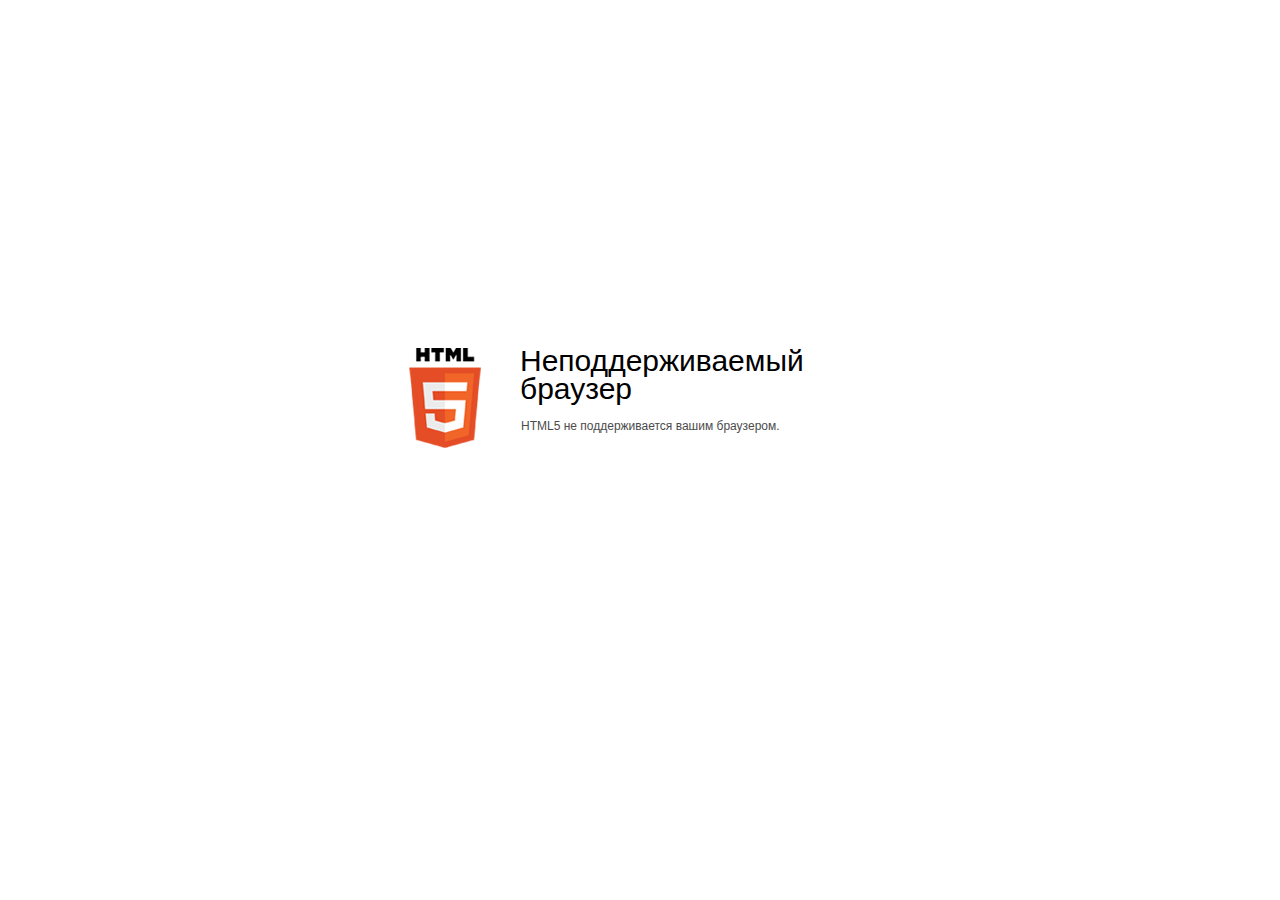
<file: data/html5-unsupported.html>
﻿<html>
<head>
    <meta http-equiv="Content-Type" content="text/html;charset=utf-8"/>
    <meta name="viewport" content="width=device-width,initial-scale=1,maximum-scale=1">
    <meta name="format-detection" content="telephone=no">
    <meta name="apple-mobile-web-app-capable" content="yes">
    <meta name="apple-mobile-web-app-status-bar-style" content="black">
    <meta http-equiv="X-UA-Compatible" content="IE=edge">
    <meta name="msapplication-tap-highlight" content="no" />
    <title>Обновите Ваш браузер</title>
    <style>
        body {
            background: #fff;
        }

        .container {
            background: url(html5.png) no-repeat;
            position: absolute;
            width: 405px;
            height: 100px;

            top: 50%;
            margin-top: -102px;
            left: 50%;
            margin-left: -231px;
        }

        .title {
            left: 111px;
            width: 290px;
            height: 20px;
            font-family: Arial;
            font-size: 30px;
            color: #000;
            position: absolute;
            line-height: 28px;
            top: -1px;
        }
        
        .message {
            font-family: Arial;
            font-size: 12px;
            color: #4b4b4b;
            line-height: 16px;
            padding-top: 15px;
            padding-left: 1px;
        }
    </style>
</head>
<body>
<div class="container" id="container">
    <div class="title">Неподдерживаемый браузер
        <div class="message">HTML5 не поддерживается вашим браузером.</div>
    </div>
</div>
</div>
</body>
</html>
</file>
<file: style.css>
html{
    background:linear-gradient(147.37deg,#3a9f55 0%,rgba(39,109,143,.53125) 46.87%,#f0b95d 100%)
}
h1{
    color: white;
    text-align: center;
}
a{
    text-decoration: none;
    color: rgb(24, 185, 110);
}
.wrapper{
    align-items: center;
    justify-content: center;
}

.content{
    width: 80%;
    height: 40px;
    background-color: #fff;
    text-align: center;
    padding: 20px;
    border-radius: 5px;
    font-size: 20px;
    
}
</file>
